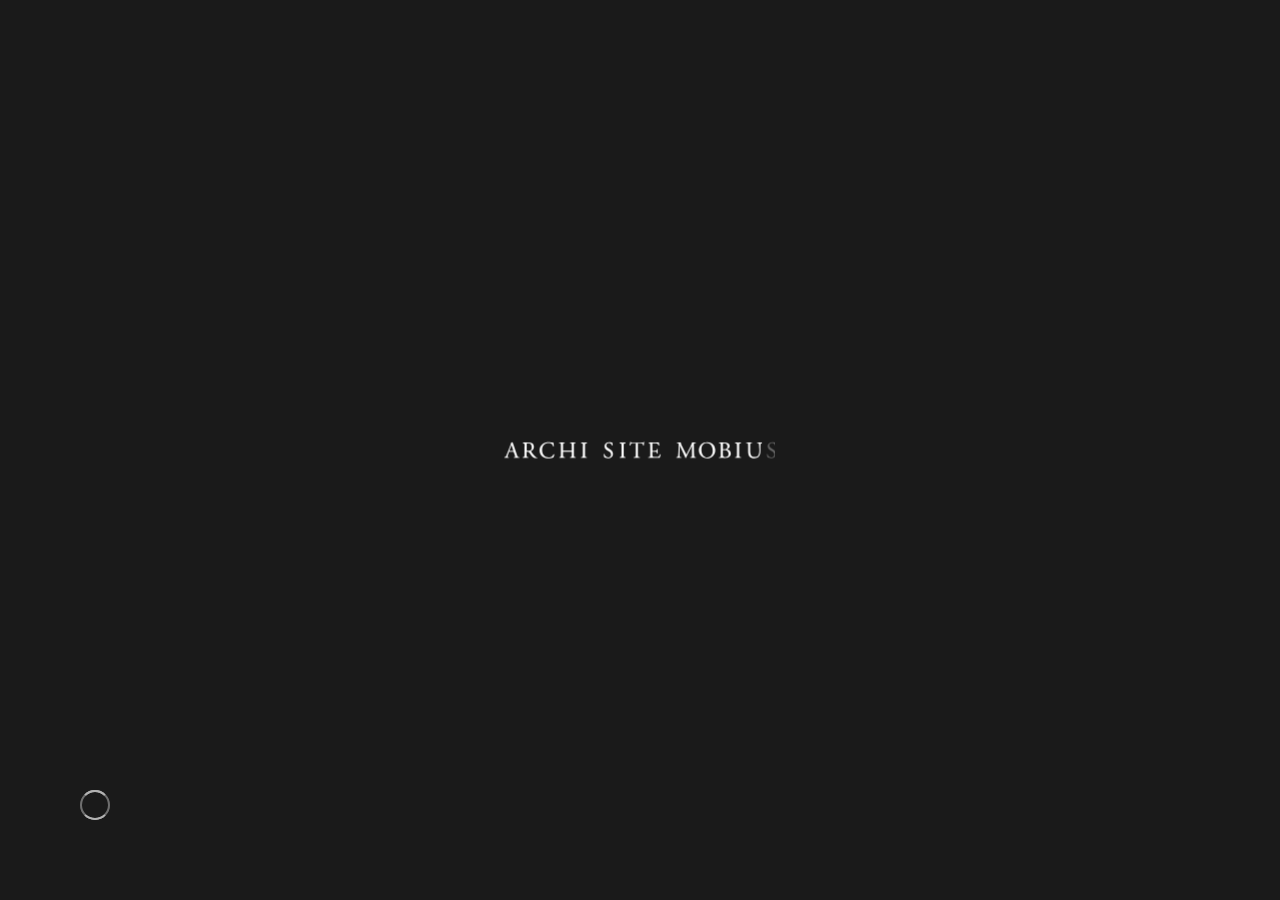
<file: about/index.html>
<!DOCTYPE html><html lang="en" class="no-js">
<!-- Mirrored from asmobius.co.jp/about/ by HTTrack Website Copier/3.x [XR&CO'2014], Wed, 05 Apr 2023 09:40:59 GMT -->
<!-- Added by HTTrack --><meta http-equiv="content-type" content="text/html;charset=UTF-8" /><!-- /Added by HTTrack -->
<head><!-- Global site tag (gtag.js) - Google Analytics --><!-- Global site tag (gtag.js) - Google Analytics --><script async src="https://www.googletagmanager.com/gtag/js?id=UA-135279002-1"></script><script> window.dataLayer = window.dataLayer || []; function gtag(){dataLayer.push(arguments);} gtag('js', new Date()); gtag('config', 'UA-135279002-1');</script><meta charset="UTF-8"><meta http-equiv="X-UA-Compatible" content="IE=edge,chrome=1"><meta http-equiv="imagetoolbar" content="no"><meta name="viewport" content="initial-scale=1.0,minimum-scale=1,maximum-scale=5"><meta name="format-detection" content="telephone=no"><title>ARCHI SITE MOBIUS - About</title><meta name="author" content="https://asmobius.co.jp"><meta name="copyright" content="ARCHI SITE MOBIUS"><meta name="description" content="About - We will continue to provide architectural spaces that embody beauty and pleasure in serene settings, touching the sentiments of those who use them."><meta name="keywords" content="ARCHI SITE MOBIUS,今井敦,Atsushi Imai,建築,プロデュース"/><link rel="apple-touch-icon" sizes="180x180" href="../assets/favicons/apple-touch-icon.png"><link rel="icon" type="image/png" sizes="32x32" href="../assets/favicons/favicon-32x32.png"><link rel="icon" type="image/png" sizes="16x16" href="../assets/favicons/favicon-16x16.png"><link rel="manifest" href="../assets/favicons/site.webmanifest"><link rel="mask-icon" href="../assets/favicons/safari-pinned-tab.svg" color="#252525"><meta name="msapplication-TileColor" content="#252525"><meta name="theme-color" content="#ffffff"><meta property="og:title" content="ARCHI SITE MOBIUS - About"><meta property="og:type" content="website"><meta property="og:image" content="https://asmobius.co.jp/assets/img/ogp/facebook-ogpsd.png"><meta property="og:url" content="https://asmobius.co.jp"><meta property="og:description" content="About - We will continue to provide architectural spaces that embody beauty and pleasure in serene settings, touching the sentiments of those who use them."><meta name="twitter:card" content="summary"><meta name="twitter:title" content="ARCHI SITE MOBIUS - About"><meta name="twitter:description" content="About - We will continue to provide architectural spaces that embody beauty and pleasure in serene settings, touching the sentiments of those who use them."><meta name="twitter:image" content="https://asmobius.co.jp/assets/img/ogp/facebook-ogpsd.png"><script>UA = 'others';</script><script type="application/ld+json"> { "@context": "http://schema.org", "@type": "Organization", "name":"ARCHI SITE MOBIUS - About", "url": "/about/", "description":"About - We will continue to provide architectural spaces that embody beauty and pleasure in serene settings, touching the sentiments of those who use them.", "contactPoint": [{ "@type": "ContactPoint", "name":"ARCHI SITE MOBIUS", "alternateName" : "", "description":"About - We will continue to provide architectural spaces that embody beauty and pleasure in serene settings, touching the sentiments of those who use them.", "telephone": "", "contactType": "customer service" "logo": "https://asmobius.co.jp/assets/img/ogp/facebook-ogpsd.png" }] }</script><script type='application/ld+json'> { "@context":"http://schema.org", "@type":"WebSite", "@id":"#website", "url":"https://asmobius.co.jp/about/", "name":"ARCHI SITE MOBIUS - About" }</script><link rel="stylesheet" href="../assets/css/bundle.css"></head><body class="is-ready"><div id="wrapper"> <header class="l-header js-header b-fonts__medium"><div class="p-header l-wide-container"><div class="p-header__left js-logo"><div class="p-header__left__inner"><a class="js-target--pointer__stateChange" href="../index.html"><div class="js-target__inner--pointer__stateChange js-target__parent--spring"><svg version="1.1" id="logo" class="p-header__logo js-logo" xmlns="http://www.w3.org/2000/svg" x="0px" y="0px" viewBox="0 0 60 23.3" style="enable-background:new 0 0 60 23.3;" xml:space="preserve"><style type="text/css"> .st-logo { fill: #FFFFFF; } </style><g><g><path class="js-st-logo st-logo" d="M9.9,10.1C9.7,9.6,9.7,9.6,9,9.6l-3.4,0c-0.6,0-0.7,0.1-0.9,0.6l-0.9,2.6c-0.3,1-0.5,1.7-0.5,1.9	C3.4,14.9,3.5,15,4,15l0.8,0.1c0.2,0.1,0.2,0.5,0,0.6c-0.6,0-1.3,0-2.4-0.1c-0.8,0-1.6,0-2.2,0.1c-0.1-0.1-0.2-0.5,0-0.6L0.8,15	c0.6,0,1.1-0.3,1.4-1.1c0.4-1.1,1.1-2.6,2-5.2l2.4-6.2C6.9,1.7,7.1,1.2,7,0.9C7.6,0.7,8,0.3,8.2,0c0.1,0,0.3,0,0.3,0.2	c0.3,1,0.7,2.1,1,3.1l3.2,9.3c0.7,2,1,2.3,2,2.5l0.6,0.1c0.2,0.1,0.1,0.5,0,0.6c-0.9,0-1.8-0.1-2.8-0.1c-1.1,0-2,0-2.7,0.1	c-0.2-0.1-0.2-0.5,0-0.6l0.7-0.1c0.5,0,0.8-0.2,0.8-0.4c0-0.3-0.1-0.7-0.3-1.2L9.9,10.1z M5.4,8.2C5.2,8.7,5.3,8.8,5.9,8.8h2.8	c0.7,0,0.7-0.1,0.5-0.7L8,4.3C7.8,3.7,7.6,3.1,7.5,2.8h0C7.4,2.9,7.1,3.5,6.9,4.2L5.4,8.2z"/><path class="js-st-logo st-logo" d="M27.5,16c-1.9,0-3.2-0.6-3.6-0.9c-0.3-0.5-0.6-2.2-0.6-3.2c0.1-0.2,0.5-0.2,0.6-0.1c0.3,1.2,1.3,3.4,4,3.4	c1.9,0,2.9-1.3,2.9-2.7c0-1-0.2-2.1-1.9-3.2L26.6,8c-1.2-0.8-2.5-2.1-2.5-4c0-2.2,1.7-4,4.7-4c0.7,0,1.5,0.1,2.1,0.3	c0.3,0.1,0.6,0.1,0.8,0.1C32,1,32.2,2.3,32.2,3.3c-0.1,0.1-0.5,0.2-0.6,0.1c-0.3-1.1-0.9-2.6-3.1-2.6c-2.3,0-2.8,1.5-2.8,2.6	c0,1.3,1.1,2.3,2,2.8l1.8,1.2c1.5,0.9,2.9,2.2,2.9,4.4C32.4,14.3,30.5,16,27.5,16z"/><path class="js-st-logo st-logo" d="M48.7,9.5c0.5,1.1,1,2.1,1.6,3.2h0c0.6-1.1,1.2-2.3,1.8-3.5l2.2-4.4c1-2.1,1.7-3.4,1.8-4.4	c0.8,0.1,1.3,0.1,1.7,0.1c0.6,0,1.3,0,2.1-0.1c0.1,0.1,0.1,0.5,0,0.6l-0.5,0c-1.5,0.1-1.6,0.6-1.6,2.2c0,2.4,0.1,6.7,0.3,10.1	c0.1,1.2,0,1.8,1.1,1.9l0.7,0.1c0.1,0.1,0.1,0.5,0,0.6c-0.9,0-1.9-0.1-2.7-0.1c-0.8,0-1.8,0-2.8,0.1c-0.2-0.1-0.2-0.4,0-0.6L55,15	c1.1-0.1,1.1-0.5,1.1-2L56,3.4h0c-0.2,0.3-1,2.1-1.5,3l-2.1,4c-1,2-2.1,4.2-2.5,5.3c0,0.1-0.1,0.1-0.2,0.1c0,0-0.2,0-0.2-0.1	c-0.4-1.2-1.5-3.5-2-4.6l-2.1-4.5c-0.5-1.1-1-2.3-1.5-3.3h0c-0.1,1.4-0.2,2.8-0.2,4.1c-0.1,1.4-0.2,3.5-0.2,5.4	c0,1.7,0.1,2.1,1,2.2l0.9,0.1c0.2,0.1,0.1,0.5,0,0.6c-0.8,0-1.7-0.1-2.6-0.1c-0.7,0-1.6,0-2.4,0.1c-0.1-0.1-0.2-0.5,0-0.6l0.5-0.1	c1-0.1,1.3-0.3,1.4-1.9c0.1-1.5,0.3-2.8,0.4-5.1c0.1-1.9,0.2-3.9,0.3-5.2c0-1.5-0.1-1.8-1.5-2l-0.4,0c-0.1-0.1-0.1-0.5,0.1-0.6	c0.7,0,1.2,0.1,1.8,0.1c0.5,0,1.2,0,1.9-0.1c-0.1,0.9,0.5,2.3,1.2,3.8L48.7,9.5z"/></g><g><path class="js-st-logo st-logo" d="M0.9,22.3c0.1,0,0.1-0.1,0.1-0.1l0-0.2c0-0.2,0-0.4-0.3-0.4c-0.1,0-0.3,0.1-0.3,0.2c0,0.1,0,0.1,0,0.1	C0.2,22,0.1,22,0.1,22C0,22,0,22,0,22c0-0.2,0.5-0.5,0.8-0.5c0.3,0,0.5,0.2,0.4,0.5l0,0.7c0,0.2,0,0.4,0.2,0.4c0,0,0.1,0,0.1,0	c0,0,0,0,0.1,0c0,0,0,0,0,0.1c0,0-0.2,0.2-0.4,0.2c-0.1,0-0.2,0-0.3-0.1c0,0,0-0.1-0.1-0.1c0,0-0.1,0-0.2,0.1	c-0.1,0.1-0.2,0.1-0.3,0.1c-0.1,0-0.2,0-0.3-0.1C0.1,23.1,0,23,0,22.8c0-0.2,0.1-0.3,0.4-0.4L0.9,22.3z M0.6,23.1	c0.1,0,0.2-0.1,0.3-0.1c0.1-0.1,0.1-0.1,0.1-0.2l0-0.3c0,0,0-0.1,0-0.1c0,0-0.1,0-0.2,0c-0.3,0.1-0.4,0.2-0.4,0.3	C0.3,22.9,0.4,23.1,0.6,23.1z"/><path class="js-st-logo st-logo" d="M2.9,22c0-0.2,0-0.2-0.1-0.3l0,0c0,0,0-0.1,0-0.1c0.1,0,0.3-0.1,0.4-0.2c0,0,0,0,0,0v0.2c0,0,0,0,0,0	c0.2-0.1,0.3-0.3,0.5-0.3c0.1,0,0.2,0.1,0.2,0.2c0,0.1-0.1,0.2-0.2,0.2c0,0-0.1,0-0.1,0c-0.1,0-0.1-0.1-0.2-0.1	c-0.1,0-0.1,0-0.2,0.1c0,0.1-0.1,0.2-0.1,0.3v0.6c0,0.3,0,0.4,0.2,0.4l0.2,0c0,0,0,0.1,0,0.1c-0.2,0-0.3,0-0.5,0	c-0.2,0-0.3,0-0.4,0c0,0,0-0.1,0-0.1l0.1,0c0.2,0,0.2-0.1,0.2-0.4V22z"/><path class="js-st-logo st-logo" d="M6.3,21.5c0,0,0.1,0.1,0.1,0.2c0,0.1,0,0.2-0.1,0.2c0,0,0,0-0.1,0c-0.1-0.1-0.3-0.2-0.4-0.2	c-0.3,0-0.6,0.2-0.6,0.7c0,0.3,0.2,0.7,0.7,0.7c0.2,0,0.4-0.1,0.5-0.3c0,0,0.1,0,0.1,0.1c-0.1,0.3-0.5,0.4-0.7,0.4	c-0.2,0-0.4-0.1-0.6-0.2c-0.2-0.1-0.2-0.4-0.2-0.6c0-0.5,0.3-1,1-1C6,21.4,6.2,21.5,6.3,21.5z"/><path class="js-st-logo st-logo" d="M7.7,20.8c0-0.3,0-0.3-0.1-0.4l0,0c0,0,0-0.1,0-0.1c0.1,0,0.3-0.1,0.5-0.2c0,0,0,0,0,0c0,0.1,0,0.3,0,0.5v0.9	c0,0,0,0.1,0,0.1c0.2-0.1,0.4-0.2,0.6-0.2c0.4,0,0.6,0.3,0.6,0.6v0.7c0,0.3,0,0.4,0.2,0.4l0.1,0c0,0,0,0.1,0,0.1	c-0.2,0-0.3,0-0.4,0c-0.2,0-0.3,0-0.4,0c0,0,0-0.1,0-0.1l0.1,0c0.2,0,0.2-0.1,0.2-0.4v-0.6c0-0.3-0.1-0.5-0.4-0.5	c-0.1,0-0.3,0.1-0.3,0.1C8,21.8,8,21.8,8,22v0.7c0,0.3,0,0.4,0.2,0.4l0.1,0c0,0,0,0.1,0,0.1c-0.1,0-0.3,0-0.4,0	c-0.2,0-0.3,0-0.4,0c0,0,0-0.1,0-0.1l0.1,0c0.2,0,0.2-0.1,0.2-0.4V20.8z"/><path class="js-st-logo st-logo" d="M10.8,22c0-0.2,0-0.2-0.1-0.3l0,0c0,0,0-0.1,0-0.1c0.1,0,0.3-0.1,0.4-0.2c0,0,0,0,0,0c0,0.2,0,0.4,0,0.5v0.8	c0,0.3,0,0.4,0.2,0.4l0.1,0c0,0,0,0.1,0,0.1c-0.1,0-0.3,0-0.4,0c-0.2,0-0.3,0-0.4,0c0,0,0-0.1,0-0.1l0.1,0c0.2,0,0.2-0.1,0.2-0.4	V22z M11.2,20.7c0,0.2-0.1,0.2-0.2,0.2c-0.1,0-0.2-0.1-0.2-0.2c0-0.1,0.1-0.2,0.2-0.2C11.1,20.5,11.2,20.6,11.2,20.7z"/><path class="js-st-logo st-logo" d="M13.1,21.7c-0.1,0-0.1,0-0.1,0.1v0.8c0,0.2,0,0.5,0.3,0.5c0,0,0.1,0,0.1,0c0,0,0.1-0.1,0.1-0.1	c0,0,0.1,0,0,0.1c-0.1,0.1-0.2,0.2-0.5,0.2c-0.4,0-0.4-0.2-0.4-0.5v-1c0-0.1,0-0.1-0.1-0.1h-0.1c0,0,0-0.1,0-0.1	c0.1,0,0.2-0.1,0.3-0.1c0.1-0.1,0.1-0.2,0.2-0.3c0,0,0.1,0,0.1,0v0.2c0,0.1,0,0.1,0.1,0.1h0.5c0.1,0,0,0.2,0,0.2H13.1z"/><path class="js-st-logo st-logo" d="M15.1,22.1c-0.1,0-0.1,0-0.1,0.1c0,0.4,0.3,0.8,0.7,0.8c0.1,0,0.3,0,0.4-0.2c0,0,0.1,0,0.1,0.1	c-0.1,0.3-0.5,0.4-0.7,0.4c-0.3,0-0.5-0.1-0.6-0.3c-0.1-0.2-0.2-0.4-0.2-0.6c0-0.5,0.3-1,0.9-1c0.4,0,0.6,0.3,0.6,0.5	c0,0.1,0,0.1,0,0.1c0,0-0.1,0-0.3,0H15.1z M15.4,22c0.3,0,0.4,0,0.4,0c0,0,0,0,0-0.1c0-0.1-0.1-0.3-0.3-0.3	c-0.3,0-0.5,0.2-0.5,0.4c0,0,0,0,0,0H15.4z"/><path class="js-st-logo st-logo" d="M18.7,21.5c0,0,0.1,0.1,0.1,0.2c0,0.1,0,0.2-0.1,0.2c0,0,0,0-0.1,0c-0.1-0.1-0.3-0.2-0.4-0.2	c-0.3,0-0.6,0.2-0.6,0.7c0,0.3,0.2,0.7,0.7,0.7c0.2,0,0.4-0.1,0.5-0.3c0,0,0.1,0,0.1,0.1c-0.1,0.3-0.5,0.4-0.7,0.4	c-0.2,0-0.4-0.1-0.6-0.2c-0.2-0.1-0.2-0.4-0.2-0.6c0-0.5,0.3-1,1-1C18.4,21.4,18.6,21.5,18.7,21.5z"/><path class="js-st-logo st-logo" d="M20.5,21.7c-0.1,0-0.1,0-0.1,0.1v0.8c0,0.2,0,0.5,0.3,0.5c0,0,0.1,0,0.1,0c0,0,0.1-0.1,0.1-0.1	c0,0,0.1,0,0,0.1c-0.1,0.1-0.2,0.2-0.5,0.2c-0.4,0-0.4-0.2-0.4-0.5v-1c0-0.1,0-0.1-0.1-0.1h-0.1c0,0,0-0.1,0-0.1	c0.1,0,0.2-0.1,0.3-0.1c0.1-0.1,0.1-0.2,0.2-0.3c0,0,0.1,0,0.1,0v0.2c0,0.1,0,0.1,0.1,0.1h0.5c0.1,0,0,0.2,0,0.2H20.5z"/><path class="js-st-logo st-logo" d="M23,21.5c0,0.1,0.1,0.2,0.1,0.3c0,0-0.1,0-0.1,0c-0.1-0.2-0.2-0.3-0.4-0.3c-0.2,0-0.3,0.1-0.3,0.3	c0,0.2,0.2,0.3,0.3,0.4c0.2,0.1,0.4,0.3,0.4,0.6c0,0.3-0.3,0.5-0.6,0.5c-0.2,0-0.4,0-0.5-0.1c0-0.1-0.1-0.3-0.1-0.4	c0,0,0.1,0,0.1,0c0.1,0.2,0.2,0.4,0.5,0.4c0.2,0,0.3-0.1,0.3-0.3c0-0.2-0.2-0.3-0.3-0.4c-0.2-0.1-0.4-0.3-0.4-0.5	c0-0.3,0.3-0.5,0.6-0.5C22.8,21.4,23,21.5,23,21.5z"/><path class="js-st-logo st-logo" d="M27.1,22.3c0.1,0,0.1-0.1,0.1-0.1l0-0.2c0-0.2,0-0.4-0.3-0.4c-0.1,0-0.3,0.1-0.3,0.2c0,0.1,0,0.1,0,0.1	C26.5,22,26.3,22,26.3,22c0,0-0.1,0-0.1-0.1c0-0.2,0.5-0.5,0.8-0.5c0.3,0,0.5,0.2,0.4,0.5l0,0.7c0,0.2,0,0.4,0.2,0.4	c0,0,0.1,0,0.1,0c0,0,0,0,0.1,0c0,0,0,0,0,0.1c0,0-0.2,0.2-0.4,0.2c-0.1,0-0.2,0-0.3-0.1c0,0,0-0.1-0.1-0.1c0,0-0.1,0-0.2,0.1	c-0.1,0.1-0.2,0.1-0.3,0.1c-0.1,0-0.2,0-0.3-0.1c-0.1-0.1-0.1-0.2-0.1-0.3c0-0.2,0.1-0.3,0.4-0.4L27.1,22.3z M26.8,23.1	c0.1,0,0.2-0.1,0.3-0.1c0.1-0.1,0.1-0.1,0.1-0.2l0-0.3c0,0,0-0.1,0-0.1c0,0-0.1,0-0.2,0c-0.3,0.1-0.4,0.2-0.4,0.3	C26.5,22.9,26.6,23.1,26.8,23.1z"/><path class="js-st-logo st-logo" d="M29.1,22c0-0.2,0-0.2-0.1-0.3l0,0c0,0,0-0.1,0-0.1c0.1,0,0.3-0.1,0.4-0.2c0,0,0,0,0,0c0,0.1,0,0.2,0,0.2	c0,0,0,0,0,0c0.2-0.1,0.4-0.2,0.6-0.2c0.4,0,0.5,0.2,0.5,0.5v0.7c0,0.3,0,0.4,0.2,0.4l0.1,0c0,0,0,0.1,0,0.1c-0.1,0-0.3,0-0.4,0	c-0.2,0-0.3,0-0.4,0c0,0,0-0.1,0-0.1l0.1,0c0.2,0,0.2-0.1,0.2-0.4v-0.6c0-0.2-0.1-0.4-0.4-0.4c-0.2,0-0.3,0.1-0.4,0.2	c-0.1,0.1-0.1,0.1-0.1,0.3v0.7c0,0.3,0,0.3,0.2,0.4l0.1,0c0,0,0,0.1,0,0.1c-0.1,0-0.2,0-0.4,0c-0.2,0-0.3,0-0.4,0c0,0,0-0.1,0-0.1	l0.1,0c0.2,0,0.2-0.1,0.2-0.4V22z"/><path class="js-st-logo st-logo" d="M33.6,22.6c0,0.3,0,0.5,0.1,0.5c0,0,0.1,0,0.2,0c0,0,0,0.1,0,0.1c-0.2,0-0.4,0.1-0.6,0.1c0,0,0,0,0,0v-0.1	c0-0.1,0-0.1,0-0.1h0c-0.2,0.1-0.3,0.2-0.5,0.2c-0.5,0-0.8-0.4-0.8-0.8c0-0.6,0.5-1,1-1c0.1,0,0.2,0,0.3,0c0,0,0,0,0-0.1v-0.7	c0-0.3,0-0.3-0.1-0.4l0,0c0,0,0-0.1,0-0.1c0.1,0,0.3-0.1,0.5-0.2c0,0,0,0,0,0c0,0.1,0,0.3,0,0.5V22.6z M33.3,21.9	c0-0.1,0-0.1,0-0.2c-0.1-0.1-0.2-0.2-0.4-0.2c-0.4,0-0.6,0.3-0.6,0.7c0,0.4,0.2,0.8,0.6,0.8c0.1,0,0.3-0.1,0.3-0.1	c0,0,0-0.1,0-0.2V21.9z"/><path class="js-st-logo st-logo" d="M37.8,22.3c0.1,0,0.1-0.1,0.1-0.1l0-0.2c0-0.2,0-0.4-0.3-0.4c-0.1,0-0.3,0.1-0.3,0.2c0,0.1,0,0.1,0,0.1	C37.2,22,37.1,22,37,22c0,0-0.1,0-0.1-0.1c0-0.2,0.5-0.5,0.8-0.5c0.3,0,0.5,0.2,0.4,0.5l0,0.7c0,0.2,0,0.4,0.2,0.4	c0,0,0.1,0,0.1,0c0,0,0,0,0.1,0c0,0,0,0,0,0.1c0,0-0.2,0.2-0.4,0.2c-0.1,0-0.2,0-0.3-0.1c0,0,0-0.1-0.1-0.1c0,0-0.1,0-0.2,0.1	c-0.1,0.1-0.2,0.1-0.3,0.1c-0.1,0-0.2,0-0.3-0.1c-0.1-0.1-0.1-0.2-0.1-0.3c0-0.2,0.1-0.3,0.4-0.4L37.8,22.3z M37.5,23.1	c0.1,0,0.2-0.1,0.3-0.1c0.1-0.1,0.1-0.1,0.1-0.2l0-0.3c0,0,0-0.1,0-0.1c0,0-0.1,0-0.2,0c-0.3,0.1-0.4,0.2-0.4,0.3	C37.3,22.9,37.3,23.1,37.5,23.1z"/><path class="js-st-logo st-logo" d="M40.6,21.5c0,0.1,0.1,0.2,0.1,0.3c0,0-0.1,0-0.1,0c-0.1-0.2-0.2-0.3-0.4-0.3c-0.2,0-0.3,0.1-0.3,0.3	c0,0.2,0.2,0.3,0.3,0.4c0.2,0.1,0.4,0.3,0.4,0.6c0,0.3-0.3,0.5-0.6,0.5c-0.2,0-0.4,0-0.5-0.1c0-0.1-0.1-0.3-0.1-0.4	c0,0,0.1,0,0.1,0c0.1,0.2,0.2,0.4,0.5,0.4c0.2,0,0.3-0.1,0.3-0.3c0-0.2-0.2-0.3-0.3-0.4c-0.2-0.1-0.4-0.3-0.4-0.5	c0-0.3,0.3-0.5,0.6-0.5C40.4,21.4,40.5,21.5,40.6,21.5z"/><path class="js-st-logo st-logo" d="M42.8,21.5c0,0.1,0.1,0.2,0.1,0.3c0,0-0.1,0-0.1,0c-0.1-0.2-0.2-0.3-0.4-0.3c-0.2,0-0.3,0.1-0.3,0.3	c0,0.2,0.2,0.3,0.3,0.4c0.2,0.1,0.4,0.3,0.4,0.6c0,0.3-0.3,0.5-0.6,0.5c-0.2,0-0.4,0-0.5-0.1c0-0.1-0.1-0.3-0.1-0.4	c0,0,0.1,0,0.1,0c0.1,0.2,0.2,0.4,0.5,0.4c0.2,0,0.3-0.1,0.3-0.3c0-0.2-0.2-0.3-0.3-0.4c-0.2-0.1-0.4-0.3-0.4-0.5	c0-0.3,0.3-0.5,0.6-0.5C42.6,21.4,42.8,21.5,42.8,21.5z"/><path class="js-st-logo st-logo" d="M45.8,22.3c0,0.5-0.4,0.9-0.9,0.9c-0.5,0-0.9-0.3-0.9-0.9c0-0.5,0.4-0.9,0.9-0.9	C45.4,21.4,45.8,21.8,45.8,22.3z M44.9,21.6c-0.3,0-0.5,0.3-0.5,0.7c0,0.4,0.2,0.8,0.6,0.8c0.4,0,0.5-0.4,0.5-0.7	C45.5,22,45.3,21.6,44.9,21.6z"/><path class="js-st-logo st-logo" d="M48.4,21.5c0,0,0.1,0.1,0.1,0.2c0,0.1,0,0.2-0.1,0.2c0,0,0,0-0.1,0c-0.1-0.1-0.3-0.2-0.4-0.2	c-0.3,0-0.6,0.2-0.6,0.7c0,0.3,0.2,0.7,0.7,0.7c0.2,0,0.4-0.1,0.5-0.3c0,0,0.1,0,0.1,0.1c-0.1,0.3-0.5,0.4-0.7,0.4	c-0.2,0-0.4-0.1-0.6-0.2c-0.2-0.1-0.2-0.4-0.2-0.6c0-0.5,0.3-1,1-1C48.1,21.4,48.3,21.5,48.4,21.5z"/><path class="js-st-logo st-logo" d="M49.8,22c0-0.2,0-0.2-0.1-0.3l0,0c0,0,0-0.1,0-0.1c0.1,0,0.3-0.1,0.4-0.2c0,0,0,0,0,0c0,0.2,0,0.4,0,0.5v0.8	c0,0.3,0,0.4,0.2,0.4l0.1,0c0,0,0,0.1,0,0.1c-0.1,0-0.3,0-0.4,0c-0.2,0-0.3,0-0.4,0c0,0,0-0.1,0-0.1l0.1,0c0.2,0,0.2-0.1,0.2-0.4	V22z M50.2,20.7c0,0.2-0.1,0.2-0.2,0.2c-0.1,0-0.2-0.1-0.2-0.2c0-0.1,0.1-0.2,0.2-0.2C50.1,20.5,50.2,20.6,50.2,20.7z"/><path class="js-st-logo st-logo" d="M52.4,22.3c0.1,0,0.1-0.1,0.1-0.1l0-0.2c0-0.2,0-0.4-0.3-0.4c-0.1,0-0.3,0.1-0.3,0.2c0,0.1,0,0.1,0,0.1	C51.8,22,51.7,22,51.6,22c0,0-0.1,0-0.1-0.1c0-0.2,0.5-0.5,0.8-0.5c0.3,0,0.5,0.2,0.4,0.5l0,0.7c0,0.2,0,0.4,0.2,0.4	c0,0,0.1,0,0.1,0c0,0,0,0,0.1,0c0,0,0,0,0,0.1c0,0-0.2,0.2-0.4,0.2c-0.1,0-0.2,0-0.3-0.1c0,0,0-0.1-0.1-0.1c0,0-0.1,0-0.2,0.1	c-0.1,0.1-0.2,0.1-0.3,0.1c-0.1,0-0.2,0-0.3-0.1c-0.1-0.1-0.1-0.2-0.1-0.3c0-0.2,0.1-0.3,0.4-0.4L52.4,22.3z M52.1,23.1	c0.1,0,0.2-0.1,0.3-0.1c0.1-0.1,0.1-0.1,0.1-0.2l0-0.3c0,0,0-0.1,0-0.1c0,0-0.1,0-0.2,0c-0.3,0.1-0.4,0.2-0.4,0.3	C51.9,22.9,51.9,23.1,52.1,23.1z"/><path class="js-st-logo st-logo" d="M54.8,21.7c-0.1,0-0.1,0-0.1,0.1v0.8c0,0.2,0,0.5,0.3,0.5c0,0,0.1,0,0.1,0c0,0,0.1-0.1,0.1-0.1	c0,0,0.1,0,0,0.1c-0.1,0.1-0.2,0.2-0.5,0.2c-0.4,0-0.4-0.2-0.4-0.5v-1c0-0.1,0-0.1-0.1-0.1h-0.1c0,0,0-0.1,0-0.1	c0.1,0,0.2-0.1,0.3-0.1c0.1-0.1,0.1-0.2,0.2-0.3c0,0,0.1,0,0.1,0v0.2c0,0.1,0,0.1,0.1,0.1h0.5c0.1,0,0,0.2,0,0.2H54.8z"/><path class="js-st-logo st-logo" d="M56.7,22.1c-0.1,0-0.1,0-0.1,0.1c0,0.4,0.3,0.8,0.7,0.8c0.1,0,0.3,0,0.4-0.2c0,0,0.1,0,0.1,0.1	c-0.1,0.3-0.5,0.4-0.7,0.4c-0.3,0-0.5-0.1-0.6-0.3c-0.1-0.2-0.2-0.4-0.2-0.6c0-0.5,0.3-1,0.9-1c0.4,0,0.6,0.3,0.6,0.5	c0,0.1,0,0.1,0,0.1c0,0-0.1,0-0.3,0H56.7z M57,22c0.3,0,0.4,0,0.4,0c0,0,0,0,0-0.1c0-0.1-0.1-0.3-0.3-0.3c-0.3,0-0.5,0.2-0.5,0.4	c0,0,0,0,0,0H57z"/><path class="js-st-logo st-logo" d="M59.9,21.5c0,0.1,0.1,0.2,0.1,0.3c0,0-0.1,0-0.1,0c-0.1-0.2-0.2-0.3-0.4-0.3c-0.2,0-0.3,0.1-0.3,0.3	c0,0.2,0.2,0.3,0.3,0.4c0.2,0.1,0.4,0.3,0.4,0.6c0,0.3-0.3,0.5-0.6,0.5c-0.2,0-0.4,0-0.5-0.1c0-0.1-0.1-0.3-0.1-0.4	c0,0,0.1,0,0.1,0c0.1,0.2,0.2,0.4,0.5,0.4c0.2,0,0.3-0.1,0.3-0.3c0-0.2-0.2-0.3-0.3-0.4c-0.2-0.1-0.4-0.3-0.4-0.5	c0-0.3,0.3-0.5,0.6-0.5C59.7,21.4,59.9,21.5,59.9,21.5z"/></g></g></svg></div></a></div><a href="../index.html" class="p-header__close c-btn--close js-target__aboutClose js-target--pointer__stateChange js-hover" data-hover-in-time="1200" data-hover-out-time="100"><div class="c-btn--close__layer front js-target__inner--pointer__stateChange js-target__parent--spring"><div class="c-btn--close__bar"><div class="c-btn--close__bar__inner js-closeBar"></div></div><div class="c-btn--close__bar"><div class="c-btn--close__bar__inner js-closeBar"></div></div></div><div class="c-btn--close__layer back"><div class="c-btn--close__bar"><div class="c-btn--close__bar__inner js-closeBar"></div></div><div class="c-btn--close__bar"><div class="c-btn--close__bar__inner js-closeBar"></div></div></div></a></div><a href="../index.html" class="p-header__close--works-detail c-btn--close js-target__worksDetailClose js-target--pointer__stateChange js-hover" data-hover-in-time="1200" data-hover-out-time="100"><div class="c-btn--close__layer front js-target__inner--pointer__stateChange js-target__parent--spring"><div class="c-btn--close__bar"><div class="c-btn--close__bar__inner js-closeBar"></div></div><div class="c-btn--close__bar"><div class="c-btn--close__bar__inner js-closeBar"></div></div></div><div class="c-btn--close__layer back"><div class="c-btn--close__bar"><div class="c-btn--close__bar__inner js-closeBar"></div></div><div class="c-btn--close__bar"><div class="c-btn--close__bar__inner js-closeBar"></div></div></div></a><nav class="js-nav"><ul class="p-header__list"><li class="p-header__list__item works pc"><div class="p-header__list__item__inner--works"><div class="p-header__list__item--all"><a class="js-nav__link js-target--pointer__stateChange" href="../works/index.html"><span class="js-target__inner--pointer__stateChange js-target__parent--spring">All</span></a></div><div class="p-header__list__item--focus"><a class="js-nav__link js-target--pointer__stateChange" href="../index.html"><span class="js-target__inner--pointer__stateChange js-target__parent--spring">Focus</span></a></div></div></li><li class="p-header__list__item has-children"><a class="js-nav__link js-target--pointer__stateChange about" href="index.html"><span class="js-target__inner--pointer__stateChange js-target__parent--spring">About</span></a><div class="p-header__list__item__inner"><ul class="p-header__languageList"><li class="p-header__languageList__item"><a class="js-nav__link js-trigger--langChange js-target--pointer__stateChange" data-lang="en" href="#"><span class="js-target__inner--pointer__stateChange js-target__parent--spring">En</span></a></li><li class="p-header__languageList__item"><a class="js-nav__link js-trigger--langChange js-target--pointer__stateChange" data-lang="zh-cmn-Hans" href="#"><span class="js-target__inner--pointer__stateChange js-target__parent--spring">Cn</span></a></li><li class="p-header__languageList__item"><a class="js-nav__link js-trigger--langChange js-target--pointer__stateChange" data-lang="ja" href="#"><span class="js-target__inner--pointer__stateChange js-target__parent--spring">Jp</span></a></li><li class="p-header__languageList__item line"></li></ul></div></li></ul></nav></div></header><div class="l-navSp b-fonts__medium js-nav"><div class="p-navSp"><div class="p-header__list__item__inner--works"><div class="p-header__list__item--all p-navSp__item"><a class="js-nav__link js-target--pointer__stateChange" href="../works/index.html"><span class="js-target__inner--pointer__stateChange js-target__parent--spring">All</span></a></div><div class="p-header__list__item--focus p-navSp__item"><a class="js-nav__link js-target--pointer__stateChange" href="../index.html"><span class="js-target__inner--pointer__stateChange js-target__parent--spring">Focus</span></a></div></div></div></div><main id="page" class="js-smooth-scroll-wrapper"><div id="contents" class="js-smooth-scroll-content"> <div id="about" class="l-about page-content"><div class="p-about"><div class="p-about__bg"></div><div class="js-target--langContent"><div class="p-about__inner"><section class="p-about__section js-target--indicator first"><p class="p-about__section__num b-fonts__medium">01</p><div class="p-about__section__head"><h1 class="p-about__section__title p-about__section__title--first b-fonts__medium"><span class="u-block u-line js-target--split">ARCHI SITE</span><span class="u-block u-line js-target--split">MOBIUS</span></h1></div><div class="p-about__section__body"><div lang="en"><p class="p-about__section__description lang-fonts--en">Our architecture seeks to create spaces with serenity.<br>Luis Barragán Morfin, an architect whose work we deeply respect, declared, "Serenity is the great and true antidote against anguish and fear, and today, more than ever, it is the architect's duty to make of it a permanent guest in the home, no matter how sumptuous or how humble."<br>We will continue to provide architectural spaces that embody beauty and pleasure in serene settings, touching the sentiments of those who use them.<br>We will, at the same time, work to create buildings that will endure both physically and aesthetically, informed by the techniques of sustainable design so as to be ecologically sound, and presenting appearances of timeless charm.</p></div><div lang="zh-cmn-Hans"><p class="p-about__section__description lang-fonts--zh-cmn-Hans">我们追求的建筑是向空间索求寂静的建筑。<br>我们敬爱的建筑家路易斯・巴拉甘说道：" 寂静可真正地去慰籍苦恼，退却恐惧。<br>无论何等豪宅大厦，或微不足道的草庐茅舍，建造一处充满寂静的住宅是建筑师的使命。<br>我们所经手的的建筑空间将一如既往地体现静寂中的美丽与舒适，从而激发住客的灵感，慰籍住客的心灵。我们同时还将建筑领域的环保问题纳入主题，在建筑手法上采用可持续性设计，在实践中追求建筑本身的不随时代而褪色的经典性以及高度耐久性。</p></div><div lang="ja"><p class="p-about__section__description lang-fonts--ja">私たちの目指す建築は空間に静寂を求める事です。<br>敬愛する建築家ルイス・バラガンの言葉に「静けさは、苦悩や恐れを真の意味で癒します。<br>どんな豪邸や、あるいはささやかな住宅であろうと静けさに満ち溢れた住まいを造る事は建築家の使命なのです。」<br>静寂の中の美しさ快適さを表現し利用される方々の感性を刺激し癒す建築空間を提供し続けます。同時に建築における環境問題もテーマとしサスティナブルデザインの建築的手法を踏まえ建築物が時代に流される事のない高耐久化を実践しようと考えています。</p></div></div></section><!-- section class="p-about__section js-target--indicator"><p class="p-about__section__num b-fonts__medium">02</p><div class="p-about__section__head"><h1 class="p-about__section__title b-fonts__medium">Atsushi Imai</h1></div><div class="p-about__section__body"><dl><div class="c-grid"><dt class="c-grid__head"><div class="p-about__thumb"><div class="p-about__thumb__inner js-target--parallax"></div></div></dt><dd class="c-grid__foot"><p class="p-about__section__description lang-fonts--en" lang="en">Born in 1957.<br>Graduated from Department of Architecture and Building Engineering, School of Engineering, Tokai University.<br>First-Class Registered Architect (Ikkyu Kenchikushi) no. 253695</p><p class="p-about__section__description lang-fonts--zh-cmn-Hans" lang="zh-cmn-Hans">今井 敦<br>1957年生<br>日本东海大学工学院建筑专业毕业<br>一级建筑师 第253695号</p><p class="p-about__section__description lang-fonts--ja" lang="ja">今井 敦<br>1957年生まれ<br>東海大学工学部建築学科 卒業<br>一級建築士 第253695</p></dd></div></dl></div></section --><section class="p-about__section js-target--indicator"><p class="p-about__section__num b-fonts__medium">02</p><div class="p-about__section__head"><h1 class="p-about__section__title b-fonts__medium">Nagashima Yoshihiro</h1></div><div class="p-about__section__body"><dl><div class="c-grid"> <!-- dt class="c-grid__head"> <div class="p-about__thumb"><div class="p-about__thumb__inner js-target--parallax"></div></div> </dt --><dd class="c-grid__foot"><p class="p-about__section__description lang-fonts--en" lang="en">Born in 1971.<br>Graduated from Department of Architecture and Building Engineering, School of Engineering, Tokai University.<br>First-Class Registered Architect (Ikkyu Kenchikushi) no. 338271</p><p class="p-about__section__description lang-fonts--zh-cmn-Hans" lang="zh-cmn-Hans">长岛 义弘<br>1971年生<br>日本东海大学工学院建筑专业毕业<br>一级建筑师 第338271号</p><p class="p-about__section__description lang-fonts--ja" lang="ja">長島 芳弘<br>1971年生まれ<br>東海大学工学部建築学科 卒業<br>一級建築士 第338271</p></dd></div></dl></div></section><section class="p-about__section p-about__award js-target--indicator"><p class="p-about__section__num b-fonts__medium">03</p><div class="p-about__section__head"><h1 class="p-about__section__title b-fonts__medium">Award</h1></div><div class="p-about__section__body js-award"><dl> <div class="c-grid lang-fonts--en" lang="en"><dt class="p-about__award__dt p-about__dt c-grid__head"><p class="p-about__section__description">2021</p></dt><dd class="c-grid__body p-about__dd p-about__award__dd"><p class="p-about__section__description"><span class="text">Good Design Award</span> <small>[ Atlas Ogikubo Otaguro Park ]</small> </p></dd></div> <div class="c-grid lang-fonts--en" lang="en"><dt class="p-about__award__dt p-about__dt c-grid__head"><p class="p-about__section__description">2021</p></dt><dd class="c-grid__body p-about__dd p-about__award__dd"><p class="p-about__section__description"><span class="text">Good Design Award</span> <small>[ Brillia ist Shirokanedai ]</small> </p></dd></div> <div class="c-grid lang-fonts--en" lang="en"><dt class="p-about__award__dt p-about__dt c-grid__head"><p class="p-about__section__description">2020</p></dt><dd class="c-grid__body p-about__dd p-about__award__dd"><p class="p-about__section__description"><span class="text">Good Design Award</span> <small>[ BRANZ MARUYAMA GAIENMAE ]</small> </p></dd></div> <div class="c-grid lang-fonts--en" lang="en"><dt class="p-about__award__dt p-about__dt c-grid__head"><p class="p-about__section__description">2018</p></dt><dd class="c-grid__body p-about__dd p-about__award__dd"><p class="p-about__section__description"><span class="text">Good Design Award, Japan Industrial Design Promotion Organization</span> <small>[ Brillia THE TOWER TOKYO YAESU AVENUE ]</small> </p></dd></div> <div class="c-grid lang-fonts--en" lang="en"><dt class="p-about__award__dt p-about__dt c-grid__head"><p class="p-about__section__description">2017</p></dt><dd class="c-grid__body p-about__dd p-about__award__dd"><p class="p-about__section__description"><span class="text">Good Design Award, Japan Industrial Design Promotion Organization</span> <small>[ <a class="js-target--pointer__stateChange js-target--transition__toWorksDetail c-link--underline js-hover" data-hover-in-time="1010" data-hover-out-time="850" href="../works/the-park-housegran-minamiaoyama/index.html"><span class="js-target__inner--pointer__stateChange c-link--underline__inner">The Park House Gran Minamiaoyama<span class="c-link--underline__line"></span></span></a> ]</small> </p></dd></div> <div class="c-grid lang-fonts--en" lang="en"><dt class="p-about__award__dt p-about__dt c-grid__head"><p class="p-about__section__description">2016</p></dt><dd class="c-grid__body p-about__dd p-about__award__dd"><p class="p-about__section__description"><span class="text">Good Design Award, Japan Industrial Design Promotion Organization </span> <small>[ DIANACOURT Yutenji Suikei ]</small> </p></dd></div> <div class="c-grid lang-fonts--en" lang="en"><dt class="p-about__award__dt p-about__dt c-grid__head"><p class="p-about__section__description">2013</p></dt><dd class="c-grid__body p-about__dd p-about__award__dd"><p class="p-about__section__description"><span class="text">Award of Merit, Illumination Award</span> <small>[ ATLAS Kamioooka Hills ]</small> </p></dd></div> <div class="c-grid lang-fonts--en" lang="en"><dt class="p-about__award__dt p-about__dt c-grid__head"><p class="p-about__section__description">2013</p></dt><dd class="c-grid__body p-about__dd p-about__award__dd"><p class="p-about__section__description"><span class="text">Ministry of the Environment, Energy Saving Lighting Design Award</span> <small>[ ATLAS Kamioooka Hills ]</small> </p></dd></div> <div class="c-grid lang-fonts--en" lang="en"><dt class="p-about__award__dt p-about__dt c-grid__head"><p class="p-about__section__description">2013</p></dt><dd class="c-grid__body p-about__dd p-about__award__dd"><p class="p-about__section__description"><span class="text">Kanagawa Prefecture, Architecture Contest</span> <small>[ ATLAS Kamioooka Hills ]</small> </p></dd></div> <div class="c-grid lang-fonts--en" lang="en"><dt class="p-about__award__dt p-about__dt c-grid__head"><p class="p-about__section__description">2010</p></dt><dd class="c-grid__body p-about__dd p-about__award__dd"><p class="p-about__section__description"><span class="text">Good Design Award, Japan Industrial Design Promotion Organization</span> <small>[ <a class="js-target--pointer__stateChange js-target--transition__toWorksDetail c-link--underline js-hover" data-hover-in-time="1010" data-hover-out-time="850" href="../works/proudrokakoen/index.html"><span class="js-target__inner--pointer__stateChange c-link--underline__inner">Proud Rokakoen Project<span class="c-link--underline__line"></span></span></a> ]</small> </p></dd></div> <div class="c-grid lang-fonts--en" lang="en"><dt class="p-about__award__dt p-about__dt c-grid__head"><p class="p-about__section__description">2006</p></dt><dd class="c-grid__body p-about__dd p-about__award__dd"><p class="p-about__section__description"><span class="text">City of Minato "Building a Green Town" Award</span> <small>[ <a class="js-target--pointer__stateChange js-target--transition__toWorksDetail c-link--underline js-hover" data-hover-in-time="1010" data-hover-out-time="850" href="../works/pm_minami_azabu/index.html"><span class="js-target__inner--pointer__stateChange c-link--underline__inner">Park Mansion Minami Azabu<span class="c-link--underline__line"></span></span></a> ]</small> </p></dd></div> <div class="c-grid lang-fonts--en" lang="en"><dt class="p-about__award__dt p-about__dt c-grid__head"><p class="p-about__section__description">2005</p></dt><dd class="c-grid__body p-about__dd p-about__award__dd"><p class="p-about__section__description"><span class="text">Good Design Award, Japan Industrial Design Promotion Organization</span> <small>[ <a class="js-target--pointer__stateChange js-target--transition__toWorksDetail c-link--underline js-hover" data-hover-in-time="1010" data-hover-out-time="850" href="../works/pm_minami_azabu/index.html"><span class="js-target__inner--pointer__stateChange c-link--underline__inner">Park Mansion Minami Azabu<span class="c-link--underline__line"></span></span></a> ]</small> </p></dd></div> <div class="c-grid lang-fonts--en" lang="en"><dt class="p-about__award__dt p-about__dt c-grid__head"><p class="p-about__section__description">2005</p></dt><dd class="c-grid__body p-about__dd p-about__award__dd"><p class="p-about__section__description"><span class="text">Good Design Award, JIDPO</span> <small>[ Brillia Kohinata ]</small> </p></dd></div> <div class="c-grid lang-fonts--en" lang="en"><dt class="p-about__award__dt p-about__dt c-grid__head"><p class="p-about__section__description">2004</p></dt><dd class="c-grid__body p-about__dd p-about__award__dd"><p class="p-about__section__description"><span class="text">Danto Tile Design Contest Award</span> <small>[ <a class="js-target--pointer__stateChange js-target--transition__toWorksDetail c-link--underline js-hover" data-hover-in-time="1010" data-hover-out-time="850" href="../works/cloistershiroo/index.html"><span class="js-target__inner--pointer__stateChange c-link--underline__inner">The Cloisters Hiroo<span class="c-link--underline__line"></span></span></a> ]</small> </p></dd></div> <div class="c-grid lang-fonts--zh-cmn-Hans" lang="zh-cmn-Hans"><dt class="p-about__award__dt p-about__dt c-grid__head"><p class="p-about__section__description">2021</p></dt><dd class="c-grid__body p-about__dd p-about__award__dd"><p class="p-about__section__description"><span class="text">Good Design 获奖作品</span> <small>[ Atlas Ogikubo Otaguro Park ]</small> </p></dd></div> <div class="c-grid lang-fonts--zh-cmn-Hans" lang="zh-cmn-Hans"><dt class="p-about__award__dt p-about__dt c-grid__head"><p class="p-about__section__description">2021</p></dt><dd class="c-grid__body p-about__dd p-about__award__dd"><p class="p-about__section__description"><span class="text">Good Design 获奖作品</span> <small>[ Brillia ist Shirokanedai ]</small> </p></dd></div> <div class="c-grid lang-fonts--zh-cmn-Hans" lang="zh-cmn-Hans"><dt class="p-about__award__dt p-about__dt c-grid__head"><p class="p-about__section__description">2020</p></dt><dd class="c-grid__body p-about__dd p-about__award__dd"><p class="p-about__section__description"><span class="text">Good Design 获奖作品</span> <small>[ BRANZ MARUYAMA GAIENMAE ]</small> </p></dd></div> <div class="c-grid lang-fonts--zh-cmn-Hans" lang="zh-cmn-Hans"><dt class="p-about__award__dt p-about__dt c-grid__head"><p class="p-about__section__description">2018</p></dt><dd class="c-grid__body p-about__dd p-about__award__dd"><p class="p-about__section__description"><span class="text">Good Design 获奖作品</span> <small>[ Brillia THE TOWER TOKYO YAESU AVENUE ]</small> </p></dd></div> <div class="c-grid lang-fonts--zh-cmn-Hans" lang="zh-cmn-Hans"><dt class="p-about__award__dt p-about__dt c-grid__head"><p class="p-about__section__description">2017</p></dt><dd class="c-grid__body p-about__dd p-about__award__dd"><p class="p-about__section__description"><span class="text">Good Design 获奖作品</span> <small>[ <a class="js-target--pointer__stateChange js-target--transition__toWorksDetail c-link--underline js-hover" data-hover-in-time="1010" data-hover-out-time="850" href="../works/the-park-housegran-minamiaoyama/index.html"><span class="js-target__inner--pointer__stateChange c-link--underline__inner">The Park House Gran Minamiaoyama<span class="c-link--underline__line"></span></span></a> ]</small> </p></dd></div> <div class="c-grid lang-fonts--zh-cmn-Hans" lang="zh-cmn-Hans"><dt class="p-about__award__dt p-about__dt c-grid__head"><p class="p-about__section__description">2016</p></dt><dd class="c-grid__body p-about__dd p-about__award__dd"><p class="p-about__section__description"><span class="text">Good Design 获奖作品</span> <small>[ DIANACOURT Yutenji Suikei ]</small> </p></dd></div> <div class="c-grid lang-fonts--zh-cmn-Hans" lang="zh-cmn-Hans"><dt class="p-about__award__dt p-about__dt c-grid__head"><p class="p-about__section__description">2013</p></dt><dd class="c-grid__body p-about__dd p-about__award__dd"><p class="p-about__section__description"><span class="text">Award of Merit, Illumination Award</span> <small>[ ATLAS Kamioooka Hills ]</small> </p></dd></div> <div class="c-grid lang-fonts--zh-cmn-Hans" lang="zh-cmn-Hans"><dt class="p-about__award__dt p-about__dt c-grid__head"><p class="p-about__section__description">2013</p></dt><dd class="c-grid__body p-about__dd p-about__award__dd"><p class="p-about__section__description"><span class="text">Ministry of the Environment, Energy Saving Lighting Design Award</span> <small>[ ATLAS Kamioooka Hills ]</small> </p></dd></div> <div class="c-grid lang-fonts--zh-cmn-Hans" lang="zh-cmn-Hans"><dt class="p-about__award__dt p-about__dt c-grid__head"><p class="p-about__section__description">2013</p></dt><dd class="c-grid__body p-about__dd p-about__award__dd"><p class="p-about__section__description"><span class="text">Kanagawa Prefecture, Architecture Contest</span> <small>[ ATLAS Kamioooka Hills ]</small> </p></dd></div> <div class="c-grid lang-fonts--zh-cmn-Hans" lang="zh-cmn-Hans"><dt class="p-about__award__dt p-about__dt c-grid__head"><p class="p-about__section__description">2010</p></dt><dd class="c-grid__body p-about__dd p-about__award__dd"><p class="p-about__section__description"><span class="text">Good Design 获奖作品</span> <small>[ <a class="js-target--pointer__stateChange js-target--transition__toWorksDetail c-link--underline js-hover" data-hover-in-time="1010" data-hover-out-time="850" href="../works/proudrokakoen/index.html"><span class="js-target__inner--pointer__stateChange c-link--underline__inner">Proud Rokakoen Project<span class="c-link--underline__line"></span></span></a> ]</small> </p></dd></div> <div class="c-grid lang-fonts--zh-cmn-Hans" lang="zh-cmn-Hans"><dt class="p-about__award__dt p-about__dt c-grid__head"><p class="p-about__section__description">2006</p></dt><dd class="c-grid__body p-about__dd p-about__award__dd"><p class="p-about__section__description"><span class="text">东京港区绿色社区建设奖 获奖作品</span> <small>[ <a class="js-target--pointer__stateChange js-target--transition__toWorksDetail c-link--underline js-hover" data-hover-in-time="1010" data-hover-out-time="850" href="../works/pm_minami_azabu/index.html"><span class="js-target__inner--pointer__stateChange c-link--underline__inner">Park Mansion Minami Azabu<span class="c-link--underline__line"></span></span></a> ]</small> </p></dd></div> <div class="c-grid lang-fonts--zh-cmn-Hans" lang="zh-cmn-Hans"><dt class="p-about__award__dt p-about__dt c-grid__head"><p class="p-about__section__description">2005</p></dt><dd class="c-grid__body p-about__dd p-about__award__dd"><p class="p-about__section__description"><span class="text">Good Design 获奖作品</span> <small>[ <a class="js-target--pointer__stateChange js-target--transition__toWorksDetail c-link--underline js-hover" data-hover-in-time="1010" data-hover-out-time="850" href="../works/pm_minami_azabu/index.html"><span class="js-target__inner--pointer__stateChange c-link--underline__inner">Park Mansion Minami Azabu<span class="c-link--underline__line"></span></span></a> ]</small> </p></dd></div> <div class="c-grid lang-fonts--zh-cmn-Hans" lang="zh-cmn-Hans"><dt class="p-about__award__dt p-about__dt c-grid__head"><p class="p-about__section__description">2005</p></dt><dd class="c-grid__body p-about__dd p-about__award__dd"><p class="p-about__section__description"><span class="text">Good Design 获奖作品</span> <small>[ Brillia Kohinata ]</small> </p></dd></div> <div class="c-grid lang-fonts--zh-cmn-Hans" lang="zh-cmn-Hans"><dt class="p-about__award__dt p-about__dt c-grid__head"><p class="p-about__section__description">2004</p></dt><dd class="c-grid__body p-about__dd p-about__award__dd"><p class="p-about__section__description"><span class="text">获得瓷砖设计比赛大奖 获奖作品</span> <small>[ <a class="js-target--pointer__stateChange js-target--transition__toWorksDetail c-link--underline js-hover" data-hover-in-time="1010" data-hover-out-time="850" href="../works/cloistershiroo/index.html"><span class="js-target__inner--pointer__stateChange c-link--underline__inner">The Cloisters Hiroo<span class="c-link--underline__line"></span></span></a> ]</small> </p></dd></div> <div class="c-grid lang-fonts--ja" lang="ja"><dt class="p-about__award__dt p-about__dt c-grid__head"><p class="p-about__section__description">2021</p></dt><dd class="c-grid__body p-about__dd p-about__award__dd"><p class="p-about__section__description"><span class="text">グッドデザイン賞</span> <small>[ アトラス荻窪大田黒公園 ]</small> </p></dd></div> <div class="c-grid lang-fonts--ja" lang="ja"><dt class="p-about__award__dt p-about__dt c-grid__head"><p class="p-about__section__description">2021</p></dt><dd class="c-grid__body p-about__dd p-about__award__dd"><p class="p-about__section__description"><span class="text">グッドデザイン賞</span> <small>[ Brillia ist 白金台 ]</small> </p></dd></div> <div class="c-grid lang-fonts--ja" lang="ja"><dt class="p-about__award__dt p-about__dt c-grid__head"><p class="p-about__section__description">2020</p></dt><dd class="c-grid__body p-about__dd p-about__award__dd"><p class="p-about__section__description"><span class="text">グッドデザイン賞</span> <small>[ ブランズ円山外苑前 ]</small> </p></dd></div> <div class="c-grid lang-fonts--ja" lang="ja"><dt class="p-about__award__dt p-about__dt c-grid__head"><p class="p-about__section__description">2018</p></dt><dd class="c-grid__body p-about__dd p-about__award__dd"><p class="p-about__section__description"><span class="text">グッドデザイン賞</span> <small>[ ブリリアザタワー東京八重洲アベニュー ]</small> </p></dd></div> <div class="c-grid lang-fonts--ja" lang="ja"><dt class="p-about__award__dt p-about__dt c-grid__head"><p class="p-about__section__description">2017</p></dt><dd class="c-grid__body p-about__dd p-about__award__dd"><p class="p-about__section__description"><span class="text">グッドデザイン賞</span> <small>[ <a class="js-target--pointer__stateChange js-target--transition__toWorksDetail c-link--underline js-hover" data-hover-in-time="1010" data-hover-out-time="850" href="../works/the-park-housegran-minamiaoyama/index.html"><span class="js-target__inner--pointer__stateChange c-link--underline__inner">ザ・パークハウスグラン南青山<span class="c-link--underline__line"></span></span></a> ]</small> </p></dd></div> <div class="c-grid lang-fonts--ja" lang="ja"><dt class="p-about__award__dt p-about__dt c-grid__head"><p class="p-about__section__description">2016</p></dt><dd class="c-grid__body p-about__dd p-about__award__dd"><p class="p-about__section__description"><span class="text">グッドデザイン賞 </span> <small>[ ディアナコート祐天寺翠景 ]</small> </p></dd></div> <div class="c-grid lang-fonts--ja" lang="ja"><dt class="p-about__award__dt p-about__dt c-grid__head"><p class="p-about__section__description">2013</p></dt><dd class="c-grid__body p-about__dd p-about__award__dd"><p class="p-about__section__description"><span class="text">北米照明学会賞</span> <small>[ アトラス上大岡ヒルズ ]</small> </p></dd></div> <div class="c-grid lang-fonts--ja" lang="ja"><dt class="p-about__award__dt p-about__dt c-grid__head"><p class="p-about__section__description">2013</p></dt><dd class="c-grid__body p-about__dd p-about__award__dd"><p class="p-about__section__description"><span class="text">環境省 省エネ・照明デザインアワード入賞</span> <small>[ アトラス上大岡ヒルズ ]</small> </p></dd></div> <div class="c-grid lang-fonts--ja" lang="ja"><dt class="p-about__award__dt p-about__dt c-grid__head"><p class="p-about__section__description">2013</p></dt><dd class="c-grid__body p-about__dd p-about__award__dd"><p class="p-about__section__description"><span class="text">神奈川県建築コンクールアピール賞</span> <small>[ アトラス上大岡ヒルズ ]</small> </p></dd></div> <div class="c-grid lang-fonts--ja" lang="ja"><dt class="p-about__award__dt p-about__dt c-grid__head"><p class="p-about__section__description">2010</p></dt><dd class="c-grid__body p-about__dd p-about__award__dd"><p class="p-about__section__description"><span class="text">グッドデザイン賞</span> <small>[ <a class="js-target--pointer__stateChange js-target--transition__toWorksDetail c-link--underline js-hover" data-hover-in-time="1010" data-hover-out-time="850" href="../works/proudrokakoen/index.html"><span class="js-target__inner--pointer__stateChange c-link--underline__inner">プラウド蘆花公園プロジェクト<span class="c-link--underline__line"></span></span></a> ]</small> </p></dd></div> <div class="c-grid lang-fonts--ja" lang="ja"><dt class="p-about__award__dt p-about__dt c-grid__head"><p class="p-about__section__description">2006</p></dt><dd class="c-grid__body p-about__dd p-about__award__dd"><p class="p-about__section__description"><span class="text">港区みどりの街づくり賞</span> <small>[ <a class="js-target--pointer__stateChange js-target--transition__toWorksDetail c-link--underline js-hover" data-hover-in-time="1010" data-hover-out-time="850" href="../works/pm_minami_azabu/index.html"><span class="js-target__inner--pointer__stateChange c-link--underline__inner">パークマンション南麻布<span class="c-link--underline__line"></span></span></a> ]</small> </p></dd></div> <div class="c-grid lang-fonts--ja" lang="ja"><dt class="p-about__award__dt p-about__dt c-grid__head"><p class="p-about__section__description">2005</p></dt><dd class="c-grid__body p-about__dd p-about__award__dd"><p class="p-about__section__description"><span class="text">グッドデザイン賞</span> <small>[ <a class="js-target--pointer__stateChange js-target--transition__toWorksDetail c-link--underline js-hover" data-hover-in-time="1010" data-hover-out-time="850" href="../works/pm_minami_azabu/index.html"><span class="js-target__inner--pointer__stateChange c-link--underline__inner">パークマンション南麻布<span class="c-link--underline__line"></span></span></a> ]</small> </p></dd></div> <div class="c-grid lang-fonts--ja" lang="ja"><dt class="p-about__award__dt p-about__dt c-grid__head"><p class="p-about__section__description">2005</p></dt><dd class="c-grid__body p-about__dd p-about__award__dd"><p class="p-about__section__description"><span class="text">グッドデザイン賞</span> <small>[ ブリリア小日向 ]</small> </p></dd></div> <div class="c-grid lang-fonts--ja" lang="ja"><dt class="p-about__award__dt p-about__dt c-grid__head"><p class="p-about__section__description">2004</p></dt><dd class="c-grid__body p-about__dd p-about__award__dd"><p class="p-about__section__description"><span class="text">タイルデザインコンテスト受賞</span> <small>[ <a class="js-target--pointer__stateChange js-target--transition__toWorksDetail c-link--underline js-hover" data-hover-in-time="1010" data-hover-out-time="850" href="../works/cloistershiroo/index.html"><span class="js-target__inner--pointer__stateChange c-link--underline__inner">クロイスターズ広尾<span class="c-link--underline__line"></span></span></a> ]</small> </p></dd></div> </dl></div></section><section class="p-about__section p-about__weAre js-target--indicator"><p class="p-about__section__num b-fonts__medium">04</p><div><div class="p-about__section__head"><h1 class="p-about__section__title b-fonts__medium">We are</h1></div><div class="p-about__section__body"> <div class="p-about__weAre__content__head" lang="en"><p class="p-about__section__description lang-fonts--en" lang="en"><span>ARCHI SITE MOBIUS Co., Ltd.</span><br><small>Architectural design office (Tokyo Metropolitan Governor's Registration no. 62121)</small></p></div><dl class="lang-fonts--en" lang="en"> <div class="c-grid"><dt class="p-about__weAre__dt p-about__dt c-grid__head"><p class="p-about__section__description">Established</p></dt><dd class="c-grid__body p-about__dd p-about__weAre__dd"><p class="p-about__section__description"><span class="text">July 1992</span></p></dd></div> <div class="c-grid"><dt class="p-about__weAre__dt p-about__dt c-grid__head"><p class="p-about__section__description">Principal</p></dt><dd class="c-grid__body p-about__dd p-about__weAre__dd"><p class="p-about__section__description"><span class="text">Nagashima Yoshihiro</span></p></dd></div> <div class="c-grid"><dt class="p-about__weAre__dt p-about__dt c-grid__head"><p class="p-about__section__description">Location</p></dt><dd class="c-grid__body p-about__dd p-about__weAre__dd"><p class="p-about__section__description"><a class="js-target--pointer__stateChange c-link--underline js-hover" data-hover-in-time="1010" data-hover-out-time="850" href="https://goo.gl/maps/EPvd5juRCsr" target="_blank"><span class="text js-target__inner--pointer__stateChange c-link--underline__inner">Giraffa 9F, 1-6-10 Hiroo, Shibuya-ku, Tokyo Japan 150-0012<span class="c-link--underline__line"></span></span></a></p></dd></div> <div class="c-grid"><dt class="p-about__weAre__dt p-about__dt c-grid__head"><p class="p-about__section__description">Tel</p></dt><dd class="c-grid__body p-about__dd p-about__weAre__dd"><p class="p-about__section__description"><span class="text">+ 81 (0) 3 6408 9073</span></p></dd></div> <div class="c-grid"><dt class="p-about__weAre__dt p-about__dt c-grid__head"><p class="p-about__section__description">Fax</p></dt><dd class="c-grid__body p-about__dd p-about__weAre__dd"><p class="p-about__section__description"><span class="text">+ 81 (0) 3 5420 0503</span></p></dd></div> </dl> <div class="p-about__weAre__content__head" lang="zh-cmn-Hans"><p class="p-about__section__description lang-fonts--zh-cmn-Hans" lang="zh-cmn-Hans"><span>ARCHI SITE MOBIUS CO., LTD.</span><br><small>建筑设计事务所 (东京都知事登录第62121号) </small></p></div><dl class="lang-fonts--zh-cmn-Hans" lang="zh-cmn-Hans"> <div class="c-grid"><dt class="p-about__weAre__dt p-about__dt c-grid__head"><p class="p-about__section__description">設立</p></dt><dd class="c-grid__body p-about__dd p-about__weAre__dd"><p class="p-about__section__description"><span class="text">1992年7月</span></p></dd></div> <div class="c-grid"><dt class="p-about__weAre__dt p-about__dt c-grid__head"><p class="p-about__section__description">代表者名</p></dt><dd class="c-grid__body p-about__dd p-about__weAre__dd"><p class="p-about__section__description"><span class="text">长岛 义弘</span></p></dd></div> <div class="c-grid"><dt class="p-about__weAre__dt p-about__dt c-grid__head"><p class="p-about__section__description">所在地</p></dt><dd class="c-grid__body p-about__dd p-about__weAre__dd"><p class="p-about__section__description"><a class="js-target--pointer__stateChange c-link--underline js-hover" data-hover-in-time="1010" data-hover-out-time="850" href="https://goo.gl/maps/EPvd5juRCsr" target="_blank"><span class="text js-target__inner--pointer__stateChange c-link--underline__inner">東京都渋谷区広尾1-６-10 Giraffa 9F<span class="c-link--underline__line"></span></span></a></p></dd></div> <div class="c-grid"><dt class="p-about__weAre__dt p-about__dt c-grid__head"><p class="p-about__section__description">電話</p></dt><dd class="c-grid__body p-about__dd p-about__weAre__dd"><p class="p-about__section__description"><span class="text">03-6408-9073</span></p></dd></div> <div class="c-grid"><dt class="p-about__weAre__dt p-about__dt c-grid__head"><p class="p-about__section__description">FAX</p></dt><dd class="c-grid__body p-about__dd p-about__weAre__dd"><p class="p-about__section__description"><span class="text">03-5420-0503</span></p></dd></div> </dl> <div class="p-about__weAre__content__head" lang="ja"><p class="p-about__section__description lang-fonts--ja" lang="ja"><span>アーキサイト メビウス 株式会社</span><br><small>建築設計事務所 (東京都知事登録第62121号) </small></p></div><dl class="lang-fonts--ja" lang="ja"> <div class="c-grid"><dt class="p-about__weAre__dt p-about__dt c-grid__head"><p class="p-about__section__description">設立</p></dt><dd class="c-grid__body p-about__dd p-about__weAre__dd"><p class="p-about__section__description"><span class="text">1992年7月</span></p></dd></div> <div class="c-grid"><dt class="p-about__weAre__dt p-about__dt c-grid__head"><p class="p-about__section__description">代表者名</p></dt><dd class="c-grid__body p-about__dd p-about__weAre__dd"><p class="p-about__section__description"><span class="text">長島　芳弘</span></p></dd></div> <div class="c-grid"><dt class="p-about__weAre__dt p-about__dt c-grid__head"><p class="p-about__section__description">所在地</p></dt><dd class="c-grid__body p-about__dd p-about__weAre__dd"><p class="p-about__section__description"><a class="js-target--pointer__stateChange c-link--underline js-hover" data-hover-in-time="1010" data-hover-out-time="850" href="https://goo.gl/maps/EPvd5juRCsr" target="_blank"><span class="text js-target__inner--pointer__stateChange c-link--underline__inner">東京都渋谷区広尾1-6-10 Giraffa 9F<span class="c-link--underline__line"></span></span></a></p></dd></div> <div class="c-grid"><dt class="p-about__weAre__dt p-about__dt c-grid__head"><p class="p-about__section__description">Tel</p></dt><dd class="c-grid__body p-about__dd p-about__weAre__dd"><p class="p-about__section__description"><span class="text">03-6408-9073</span></p></dd></div> <div class="c-grid"><dt class="p-about__weAre__dt p-about__dt c-grid__head"><p class="p-about__section__description">Fax</p></dt><dd class="c-grid__body p-about__dd p-about__weAre__dd"><p class="p-about__section__description"><span class="text">03-5420-0503</span></p></dd></div> </dl> </div></div></section><section class="p-about__section p-about__subContact"><address><dl class="p-about__subContact__inner"><div class="p-about__subContact__unit"><dt class="b-fonts__medium">Hello.</dt><dd><a class="js-target--pointer__stateChange lang-fonts--en c-link--underline js-hover" data-hover-in-time="1010" data-hover-out-time="850" href="mailto: &#105;&#110;&#102;&#111;&#64;&#97;&#115;&#109;&#111;&#98;&#105;&#117;&#115;&#46;&#99;&#111;&#46;&#106;&#112;"><span class="js-target__inner--pointer__stateChange c-link--underline__inner">&#105;&#110;&#102;&#111;&#64;&#97;&#115;&#109;&#111;&#98;&#105;&#117;&#115;&#46;&#99;&#111;&#46;&#106;&#112;<span class="c-link--underline__line"></span></span></a></dd></div><div class="p-about__subContact__unit"><dt class="b-fonts__medium">Work Together.</dt><dd><a class="js-target--pointer__stateChange lang-fonts--en c-link--underline js-hover" data-hover-in-time="1010" data-hover-out-time="850" href="mailto: &#106;&#111;&#98;&#115;&#64;&#97;&#115;&#109;&#111;&#98;&#105;&#117;&#115;&#46;&#99;&#111;&#46;&#106;&#112;"><span class="js-target__inner--pointer__stateChange c-link--underline__inner">&#106;&#111;&#98;&#115;&#64;&#97;&#115;&#109;&#111;&#98;&#105;&#117;&#115;&#46;&#99;&#111;&#46;&#106;&#112;<span class="c-link--underline__line"></span></span></a></dd></div></dl></address></section><section class="p-about__contact__section js-target--sideFixPosition p-about__section js-target--indicator"><p class="p-about__section__num b-fonts__medium">05</p><h1 class="p-about__section__title p-about__contact__title b-fonts__medium">Hire Us</h1><div class="p-about__contact__line"><div class="p-about__contact__line__outer"><div class="p-about__contact__line__inner"></div></div></div><div class="p-about__contact__icon"><img src="../assets/img/icon/contact.svg" width="25" height="19" alt=""></div></section></div><div class="p-about__contact__dummy"><address><a class="p-about__contact__link js-target--pointer__stateChange js-trigger--aboutHover" data-hover-in-time="1350" data-hover-out-time="1350" href="mailto: &#105;&#110;&#102;&#111;&#64;&#97;&#115;&#109;&#111;&#98;&#105;&#117;&#115;&#46;&#99;&#111;&#46;&#106;&#112;"></a><div class="p-about__contact__bg"></div></address></div></div></div></div> </div></main><aside id="side-contact" class="p-sideContact"><address class="l-wide-container"><dl class="p-sideContact__inner js-target--sideFix"><div class="p-sideContact__unit"><dt class="b-fonts__medium">Hello.</dt><dd><a class="js-target--pointer__stateChange lang-fonts--en c-link--underline js-hover" data-hover-in-time="1010" data-hover-out-time="850" href="mailto: &#105;&#110;&#102;&#111;&#64;&#97;&#115;&#109;&#111;&#98;&#105;&#117;&#115;&#46;&#99;&#111;&#46;&#106;&#112;"><span class="js-target__inner--pointer__stateChange c-link--underline__inner">&#105;&#110;&#102;&#111;&#64;&#97;&#115;&#109;&#111;&#98;&#105;&#117;&#115;&#46;&#99;&#111;&#46;&#106;&#112;<span class="c-link--underline__line"></span></span></a></dd></div><div class="p-sideContact__unit"><dt class="b-fonts__medium">Work Together.</dt><dd><a class="js-target--pointer__stateChange lang-fonts--en c-link--underline js-hover" data-hover-in-time="1010" data-hover-out-time="850" href="mailto: &#106;&#111;&#98;&#115;&#64;&#97;&#115;&#109;&#111;&#98;&#105;&#117;&#115;&#46;&#99;&#111;&#46;&#106;&#112;"><span class="js-target__inner--pointer__stateChange c-link--underline__inner">&#106;&#111;&#98;&#115;&#64;&#97;&#115;&#109;&#111;&#98;&#105;&#117;&#115;&#46;&#99;&#111;&#46;&#106;&#112;<span class="c-link--underline__line"></span></span></a></dd></div></dl></address></aside> <div id="stage" class="p-stage"><div id="app-canvas"></div><ul class="p-stage__menu"><li class="p-stage__menu__item js-canvas__target" data-canvas-thumb="https://asmobius.co.jp/asm_cp/wp-content/uploads/2019/02/main-1-1024x512.jpg" data-canvas-zoom="https://asmobius.co.jp/asm_cp/wp-content/uploads/2019/02/main-1.jpg" data-canvas-url="https://asmobius.co.jp/works/pm_minami_azabu/">PARK MANSION<br>Minami Azabu</li><li class="p-stage__menu__item js-canvas__target" data-canvas-thumb="https://asmobius.co.jp/asm_cp/wp-content/uploads/2020/01/kawana_003-1024x512.jpg" data-canvas-zoom="https://asmobius.co.jp/asm_cp/wp-content/uploads/2020/01/kawana_003-2048x1024.jpg" data-canvas-url="https://asmobius.co.jp/works/asm-kawana-project/">ASM Kawana Project</li><li class="p-stage__menu__item js-canvas__target" data-canvas-thumb="https://asmobius.co.jp/asm_cp/wp-content/uploads/2019/03/main-1024x512.jpg" data-canvas-zoom="https://asmobius.co.jp/asm_cp/wp-content/uploads/2019/03/main.jpg" data-canvas-url="https://asmobius.co.jp/works/hikawa-gardens/">HIKAWA GARDENS</li><li class="p-stage__menu__item js-canvas__target" data-canvas-thumb="https://asmobius.co.jp/asm_cp/wp-content/uploads/2019/02/main-2-1024x512.jpg" data-canvas-zoom="https://asmobius.co.jp/asm_cp/wp-content/uploads/2019/02/main-2.jpg" data-canvas-url="https://asmobius.co.jp/works/one-avenue/">ONE AVENUE</li><li class="p-stage__menu__item js-canvas__target" data-canvas-thumb="https://asmobius.co.jp/asm_cp/wp-content/uploads/2019/02/main-10-1024x512.jpg" data-canvas-zoom="https://asmobius.co.jp/asm_cp/wp-content/uploads/2019/02/main-10.jpg" data-canvas-url="https://asmobius.co.jp/works/century-forest/">CENTURY FOREST</li><li class="p-stage__menu__item js-canvas__target" data-canvas-thumb="https://asmobius.co.jp/asm_cp/wp-content/uploads/2019/02/main-4-1024x512.jpg" data-canvas-zoom="https://asmobius.co.jp/asm_cp/wp-content/uploads/2019/02/main-4.jpg" data-canvas-url="https://asmobius.co.jp/works/proudrokakoen/">PROUD<br>Rokakoen</li><li class="p-stage__menu__item js-canvas__target" data-canvas-thumb="https://asmobius.co.jp/asm_cp/wp-content/uploads/2019/02/main-6-1024x512.jpg" data-canvas-zoom="https://asmobius.co.jp/asm_cp/wp-content/uploads/2019/02/main-6.jpg" data-canvas-url="https://asmobius.co.jp/works/park-mansionroppongi/">PARK MANSION<br>Roppongi</li><li class="p-stage__menu__item js-canvas__target" data-canvas-thumb="https://asmobius.co.jp/asm_cp/wp-content/uploads/2019/02/main-5-1024x512.jpg" data-canvas-zoom="https://asmobius.co.jp/asm_cp/wp-content/uploads/2019/02/main-5.jpg" data-canvas-url="https://asmobius.co.jp/works/nishiazaburesidence/">NISHIAZABU<br>RESIDENCE</li><li class="p-stage__menu__item js-canvas__target" data-canvas-thumb="https://asmobius.co.jp/asm_cp/wp-content/uploads/2019/02/main-12-1024x512.jpg" data-canvas-zoom="https://asmobius.co.jp/asm_cp/wp-content/uploads/2019/02/main-12.jpg" data-canvas-url="https://asmobius.co.jp/works/azabu-gardens/">AZABU GARDENS</li><li class="p-stage__menu__item js-canvas__target" data-canvas-thumb="https://asmobius.co.jp/asm_cp/wp-content/uploads/2019/02/main-7-1024x512.jpg" data-canvas-zoom="https://asmobius.co.jp/asm_cp/wp-content/uploads/2019/02/main-7.jpg" data-canvas-url="https://asmobius.co.jp/works/the-park-housegran-minamiaoyama/">THE PARK HOUSE<br>Gran Minamiaoyama</li><li class="p-stage__menu__item js-canvas__target" data-canvas-thumb="https://asmobius.co.jp/asm_cp/wp-content/uploads/2019/02/main-9-1024x512.jpg" data-canvas-zoom="https://asmobius.co.jp/asm_cp/wp-content/uploads/2019/02/main-9.jpg" data-canvas-url="https://asmobius.co.jp/works/dianacourtbunkyo-hongodai/">DIANACOURT<br>Bunkyo Hongodai</li><li class="p-stage__menu__item js-canvas__target" data-canvas-thumb="https://asmobius.co.jp/asm_cp/wp-content/uploads/2019/02/main-11-1024x512.jpg" data-canvas-zoom="https://asmobius.co.jp/asm_cp/wp-content/uploads/2019/02/main-11.jpg" data-canvas-url="https://asmobius.co.jp/works/classy-househiroo-fiorire/">CLASSY HOUSE<br>Hiroo Fiorire</li><li class="p-stage__menu__item js-canvas__target" data-canvas-thumb="https://asmobius.co.jp/asm_cp/wp-content/uploads/2019/02/main-8-1024x512.jpg" data-canvas-zoom="https://asmobius.co.jp/asm_cp/wp-content/uploads/2019/02/main-8.jpg" data-canvas-url="https://asmobius.co.jp/works/cloistershiroo/">CLOISTERS<br>Hiroo</li><li class="p-stage__menu__item js-canvas__target" data-canvas-thumb="https://asmobius.co.jp/asm_cp/wp-content/uploads/2019/02/main-13-1024x512.jpg" data-canvas-zoom="https://asmobius.co.jp/asm_cp/wp-content/uploads/2019/02/main-13.jpg" data-canvas-url="https://asmobius.co.jp/works/f-house/">F HOUSE</li><li class="p-stage__menu__item js-canvas__target" data-canvas-thumb="https://asmobius.co.jp/asm_cp/wp-content/uploads/2019/02/main-14-1024x512.jpg" data-canvas-zoom="https://asmobius.co.jp/asm_cp/wp-content/uploads/2019/02/main-14.jpg" data-canvas-url="https://asmobius.co.jp/works/k-house/">K HOUSE</li><li class="p-stage__menu__item js-canvas__target" data-canvas-thumb="https://asmobius.co.jp/asm_cp/wp-content/uploads/2019/02/main-16-1024x512.jpg" data-canvas-zoom="https://asmobius.co.jp/asm_cp/wp-content/uploads/2019/02/main-16.jpg" data-canvas-url="https://asmobius.co.jp/works/inokashira/">INOKASHIRA</li><li class="p-stage__menu__item js-canvas__target" data-canvas-thumb="https://asmobius.co.jp/asm_cp/wp-content/uploads/2019/02/main-17-1024x512.jpg" data-canvas-zoom="https://asmobius.co.jp/asm_cp/wp-content/uploads/2019/02/main-17.jpg" data-canvas-url="https://asmobius.co.jp/works/itohpia-jiyugaoka/">ITOHPIA jiyugaoka</li><li class="p-stage__menu__item js-canvas__target" data-canvas-thumb="https://asmobius.co.jp/asm_cp/wp-content/uploads/2019/02/main-1024x512.jpg" data-canvas-zoom="https://asmobius.co.jp/asm_cp/wp-content/uploads/2019/02/main.jpg" data-canvas-url="https://asmobius.co.jp/works/atlassuwacho-residence/">ATLAS<br>Suwacho Residence</li><li class="p-stage__menu__item js-canvas__target" data-canvas-thumb="https://asmobius.co.jp/asm_cp/wp-content/uploads/2019/02/main-15-1024x512.jpg" data-canvas-zoom="https://asmobius.co.jp/asm_cp/wp-content/uploads/2019/02/main-15.jpg" data-canvas-url="https://asmobius.co.jp/works/brilliahongo-sanchome/">Brillia<br>Hongo Sanchome</li><li class="p-stage__menu__item js-canvas__target" data-canvas-thumb="https://asmobius.co.jp/asm_cp/wp-content/uploads/2019/02/main-3-1024x512.jpg" data-canvas-zoom="https://asmobius.co.jp/asm_cp/wp-content/uploads/2019/02/main-3.jpg" data-canvas-url="https://asmobius.co.jp/works/five/">FIVE</li></ul></div><div id="indicator"><div id="app-indicator"></div></div><div id="pageCover" class="p-pageCover js-target--height__screenFix--mobile" data-fix-height-ratio="1.1"><div class="p-pageCover__inner js-target--height__screenFix--mobile" data-fix-height-ratio="1"><p id="pageCoverText" class="p-pageCover__text b-fonts__medium">Next</p></div></div></div><div id="app-mousePointer"></div><div id="wait-loader" class="l-wide-container p-waitLoader"><div class="p-waitLoader__inner"><div class="p-waitLoader__circle"><div class="p-waitLoader__layer back"></div><div class="p-waitLoader__layer front"></div></div></div></div><div id="loading" class="p-loading"><div class="p-loading__outer"><div class="p-loading__bg"></div><div class="p-loading__inner"><div><div class="p-loading__front"><div class="p-loading__front__inner"><svg class="p-loading__logo" xmlns="http://www.w3.org/2000/svg" xmlns:xlink="http://www.w3.org/1999/xlink" x="0px" y="0px" viewBox="0 0 447 26.8" style="enable-background:new 0 0 447 26.8;" xml:space="preserve"><style type="text/css">.st-logo-load {	fill: #666;	}</style><g><path class="st-logo-load" d="M16.2,17.2c-0.3-0.8-0.4-0.9-1.5-0.9l-5.5,0c-0.9,0-1.2,0.1-1.4,0.9l-1.4,4.2c-0.6,1.7-0.8,2.7-0.8,3.1	c0,0.5,0.2,0.7,1.1,0.8l1.2,0.1c0.3,0.2,0.3,0.8-0.1,0.9c-1-0.1-2.2-0.1-3.9-0.1c-1.2,0-2.6,0.1-3.6,0.1c-0.2-0.2-0.3-0.8-0.1-0.9	l1.2-0.1c0.9-0.1,1.7-0.5,2.3-1.9C4.3,21.7,5.4,19.2,7,15l3.9-10.2c0.5-1.4,0.8-2.1,0.6-2.7c0.9-0.3,1.5-0.9,2-1.4	c0.2,0,0.5,0.1,0.6,0.3c0.5,1.7,1.1,3.4,1.7,5.1l5.2,15.2c1.1,3.3,1.6,3.8,3.2,4l1,0.1c0.3,0.2,0.2,0.8,0,0.9	c-1.5-0.1-2.9-0.1-4.6-0.1c-1.8,0-3.3,0.1-4.3,0.1c-0.3-0.2-0.3-0.8-0.1-0.9l1.1-0.1c0.8-0.1,1.3-0.3,1.3-0.7c0-0.4-0.2-1.1-0.5-2	L16.2,17.2z M8.9,14.1C8.6,14.9,8.6,15,9.7,15h4.7c1.1,0,1.2-0.2,0.8-1.2l-2-6.2c-0.3-0.9-0.6-1.9-0.9-2.4h-0.1	c-0.1,0.2-0.5,1.1-0.9,2.2L8.9,14.1z"/><path class="st-logo-load" d="M34.1,7c0-3.6-0.1-4.2-1.7-4.4l-1.2-0.2c-0.3-0.2-0.3-0.8,0-0.9c2.1-0.2,4.7-0.3,8.4-0.3	c2.3,0,4.6,0.2,6.3,1.1c1.8,0.9,3.1,3.3,3.1,5.9c0,4-2.3,5.7-3.8,6.3c-1.4,0.7-0.9,1.1-0.8,1.4c3,4.9,5,6.7,7.6,8.9	c0.6,0.6,1.6,1,2.6,1.1c0.2,0.1,0.2,0.4,0,0.5c-0.3,0.1-0.9,0.2-1.7,0.2c-3.2,0-5.6-1.5-7.2-3.4c-1.6-1.9-3.2-4.2-4.3-5.9	c-0.6-0.8-1.2-1.2-2.7-1.2c-1.7,0-1.8,0-1.8,0.8v3.6c0,4,0.1,4.4,2.3,4.7l0.8,0.1c0.2,0.2,0.2,0.8-0.1,0.9c-1.7-0.1-3-0.1-4.5-0.1	c-1.6,0-2.9,0-4.7,0.1c-0.2-0.1-0.3-0.7-0.1-0.9l0.9-0.1c2.2-0.3,2.3-0.8,2.3-4.7V7z M37.2,12.4c0,0.7,0,2.3,0.1,2.4	c0.1,0.1,0.7,0.2,2.6,0.2c1.4,0,2.8-0.2,3.9-1c1-0.8,1.9-2.2,1.9-5.3c0-3.9-1.9-6.4-6-6.4c-2.3,0-2.5,0.2-2.5,1.2V12.4z"/><path class="st-logo-load" d="M63.4,3.9c2.8-2.2,6.3-3.2,10.2-3.2c2,0,4.9,0.4,6.7,0.9c0.5,0.1,0.7,0.2,1.1,0.2c0,0.9,0.2,3.3,0.5,5.6	c-0.2,0.3-0.8,0.3-1,0.1c-0.6-2.6-2.3-5.5-7.8-5.5c-5.8,0-10.7,3.7-10.7,11.5c0,7.9,5,12.3,11.2,12.3c4.9,0,7-3.2,7.9-5.4	c0.3-0.2,0.8-0.1,1,0.2c-0.3,2-1.2,4.5-1.8,5.2c-0.5,0.1-0.9,0.2-1.3,0.4c-0.8,0.3-3.6,0.9-6,0.9c-3.4,0-6.7-0.7-9.4-2.5	c-3-2.1-5.4-5.5-5.4-10.4C58.7,9.7,60.5,6.1,63.4,3.9z"/><path class="st-logo-load" d="M98.8,16.3c-1.8,0-1.9,0.1-1.9,1.2v3c0,4,0.2,4.5,2.3,4.7l1.1,0.1c0.2,0.2,0.2,0.8-0.1,0.9	c-2-0.1-3.3-0.1-4.8-0.1c-1.6,0-2.9,0.1-4.4,0.1c-0.2-0.1-0.3-0.7-0.1-0.9l0.6-0.1c2.1-0.4,2.2-0.8,2.2-4.7V6.9	c0-4-0.3-4.6-2.2-4.8l-1-0.1c-0.2-0.2-0.2-0.8,0.1-0.9c1.9,0,3.1,0.1,4.8,0.1c1.5,0,2.8,0,4.4-0.1c0.2,0.1,0.3,0.8,0.1,0.9	l-0.7,0.1c-2.2,0.2-2.3,0.8-2.3,4.8v6.6c0,1.2,0.1,1.2,1.9,1.2h10.8c1.8,0,1.9,0,1.9-1.2V6.9c0-4-0.1-4.5-2.3-4.8l-0.7-0.1	c-0.2-0.2-0.2-0.8,0.1-0.9c1.7,0.1,3,0.1,4.6,0.1c1.5,0,2.8,0,4.5-0.1c0.2,0.1,0.3,0.8,0.1,0.9l-0.8,0.1c-2.2,0.2-2.3,0.8-2.3,4.8	v13.6c0,4,0.1,4.5,2.3,4.7l0.9,0.1c0.2,0.2,0.2,0.8-0.1,0.9c-1.8-0.1-3.1-0.1-4.6-0.1c-1.5,0-2.9,0-4.6,0.1	c-0.2-0.1-0.3-0.7-0.1-0.9l0.7-0.1c2.3-0.4,2.3-0.8,2.3-4.7v-3c0-1.1-0.1-1.2-1.9-1.2H98.8z"/><path class="st-logo-load" d="M129.9,7c0-4-0.1-4.7-2.3-4.8l-0.9-0.1c-0.2-0.2-0.2-0.8,0.1-0.9c1.9,0.1,3.2,0.1,4.8,0.1c1.5,0,2.8,0,4.7-0.1	c0.2,0.1,0.3,0.8,0.1,0.9l-0.9,0.1C133.1,2.3,133,3,133,7v13.5c0,4,0.1,4.5,2.3,4.8l0.9,0.1c0.2,0.2,0.2,0.8-0.1,0.9	c-1.9-0.1-3.2-0.1-4.7-0.1c-1.6,0-2.9,0-4.8,0.1c-0.2-0.1-0.3-0.7-0.1-0.9l0.9-0.1c2.2-0.3,2.3-0.8,2.3-4.8V7z"/><path class="st-logo-load" d="M170.9,26.8c-3.2,0-5.2-1-5.9-1.4c-0.5-0.8-0.9-3.5-1-5.3c0.2-0.3,0.8-0.3,0.9-0.1c0.6,1.9,2.1,5.6,6.5,5.6	c3.2,0,4.7-2.1,4.7-4.3c0-1.7-0.3-3.5-3.1-5.3l-3.6-2.3c-1.9-1.2-4.1-3.4-4.1-6.5c0-3.6,2.8-6.5,7.7-6.5c1.2,0,2.5,0.2,3.5,0.5	c0.5,0.2,1,0.2,1.3,0.2c0.3,0.9,0.7,3,0.7,4.6c-0.2,0.2-0.8,0.3-0.9,0.1c-0.5-1.8-1.5-4.3-5.1-4.3c-3.7,0-4.5,2.5-4.5,4.2	c0,2.2,1.8,3.8,3.2,4.7l3,1.9c2.4,1.5,4.7,3.7,4.7,7.3C179,24,175.8,26.8,170.9,26.8z"/><path class="st-logo-load" d="M193.3,7c0-4-0.1-4.7-2.3-4.8l-0.9-0.1c-0.2-0.2-0.2-0.8,0.1-0.9c1.9,0.1,3.2,0.1,4.8,0.1c1.5,0,2.8,0,4.7-0.1	c0.2,0.1,0.3,0.8,0.1,0.9l-0.9,0.1c-2.2,0.2-2.3,0.8-2.3,4.8v13.5c0,4,0.1,4.5,2.3,4.8l0.9,0.1c0.2,0.2,0.2,0.8-0.1,0.9	c-1.9-0.1-3.2-0.1-4.7-0.1c-1.6,0-2.9,0-4.8,0.1c-0.2-0.1-0.3-0.7-0.1-0.9l0.9-0.1c2.2-0.3,2.3-0.8,2.3-4.8V7z"/><path class="st-logo-load" d="M219.9,20.5c0,4,0.1,4.5,2.3,4.7l1.2,0.1c0.2,0.2,0.2,0.8-0.1,0.9c-2.2-0.1-3.4-0.1-5-0.1	c-1.5,0-2.8,0-5.3,0.1c-0.2-0.1-0.3-0.8,0-0.9l1.4-0.1c2.2-0.2,2.3-0.8,2.3-4.7V3.6c0-1.2,0-1.2-1.1-1.2h-2.1	c-1.6,0-3.7,0.1-4.7,0.9C208,4.2,207.7,5,207.2,6c-0.3,0.2-0.8,0-1-0.3c0.6-1.7,1.2-4.1,1.4-5.6c0.1-0.1,0.6-0.1,0.7,0	c0.2,1.2,1.5,1.2,3.2,1.2h15.3c2,0,2.4-0.1,2.9-1.1c0.2-0.1,0.6,0,0.7,0.1c-0.4,1.6-0.7,4.6-0.6,5.7c-0.2,0.3-0.8,0.3-1,0.1	c-0.1-0.9-0.4-2.3-0.9-2.8c-0.9-0.6-2.3-0.9-4.4-0.9H221c-1.1,0-1.1,0-1.1,1.3V20.5z"/><path class="st-logo-load" d="M240.5,6.9c0-3.9-0.1-4.5-2.3-4.8l-0.6-0.1c-0.2-0.2-0.2-0.8,0.1-0.9c1.6,0.1,2.9,0.1,4.5,0.1h7.1	c2.4,0,4.7,0,5.1-0.1c0.2,0.6,0.5,3.4,0.6,5c-0.2,0.2-0.8,0.3-0.9,0.1c-0.6-1.8-0.9-3.1-2.9-3.6c-0.8-0.2-2-0.2-3.7-0.2h-2.7	c-1.1,0-1.1,0.1-1.1,1.5v10c0,1.1,0.1,1.1,1.2,1.1h2.2c1.6,0,2.8-0.1,3.2-0.2s0.7-0.4,0.9-1.3l0.3-1.6c0.2-0.2,0.8-0.2,1,0	c0,0.9-0.2,2.4-0.2,3.8c0,1.4,0.2,2.8,0.2,3.6c-0.2,0.3-0.8,0.3-1,0l-0.3-1.5c-0.2-0.7-0.4-1.2-1.2-1.4c-0.5-0.2-1.4-0.2-2.9-0.2	h-2.2c-1.1,0-1.2,0-1.2,1v2.9c0,2,0.1,3.3,0.7,3.9c0.5,0.5,1.2,0.9,4.6,0.9c2.9,0,4-0.2,4.8-0.6c0.7-0.4,1.7-1.7,2.7-3.7	c0.3-0.2,0.8-0.1,0.9,0.3c-0.3,1.3-1.2,4.2-1.7,5.3c-3.4-0.1-6.8-0.1-10.1-0.1h-3.4c-1.6,0-2.9,0-5.1,0.1c-0.2-0.1-0.3-0.7-0.1-0.9	l1.2-0.1c2.2-0.2,2.3-0.8,2.3-4.7V6.9z"/><path class="st-logo-load" d="M297,16.1c0.9,1.8,1.7,3.5,2.6,5.2h0.1c1-1.8,2-3.7,2.9-5.7l3.6-7.2c1.7-3.4,2.8-5.5,2.9-7.3	c1.3,0.1,2.1,0.1,2.8,0.1c0.9,0,2.2,0,3.4-0.1c0.2,0.2,0.2,0.8,0,0.9l-0.8,0.1c-2.4,0.2-2.7,0.9-2.6,3.6c0.1,4,0.1,11,0.4,16.4	c0.1,1.9,0.1,2.9,1.9,3.1l1.2,0.1c0.2,0.2,0.2,0.8-0.1,0.9c-1.5-0.1-3.1-0.1-4.5-0.1c-1.3,0-3,0-4.6,0.1c-0.3-0.2-0.3-0.7-0.1-0.9	l1.1-0.1c1.9-0.2,1.9-0.8,1.9-3.2L309,6.3h-0.1c-0.3,0.4-1.7,3.4-2.5,4.9l-3.4,6.6c-1.7,3.3-3.4,6.9-4.1,8.6	c-0.1,0.1-0.2,0.2-0.4,0.2c-0.1,0-0.3,0-0.3-0.2c-0.6-2-2.5-5.7-3.3-7.6l-3.4-7.3c-0.8-1.7-1.6-3.7-2.4-5.4H289	c-0.2,2.3-0.3,4.5-0.4,6.7c-0.1,2.3-0.3,5.7-0.3,8.9c0,2.8,0.2,3.4,1.7,3.5l1.4,0.1c0.3,0.2,0.2,0.8,0,0.9	c-1.3-0.1-2.8-0.1-4.2-0.1c-1.2,0-2.6,0-3.9,0.1c-0.2-0.2-0.3-0.8-0.1-0.9l0.8-0.1c1.6-0.2,2.1-0.5,2.3-3.1	c0.2-2.5,0.4-4.6,0.6-8.3c0.2-3.1,0.3-6.4,0.4-8.4c0.1-2.4-0.2-2.9-2.5-3.3l-0.6-0.1c-0.2-0.2-0.2-0.8,0.2-0.9c1.1,0.1,2,0.1,3,0.1	c0.9,0,1.9,0,3.1-0.1c-0.2,1.5,0.8,3.8,2,6.2L297,16.1z"/><path class="st-logo-load" d="M320.4,14c0-7.6,5.7-13.3,13.5-13.3c8.7,0,13.1,6.3,13.1,13c0,7.6-5.8,13.2-13.1,13.2	C325.5,26.8,320.4,20.8,320.4,14z M343.2,14.8c0-6.2-2.8-13-10-13c-3.9,0-9,2.7-9,11c0,5.6,2.7,12.9,10.2,12.9	C338.9,25.6,343.2,22.2,343.2,14.8z"/><path class="st-logo-load" d="M356.4,6.2c0-2.8-0.2-3.5-1.9-3.7l-1.2-0.1c-0.3-0.2-0.3-0.8,0-0.9c2-0.2,4.6-0.3,8.1-0.3	c2.4,0,4.7,0.2,6.4,1.1c1.6,0.8,2.9,2.3,2.9,4.7c0,2.7-1.6,4.1-3.9,5.2c0,0.4,0.3,0.5,0.7,0.6c2,0.4,5.1,2.3,5.1,6.3	c0,4.4-3.3,7.3-10.1,7.3c-1.1,0-2.9-0.1-4.5-0.1c-1.7,0-2.9,0.1-4.3,0.1c-0.2-0.1-0.3-0.7-0.1-0.9l0.7-0.1c2-0.3,2.1-0.8,2.1-4.7	V6.2z M359.5,11.2c0,1.1,0,1.1,2,1.1c3.9-0.2,5.9-1.3,5.9-4.8c0-3.7-2.8-5.1-5.6-5.1c-0.8,0-1.4,0.1-1.7,0.2	c-0.4,0.1-0.5,0.3-0.5,1V11.2z M359.5,20c0,1.4,0.1,3.3,0.8,4.1c0.7,0.9,1.9,1.1,3,1.1c3.4,0,5.9-1.5,5.9-5.3c0-3-1.5-6.5-7.5-6.5	c-2,0-2.2,0.2-2.2,1V20z"/><path class="st-logo-load" d="M383,7c0-4-0.1-4.7-2.3-4.8l-0.9-0.1c-0.2-0.2-0.2-0.8,0.1-0.9c1.9,0.1,3.2,0.1,4.8,0.1c1.5,0,2.8,0,4.7-0.1	c0.2,0.1,0.3,0.8,0.1,0.9l-0.9,0.1c-2.2,0.2-2.3,0.8-2.3,4.8v13.5c0,4,0.1,4.5,2.3,4.8l0.9,0.1c0.2,0.2,0.2,0.8-0.1,0.9	c-1.9-0.1-3.2-0.1-4.7-0.1c-1.6,0-2.9,0-4.8,0.1c-0.2-0.1-0.3-0.7-0.1-0.9l0.9-0.1c2.2-0.3,2.3-0.8,2.3-4.8V7z"/><path class="st-logo-load" d="M419.5,10.7c0-2.3-0.1-6.7-0.7-7.8c-0.3-0.5-0.9-0.7-1.9-0.8L416,2c-0.2-0.3-0.2-0.8,0.1-0.9	c1.4,0.1,2.8,0.1,4.3,0.1c1.6,0,2.6,0,4-0.1c0.3,0.2,0.3,0.7,0.1,0.9l-0.9,0.1c-0.9,0.1-1.7,0.4-1.9,0.9c-0.5,1.2-0.5,5.6-0.5,7.7	V15c0,3.3-0.5,6.8-2.6,9c-1.6,1.8-4.4,2.8-7.2,2.8c-2.6,0-5.2-0.5-7.1-2.1c-2-1.7-2.9-4.4-2.9-8.9V6.9c0-3.9-0.1-4.6-2.3-4.8L398,2	c-0.2-0.2-0.2-0.8,0.1-0.9c1.9,0.1,3.2,0.1,4.7,0.1c1.5,0,2.8,0,4.7-0.1c0.2,0.1,0.3,0.8,0.1,0.9l-0.9,0.1	c-2.2,0.2-2.3,0.8-2.3,4.8V15c0,6.1,1.9,10.1,7.7,10.1c5.5,0,7.6-4.3,7.6-10.1V10.7z"/><path class="st-logo-load" d="M439,26.8c-3.2,0-5.2-1-5.9-1.4c-0.5-0.8-0.9-3.5-1-5.3c0.2-0.3,0.8-0.3,0.9-0.1c0.6,1.9,2.1,5.6,6.5,5.6	c3.2,0,4.7-2.1,4.7-4.3c0-1.7-0.3-3.5-3.1-5.3l-3.6-2.3c-1.9-1.2-4.1-3.4-4.1-6.5c0-3.6,2.8-6.5,7.7-6.5c1.2,0,2.5,0.2,3.5,0.5	c0.5,0.2,1,0.2,1.3,0.2c0.3,0.9,0.7,3,0.7,4.6c-0.2,0.2-0.8,0.3-0.9,0.1c-0.5-1.8-1.5-4.3-5.1-4.3c-3.7,0-4.5,2.5-4.5,4.2	c0,2.2,1.8,3.8,3.2,4.7l3,1.9c2.4,1.5,4.7,3.7,4.7,7.3C447,24,443.9,26.8,439,26.8z"/></g></svg></div></div><div class="p-loading__back"><div class="p-loading__back__inner"><svg class="p-loading__logo" xmlns="http://www.w3.org/2000/svg" xmlns:xlink="http://www.w3.org/1999/xlink" x="0px" y="0px" viewBox="0 0 447 26.8" style="enable-background:new 0 0 447 26.8;" xml:space="preserve"><style type="text/css">.st-logo-load-back {	fill: #fff;	}</style><g><path class="st-logo-load-back" d="M16.2,17.2c-0.3-0.8-0.4-0.9-1.5-0.9l-5.5,0c-0.9,0-1.2,0.1-1.4,0.9l-1.4,4.2c-0.6,1.7-0.8,2.7-0.8,3.1	c0,0.5,0.2,0.7,1.1,0.8l1.2,0.1c0.3,0.2,0.3,0.8-0.1,0.9c-1-0.1-2.2-0.1-3.9-0.1c-1.2,0-2.6,0.1-3.6,0.1c-0.2-0.2-0.3-0.8-0.1-0.9	l1.2-0.1c0.9-0.1,1.7-0.5,2.3-1.9C4.3,21.7,5.4,19.2,7,15l3.9-10.2c0.5-1.4,0.8-2.1,0.6-2.7c0.9-0.3,1.5-0.9,2-1.4	c0.2,0,0.5,0.1,0.6,0.3c0.5,1.7,1.1,3.4,1.7,5.1l5.2,15.2c1.1,3.3,1.6,3.8,3.2,4l1,0.1c0.3,0.2,0.2,0.8,0,0.9	c-1.5-0.1-2.9-0.1-4.6-0.1c-1.8,0-3.3,0.1-4.3,0.1c-0.3-0.2-0.3-0.8-0.1-0.9l1.1-0.1c0.8-0.1,1.3-0.3,1.3-0.7c0-0.4-0.2-1.1-0.5-2	L16.2,17.2z M8.9,14.1C8.6,14.9,8.6,15,9.7,15h4.7c1.1,0,1.2-0.2,0.8-1.2l-2-6.2c-0.3-0.9-0.6-1.9-0.9-2.4h-0.1	c-0.1,0.2-0.5,1.1-0.9,2.2L8.9,14.1z"/><path class="st-logo-load-back" d="M34.1,7c0-3.6-0.1-4.2-1.7-4.4l-1.2-0.2c-0.3-0.2-0.3-0.8,0-0.9c2.1-0.2,4.7-0.3,8.4-0.3	c2.3,0,4.6,0.2,6.3,1.1c1.8,0.9,3.1,3.3,3.1,5.9c0,4-2.3,5.7-3.8,6.3c-1.4,0.7-0.9,1.1-0.8,1.4c3,4.9,5,6.7,7.6,8.9	c0.6,0.6,1.6,1,2.6,1.1c0.2,0.1,0.2,0.4,0,0.5c-0.3,0.1-0.9,0.2-1.7,0.2c-3.2,0-5.6-1.5-7.2-3.4c-1.6-1.9-3.2-4.2-4.3-5.9	c-0.6-0.8-1.2-1.2-2.7-1.2c-1.7,0-1.8,0-1.8,0.8v3.6c0,4,0.1,4.4,2.3,4.7l0.8,0.1c0.2,0.2,0.2,0.8-0.1,0.9c-1.7-0.1-3-0.1-4.5-0.1	c-1.6,0-2.9,0-4.7,0.1c-0.2-0.1-0.3-0.7-0.1-0.9l0.9-0.1c2.2-0.3,2.3-0.8,2.3-4.7V7z M37.2,12.4c0,0.7,0,2.3,0.1,2.4	c0.1,0.1,0.7,0.2,2.6,0.2c1.4,0,2.8-0.2,3.9-1c1-0.8,1.9-2.2,1.9-5.3c0-3.9-1.9-6.4-6-6.4c-2.3,0-2.5,0.2-2.5,1.2V12.4z"/><path class="st-logo-load-back" d="M63.4,3.9c2.8-2.2,6.3-3.2,10.2-3.2c2,0,4.9,0.4,6.7,0.9c0.5,0.1,0.7,0.2,1.1,0.2c0,0.9,0.2,3.3,0.5,5.6	c-0.2,0.3-0.8,0.3-1,0.1c-0.6-2.6-2.3-5.5-7.8-5.5c-5.8,0-10.7,3.7-10.7,11.5c0,7.9,5,12.3,11.2,12.3c4.9,0,7-3.2,7.9-5.4	c0.3-0.2,0.8-0.1,1,0.2c-0.3,2-1.2,4.5-1.8,5.2c-0.5,0.1-0.9,0.2-1.3,0.4c-0.8,0.3-3.6,0.9-6,0.9c-3.4,0-6.7-0.7-9.4-2.5	c-3-2.1-5.4-5.5-5.4-10.4C58.7,9.7,60.5,6.1,63.4,3.9z"/><path class="st-logo-load-back" d="M98.8,16.3c-1.8,0-1.9,0.1-1.9,1.2v3c0,4,0.2,4.5,2.3,4.7l1.1,0.1c0.2,0.2,0.2,0.8-0.1,0.9	c-2-0.1-3.3-0.1-4.8-0.1c-1.6,0-2.9,0.1-4.4,0.1c-0.2-0.1-0.3-0.7-0.1-0.9l0.6-0.1c2.1-0.4,2.2-0.8,2.2-4.7V6.9	c0-4-0.3-4.6-2.2-4.8l-1-0.1c-0.2-0.2-0.2-0.8,0.1-0.9c1.9,0,3.1,0.1,4.8,0.1c1.5,0,2.8,0,4.4-0.1c0.2,0.1,0.3,0.8,0.1,0.9	l-0.7,0.1c-2.2,0.2-2.3,0.8-2.3,4.8v6.6c0,1.2,0.1,1.2,1.9,1.2h10.8c1.8,0,1.9,0,1.9-1.2V6.9c0-4-0.1-4.5-2.3-4.8l-0.7-0.1	c-0.2-0.2-0.2-0.8,0.1-0.9c1.7,0.1,3,0.1,4.6,0.1c1.5,0,2.8,0,4.5-0.1c0.2,0.1,0.3,0.8,0.1,0.9l-0.8,0.1c-2.2,0.2-2.3,0.8-2.3,4.8	v13.6c0,4,0.1,4.5,2.3,4.7l0.9,0.1c0.2,0.2,0.2,0.8-0.1,0.9c-1.8-0.1-3.1-0.1-4.6-0.1c-1.5,0-2.9,0-4.6,0.1	c-0.2-0.1-0.3-0.7-0.1-0.9l0.7-0.1c2.3-0.4,2.3-0.8,2.3-4.7v-3c0-1.1-0.1-1.2-1.9-1.2H98.8z"/><path class="st-logo-load-back" d="M129.9,7c0-4-0.1-4.7-2.3-4.8l-0.9-0.1c-0.2-0.2-0.2-0.8,0.1-0.9c1.9,0.1,3.2,0.1,4.8,0.1c1.5,0,2.8,0,4.7-0.1	c0.2,0.1,0.3,0.8,0.1,0.9l-0.9,0.1C133.1,2.3,133,3,133,7v13.5c0,4,0.1,4.5,2.3,4.8l0.9,0.1c0.2,0.2,0.2,0.8-0.1,0.9	c-1.9-0.1-3.2-0.1-4.7-0.1c-1.6,0-2.9,0-4.8,0.1c-0.2-0.1-0.3-0.7-0.1-0.9l0.9-0.1c2.2-0.3,2.3-0.8,2.3-4.8V7z"/><path class="st-logo-load-back" d="M170.9,26.8c-3.2,0-5.2-1-5.9-1.4c-0.5-0.8-0.9-3.5-1-5.3c0.2-0.3,0.8-0.3,0.9-0.1c0.6,1.9,2.1,5.6,6.5,5.6	c3.2,0,4.7-2.1,4.7-4.3c0-1.7-0.3-3.5-3.1-5.3l-3.6-2.3c-1.9-1.2-4.1-3.4-4.1-6.5c0-3.6,2.8-6.5,7.7-6.5c1.2,0,2.5,0.2,3.5,0.5	c0.5,0.2,1,0.2,1.3,0.2c0.3,0.9,0.7,3,0.7,4.6c-0.2,0.2-0.8,0.3-0.9,0.1c-0.5-1.8-1.5-4.3-5.1-4.3c-3.7,0-4.5,2.5-4.5,4.2	c0,2.2,1.8,3.8,3.2,4.7l3,1.9c2.4,1.5,4.7,3.7,4.7,7.3C179,24,175.8,26.8,170.9,26.8z"/><path class="st-logo-load-back" d="M193.3,7c0-4-0.1-4.7-2.3-4.8l-0.9-0.1c-0.2-0.2-0.2-0.8,0.1-0.9c1.9,0.1,3.2,0.1,4.8,0.1c1.5,0,2.8,0,4.7-0.1	c0.2,0.1,0.3,0.8,0.1,0.9l-0.9,0.1c-2.2,0.2-2.3,0.8-2.3,4.8v13.5c0,4,0.1,4.5,2.3,4.8l0.9,0.1c0.2,0.2,0.2,0.8-0.1,0.9	c-1.9-0.1-3.2-0.1-4.7-0.1c-1.6,0-2.9,0-4.8,0.1c-0.2-0.1-0.3-0.7-0.1-0.9l0.9-0.1c2.2-0.3,2.3-0.8,2.3-4.8V7z"/><path class="st-logo-load-back" d="M219.9,20.5c0,4,0.1,4.5,2.3,4.7l1.2,0.1c0.2,0.2,0.2,0.8-0.1,0.9c-2.2-0.1-3.4-0.1-5-0.1	c-1.5,0-2.8,0-5.3,0.1c-0.2-0.1-0.3-0.8,0-0.9l1.4-0.1c2.2-0.2,2.3-0.8,2.3-4.7V3.6c0-1.2,0-1.2-1.1-1.2h-2.1	c-1.6,0-3.7,0.1-4.7,0.9C208,4.2,207.7,5,207.2,6c-0.3,0.2-0.8,0-1-0.3c0.6-1.7,1.2-4.1,1.4-5.6c0.1-0.1,0.6-0.1,0.7,0	c0.2,1.2,1.5,1.2,3.2,1.2h15.3c2,0,2.4-0.1,2.9-1.1c0.2-0.1,0.6,0,0.7,0.1c-0.4,1.6-0.7,4.6-0.6,5.7c-0.2,0.3-0.8,0.3-1,0.1	c-0.1-0.9-0.4-2.3-0.9-2.8c-0.9-0.6-2.3-0.9-4.4-0.9H221c-1.1,0-1.1,0-1.1,1.3V20.5z"/><path class="st-logo-load-back" d="M240.5,6.9c0-3.9-0.1-4.5-2.3-4.8l-0.6-0.1c-0.2-0.2-0.2-0.8,0.1-0.9c1.6,0.1,2.9,0.1,4.5,0.1h7.1	c2.4,0,4.7,0,5.1-0.1c0.2,0.6,0.5,3.4,0.6,5c-0.2,0.2-0.8,0.3-0.9,0.1c-0.6-1.8-0.9-3.1-2.9-3.6c-0.8-0.2-2-0.2-3.7-0.2h-2.7	c-1.1,0-1.1,0.1-1.1,1.5v10c0,1.1,0.1,1.1,1.2,1.1h2.2c1.6,0,2.8-0.1,3.2-0.2s0.7-0.4,0.9-1.3l0.3-1.6c0.2-0.2,0.8-0.2,1,0	c0,0.9-0.2,2.4-0.2,3.8c0,1.4,0.2,2.8,0.2,3.6c-0.2,0.3-0.8,0.3-1,0l-0.3-1.5c-0.2-0.7-0.4-1.2-1.2-1.4c-0.5-0.2-1.4-0.2-2.9-0.2	h-2.2c-1.1,0-1.2,0-1.2,1v2.9c0,2,0.1,3.3,0.7,3.9c0.5,0.5,1.2,0.9,4.6,0.9c2.9,0,4-0.2,4.8-0.6c0.7-0.4,1.7-1.7,2.7-3.7	c0.3-0.2,0.8-0.1,0.9,0.3c-0.3,1.3-1.2,4.2-1.7,5.3c-3.4-0.1-6.8-0.1-10.1-0.1h-3.4c-1.6,0-2.9,0-5.1,0.1c-0.2-0.1-0.3-0.7-0.1-0.9	l1.2-0.1c2.2-0.2,2.3-0.8,2.3-4.7V6.9z"/><path class="st-logo-load-back" d="M297,16.1c0.9,1.8,1.7,3.5,2.6,5.2h0.1c1-1.8,2-3.7,2.9-5.7l3.6-7.2c1.7-3.4,2.8-5.5,2.9-7.3	c1.3,0.1,2.1,0.1,2.8,0.1c0.9,0,2.2,0,3.4-0.1c0.2,0.2,0.2,0.8,0,0.9l-0.8,0.1c-2.4,0.2-2.7,0.9-2.6,3.6c0.1,4,0.1,11,0.4,16.4	c0.1,1.9,0.1,2.9,1.9,3.1l1.2,0.1c0.2,0.2,0.2,0.8-0.1,0.9c-1.5-0.1-3.1-0.1-4.5-0.1c-1.3,0-3,0-4.6,0.1c-0.3-0.2-0.3-0.7-0.1-0.9	l1.1-0.1c1.9-0.2,1.9-0.8,1.9-3.2L309,6.3h-0.1c-0.3,0.4-1.7,3.4-2.5,4.9l-3.4,6.6c-1.7,3.3-3.4,6.9-4.1,8.6	c-0.1,0.1-0.2,0.2-0.4,0.2c-0.1,0-0.3,0-0.3-0.2c-0.6-2-2.5-5.7-3.3-7.6l-3.4-7.3c-0.8-1.7-1.6-3.7-2.4-5.4H289	c-0.2,2.3-0.3,4.5-0.4,6.7c-0.1,2.3-0.3,5.7-0.3,8.9c0,2.8,0.2,3.4,1.7,3.5l1.4,0.1c0.3,0.2,0.2,0.8,0,0.9	c-1.3-0.1-2.8-0.1-4.2-0.1c-1.2,0-2.6,0-3.9,0.1c-0.2-0.2-0.3-0.8-0.1-0.9l0.8-0.1c1.6-0.2,2.1-0.5,2.3-3.1	c0.2-2.5,0.4-4.6,0.6-8.3c0.2-3.1,0.3-6.4,0.4-8.4c0.1-2.4-0.2-2.9-2.5-3.3l-0.6-0.1c-0.2-0.2-0.2-0.8,0.2-0.9c1.1,0.1,2,0.1,3,0.1	c0.9,0,1.9,0,3.1-0.1c-0.2,1.5,0.8,3.8,2,6.2L297,16.1z"/><path class="st-logo-load-back" d="M320.4,14c0-7.6,5.7-13.3,13.5-13.3c8.7,0,13.1,6.3,13.1,13c0,7.6-5.8,13.2-13.1,13.2	C325.5,26.8,320.4,20.8,320.4,14z M343.2,14.8c0-6.2-2.8-13-10-13c-3.9,0-9,2.7-9,11c0,5.6,2.7,12.9,10.2,12.9	C338.9,25.6,343.2,22.2,343.2,14.8z"/><path class="st-logo-load-back" d="M356.4,6.2c0-2.8-0.2-3.5-1.9-3.7l-1.2-0.1c-0.3-0.2-0.3-0.8,0-0.9c2-0.2,4.6-0.3,8.1-0.3	c2.4,0,4.7,0.2,6.4,1.1c1.6,0.8,2.9,2.3,2.9,4.7c0,2.7-1.6,4.1-3.9,5.2c0,0.4,0.3,0.5,0.7,0.6c2,0.4,5.1,2.3,5.1,6.3	c0,4.4-3.3,7.3-10.1,7.3c-1.1,0-2.9-0.1-4.5-0.1c-1.7,0-2.9,0.1-4.3,0.1c-0.2-0.1-0.3-0.7-0.1-0.9l0.7-0.1c2-0.3,2.1-0.8,2.1-4.7	V6.2z M359.5,11.2c0,1.1,0,1.1,2,1.1c3.9-0.2,5.9-1.3,5.9-4.8c0-3.7-2.8-5.1-5.6-5.1c-0.8,0-1.4,0.1-1.7,0.2	c-0.4,0.1-0.5,0.3-0.5,1V11.2z M359.5,20c0,1.4,0.1,3.3,0.8,4.1c0.7,0.9,1.9,1.1,3,1.1c3.4,0,5.9-1.5,5.9-5.3c0-3-1.5-6.5-7.5-6.5	c-2,0-2.2,0.2-2.2,1V20z"/><path class="st-logo-load-back" d="M383,7c0-4-0.1-4.7-2.3-4.8l-0.9-0.1c-0.2-0.2-0.2-0.8,0.1-0.9c1.9,0.1,3.2,0.1,4.8,0.1c1.5,0,2.8,0,4.7-0.1	c0.2,0.1,0.3,0.8,0.1,0.9l-0.9,0.1c-2.2,0.2-2.3,0.8-2.3,4.8v13.5c0,4,0.1,4.5,2.3,4.8l0.9,0.1c0.2,0.2,0.2,0.8-0.1,0.9	c-1.9-0.1-3.2-0.1-4.7-0.1c-1.6,0-2.9,0-4.8,0.1c-0.2-0.1-0.3-0.7-0.1-0.9l0.9-0.1c2.2-0.3,2.3-0.8,2.3-4.8V7z"/><path class="st-logo-load-back" d="M419.5,10.7c0-2.3-0.1-6.7-0.7-7.8c-0.3-0.5-0.9-0.7-1.9-0.8L416,2c-0.2-0.3-0.2-0.8,0.1-0.9	c1.4,0.1,2.8,0.1,4.3,0.1c1.6,0,2.6,0,4-0.1c0.3,0.2,0.3,0.7,0.1,0.9l-0.9,0.1c-0.9,0.1-1.7,0.4-1.9,0.9c-0.5,1.2-0.5,5.6-0.5,7.7	V15c0,3.3-0.5,6.8-2.6,9c-1.6,1.8-4.4,2.8-7.2,2.8c-2.6,0-5.2-0.5-7.1-2.1c-2-1.7-2.9-4.4-2.9-8.9V6.9c0-3.9-0.1-4.6-2.3-4.8L398,2	c-0.2-0.2-0.2-0.8,0.1-0.9c1.9,0.1,3.2,0.1,4.7,0.1c1.5,0,2.8,0,4.7-0.1c0.2,0.1,0.3,0.8,0.1,0.9l-0.9,0.1	c-2.2,0.2-2.3,0.8-2.3,4.8V15c0,6.1,1.9,10.1,7.7,10.1c5.5,0,7.6-4.3,7.6-10.1V10.7z"/><path class="st-logo-load-back" d="M439,26.8c-3.2,0-5.2-1-5.9-1.4c-0.5-0.8-0.9-3.5-1-5.3c0.2-0.3,0.8-0.3,0.9-0.1c0.6,1.9,2.1,5.6,6.5,5.6	c3.2,0,4.7-2.1,4.7-4.3c0-1.7-0.3-3.5-3.1-5.3l-3.6-2.3c-1.9-1.2-4.1-3.4-4.1-6.5c0-3.6,2.8-6.5,7.7-6.5c1.2,0,2.5,0.2,3.5,0.5	c0.5,0.2,1,0.2,1.3,0.2c0.3,0.9,0.7,3,0.7,4.6c-0.2,0.2-0.8,0.3-0.9,0.1c-0.5-1.8-1.5-4.3-5.1-4.3c-3.7,0-4.5,2.5-4.5,4.2	c0,2.2,1.8,3.8,3.2,4.7l3,1.9c2.4,1.5,4.7,3.7,4.7,7.3C447,24,443.9,26.8,439,26.8z"/></g></svg></div></div></div></div></div></div><div class="p-alert js-target--height__screenFix--mobile"><p class="p-alert__text b-fonts__medium">Roate your device.</p></div><script src="../assets/js/vendor.bundle.js" defer></script><script src="../assets/js/app.bundle.js" defer></script></body>
<!-- Mirrored from asmobius.co.jp/about/ by HTTrack Website Copier/3.x [XR&CO'2014], Wed, 05 Apr 2023 09:41:01 GMT -->
</html>
</file>
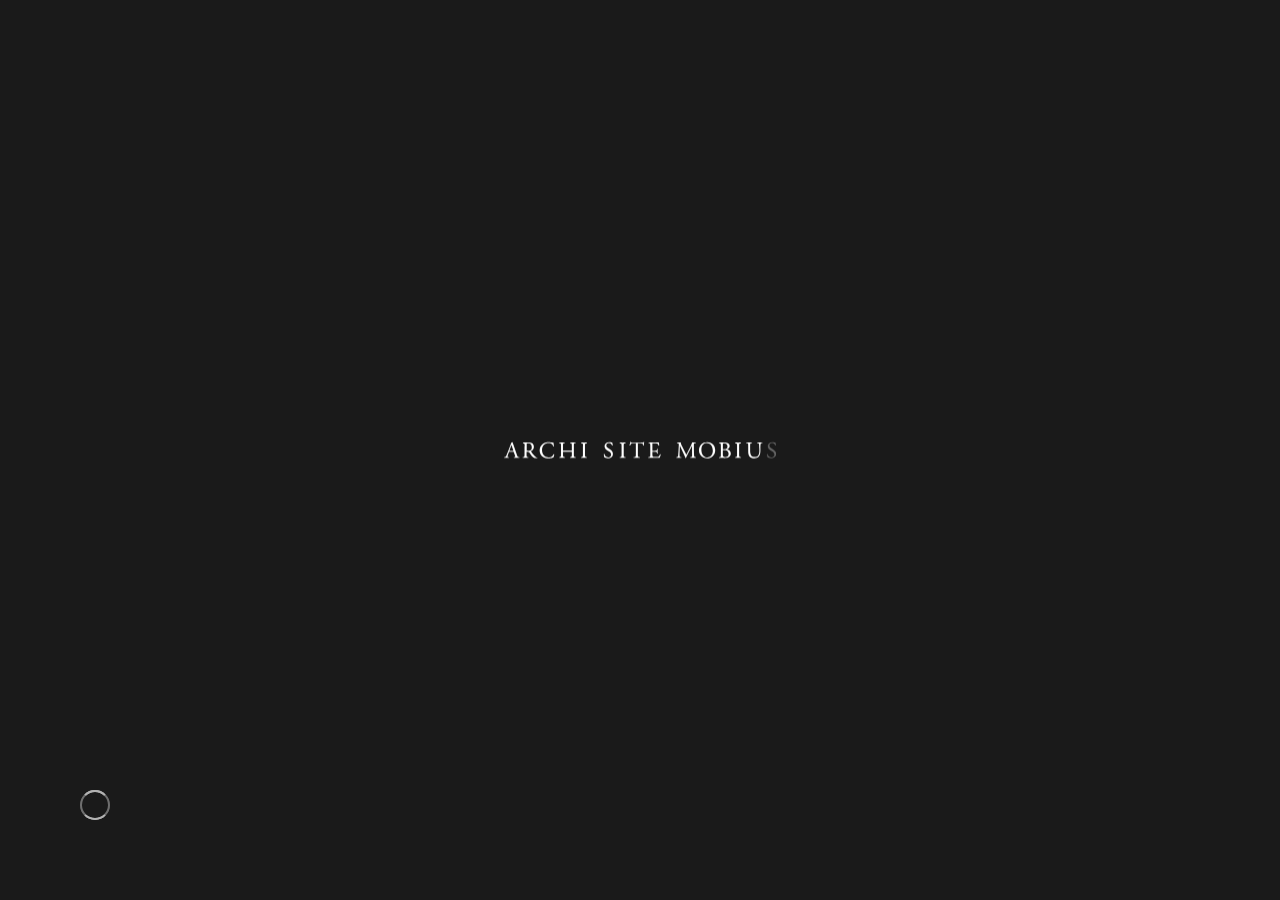
<file: works/index.html>
<!DOCTYPE html><html lang="en" class="no-js">
<!-- Mirrored from asmobius.co.jp/works/ by HTTrack Website Copier/3.x [XR&CO'2014], Wed, 05 Apr 2023 09:40:00 GMT -->
<!-- Added by HTTrack --><meta http-equiv="content-type" content="text/html;charset=UTF-8" /><!-- /Added by HTTrack -->
<head><!-- Global site tag (gtag.js) - Google Analytics --><!-- Global site tag (gtag.js) - Google Analytics --><script async src="https://www.googletagmanager.com/gtag/js?id=UA-135279002-1"></script><script> window.dataLayer = window.dataLayer || []; function gtag(){dataLayer.push(arguments);} gtag('js', new Date()); gtag('config', 'UA-135279002-1');</script><meta charset="UTF-8"><meta http-equiv="X-UA-Compatible" content="IE=edge,chrome=1"><meta http-equiv="imagetoolbar" content="no"><meta name="viewport" content="initial-scale=1.0,minimum-scale=1,maximum-scale=5"><meta name="format-detection" content="telephone=no"><title>ARCHI SITE MOBIUS - All</title><meta name="author" content="https://asmobius.co.jp"><meta name="copyright" content="ARCHI SITE MOBIUS"><meta name="description" content="All - We will continue to provide architectural spaces that embody beauty and pleasure in serene settings, touching the sentiments of those who use them."><meta name="keywords" content="ARCHI SITE MOBIUS,今井敦,Atsushi Imai,建築,プロデュース"/><link rel="apple-touch-icon" sizes="180x180" href="../assets/favicons/apple-touch-icon.png"><link rel="icon" type="image/png" sizes="32x32" href="../assets/favicons/favicon-32x32.png"><link rel="icon" type="image/png" sizes="16x16" href="../assets/favicons/favicon-16x16.png"><link rel="manifest" href="../assets/favicons/site.webmanifest"><link rel="mask-icon" href="../assets/favicons/safari-pinned-tab.svg" color="#252525"><meta name="msapplication-TileColor" content="#252525"><meta name="theme-color" content="#ffffff"><meta property="og:title" content="ARCHI SITE MOBIUS - All"><meta property="og:type" content="website"><meta property="og:image" content="https://asmobius.co.jp/assets/img/ogp/facebook-ogpsd.png"><meta property="og:url" content="https://asmobius.co.jp"><meta property="og:description" content="All - We will continue to provide architectural spaces that embody beauty and pleasure in serene settings, touching the sentiments of those who use them."><meta name="twitter:card" content="summary"><meta name="twitter:title" content="ARCHI SITE MOBIUS - All"><meta name="twitter:description" content="All - We will continue to provide architectural spaces that embody beauty and pleasure in serene settings, touching the sentiments of those who use them."><meta name="twitter:image" content="https://asmobius.co.jp/assets/img/ogp/facebook-ogpsd.png"><script>UA = 'others';</script><script type="application/ld+json"> { "@context": "http://schema.org", "@type": "Organization", "name":"ARCHI SITE MOBIUS - All", "url": "/works/", "description":"All - We will continue to provide architectural spaces that embody beauty and pleasure in serene settings, touching the sentiments of those who use them.", "contactPoint": [{ "@type": "ContactPoint", "name":"ARCHI SITE MOBIUS", "alternateName" : "", "description":"All - We will continue to provide architectural spaces that embody beauty and pleasure in serene settings, touching the sentiments of those who use them.", "telephone": "", "contactType": "customer service" "logo": "https://asmobius.co.jp/assets/img/ogp/facebook-ogpsd.png" }] }</script><script type='application/ld+json'> { "@context":"http://schema.org", "@type":"WebSite", "@id":"#website", "url":"https://asmobius.co.jp/works/", "name":"ARCHI SITE MOBIUS - All" }</script><link rel="stylesheet" href="../assets/css/bundle.css"></head><body class="is-ready"><div id="wrapper"> <header class="l-header js-header b-fonts__medium"><div class="p-header l-wide-container"><div class="p-header__left js-logo"><div class="p-header__left__inner"><a class="js-target--pointer__stateChange" href="../index.html"><div class="js-target__inner--pointer__stateChange js-target__parent--spring"><svg version="1.1" id="logo" class="p-header__logo js-logo" xmlns="http://www.w3.org/2000/svg" x="0px" y="0px" viewBox="0 0 60 23.3" style="enable-background:new 0 0 60 23.3;" xml:space="preserve"><style type="text/css"> .st-logo { fill: #FFFFFF; } </style><g><g><path class="js-st-logo st-logo" d="M9.9,10.1C9.7,9.6,9.7,9.6,9,9.6l-3.4,0c-0.6,0-0.7,0.1-0.9,0.6l-0.9,2.6c-0.3,1-0.5,1.7-0.5,1.9	C3.4,14.9,3.5,15,4,15l0.8,0.1c0.2,0.1,0.2,0.5,0,0.6c-0.6,0-1.3,0-2.4-0.1c-0.8,0-1.6,0-2.2,0.1c-0.1-0.1-0.2-0.5,0-0.6L0.8,15	c0.6,0,1.1-0.3,1.4-1.1c0.4-1.1,1.1-2.6,2-5.2l2.4-6.2C6.9,1.7,7.1,1.2,7,0.9C7.6,0.7,8,0.3,8.2,0c0.1,0,0.3,0,0.3,0.2	c0.3,1,0.7,2.1,1,3.1l3.2,9.3c0.7,2,1,2.3,2,2.5l0.6,0.1c0.2,0.1,0.1,0.5,0,0.6c-0.9,0-1.8-0.1-2.8-0.1c-1.1,0-2,0-2.7,0.1	c-0.2-0.1-0.2-0.5,0-0.6l0.7-0.1c0.5,0,0.8-0.2,0.8-0.4c0-0.3-0.1-0.7-0.3-1.2L9.9,10.1z M5.4,8.2C5.2,8.7,5.3,8.8,5.9,8.8h2.8	c0.7,0,0.7-0.1,0.5-0.7L8,4.3C7.8,3.7,7.6,3.1,7.5,2.8h0C7.4,2.9,7.1,3.5,6.9,4.2L5.4,8.2z"/><path class="js-st-logo st-logo" d="M27.5,16c-1.9,0-3.2-0.6-3.6-0.9c-0.3-0.5-0.6-2.2-0.6-3.2c0.1-0.2,0.5-0.2,0.6-0.1c0.3,1.2,1.3,3.4,4,3.4	c1.9,0,2.9-1.3,2.9-2.7c0-1-0.2-2.1-1.9-3.2L26.6,8c-1.2-0.8-2.5-2.1-2.5-4c0-2.2,1.7-4,4.7-4c0.7,0,1.5,0.1,2.1,0.3	c0.3,0.1,0.6,0.1,0.8,0.1C32,1,32.2,2.3,32.2,3.3c-0.1,0.1-0.5,0.2-0.6,0.1c-0.3-1.1-0.9-2.6-3.1-2.6c-2.3,0-2.8,1.5-2.8,2.6	c0,1.3,1.1,2.3,2,2.8l1.8,1.2c1.5,0.9,2.9,2.2,2.9,4.4C32.4,14.3,30.5,16,27.5,16z"/><path class="js-st-logo st-logo" d="M48.7,9.5c0.5,1.1,1,2.1,1.6,3.2h0c0.6-1.1,1.2-2.3,1.8-3.5l2.2-4.4c1-2.1,1.7-3.4,1.8-4.4	c0.8,0.1,1.3,0.1,1.7,0.1c0.6,0,1.3,0,2.1-0.1c0.1,0.1,0.1,0.5,0,0.6l-0.5,0c-1.5,0.1-1.6,0.6-1.6,2.2c0,2.4,0.1,6.7,0.3,10.1	c0.1,1.2,0,1.8,1.1,1.9l0.7,0.1c0.1,0.1,0.1,0.5,0,0.6c-0.9,0-1.9-0.1-2.7-0.1c-0.8,0-1.8,0-2.8,0.1c-0.2-0.1-0.2-0.4,0-0.6L55,15	c1.1-0.1,1.1-0.5,1.1-2L56,3.4h0c-0.2,0.3-1,2.1-1.5,3l-2.1,4c-1,2-2.1,4.2-2.5,5.3c0,0.1-0.1,0.1-0.2,0.1c0,0-0.2,0-0.2-0.1	c-0.4-1.2-1.5-3.5-2-4.6l-2.1-4.5c-0.5-1.1-1-2.3-1.5-3.3h0c-0.1,1.4-0.2,2.8-0.2,4.1c-0.1,1.4-0.2,3.5-0.2,5.4	c0,1.7,0.1,2.1,1,2.2l0.9,0.1c0.2,0.1,0.1,0.5,0,0.6c-0.8,0-1.7-0.1-2.6-0.1c-0.7,0-1.6,0-2.4,0.1c-0.1-0.1-0.2-0.5,0-0.6l0.5-0.1	c1-0.1,1.3-0.3,1.4-1.9c0.1-1.5,0.3-2.8,0.4-5.1c0.1-1.9,0.2-3.9,0.3-5.2c0-1.5-0.1-1.8-1.5-2l-0.4,0c-0.1-0.1-0.1-0.5,0.1-0.6	c0.7,0,1.2,0.1,1.8,0.1c0.5,0,1.2,0,1.9-0.1c-0.1,0.9,0.5,2.3,1.2,3.8L48.7,9.5z"/></g><g><path class="js-st-logo st-logo" d="M0.9,22.3c0.1,0,0.1-0.1,0.1-0.1l0-0.2c0-0.2,0-0.4-0.3-0.4c-0.1,0-0.3,0.1-0.3,0.2c0,0.1,0,0.1,0,0.1	C0.2,22,0.1,22,0.1,22C0,22,0,22,0,22c0-0.2,0.5-0.5,0.8-0.5c0.3,0,0.5,0.2,0.4,0.5l0,0.7c0,0.2,0,0.4,0.2,0.4c0,0,0.1,0,0.1,0	c0,0,0,0,0.1,0c0,0,0,0,0,0.1c0,0-0.2,0.2-0.4,0.2c-0.1,0-0.2,0-0.3-0.1c0,0,0-0.1-0.1-0.1c0,0-0.1,0-0.2,0.1	c-0.1,0.1-0.2,0.1-0.3,0.1c-0.1,0-0.2,0-0.3-0.1C0.1,23.1,0,23,0,22.8c0-0.2,0.1-0.3,0.4-0.4L0.9,22.3z M0.6,23.1	c0.1,0,0.2-0.1,0.3-0.1c0.1-0.1,0.1-0.1,0.1-0.2l0-0.3c0,0,0-0.1,0-0.1c0,0-0.1,0-0.2,0c-0.3,0.1-0.4,0.2-0.4,0.3	C0.3,22.9,0.4,23.1,0.6,23.1z"/><path class="js-st-logo st-logo" d="M2.9,22c0-0.2,0-0.2-0.1-0.3l0,0c0,0,0-0.1,0-0.1c0.1,0,0.3-0.1,0.4-0.2c0,0,0,0,0,0v0.2c0,0,0,0,0,0	c0.2-0.1,0.3-0.3,0.5-0.3c0.1,0,0.2,0.1,0.2,0.2c0,0.1-0.1,0.2-0.2,0.2c0,0-0.1,0-0.1,0c-0.1,0-0.1-0.1-0.2-0.1	c-0.1,0-0.1,0-0.2,0.1c0,0.1-0.1,0.2-0.1,0.3v0.6c0,0.3,0,0.4,0.2,0.4l0.2,0c0,0,0,0.1,0,0.1c-0.2,0-0.3,0-0.5,0	c-0.2,0-0.3,0-0.4,0c0,0,0-0.1,0-0.1l0.1,0c0.2,0,0.2-0.1,0.2-0.4V22z"/><path class="js-st-logo st-logo" d="M6.3,21.5c0,0,0.1,0.1,0.1,0.2c0,0.1,0,0.2-0.1,0.2c0,0,0,0-0.1,0c-0.1-0.1-0.3-0.2-0.4-0.2	c-0.3,0-0.6,0.2-0.6,0.7c0,0.3,0.2,0.7,0.7,0.7c0.2,0,0.4-0.1,0.5-0.3c0,0,0.1,0,0.1,0.1c-0.1,0.3-0.5,0.4-0.7,0.4	c-0.2,0-0.4-0.1-0.6-0.2c-0.2-0.1-0.2-0.4-0.2-0.6c0-0.5,0.3-1,1-1C6,21.4,6.2,21.5,6.3,21.5z"/><path class="js-st-logo st-logo" d="M7.7,20.8c0-0.3,0-0.3-0.1-0.4l0,0c0,0,0-0.1,0-0.1c0.1,0,0.3-0.1,0.5-0.2c0,0,0,0,0,0c0,0.1,0,0.3,0,0.5v0.9	c0,0,0,0.1,0,0.1c0.2-0.1,0.4-0.2,0.6-0.2c0.4,0,0.6,0.3,0.6,0.6v0.7c0,0.3,0,0.4,0.2,0.4l0.1,0c0,0,0,0.1,0,0.1	c-0.2,0-0.3,0-0.4,0c-0.2,0-0.3,0-0.4,0c0,0,0-0.1,0-0.1l0.1,0c0.2,0,0.2-0.1,0.2-0.4v-0.6c0-0.3-0.1-0.5-0.4-0.5	c-0.1,0-0.3,0.1-0.3,0.1C8,21.8,8,21.8,8,22v0.7c0,0.3,0,0.4,0.2,0.4l0.1,0c0,0,0,0.1,0,0.1c-0.1,0-0.3,0-0.4,0	c-0.2,0-0.3,0-0.4,0c0,0,0-0.1,0-0.1l0.1,0c0.2,0,0.2-0.1,0.2-0.4V20.8z"/><path class="js-st-logo st-logo" d="M10.8,22c0-0.2,0-0.2-0.1-0.3l0,0c0,0,0-0.1,0-0.1c0.1,0,0.3-0.1,0.4-0.2c0,0,0,0,0,0c0,0.2,0,0.4,0,0.5v0.8	c0,0.3,0,0.4,0.2,0.4l0.1,0c0,0,0,0.1,0,0.1c-0.1,0-0.3,0-0.4,0c-0.2,0-0.3,0-0.4,0c0,0,0-0.1,0-0.1l0.1,0c0.2,0,0.2-0.1,0.2-0.4	V22z M11.2,20.7c0,0.2-0.1,0.2-0.2,0.2c-0.1,0-0.2-0.1-0.2-0.2c0-0.1,0.1-0.2,0.2-0.2C11.1,20.5,11.2,20.6,11.2,20.7z"/><path class="js-st-logo st-logo" d="M13.1,21.7c-0.1,0-0.1,0-0.1,0.1v0.8c0,0.2,0,0.5,0.3,0.5c0,0,0.1,0,0.1,0c0,0,0.1-0.1,0.1-0.1	c0,0,0.1,0,0,0.1c-0.1,0.1-0.2,0.2-0.5,0.2c-0.4,0-0.4-0.2-0.4-0.5v-1c0-0.1,0-0.1-0.1-0.1h-0.1c0,0,0-0.1,0-0.1	c0.1,0,0.2-0.1,0.3-0.1c0.1-0.1,0.1-0.2,0.2-0.3c0,0,0.1,0,0.1,0v0.2c0,0.1,0,0.1,0.1,0.1h0.5c0.1,0,0,0.2,0,0.2H13.1z"/><path class="js-st-logo st-logo" d="M15.1,22.1c-0.1,0-0.1,0-0.1,0.1c0,0.4,0.3,0.8,0.7,0.8c0.1,0,0.3,0,0.4-0.2c0,0,0.1,0,0.1,0.1	c-0.1,0.3-0.5,0.4-0.7,0.4c-0.3,0-0.5-0.1-0.6-0.3c-0.1-0.2-0.2-0.4-0.2-0.6c0-0.5,0.3-1,0.9-1c0.4,0,0.6,0.3,0.6,0.5	c0,0.1,0,0.1,0,0.1c0,0-0.1,0-0.3,0H15.1z M15.4,22c0.3,0,0.4,0,0.4,0c0,0,0,0,0-0.1c0-0.1-0.1-0.3-0.3-0.3	c-0.3,0-0.5,0.2-0.5,0.4c0,0,0,0,0,0H15.4z"/><path class="js-st-logo st-logo" d="M18.7,21.5c0,0,0.1,0.1,0.1,0.2c0,0.1,0,0.2-0.1,0.2c0,0,0,0-0.1,0c-0.1-0.1-0.3-0.2-0.4-0.2	c-0.3,0-0.6,0.2-0.6,0.7c0,0.3,0.2,0.7,0.7,0.7c0.2,0,0.4-0.1,0.5-0.3c0,0,0.1,0,0.1,0.1c-0.1,0.3-0.5,0.4-0.7,0.4	c-0.2,0-0.4-0.1-0.6-0.2c-0.2-0.1-0.2-0.4-0.2-0.6c0-0.5,0.3-1,1-1C18.4,21.4,18.6,21.5,18.7,21.5z"/><path class="js-st-logo st-logo" d="M20.5,21.7c-0.1,0-0.1,0-0.1,0.1v0.8c0,0.2,0,0.5,0.3,0.5c0,0,0.1,0,0.1,0c0,0,0.1-0.1,0.1-0.1	c0,0,0.1,0,0,0.1c-0.1,0.1-0.2,0.2-0.5,0.2c-0.4,0-0.4-0.2-0.4-0.5v-1c0-0.1,0-0.1-0.1-0.1h-0.1c0,0,0-0.1,0-0.1	c0.1,0,0.2-0.1,0.3-0.1c0.1-0.1,0.1-0.2,0.2-0.3c0,0,0.1,0,0.1,0v0.2c0,0.1,0,0.1,0.1,0.1h0.5c0.1,0,0,0.2,0,0.2H20.5z"/><path class="js-st-logo st-logo" d="M23,21.5c0,0.1,0.1,0.2,0.1,0.3c0,0-0.1,0-0.1,0c-0.1-0.2-0.2-0.3-0.4-0.3c-0.2,0-0.3,0.1-0.3,0.3	c0,0.2,0.2,0.3,0.3,0.4c0.2,0.1,0.4,0.3,0.4,0.6c0,0.3-0.3,0.5-0.6,0.5c-0.2,0-0.4,0-0.5-0.1c0-0.1-0.1-0.3-0.1-0.4	c0,0,0.1,0,0.1,0c0.1,0.2,0.2,0.4,0.5,0.4c0.2,0,0.3-0.1,0.3-0.3c0-0.2-0.2-0.3-0.3-0.4c-0.2-0.1-0.4-0.3-0.4-0.5	c0-0.3,0.3-0.5,0.6-0.5C22.8,21.4,23,21.5,23,21.5z"/><path class="js-st-logo st-logo" d="M27.1,22.3c0.1,0,0.1-0.1,0.1-0.1l0-0.2c0-0.2,0-0.4-0.3-0.4c-0.1,0-0.3,0.1-0.3,0.2c0,0.1,0,0.1,0,0.1	C26.5,22,26.3,22,26.3,22c0,0-0.1,0-0.1-0.1c0-0.2,0.5-0.5,0.8-0.5c0.3,0,0.5,0.2,0.4,0.5l0,0.7c0,0.2,0,0.4,0.2,0.4	c0,0,0.1,0,0.1,0c0,0,0,0,0.1,0c0,0,0,0,0,0.1c0,0-0.2,0.2-0.4,0.2c-0.1,0-0.2,0-0.3-0.1c0,0,0-0.1-0.1-0.1c0,0-0.1,0-0.2,0.1	c-0.1,0.1-0.2,0.1-0.3,0.1c-0.1,0-0.2,0-0.3-0.1c-0.1-0.1-0.1-0.2-0.1-0.3c0-0.2,0.1-0.3,0.4-0.4L27.1,22.3z M26.8,23.1	c0.1,0,0.2-0.1,0.3-0.1c0.1-0.1,0.1-0.1,0.1-0.2l0-0.3c0,0,0-0.1,0-0.1c0,0-0.1,0-0.2,0c-0.3,0.1-0.4,0.2-0.4,0.3	C26.5,22.9,26.6,23.1,26.8,23.1z"/><path class="js-st-logo st-logo" d="M29.1,22c0-0.2,0-0.2-0.1-0.3l0,0c0,0,0-0.1,0-0.1c0.1,0,0.3-0.1,0.4-0.2c0,0,0,0,0,0c0,0.1,0,0.2,0,0.2	c0,0,0,0,0,0c0.2-0.1,0.4-0.2,0.6-0.2c0.4,0,0.5,0.2,0.5,0.5v0.7c0,0.3,0,0.4,0.2,0.4l0.1,0c0,0,0,0.1,0,0.1c-0.1,0-0.3,0-0.4,0	c-0.2,0-0.3,0-0.4,0c0,0,0-0.1,0-0.1l0.1,0c0.2,0,0.2-0.1,0.2-0.4v-0.6c0-0.2-0.1-0.4-0.4-0.4c-0.2,0-0.3,0.1-0.4,0.2	c-0.1,0.1-0.1,0.1-0.1,0.3v0.7c0,0.3,0,0.3,0.2,0.4l0.1,0c0,0,0,0.1,0,0.1c-0.1,0-0.2,0-0.4,0c-0.2,0-0.3,0-0.4,0c0,0,0-0.1,0-0.1	l0.1,0c0.2,0,0.2-0.1,0.2-0.4V22z"/><path class="js-st-logo st-logo" d="M33.6,22.6c0,0.3,0,0.5,0.1,0.5c0,0,0.1,0,0.2,0c0,0,0,0.1,0,0.1c-0.2,0-0.4,0.1-0.6,0.1c0,0,0,0,0,0v-0.1	c0-0.1,0-0.1,0-0.1h0c-0.2,0.1-0.3,0.2-0.5,0.2c-0.5,0-0.8-0.4-0.8-0.8c0-0.6,0.5-1,1-1c0.1,0,0.2,0,0.3,0c0,0,0,0,0-0.1v-0.7	c0-0.3,0-0.3-0.1-0.4l0,0c0,0,0-0.1,0-0.1c0.1,0,0.3-0.1,0.5-0.2c0,0,0,0,0,0c0,0.1,0,0.3,0,0.5V22.6z M33.3,21.9	c0-0.1,0-0.1,0-0.2c-0.1-0.1-0.2-0.2-0.4-0.2c-0.4,0-0.6,0.3-0.6,0.7c0,0.4,0.2,0.8,0.6,0.8c0.1,0,0.3-0.1,0.3-0.1	c0,0,0-0.1,0-0.2V21.9z"/><path class="js-st-logo st-logo" d="M37.8,22.3c0.1,0,0.1-0.1,0.1-0.1l0-0.2c0-0.2,0-0.4-0.3-0.4c-0.1,0-0.3,0.1-0.3,0.2c0,0.1,0,0.1,0,0.1	C37.2,22,37.1,22,37,22c0,0-0.1,0-0.1-0.1c0-0.2,0.5-0.5,0.8-0.5c0.3,0,0.5,0.2,0.4,0.5l0,0.7c0,0.2,0,0.4,0.2,0.4	c0,0,0.1,0,0.1,0c0,0,0,0,0.1,0c0,0,0,0,0,0.1c0,0-0.2,0.2-0.4,0.2c-0.1,0-0.2,0-0.3-0.1c0,0,0-0.1-0.1-0.1c0,0-0.1,0-0.2,0.1	c-0.1,0.1-0.2,0.1-0.3,0.1c-0.1,0-0.2,0-0.3-0.1c-0.1-0.1-0.1-0.2-0.1-0.3c0-0.2,0.1-0.3,0.4-0.4L37.8,22.3z M37.5,23.1	c0.1,0,0.2-0.1,0.3-0.1c0.1-0.1,0.1-0.1,0.1-0.2l0-0.3c0,0,0-0.1,0-0.1c0,0-0.1,0-0.2,0c-0.3,0.1-0.4,0.2-0.4,0.3	C37.3,22.9,37.3,23.1,37.5,23.1z"/><path class="js-st-logo st-logo" d="M40.6,21.5c0,0.1,0.1,0.2,0.1,0.3c0,0-0.1,0-0.1,0c-0.1-0.2-0.2-0.3-0.4-0.3c-0.2,0-0.3,0.1-0.3,0.3	c0,0.2,0.2,0.3,0.3,0.4c0.2,0.1,0.4,0.3,0.4,0.6c0,0.3-0.3,0.5-0.6,0.5c-0.2,0-0.4,0-0.5-0.1c0-0.1-0.1-0.3-0.1-0.4	c0,0,0.1,0,0.1,0c0.1,0.2,0.2,0.4,0.5,0.4c0.2,0,0.3-0.1,0.3-0.3c0-0.2-0.2-0.3-0.3-0.4c-0.2-0.1-0.4-0.3-0.4-0.5	c0-0.3,0.3-0.5,0.6-0.5C40.4,21.4,40.5,21.5,40.6,21.5z"/><path class="js-st-logo st-logo" d="M42.8,21.5c0,0.1,0.1,0.2,0.1,0.3c0,0-0.1,0-0.1,0c-0.1-0.2-0.2-0.3-0.4-0.3c-0.2,0-0.3,0.1-0.3,0.3	c0,0.2,0.2,0.3,0.3,0.4c0.2,0.1,0.4,0.3,0.4,0.6c0,0.3-0.3,0.5-0.6,0.5c-0.2,0-0.4,0-0.5-0.1c0-0.1-0.1-0.3-0.1-0.4	c0,0,0.1,0,0.1,0c0.1,0.2,0.2,0.4,0.5,0.4c0.2,0,0.3-0.1,0.3-0.3c0-0.2-0.2-0.3-0.3-0.4c-0.2-0.1-0.4-0.3-0.4-0.5	c0-0.3,0.3-0.5,0.6-0.5C42.6,21.4,42.8,21.5,42.8,21.5z"/><path class="js-st-logo st-logo" d="M45.8,22.3c0,0.5-0.4,0.9-0.9,0.9c-0.5,0-0.9-0.3-0.9-0.9c0-0.5,0.4-0.9,0.9-0.9	C45.4,21.4,45.8,21.8,45.8,22.3z M44.9,21.6c-0.3,0-0.5,0.3-0.5,0.7c0,0.4,0.2,0.8,0.6,0.8c0.4,0,0.5-0.4,0.5-0.7	C45.5,22,45.3,21.6,44.9,21.6z"/><path class="js-st-logo st-logo" d="M48.4,21.5c0,0,0.1,0.1,0.1,0.2c0,0.1,0,0.2-0.1,0.2c0,0,0,0-0.1,0c-0.1-0.1-0.3-0.2-0.4-0.2	c-0.3,0-0.6,0.2-0.6,0.7c0,0.3,0.2,0.7,0.7,0.7c0.2,0,0.4-0.1,0.5-0.3c0,0,0.1,0,0.1,0.1c-0.1,0.3-0.5,0.4-0.7,0.4	c-0.2,0-0.4-0.1-0.6-0.2c-0.2-0.1-0.2-0.4-0.2-0.6c0-0.5,0.3-1,1-1C48.1,21.4,48.3,21.5,48.4,21.5z"/><path class="js-st-logo st-logo" d="M49.8,22c0-0.2,0-0.2-0.1-0.3l0,0c0,0,0-0.1,0-0.1c0.1,0,0.3-0.1,0.4-0.2c0,0,0,0,0,0c0,0.2,0,0.4,0,0.5v0.8	c0,0.3,0,0.4,0.2,0.4l0.1,0c0,0,0,0.1,0,0.1c-0.1,0-0.3,0-0.4,0c-0.2,0-0.3,0-0.4,0c0,0,0-0.1,0-0.1l0.1,0c0.2,0,0.2-0.1,0.2-0.4	V22z M50.2,20.7c0,0.2-0.1,0.2-0.2,0.2c-0.1,0-0.2-0.1-0.2-0.2c0-0.1,0.1-0.2,0.2-0.2C50.1,20.5,50.2,20.6,50.2,20.7z"/><path class="js-st-logo st-logo" d="M52.4,22.3c0.1,0,0.1-0.1,0.1-0.1l0-0.2c0-0.2,0-0.4-0.3-0.4c-0.1,0-0.3,0.1-0.3,0.2c0,0.1,0,0.1,0,0.1	C51.8,22,51.7,22,51.6,22c0,0-0.1,0-0.1-0.1c0-0.2,0.5-0.5,0.8-0.5c0.3,0,0.5,0.2,0.4,0.5l0,0.7c0,0.2,0,0.4,0.2,0.4	c0,0,0.1,0,0.1,0c0,0,0,0,0.1,0c0,0,0,0,0,0.1c0,0-0.2,0.2-0.4,0.2c-0.1,0-0.2,0-0.3-0.1c0,0,0-0.1-0.1-0.1c0,0-0.1,0-0.2,0.1	c-0.1,0.1-0.2,0.1-0.3,0.1c-0.1,0-0.2,0-0.3-0.1c-0.1-0.1-0.1-0.2-0.1-0.3c0-0.2,0.1-0.3,0.4-0.4L52.4,22.3z M52.1,23.1	c0.1,0,0.2-0.1,0.3-0.1c0.1-0.1,0.1-0.1,0.1-0.2l0-0.3c0,0,0-0.1,0-0.1c0,0-0.1,0-0.2,0c-0.3,0.1-0.4,0.2-0.4,0.3	C51.9,22.9,51.9,23.1,52.1,23.1z"/><path class="js-st-logo st-logo" d="M54.8,21.7c-0.1,0-0.1,0-0.1,0.1v0.8c0,0.2,0,0.5,0.3,0.5c0,0,0.1,0,0.1,0c0,0,0.1-0.1,0.1-0.1	c0,0,0.1,0,0,0.1c-0.1,0.1-0.2,0.2-0.5,0.2c-0.4,0-0.4-0.2-0.4-0.5v-1c0-0.1,0-0.1-0.1-0.1h-0.1c0,0,0-0.1,0-0.1	c0.1,0,0.2-0.1,0.3-0.1c0.1-0.1,0.1-0.2,0.2-0.3c0,0,0.1,0,0.1,0v0.2c0,0.1,0,0.1,0.1,0.1h0.5c0.1,0,0,0.2,0,0.2H54.8z"/><path class="js-st-logo st-logo" d="M56.7,22.1c-0.1,0-0.1,0-0.1,0.1c0,0.4,0.3,0.8,0.7,0.8c0.1,0,0.3,0,0.4-0.2c0,0,0.1,0,0.1,0.1	c-0.1,0.3-0.5,0.4-0.7,0.4c-0.3,0-0.5-0.1-0.6-0.3c-0.1-0.2-0.2-0.4-0.2-0.6c0-0.5,0.3-1,0.9-1c0.4,0,0.6,0.3,0.6,0.5	c0,0.1,0,0.1,0,0.1c0,0-0.1,0-0.3,0H56.7z M57,22c0.3,0,0.4,0,0.4,0c0,0,0,0,0-0.1c0-0.1-0.1-0.3-0.3-0.3c-0.3,0-0.5,0.2-0.5,0.4	c0,0,0,0,0,0H57z"/><path class="js-st-logo st-logo" d="M59.9,21.5c0,0.1,0.1,0.2,0.1,0.3c0,0-0.1,0-0.1,0c-0.1-0.2-0.2-0.3-0.4-0.3c-0.2,0-0.3,0.1-0.3,0.3	c0,0.2,0.2,0.3,0.3,0.4c0.2,0.1,0.4,0.3,0.4,0.6c0,0.3-0.3,0.5-0.6,0.5c-0.2,0-0.4,0-0.5-0.1c0-0.1-0.1-0.3-0.1-0.4	c0,0,0.1,0,0.1,0c0.1,0.2,0.2,0.4,0.5,0.4c0.2,0,0.3-0.1,0.3-0.3c0-0.2-0.2-0.3-0.3-0.4c-0.2-0.1-0.4-0.3-0.4-0.5	c0-0.3,0.3-0.5,0.6-0.5C59.7,21.4,59.9,21.5,59.9,21.5z"/></g></g></svg></div></a></div><a href="../index.html" class="p-header__close c-btn--close js-target__aboutClose js-target--pointer__stateChange js-hover" data-hover-in-time="1200" data-hover-out-time="100"><div class="c-btn--close__layer front js-target__inner--pointer__stateChange js-target__parent--spring"><div class="c-btn--close__bar"><div class="c-btn--close__bar__inner js-closeBar"></div></div><div class="c-btn--close__bar"><div class="c-btn--close__bar__inner js-closeBar"></div></div></div><div class="c-btn--close__layer back"><div class="c-btn--close__bar"><div class="c-btn--close__bar__inner js-closeBar"></div></div><div class="c-btn--close__bar"><div class="c-btn--close__bar__inner js-closeBar"></div></div></div></a></div><a href="../index.html" class="p-header__close--works-detail c-btn--close js-target__worksDetailClose js-target--pointer__stateChange js-hover" data-hover-in-time="1200" data-hover-out-time="100"><div class="c-btn--close__layer front js-target__inner--pointer__stateChange js-target__parent--spring"><div class="c-btn--close__bar"><div class="c-btn--close__bar__inner js-closeBar"></div></div><div class="c-btn--close__bar"><div class="c-btn--close__bar__inner js-closeBar"></div></div></div><div class="c-btn--close__layer back"><div class="c-btn--close__bar"><div class="c-btn--close__bar__inner js-closeBar"></div></div><div class="c-btn--close__bar"><div class="c-btn--close__bar__inner js-closeBar"></div></div></div></a><nav class="js-nav"><ul class="p-header__list"><li class="p-header__list__item works pc"><div class="p-header__list__item__inner--works"><div class="p-header__list__item--all"><a class="js-nav__link js-target--pointer__stateChange" href="index.html"><span class="js-target__inner--pointer__stateChange js-target__parent--spring">All</span></a></div><div class="p-header__list__item--focus"><a class="js-nav__link js-target--pointer__stateChange" href="../index.html"><span class="js-target__inner--pointer__stateChange js-target__parent--spring">Focus</span></a></div></div></li><li class="p-header__list__item has-children"><a class="js-nav__link js-target--pointer__stateChange about" href="../about/index.html"><span class="js-target__inner--pointer__stateChange js-target__parent--spring">About</span></a><div class="p-header__list__item__inner"><ul class="p-header__languageList"><li class="p-header__languageList__item"><a class="js-nav__link js-trigger--langChange js-target--pointer__stateChange" data-lang="en" href="#"><span class="js-target__inner--pointer__stateChange js-target__parent--spring">En</span></a></li><li class="p-header__languageList__item"><a class="js-nav__link js-trigger--langChange js-target--pointer__stateChange" data-lang="zh-cmn-Hans" href="#"><span class="js-target__inner--pointer__stateChange js-target__parent--spring">Cn</span></a></li><li class="p-header__languageList__item"><a class="js-nav__link js-trigger--langChange js-target--pointer__stateChange" data-lang="ja" href="#"><span class="js-target__inner--pointer__stateChange js-target__parent--spring">Jp</span></a></li><li class="p-header__languageList__item line"></li></ul></div></li></ul></nav></div></header><div class="l-navSp b-fonts__medium js-nav"><div class="p-navSp"><div class="p-header__list__item__inner--works"><div class="p-header__list__item--all p-navSp__item"><a class="js-nav__link js-target--pointer__stateChange" href="index.html"><span class="js-target__inner--pointer__stateChange js-target__parent--spring">All</span></a></div><div class="p-header__list__item--focus p-navSp__item"><a class="js-nav__link js-target--pointer__stateChange" href="../index.html"><span class="js-target__inner--pointer__stateChange js-target__parent--spring">Focus</span></a></div></div></div></div><main id="page" class="js-smooth-scroll-wrapper"><div id="contents" class="js-smooth-scroll-content"> <div id="works" class="l-works page-content"><nav class="p-works"><div class="p-works__bg"></div><div class="l-middle-container"><ul class="p-works__list p-list b-fonts__medium js-target--smooth"> <li class="p-list__item p-works__list__item"><a class="js-hover__works-list js-trigger--pageTransition js-target--pointer__stateChange js-hover" data-hover-in-time="450" data-hover-out-time="700" href="pm_minami_azabu/index.html"><div><div class="js-parent--parallax p-works__text"><div class="js-target--parallax" data-parallax-move-range-y="230"><div class="p-works__text__inner"><div class="num"><small>01</small></div><div class="p-works__title"><h1>PARK MANSION<br>Minami Azabu</h1></div></div></div></div><div class="p-works__panel"><div class="p-works__thumb"><div class="p-works__thumb__maskCover"></div><div class="p-works__thumb__inner js-parent--parallax"><div class="p-works__thumb__img js-target--parallax" style="background-image:url('../asm_cp/wp-content/uploads/2019/02/main-1.jpg'); background-size: cover;"></div></div></div></div></div></a></li> <li class="p-list__item p-works__list__item"><a class="js-hover__works-list js-trigger--pageTransition js-target--pointer__stateChange js-hover" data-hover-in-time="450" data-hover-out-time="700" href="asm-kawana-project/index.html"><div><div class="js-parent--parallax p-works__text"><div class="js-target--parallax" data-parallax-move-range-y="230"><div class="p-works__text__inner"><div class="num"><small>02</small></div><div class="p-works__title"><h1>ASM Kawana Project</h1></div></div></div></div><div class="p-works__panel"><div class="p-works__thumb"><div class="p-works__thumb__maskCover"></div><div class="p-works__thumb__inner js-parent--parallax"><div class="p-works__thumb__img js-target--parallax" style="background-image:url('../asm_cp/wp-content/uploads/2020/01/kawana_003-2048x1024.jpg'); background-size: cover;"></div></div></div></div></div></a></li> <li class="p-list__item p-works__list__item"><a class="js-hover__works-list js-trigger--pageTransition js-target--pointer__stateChange js-hover" data-hover-in-time="450" data-hover-out-time="700" href="hikawa-gardens/index.html"><div><div class="js-parent--parallax p-works__text"><div class="js-target--parallax" data-parallax-move-range-y="230"><div class="p-works__text__inner"><div class="num"><small>03</small></div><div class="p-works__title"><h1>HIKAWA GARDENS</h1></div></div></div></div><div class="p-works__panel"><div class="p-works__thumb"><div class="p-works__thumb__maskCover"></div><div class="p-works__thumb__inner js-parent--parallax"><div class="p-works__thumb__img js-target--parallax" style="background-image:url('../asm_cp/wp-content/uploads/2019/03/main.jpg'); background-size: cover;"></div></div></div></div></div></a></li> <li class="p-list__item p-works__list__item"><a class="js-hover__works-list js-trigger--pageTransition js-target--pointer__stateChange js-hover" data-hover-in-time="450" data-hover-out-time="700" href="one-avenue/index.html"><div><div class="js-parent--parallax p-works__text"><div class="js-target--parallax" data-parallax-move-range-y="230"><div class="p-works__text__inner"><div class="num"><small>04</small></div><div class="p-works__title"><h1>ONE AVENUE</h1></div></div></div></div><div class="p-works__panel"><div class="p-works__thumb"><div class="p-works__thumb__maskCover"></div><div class="p-works__thumb__inner js-parent--parallax"><div class="p-works__thumb__img js-target--parallax" style="background-image:url('../asm_cp/wp-content/uploads/2019/02/main-2.jpg'); background-size: cover;"></div></div></div></div></div></a></li> <li class="p-list__item p-works__list__item"><a class="js-hover__works-list js-trigger--pageTransition js-target--pointer__stateChange js-hover" data-hover-in-time="450" data-hover-out-time="700" href="century-forest/index.html"><div><div class="js-parent--parallax p-works__text"><div class="js-target--parallax" data-parallax-move-range-y="230"><div class="p-works__text__inner"><div class="num"><small>05</small></div><div class="p-works__title"><h1>CENTURY FOREST</h1></div></div></div></div><div class="p-works__panel"><div class="p-works__thumb"><div class="p-works__thumb__maskCover"></div><div class="p-works__thumb__inner js-parent--parallax"><div class="p-works__thumb__img js-target--parallax" style="background-image:url('../asm_cp/wp-content/uploads/2019/02/main-10.jpg'); background-size: cover;"></div></div></div></div></div></a></li> <li class="p-list__item p-works__list__item"><a class="js-hover__works-list js-trigger--pageTransition js-target--pointer__stateChange js-hover" data-hover-in-time="450" data-hover-out-time="700" href="proudrokakoen/index.html"><div><div class="js-parent--parallax p-works__text"><div class="js-target--parallax" data-parallax-move-range-y="230"><div class="p-works__text__inner"><div class="num"><small>06</small></div><div class="p-works__title"><h1>PROUD<br>Rokakoen</h1></div></div></div></div><div class="p-works__panel"><div class="p-works__thumb"><div class="p-works__thumb__maskCover"></div><div class="p-works__thumb__inner js-parent--parallax"><div class="p-works__thumb__img js-target--parallax" style="background-image:url('../asm_cp/wp-content/uploads/2019/02/main-4.jpg'); background-size: cover;"></div></div></div></div></div></a></li> <li class="p-list__item p-works__list__item"><a class="js-hover__works-list js-trigger--pageTransition js-target--pointer__stateChange js-hover" data-hover-in-time="450" data-hover-out-time="700" href="park-mansionroppongi/index.html"><div><div class="js-parent--parallax p-works__text"><div class="js-target--parallax" data-parallax-move-range-y="230"><div class="p-works__text__inner"><div class="num"><small>07</small></div><div class="p-works__title"><h1>PARK MANSION<br>Roppongi</h1></div></div></div></div><div class="p-works__panel"><div class="p-works__thumb"><div class="p-works__thumb__maskCover"></div><div class="p-works__thumb__inner js-parent--parallax"><div class="p-works__thumb__img js-target--parallax" style="background-image:url('../asm_cp/wp-content/uploads/2019/02/main-6.jpg'); background-size: cover;"></div></div></div></div></div></a></li> <li class="p-list__item p-works__list__item"><a class="js-hover__works-list js-trigger--pageTransition js-target--pointer__stateChange js-hover" data-hover-in-time="450" data-hover-out-time="700" href="nishiazaburesidence/index.html"><div><div class="js-parent--parallax p-works__text"><div class="js-target--parallax" data-parallax-move-range-y="230"><div class="p-works__text__inner"><div class="num"><small>08</small></div><div class="p-works__title"><h1>NISHIAZABU<br>RESIDENCE</h1></div></div></div></div><div class="p-works__panel"><div class="p-works__thumb"><div class="p-works__thumb__maskCover"></div><div class="p-works__thumb__inner js-parent--parallax"><div class="p-works__thumb__img js-target--parallax" style="background-image:url('../asm_cp/wp-content/uploads/2019/02/main-5.jpg'); background-size: cover;"></div></div></div></div></div></a></li> <li class="p-list__item p-works__list__item"><a class="js-hover__works-list js-trigger--pageTransition js-target--pointer__stateChange js-hover" data-hover-in-time="450" data-hover-out-time="700" href="azabu-gardens/index.html"><div><div class="js-parent--parallax p-works__text"><div class="js-target--parallax" data-parallax-move-range-y="230"><div class="p-works__text__inner"><div class="num"><small>09</small></div><div class="p-works__title"><h1>AZABU GARDENS</h1></div></div></div></div><div class="p-works__panel"><div class="p-works__thumb"><div class="p-works__thumb__maskCover"></div><div class="p-works__thumb__inner js-parent--parallax"><div class="p-works__thumb__img js-target--parallax" style="background-image:url('../asm_cp/wp-content/uploads/2019/02/main-12.jpg'); background-size: cover;"></div></div></div></div></div></a></li> <li class="p-list__item p-works__list__item"><a class="js-hover__works-list js-trigger--pageTransition js-target--pointer__stateChange js-hover" data-hover-in-time="450" data-hover-out-time="700" href="the-park-housegran-minamiaoyama/index.html"><div><div class="js-parent--parallax p-works__text"><div class="js-target--parallax" data-parallax-move-range-y="230"><div class="p-works__text__inner"><div class="num"><small>10</small></div><div class="p-works__title"><h1>THE PARK HOUSE<br>Gran Minamiaoyama</h1></div></div></div></div><div class="p-works__panel"><div class="p-works__thumb"><div class="p-works__thumb__maskCover"></div><div class="p-works__thumb__inner js-parent--parallax"><div class="p-works__thumb__img js-target--parallax" style="background-image:url('../asm_cp/wp-content/uploads/2019/02/main-7.jpg'); background-size: cover;"></div></div></div></div></div></a></li> <li class="p-list__item p-works__list__item"><a class="js-hover__works-list js-trigger--pageTransition js-target--pointer__stateChange js-hover" data-hover-in-time="450" data-hover-out-time="700" href="dianacourtbunkyo-hongodai/index.html"><div><div class="js-parent--parallax p-works__text"><div class="js-target--parallax" data-parallax-move-range-y="230"><div class="p-works__text__inner"><div class="num"><small>11</small></div><div class="p-works__title"><h1>DIANACOURT<br>Bunkyo Hongodai</h1></div></div></div></div><div class="p-works__panel"><div class="p-works__thumb"><div class="p-works__thumb__maskCover"></div><div class="p-works__thumb__inner js-parent--parallax"><div class="p-works__thumb__img js-target--parallax" style="background-image:url('../asm_cp/wp-content/uploads/2019/02/main-9.jpg'); background-size: cover;"></div></div></div></div></div></a></li> <li class="p-list__item p-works__list__item"><a class="js-hover__works-list js-trigger--pageTransition js-target--pointer__stateChange js-hover" data-hover-in-time="450" data-hover-out-time="700" href="classy-househiroo-fiorire/index.html"><div><div class="js-parent--parallax p-works__text"><div class="js-target--parallax" data-parallax-move-range-y="230"><div class="p-works__text__inner"><div class="num"><small>12</small></div><div class="p-works__title"><h1>CLASSY HOUSE<br>Hiroo Fiorire</h1></div></div></div></div><div class="p-works__panel"><div class="p-works__thumb"><div class="p-works__thumb__maskCover"></div><div class="p-works__thumb__inner js-parent--parallax"><div class="p-works__thumb__img js-target--parallax" style="background-image:url('../asm_cp/wp-content/uploads/2019/02/main-11.jpg'); background-size: cover;"></div></div></div></div></div></a></li> <li class="p-list__item p-works__list__item"><a class="js-hover__works-list js-trigger--pageTransition js-target--pointer__stateChange js-hover" data-hover-in-time="450" data-hover-out-time="700" href="cloistershiroo/index.html"><div><div class="js-parent--parallax p-works__text"><div class="js-target--parallax" data-parallax-move-range-y="230"><div class="p-works__text__inner"><div class="num"><small>13</small></div><div class="p-works__title"><h1>CLOISTERS<br>Hiroo</h1></div></div></div></div><div class="p-works__panel"><div class="p-works__thumb"><div class="p-works__thumb__maskCover"></div><div class="p-works__thumb__inner js-parent--parallax"><div class="p-works__thumb__img js-target--parallax" style="background-image:url('../asm_cp/wp-content/uploads/2019/02/main-8.jpg'); background-size: cover;"></div></div></div></div></div></a></li> <li class="p-list__item p-works__list__item"><a class="js-hover__works-list js-trigger--pageTransition js-target--pointer__stateChange js-hover" data-hover-in-time="450" data-hover-out-time="700" href="f-house/index.html"><div><div class="js-parent--parallax p-works__text"><div class="js-target--parallax" data-parallax-move-range-y="230"><div class="p-works__text__inner"><div class="num"><small>14</small></div><div class="p-works__title"><h1>F HOUSE</h1></div></div></div></div><div class="p-works__panel"><div class="p-works__thumb"><div class="p-works__thumb__maskCover"></div><div class="p-works__thumb__inner js-parent--parallax"><div class="p-works__thumb__img js-target--parallax" style="background-image:url('../asm_cp/wp-content/uploads/2019/02/main-13.jpg'); background-size: cover;"></div></div></div></div></div></a></li> <li class="p-list__item p-works__list__item"><a class="js-hover__works-list js-trigger--pageTransition js-target--pointer__stateChange js-hover" data-hover-in-time="450" data-hover-out-time="700" href="k-house/index.html"><div><div class="js-parent--parallax p-works__text"><div class="js-target--parallax" data-parallax-move-range-y="230"><div class="p-works__text__inner"><div class="num"><small>15</small></div><div class="p-works__title"><h1>K HOUSE</h1></div></div></div></div><div class="p-works__panel"><div class="p-works__thumb"><div class="p-works__thumb__maskCover"></div><div class="p-works__thumb__inner js-parent--parallax"><div class="p-works__thumb__img js-target--parallax" style="background-image:url('../asm_cp/wp-content/uploads/2019/02/main-14.jpg'); background-size: cover;"></div></div></div></div></div></a></li> <li class="p-list__item p-works__list__item"><a class="js-hover__works-list js-trigger--pageTransition js-target--pointer__stateChange js-hover" data-hover-in-time="450" data-hover-out-time="700" href="inokashira/index.html"><div><div class="js-parent--parallax p-works__text"><div class="js-target--parallax" data-parallax-move-range-y="230"><div class="p-works__text__inner"><div class="num"><small>16</small></div><div class="p-works__title"><h1>INOKASHIRA</h1></div></div></div></div><div class="p-works__panel"><div class="p-works__thumb"><div class="p-works__thumb__maskCover"></div><div class="p-works__thumb__inner js-parent--parallax"><div class="p-works__thumb__img js-target--parallax" style="background-image:url('../asm_cp/wp-content/uploads/2019/02/main-16.jpg'); background-size: cover;"></div></div></div></div></div></a></li> <li class="p-list__item p-works__list__item"><a class="js-hover__works-list js-trigger--pageTransition js-target--pointer__stateChange js-hover" data-hover-in-time="450" data-hover-out-time="700" href="itohpia-jiyugaoka/index.html"><div><div class="js-parent--parallax p-works__text"><div class="js-target--parallax" data-parallax-move-range-y="230"><div class="p-works__text__inner"><div class="num"><small>17</small></div><div class="p-works__title"><h1>ITOHPIA jiyugaoka</h1></div></div></div></div><div class="p-works__panel"><div class="p-works__thumb"><div class="p-works__thumb__maskCover"></div><div class="p-works__thumb__inner js-parent--parallax"><div class="p-works__thumb__img js-target--parallax" style="background-image:url('../asm_cp/wp-content/uploads/2019/02/main-17.jpg'); background-size: cover;"></div></div></div></div></div></a></li> <li class="p-list__item p-works__list__item"><a class="js-hover__works-list js-trigger--pageTransition js-target--pointer__stateChange js-hover" data-hover-in-time="450" data-hover-out-time="700" href="atlassuwacho-residence/index.html"><div><div class="js-parent--parallax p-works__text"><div class="js-target--parallax" data-parallax-move-range-y="230"><div class="p-works__text__inner"><div class="num"><small>18</small></div><div class="p-works__title"><h1>ATLAS<br>Suwacho Residence</h1></div></div></div></div><div class="p-works__panel"><div class="p-works__thumb"><div class="p-works__thumb__maskCover"></div><div class="p-works__thumb__inner js-parent--parallax"><div class="p-works__thumb__img js-target--parallax" style="background-image:url('../asm_cp/wp-content/uploads/2019/02/main.jpg'); background-size: cover;"></div></div></div></div></div></a></li> <li class="p-list__item p-works__list__item"><a class="js-hover__works-list js-trigger--pageTransition js-target--pointer__stateChange js-hover" data-hover-in-time="450" data-hover-out-time="700" href="brilliahongo-sanchome/index.html"><div><div class="js-parent--parallax p-works__text"><div class="js-target--parallax" data-parallax-move-range-y="230"><div class="p-works__text__inner"><div class="num"><small>19</small></div><div class="p-works__title"><h1>Brillia<br>Hongo Sanchome</h1></div></div></div></div><div class="p-works__panel"><div class="p-works__thumb"><div class="p-works__thumb__maskCover"></div><div class="p-works__thumb__inner js-parent--parallax"><div class="p-works__thumb__img js-target--parallax" style="background-image:url('../asm_cp/wp-content/uploads/2019/02/main-15.jpg'); background-size: cover;"></div></div></div></div></div></a></li> <li class="p-list__item p-works__list__item"><a class="js-hover__works-list js-trigger--pageTransition js-target--pointer__stateChange js-hover" data-hover-in-time="450" data-hover-out-time="700" href="five/index.html"><div><div class="js-parent--parallax p-works__text"><div class="js-target--parallax" data-parallax-move-range-y="230"><div class="p-works__text__inner"><div class="num"><small>20</small></div><div class="p-works__title"><h1>FIVE</h1></div></div></div></div><div class="p-works__panel"><div class="p-works__thumb"><div class="p-works__thumb__maskCover"></div><div class="p-works__thumb__inner js-parent--parallax"><div class="p-works__thumb__img js-target--parallax" style="background-image:url('../asm_cp/wp-content/uploads/2019/02/main-3.jpg'); background-size: cover;"></div></div></div></div></div></a></li> </ul></div></nav></div> </div></main><aside id="side-contact" class="p-sideContact"><address class="l-wide-container"><dl class="p-sideContact__inner js-target--sideFix"><div class="p-sideContact__unit"><dt class="b-fonts__medium">Hello.</dt><dd><a class="js-target--pointer__stateChange lang-fonts--en c-link--underline js-hover" data-hover-in-time="1010" data-hover-out-time="850" href="mailto: &#105;&#110;&#102;&#111;&#64;&#97;&#115;&#109;&#111;&#98;&#105;&#117;&#115;&#46;&#99;&#111;&#46;&#106;&#112;"><span class="js-target__inner--pointer__stateChange c-link--underline__inner">&#105;&#110;&#102;&#111;&#64;&#97;&#115;&#109;&#111;&#98;&#105;&#117;&#115;&#46;&#99;&#111;&#46;&#106;&#112;<span class="c-link--underline__line"></span></span></a></dd></div><div class="p-sideContact__unit"><dt class="b-fonts__medium">Work Together.</dt><dd><a class="js-target--pointer__stateChange lang-fonts--en c-link--underline js-hover" data-hover-in-time="1010" data-hover-out-time="850" href="mailto: &#106;&#111;&#98;&#115;&#64;&#97;&#115;&#109;&#111;&#98;&#105;&#117;&#115;&#46;&#99;&#111;&#46;&#106;&#112;"><span class="js-target__inner--pointer__stateChange c-link--underline__inner">&#106;&#111;&#98;&#115;&#64;&#97;&#115;&#109;&#111;&#98;&#105;&#117;&#115;&#46;&#99;&#111;&#46;&#106;&#112;<span class="c-link--underline__line"></span></span></a></dd></div></dl></address></aside> <div id="stage" class="p-stage"><div id="app-canvas"></div><ul class="p-stage__menu"><li class="p-stage__menu__item js-canvas__target" data-canvas-thumb="https://asmobius.co.jp/asm_cp/wp-content/uploads/2019/02/main-1-1024x512.jpg" data-canvas-zoom="https://asmobius.co.jp/asm_cp/wp-content/uploads/2019/02/main-1.jpg" data-canvas-url="pm_minami_azabu/index.html">PARK MANSION<br>Minami Azabu</li><li class="p-stage__menu__item js-canvas__target" data-canvas-thumb="https://asmobius.co.jp/asm_cp/wp-content/uploads/2020/01/kawana_003-1024x512.jpg" data-canvas-zoom="https://asmobius.co.jp/asm_cp/wp-content/uploads/2020/01/kawana_003-2048x1024.jpg" data-canvas-url="asm-kawana-project/index.html">ASM Kawana Project</li><li class="p-stage__menu__item js-canvas__target" data-canvas-thumb="https://asmobius.co.jp/asm_cp/wp-content/uploads/2019/03/main-1024x512.jpg" data-canvas-zoom="https://asmobius.co.jp/asm_cp/wp-content/uploads/2019/03/main.jpg" data-canvas-url="hikawa-gardens/index.html">HIKAWA GARDENS</li><li class="p-stage__menu__item js-canvas__target" data-canvas-thumb="https://asmobius.co.jp/asm_cp/wp-content/uploads/2019/02/main-2-1024x512.jpg" data-canvas-zoom="https://asmobius.co.jp/asm_cp/wp-content/uploads/2019/02/main-2.jpg" data-canvas-url="one-avenue/index.html">ONE AVENUE</li><li class="p-stage__menu__item js-canvas__target" data-canvas-thumb="https://asmobius.co.jp/asm_cp/wp-content/uploads/2019/02/main-10-1024x512.jpg" data-canvas-zoom="https://asmobius.co.jp/asm_cp/wp-content/uploads/2019/02/main-10.jpg" data-canvas-url="century-forest/index.html">CENTURY FOREST</li><li class="p-stage__menu__item js-canvas__target" data-canvas-thumb="https://asmobius.co.jp/asm_cp/wp-content/uploads/2019/02/main-4-1024x512.jpg" data-canvas-zoom="https://asmobius.co.jp/asm_cp/wp-content/uploads/2019/02/main-4.jpg" data-canvas-url="proudrokakoen/index.html">PROUD<br>Rokakoen</li><li class="p-stage__menu__item js-canvas__target" data-canvas-thumb="https://asmobius.co.jp/asm_cp/wp-content/uploads/2019/02/main-6-1024x512.jpg" data-canvas-zoom="https://asmobius.co.jp/asm_cp/wp-content/uploads/2019/02/main-6.jpg" data-canvas-url="park-mansionroppongi/index.html">PARK MANSION<br>Roppongi</li><li class="p-stage__menu__item js-canvas__target" data-canvas-thumb="https://asmobius.co.jp/asm_cp/wp-content/uploads/2019/02/main-5-1024x512.jpg" data-canvas-zoom="https://asmobius.co.jp/asm_cp/wp-content/uploads/2019/02/main-5.jpg" data-canvas-url="nishiazaburesidence/index.html">NISHIAZABU<br>RESIDENCE</li><li class="p-stage__menu__item js-canvas__target" data-canvas-thumb="https://asmobius.co.jp/asm_cp/wp-content/uploads/2019/02/main-12-1024x512.jpg" data-canvas-zoom="https://asmobius.co.jp/asm_cp/wp-content/uploads/2019/02/main-12.jpg" data-canvas-url="azabu-gardens/index.html">AZABU GARDENS</li><li class="p-stage__menu__item js-canvas__target" data-canvas-thumb="https://asmobius.co.jp/asm_cp/wp-content/uploads/2019/02/main-7-1024x512.jpg" data-canvas-zoom="https://asmobius.co.jp/asm_cp/wp-content/uploads/2019/02/main-7.jpg" data-canvas-url="the-park-housegran-minamiaoyama/index.html">THE PARK HOUSE<br>Gran Minamiaoyama</li><li class="p-stage__menu__item js-canvas__target" data-canvas-thumb="https://asmobius.co.jp/asm_cp/wp-content/uploads/2019/02/main-9-1024x512.jpg" data-canvas-zoom="https://asmobius.co.jp/asm_cp/wp-content/uploads/2019/02/main-9.jpg" data-canvas-url="dianacourtbunkyo-hongodai/index.html">DIANACOURT<br>Bunkyo Hongodai</li><li class="p-stage__menu__item js-canvas__target" data-canvas-thumb="https://asmobius.co.jp/asm_cp/wp-content/uploads/2019/02/main-11-1024x512.jpg" data-canvas-zoom="https://asmobius.co.jp/asm_cp/wp-content/uploads/2019/02/main-11.jpg" data-canvas-url="classy-househiroo-fiorire/index.html">CLASSY HOUSE<br>Hiroo Fiorire</li><li class="p-stage__menu__item js-canvas__target" data-canvas-thumb="https://asmobius.co.jp/asm_cp/wp-content/uploads/2019/02/main-8-1024x512.jpg" data-canvas-zoom="https://asmobius.co.jp/asm_cp/wp-content/uploads/2019/02/main-8.jpg" data-canvas-url="cloistershiroo/index.html">CLOISTERS<br>Hiroo</li><li class="p-stage__menu__item js-canvas__target" data-canvas-thumb="https://asmobius.co.jp/asm_cp/wp-content/uploads/2019/02/main-13-1024x512.jpg" data-canvas-zoom="https://asmobius.co.jp/asm_cp/wp-content/uploads/2019/02/main-13.jpg" data-canvas-url="f-house/index.html">F HOUSE</li><li class="p-stage__menu__item js-canvas__target" data-canvas-thumb="https://asmobius.co.jp/asm_cp/wp-content/uploads/2019/02/main-14-1024x512.jpg" data-canvas-zoom="https://asmobius.co.jp/asm_cp/wp-content/uploads/2019/02/main-14.jpg" data-canvas-url="k-house/index.html">K HOUSE</li><li class="p-stage__menu__item js-canvas__target" data-canvas-thumb="https://asmobius.co.jp/asm_cp/wp-content/uploads/2019/02/main-16-1024x512.jpg" data-canvas-zoom="https://asmobius.co.jp/asm_cp/wp-content/uploads/2019/02/main-16.jpg" data-canvas-url="inokashira/index.html">INOKASHIRA</li><li class="p-stage__menu__item js-canvas__target" data-canvas-thumb="https://asmobius.co.jp/asm_cp/wp-content/uploads/2019/02/main-17-1024x512.jpg" data-canvas-zoom="https://asmobius.co.jp/asm_cp/wp-content/uploads/2019/02/main-17.jpg" data-canvas-url="itohpia-jiyugaoka/index.html">ITOHPIA jiyugaoka</li><li class="p-stage__menu__item js-canvas__target" data-canvas-thumb="https://asmobius.co.jp/asm_cp/wp-content/uploads/2019/02/main-1024x512.jpg" data-canvas-zoom="https://asmobius.co.jp/asm_cp/wp-content/uploads/2019/02/main.jpg" data-canvas-url="atlassuwacho-residence/index.html">ATLAS<br>Suwacho Residence</li><li class="p-stage__menu__item js-canvas__target" data-canvas-thumb="https://asmobius.co.jp/asm_cp/wp-content/uploads/2019/02/main-15-1024x512.jpg" data-canvas-zoom="https://asmobius.co.jp/asm_cp/wp-content/uploads/2019/02/main-15.jpg" data-canvas-url="brilliahongo-sanchome/index.html">Brillia<br>Hongo Sanchome</li><li class="p-stage__menu__item js-canvas__target" data-canvas-thumb="https://asmobius.co.jp/asm_cp/wp-content/uploads/2019/02/main-3-1024x512.jpg" data-canvas-zoom="https://asmobius.co.jp/asm_cp/wp-content/uploads/2019/02/main-3.jpg" data-canvas-url="five/index.html">FIVE</li></ul></div><div id="indicator"><div id="app-indicator"></div></div><div id="pageCover" class="p-pageCover js-target--height__screenFix--mobile" data-fix-height-ratio="1.1"><div class="p-pageCover__inner js-target--height__screenFix--mobile" data-fix-height-ratio="1"><p id="pageCoverText" class="p-pageCover__text b-fonts__medium">Next</p></div></div></div><div id="app-mousePointer"></div><div id="wait-loader" class="l-wide-container p-waitLoader"><div class="p-waitLoader__inner"><div class="p-waitLoader__circle"><div class="p-waitLoader__layer back"></div><div class="p-waitLoader__layer front"></div></div></div></div><div id="loading" class="p-loading"><div class="p-loading__outer"><div class="p-loading__bg"></div><div class="p-loading__inner"><div><div class="p-loading__front"><div class="p-loading__front__inner"><svg class="p-loading__logo" xmlns="http://www.w3.org/2000/svg" xmlns:xlink="http://www.w3.org/1999/xlink" x="0px" y="0px" viewBox="0 0 447 26.8" style="enable-background:new 0 0 447 26.8;" xml:space="preserve"><style type="text/css">.st-logo-load {	fill: #666;	}</style><g><path class="st-logo-load" d="M16.2,17.2c-0.3-0.8-0.4-0.9-1.5-0.9l-5.5,0c-0.9,0-1.2,0.1-1.4,0.9l-1.4,4.2c-0.6,1.7-0.8,2.7-0.8,3.1	c0,0.5,0.2,0.7,1.1,0.8l1.2,0.1c0.3,0.2,0.3,0.8-0.1,0.9c-1-0.1-2.2-0.1-3.9-0.1c-1.2,0-2.6,0.1-3.6,0.1c-0.2-0.2-0.3-0.8-0.1-0.9	l1.2-0.1c0.9-0.1,1.7-0.5,2.3-1.9C4.3,21.7,5.4,19.2,7,15l3.9-10.2c0.5-1.4,0.8-2.1,0.6-2.7c0.9-0.3,1.5-0.9,2-1.4	c0.2,0,0.5,0.1,0.6,0.3c0.5,1.7,1.1,3.4,1.7,5.1l5.2,15.2c1.1,3.3,1.6,3.8,3.2,4l1,0.1c0.3,0.2,0.2,0.8,0,0.9	c-1.5-0.1-2.9-0.1-4.6-0.1c-1.8,0-3.3,0.1-4.3,0.1c-0.3-0.2-0.3-0.8-0.1-0.9l1.1-0.1c0.8-0.1,1.3-0.3,1.3-0.7c0-0.4-0.2-1.1-0.5-2	L16.2,17.2z M8.9,14.1C8.6,14.9,8.6,15,9.7,15h4.7c1.1,0,1.2-0.2,0.8-1.2l-2-6.2c-0.3-0.9-0.6-1.9-0.9-2.4h-0.1	c-0.1,0.2-0.5,1.1-0.9,2.2L8.9,14.1z"/><path class="st-logo-load" d="M34.1,7c0-3.6-0.1-4.2-1.7-4.4l-1.2-0.2c-0.3-0.2-0.3-0.8,0-0.9c2.1-0.2,4.7-0.3,8.4-0.3	c2.3,0,4.6,0.2,6.3,1.1c1.8,0.9,3.1,3.3,3.1,5.9c0,4-2.3,5.7-3.8,6.3c-1.4,0.7-0.9,1.1-0.8,1.4c3,4.9,5,6.7,7.6,8.9	c0.6,0.6,1.6,1,2.6,1.1c0.2,0.1,0.2,0.4,0,0.5c-0.3,0.1-0.9,0.2-1.7,0.2c-3.2,0-5.6-1.5-7.2-3.4c-1.6-1.9-3.2-4.2-4.3-5.9	c-0.6-0.8-1.2-1.2-2.7-1.2c-1.7,0-1.8,0-1.8,0.8v3.6c0,4,0.1,4.4,2.3,4.7l0.8,0.1c0.2,0.2,0.2,0.8-0.1,0.9c-1.7-0.1-3-0.1-4.5-0.1	c-1.6,0-2.9,0-4.7,0.1c-0.2-0.1-0.3-0.7-0.1-0.9l0.9-0.1c2.2-0.3,2.3-0.8,2.3-4.7V7z M37.2,12.4c0,0.7,0,2.3,0.1,2.4	c0.1,0.1,0.7,0.2,2.6,0.2c1.4,0,2.8-0.2,3.9-1c1-0.8,1.9-2.2,1.9-5.3c0-3.9-1.9-6.4-6-6.4c-2.3,0-2.5,0.2-2.5,1.2V12.4z"/><path class="st-logo-load" d="M63.4,3.9c2.8-2.2,6.3-3.2,10.2-3.2c2,0,4.9,0.4,6.7,0.9c0.5,0.1,0.7,0.2,1.1,0.2c0,0.9,0.2,3.3,0.5,5.6	c-0.2,0.3-0.8,0.3-1,0.1c-0.6-2.6-2.3-5.5-7.8-5.5c-5.8,0-10.7,3.7-10.7,11.5c0,7.9,5,12.3,11.2,12.3c4.9,0,7-3.2,7.9-5.4	c0.3-0.2,0.8-0.1,1,0.2c-0.3,2-1.2,4.5-1.8,5.2c-0.5,0.1-0.9,0.2-1.3,0.4c-0.8,0.3-3.6,0.9-6,0.9c-3.4,0-6.7-0.7-9.4-2.5	c-3-2.1-5.4-5.5-5.4-10.4C58.7,9.7,60.5,6.1,63.4,3.9z"/><path class="st-logo-load" d="M98.8,16.3c-1.8,0-1.9,0.1-1.9,1.2v3c0,4,0.2,4.5,2.3,4.7l1.1,0.1c0.2,0.2,0.2,0.8-0.1,0.9	c-2-0.1-3.3-0.1-4.8-0.1c-1.6,0-2.9,0.1-4.4,0.1c-0.2-0.1-0.3-0.7-0.1-0.9l0.6-0.1c2.1-0.4,2.2-0.8,2.2-4.7V6.9	c0-4-0.3-4.6-2.2-4.8l-1-0.1c-0.2-0.2-0.2-0.8,0.1-0.9c1.9,0,3.1,0.1,4.8,0.1c1.5,0,2.8,0,4.4-0.1c0.2,0.1,0.3,0.8,0.1,0.9	l-0.7,0.1c-2.2,0.2-2.3,0.8-2.3,4.8v6.6c0,1.2,0.1,1.2,1.9,1.2h10.8c1.8,0,1.9,0,1.9-1.2V6.9c0-4-0.1-4.5-2.3-4.8l-0.7-0.1	c-0.2-0.2-0.2-0.8,0.1-0.9c1.7,0.1,3,0.1,4.6,0.1c1.5,0,2.8,0,4.5-0.1c0.2,0.1,0.3,0.8,0.1,0.9l-0.8,0.1c-2.2,0.2-2.3,0.8-2.3,4.8	v13.6c0,4,0.1,4.5,2.3,4.7l0.9,0.1c0.2,0.2,0.2,0.8-0.1,0.9c-1.8-0.1-3.1-0.1-4.6-0.1c-1.5,0-2.9,0-4.6,0.1	c-0.2-0.1-0.3-0.7-0.1-0.9l0.7-0.1c2.3-0.4,2.3-0.8,2.3-4.7v-3c0-1.1-0.1-1.2-1.9-1.2H98.8z"/><path class="st-logo-load" d="M129.9,7c0-4-0.1-4.7-2.3-4.8l-0.9-0.1c-0.2-0.2-0.2-0.8,0.1-0.9c1.9,0.1,3.2,0.1,4.8,0.1c1.5,0,2.8,0,4.7-0.1	c0.2,0.1,0.3,0.8,0.1,0.9l-0.9,0.1C133.1,2.3,133,3,133,7v13.5c0,4,0.1,4.5,2.3,4.8l0.9,0.1c0.2,0.2,0.2,0.8-0.1,0.9	c-1.9-0.1-3.2-0.1-4.7-0.1c-1.6,0-2.9,0-4.8,0.1c-0.2-0.1-0.3-0.7-0.1-0.9l0.9-0.1c2.2-0.3,2.3-0.8,2.3-4.8V7z"/><path class="st-logo-load" d="M170.9,26.8c-3.2,0-5.2-1-5.9-1.4c-0.5-0.8-0.9-3.5-1-5.3c0.2-0.3,0.8-0.3,0.9-0.1c0.6,1.9,2.1,5.6,6.5,5.6	c3.2,0,4.7-2.1,4.7-4.3c0-1.7-0.3-3.5-3.1-5.3l-3.6-2.3c-1.9-1.2-4.1-3.4-4.1-6.5c0-3.6,2.8-6.5,7.7-6.5c1.2,0,2.5,0.2,3.5,0.5	c0.5,0.2,1,0.2,1.3,0.2c0.3,0.9,0.7,3,0.7,4.6c-0.2,0.2-0.8,0.3-0.9,0.1c-0.5-1.8-1.5-4.3-5.1-4.3c-3.7,0-4.5,2.5-4.5,4.2	c0,2.2,1.8,3.8,3.2,4.7l3,1.9c2.4,1.5,4.7,3.7,4.7,7.3C179,24,175.8,26.8,170.9,26.8z"/><path class="st-logo-load" d="M193.3,7c0-4-0.1-4.7-2.3-4.8l-0.9-0.1c-0.2-0.2-0.2-0.8,0.1-0.9c1.9,0.1,3.2,0.1,4.8,0.1c1.5,0,2.8,0,4.7-0.1	c0.2,0.1,0.3,0.8,0.1,0.9l-0.9,0.1c-2.2,0.2-2.3,0.8-2.3,4.8v13.5c0,4,0.1,4.5,2.3,4.8l0.9,0.1c0.2,0.2,0.2,0.8-0.1,0.9	c-1.9-0.1-3.2-0.1-4.7-0.1c-1.6,0-2.9,0-4.8,0.1c-0.2-0.1-0.3-0.7-0.1-0.9l0.9-0.1c2.2-0.3,2.3-0.8,2.3-4.8V7z"/><path class="st-logo-load" d="M219.9,20.5c0,4,0.1,4.5,2.3,4.7l1.2,0.1c0.2,0.2,0.2,0.8-0.1,0.9c-2.2-0.1-3.4-0.1-5-0.1	c-1.5,0-2.8,0-5.3,0.1c-0.2-0.1-0.3-0.8,0-0.9l1.4-0.1c2.2-0.2,2.3-0.8,2.3-4.7V3.6c0-1.2,0-1.2-1.1-1.2h-2.1	c-1.6,0-3.7,0.1-4.7,0.9C208,4.2,207.7,5,207.2,6c-0.3,0.2-0.8,0-1-0.3c0.6-1.7,1.2-4.1,1.4-5.6c0.1-0.1,0.6-0.1,0.7,0	c0.2,1.2,1.5,1.2,3.2,1.2h15.3c2,0,2.4-0.1,2.9-1.1c0.2-0.1,0.6,0,0.7,0.1c-0.4,1.6-0.7,4.6-0.6,5.7c-0.2,0.3-0.8,0.3-1,0.1	c-0.1-0.9-0.4-2.3-0.9-2.8c-0.9-0.6-2.3-0.9-4.4-0.9H221c-1.1,0-1.1,0-1.1,1.3V20.5z"/><path class="st-logo-load" d="M240.5,6.9c0-3.9-0.1-4.5-2.3-4.8l-0.6-0.1c-0.2-0.2-0.2-0.8,0.1-0.9c1.6,0.1,2.9,0.1,4.5,0.1h7.1	c2.4,0,4.7,0,5.1-0.1c0.2,0.6,0.5,3.4,0.6,5c-0.2,0.2-0.8,0.3-0.9,0.1c-0.6-1.8-0.9-3.1-2.9-3.6c-0.8-0.2-2-0.2-3.7-0.2h-2.7	c-1.1,0-1.1,0.1-1.1,1.5v10c0,1.1,0.1,1.1,1.2,1.1h2.2c1.6,0,2.8-0.1,3.2-0.2s0.7-0.4,0.9-1.3l0.3-1.6c0.2-0.2,0.8-0.2,1,0	c0,0.9-0.2,2.4-0.2,3.8c0,1.4,0.2,2.8,0.2,3.6c-0.2,0.3-0.8,0.3-1,0l-0.3-1.5c-0.2-0.7-0.4-1.2-1.2-1.4c-0.5-0.2-1.4-0.2-2.9-0.2	h-2.2c-1.1,0-1.2,0-1.2,1v2.9c0,2,0.1,3.3,0.7,3.9c0.5,0.5,1.2,0.9,4.6,0.9c2.9,0,4-0.2,4.8-0.6c0.7-0.4,1.7-1.7,2.7-3.7	c0.3-0.2,0.8-0.1,0.9,0.3c-0.3,1.3-1.2,4.2-1.7,5.3c-3.4-0.1-6.8-0.1-10.1-0.1h-3.4c-1.6,0-2.9,0-5.1,0.1c-0.2-0.1-0.3-0.7-0.1-0.9	l1.2-0.1c2.2-0.2,2.3-0.8,2.3-4.7V6.9z"/><path class="st-logo-load" d="M297,16.1c0.9,1.8,1.7,3.5,2.6,5.2h0.1c1-1.8,2-3.7,2.9-5.7l3.6-7.2c1.7-3.4,2.8-5.5,2.9-7.3	c1.3,0.1,2.1,0.1,2.8,0.1c0.9,0,2.2,0,3.4-0.1c0.2,0.2,0.2,0.8,0,0.9l-0.8,0.1c-2.4,0.2-2.7,0.9-2.6,3.6c0.1,4,0.1,11,0.4,16.4	c0.1,1.9,0.1,2.9,1.9,3.1l1.2,0.1c0.2,0.2,0.2,0.8-0.1,0.9c-1.5-0.1-3.1-0.1-4.5-0.1c-1.3,0-3,0-4.6,0.1c-0.3-0.2-0.3-0.7-0.1-0.9	l1.1-0.1c1.9-0.2,1.9-0.8,1.9-3.2L309,6.3h-0.1c-0.3,0.4-1.7,3.4-2.5,4.9l-3.4,6.6c-1.7,3.3-3.4,6.9-4.1,8.6	c-0.1,0.1-0.2,0.2-0.4,0.2c-0.1,0-0.3,0-0.3-0.2c-0.6-2-2.5-5.7-3.3-7.6l-3.4-7.3c-0.8-1.7-1.6-3.7-2.4-5.4H289	c-0.2,2.3-0.3,4.5-0.4,6.7c-0.1,2.3-0.3,5.7-0.3,8.9c0,2.8,0.2,3.4,1.7,3.5l1.4,0.1c0.3,0.2,0.2,0.8,0,0.9	c-1.3-0.1-2.8-0.1-4.2-0.1c-1.2,0-2.6,0-3.9,0.1c-0.2-0.2-0.3-0.8-0.1-0.9l0.8-0.1c1.6-0.2,2.1-0.5,2.3-3.1	c0.2-2.5,0.4-4.6,0.6-8.3c0.2-3.1,0.3-6.4,0.4-8.4c0.1-2.4-0.2-2.9-2.5-3.3l-0.6-0.1c-0.2-0.2-0.2-0.8,0.2-0.9c1.1,0.1,2,0.1,3,0.1	c0.9,0,1.9,0,3.1-0.1c-0.2,1.5,0.8,3.8,2,6.2L297,16.1z"/><path class="st-logo-load" d="M320.4,14c0-7.6,5.7-13.3,13.5-13.3c8.7,0,13.1,6.3,13.1,13c0,7.6-5.8,13.2-13.1,13.2	C325.5,26.8,320.4,20.8,320.4,14z M343.2,14.8c0-6.2-2.8-13-10-13c-3.9,0-9,2.7-9,11c0,5.6,2.7,12.9,10.2,12.9	C338.9,25.6,343.2,22.2,343.2,14.8z"/><path class="st-logo-load" d="M356.4,6.2c0-2.8-0.2-3.5-1.9-3.7l-1.2-0.1c-0.3-0.2-0.3-0.8,0-0.9c2-0.2,4.6-0.3,8.1-0.3	c2.4,0,4.7,0.2,6.4,1.1c1.6,0.8,2.9,2.3,2.9,4.7c0,2.7-1.6,4.1-3.9,5.2c0,0.4,0.3,0.5,0.7,0.6c2,0.4,5.1,2.3,5.1,6.3	c0,4.4-3.3,7.3-10.1,7.3c-1.1,0-2.9-0.1-4.5-0.1c-1.7,0-2.9,0.1-4.3,0.1c-0.2-0.1-0.3-0.7-0.1-0.9l0.7-0.1c2-0.3,2.1-0.8,2.1-4.7	V6.2z M359.5,11.2c0,1.1,0,1.1,2,1.1c3.9-0.2,5.9-1.3,5.9-4.8c0-3.7-2.8-5.1-5.6-5.1c-0.8,0-1.4,0.1-1.7,0.2	c-0.4,0.1-0.5,0.3-0.5,1V11.2z M359.5,20c0,1.4,0.1,3.3,0.8,4.1c0.7,0.9,1.9,1.1,3,1.1c3.4,0,5.9-1.5,5.9-5.3c0-3-1.5-6.5-7.5-6.5	c-2,0-2.2,0.2-2.2,1V20z"/><path class="st-logo-load" d="M383,7c0-4-0.1-4.7-2.3-4.8l-0.9-0.1c-0.2-0.2-0.2-0.8,0.1-0.9c1.9,0.1,3.2,0.1,4.8,0.1c1.5,0,2.8,0,4.7-0.1	c0.2,0.1,0.3,0.8,0.1,0.9l-0.9,0.1c-2.2,0.2-2.3,0.8-2.3,4.8v13.5c0,4,0.1,4.5,2.3,4.8l0.9,0.1c0.2,0.2,0.2,0.8-0.1,0.9	c-1.9-0.1-3.2-0.1-4.7-0.1c-1.6,0-2.9,0-4.8,0.1c-0.2-0.1-0.3-0.7-0.1-0.9l0.9-0.1c2.2-0.3,2.3-0.8,2.3-4.8V7z"/><path class="st-logo-load" d="M419.5,10.7c0-2.3-0.1-6.7-0.7-7.8c-0.3-0.5-0.9-0.7-1.9-0.8L416,2c-0.2-0.3-0.2-0.8,0.1-0.9	c1.4,0.1,2.8,0.1,4.3,0.1c1.6,0,2.6,0,4-0.1c0.3,0.2,0.3,0.7,0.1,0.9l-0.9,0.1c-0.9,0.1-1.7,0.4-1.9,0.9c-0.5,1.2-0.5,5.6-0.5,7.7	V15c0,3.3-0.5,6.8-2.6,9c-1.6,1.8-4.4,2.8-7.2,2.8c-2.6,0-5.2-0.5-7.1-2.1c-2-1.7-2.9-4.4-2.9-8.9V6.9c0-3.9-0.1-4.6-2.3-4.8L398,2	c-0.2-0.2-0.2-0.8,0.1-0.9c1.9,0.1,3.2,0.1,4.7,0.1c1.5,0,2.8,0,4.7-0.1c0.2,0.1,0.3,0.8,0.1,0.9l-0.9,0.1	c-2.2,0.2-2.3,0.8-2.3,4.8V15c0,6.1,1.9,10.1,7.7,10.1c5.5,0,7.6-4.3,7.6-10.1V10.7z"/><path class="st-logo-load" d="M439,26.8c-3.2,0-5.2-1-5.9-1.4c-0.5-0.8-0.9-3.5-1-5.3c0.2-0.3,0.8-0.3,0.9-0.1c0.6,1.9,2.1,5.6,6.5,5.6	c3.2,0,4.7-2.1,4.7-4.3c0-1.7-0.3-3.5-3.1-5.3l-3.6-2.3c-1.9-1.2-4.1-3.4-4.1-6.5c0-3.6,2.8-6.5,7.7-6.5c1.2,0,2.5,0.2,3.5,0.5	c0.5,0.2,1,0.2,1.3,0.2c0.3,0.9,0.7,3,0.7,4.6c-0.2,0.2-0.8,0.3-0.9,0.1c-0.5-1.8-1.5-4.3-5.1-4.3c-3.7,0-4.5,2.5-4.5,4.2	c0,2.2,1.8,3.8,3.2,4.7l3,1.9c2.4,1.5,4.7,3.7,4.7,7.3C447,24,443.9,26.8,439,26.8z"/></g></svg></div></div><div class="p-loading__back"><div class="p-loading__back__inner"><svg class="p-loading__logo" xmlns="http://www.w3.org/2000/svg" xmlns:xlink="http://www.w3.org/1999/xlink" x="0px" y="0px" viewBox="0 0 447 26.8" style="enable-background:new 0 0 447 26.8;" xml:space="preserve"><style type="text/css">.st-logo-load-back {	fill: #fff;	}</style><g><path class="st-logo-load-back" d="M16.2,17.2c-0.3-0.8-0.4-0.9-1.5-0.9l-5.5,0c-0.9,0-1.2,0.1-1.4,0.9l-1.4,4.2c-0.6,1.7-0.8,2.7-0.8,3.1	c0,0.5,0.2,0.7,1.1,0.8l1.2,0.1c0.3,0.2,0.3,0.8-0.1,0.9c-1-0.1-2.2-0.1-3.9-0.1c-1.2,0-2.6,0.1-3.6,0.1c-0.2-0.2-0.3-0.8-0.1-0.9	l1.2-0.1c0.9-0.1,1.7-0.5,2.3-1.9C4.3,21.7,5.4,19.2,7,15l3.9-10.2c0.5-1.4,0.8-2.1,0.6-2.7c0.9-0.3,1.5-0.9,2-1.4	c0.2,0,0.5,0.1,0.6,0.3c0.5,1.7,1.1,3.4,1.7,5.1l5.2,15.2c1.1,3.3,1.6,3.8,3.2,4l1,0.1c0.3,0.2,0.2,0.8,0,0.9	c-1.5-0.1-2.9-0.1-4.6-0.1c-1.8,0-3.3,0.1-4.3,0.1c-0.3-0.2-0.3-0.8-0.1-0.9l1.1-0.1c0.8-0.1,1.3-0.3,1.3-0.7c0-0.4-0.2-1.1-0.5-2	L16.2,17.2z M8.9,14.1C8.6,14.9,8.6,15,9.7,15h4.7c1.1,0,1.2-0.2,0.8-1.2l-2-6.2c-0.3-0.9-0.6-1.9-0.9-2.4h-0.1	c-0.1,0.2-0.5,1.1-0.9,2.2L8.9,14.1z"/><path class="st-logo-load-back" d="M34.1,7c0-3.6-0.1-4.2-1.7-4.4l-1.2-0.2c-0.3-0.2-0.3-0.8,0-0.9c2.1-0.2,4.7-0.3,8.4-0.3	c2.3,0,4.6,0.2,6.3,1.1c1.8,0.9,3.1,3.3,3.1,5.9c0,4-2.3,5.7-3.8,6.3c-1.4,0.7-0.9,1.1-0.8,1.4c3,4.9,5,6.7,7.6,8.9	c0.6,0.6,1.6,1,2.6,1.1c0.2,0.1,0.2,0.4,0,0.5c-0.3,0.1-0.9,0.2-1.7,0.2c-3.2,0-5.6-1.5-7.2-3.4c-1.6-1.9-3.2-4.2-4.3-5.9	c-0.6-0.8-1.2-1.2-2.7-1.2c-1.7,0-1.8,0-1.8,0.8v3.6c0,4,0.1,4.4,2.3,4.7l0.8,0.1c0.2,0.2,0.2,0.8-0.1,0.9c-1.7-0.1-3-0.1-4.5-0.1	c-1.6,0-2.9,0-4.7,0.1c-0.2-0.1-0.3-0.7-0.1-0.9l0.9-0.1c2.2-0.3,2.3-0.8,2.3-4.7V7z M37.2,12.4c0,0.7,0,2.3,0.1,2.4	c0.1,0.1,0.7,0.2,2.6,0.2c1.4,0,2.8-0.2,3.9-1c1-0.8,1.9-2.2,1.9-5.3c0-3.9-1.9-6.4-6-6.4c-2.3,0-2.5,0.2-2.5,1.2V12.4z"/><path class="st-logo-load-back" d="M63.4,3.9c2.8-2.2,6.3-3.2,10.2-3.2c2,0,4.9,0.4,6.7,0.9c0.5,0.1,0.7,0.2,1.1,0.2c0,0.9,0.2,3.3,0.5,5.6	c-0.2,0.3-0.8,0.3-1,0.1c-0.6-2.6-2.3-5.5-7.8-5.5c-5.8,0-10.7,3.7-10.7,11.5c0,7.9,5,12.3,11.2,12.3c4.9,0,7-3.2,7.9-5.4	c0.3-0.2,0.8-0.1,1,0.2c-0.3,2-1.2,4.5-1.8,5.2c-0.5,0.1-0.9,0.2-1.3,0.4c-0.8,0.3-3.6,0.9-6,0.9c-3.4,0-6.7-0.7-9.4-2.5	c-3-2.1-5.4-5.5-5.4-10.4C58.7,9.7,60.5,6.1,63.4,3.9z"/><path class="st-logo-load-back" d="M98.8,16.3c-1.8,0-1.9,0.1-1.9,1.2v3c0,4,0.2,4.5,2.3,4.7l1.1,0.1c0.2,0.2,0.2,0.8-0.1,0.9	c-2-0.1-3.3-0.1-4.8-0.1c-1.6,0-2.9,0.1-4.4,0.1c-0.2-0.1-0.3-0.7-0.1-0.9l0.6-0.1c2.1-0.4,2.2-0.8,2.2-4.7V6.9	c0-4-0.3-4.6-2.2-4.8l-1-0.1c-0.2-0.2-0.2-0.8,0.1-0.9c1.9,0,3.1,0.1,4.8,0.1c1.5,0,2.8,0,4.4-0.1c0.2,0.1,0.3,0.8,0.1,0.9	l-0.7,0.1c-2.2,0.2-2.3,0.8-2.3,4.8v6.6c0,1.2,0.1,1.2,1.9,1.2h10.8c1.8,0,1.9,0,1.9-1.2V6.9c0-4-0.1-4.5-2.3-4.8l-0.7-0.1	c-0.2-0.2-0.2-0.8,0.1-0.9c1.7,0.1,3,0.1,4.6,0.1c1.5,0,2.8,0,4.5-0.1c0.2,0.1,0.3,0.8,0.1,0.9l-0.8,0.1c-2.2,0.2-2.3,0.8-2.3,4.8	v13.6c0,4,0.1,4.5,2.3,4.7l0.9,0.1c0.2,0.2,0.2,0.8-0.1,0.9c-1.8-0.1-3.1-0.1-4.6-0.1c-1.5,0-2.9,0-4.6,0.1	c-0.2-0.1-0.3-0.7-0.1-0.9l0.7-0.1c2.3-0.4,2.3-0.8,2.3-4.7v-3c0-1.1-0.1-1.2-1.9-1.2H98.8z"/><path class="st-logo-load-back" d="M129.9,7c0-4-0.1-4.7-2.3-4.8l-0.9-0.1c-0.2-0.2-0.2-0.8,0.1-0.9c1.9,0.1,3.2,0.1,4.8,0.1c1.5,0,2.8,0,4.7-0.1	c0.2,0.1,0.3,0.8,0.1,0.9l-0.9,0.1C133.1,2.3,133,3,133,7v13.5c0,4,0.1,4.5,2.3,4.8l0.9,0.1c0.2,0.2,0.2,0.8-0.1,0.9	c-1.9-0.1-3.2-0.1-4.7-0.1c-1.6,0-2.9,0-4.8,0.1c-0.2-0.1-0.3-0.7-0.1-0.9l0.9-0.1c2.2-0.3,2.3-0.8,2.3-4.8V7z"/><path class="st-logo-load-back" d="M170.9,26.8c-3.2,0-5.2-1-5.9-1.4c-0.5-0.8-0.9-3.5-1-5.3c0.2-0.3,0.8-0.3,0.9-0.1c0.6,1.9,2.1,5.6,6.5,5.6	c3.2,0,4.7-2.1,4.7-4.3c0-1.7-0.3-3.5-3.1-5.3l-3.6-2.3c-1.9-1.2-4.1-3.4-4.1-6.5c0-3.6,2.8-6.5,7.7-6.5c1.2,0,2.5,0.2,3.5,0.5	c0.5,0.2,1,0.2,1.3,0.2c0.3,0.9,0.7,3,0.7,4.6c-0.2,0.2-0.8,0.3-0.9,0.1c-0.5-1.8-1.5-4.3-5.1-4.3c-3.7,0-4.5,2.5-4.5,4.2	c0,2.2,1.8,3.8,3.2,4.7l3,1.9c2.4,1.5,4.7,3.7,4.7,7.3C179,24,175.8,26.8,170.9,26.8z"/><path class="st-logo-load-back" d="M193.3,7c0-4-0.1-4.7-2.3-4.8l-0.9-0.1c-0.2-0.2-0.2-0.8,0.1-0.9c1.9,0.1,3.2,0.1,4.8,0.1c1.5,0,2.8,0,4.7-0.1	c0.2,0.1,0.3,0.8,0.1,0.9l-0.9,0.1c-2.2,0.2-2.3,0.8-2.3,4.8v13.5c0,4,0.1,4.5,2.3,4.8l0.9,0.1c0.2,0.2,0.2,0.8-0.1,0.9	c-1.9-0.1-3.2-0.1-4.7-0.1c-1.6,0-2.9,0-4.8,0.1c-0.2-0.1-0.3-0.7-0.1-0.9l0.9-0.1c2.2-0.3,2.3-0.8,2.3-4.8V7z"/><path class="st-logo-load-back" d="M219.9,20.5c0,4,0.1,4.5,2.3,4.7l1.2,0.1c0.2,0.2,0.2,0.8-0.1,0.9c-2.2-0.1-3.4-0.1-5-0.1	c-1.5,0-2.8,0-5.3,0.1c-0.2-0.1-0.3-0.8,0-0.9l1.4-0.1c2.2-0.2,2.3-0.8,2.3-4.7V3.6c0-1.2,0-1.2-1.1-1.2h-2.1	c-1.6,0-3.7,0.1-4.7,0.9C208,4.2,207.7,5,207.2,6c-0.3,0.2-0.8,0-1-0.3c0.6-1.7,1.2-4.1,1.4-5.6c0.1-0.1,0.6-0.1,0.7,0	c0.2,1.2,1.5,1.2,3.2,1.2h15.3c2,0,2.4-0.1,2.9-1.1c0.2-0.1,0.6,0,0.7,0.1c-0.4,1.6-0.7,4.6-0.6,5.7c-0.2,0.3-0.8,0.3-1,0.1	c-0.1-0.9-0.4-2.3-0.9-2.8c-0.9-0.6-2.3-0.9-4.4-0.9H221c-1.1,0-1.1,0-1.1,1.3V20.5z"/><path class="st-logo-load-back" d="M240.5,6.9c0-3.9-0.1-4.5-2.3-4.8l-0.6-0.1c-0.2-0.2-0.2-0.8,0.1-0.9c1.6,0.1,2.9,0.1,4.5,0.1h7.1	c2.4,0,4.7,0,5.1-0.1c0.2,0.6,0.5,3.4,0.6,5c-0.2,0.2-0.8,0.3-0.9,0.1c-0.6-1.8-0.9-3.1-2.9-3.6c-0.8-0.2-2-0.2-3.7-0.2h-2.7	c-1.1,0-1.1,0.1-1.1,1.5v10c0,1.1,0.1,1.1,1.2,1.1h2.2c1.6,0,2.8-0.1,3.2-0.2s0.7-0.4,0.9-1.3l0.3-1.6c0.2-0.2,0.8-0.2,1,0	c0,0.9-0.2,2.4-0.2,3.8c0,1.4,0.2,2.8,0.2,3.6c-0.2,0.3-0.8,0.3-1,0l-0.3-1.5c-0.2-0.7-0.4-1.2-1.2-1.4c-0.5-0.2-1.4-0.2-2.9-0.2	h-2.2c-1.1,0-1.2,0-1.2,1v2.9c0,2,0.1,3.3,0.7,3.9c0.5,0.5,1.2,0.9,4.6,0.9c2.9,0,4-0.2,4.8-0.6c0.7-0.4,1.7-1.7,2.7-3.7	c0.3-0.2,0.8-0.1,0.9,0.3c-0.3,1.3-1.2,4.2-1.7,5.3c-3.4-0.1-6.8-0.1-10.1-0.1h-3.4c-1.6,0-2.9,0-5.1,0.1c-0.2-0.1-0.3-0.7-0.1-0.9	l1.2-0.1c2.2-0.2,2.3-0.8,2.3-4.7V6.9z"/><path class="st-logo-load-back" d="M297,16.1c0.9,1.8,1.7,3.5,2.6,5.2h0.1c1-1.8,2-3.7,2.9-5.7l3.6-7.2c1.7-3.4,2.8-5.5,2.9-7.3	c1.3,0.1,2.1,0.1,2.8,0.1c0.9,0,2.2,0,3.4-0.1c0.2,0.2,0.2,0.8,0,0.9l-0.8,0.1c-2.4,0.2-2.7,0.9-2.6,3.6c0.1,4,0.1,11,0.4,16.4	c0.1,1.9,0.1,2.9,1.9,3.1l1.2,0.1c0.2,0.2,0.2,0.8-0.1,0.9c-1.5-0.1-3.1-0.1-4.5-0.1c-1.3,0-3,0-4.6,0.1c-0.3-0.2-0.3-0.7-0.1-0.9	l1.1-0.1c1.9-0.2,1.9-0.8,1.9-3.2L309,6.3h-0.1c-0.3,0.4-1.7,3.4-2.5,4.9l-3.4,6.6c-1.7,3.3-3.4,6.9-4.1,8.6	c-0.1,0.1-0.2,0.2-0.4,0.2c-0.1,0-0.3,0-0.3-0.2c-0.6-2-2.5-5.7-3.3-7.6l-3.4-7.3c-0.8-1.7-1.6-3.7-2.4-5.4H289	c-0.2,2.3-0.3,4.5-0.4,6.7c-0.1,2.3-0.3,5.7-0.3,8.9c0,2.8,0.2,3.4,1.7,3.5l1.4,0.1c0.3,0.2,0.2,0.8,0,0.9	c-1.3-0.1-2.8-0.1-4.2-0.1c-1.2,0-2.6,0-3.9,0.1c-0.2-0.2-0.3-0.8-0.1-0.9l0.8-0.1c1.6-0.2,2.1-0.5,2.3-3.1	c0.2-2.5,0.4-4.6,0.6-8.3c0.2-3.1,0.3-6.4,0.4-8.4c0.1-2.4-0.2-2.9-2.5-3.3l-0.6-0.1c-0.2-0.2-0.2-0.8,0.2-0.9c1.1,0.1,2,0.1,3,0.1	c0.9,0,1.9,0,3.1-0.1c-0.2,1.5,0.8,3.8,2,6.2L297,16.1z"/><path class="st-logo-load-back" d="M320.4,14c0-7.6,5.7-13.3,13.5-13.3c8.7,0,13.1,6.3,13.1,13c0,7.6-5.8,13.2-13.1,13.2	C325.5,26.8,320.4,20.8,320.4,14z M343.2,14.8c0-6.2-2.8-13-10-13c-3.9,0-9,2.7-9,11c0,5.6,2.7,12.9,10.2,12.9	C338.9,25.6,343.2,22.2,343.2,14.8z"/><path class="st-logo-load-back" d="M356.4,6.2c0-2.8-0.2-3.5-1.9-3.7l-1.2-0.1c-0.3-0.2-0.3-0.8,0-0.9c2-0.2,4.6-0.3,8.1-0.3	c2.4,0,4.7,0.2,6.4,1.1c1.6,0.8,2.9,2.3,2.9,4.7c0,2.7-1.6,4.1-3.9,5.2c0,0.4,0.3,0.5,0.7,0.6c2,0.4,5.1,2.3,5.1,6.3	c0,4.4-3.3,7.3-10.1,7.3c-1.1,0-2.9-0.1-4.5-0.1c-1.7,0-2.9,0.1-4.3,0.1c-0.2-0.1-0.3-0.7-0.1-0.9l0.7-0.1c2-0.3,2.1-0.8,2.1-4.7	V6.2z M359.5,11.2c0,1.1,0,1.1,2,1.1c3.9-0.2,5.9-1.3,5.9-4.8c0-3.7-2.8-5.1-5.6-5.1c-0.8,0-1.4,0.1-1.7,0.2	c-0.4,0.1-0.5,0.3-0.5,1V11.2z M359.5,20c0,1.4,0.1,3.3,0.8,4.1c0.7,0.9,1.9,1.1,3,1.1c3.4,0,5.9-1.5,5.9-5.3c0-3-1.5-6.5-7.5-6.5	c-2,0-2.2,0.2-2.2,1V20z"/><path class="st-logo-load-back" d="M383,7c0-4-0.1-4.7-2.3-4.8l-0.9-0.1c-0.2-0.2-0.2-0.8,0.1-0.9c1.9,0.1,3.2,0.1,4.8,0.1c1.5,0,2.8,0,4.7-0.1	c0.2,0.1,0.3,0.8,0.1,0.9l-0.9,0.1c-2.2,0.2-2.3,0.8-2.3,4.8v13.5c0,4,0.1,4.5,2.3,4.8l0.9,0.1c0.2,0.2,0.2,0.8-0.1,0.9	c-1.9-0.1-3.2-0.1-4.7-0.1c-1.6,0-2.9,0-4.8,0.1c-0.2-0.1-0.3-0.7-0.1-0.9l0.9-0.1c2.2-0.3,2.3-0.8,2.3-4.8V7z"/><path class="st-logo-load-back" d="M419.5,10.7c0-2.3-0.1-6.7-0.7-7.8c-0.3-0.5-0.9-0.7-1.9-0.8L416,2c-0.2-0.3-0.2-0.8,0.1-0.9	c1.4,0.1,2.8,0.1,4.3,0.1c1.6,0,2.6,0,4-0.1c0.3,0.2,0.3,0.7,0.1,0.9l-0.9,0.1c-0.9,0.1-1.7,0.4-1.9,0.9c-0.5,1.2-0.5,5.6-0.5,7.7	V15c0,3.3-0.5,6.8-2.6,9c-1.6,1.8-4.4,2.8-7.2,2.8c-2.6,0-5.2-0.5-7.1-2.1c-2-1.7-2.9-4.4-2.9-8.9V6.9c0-3.9-0.1-4.6-2.3-4.8L398,2	c-0.2-0.2-0.2-0.8,0.1-0.9c1.9,0.1,3.2,0.1,4.7,0.1c1.5,0,2.8,0,4.7-0.1c0.2,0.1,0.3,0.8,0.1,0.9l-0.9,0.1	c-2.2,0.2-2.3,0.8-2.3,4.8V15c0,6.1,1.9,10.1,7.7,10.1c5.5,0,7.6-4.3,7.6-10.1V10.7z"/><path class="st-logo-load-back" d="M439,26.8c-3.2,0-5.2-1-5.9-1.4c-0.5-0.8-0.9-3.5-1-5.3c0.2-0.3,0.8-0.3,0.9-0.1c0.6,1.9,2.1,5.6,6.5,5.6	c3.2,0,4.7-2.1,4.7-4.3c0-1.7-0.3-3.5-3.1-5.3l-3.6-2.3c-1.9-1.2-4.1-3.4-4.1-6.5c0-3.6,2.8-6.5,7.7-6.5c1.2,0,2.5,0.2,3.5,0.5	c0.5,0.2,1,0.2,1.3,0.2c0.3,0.9,0.7,3,0.7,4.6c-0.2,0.2-0.8,0.3-0.9,0.1c-0.5-1.8-1.5-4.3-5.1-4.3c-3.7,0-4.5,2.5-4.5,4.2	c0,2.2,1.8,3.8,3.2,4.7l3,1.9c2.4,1.5,4.7,3.7,4.7,7.3C447,24,443.9,26.8,439,26.8z"/></g></svg></div></div></div></div></div></div><div class="p-alert js-target--height__screenFix--mobile"><p class="p-alert__text b-fonts__medium">Roate your device.</p></div><script src="../assets/js/vendor.bundle.js" defer></script><script src="../assets/js/app.bundle.js" defer></script></body>
<!-- Mirrored from asmobius.co.jp/works/ by HTTrack Website Copier/3.x [XR&CO'2014], Wed, 05 Apr 2023 09:40:59 GMT -->
</html>
</file>
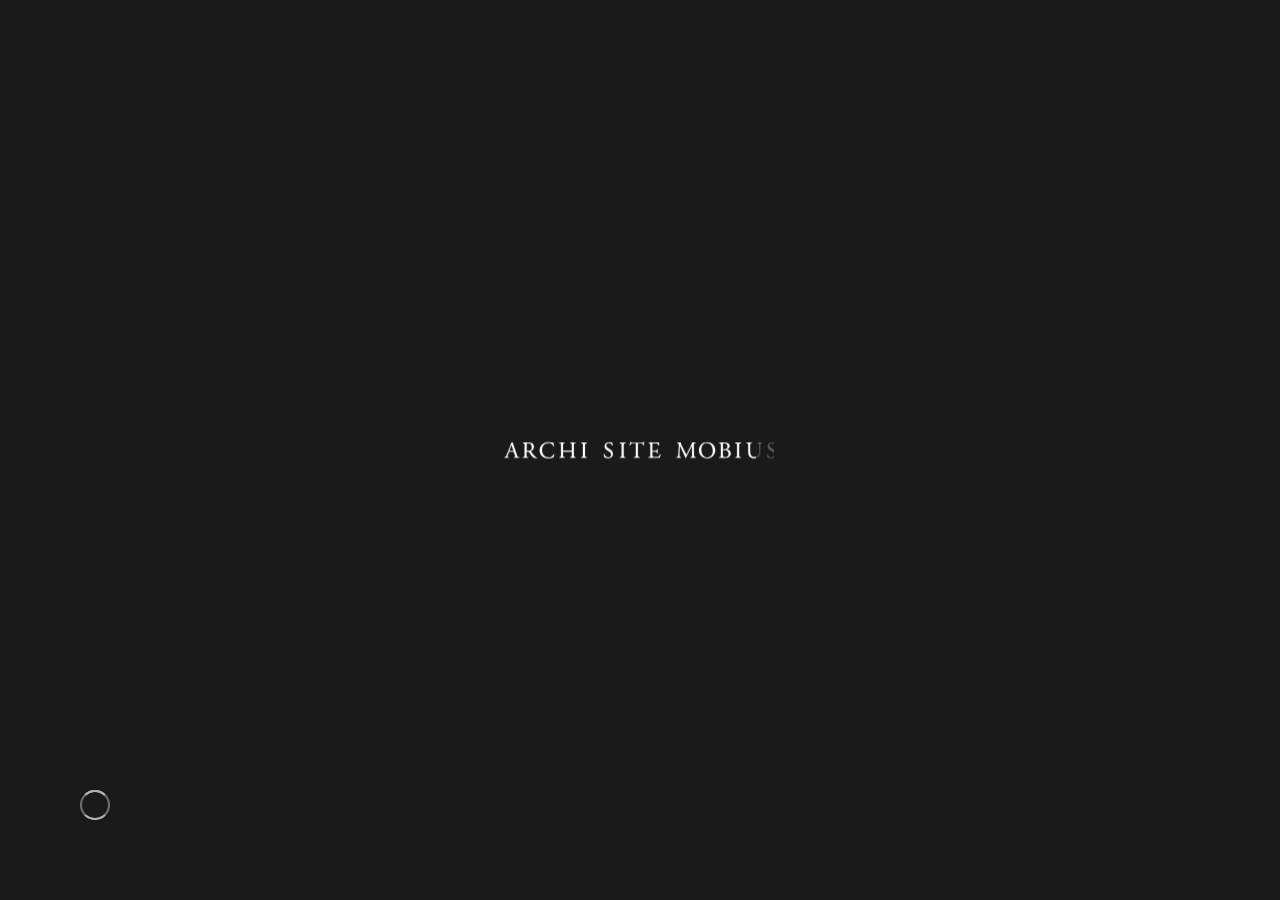
<file: works/atlassuwacho-residence/index.html>
<!DOCTYPE html><html lang="en" class="no-js">
<!-- Mirrored from asmobius.co.jp/works/atlassuwacho-residence/ by HTTrack Website Copier/3.x [XR&CO'2014], Wed, 05 Apr 2023 09:49:29 GMT -->
<!-- Added by HTTrack --><meta http-equiv="content-type" content="text/html;charset=UTF-8" /><!-- /Added by HTTrack -->
<head><!-- Global site tag (gtag.js) - Google Analytics --><!-- Global site tag (gtag.js) - Google Analytics --><script async src="https://www.googletagmanager.com/gtag/js?id=UA-135279002-1"></script><script> window.dataLayer = window.dataLayer || []; function gtag(){dataLayer.push(arguments);} gtag('js', new Date()); gtag('config', 'UA-135279002-1');</script><meta charset="UTF-8"><meta http-equiv="X-UA-Compatible" content="IE=edge,chrome=1"><meta http-equiv="imagetoolbar" content="no"><meta name="viewport" content="initial-scale=1.0,minimum-scale=1,maximum-scale=5"><meta name="format-detection" content="telephone=no"><title>ARCHI SITE MOBIUS - ATLAS Suwacho Residence</title><meta name="author" content="https://asmobius.co.jp"><meta name="copyright" content="ARCHI SITE MOBIUS"><meta name="description" content="ATLAS Suwacho Residence - We will continue to provide architectural spaces that embody beauty and pleasure in serene settings, touching the sentiments of those who use them."><meta name="keywords" content="ATLAS Suwacho Residence,ARCHI SITE MOBIUS,今井敦,Atsushi Imai,建築,プロデュース"/><link rel="apple-touch-icon" sizes="180x180" href="../../assets/favicons/apple-touch-icon.png"><link rel="icon" type="image/png" sizes="32x32" href="../../assets/favicons/favicon-32x32.png"><link rel="icon" type="image/png" sizes="16x16" href="../../assets/favicons/favicon-16x16.png"><link rel="manifest" href="../../assets/favicons/site.webmanifest"><link rel="mask-icon" href="../../assets/favicons/safari-pinned-tab.svg" color="#252525"><meta name="msapplication-TileColor" content="#252525"><meta name="theme-color" content="#ffffff"><meta property="og:title" content="ARCHI SITE MOBIUS - ATLAS Suwacho Residence"><meta property="og:type" content="website"><meta property="og:image" content="https://asmobius.co.jp/assets/img/ogp/facebook-ogpsd.png"><meta property="og:url" content="https://asmobius.co.jp"><meta property="og:description" content="ATLAS Suwacho Residence - We will continue to provide architectural spaces that embody beauty and pleasure in serene settings, touching the sentiments of those who use them."><meta name="twitter:card" content="summary"><meta name="twitter:title" content="ARCHI SITE MOBIUS - ATLAS Suwacho Residence"><meta name="twitter:description" content="ATLAS Suwacho Residence - We will continue to provide architectural spaces that embody beauty and pleasure in serene settings, touching the sentiments of those who use them."><meta name="twitter:image" content="https://asmobius.co.jp/assets/img/ogp/facebook-ogpsd.png"><script>UA = 'others';</script><script type="application/ld+json"> { "@context": "http://schema.org", "@type": "Organization", "name":"ARCHI SITE MOBIUS - ATLAS Suwacho Residence", "url": "/works/atlassuwacho-residence/", "description":"ATLAS Suwacho Residence - We will continue to provide architectural spaces that embody beauty and pleasure in serene settings, touching the sentiments of those who use them.", "contactPoint": [{ "@type": "ContactPoint", "name":"ARCHI SITE MOBIUS", "alternateName" : "", "description":"ATLAS Suwacho Residence - We will continue to provide architectural spaces that embody beauty and pleasure in serene settings, touching the sentiments of those who use them.", "telephone": "", "contactType": "customer service" "logo": "https://asmobius.co.jp/assets/img/ogp/facebook-ogpsd.png" }] }</script><script type='application/ld+json'> { "@context":"http://schema.org", "@type":"WebSite", "@id":"#website", "url":"https://asmobius.co.jp/works/atlassuwacho-residence/", "name":"ARCHI SITE MOBIUS - ATLAS Suwacho Residence" }</script><link rel="stylesheet" href="../../assets/css/bundle.css"></head><body class="is-ready"><div id="wrapper"> <header class="l-header js-header b-fonts__medium"><div class="p-header l-wide-container"><div class="p-header__left js-logo"><div class="p-header__left__inner"><a class="js-target--pointer__stateChange" href="../../index.html"><div class="js-target__inner--pointer__stateChange js-target__parent--spring"><svg version="1.1" id="logo" class="p-header__logo js-logo" xmlns="http://www.w3.org/2000/svg" x="0px" y="0px" viewBox="0 0 60 23.3" style="enable-background:new 0 0 60 23.3;" xml:space="preserve"><style type="text/css"> .st-logo { fill: #FFFFFF; } </style><g><g><path class="js-st-logo st-logo" d="M9.9,10.1C9.7,9.6,9.7,9.6,9,9.6l-3.4,0c-0.6,0-0.7,0.1-0.9,0.6l-0.9,2.6c-0.3,1-0.5,1.7-0.5,1.9	C3.4,14.9,3.5,15,4,15l0.8,0.1c0.2,0.1,0.2,0.5,0,0.6c-0.6,0-1.3,0-2.4-0.1c-0.8,0-1.6,0-2.2,0.1c-0.1-0.1-0.2-0.5,0-0.6L0.8,15	c0.6,0,1.1-0.3,1.4-1.1c0.4-1.1,1.1-2.6,2-5.2l2.4-6.2C6.9,1.7,7.1,1.2,7,0.9C7.6,0.7,8,0.3,8.2,0c0.1,0,0.3,0,0.3,0.2	c0.3,1,0.7,2.1,1,3.1l3.2,9.3c0.7,2,1,2.3,2,2.5l0.6,0.1c0.2,0.1,0.1,0.5,0,0.6c-0.9,0-1.8-0.1-2.8-0.1c-1.1,0-2,0-2.7,0.1	c-0.2-0.1-0.2-0.5,0-0.6l0.7-0.1c0.5,0,0.8-0.2,0.8-0.4c0-0.3-0.1-0.7-0.3-1.2L9.9,10.1z M5.4,8.2C5.2,8.7,5.3,8.8,5.9,8.8h2.8	c0.7,0,0.7-0.1,0.5-0.7L8,4.3C7.8,3.7,7.6,3.1,7.5,2.8h0C7.4,2.9,7.1,3.5,6.9,4.2L5.4,8.2z"/><path class="js-st-logo st-logo" d="M27.5,16c-1.9,0-3.2-0.6-3.6-0.9c-0.3-0.5-0.6-2.2-0.6-3.2c0.1-0.2,0.5-0.2,0.6-0.1c0.3,1.2,1.3,3.4,4,3.4	c1.9,0,2.9-1.3,2.9-2.7c0-1-0.2-2.1-1.9-3.2L26.6,8c-1.2-0.8-2.5-2.1-2.5-4c0-2.2,1.7-4,4.7-4c0.7,0,1.5,0.1,2.1,0.3	c0.3,0.1,0.6,0.1,0.8,0.1C32,1,32.2,2.3,32.2,3.3c-0.1,0.1-0.5,0.2-0.6,0.1c-0.3-1.1-0.9-2.6-3.1-2.6c-2.3,0-2.8,1.5-2.8,2.6	c0,1.3,1.1,2.3,2,2.8l1.8,1.2c1.5,0.9,2.9,2.2,2.9,4.4C32.4,14.3,30.5,16,27.5,16z"/><path class="js-st-logo st-logo" d="M48.7,9.5c0.5,1.1,1,2.1,1.6,3.2h0c0.6-1.1,1.2-2.3,1.8-3.5l2.2-4.4c1-2.1,1.7-3.4,1.8-4.4	c0.8,0.1,1.3,0.1,1.7,0.1c0.6,0,1.3,0,2.1-0.1c0.1,0.1,0.1,0.5,0,0.6l-0.5,0c-1.5,0.1-1.6,0.6-1.6,2.2c0,2.4,0.1,6.7,0.3,10.1	c0.1,1.2,0,1.8,1.1,1.9l0.7,0.1c0.1,0.1,0.1,0.5,0,0.6c-0.9,0-1.9-0.1-2.7-0.1c-0.8,0-1.8,0-2.8,0.1c-0.2-0.1-0.2-0.4,0-0.6L55,15	c1.1-0.1,1.1-0.5,1.1-2L56,3.4h0c-0.2,0.3-1,2.1-1.5,3l-2.1,4c-1,2-2.1,4.2-2.5,5.3c0,0.1-0.1,0.1-0.2,0.1c0,0-0.2,0-0.2-0.1	c-0.4-1.2-1.5-3.5-2-4.6l-2.1-4.5c-0.5-1.1-1-2.3-1.5-3.3h0c-0.1,1.4-0.2,2.8-0.2,4.1c-0.1,1.4-0.2,3.5-0.2,5.4	c0,1.7,0.1,2.1,1,2.2l0.9,0.1c0.2,0.1,0.1,0.5,0,0.6c-0.8,0-1.7-0.1-2.6-0.1c-0.7,0-1.6,0-2.4,0.1c-0.1-0.1-0.2-0.5,0-0.6l0.5-0.1	c1-0.1,1.3-0.3,1.4-1.9c0.1-1.5,0.3-2.8,0.4-5.1c0.1-1.9,0.2-3.9,0.3-5.2c0-1.5-0.1-1.8-1.5-2l-0.4,0c-0.1-0.1-0.1-0.5,0.1-0.6	c0.7,0,1.2,0.1,1.8,0.1c0.5,0,1.2,0,1.9-0.1c-0.1,0.9,0.5,2.3,1.2,3.8L48.7,9.5z"/></g><g><path class="js-st-logo st-logo" d="M0.9,22.3c0.1,0,0.1-0.1,0.1-0.1l0-0.2c0-0.2,0-0.4-0.3-0.4c-0.1,0-0.3,0.1-0.3,0.2c0,0.1,0,0.1,0,0.1	C0.2,22,0.1,22,0.1,22C0,22,0,22,0,22c0-0.2,0.5-0.5,0.8-0.5c0.3,0,0.5,0.2,0.4,0.5l0,0.7c0,0.2,0,0.4,0.2,0.4c0,0,0.1,0,0.1,0	c0,0,0,0,0.1,0c0,0,0,0,0,0.1c0,0-0.2,0.2-0.4,0.2c-0.1,0-0.2,0-0.3-0.1c0,0,0-0.1-0.1-0.1c0,0-0.1,0-0.2,0.1	c-0.1,0.1-0.2,0.1-0.3,0.1c-0.1,0-0.2,0-0.3-0.1C0.1,23.1,0,23,0,22.8c0-0.2,0.1-0.3,0.4-0.4L0.9,22.3z M0.6,23.1	c0.1,0,0.2-0.1,0.3-0.1c0.1-0.1,0.1-0.1,0.1-0.2l0-0.3c0,0,0-0.1,0-0.1c0,0-0.1,0-0.2,0c-0.3,0.1-0.4,0.2-0.4,0.3	C0.3,22.9,0.4,23.1,0.6,23.1z"/><path class="js-st-logo st-logo" d="M2.9,22c0-0.2,0-0.2-0.1-0.3l0,0c0,0,0-0.1,0-0.1c0.1,0,0.3-0.1,0.4-0.2c0,0,0,0,0,0v0.2c0,0,0,0,0,0	c0.2-0.1,0.3-0.3,0.5-0.3c0.1,0,0.2,0.1,0.2,0.2c0,0.1-0.1,0.2-0.2,0.2c0,0-0.1,0-0.1,0c-0.1,0-0.1-0.1-0.2-0.1	c-0.1,0-0.1,0-0.2,0.1c0,0.1-0.1,0.2-0.1,0.3v0.6c0,0.3,0,0.4,0.2,0.4l0.2,0c0,0,0,0.1,0,0.1c-0.2,0-0.3,0-0.5,0	c-0.2,0-0.3,0-0.4,0c0,0,0-0.1,0-0.1l0.1,0c0.2,0,0.2-0.1,0.2-0.4V22z"/><path class="js-st-logo st-logo" d="M6.3,21.5c0,0,0.1,0.1,0.1,0.2c0,0.1,0,0.2-0.1,0.2c0,0,0,0-0.1,0c-0.1-0.1-0.3-0.2-0.4-0.2	c-0.3,0-0.6,0.2-0.6,0.7c0,0.3,0.2,0.7,0.7,0.7c0.2,0,0.4-0.1,0.5-0.3c0,0,0.1,0,0.1,0.1c-0.1,0.3-0.5,0.4-0.7,0.4	c-0.2,0-0.4-0.1-0.6-0.2c-0.2-0.1-0.2-0.4-0.2-0.6c0-0.5,0.3-1,1-1C6,21.4,6.2,21.5,6.3,21.5z"/><path class="js-st-logo st-logo" d="M7.7,20.8c0-0.3,0-0.3-0.1-0.4l0,0c0,0,0-0.1,0-0.1c0.1,0,0.3-0.1,0.5-0.2c0,0,0,0,0,0c0,0.1,0,0.3,0,0.5v0.9	c0,0,0,0.1,0,0.1c0.2-0.1,0.4-0.2,0.6-0.2c0.4,0,0.6,0.3,0.6,0.6v0.7c0,0.3,0,0.4,0.2,0.4l0.1,0c0,0,0,0.1,0,0.1	c-0.2,0-0.3,0-0.4,0c-0.2,0-0.3,0-0.4,0c0,0,0-0.1,0-0.1l0.1,0c0.2,0,0.2-0.1,0.2-0.4v-0.6c0-0.3-0.1-0.5-0.4-0.5	c-0.1,0-0.3,0.1-0.3,0.1C8,21.8,8,21.8,8,22v0.7c0,0.3,0,0.4,0.2,0.4l0.1,0c0,0,0,0.1,0,0.1c-0.1,0-0.3,0-0.4,0	c-0.2,0-0.3,0-0.4,0c0,0,0-0.1,0-0.1l0.1,0c0.2,0,0.2-0.1,0.2-0.4V20.8z"/><path class="js-st-logo st-logo" d="M10.8,22c0-0.2,0-0.2-0.1-0.3l0,0c0,0,0-0.1,0-0.1c0.1,0,0.3-0.1,0.4-0.2c0,0,0,0,0,0c0,0.2,0,0.4,0,0.5v0.8	c0,0.3,0,0.4,0.2,0.4l0.1,0c0,0,0,0.1,0,0.1c-0.1,0-0.3,0-0.4,0c-0.2,0-0.3,0-0.4,0c0,0,0-0.1,0-0.1l0.1,0c0.2,0,0.2-0.1,0.2-0.4	V22z M11.2,20.7c0,0.2-0.1,0.2-0.2,0.2c-0.1,0-0.2-0.1-0.2-0.2c0-0.1,0.1-0.2,0.2-0.2C11.1,20.5,11.2,20.6,11.2,20.7z"/><path class="js-st-logo st-logo" d="M13.1,21.7c-0.1,0-0.1,0-0.1,0.1v0.8c0,0.2,0,0.5,0.3,0.5c0,0,0.1,0,0.1,0c0,0,0.1-0.1,0.1-0.1	c0,0,0.1,0,0,0.1c-0.1,0.1-0.2,0.2-0.5,0.2c-0.4,0-0.4-0.2-0.4-0.5v-1c0-0.1,0-0.1-0.1-0.1h-0.1c0,0,0-0.1,0-0.1	c0.1,0,0.2-0.1,0.3-0.1c0.1-0.1,0.1-0.2,0.2-0.3c0,0,0.1,0,0.1,0v0.2c0,0.1,0,0.1,0.1,0.1h0.5c0.1,0,0,0.2,0,0.2H13.1z"/><path class="js-st-logo st-logo" d="M15.1,22.1c-0.1,0-0.1,0-0.1,0.1c0,0.4,0.3,0.8,0.7,0.8c0.1,0,0.3,0,0.4-0.2c0,0,0.1,0,0.1,0.1	c-0.1,0.3-0.5,0.4-0.7,0.4c-0.3,0-0.5-0.1-0.6-0.3c-0.1-0.2-0.2-0.4-0.2-0.6c0-0.5,0.3-1,0.9-1c0.4,0,0.6,0.3,0.6,0.5	c0,0.1,0,0.1,0,0.1c0,0-0.1,0-0.3,0H15.1z M15.4,22c0.3,0,0.4,0,0.4,0c0,0,0,0,0-0.1c0-0.1-0.1-0.3-0.3-0.3	c-0.3,0-0.5,0.2-0.5,0.4c0,0,0,0,0,0H15.4z"/><path class="js-st-logo st-logo" d="M18.7,21.5c0,0,0.1,0.1,0.1,0.2c0,0.1,0,0.2-0.1,0.2c0,0,0,0-0.1,0c-0.1-0.1-0.3-0.2-0.4-0.2	c-0.3,0-0.6,0.2-0.6,0.7c0,0.3,0.2,0.7,0.7,0.7c0.2,0,0.4-0.1,0.5-0.3c0,0,0.1,0,0.1,0.1c-0.1,0.3-0.5,0.4-0.7,0.4	c-0.2,0-0.4-0.1-0.6-0.2c-0.2-0.1-0.2-0.4-0.2-0.6c0-0.5,0.3-1,1-1C18.4,21.4,18.6,21.5,18.7,21.5z"/><path class="js-st-logo st-logo" d="M20.5,21.7c-0.1,0-0.1,0-0.1,0.1v0.8c0,0.2,0,0.5,0.3,0.5c0,0,0.1,0,0.1,0c0,0,0.1-0.1,0.1-0.1	c0,0,0.1,0,0,0.1c-0.1,0.1-0.2,0.2-0.5,0.2c-0.4,0-0.4-0.2-0.4-0.5v-1c0-0.1,0-0.1-0.1-0.1h-0.1c0,0,0-0.1,0-0.1	c0.1,0,0.2-0.1,0.3-0.1c0.1-0.1,0.1-0.2,0.2-0.3c0,0,0.1,0,0.1,0v0.2c0,0.1,0,0.1,0.1,0.1h0.5c0.1,0,0,0.2,0,0.2H20.5z"/><path class="js-st-logo st-logo" d="M23,21.5c0,0.1,0.1,0.2,0.1,0.3c0,0-0.1,0-0.1,0c-0.1-0.2-0.2-0.3-0.4-0.3c-0.2,0-0.3,0.1-0.3,0.3	c0,0.2,0.2,0.3,0.3,0.4c0.2,0.1,0.4,0.3,0.4,0.6c0,0.3-0.3,0.5-0.6,0.5c-0.2,0-0.4,0-0.5-0.1c0-0.1-0.1-0.3-0.1-0.4	c0,0,0.1,0,0.1,0c0.1,0.2,0.2,0.4,0.5,0.4c0.2,0,0.3-0.1,0.3-0.3c0-0.2-0.2-0.3-0.3-0.4c-0.2-0.1-0.4-0.3-0.4-0.5	c0-0.3,0.3-0.5,0.6-0.5C22.8,21.4,23,21.5,23,21.5z"/><path class="js-st-logo st-logo" d="M27.1,22.3c0.1,0,0.1-0.1,0.1-0.1l0-0.2c0-0.2,0-0.4-0.3-0.4c-0.1,0-0.3,0.1-0.3,0.2c0,0.1,0,0.1,0,0.1	C26.5,22,26.3,22,26.3,22c0,0-0.1,0-0.1-0.1c0-0.2,0.5-0.5,0.8-0.5c0.3,0,0.5,0.2,0.4,0.5l0,0.7c0,0.2,0,0.4,0.2,0.4	c0,0,0.1,0,0.1,0c0,0,0,0,0.1,0c0,0,0,0,0,0.1c0,0-0.2,0.2-0.4,0.2c-0.1,0-0.2,0-0.3-0.1c0,0,0-0.1-0.1-0.1c0,0-0.1,0-0.2,0.1	c-0.1,0.1-0.2,0.1-0.3,0.1c-0.1,0-0.2,0-0.3-0.1c-0.1-0.1-0.1-0.2-0.1-0.3c0-0.2,0.1-0.3,0.4-0.4L27.1,22.3z M26.8,23.1	c0.1,0,0.2-0.1,0.3-0.1c0.1-0.1,0.1-0.1,0.1-0.2l0-0.3c0,0,0-0.1,0-0.1c0,0-0.1,0-0.2,0c-0.3,0.1-0.4,0.2-0.4,0.3	C26.5,22.9,26.6,23.1,26.8,23.1z"/><path class="js-st-logo st-logo" d="M29.1,22c0-0.2,0-0.2-0.1-0.3l0,0c0,0,0-0.1,0-0.1c0.1,0,0.3-0.1,0.4-0.2c0,0,0,0,0,0c0,0.1,0,0.2,0,0.2	c0,0,0,0,0,0c0.2-0.1,0.4-0.2,0.6-0.2c0.4,0,0.5,0.2,0.5,0.5v0.7c0,0.3,0,0.4,0.2,0.4l0.1,0c0,0,0,0.1,0,0.1c-0.1,0-0.3,0-0.4,0	c-0.2,0-0.3,0-0.4,0c0,0,0-0.1,0-0.1l0.1,0c0.2,0,0.2-0.1,0.2-0.4v-0.6c0-0.2-0.1-0.4-0.4-0.4c-0.2,0-0.3,0.1-0.4,0.2	c-0.1,0.1-0.1,0.1-0.1,0.3v0.7c0,0.3,0,0.3,0.2,0.4l0.1,0c0,0,0,0.1,0,0.1c-0.1,0-0.2,0-0.4,0c-0.2,0-0.3,0-0.4,0c0,0,0-0.1,0-0.1	l0.1,0c0.2,0,0.2-0.1,0.2-0.4V22z"/><path class="js-st-logo st-logo" d="M33.6,22.6c0,0.3,0,0.5,0.1,0.5c0,0,0.1,0,0.2,0c0,0,0,0.1,0,0.1c-0.2,0-0.4,0.1-0.6,0.1c0,0,0,0,0,0v-0.1	c0-0.1,0-0.1,0-0.1h0c-0.2,0.1-0.3,0.2-0.5,0.2c-0.5,0-0.8-0.4-0.8-0.8c0-0.6,0.5-1,1-1c0.1,0,0.2,0,0.3,0c0,0,0,0,0-0.1v-0.7	c0-0.3,0-0.3-0.1-0.4l0,0c0,0,0-0.1,0-0.1c0.1,0,0.3-0.1,0.5-0.2c0,0,0,0,0,0c0,0.1,0,0.3,0,0.5V22.6z M33.3,21.9	c0-0.1,0-0.1,0-0.2c-0.1-0.1-0.2-0.2-0.4-0.2c-0.4,0-0.6,0.3-0.6,0.7c0,0.4,0.2,0.8,0.6,0.8c0.1,0,0.3-0.1,0.3-0.1	c0,0,0-0.1,0-0.2V21.9z"/><path class="js-st-logo st-logo" d="M37.8,22.3c0.1,0,0.1-0.1,0.1-0.1l0-0.2c0-0.2,0-0.4-0.3-0.4c-0.1,0-0.3,0.1-0.3,0.2c0,0.1,0,0.1,0,0.1	C37.2,22,37.1,22,37,22c0,0-0.1,0-0.1-0.1c0-0.2,0.5-0.5,0.8-0.5c0.3,0,0.5,0.2,0.4,0.5l0,0.7c0,0.2,0,0.4,0.2,0.4	c0,0,0.1,0,0.1,0c0,0,0,0,0.1,0c0,0,0,0,0,0.1c0,0-0.2,0.2-0.4,0.2c-0.1,0-0.2,0-0.3-0.1c0,0,0-0.1-0.1-0.1c0,0-0.1,0-0.2,0.1	c-0.1,0.1-0.2,0.1-0.3,0.1c-0.1,0-0.2,0-0.3-0.1c-0.1-0.1-0.1-0.2-0.1-0.3c0-0.2,0.1-0.3,0.4-0.4L37.8,22.3z M37.5,23.1	c0.1,0,0.2-0.1,0.3-0.1c0.1-0.1,0.1-0.1,0.1-0.2l0-0.3c0,0,0-0.1,0-0.1c0,0-0.1,0-0.2,0c-0.3,0.1-0.4,0.2-0.4,0.3	C37.3,22.9,37.3,23.1,37.5,23.1z"/><path class="js-st-logo st-logo" d="M40.6,21.5c0,0.1,0.1,0.2,0.1,0.3c0,0-0.1,0-0.1,0c-0.1-0.2-0.2-0.3-0.4-0.3c-0.2,0-0.3,0.1-0.3,0.3	c0,0.2,0.2,0.3,0.3,0.4c0.2,0.1,0.4,0.3,0.4,0.6c0,0.3-0.3,0.5-0.6,0.5c-0.2,0-0.4,0-0.5-0.1c0-0.1-0.1-0.3-0.1-0.4	c0,0,0.1,0,0.1,0c0.1,0.2,0.2,0.4,0.5,0.4c0.2,0,0.3-0.1,0.3-0.3c0-0.2-0.2-0.3-0.3-0.4c-0.2-0.1-0.4-0.3-0.4-0.5	c0-0.3,0.3-0.5,0.6-0.5C40.4,21.4,40.5,21.5,40.6,21.5z"/><path class="js-st-logo st-logo" d="M42.8,21.5c0,0.1,0.1,0.2,0.1,0.3c0,0-0.1,0-0.1,0c-0.1-0.2-0.2-0.3-0.4-0.3c-0.2,0-0.3,0.1-0.3,0.3	c0,0.2,0.2,0.3,0.3,0.4c0.2,0.1,0.4,0.3,0.4,0.6c0,0.3-0.3,0.5-0.6,0.5c-0.2,0-0.4,0-0.5-0.1c0-0.1-0.1-0.3-0.1-0.4	c0,0,0.1,0,0.1,0c0.1,0.2,0.2,0.4,0.5,0.4c0.2,0,0.3-0.1,0.3-0.3c0-0.2-0.2-0.3-0.3-0.4c-0.2-0.1-0.4-0.3-0.4-0.5	c0-0.3,0.3-0.5,0.6-0.5C42.6,21.4,42.8,21.5,42.8,21.5z"/><path class="js-st-logo st-logo" d="M45.8,22.3c0,0.5-0.4,0.9-0.9,0.9c-0.5,0-0.9-0.3-0.9-0.9c0-0.5,0.4-0.9,0.9-0.9	C45.4,21.4,45.8,21.8,45.8,22.3z M44.9,21.6c-0.3,0-0.5,0.3-0.5,0.7c0,0.4,0.2,0.8,0.6,0.8c0.4,0,0.5-0.4,0.5-0.7	C45.5,22,45.3,21.6,44.9,21.6z"/><path class="js-st-logo st-logo" d="M48.4,21.5c0,0,0.1,0.1,0.1,0.2c0,0.1,0,0.2-0.1,0.2c0,0,0,0-0.1,0c-0.1-0.1-0.3-0.2-0.4-0.2	c-0.3,0-0.6,0.2-0.6,0.7c0,0.3,0.2,0.7,0.7,0.7c0.2,0,0.4-0.1,0.5-0.3c0,0,0.1,0,0.1,0.1c-0.1,0.3-0.5,0.4-0.7,0.4	c-0.2,0-0.4-0.1-0.6-0.2c-0.2-0.1-0.2-0.4-0.2-0.6c0-0.5,0.3-1,1-1C48.1,21.4,48.3,21.5,48.4,21.5z"/><path class="js-st-logo st-logo" d="M49.8,22c0-0.2,0-0.2-0.1-0.3l0,0c0,0,0-0.1,0-0.1c0.1,0,0.3-0.1,0.4-0.2c0,0,0,0,0,0c0,0.2,0,0.4,0,0.5v0.8	c0,0.3,0,0.4,0.2,0.4l0.1,0c0,0,0,0.1,0,0.1c-0.1,0-0.3,0-0.4,0c-0.2,0-0.3,0-0.4,0c0,0,0-0.1,0-0.1l0.1,0c0.2,0,0.2-0.1,0.2-0.4	V22z M50.2,20.7c0,0.2-0.1,0.2-0.2,0.2c-0.1,0-0.2-0.1-0.2-0.2c0-0.1,0.1-0.2,0.2-0.2C50.1,20.5,50.2,20.6,50.2,20.7z"/><path class="js-st-logo st-logo" d="M52.4,22.3c0.1,0,0.1-0.1,0.1-0.1l0-0.2c0-0.2,0-0.4-0.3-0.4c-0.1,0-0.3,0.1-0.3,0.2c0,0.1,0,0.1,0,0.1	C51.8,22,51.7,22,51.6,22c0,0-0.1,0-0.1-0.1c0-0.2,0.5-0.5,0.8-0.5c0.3,0,0.5,0.2,0.4,0.5l0,0.7c0,0.2,0,0.4,0.2,0.4	c0,0,0.1,0,0.1,0c0,0,0,0,0.1,0c0,0,0,0,0,0.1c0,0-0.2,0.2-0.4,0.2c-0.1,0-0.2,0-0.3-0.1c0,0,0-0.1-0.1-0.1c0,0-0.1,0-0.2,0.1	c-0.1,0.1-0.2,0.1-0.3,0.1c-0.1,0-0.2,0-0.3-0.1c-0.1-0.1-0.1-0.2-0.1-0.3c0-0.2,0.1-0.3,0.4-0.4L52.4,22.3z M52.1,23.1	c0.1,0,0.2-0.1,0.3-0.1c0.1-0.1,0.1-0.1,0.1-0.2l0-0.3c0,0,0-0.1,0-0.1c0,0-0.1,0-0.2,0c-0.3,0.1-0.4,0.2-0.4,0.3	C51.9,22.9,51.9,23.1,52.1,23.1z"/><path class="js-st-logo st-logo" d="M54.8,21.7c-0.1,0-0.1,0-0.1,0.1v0.8c0,0.2,0,0.5,0.3,0.5c0,0,0.1,0,0.1,0c0,0,0.1-0.1,0.1-0.1	c0,0,0.1,0,0,0.1c-0.1,0.1-0.2,0.2-0.5,0.2c-0.4,0-0.4-0.2-0.4-0.5v-1c0-0.1,0-0.1-0.1-0.1h-0.1c0,0,0-0.1,0-0.1	c0.1,0,0.2-0.1,0.3-0.1c0.1-0.1,0.1-0.2,0.2-0.3c0,0,0.1,0,0.1,0v0.2c0,0.1,0,0.1,0.1,0.1h0.5c0.1,0,0,0.2,0,0.2H54.8z"/><path class="js-st-logo st-logo" d="M56.7,22.1c-0.1,0-0.1,0-0.1,0.1c0,0.4,0.3,0.8,0.7,0.8c0.1,0,0.3,0,0.4-0.2c0,0,0.1,0,0.1,0.1	c-0.1,0.3-0.5,0.4-0.7,0.4c-0.3,0-0.5-0.1-0.6-0.3c-0.1-0.2-0.2-0.4-0.2-0.6c0-0.5,0.3-1,0.9-1c0.4,0,0.6,0.3,0.6,0.5	c0,0.1,0,0.1,0,0.1c0,0-0.1,0-0.3,0H56.7z M57,22c0.3,0,0.4,0,0.4,0c0,0,0,0,0-0.1c0-0.1-0.1-0.3-0.3-0.3c-0.3,0-0.5,0.2-0.5,0.4	c0,0,0,0,0,0H57z"/><path class="js-st-logo st-logo" d="M59.9,21.5c0,0.1,0.1,0.2,0.1,0.3c0,0-0.1,0-0.1,0c-0.1-0.2-0.2-0.3-0.4-0.3c-0.2,0-0.3,0.1-0.3,0.3	c0,0.2,0.2,0.3,0.3,0.4c0.2,0.1,0.4,0.3,0.4,0.6c0,0.3-0.3,0.5-0.6,0.5c-0.2,0-0.4,0-0.5-0.1c0-0.1-0.1-0.3-0.1-0.4	c0,0,0.1,0,0.1,0c0.1,0.2,0.2,0.4,0.5,0.4c0.2,0,0.3-0.1,0.3-0.3c0-0.2-0.2-0.3-0.3-0.4c-0.2-0.1-0.4-0.3-0.4-0.5	c0-0.3,0.3-0.5,0.6-0.5C59.7,21.4,59.9,21.5,59.9,21.5z"/></g></g></svg></div></a></div><a href="../../index.html" class="p-header__close c-btn--close js-target__aboutClose js-target--pointer__stateChange js-hover" data-hover-in-time="1200" data-hover-out-time="100"><div class="c-btn--close__layer front js-target__inner--pointer__stateChange js-target__parent--spring"><div class="c-btn--close__bar"><div class="c-btn--close__bar__inner js-closeBar"></div></div><div class="c-btn--close__bar"><div class="c-btn--close__bar__inner js-closeBar"></div></div></div><div class="c-btn--close__layer back"><div class="c-btn--close__bar"><div class="c-btn--close__bar__inner js-closeBar"></div></div><div class="c-btn--close__bar"><div class="c-btn--close__bar__inner js-closeBar"></div></div></div></a></div><a href="../../index.html" class="p-header__close--works-detail c-btn--close js-target__worksDetailClose js-target--pointer__stateChange js-hover" data-hover-in-time="1200" data-hover-out-time="100"><div class="c-btn--close__layer front js-target__inner--pointer__stateChange js-target__parent--spring"><div class="c-btn--close__bar"><div class="c-btn--close__bar__inner js-closeBar"></div></div><div class="c-btn--close__bar"><div class="c-btn--close__bar__inner js-closeBar"></div></div></div><div class="c-btn--close__layer back"><div class="c-btn--close__bar"><div class="c-btn--close__bar__inner js-closeBar"></div></div><div class="c-btn--close__bar"><div class="c-btn--close__bar__inner js-closeBar"></div></div></div></a><nav class="js-nav"><ul class="p-header__list"><li class="p-header__list__item works pc"><div class="p-header__list__item__inner--works"><div class="p-header__list__item--all"><a class="js-nav__link js-target--pointer__stateChange" href="../index.html"><span class="js-target__inner--pointer__stateChange js-target__parent--spring">All</span></a></div><div class="p-header__list__item--focus"><a class="js-nav__link js-target--pointer__stateChange" href="../../index.html"><span class="js-target__inner--pointer__stateChange js-target__parent--spring">Focus</span></a></div></div></li><li class="p-header__list__item has-children"><a class="js-nav__link js-target--pointer__stateChange about" href="../../about/index.html"><span class="js-target__inner--pointer__stateChange js-target__parent--spring">About</span></a><div class="p-header__list__item__inner"><ul class="p-header__languageList"><li class="p-header__languageList__item"><a class="js-nav__link js-trigger--langChange js-target--pointer__stateChange" data-lang="en" href="#"><span class="js-target__inner--pointer__stateChange js-target__parent--spring">En</span></a></li><li class="p-header__languageList__item"><a class="js-nav__link js-trigger--langChange js-target--pointer__stateChange" data-lang="zh-cmn-Hans" href="#"><span class="js-target__inner--pointer__stateChange js-target__parent--spring">Cn</span></a></li><li class="p-header__languageList__item"><a class="js-nav__link js-trigger--langChange js-target--pointer__stateChange" data-lang="ja" href="#"><span class="js-target__inner--pointer__stateChange js-target__parent--spring">Jp</span></a></li><li class="p-header__languageList__item line"></li></ul></div></li></ul></nav></div></header><div class="l-navSp b-fonts__medium js-nav"><div class="p-navSp"><div class="p-header__list__item__inner--works"><div class="p-header__list__item--all p-navSp__item"><a class="js-nav__link js-target--pointer__stateChange" href="../index.html"><span class="js-target__inner--pointer__stateChange js-target__parent--spring">All</span></a></div><div class="p-header__list__item--focus p-navSp__item"><a class="js-nav__link js-target--pointer__stateChange" href="../../index.html"><span class="js-target__inner--pointer__stateChange js-target__parent--spring">Focus</span></a></div></div></div></div><main id="page" class="js-smooth-scroll-wrapper"><div id="contents" class="js-smooth-scroll-content"> <div id="works-detail" class="l-works-detail page-content" data-works-num="18"><article class="p-works-detail b-fonts__medium"><section class="l-works-detail__head js-parallax__content" data-parallax-ratio="0.8"><div class="p-works-detail__head js-parallax__target"><div class="p-works-detail__head__blank"></div><div style="position: relative"><h1 class="p-works-detail__title js-work__title"><span class="p-works-detail__title__inner js-work__title__inner">ATLAS<br>Suwacho Residence</span></h1></div><div class="l-container p-info"><p class="p-info__number js-transition__number js-target--split">18</p><time class="p-info__year js-transition__year js-target--split">2000</time></div></div></section><section class="l-works-detail__body"><div class="p-works-detail__body"><div class="p-works-detail__body__inner"><div class="js-parallax__content" data-parallax-ratio="0.5"><div class="bg js-transition__bg js-parallax__target"></div></div><div class="l-container js-transition__listContainer"><ul class="p-works-detail__list js-transition__list js-target--smooth" data-smooth-move-ratio="0.012"> <li class="js-target--imageZoom p-works-detail__list__item js-target--indicator js-transition__list__item js-target--pointer__stateChange" data-mouse-pointer-type="zoom"><div style="overflow:hidden;" class="p-works-detail__opacity" data-image-zoom="../../asm_cp/wp-content/uploads/2019/02/001.jpg"><div class="inner" style="pointer-events: none;"><div class="js-parent--parallax"><div class="p-works-detail__list__item__inner"><div class="js-target--parallax"><div><div class="img"><img src="../../asm_cp/wp-content/uploads/2019/02/001-1000x706.jpg" alt=""></div></div></div></div></div></div></div></li> <li class="js-target--imageZoom p-works-detail__list__item js-target--indicator js-transition__list__item js-target--pointer__stateChange" data-mouse-pointer-type="zoom"><div style="overflow:hidden;" class="p-works-detail__opacity" data-image-zoom="../../asm_cp/wp-content/uploads/2019/02/002.jpg"><div class="inner" style="pointer-events: none;"><div class="js-parent--parallax"><div class="p-works-detail__list__item__inner"><div class="js-target--parallax"><div><div class="img"><img src="../../asm_cp/wp-content/uploads/2019/02/002-1000x706.jpg" alt=""></div></div></div></div></div></div></div></li> <li class="js-target--imageZoom p-works-detail__list__item js-target--indicator js-transition__list__item js-target--pointer__stateChange" data-mouse-pointer-type="zoom"><div style="overflow:hidden;" class="p-works-detail__opacity" data-image-zoom="../../asm_cp/wp-content/uploads/2019/02/003.jpg"><div class="inner" style="pointer-events: none;"><div class="js-parent--parallax"><div class="p-works-detail__list__item__inner"><div class="js-target--parallax"><div><div class="img"><img src="../../asm_cp/wp-content/uploads/2019/02/003-1000x706.jpg" alt=""></div></div></div></div></div></div></div></li> <li class="js-target--imageZoom p-works-detail__list__item js-target--indicator js-transition__list__item js-target--pointer__stateChange" data-mouse-pointer-type="zoom"><div style="overflow:hidden;" class="p-works-detail__opacity" data-image-zoom="../../asm_cp/wp-content/uploads/2019/02/004.jpg"><div class="inner" style="pointer-events: none;"><div class="js-parent--parallax"><div class="p-works-detail__list__item__inner"><div class="js-target--parallax"><div><div class="img"><img src="../../asm_cp/wp-content/uploads/2019/02/004-1000x706.jpg" alt=""></div></div></div></div></div></div></div></li> <li class="js-target--imageZoom p-works-detail__list__item js-target--indicator js-transition__list__item js-target--pointer__stateChange" data-mouse-pointer-type="zoom"><div style="overflow:hidden;" class="p-works-detail__opacity" data-image-zoom="../../asm_cp/wp-content/uploads/2019/02/005.jpg"><div class="inner" style="pointer-events: none;"><div class="js-parent--parallax"><div class="p-works-detail__list__item__inner"><div class="js-target--parallax"><div><div class="img"><img src="../../asm_cp/wp-content/uploads/2019/02/005-1000x1416.jpg" alt=""></div></div></div></div></div></div></div></li> <li class="js-target--imageZoom p-works-detail__list__item js-target--indicator js-transition__list__item js-target--pointer__stateChange" data-mouse-pointer-type="zoom"><div style="overflow:hidden;" class="p-works-detail__opacity" data-image-zoom="../../asm_cp/wp-content/uploads/2019/02/006.jpg"><div class="inner" style="pointer-events: none;"><div class="js-parent--parallax"><div class="p-works-detail__list__item__inner"><div class="js-target--parallax"><div><div class="img"><img src="../../asm_cp/wp-content/uploads/2019/02/006-1000x1416.jpg" alt=""></div></div></div></div></div></div></div></li> </ul></div></div></div></section></article></div> </div></main><aside id="side-contact" class="p-sideContact"><address class="l-wide-container"><dl class="p-sideContact__inner js-target--sideFix"><div class="p-sideContact__unit"><dt class="b-fonts__medium">Hello.</dt><dd><a class="js-target--pointer__stateChange lang-fonts--en c-link--underline js-hover" data-hover-in-time="1010" data-hover-out-time="850" href="mailto: &#105;&#110;&#102;&#111;&#64;&#97;&#115;&#109;&#111;&#98;&#105;&#117;&#115;&#46;&#99;&#111;&#46;&#106;&#112;"><span class="js-target__inner--pointer__stateChange c-link--underline__inner">&#105;&#110;&#102;&#111;&#64;&#97;&#115;&#109;&#111;&#98;&#105;&#117;&#115;&#46;&#99;&#111;&#46;&#106;&#112;<span class="c-link--underline__line"></span></span></a></dd></div><div class="p-sideContact__unit"><dt class="b-fonts__medium">Work Together.</dt><dd><a class="js-target--pointer__stateChange lang-fonts--en c-link--underline js-hover" data-hover-in-time="1010" data-hover-out-time="850" href="mailto: &#106;&#111;&#98;&#115;&#64;&#97;&#115;&#109;&#111;&#98;&#105;&#117;&#115;&#46;&#99;&#111;&#46;&#106;&#112;"><span class="js-target__inner--pointer__stateChange c-link--underline__inner">&#106;&#111;&#98;&#115;&#64;&#97;&#115;&#109;&#111;&#98;&#105;&#117;&#115;&#46;&#99;&#111;&#46;&#106;&#112;<span class="c-link--underline__line"></span></span></a></dd></div></dl></address></aside> <div id="stage" class="p-stage"><div id="app-canvas"></div><ul class="p-stage__menu"><li class="p-stage__menu__item js-canvas__target" data-canvas-thumb="https://asmobius.co.jp/asm_cp/wp-content/uploads/2019/02/main-1-1024x512.jpg" data-canvas-zoom="https://asmobius.co.jp/asm_cp/wp-content/uploads/2019/02/main-1.jpg" data-canvas-url="../pm_minami_azabu/index.html">PARK MANSION<br>Minami Azabu</li><li class="p-stage__menu__item js-canvas__target" data-canvas-thumb="https://asmobius.co.jp/asm_cp/wp-content/uploads/2020/01/kawana_003-1024x512.jpg" data-canvas-zoom="https://asmobius.co.jp/asm_cp/wp-content/uploads/2020/01/kawana_003-2048x1024.jpg" data-canvas-url="../asm-kawana-project/index.html">ASM Kawana Project</li><li class="p-stage__menu__item js-canvas__target" data-canvas-thumb="https://asmobius.co.jp/asm_cp/wp-content/uploads/2019/03/main-1024x512.jpg" data-canvas-zoom="https://asmobius.co.jp/asm_cp/wp-content/uploads/2019/03/main.jpg" data-canvas-url="../hikawa-gardens/index.html">HIKAWA GARDENS</li><li class="p-stage__menu__item js-canvas__target" data-canvas-thumb="https://asmobius.co.jp/asm_cp/wp-content/uploads/2019/02/main-2-1024x512.jpg" data-canvas-zoom="https://asmobius.co.jp/asm_cp/wp-content/uploads/2019/02/main-2.jpg" data-canvas-url="../one-avenue/index.html">ONE AVENUE</li><li class="p-stage__menu__item js-canvas__target" data-canvas-thumb="https://asmobius.co.jp/asm_cp/wp-content/uploads/2019/02/main-10-1024x512.jpg" data-canvas-zoom="https://asmobius.co.jp/asm_cp/wp-content/uploads/2019/02/main-10.jpg" data-canvas-url="../century-forest/index.html">CENTURY FOREST</li><li class="p-stage__menu__item js-canvas__target" data-canvas-thumb="https://asmobius.co.jp/asm_cp/wp-content/uploads/2019/02/main-4-1024x512.jpg" data-canvas-zoom="https://asmobius.co.jp/asm_cp/wp-content/uploads/2019/02/main-4.jpg" data-canvas-url="../proudrokakoen/index.html">PROUD<br>Rokakoen</li><li class="p-stage__menu__item js-canvas__target" data-canvas-thumb="https://asmobius.co.jp/asm_cp/wp-content/uploads/2019/02/main-6-1024x512.jpg" data-canvas-zoom="https://asmobius.co.jp/asm_cp/wp-content/uploads/2019/02/main-6.jpg" data-canvas-url="../park-mansionroppongi/index.html">PARK MANSION<br>Roppongi</li><li class="p-stage__menu__item js-canvas__target" data-canvas-thumb="https://asmobius.co.jp/asm_cp/wp-content/uploads/2019/02/main-5-1024x512.jpg" data-canvas-zoom="https://asmobius.co.jp/asm_cp/wp-content/uploads/2019/02/main-5.jpg" data-canvas-url="../nishiazaburesidence/index.html">NISHIAZABU<br>RESIDENCE</li><li class="p-stage__menu__item js-canvas__target" data-canvas-thumb="https://asmobius.co.jp/asm_cp/wp-content/uploads/2019/02/main-12-1024x512.jpg" data-canvas-zoom="https://asmobius.co.jp/asm_cp/wp-content/uploads/2019/02/main-12.jpg" data-canvas-url="../azabu-gardens/index.html">AZABU GARDENS</li><li class="p-stage__menu__item js-canvas__target" data-canvas-thumb="https://asmobius.co.jp/asm_cp/wp-content/uploads/2019/02/main-7-1024x512.jpg" data-canvas-zoom="https://asmobius.co.jp/asm_cp/wp-content/uploads/2019/02/main-7.jpg" data-canvas-url="../the-park-housegran-minamiaoyama/index.html">THE PARK HOUSE<br>Gran Minamiaoyama</li><li class="p-stage__menu__item js-canvas__target" data-canvas-thumb="https://asmobius.co.jp/asm_cp/wp-content/uploads/2019/02/main-9-1024x512.jpg" data-canvas-zoom="https://asmobius.co.jp/asm_cp/wp-content/uploads/2019/02/main-9.jpg" data-canvas-url="../dianacourtbunkyo-hongodai/index.html">DIANACOURT<br>Bunkyo Hongodai</li><li class="p-stage__menu__item js-canvas__target" data-canvas-thumb="https://asmobius.co.jp/asm_cp/wp-content/uploads/2019/02/main-11-1024x512.jpg" data-canvas-zoom="https://asmobius.co.jp/asm_cp/wp-content/uploads/2019/02/main-11.jpg" data-canvas-url="../classy-househiroo-fiorire/index.html">CLASSY HOUSE<br>Hiroo Fiorire</li><li class="p-stage__menu__item js-canvas__target" data-canvas-thumb="https://asmobius.co.jp/asm_cp/wp-content/uploads/2019/02/main-8-1024x512.jpg" data-canvas-zoom="https://asmobius.co.jp/asm_cp/wp-content/uploads/2019/02/main-8.jpg" data-canvas-url="../cloistershiroo/index.html">CLOISTERS<br>Hiroo</li><li class="p-stage__menu__item js-canvas__target" data-canvas-thumb="https://asmobius.co.jp/asm_cp/wp-content/uploads/2019/02/main-13-1024x512.jpg" data-canvas-zoom="https://asmobius.co.jp/asm_cp/wp-content/uploads/2019/02/main-13.jpg" data-canvas-url="../f-house/index.html">F HOUSE</li><li class="p-stage__menu__item js-canvas__target" data-canvas-thumb="https://asmobius.co.jp/asm_cp/wp-content/uploads/2019/02/main-14-1024x512.jpg" data-canvas-zoom="https://asmobius.co.jp/asm_cp/wp-content/uploads/2019/02/main-14.jpg" data-canvas-url="../k-house/index.html">K HOUSE</li><li class="p-stage__menu__item js-canvas__target" data-canvas-thumb="https://asmobius.co.jp/asm_cp/wp-content/uploads/2019/02/main-16-1024x512.jpg" data-canvas-zoom="https://asmobius.co.jp/asm_cp/wp-content/uploads/2019/02/main-16.jpg" data-canvas-url="../inokashira/index.html">INOKASHIRA</li><li class="p-stage__menu__item js-canvas__target" data-canvas-thumb="https://asmobius.co.jp/asm_cp/wp-content/uploads/2019/02/main-17-1024x512.jpg" data-canvas-zoom="https://asmobius.co.jp/asm_cp/wp-content/uploads/2019/02/main-17.jpg" data-canvas-url="../itohpia-jiyugaoka/index.html">ITOHPIA jiyugaoka</li><li class="p-stage__menu__item js-canvas__target" data-canvas-thumb="https://asmobius.co.jp/asm_cp/wp-content/uploads/2019/02/main-1024x512.jpg" data-canvas-zoom="https://asmobius.co.jp/asm_cp/wp-content/uploads/2019/02/main.jpg" data-canvas-url="index.html">ATLAS<br>Suwacho Residence</li><li class="p-stage__menu__item js-canvas__target" data-canvas-thumb="https://asmobius.co.jp/asm_cp/wp-content/uploads/2019/02/main-15-1024x512.jpg" data-canvas-zoom="https://asmobius.co.jp/asm_cp/wp-content/uploads/2019/02/main-15.jpg" data-canvas-url="../brilliahongo-sanchome/index.html">Brillia<br>Hongo Sanchome</li><li class="p-stage__menu__item js-canvas__target" data-canvas-thumb="https://asmobius.co.jp/asm_cp/wp-content/uploads/2019/02/main-3-1024x512.jpg" data-canvas-zoom="https://asmobius.co.jp/asm_cp/wp-content/uploads/2019/02/main-3.jpg" data-canvas-url="../five/index.html">FIVE</li></ul></div><div id="indicator"><div id="app-indicator"></div></div><div id="pageCover" class="p-pageCover js-target--height__screenFix--mobile" data-fix-height-ratio="1.1"><div class="p-pageCover__inner js-target--height__screenFix--mobile" data-fix-height-ratio="1"><p id="pageCoverText" class="p-pageCover__text b-fonts__medium">Next</p></div></div></div><div id="app-mousePointer"></div><div id="wait-loader" class="l-wide-container p-waitLoader"><div class="p-waitLoader__inner"><div class="p-waitLoader__circle"><div class="p-waitLoader__layer back"></div><div class="p-waitLoader__layer front"></div></div></div></div><div id="loading" class="p-loading"><div class="p-loading__outer"><div class="p-loading__bg"></div><div class="p-loading__inner"><div><div class="p-loading__front"><div class="p-loading__front__inner"><svg class="p-loading__logo" xmlns="http://www.w3.org/2000/svg" xmlns:xlink="http://www.w3.org/1999/xlink" x="0px" y="0px" viewBox="0 0 447 26.8" style="enable-background:new 0 0 447 26.8;" xml:space="preserve"><style type="text/css">.st-logo-load {	fill: #666;	}</style><g><path class="st-logo-load" d="M16.2,17.2c-0.3-0.8-0.4-0.9-1.5-0.9l-5.5,0c-0.9,0-1.2,0.1-1.4,0.9l-1.4,4.2c-0.6,1.7-0.8,2.7-0.8,3.1	c0,0.5,0.2,0.7,1.1,0.8l1.2,0.1c0.3,0.2,0.3,0.8-0.1,0.9c-1-0.1-2.2-0.1-3.9-0.1c-1.2,0-2.6,0.1-3.6,0.1c-0.2-0.2-0.3-0.8-0.1-0.9	l1.2-0.1c0.9-0.1,1.7-0.5,2.3-1.9C4.3,21.7,5.4,19.2,7,15l3.9-10.2c0.5-1.4,0.8-2.1,0.6-2.7c0.9-0.3,1.5-0.9,2-1.4	c0.2,0,0.5,0.1,0.6,0.3c0.5,1.7,1.1,3.4,1.7,5.1l5.2,15.2c1.1,3.3,1.6,3.8,3.2,4l1,0.1c0.3,0.2,0.2,0.8,0,0.9	c-1.5-0.1-2.9-0.1-4.6-0.1c-1.8,0-3.3,0.1-4.3,0.1c-0.3-0.2-0.3-0.8-0.1-0.9l1.1-0.1c0.8-0.1,1.3-0.3,1.3-0.7c0-0.4-0.2-1.1-0.5-2	L16.2,17.2z M8.9,14.1C8.6,14.9,8.6,15,9.7,15h4.7c1.1,0,1.2-0.2,0.8-1.2l-2-6.2c-0.3-0.9-0.6-1.9-0.9-2.4h-0.1	c-0.1,0.2-0.5,1.1-0.9,2.2L8.9,14.1z"/><path class="st-logo-load" d="M34.1,7c0-3.6-0.1-4.2-1.7-4.4l-1.2-0.2c-0.3-0.2-0.3-0.8,0-0.9c2.1-0.2,4.7-0.3,8.4-0.3	c2.3,0,4.6,0.2,6.3,1.1c1.8,0.9,3.1,3.3,3.1,5.9c0,4-2.3,5.7-3.8,6.3c-1.4,0.7-0.9,1.1-0.8,1.4c3,4.9,5,6.7,7.6,8.9	c0.6,0.6,1.6,1,2.6,1.1c0.2,0.1,0.2,0.4,0,0.5c-0.3,0.1-0.9,0.2-1.7,0.2c-3.2,0-5.6-1.5-7.2-3.4c-1.6-1.9-3.2-4.2-4.3-5.9	c-0.6-0.8-1.2-1.2-2.7-1.2c-1.7,0-1.8,0-1.8,0.8v3.6c0,4,0.1,4.4,2.3,4.7l0.8,0.1c0.2,0.2,0.2,0.8-0.1,0.9c-1.7-0.1-3-0.1-4.5-0.1	c-1.6,0-2.9,0-4.7,0.1c-0.2-0.1-0.3-0.7-0.1-0.9l0.9-0.1c2.2-0.3,2.3-0.8,2.3-4.7V7z M37.2,12.4c0,0.7,0,2.3,0.1,2.4	c0.1,0.1,0.7,0.2,2.6,0.2c1.4,0,2.8-0.2,3.9-1c1-0.8,1.9-2.2,1.9-5.3c0-3.9-1.9-6.4-6-6.4c-2.3,0-2.5,0.2-2.5,1.2V12.4z"/><path class="st-logo-load" d="M63.4,3.9c2.8-2.2,6.3-3.2,10.2-3.2c2,0,4.9,0.4,6.7,0.9c0.5,0.1,0.7,0.2,1.1,0.2c0,0.9,0.2,3.3,0.5,5.6	c-0.2,0.3-0.8,0.3-1,0.1c-0.6-2.6-2.3-5.5-7.8-5.5c-5.8,0-10.7,3.7-10.7,11.5c0,7.9,5,12.3,11.2,12.3c4.9,0,7-3.2,7.9-5.4	c0.3-0.2,0.8-0.1,1,0.2c-0.3,2-1.2,4.5-1.8,5.2c-0.5,0.1-0.9,0.2-1.3,0.4c-0.8,0.3-3.6,0.9-6,0.9c-3.4,0-6.7-0.7-9.4-2.5	c-3-2.1-5.4-5.5-5.4-10.4C58.7,9.7,60.5,6.1,63.4,3.9z"/><path class="st-logo-load" d="M98.8,16.3c-1.8,0-1.9,0.1-1.9,1.2v3c0,4,0.2,4.5,2.3,4.7l1.1,0.1c0.2,0.2,0.2,0.8-0.1,0.9	c-2-0.1-3.3-0.1-4.8-0.1c-1.6,0-2.9,0.1-4.4,0.1c-0.2-0.1-0.3-0.7-0.1-0.9l0.6-0.1c2.1-0.4,2.2-0.8,2.2-4.7V6.9	c0-4-0.3-4.6-2.2-4.8l-1-0.1c-0.2-0.2-0.2-0.8,0.1-0.9c1.9,0,3.1,0.1,4.8,0.1c1.5,0,2.8,0,4.4-0.1c0.2,0.1,0.3,0.8,0.1,0.9	l-0.7,0.1c-2.2,0.2-2.3,0.8-2.3,4.8v6.6c0,1.2,0.1,1.2,1.9,1.2h10.8c1.8,0,1.9,0,1.9-1.2V6.9c0-4-0.1-4.5-2.3-4.8l-0.7-0.1	c-0.2-0.2-0.2-0.8,0.1-0.9c1.7,0.1,3,0.1,4.6,0.1c1.5,0,2.8,0,4.5-0.1c0.2,0.1,0.3,0.8,0.1,0.9l-0.8,0.1c-2.2,0.2-2.3,0.8-2.3,4.8	v13.6c0,4,0.1,4.5,2.3,4.7l0.9,0.1c0.2,0.2,0.2,0.8-0.1,0.9c-1.8-0.1-3.1-0.1-4.6-0.1c-1.5,0-2.9,0-4.6,0.1	c-0.2-0.1-0.3-0.7-0.1-0.9l0.7-0.1c2.3-0.4,2.3-0.8,2.3-4.7v-3c0-1.1-0.1-1.2-1.9-1.2H98.8z"/><path class="st-logo-load" d="M129.9,7c0-4-0.1-4.7-2.3-4.8l-0.9-0.1c-0.2-0.2-0.2-0.8,0.1-0.9c1.9,0.1,3.2,0.1,4.8,0.1c1.5,0,2.8,0,4.7-0.1	c0.2,0.1,0.3,0.8,0.1,0.9l-0.9,0.1C133.1,2.3,133,3,133,7v13.5c0,4,0.1,4.5,2.3,4.8l0.9,0.1c0.2,0.2,0.2,0.8-0.1,0.9	c-1.9-0.1-3.2-0.1-4.7-0.1c-1.6,0-2.9,0-4.8,0.1c-0.2-0.1-0.3-0.7-0.1-0.9l0.9-0.1c2.2-0.3,2.3-0.8,2.3-4.8V7z"/><path class="st-logo-load" d="M170.9,26.8c-3.2,0-5.2-1-5.9-1.4c-0.5-0.8-0.9-3.5-1-5.3c0.2-0.3,0.8-0.3,0.9-0.1c0.6,1.9,2.1,5.6,6.5,5.6	c3.2,0,4.7-2.1,4.7-4.3c0-1.7-0.3-3.5-3.1-5.3l-3.6-2.3c-1.9-1.2-4.1-3.4-4.1-6.5c0-3.6,2.8-6.5,7.7-6.5c1.2,0,2.5,0.2,3.5,0.5	c0.5,0.2,1,0.2,1.3,0.2c0.3,0.9,0.7,3,0.7,4.6c-0.2,0.2-0.8,0.3-0.9,0.1c-0.5-1.8-1.5-4.3-5.1-4.3c-3.7,0-4.5,2.5-4.5,4.2	c0,2.2,1.8,3.8,3.2,4.7l3,1.9c2.4,1.5,4.7,3.7,4.7,7.3C179,24,175.8,26.8,170.9,26.8z"/><path class="st-logo-load" d="M193.3,7c0-4-0.1-4.7-2.3-4.8l-0.9-0.1c-0.2-0.2-0.2-0.8,0.1-0.9c1.9,0.1,3.2,0.1,4.8,0.1c1.5,0,2.8,0,4.7-0.1	c0.2,0.1,0.3,0.8,0.1,0.9l-0.9,0.1c-2.2,0.2-2.3,0.8-2.3,4.8v13.5c0,4,0.1,4.5,2.3,4.8l0.9,0.1c0.2,0.2,0.2,0.8-0.1,0.9	c-1.9-0.1-3.2-0.1-4.7-0.1c-1.6,0-2.9,0-4.8,0.1c-0.2-0.1-0.3-0.7-0.1-0.9l0.9-0.1c2.2-0.3,2.3-0.8,2.3-4.8V7z"/><path class="st-logo-load" d="M219.9,20.5c0,4,0.1,4.5,2.3,4.7l1.2,0.1c0.2,0.2,0.2,0.8-0.1,0.9c-2.2-0.1-3.4-0.1-5-0.1	c-1.5,0-2.8,0-5.3,0.1c-0.2-0.1-0.3-0.8,0-0.9l1.4-0.1c2.2-0.2,2.3-0.8,2.3-4.7V3.6c0-1.2,0-1.2-1.1-1.2h-2.1	c-1.6,0-3.7,0.1-4.7,0.9C208,4.2,207.7,5,207.2,6c-0.3,0.2-0.8,0-1-0.3c0.6-1.7,1.2-4.1,1.4-5.6c0.1-0.1,0.6-0.1,0.7,0	c0.2,1.2,1.5,1.2,3.2,1.2h15.3c2,0,2.4-0.1,2.9-1.1c0.2-0.1,0.6,0,0.7,0.1c-0.4,1.6-0.7,4.6-0.6,5.7c-0.2,0.3-0.8,0.3-1,0.1	c-0.1-0.9-0.4-2.3-0.9-2.8c-0.9-0.6-2.3-0.9-4.4-0.9H221c-1.1,0-1.1,0-1.1,1.3V20.5z"/><path class="st-logo-load" d="M240.5,6.9c0-3.9-0.1-4.5-2.3-4.8l-0.6-0.1c-0.2-0.2-0.2-0.8,0.1-0.9c1.6,0.1,2.9,0.1,4.5,0.1h7.1	c2.4,0,4.7,0,5.1-0.1c0.2,0.6,0.5,3.4,0.6,5c-0.2,0.2-0.8,0.3-0.9,0.1c-0.6-1.8-0.9-3.1-2.9-3.6c-0.8-0.2-2-0.2-3.7-0.2h-2.7	c-1.1,0-1.1,0.1-1.1,1.5v10c0,1.1,0.1,1.1,1.2,1.1h2.2c1.6,0,2.8-0.1,3.2-0.2s0.7-0.4,0.9-1.3l0.3-1.6c0.2-0.2,0.8-0.2,1,0	c0,0.9-0.2,2.4-0.2,3.8c0,1.4,0.2,2.8,0.2,3.6c-0.2,0.3-0.8,0.3-1,0l-0.3-1.5c-0.2-0.7-0.4-1.2-1.2-1.4c-0.5-0.2-1.4-0.2-2.9-0.2	h-2.2c-1.1,0-1.2,0-1.2,1v2.9c0,2,0.1,3.3,0.7,3.9c0.5,0.5,1.2,0.9,4.6,0.9c2.9,0,4-0.2,4.8-0.6c0.7-0.4,1.7-1.7,2.7-3.7	c0.3-0.2,0.8-0.1,0.9,0.3c-0.3,1.3-1.2,4.2-1.7,5.3c-3.4-0.1-6.8-0.1-10.1-0.1h-3.4c-1.6,0-2.9,0-5.1,0.1c-0.2-0.1-0.3-0.7-0.1-0.9	l1.2-0.1c2.2-0.2,2.3-0.8,2.3-4.7V6.9z"/><path class="st-logo-load" d="M297,16.1c0.9,1.8,1.7,3.5,2.6,5.2h0.1c1-1.8,2-3.7,2.9-5.7l3.6-7.2c1.7-3.4,2.8-5.5,2.9-7.3	c1.3,0.1,2.1,0.1,2.8,0.1c0.9,0,2.2,0,3.4-0.1c0.2,0.2,0.2,0.8,0,0.9l-0.8,0.1c-2.4,0.2-2.7,0.9-2.6,3.6c0.1,4,0.1,11,0.4,16.4	c0.1,1.9,0.1,2.9,1.9,3.1l1.2,0.1c0.2,0.2,0.2,0.8-0.1,0.9c-1.5-0.1-3.1-0.1-4.5-0.1c-1.3,0-3,0-4.6,0.1c-0.3-0.2-0.3-0.7-0.1-0.9	l1.1-0.1c1.9-0.2,1.9-0.8,1.9-3.2L309,6.3h-0.1c-0.3,0.4-1.7,3.4-2.5,4.9l-3.4,6.6c-1.7,3.3-3.4,6.9-4.1,8.6	c-0.1,0.1-0.2,0.2-0.4,0.2c-0.1,0-0.3,0-0.3-0.2c-0.6-2-2.5-5.7-3.3-7.6l-3.4-7.3c-0.8-1.7-1.6-3.7-2.4-5.4H289	c-0.2,2.3-0.3,4.5-0.4,6.7c-0.1,2.3-0.3,5.7-0.3,8.9c0,2.8,0.2,3.4,1.7,3.5l1.4,0.1c0.3,0.2,0.2,0.8,0,0.9	c-1.3-0.1-2.8-0.1-4.2-0.1c-1.2,0-2.6,0-3.9,0.1c-0.2-0.2-0.3-0.8-0.1-0.9l0.8-0.1c1.6-0.2,2.1-0.5,2.3-3.1	c0.2-2.5,0.4-4.6,0.6-8.3c0.2-3.1,0.3-6.4,0.4-8.4c0.1-2.4-0.2-2.9-2.5-3.3l-0.6-0.1c-0.2-0.2-0.2-0.8,0.2-0.9c1.1,0.1,2,0.1,3,0.1	c0.9,0,1.9,0,3.1-0.1c-0.2,1.5,0.8,3.8,2,6.2L297,16.1z"/><path class="st-logo-load" d="M320.4,14c0-7.6,5.7-13.3,13.5-13.3c8.7,0,13.1,6.3,13.1,13c0,7.6-5.8,13.2-13.1,13.2	C325.5,26.8,320.4,20.8,320.4,14z M343.2,14.8c0-6.2-2.8-13-10-13c-3.9,0-9,2.7-9,11c0,5.6,2.7,12.9,10.2,12.9	C338.9,25.6,343.2,22.2,343.2,14.8z"/><path class="st-logo-load" d="M356.4,6.2c0-2.8-0.2-3.5-1.9-3.7l-1.2-0.1c-0.3-0.2-0.3-0.8,0-0.9c2-0.2,4.6-0.3,8.1-0.3	c2.4,0,4.7,0.2,6.4,1.1c1.6,0.8,2.9,2.3,2.9,4.7c0,2.7-1.6,4.1-3.9,5.2c0,0.4,0.3,0.5,0.7,0.6c2,0.4,5.1,2.3,5.1,6.3	c0,4.4-3.3,7.3-10.1,7.3c-1.1,0-2.9-0.1-4.5-0.1c-1.7,0-2.9,0.1-4.3,0.1c-0.2-0.1-0.3-0.7-0.1-0.9l0.7-0.1c2-0.3,2.1-0.8,2.1-4.7	V6.2z M359.5,11.2c0,1.1,0,1.1,2,1.1c3.9-0.2,5.9-1.3,5.9-4.8c0-3.7-2.8-5.1-5.6-5.1c-0.8,0-1.4,0.1-1.7,0.2	c-0.4,0.1-0.5,0.3-0.5,1V11.2z M359.5,20c0,1.4,0.1,3.3,0.8,4.1c0.7,0.9,1.9,1.1,3,1.1c3.4,0,5.9-1.5,5.9-5.3c0-3-1.5-6.5-7.5-6.5	c-2,0-2.2,0.2-2.2,1V20z"/><path class="st-logo-load" d="M383,7c0-4-0.1-4.7-2.3-4.8l-0.9-0.1c-0.2-0.2-0.2-0.8,0.1-0.9c1.9,0.1,3.2,0.1,4.8,0.1c1.5,0,2.8,0,4.7-0.1	c0.2,0.1,0.3,0.8,0.1,0.9l-0.9,0.1c-2.2,0.2-2.3,0.8-2.3,4.8v13.5c0,4,0.1,4.5,2.3,4.8l0.9,0.1c0.2,0.2,0.2,0.8-0.1,0.9	c-1.9-0.1-3.2-0.1-4.7-0.1c-1.6,0-2.9,0-4.8,0.1c-0.2-0.1-0.3-0.7-0.1-0.9l0.9-0.1c2.2-0.3,2.3-0.8,2.3-4.8V7z"/><path class="st-logo-load" d="M419.5,10.7c0-2.3-0.1-6.7-0.7-7.8c-0.3-0.5-0.9-0.7-1.9-0.8L416,2c-0.2-0.3-0.2-0.8,0.1-0.9	c1.4,0.1,2.8,0.1,4.3,0.1c1.6,0,2.6,0,4-0.1c0.3,0.2,0.3,0.7,0.1,0.9l-0.9,0.1c-0.9,0.1-1.7,0.4-1.9,0.9c-0.5,1.2-0.5,5.6-0.5,7.7	V15c0,3.3-0.5,6.8-2.6,9c-1.6,1.8-4.4,2.8-7.2,2.8c-2.6,0-5.2-0.5-7.1-2.1c-2-1.7-2.9-4.4-2.9-8.9V6.9c0-3.9-0.1-4.6-2.3-4.8L398,2	c-0.2-0.2-0.2-0.8,0.1-0.9c1.9,0.1,3.2,0.1,4.7,0.1c1.5,0,2.8,0,4.7-0.1c0.2,0.1,0.3,0.8,0.1,0.9l-0.9,0.1	c-2.2,0.2-2.3,0.8-2.3,4.8V15c0,6.1,1.9,10.1,7.7,10.1c5.5,0,7.6-4.3,7.6-10.1V10.7z"/><path class="st-logo-load" d="M439,26.8c-3.2,0-5.2-1-5.9-1.4c-0.5-0.8-0.9-3.5-1-5.3c0.2-0.3,0.8-0.3,0.9-0.1c0.6,1.9,2.1,5.6,6.5,5.6	c3.2,0,4.7-2.1,4.7-4.3c0-1.7-0.3-3.5-3.1-5.3l-3.6-2.3c-1.9-1.2-4.1-3.4-4.1-6.5c0-3.6,2.8-6.5,7.7-6.5c1.2,0,2.5,0.2,3.5,0.5	c0.5,0.2,1,0.2,1.3,0.2c0.3,0.9,0.7,3,0.7,4.6c-0.2,0.2-0.8,0.3-0.9,0.1c-0.5-1.8-1.5-4.3-5.1-4.3c-3.7,0-4.5,2.5-4.5,4.2	c0,2.2,1.8,3.8,3.2,4.7l3,1.9c2.4,1.5,4.7,3.7,4.7,7.3C447,24,443.9,26.8,439,26.8z"/></g></svg></div></div><div class="p-loading__back"><div class="p-loading__back__inner"><svg class="p-loading__logo" xmlns="http://www.w3.org/2000/svg" xmlns:xlink="http://www.w3.org/1999/xlink" x="0px" y="0px" viewBox="0 0 447 26.8" style="enable-background:new 0 0 447 26.8;" xml:space="preserve"><style type="text/css">.st-logo-load-back {	fill: #fff;	}</style><g><path class="st-logo-load-back" d="M16.2,17.2c-0.3-0.8-0.4-0.9-1.5-0.9l-5.5,0c-0.9,0-1.2,0.1-1.4,0.9l-1.4,4.2c-0.6,1.7-0.8,2.7-0.8,3.1	c0,0.5,0.2,0.7,1.1,0.8l1.2,0.1c0.3,0.2,0.3,0.8-0.1,0.9c-1-0.1-2.2-0.1-3.9-0.1c-1.2,0-2.6,0.1-3.6,0.1c-0.2-0.2-0.3-0.8-0.1-0.9	l1.2-0.1c0.9-0.1,1.7-0.5,2.3-1.9C4.3,21.7,5.4,19.2,7,15l3.9-10.2c0.5-1.4,0.8-2.1,0.6-2.7c0.9-0.3,1.5-0.9,2-1.4	c0.2,0,0.5,0.1,0.6,0.3c0.5,1.7,1.1,3.4,1.7,5.1l5.2,15.2c1.1,3.3,1.6,3.8,3.2,4l1,0.1c0.3,0.2,0.2,0.8,0,0.9	c-1.5-0.1-2.9-0.1-4.6-0.1c-1.8,0-3.3,0.1-4.3,0.1c-0.3-0.2-0.3-0.8-0.1-0.9l1.1-0.1c0.8-0.1,1.3-0.3,1.3-0.7c0-0.4-0.2-1.1-0.5-2	L16.2,17.2z M8.9,14.1C8.6,14.9,8.6,15,9.7,15h4.7c1.1,0,1.2-0.2,0.8-1.2l-2-6.2c-0.3-0.9-0.6-1.9-0.9-2.4h-0.1	c-0.1,0.2-0.5,1.1-0.9,2.2L8.9,14.1z"/><path class="st-logo-load-back" d="M34.1,7c0-3.6-0.1-4.2-1.7-4.4l-1.2-0.2c-0.3-0.2-0.3-0.8,0-0.9c2.1-0.2,4.7-0.3,8.4-0.3	c2.3,0,4.6,0.2,6.3,1.1c1.8,0.9,3.1,3.3,3.1,5.9c0,4-2.3,5.7-3.8,6.3c-1.4,0.7-0.9,1.1-0.8,1.4c3,4.9,5,6.7,7.6,8.9	c0.6,0.6,1.6,1,2.6,1.1c0.2,0.1,0.2,0.4,0,0.5c-0.3,0.1-0.9,0.2-1.7,0.2c-3.2,0-5.6-1.5-7.2-3.4c-1.6-1.9-3.2-4.2-4.3-5.9	c-0.6-0.8-1.2-1.2-2.7-1.2c-1.7,0-1.8,0-1.8,0.8v3.6c0,4,0.1,4.4,2.3,4.7l0.8,0.1c0.2,0.2,0.2,0.8-0.1,0.9c-1.7-0.1-3-0.1-4.5-0.1	c-1.6,0-2.9,0-4.7,0.1c-0.2-0.1-0.3-0.7-0.1-0.9l0.9-0.1c2.2-0.3,2.3-0.8,2.3-4.7V7z M37.2,12.4c0,0.7,0,2.3,0.1,2.4	c0.1,0.1,0.7,0.2,2.6,0.2c1.4,0,2.8-0.2,3.9-1c1-0.8,1.9-2.2,1.9-5.3c0-3.9-1.9-6.4-6-6.4c-2.3,0-2.5,0.2-2.5,1.2V12.4z"/><path class="st-logo-load-back" d="M63.4,3.9c2.8-2.2,6.3-3.2,10.2-3.2c2,0,4.9,0.4,6.7,0.9c0.5,0.1,0.7,0.2,1.1,0.2c0,0.9,0.2,3.3,0.5,5.6	c-0.2,0.3-0.8,0.3-1,0.1c-0.6-2.6-2.3-5.5-7.8-5.5c-5.8,0-10.7,3.7-10.7,11.5c0,7.9,5,12.3,11.2,12.3c4.9,0,7-3.2,7.9-5.4	c0.3-0.2,0.8-0.1,1,0.2c-0.3,2-1.2,4.5-1.8,5.2c-0.5,0.1-0.9,0.2-1.3,0.4c-0.8,0.3-3.6,0.9-6,0.9c-3.4,0-6.7-0.7-9.4-2.5	c-3-2.1-5.4-5.5-5.4-10.4C58.7,9.7,60.5,6.1,63.4,3.9z"/><path class="st-logo-load-back" d="M98.8,16.3c-1.8,0-1.9,0.1-1.9,1.2v3c0,4,0.2,4.5,2.3,4.7l1.1,0.1c0.2,0.2,0.2,0.8-0.1,0.9	c-2-0.1-3.3-0.1-4.8-0.1c-1.6,0-2.9,0.1-4.4,0.1c-0.2-0.1-0.3-0.7-0.1-0.9l0.6-0.1c2.1-0.4,2.2-0.8,2.2-4.7V6.9	c0-4-0.3-4.6-2.2-4.8l-1-0.1c-0.2-0.2-0.2-0.8,0.1-0.9c1.9,0,3.1,0.1,4.8,0.1c1.5,0,2.8,0,4.4-0.1c0.2,0.1,0.3,0.8,0.1,0.9	l-0.7,0.1c-2.2,0.2-2.3,0.8-2.3,4.8v6.6c0,1.2,0.1,1.2,1.9,1.2h10.8c1.8,0,1.9,0,1.9-1.2V6.9c0-4-0.1-4.5-2.3-4.8l-0.7-0.1	c-0.2-0.2-0.2-0.8,0.1-0.9c1.7,0.1,3,0.1,4.6,0.1c1.5,0,2.8,0,4.5-0.1c0.2,0.1,0.3,0.8,0.1,0.9l-0.8,0.1c-2.2,0.2-2.3,0.8-2.3,4.8	v13.6c0,4,0.1,4.5,2.3,4.7l0.9,0.1c0.2,0.2,0.2,0.8-0.1,0.9c-1.8-0.1-3.1-0.1-4.6-0.1c-1.5,0-2.9,0-4.6,0.1	c-0.2-0.1-0.3-0.7-0.1-0.9l0.7-0.1c2.3-0.4,2.3-0.8,2.3-4.7v-3c0-1.1-0.1-1.2-1.9-1.2H98.8z"/><path class="st-logo-load-back" d="M129.9,7c0-4-0.1-4.7-2.3-4.8l-0.9-0.1c-0.2-0.2-0.2-0.8,0.1-0.9c1.9,0.1,3.2,0.1,4.8,0.1c1.5,0,2.8,0,4.7-0.1	c0.2,0.1,0.3,0.8,0.1,0.9l-0.9,0.1C133.1,2.3,133,3,133,7v13.5c0,4,0.1,4.5,2.3,4.8l0.9,0.1c0.2,0.2,0.2,0.8-0.1,0.9	c-1.9-0.1-3.2-0.1-4.7-0.1c-1.6,0-2.9,0-4.8,0.1c-0.2-0.1-0.3-0.7-0.1-0.9l0.9-0.1c2.2-0.3,2.3-0.8,2.3-4.8V7z"/><path class="st-logo-load-back" d="M170.9,26.8c-3.2,0-5.2-1-5.9-1.4c-0.5-0.8-0.9-3.5-1-5.3c0.2-0.3,0.8-0.3,0.9-0.1c0.6,1.9,2.1,5.6,6.5,5.6	c3.2,0,4.7-2.1,4.7-4.3c0-1.7-0.3-3.5-3.1-5.3l-3.6-2.3c-1.9-1.2-4.1-3.4-4.1-6.5c0-3.6,2.8-6.5,7.7-6.5c1.2,0,2.5,0.2,3.5,0.5	c0.5,0.2,1,0.2,1.3,0.2c0.3,0.9,0.7,3,0.7,4.6c-0.2,0.2-0.8,0.3-0.9,0.1c-0.5-1.8-1.5-4.3-5.1-4.3c-3.7,0-4.5,2.5-4.5,4.2	c0,2.2,1.8,3.8,3.2,4.7l3,1.9c2.4,1.5,4.7,3.7,4.7,7.3C179,24,175.8,26.8,170.9,26.8z"/><path class="st-logo-load-back" d="M193.3,7c0-4-0.1-4.7-2.3-4.8l-0.9-0.1c-0.2-0.2-0.2-0.8,0.1-0.9c1.9,0.1,3.2,0.1,4.8,0.1c1.5,0,2.8,0,4.7-0.1	c0.2,0.1,0.3,0.8,0.1,0.9l-0.9,0.1c-2.2,0.2-2.3,0.8-2.3,4.8v13.5c0,4,0.1,4.5,2.3,4.8l0.9,0.1c0.2,0.2,0.2,0.8-0.1,0.9	c-1.9-0.1-3.2-0.1-4.7-0.1c-1.6,0-2.9,0-4.8,0.1c-0.2-0.1-0.3-0.7-0.1-0.9l0.9-0.1c2.2-0.3,2.3-0.8,2.3-4.8V7z"/><path class="st-logo-load-back" d="M219.9,20.5c0,4,0.1,4.5,2.3,4.7l1.2,0.1c0.2,0.2,0.2,0.8-0.1,0.9c-2.2-0.1-3.4-0.1-5-0.1	c-1.5,0-2.8,0-5.3,0.1c-0.2-0.1-0.3-0.8,0-0.9l1.4-0.1c2.2-0.2,2.3-0.8,2.3-4.7V3.6c0-1.2,0-1.2-1.1-1.2h-2.1	c-1.6,0-3.7,0.1-4.7,0.9C208,4.2,207.7,5,207.2,6c-0.3,0.2-0.8,0-1-0.3c0.6-1.7,1.2-4.1,1.4-5.6c0.1-0.1,0.6-0.1,0.7,0	c0.2,1.2,1.5,1.2,3.2,1.2h15.3c2,0,2.4-0.1,2.9-1.1c0.2-0.1,0.6,0,0.7,0.1c-0.4,1.6-0.7,4.6-0.6,5.7c-0.2,0.3-0.8,0.3-1,0.1	c-0.1-0.9-0.4-2.3-0.9-2.8c-0.9-0.6-2.3-0.9-4.4-0.9H221c-1.1,0-1.1,0-1.1,1.3V20.5z"/><path class="st-logo-load-back" d="M240.5,6.9c0-3.9-0.1-4.5-2.3-4.8l-0.6-0.1c-0.2-0.2-0.2-0.8,0.1-0.9c1.6,0.1,2.9,0.1,4.5,0.1h7.1	c2.4,0,4.7,0,5.1-0.1c0.2,0.6,0.5,3.4,0.6,5c-0.2,0.2-0.8,0.3-0.9,0.1c-0.6-1.8-0.9-3.1-2.9-3.6c-0.8-0.2-2-0.2-3.7-0.2h-2.7	c-1.1,0-1.1,0.1-1.1,1.5v10c0,1.1,0.1,1.1,1.2,1.1h2.2c1.6,0,2.8-0.1,3.2-0.2s0.7-0.4,0.9-1.3l0.3-1.6c0.2-0.2,0.8-0.2,1,0	c0,0.9-0.2,2.4-0.2,3.8c0,1.4,0.2,2.8,0.2,3.6c-0.2,0.3-0.8,0.3-1,0l-0.3-1.5c-0.2-0.7-0.4-1.2-1.2-1.4c-0.5-0.2-1.4-0.2-2.9-0.2	h-2.2c-1.1,0-1.2,0-1.2,1v2.9c0,2,0.1,3.3,0.7,3.9c0.5,0.5,1.2,0.9,4.6,0.9c2.9,0,4-0.2,4.8-0.6c0.7-0.4,1.7-1.7,2.7-3.7	c0.3-0.2,0.8-0.1,0.9,0.3c-0.3,1.3-1.2,4.2-1.7,5.3c-3.4-0.1-6.8-0.1-10.1-0.1h-3.4c-1.6,0-2.9,0-5.1,0.1c-0.2-0.1-0.3-0.7-0.1-0.9	l1.2-0.1c2.2-0.2,2.3-0.8,2.3-4.7V6.9z"/><path class="st-logo-load-back" d="M297,16.1c0.9,1.8,1.7,3.5,2.6,5.2h0.1c1-1.8,2-3.7,2.9-5.7l3.6-7.2c1.7-3.4,2.8-5.5,2.9-7.3	c1.3,0.1,2.1,0.1,2.8,0.1c0.9,0,2.2,0,3.4-0.1c0.2,0.2,0.2,0.8,0,0.9l-0.8,0.1c-2.4,0.2-2.7,0.9-2.6,3.6c0.1,4,0.1,11,0.4,16.4	c0.1,1.9,0.1,2.9,1.9,3.1l1.2,0.1c0.2,0.2,0.2,0.8-0.1,0.9c-1.5-0.1-3.1-0.1-4.5-0.1c-1.3,0-3,0-4.6,0.1c-0.3-0.2-0.3-0.7-0.1-0.9	l1.1-0.1c1.9-0.2,1.9-0.8,1.9-3.2L309,6.3h-0.1c-0.3,0.4-1.7,3.4-2.5,4.9l-3.4,6.6c-1.7,3.3-3.4,6.9-4.1,8.6	c-0.1,0.1-0.2,0.2-0.4,0.2c-0.1,0-0.3,0-0.3-0.2c-0.6-2-2.5-5.7-3.3-7.6l-3.4-7.3c-0.8-1.7-1.6-3.7-2.4-5.4H289	c-0.2,2.3-0.3,4.5-0.4,6.7c-0.1,2.3-0.3,5.7-0.3,8.9c0,2.8,0.2,3.4,1.7,3.5l1.4,0.1c0.3,0.2,0.2,0.8,0,0.9	c-1.3-0.1-2.8-0.1-4.2-0.1c-1.2,0-2.6,0-3.9,0.1c-0.2-0.2-0.3-0.8-0.1-0.9l0.8-0.1c1.6-0.2,2.1-0.5,2.3-3.1	c0.2-2.5,0.4-4.6,0.6-8.3c0.2-3.1,0.3-6.4,0.4-8.4c0.1-2.4-0.2-2.9-2.5-3.3l-0.6-0.1c-0.2-0.2-0.2-0.8,0.2-0.9c1.1,0.1,2,0.1,3,0.1	c0.9,0,1.9,0,3.1-0.1c-0.2,1.5,0.8,3.8,2,6.2L297,16.1z"/><path class="st-logo-load-back" d="M320.4,14c0-7.6,5.7-13.3,13.5-13.3c8.7,0,13.1,6.3,13.1,13c0,7.6-5.8,13.2-13.1,13.2	C325.5,26.8,320.4,20.8,320.4,14z M343.2,14.8c0-6.2-2.8-13-10-13c-3.9,0-9,2.7-9,11c0,5.6,2.7,12.9,10.2,12.9	C338.9,25.6,343.2,22.2,343.2,14.8z"/><path class="st-logo-load-back" d="M356.4,6.2c0-2.8-0.2-3.5-1.9-3.7l-1.2-0.1c-0.3-0.2-0.3-0.8,0-0.9c2-0.2,4.6-0.3,8.1-0.3	c2.4,0,4.7,0.2,6.4,1.1c1.6,0.8,2.9,2.3,2.9,4.7c0,2.7-1.6,4.1-3.9,5.2c0,0.4,0.3,0.5,0.7,0.6c2,0.4,5.1,2.3,5.1,6.3	c0,4.4-3.3,7.3-10.1,7.3c-1.1,0-2.9-0.1-4.5-0.1c-1.7,0-2.9,0.1-4.3,0.1c-0.2-0.1-0.3-0.7-0.1-0.9l0.7-0.1c2-0.3,2.1-0.8,2.1-4.7	V6.2z M359.5,11.2c0,1.1,0,1.1,2,1.1c3.9-0.2,5.9-1.3,5.9-4.8c0-3.7-2.8-5.1-5.6-5.1c-0.8,0-1.4,0.1-1.7,0.2	c-0.4,0.1-0.5,0.3-0.5,1V11.2z M359.5,20c0,1.4,0.1,3.3,0.8,4.1c0.7,0.9,1.9,1.1,3,1.1c3.4,0,5.9-1.5,5.9-5.3c0-3-1.5-6.5-7.5-6.5	c-2,0-2.2,0.2-2.2,1V20z"/><path class="st-logo-load-back" d="M383,7c0-4-0.1-4.7-2.3-4.8l-0.9-0.1c-0.2-0.2-0.2-0.8,0.1-0.9c1.9,0.1,3.2,0.1,4.8,0.1c1.5,0,2.8,0,4.7-0.1	c0.2,0.1,0.3,0.8,0.1,0.9l-0.9,0.1c-2.2,0.2-2.3,0.8-2.3,4.8v13.5c0,4,0.1,4.5,2.3,4.8l0.9,0.1c0.2,0.2,0.2,0.8-0.1,0.9	c-1.9-0.1-3.2-0.1-4.7-0.1c-1.6,0-2.9,0-4.8,0.1c-0.2-0.1-0.3-0.7-0.1-0.9l0.9-0.1c2.2-0.3,2.3-0.8,2.3-4.8V7z"/><path class="st-logo-load-back" d="M419.5,10.7c0-2.3-0.1-6.7-0.7-7.8c-0.3-0.5-0.9-0.7-1.9-0.8L416,2c-0.2-0.3-0.2-0.8,0.1-0.9	c1.4,0.1,2.8,0.1,4.3,0.1c1.6,0,2.6,0,4-0.1c0.3,0.2,0.3,0.7,0.1,0.9l-0.9,0.1c-0.9,0.1-1.7,0.4-1.9,0.9c-0.5,1.2-0.5,5.6-0.5,7.7	V15c0,3.3-0.5,6.8-2.6,9c-1.6,1.8-4.4,2.8-7.2,2.8c-2.6,0-5.2-0.5-7.1-2.1c-2-1.7-2.9-4.4-2.9-8.9V6.9c0-3.9-0.1-4.6-2.3-4.8L398,2	c-0.2-0.2-0.2-0.8,0.1-0.9c1.9,0.1,3.2,0.1,4.7,0.1c1.5,0,2.8,0,4.7-0.1c0.2,0.1,0.3,0.8,0.1,0.9l-0.9,0.1	c-2.2,0.2-2.3,0.8-2.3,4.8V15c0,6.1,1.9,10.1,7.7,10.1c5.5,0,7.6-4.3,7.6-10.1V10.7z"/><path class="st-logo-load-back" d="M439,26.8c-3.2,0-5.2-1-5.9-1.4c-0.5-0.8-0.9-3.5-1-5.3c0.2-0.3,0.8-0.3,0.9-0.1c0.6,1.9,2.1,5.6,6.5,5.6	c3.2,0,4.7-2.1,4.7-4.3c0-1.7-0.3-3.5-3.1-5.3l-3.6-2.3c-1.9-1.2-4.1-3.4-4.1-6.5c0-3.6,2.8-6.5,7.7-6.5c1.2,0,2.5,0.2,3.5,0.5	c0.5,0.2,1,0.2,1.3,0.2c0.3,0.9,0.7,3,0.7,4.6c-0.2,0.2-0.8,0.3-0.9,0.1c-0.5-1.8-1.5-4.3-5.1-4.3c-3.7,0-4.5,2.5-4.5,4.2	c0,2.2,1.8,3.8,3.2,4.7l3,1.9c2.4,1.5,4.7,3.7,4.7,7.3C447,24,443.9,26.8,439,26.8z"/></g></svg></div></div></div></div></div></div><div class="p-alert js-target--height__screenFix--mobile"><p class="p-alert__text b-fonts__medium">Roate your device.</p></div><script src="../../assets/js/vendor.bundle.js" defer></script><script src="../../assets/js/app.bundle.js" defer></script></body>
<!-- Mirrored from asmobius.co.jp/works/atlassuwacho-residence/ by HTTrack Website Copier/3.x [XR&CO'2014], Wed, 05 Apr 2023 09:49:49 GMT -->
</html>
</file>
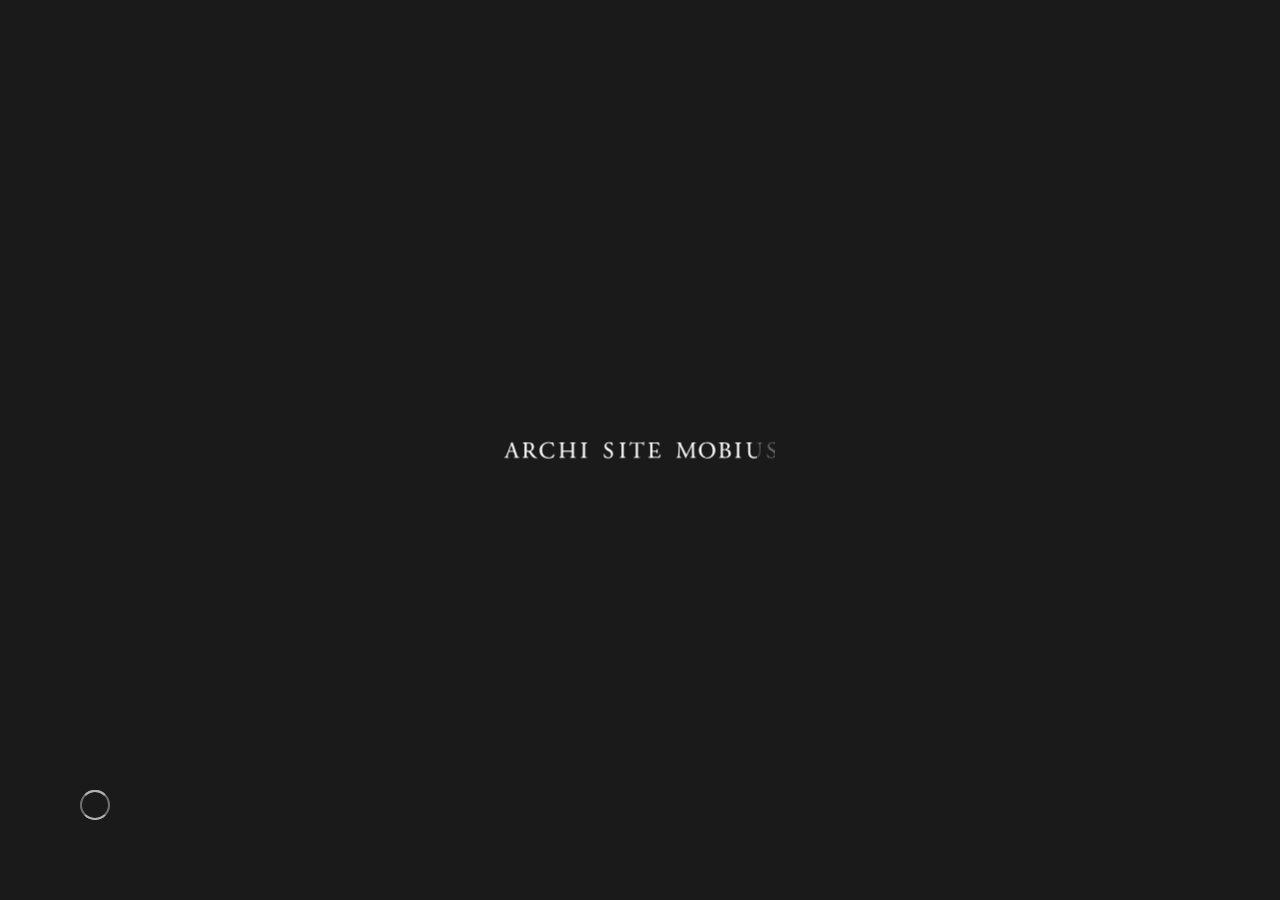
<file: works/azabu-gardens/index.html>
<!DOCTYPE html><html lang="en" class="no-js">
<!-- Mirrored from asmobius.co.jp/works/azabu-gardens/ by HTTrack Website Copier/3.x [XR&CO'2014], Wed, 05 Apr 2023 09:45:12 GMT -->
<!-- Added by HTTrack --><meta http-equiv="content-type" content="text/html;charset=UTF-8" /><!-- /Added by HTTrack -->
<head><!-- Global site tag (gtag.js) - Google Analytics --><!-- Global site tag (gtag.js) - Google Analytics --><script async src="https://www.googletagmanager.com/gtag/js?id=UA-135279002-1"></script><script> window.dataLayer = window.dataLayer || []; function gtag(){dataLayer.push(arguments);} gtag('js', new Date()); gtag('config', 'UA-135279002-1');</script><meta charset="UTF-8"><meta http-equiv="X-UA-Compatible" content="IE=edge,chrome=1"><meta http-equiv="imagetoolbar" content="no"><meta name="viewport" content="initial-scale=1.0,minimum-scale=1,maximum-scale=5"><meta name="format-detection" content="telephone=no"><title>ARCHI SITE MOBIUS - AZABU GARDENS</title><meta name="author" content="https://asmobius.co.jp"><meta name="copyright" content="ARCHI SITE MOBIUS"><meta name="description" content="AZABU GARDENS - We will continue to provide architectural spaces that embody beauty and pleasure in serene settings, touching the sentiments of those who use them."><meta name="keywords" content="AZABU GARDENS,ARCHI SITE MOBIUS,今井敦,Atsushi Imai,建築,プロデュース"/><link rel="apple-touch-icon" sizes="180x180" href="../../assets/favicons/apple-touch-icon.png"><link rel="icon" type="image/png" sizes="32x32" href="../../assets/favicons/favicon-32x32.png"><link rel="icon" type="image/png" sizes="16x16" href="../../assets/favicons/favicon-16x16.png"><link rel="manifest" href="../../assets/favicons/site.webmanifest"><link rel="mask-icon" href="../../assets/favicons/safari-pinned-tab.svg" color="#252525"><meta name="msapplication-TileColor" content="#252525"><meta name="theme-color" content="#ffffff"><meta property="og:title" content="ARCHI SITE MOBIUS - AZABU GARDENS"><meta property="og:type" content="website"><meta property="og:image" content="https://asmobius.co.jp/assets/img/ogp/facebook-ogpsd.png"><meta property="og:url" content="https://asmobius.co.jp"><meta property="og:description" content="AZABU GARDENS - We will continue to provide architectural spaces that embody beauty and pleasure in serene settings, touching the sentiments of those who use them."><meta name="twitter:card" content="summary"><meta name="twitter:title" content="ARCHI SITE MOBIUS - AZABU GARDENS"><meta name="twitter:description" content="AZABU GARDENS - We will continue to provide architectural spaces that embody beauty and pleasure in serene settings, touching the sentiments of those who use them."><meta name="twitter:image" content="https://asmobius.co.jp/assets/img/ogp/facebook-ogpsd.png"><script>UA = 'others';</script><script type="application/ld+json"> { "@context": "http://schema.org", "@type": "Organization", "name":"ARCHI SITE MOBIUS - AZABU GARDENS", "url": "/works/azabu-gardens/", "description":"AZABU GARDENS - We will continue to provide architectural spaces that embody beauty and pleasure in serene settings, touching the sentiments of those who use them.", "contactPoint": [{ "@type": "ContactPoint", "name":"ARCHI SITE MOBIUS", "alternateName" : "", "description":"AZABU GARDENS - We will continue to provide architectural spaces that embody beauty and pleasure in serene settings, touching the sentiments of those who use them.", "telephone": "", "contactType": "customer service" "logo": "https://asmobius.co.jp/assets/img/ogp/facebook-ogpsd.png" }] }</script><script type='application/ld+json'> { "@context":"http://schema.org", "@type":"WebSite", "@id":"#website", "url":"https://asmobius.co.jp/works/azabu-gardens/", "name":"ARCHI SITE MOBIUS - AZABU GARDENS" }</script><link rel="stylesheet" href="../../assets/css/bundle.css"></head><body class="is-ready"><div id="wrapper"> <header class="l-header js-header b-fonts__medium"><div class="p-header l-wide-container"><div class="p-header__left js-logo"><div class="p-header__left__inner"><a class="js-target--pointer__stateChange" href="../../index.html"><div class="js-target__inner--pointer__stateChange js-target__parent--spring"><svg version="1.1" id="logo" class="p-header__logo js-logo" xmlns="http://www.w3.org/2000/svg" x="0px" y="0px" viewBox="0 0 60 23.3" style="enable-background:new 0 0 60 23.3;" xml:space="preserve"><style type="text/css"> .st-logo { fill: #FFFFFF; } </style><g><g><path class="js-st-logo st-logo" d="M9.9,10.1C9.7,9.6,9.7,9.6,9,9.6l-3.4,0c-0.6,0-0.7,0.1-0.9,0.6l-0.9,2.6c-0.3,1-0.5,1.7-0.5,1.9	C3.4,14.9,3.5,15,4,15l0.8,0.1c0.2,0.1,0.2,0.5,0,0.6c-0.6,0-1.3,0-2.4-0.1c-0.8,0-1.6,0-2.2,0.1c-0.1-0.1-0.2-0.5,0-0.6L0.8,15	c0.6,0,1.1-0.3,1.4-1.1c0.4-1.1,1.1-2.6,2-5.2l2.4-6.2C6.9,1.7,7.1,1.2,7,0.9C7.6,0.7,8,0.3,8.2,0c0.1,0,0.3,0,0.3,0.2	c0.3,1,0.7,2.1,1,3.1l3.2,9.3c0.7,2,1,2.3,2,2.5l0.6,0.1c0.2,0.1,0.1,0.5,0,0.6c-0.9,0-1.8-0.1-2.8-0.1c-1.1,0-2,0-2.7,0.1	c-0.2-0.1-0.2-0.5,0-0.6l0.7-0.1c0.5,0,0.8-0.2,0.8-0.4c0-0.3-0.1-0.7-0.3-1.2L9.9,10.1z M5.4,8.2C5.2,8.7,5.3,8.8,5.9,8.8h2.8	c0.7,0,0.7-0.1,0.5-0.7L8,4.3C7.8,3.7,7.6,3.1,7.5,2.8h0C7.4,2.9,7.1,3.5,6.9,4.2L5.4,8.2z"/><path class="js-st-logo st-logo" d="M27.5,16c-1.9,0-3.2-0.6-3.6-0.9c-0.3-0.5-0.6-2.2-0.6-3.2c0.1-0.2,0.5-0.2,0.6-0.1c0.3,1.2,1.3,3.4,4,3.4	c1.9,0,2.9-1.3,2.9-2.7c0-1-0.2-2.1-1.9-3.2L26.6,8c-1.2-0.8-2.5-2.1-2.5-4c0-2.2,1.7-4,4.7-4c0.7,0,1.5,0.1,2.1,0.3	c0.3,0.1,0.6,0.1,0.8,0.1C32,1,32.2,2.3,32.2,3.3c-0.1,0.1-0.5,0.2-0.6,0.1c-0.3-1.1-0.9-2.6-3.1-2.6c-2.3,0-2.8,1.5-2.8,2.6	c0,1.3,1.1,2.3,2,2.8l1.8,1.2c1.5,0.9,2.9,2.2,2.9,4.4C32.4,14.3,30.5,16,27.5,16z"/><path class="js-st-logo st-logo" d="M48.7,9.5c0.5,1.1,1,2.1,1.6,3.2h0c0.6-1.1,1.2-2.3,1.8-3.5l2.2-4.4c1-2.1,1.7-3.4,1.8-4.4	c0.8,0.1,1.3,0.1,1.7,0.1c0.6,0,1.3,0,2.1-0.1c0.1,0.1,0.1,0.5,0,0.6l-0.5,0c-1.5,0.1-1.6,0.6-1.6,2.2c0,2.4,0.1,6.7,0.3,10.1	c0.1,1.2,0,1.8,1.1,1.9l0.7,0.1c0.1,0.1,0.1,0.5,0,0.6c-0.9,0-1.9-0.1-2.7-0.1c-0.8,0-1.8,0-2.8,0.1c-0.2-0.1-0.2-0.4,0-0.6L55,15	c1.1-0.1,1.1-0.5,1.1-2L56,3.4h0c-0.2,0.3-1,2.1-1.5,3l-2.1,4c-1,2-2.1,4.2-2.5,5.3c0,0.1-0.1,0.1-0.2,0.1c0,0-0.2,0-0.2-0.1	c-0.4-1.2-1.5-3.5-2-4.6l-2.1-4.5c-0.5-1.1-1-2.3-1.5-3.3h0c-0.1,1.4-0.2,2.8-0.2,4.1c-0.1,1.4-0.2,3.5-0.2,5.4	c0,1.7,0.1,2.1,1,2.2l0.9,0.1c0.2,0.1,0.1,0.5,0,0.6c-0.8,0-1.7-0.1-2.6-0.1c-0.7,0-1.6,0-2.4,0.1c-0.1-0.1-0.2-0.5,0-0.6l0.5-0.1	c1-0.1,1.3-0.3,1.4-1.9c0.1-1.5,0.3-2.8,0.4-5.1c0.1-1.9,0.2-3.9,0.3-5.2c0-1.5-0.1-1.8-1.5-2l-0.4,0c-0.1-0.1-0.1-0.5,0.1-0.6	c0.7,0,1.2,0.1,1.8,0.1c0.5,0,1.2,0,1.9-0.1c-0.1,0.9,0.5,2.3,1.2,3.8L48.7,9.5z"/></g><g><path class="js-st-logo st-logo" d="M0.9,22.3c0.1,0,0.1-0.1,0.1-0.1l0-0.2c0-0.2,0-0.4-0.3-0.4c-0.1,0-0.3,0.1-0.3,0.2c0,0.1,0,0.1,0,0.1	C0.2,22,0.1,22,0.1,22C0,22,0,22,0,22c0-0.2,0.5-0.5,0.8-0.5c0.3,0,0.5,0.2,0.4,0.5l0,0.7c0,0.2,0,0.4,0.2,0.4c0,0,0.1,0,0.1,0	c0,0,0,0,0.1,0c0,0,0,0,0,0.1c0,0-0.2,0.2-0.4,0.2c-0.1,0-0.2,0-0.3-0.1c0,0,0-0.1-0.1-0.1c0,0-0.1,0-0.2,0.1	c-0.1,0.1-0.2,0.1-0.3,0.1c-0.1,0-0.2,0-0.3-0.1C0.1,23.1,0,23,0,22.8c0-0.2,0.1-0.3,0.4-0.4L0.9,22.3z M0.6,23.1	c0.1,0,0.2-0.1,0.3-0.1c0.1-0.1,0.1-0.1,0.1-0.2l0-0.3c0,0,0-0.1,0-0.1c0,0-0.1,0-0.2,0c-0.3,0.1-0.4,0.2-0.4,0.3	C0.3,22.9,0.4,23.1,0.6,23.1z"/><path class="js-st-logo st-logo" d="M2.9,22c0-0.2,0-0.2-0.1-0.3l0,0c0,0,0-0.1,0-0.1c0.1,0,0.3-0.1,0.4-0.2c0,0,0,0,0,0v0.2c0,0,0,0,0,0	c0.2-0.1,0.3-0.3,0.5-0.3c0.1,0,0.2,0.1,0.2,0.2c0,0.1-0.1,0.2-0.2,0.2c0,0-0.1,0-0.1,0c-0.1,0-0.1-0.1-0.2-0.1	c-0.1,0-0.1,0-0.2,0.1c0,0.1-0.1,0.2-0.1,0.3v0.6c0,0.3,0,0.4,0.2,0.4l0.2,0c0,0,0,0.1,0,0.1c-0.2,0-0.3,0-0.5,0	c-0.2,0-0.3,0-0.4,0c0,0,0-0.1,0-0.1l0.1,0c0.2,0,0.2-0.1,0.2-0.4V22z"/><path class="js-st-logo st-logo" d="M6.3,21.5c0,0,0.1,0.1,0.1,0.2c0,0.1,0,0.2-0.1,0.2c0,0,0,0-0.1,0c-0.1-0.1-0.3-0.2-0.4-0.2	c-0.3,0-0.6,0.2-0.6,0.7c0,0.3,0.2,0.7,0.7,0.7c0.2,0,0.4-0.1,0.5-0.3c0,0,0.1,0,0.1,0.1c-0.1,0.3-0.5,0.4-0.7,0.4	c-0.2,0-0.4-0.1-0.6-0.2c-0.2-0.1-0.2-0.4-0.2-0.6c0-0.5,0.3-1,1-1C6,21.4,6.2,21.5,6.3,21.5z"/><path class="js-st-logo st-logo" d="M7.7,20.8c0-0.3,0-0.3-0.1-0.4l0,0c0,0,0-0.1,0-0.1c0.1,0,0.3-0.1,0.5-0.2c0,0,0,0,0,0c0,0.1,0,0.3,0,0.5v0.9	c0,0,0,0.1,0,0.1c0.2-0.1,0.4-0.2,0.6-0.2c0.4,0,0.6,0.3,0.6,0.6v0.7c0,0.3,0,0.4,0.2,0.4l0.1,0c0,0,0,0.1,0,0.1	c-0.2,0-0.3,0-0.4,0c-0.2,0-0.3,0-0.4,0c0,0,0-0.1,0-0.1l0.1,0c0.2,0,0.2-0.1,0.2-0.4v-0.6c0-0.3-0.1-0.5-0.4-0.5	c-0.1,0-0.3,0.1-0.3,0.1C8,21.8,8,21.8,8,22v0.7c0,0.3,0,0.4,0.2,0.4l0.1,0c0,0,0,0.1,0,0.1c-0.1,0-0.3,0-0.4,0	c-0.2,0-0.3,0-0.4,0c0,0,0-0.1,0-0.1l0.1,0c0.2,0,0.2-0.1,0.2-0.4V20.8z"/><path class="js-st-logo st-logo" d="M10.8,22c0-0.2,0-0.2-0.1-0.3l0,0c0,0,0-0.1,0-0.1c0.1,0,0.3-0.1,0.4-0.2c0,0,0,0,0,0c0,0.2,0,0.4,0,0.5v0.8	c0,0.3,0,0.4,0.2,0.4l0.1,0c0,0,0,0.1,0,0.1c-0.1,0-0.3,0-0.4,0c-0.2,0-0.3,0-0.4,0c0,0,0-0.1,0-0.1l0.1,0c0.2,0,0.2-0.1,0.2-0.4	V22z M11.2,20.7c0,0.2-0.1,0.2-0.2,0.2c-0.1,0-0.2-0.1-0.2-0.2c0-0.1,0.1-0.2,0.2-0.2C11.1,20.5,11.2,20.6,11.2,20.7z"/><path class="js-st-logo st-logo" d="M13.1,21.7c-0.1,0-0.1,0-0.1,0.1v0.8c0,0.2,0,0.5,0.3,0.5c0,0,0.1,0,0.1,0c0,0,0.1-0.1,0.1-0.1	c0,0,0.1,0,0,0.1c-0.1,0.1-0.2,0.2-0.5,0.2c-0.4,0-0.4-0.2-0.4-0.5v-1c0-0.1,0-0.1-0.1-0.1h-0.1c0,0,0-0.1,0-0.1	c0.1,0,0.2-0.1,0.3-0.1c0.1-0.1,0.1-0.2,0.2-0.3c0,0,0.1,0,0.1,0v0.2c0,0.1,0,0.1,0.1,0.1h0.5c0.1,0,0,0.2,0,0.2H13.1z"/><path class="js-st-logo st-logo" d="M15.1,22.1c-0.1,0-0.1,0-0.1,0.1c0,0.4,0.3,0.8,0.7,0.8c0.1,0,0.3,0,0.4-0.2c0,0,0.1,0,0.1,0.1	c-0.1,0.3-0.5,0.4-0.7,0.4c-0.3,0-0.5-0.1-0.6-0.3c-0.1-0.2-0.2-0.4-0.2-0.6c0-0.5,0.3-1,0.9-1c0.4,0,0.6,0.3,0.6,0.5	c0,0.1,0,0.1,0,0.1c0,0-0.1,0-0.3,0H15.1z M15.4,22c0.3,0,0.4,0,0.4,0c0,0,0,0,0-0.1c0-0.1-0.1-0.3-0.3-0.3	c-0.3,0-0.5,0.2-0.5,0.4c0,0,0,0,0,0H15.4z"/><path class="js-st-logo st-logo" d="M18.7,21.5c0,0,0.1,0.1,0.1,0.2c0,0.1,0,0.2-0.1,0.2c0,0,0,0-0.1,0c-0.1-0.1-0.3-0.2-0.4-0.2	c-0.3,0-0.6,0.2-0.6,0.7c0,0.3,0.2,0.7,0.7,0.7c0.2,0,0.4-0.1,0.5-0.3c0,0,0.1,0,0.1,0.1c-0.1,0.3-0.5,0.4-0.7,0.4	c-0.2,0-0.4-0.1-0.6-0.2c-0.2-0.1-0.2-0.4-0.2-0.6c0-0.5,0.3-1,1-1C18.4,21.4,18.6,21.5,18.7,21.5z"/><path class="js-st-logo st-logo" d="M20.5,21.7c-0.1,0-0.1,0-0.1,0.1v0.8c0,0.2,0,0.5,0.3,0.5c0,0,0.1,0,0.1,0c0,0,0.1-0.1,0.1-0.1	c0,0,0.1,0,0,0.1c-0.1,0.1-0.2,0.2-0.5,0.2c-0.4,0-0.4-0.2-0.4-0.5v-1c0-0.1,0-0.1-0.1-0.1h-0.1c0,0,0-0.1,0-0.1	c0.1,0,0.2-0.1,0.3-0.1c0.1-0.1,0.1-0.2,0.2-0.3c0,0,0.1,0,0.1,0v0.2c0,0.1,0,0.1,0.1,0.1h0.5c0.1,0,0,0.2,0,0.2H20.5z"/><path class="js-st-logo st-logo" d="M23,21.5c0,0.1,0.1,0.2,0.1,0.3c0,0-0.1,0-0.1,0c-0.1-0.2-0.2-0.3-0.4-0.3c-0.2,0-0.3,0.1-0.3,0.3	c0,0.2,0.2,0.3,0.3,0.4c0.2,0.1,0.4,0.3,0.4,0.6c0,0.3-0.3,0.5-0.6,0.5c-0.2,0-0.4,0-0.5-0.1c0-0.1-0.1-0.3-0.1-0.4	c0,0,0.1,0,0.1,0c0.1,0.2,0.2,0.4,0.5,0.4c0.2,0,0.3-0.1,0.3-0.3c0-0.2-0.2-0.3-0.3-0.4c-0.2-0.1-0.4-0.3-0.4-0.5	c0-0.3,0.3-0.5,0.6-0.5C22.8,21.4,23,21.5,23,21.5z"/><path class="js-st-logo st-logo" d="M27.1,22.3c0.1,0,0.1-0.1,0.1-0.1l0-0.2c0-0.2,0-0.4-0.3-0.4c-0.1,0-0.3,0.1-0.3,0.2c0,0.1,0,0.1,0,0.1	C26.5,22,26.3,22,26.3,22c0,0-0.1,0-0.1-0.1c0-0.2,0.5-0.5,0.8-0.5c0.3,0,0.5,0.2,0.4,0.5l0,0.7c0,0.2,0,0.4,0.2,0.4	c0,0,0.1,0,0.1,0c0,0,0,0,0.1,0c0,0,0,0,0,0.1c0,0-0.2,0.2-0.4,0.2c-0.1,0-0.2,0-0.3-0.1c0,0,0-0.1-0.1-0.1c0,0-0.1,0-0.2,0.1	c-0.1,0.1-0.2,0.1-0.3,0.1c-0.1,0-0.2,0-0.3-0.1c-0.1-0.1-0.1-0.2-0.1-0.3c0-0.2,0.1-0.3,0.4-0.4L27.1,22.3z M26.8,23.1	c0.1,0,0.2-0.1,0.3-0.1c0.1-0.1,0.1-0.1,0.1-0.2l0-0.3c0,0,0-0.1,0-0.1c0,0-0.1,0-0.2,0c-0.3,0.1-0.4,0.2-0.4,0.3	C26.5,22.9,26.6,23.1,26.8,23.1z"/><path class="js-st-logo st-logo" d="M29.1,22c0-0.2,0-0.2-0.1-0.3l0,0c0,0,0-0.1,0-0.1c0.1,0,0.3-0.1,0.4-0.2c0,0,0,0,0,0c0,0.1,0,0.2,0,0.2	c0,0,0,0,0,0c0.2-0.1,0.4-0.2,0.6-0.2c0.4,0,0.5,0.2,0.5,0.5v0.7c0,0.3,0,0.4,0.2,0.4l0.1,0c0,0,0,0.1,0,0.1c-0.1,0-0.3,0-0.4,0	c-0.2,0-0.3,0-0.4,0c0,0,0-0.1,0-0.1l0.1,0c0.2,0,0.2-0.1,0.2-0.4v-0.6c0-0.2-0.1-0.4-0.4-0.4c-0.2,0-0.3,0.1-0.4,0.2	c-0.1,0.1-0.1,0.1-0.1,0.3v0.7c0,0.3,0,0.3,0.2,0.4l0.1,0c0,0,0,0.1,0,0.1c-0.1,0-0.2,0-0.4,0c-0.2,0-0.3,0-0.4,0c0,0,0-0.1,0-0.1	l0.1,0c0.2,0,0.2-0.1,0.2-0.4V22z"/><path class="js-st-logo st-logo" d="M33.6,22.6c0,0.3,0,0.5,0.1,0.5c0,0,0.1,0,0.2,0c0,0,0,0.1,0,0.1c-0.2,0-0.4,0.1-0.6,0.1c0,0,0,0,0,0v-0.1	c0-0.1,0-0.1,0-0.1h0c-0.2,0.1-0.3,0.2-0.5,0.2c-0.5,0-0.8-0.4-0.8-0.8c0-0.6,0.5-1,1-1c0.1,0,0.2,0,0.3,0c0,0,0,0,0-0.1v-0.7	c0-0.3,0-0.3-0.1-0.4l0,0c0,0,0-0.1,0-0.1c0.1,0,0.3-0.1,0.5-0.2c0,0,0,0,0,0c0,0.1,0,0.3,0,0.5V22.6z M33.3,21.9	c0-0.1,0-0.1,0-0.2c-0.1-0.1-0.2-0.2-0.4-0.2c-0.4,0-0.6,0.3-0.6,0.7c0,0.4,0.2,0.8,0.6,0.8c0.1,0,0.3-0.1,0.3-0.1	c0,0,0-0.1,0-0.2V21.9z"/><path class="js-st-logo st-logo" d="M37.8,22.3c0.1,0,0.1-0.1,0.1-0.1l0-0.2c0-0.2,0-0.4-0.3-0.4c-0.1,0-0.3,0.1-0.3,0.2c0,0.1,0,0.1,0,0.1	C37.2,22,37.1,22,37,22c0,0-0.1,0-0.1-0.1c0-0.2,0.5-0.5,0.8-0.5c0.3,0,0.5,0.2,0.4,0.5l0,0.7c0,0.2,0,0.4,0.2,0.4	c0,0,0.1,0,0.1,0c0,0,0,0,0.1,0c0,0,0,0,0,0.1c0,0-0.2,0.2-0.4,0.2c-0.1,0-0.2,0-0.3-0.1c0,0,0-0.1-0.1-0.1c0,0-0.1,0-0.2,0.1	c-0.1,0.1-0.2,0.1-0.3,0.1c-0.1,0-0.2,0-0.3-0.1c-0.1-0.1-0.1-0.2-0.1-0.3c0-0.2,0.1-0.3,0.4-0.4L37.8,22.3z M37.5,23.1	c0.1,0,0.2-0.1,0.3-0.1c0.1-0.1,0.1-0.1,0.1-0.2l0-0.3c0,0,0-0.1,0-0.1c0,0-0.1,0-0.2,0c-0.3,0.1-0.4,0.2-0.4,0.3	C37.3,22.9,37.3,23.1,37.5,23.1z"/><path class="js-st-logo st-logo" d="M40.6,21.5c0,0.1,0.1,0.2,0.1,0.3c0,0-0.1,0-0.1,0c-0.1-0.2-0.2-0.3-0.4-0.3c-0.2,0-0.3,0.1-0.3,0.3	c0,0.2,0.2,0.3,0.3,0.4c0.2,0.1,0.4,0.3,0.4,0.6c0,0.3-0.3,0.5-0.6,0.5c-0.2,0-0.4,0-0.5-0.1c0-0.1-0.1-0.3-0.1-0.4	c0,0,0.1,0,0.1,0c0.1,0.2,0.2,0.4,0.5,0.4c0.2,0,0.3-0.1,0.3-0.3c0-0.2-0.2-0.3-0.3-0.4c-0.2-0.1-0.4-0.3-0.4-0.5	c0-0.3,0.3-0.5,0.6-0.5C40.4,21.4,40.5,21.5,40.6,21.5z"/><path class="js-st-logo st-logo" d="M42.8,21.5c0,0.1,0.1,0.2,0.1,0.3c0,0-0.1,0-0.1,0c-0.1-0.2-0.2-0.3-0.4-0.3c-0.2,0-0.3,0.1-0.3,0.3	c0,0.2,0.2,0.3,0.3,0.4c0.2,0.1,0.4,0.3,0.4,0.6c0,0.3-0.3,0.5-0.6,0.5c-0.2,0-0.4,0-0.5-0.1c0-0.1-0.1-0.3-0.1-0.4	c0,0,0.1,0,0.1,0c0.1,0.2,0.2,0.4,0.5,0.4c0.2,0,0.3-0.1,0.3-0.3c0-0.2-0.2-0.3-0.3-0.4c-0.2-0.1-0.4-0.3-0.4-0.5	c0-0.3,0.3-0.5,0.6-0.5C42.6,21.4,42.8,21.5,42.8,21.5z"/><path class="js-st-logo st-logo" d="M45.8,22.3c0,0.5-0.4,0.9-0.9,0.9c-0.5,0-0.9-0.3-0.9-0.9c0-0.5,0.4-0.9,0.9-0.9	C45.4,21.4,45.8,21.8,45.8,22.3z M44.9,21.6c-0.3,0-0.5,0.3-0.5,0.7c0,0.4,0.2,0.8,0.6,0.8c0.4,0,0.5-0.4,0.5-0.7	C45.5,22,45.3,21.6,44.9,21.6z"/><path class="js-st-logo st-logo" d="M48.4,21.5c0,0,0.1,0.1,0.1,0.2c0,0.1,0,0.2-0.1,0.2c0,0,0,0-0.1,0c-0.1-0.1-0.3-0.2-0.4-0.2	c-0.3,0-0.6,0.2-0.6,0.7c0,0.3,0.2,0.7,0.7,0.7c0.2,0,0.4-0.1,0.5-0.3c0,0,0.1,0,0.1,0.1c-0.1,0.3-0.5,0.4-0.7,0.4	c-0.2,0-0.4-0.1-0.6-0.2c-0.2-0.1-0.2-0.4-0.2-0.6c0-0.5,0.3-1,1-1C48.1,21.4,48.3,21.5,48.4,21.5z"/><path class="js-st-logo st-logo" d="M49.8,22c0-0.2,0-0.2-0.1-0.3l0,0c0,0,0-0.1,0-0.1c0.1,0,0.3-0.1,0.4-0.2c0,0,0,0,0,0c0,0.2,0,0.4,0,0.5v0.8	c0,0.3,0,0.4,0.2,0.4l0.1,0c0,0,0,0.1,0,0.1c-0.1,0-0.3,0-0.4,0c-0.2,0-0.3,0-0.4,0c0,0,0-0.1,0-0.1l0.1,0c0.2,0,0.2-0.1,0.2-0.4	V22z M50.2,20.7c0,0.2-0.1,0.2-0.2,0.2c-0.1,0-0.2-0.1-0.2-0.2c0-0.1,0.1-0.2,0.2-0.2C50.1,20.5,50.2,20.6,50.2,20.7z"/><path class="js-st-logo st-logo" d="M52.4,22.3c0.1,0,0.1-0.1,0.1-0.1l0-0.2c0-0.2,0-0.4-0.3-0.4c-0.1,0-0.3,0.1-0.3,0.2c0,0.1,0,0.1,0,0.1	C51.8,22,51.7,22,51.6,22c0,0-0.1,0-0.1-0.1c0-0.2,0.5-0.5,0.8-0.5c0.3,0,0.5,0.2,0.4,0.5l0,0.7c0,0.2,0,0.4,0.2,0.4	c0,0,0.1,0,0.1,0c0,0,0,0,0.1,0c0,0,0,0,0,0.1c0,0-0.2,0.2-0.4,0.2c-0.1,0-0.2,0-0.3-0.1c0,0,0-0.1-0.1-0.1c0,0-0.1,0-0.2,0.1	c-0.1,0.1-0.2,0.1-0.3,0.1c-0.1,0-0.2,0-0.3-0.1c-0.1-0.1-0.1-0.2-0.1-0.3c0-0.2,0.1-0.3,0.4-0.4L52.4,22.3z M52.1,23.1	c0.1,0,0.2-0.1,0.3-0.1c0.1-0.1,0.1-0.1,0.1-0.2l0-0.3c0,0,0-0.1,0-0.1c0,0-0.1,0-0.2,0c-0.3,0.1-0.4,0.2-0.4,0.3	C51.9,22.9,51.9,23.1,52.1,23.1z"/><path class="js-st-logo st-logo" d="M54.8,21.7c-0.1,0-0.1,0-0.1,0.1v0.8c0,0.2,0,0.5,0.3,0.5c0,0,0.1,0,0.1,0c0,0,0.1-0.1,0.1-0.1	c0,0,0.1,0,0,0.1c-0.1,0.1-0.2,0.2-0.5,0.2c-0.4,0-0.4-0.2-0.4-0.5v-1c0-0.1,0-0.1-0.1-0.1h-0.1c0,0,0-0.1,0-0.1	c0.1,0,0.2-0.1,0.3-0.1c0.1-0.1,0.1-0.2,0.2-0.3c0,0,0.1,0,0.1,0v0.2c0,0.1,0,0.1,0.1,0.1h0.5c0.1,0,0,0.2,0,0.2H54.8z"/><path class="js-st-logo st-logo" d="M56.7,22.1c-0.1,0-0.1,0-0.1,0.1c0,0.4,0.3,0.8,0.7,0.8c0.1,0,0.3,0,0.4-0.2c0,0,0.1,0,0.1,0.1	c-0.1,0.3-0.5,0.4-0.7,0.4c-0.3,0-0.5-0.1-0.6-0.3c-0.1-0.2-0.2-0.4-0.2-0.6c0-0.5,0.3-1,0.9-1c0.4,0,0.6,0.3,0.6,0.5	c0,0.1,0,0.1,0,0.1c0,0-0.1,0-0.3,0H56.7z M57,22c0.3,0,0.4,0,0.4,0c0,0,0,0,0-0.1c0-0.1-0.1-0.3-0.3-0.3c-0.3,0-0.5,0.2-0.5,0.4	c0,0,0,0,0,0H57z"/><path class="js-st-logo st-logo" d="M59.9,21.5c0,0.1,0.1,0.2,0.1,0.3c0,0-0.1,0-0.1,0c-0.1-0.2-0.2-0.3-0.4-0.3c-0.2,0-0.3,0.1-0.3,0.3	c0,0.2,0.2,0.3,0.3,0.4c0.2,0.1,0.4,0.3,0.4,0.6c0,0.3-0.3,0.5-0.6,0.5c-0.2,0-0.4,0-0.5-0.1c0-0.1-0.1-0.3-0.1-0.4	c0,0,0.1,0,0.1,0c0.1,0.2,0.2,0.4,0.5,0.4c0.2,0,0.3-0.1,0.3-0.3c0-0.2-0.2-0.3-0.3-0.4c-0.2-0.1-0.4-0.3-0.4-0.5	c0-0.3,0.3-0.5,0.6-0.5C59.7,21.4,59.9,21.5,59.9,21.5z"/></g></g></svg></div></a></div><a href="../../index.html" class="p-header__close c-btn--close js-target__aboutClose js-target--pointer__stateChange js-hover" data-hover-in-time="1200" data-hover-out-time="100"><div class="c-btn--close__layer front js-target__inner--pointer__stateChange js-target__parent--spring"><div class="c-btn--close__bar"><div class="c-btn--close__bar__inner js-closeBar"></div></div><div class="c-btn--close__bar"><div class="c-btn--close__bar__inner js-closeBar"></div></div></div><div class="c-btn--close__layer back"><div class="c-btn--close__bar"><div class="c-btn--close__bar__inner js-closeBar"></div></div><div class="c-btn--close__bar"><div class="c-btn--close__bar__inner js-closeBar"></div></div></div></a></div><a href="../../index.html" class="p-header__close--works-detail c-btn--close js-target__worksDetailClose js-target--pointer__stateChange js-hover" data-hover-in-time="1200" data-hover-out-time="100"><div class="c-btn--close__layer front js-target__inner--pointer__stateChange js-target__parent--spring"><div class="c-btn--close__bar"><div class="c-btn--close__bar__inner js-closeBar"></div></div><div class="c-btn--close__bar"><div class="c-btn--close__bar__inner js-closeBar"></div></div></div><div class="c-btn--close__layer back"><div class="c-btn--close__bar"><div class="c-btn--close__bar__inner js-closeBar"></div></div><div class="c-btn--close__bar"><div class="c-btn--close__bar__inner js-closeBar"></div></div></div></a><nav class="js-nav"><ul class="p-header__list"><li class="p-header__list__item works pc"><div class="p-header__list__item__inner--works"><div class="p-header__list__item--all"><a class="js-nav__link js-target--pointer__stateChange" href="../index.html"><span class="js-target__inner--pointer__stateChange js-target__parent--spring">All</span></a></div><div class="p-header__list__item--focus"><a class="js-nav__link js-target--pointer__stateChange" href="../../index.html"><span class="js-target__inner--pointer__stateChange js-target__parent--spring">Focus</span></a></div></div></li><li class="p-header__list__item has-children"><a class="js-nav__link js-target--pointer__stateChange about" href="../../about/index.html"><span class="js-target__inner--pointer__stateChange js-target__parent--spring">About</span></a><div class="p-header__list__item__inner"><ul class="p-header__languageList"><li class="p-header__languageList__item"><a class="js-nav__link js-trigger--langChange js-target--pointer__stateChange" data-lang="en" href="#"><span class="js-target__inner--pointer__stateChange js-target__parent--spring">En</span></a></li><li class="p-header__languageList__item"><a class="js-nav__link js-trigger--langChange js-target--pointer__stateChange" data-lang="zh-cmn-Hans" href="#"><span class="js-target__inner--pointer__stateChange js-target__parent--spring">Cn</span></a></li><li class="p-header__languageList__item"><a class="js-nav__link js-trigger--langChange js-target--pointer__stateChange" data-lang="ja" href="#"><span class="js-target__inner--pointer__stateChange js-target__parent--spring">Jp</span></a></li><li class="p-header__languageList__item line"></li></ul></div></li></ul></nav></div></header><div class="l-navSp b-fonts__medium js-nav"><div class="p-navSp"><div class="p-header__list__item__inner--works"><div class="p-header__list__item--all p-navSp__item"><a class="js-nav__link js-target--pointer__stateChange" href="../index.html"><span class="js-target__inner--pointer__stateChange js-target__parent--spring">All</span></a></div><div class="p-header__list__item--focus p-navSp__item"><a class="js-nav__link js-target--pointer__stateChange" href="../../index.html"><span class="js-target__inner--pointer__stateChange js-target__parent--spring">Focus</span></a></div></div></div></div><main id="page" class="js-smooth-scroll-wrapper"><div id="contents" class="js-smooth-scroll-content"> <div id="works-detail" class="l-works-detail page-content" data-works-num="9"><article class="p-works-detail b-fonts__medium"><section class="l-works-detail__head js-parallax__content" data-parallax-ratio="0.8"><div class="p-works-detail__head js-parallax__target"><div class="p-works-detail__head__blank"></div><div style="position: relative"><h1 class="p-works-detail__title js-work__title"><span class="p-works-detail__title__inner js-work__title__inner">AZABU GARDENS</span></h1></div><div class="l-container p-info"><p class="p-info__number js-transition__number js-target--split">09</p><time class="p-info__year js-transition__year js-target--split">2015</time></div></div></section><section class="l-works-detail__body"><div class="p-works-detail__body"><div class="p-works-detail__body__inner"><div class="js-parallax__content" data-parallax-ratio="0.5"><div class="bg js-transition__bg js-parallax__target"></div></div><div class="l-container js-transition__listContainer"><ul class="p-works-detail__list js-transition__list js-target--smooth" data-smooth-move-ratio="0.012"> <li class="js-target--imageZoom p-works-detail__list__item js-target--indicator js-transition__list__item js-target--pointer__stateChange" data-mouse-pointer-type="zoom"><div style="overflow:hidden;" class="p-works-detail__opacity" data-image-zoom="../../asm_cp/wp-content/uploads/2019/02/001-12.jpg"><div class="inner" style="pointer-events: none;"><div class="js-parent--parallax"><div class="p-works-detail__list__item__inner"><div class="js-target--parallax"><div><div class="img"><img src="../../asm_cp/wp-content/uploads/2019/02/001-12-1100x635.jpg" alt=""></div></div></div></div></div></div></div></li> <li class="js-target--imageZoom p-works-detail__list__item js-target--indicator js-transition__list__item js-target--pointer__stateChange" data-mouse-pointer-type="zoom"><div style="overflow:hidden;" class="p-works-detail__opacity" data-image-zoom="../../asm_cp/wp-content/uploads/2019/02/002-12.jpg"><div class="inner" style="pointer-events: none;"><div class="js-parent--parallax"><div class="p-works-detail__list__item__inner"><div class="js-target--parallax"><div><div class="img"><img src="../../asm_cp/wp-content/uploads/2019/02/002-12-1100x619.jpg" alt=""></div></div></div></div></div></div></div></li> <li class="js-target--imageZoom p-works-detail__list__item js-target--indicator js-transition__list__item js-target--pointer__stateChange" data-mouse-pointer-type="zoom"><div style="overflow:hidden;" class="p-works-detail__opacity" data-image-zoom="../../asm_cp/wp-content/uploads/2019/02/003-12.jpg"><div class="inner" style="pointer-events: none;"><div class="js-parent--parallax"><div class="p-works-detail__list__item__inner"><div class="js-target--parallax"><div><div class="img"><img src="../../asm_cp/wp-content/uploads/2019/02/003-12-1100x1024.jpg" alt=""></div></div></div></div></div></div></div></li> <li class="js-target--imageZoom p-works-detail__list__item js-target--indicator js-transition__list__item js-target--pointer__stateChange" data-mouse-pointer-type="zoom"><div style="overflow:hidden;" class="p-works-detail__opacity" data-image-zoom="../../asm_cp/wp-content/uploads/2019/02/004-12.jpg"><div class="inner" style="pointer-events: none;"><div class="js-parent--parallax"><div class="p-works-detail__list__item__inner"><div class="js-target--parallax"><div><div class="img"><img src="../../asm_cp/wp-content/uploads/2019/02/004-12-1100x734.jpg" alt=""></div></div></div></div></div></div></div></li> <li class="js-target--imageZoom p-works-detail__list__item js-target--indicator js-transition__list__item js-target--pointer__stateChange" data-mouse-pointer-type="zoom"><div style="overflow:hidden;" class="p-works-detail__opacity" data-image-zoom="../../asm_cp/wp-content/uploads/2019/02/005-12.jpg"><div class="inner" style="pointer-events: none;"><div class="js-parent--parallax"><div class="p-works-detail__list__item__inner"><div class="js-target--parallax"><div><div class="img"><img src="../../asm_cp/wp-content/uploads/2019/02/005-12-1100x734.jpg" alt=""></div></div></div></div></div></div></div></li> <li class="js-target--imageZoom p-works-detail__list__item js-target--indicator js-transition__list__item js-target--pointer__stateChange" data-mouse-pointer-type="zoom"><div style="overflow:hidden;" class="p-works-detail__opacity" data-image-zoom="../../asm_cp/wp-content/uploads/2019/02/006-12.jpg"><div class="inner" style="pointer-events: none;"><div class="js-parent--parallax"><div class="p-works-detail__list__item__inner"><div class="js-target--parallax"><div><div class="img"><img src="../../asm_cp/wp-content/uploads/2019/02/006-12-1100x734.jpg" alt=""></div></div></div></div></div></div></div></li> <li class="js-target--imageZoom p-works-detail__list__item js-target--indicator js-transition__list__item js-target--pointer__stateChange" data-mouse-pointer-type="zoom"><div style="overflow:hidden;" class="p-works-detail__opacity" data-image-zoom="../../asm_cp/wp-content/uploads/2019/02/007-11.jpg"><div class="inner" style="pointer-events: none;"><div class="js-parent--parallax"><div class="p-works-detail__list__item__inner"><div class="js-target--parallax"><div><div class="img"><img src="../../asm_cp/wp-content/uploads/2019/02/007-11-1100x734.jpg" alt=""></div></div></div></div></div></div></div></li> </ul></div></div></div></section></article></div> </div></main><aside id="side-contact" class="p-sideContact"><address class="l-wide-container"><dl class="p-sideContact__inner js-target--sideFix"><div class="p-sideContact__unit"><dt class="b-fonts__medium">Hello.</dt><dd><a class="js-target--pointer__stateChange lang-fonts--en c-link--underline js-hover" data-hover-in-time="1010" data-hover-out-time="850" href="mailto: &#105;&#110;&#102;&#111;&#64;&#97;&#115;&#109;&#111;&#98;&#105;&#117;&#115;&#46;&#99;&#111;&#46;&#106;&#112;"><span class="js-target__inner--pointer__stateChange c-link--underline__inner">&#105;&#110;&#102;&#111;&#64;&#97;&#115;&#109;&#111;&#98;&#105;&#117;&#115;&#46;&#99;&#111;&#46;&#106;&#112;<span class="c-link--underline__line"></span></span></a></dd></div><div class="p-sideContact__unit"><dt class="b-fonts__medium">Work Together.</dt><dd><a class="js-target--pointer__stateChange lang-fonts--en c-link--underline js-hover" data-hover-in-time="1010" data-hover-out-time="850" href="mailto: &#106;&#111;&#98;&#115;&#64;&#97;&#115;&#109;&#111;&#98;&#105;&#117;&#115;&#46;&#99;&#111;&#46;&#106;&#112;"><span class="js-target__inner--pointer__stateChange c-link--underline__inner">&#106;&#111;&#98;&#115;&#64;&#97;&#115;&#109;&#111;&#98;&#105;&#117;&#115;&#46;&#99;&#111;&#46;&#106;&#112;<span class="c-link--underline__line"></span></span></a></dd></div></dl></address></aside> <div id="stage" class="p-stage"><div id="app-canvas"></div><ul class="p-stage__menu"><li class="p-stage__menu__item js-canvas__target" data-canvas-thumb="https://asmobius.co.jp/asm_cp/wp-content/uploads/2019/02/main-1-1024x512.jpg" data-canvas-zoom="https://asmobius.co.jp/asm_cp/wp-content/uploads/2019/02/main-1.jpg" data-canvas-url="../pm_minami_azabu/index.html">PARK MANSION<br>Minami Azabu</li><li class="p-stage__menu__item js-canvas__target" data-canvas-thumb="https://asmobius.co.jp/asm_cp/wp-content/uploads/2020/01/kawana_003-1024x512.jpg" data-canvas-zoom="https://asmobius.co.jp/asm_cp/wp-content/uploads/2020/01/kawana_003-2048x1024.jpg" data-canvas-url="../asm-kawana-project/index.html">ASM Kawana Project</li><li class="p-stage__menu__item js-canvas__target" data-canvas-thumb="https://asmobius.co.jp/asm_cp/wp-content/uploads/2019/03/main-1024x512.jpg" data-canvas-zoom="https://asmobius.co.jp/asm_cp/wp-content/uploads/2019/03/main.jpg" data-canvas-url="../hikawa-gardens/index.html">HIKAWA GARDENS</li><li class="p-stage__menu__item js-canvas__target" data-canvas-thumb="https://asmobius.co.jp/asm_cp/wp-content/uploads/2019/02/main-2-1024x512.jpg" data-canvas-zoom="https://asmobius.co.jp/asm_cp/wp-content/uploads/2019/02/main-2.jpg" data-canvas-url="../one-avenue/index.html">ONE AVENUE</li><li class="p-stage__menu__item js-canvas__target" data-canvas-thumb="https://asmobius.co.jp/asm_cp/wp-content/uploads/2019/02/main-10-1024x512.jpg" data-canvas-zoom="https://asmobius.co.jp/asm_cp/wp-content/uploads/2019/02/main-10.jpg" data-canvas-url="../century-forest/index.html">CENTURY FOREST</li><li class="p-stage__menu__item js-canvas__target" data-canvas-thumb="https://asmobius.co.jp/asm_cp/wp-content/uploads/2019/02/main-4-1024x512.jpg" data-canvas-zoom="https://asmobius.co.jp/asm_cp/wp-content/uploads/2019/02/main-4.jpg" data-canvas-url="../proudrokakoen/index.html">PROUD<br>Rokakoen</li><li class="p-stage__menu__item js-canvas__target" data-canvas-thumb="https://asmobius.co.jp/asm_cp/wp-content/uploads/2019/02/main-6-1024x512.jpg" data-canvas-zoom="https://asmobius.co.jp/asm_cp/wp-content/uploads/2019/02/main-6.jpg" data-canvas-url="../park-mansionroppongi/index.html">PARK MANSION<br>Roppongi</li><li class="p-stage__menu__item js-canvas__target" data-canvas-thumb="https://asmobius.co.jp/asm_cp/wp-content/uploads/2019/02/main-5-1024x512.jpg" data-canvas-zoom="https://asmobius.co.jp/asm_cp/wp-content/uploads/2019/02/main-5.jpg" data-canvas-url="../nishiazaburesidence/index.html">NISHIAZABU<br>RESIDENCE</li><li class="p-stage__menu__item js-canvas__target" data-canvas-thumb="https://asmobius.co.jp/asm_cp/wp-content/uploads/2019/02/main-12-1024x512.jpg" data-canvas-zoom="https://asmobius.co.jp/asm_cp/wp-content/uploads/2019/02/main-12.jpg" data-canvas-url="index.html">AZABU GARDENS</li><li class="p-stage__menu__item js-canvas__target" data-canvas-thumb="https://asmobius.co.jp/asm_cp/wp-content/uploads/2019/02/main-7-1024x512.jpg" data-canvas-zoom="https://asmobius.co.jp/asm_cp/wp-content/uploads/2019/02/main-7.jpg" data-canvas-url="../the-park-housegran-minamiaoyama/index.html">THE PARK HOUSE<br>Gran Minamiaoyama</li><li class="p-stage__menu__item js-canvas__target" data-canvas-thumb="https://asmobius.co.jp/asm_cp/wp-content/uploads/2019/02/main-9-1024x512.jpg" data-canvas-zoom="https://asmobius.co.jp/asm_cp/wp-content/uploads/2019/02/main-9.jpg" data-canvas-url="../dianacourtbunkyo-hongodai/index.html">DIANACOURT<br>Bunkyo Hongodai</li><li class="p-stage__menu__item js-canvas__target" data-canvas-thumb="https://asmobius.co.jp/asm_cp/wp-content/uploads/2019/02/main-11-1024x512.jpg" data-canvas-zoom="https://asmobius.co.jp/asm_cp/wp-content/uploads/2019/02/main-11.jpg" data-canvas-url="../classy-househiroo-fiorire/index.html">CLASSY HOUSE<br>Hiroo Fiorire</li><li class="p-stage__menu__item js-canvas__target" data-canvas-thumb="https://asmobius.co.jp/asm_cp/wp-content/uploads/2019/02/main-8-1024x512.jpg" data-canvas-zoom="https://asmobius.co.jp/asm_cp/wp-content/uploads/2019/02/main-8.jpg" data-canvas-url="../cloistershiroo/index.html">CLOISTERS<br>Hiroo</li><li class="p-stage__menu__item js-canvas__target" data-canvas-thumb="https://asmobius.co.jp/asm_cp/wp-content/uploads/2019/02/main-13-1024x512.jpg" data-canvas-zoom="https://asmobius.co.jp/asm_cp/wp-content/uploads/2019/02/main-13.jpg" data-canvas-url="../f-house/index.html">F HOUSE</li><li class="p-stage__menu__item js-canvas__target" data-canvas-thumb="https://asmobius.co.jp/asm_cp/wp-content/uploads/2019/02/main-14-1024x512.jpg" data-canvas-zoom="https://asmobius.co.jp/asm_cp/wp-content/uploads/2019/02/main-14.jpg" data-canvas-url="../k-house/index.html">K HOUSE</li><li class="p-stage__menu__item js-canvas__target" data-canvas-thumb="https://asmobius.co.jp/asm_cp/wp-content/uploads/2019/02/main-16-1024x512.jpg" data-canvas-zoom="https://asmobius.co.jp/asm_cp/wp-content/uploads/2019/02/main-16.jpg" data-canvas-url="../inokashira/index.html">INOKASHIRA</li><li class="p-stage__menu__item js-canvas__target" data-canvas-thumb="https://asmobius.co.jp/asm_cp/wp-content/uploads/2019/02/main-17-1024x512.jpg" data-canvas-zoom="https://asmobius.co.jp/asm_cp/wp-content/uploads/2019/02/main-17.jpg" data-canvas-url="../itohpia-jiyugaoka/index.html">ITOHPIA jiyugaoka</li><li class="p-stage__menu__item js-canvas__target" data-canvas-thumb="https://asmobius.co.jp/asm_cp/wp-content/uploads/2019/02/main-1024x512.jpg" data-canvas-zoom="https://asmobius.co.jp/asm_cp/wp-content/uploads/2019/02/main.jpg" data-canvas-url="../atlassuwacho-residence/index.html">ATLAS<br>Suwacho Residence</li><li class="p-stage__menu__item js-canvas__target" data-canvas-thumb="https://asmobius.co.jp/asm_cp/wp-content/uploads/2019/02/main-15-1024x512.jpg" data-canvas-zoom="https://asmobius.co.jp/asm_cp/wp-content/uploads/2019/02/main-15.jpg" data-canvas-url="../brilliahongo-sanchome/index.html">Brillia<br>Hongo Sanchome</li><li class="p-stage__menu__item js-canvas__target" data-canvas-thumb="https://asmobius.co.jp/asm_cp/wp-content/uploads/2019/02/main-3-1024x512.jpg" data-canvas-zoom="https://asmobius.co.jp/asm_cp/wp-content/uploads/2019/02/main-3.jpg" data-canvas-url="../five/index.html">FIVE</li></ul></div><div id="indicator"><div id="app-indicator"></div></div><div id="pageCover" class="p-pageCover js-target--height__screenFix--mobile" data-fix-height-ratio="1.1"><div class="p-pageCover__inner js-target--height__screenFix--mobile" data-fix-height-ratio="1"><p id="pageCoverText" class="p-pageCover__text b-fonts__medium">Next</p></div></div></div><div id="app-mousePointer"></div><div id="wait-loader" class="l-wide-container p-waitLoader"><div class="p-waitLoader__inner"><div class="p-waitLoader__circle"><div class="p-waitLoader__layer back"></div><div class="p-waitLoader__layer front"></div></div></div></div><div id="loading" class="p-loading"><div class="p-loading__outer"><div class="p-loading__bg"></div><div class="p-loading__inner"><div><div class="p-loading__front"><div class="p-loading__front__inner"><svg class="p-loading__logo" xmlns="http://www.w3.org/2000/svg" xmlns:xlink="http://www.w3.org/1999/xlink" x="0px" y="0px" viewBox="0 0 447 26.8" style="enable-background:new 0 0 447 26.8;" xml:space="preserve"><style type="text/css">.st-logo-load {	fill: #666;	}</style><g><path class="st-logo-load" d="M16.2,17.2c-0.3-0.8-0.4-0.9-1.5-0.9l-5.5,0c-0.9,0-1.2,0.1-1.4,0.9l-1.4,4.2c-0.6,1.7-0.8,2.7-0.8,3.1	c0,0.5,0.2,0.7,1.1,0.8l1.2,0.1c0.3,0.2,0.3,0.8-0.1,0.9c-1-0.1-2.2-0.1-3.9-0.1c-1.2,0-2.6,0.1-3.6,0.1c-0.2-0.2-0.3-0.8-0.1-0.9	l1.2-0.1c0.9-0.1,1.7-0.5,2.3-1.9C4.3,21.7,5.4,19.2,7,15l3.9-10.2c0.5-1.4,0.8-2.1,0.6-2.7c0.9-0.3,1.5-0.9,2-1.4	c0.2,0,0.5,0.1,0.6,0.3c0.5,1.7,1.1,3.4,1.7,5.1l5.2,15.2c1.1,3.3,1.6,3.8,3.2,4l1,0.1c0.3,0.2,0.2,0.8,0,0.9	c-1.5-0.1-2.9-0.1-4.6-0.1c-1.8,0-3.3,0.1-4.3,0.1c-0.3-0.2-0.3-0.8-0.1-0.9l1.1-0.1c0.8-0.1,1.3-0.3,1.3-0.7c0-0.4-0.2-1.1-0.5-2	L16.2,17.2z M8.9,14.1C8.6,14.9,8.6,15,9.7,15h4.7c1.1,0,1.2-0.2,0.8-1.2l-2-6.2c-0.3-0.9-0.6-1.9-0.9-2.4h-0.1	c-0.1,0.2-0.5,1.1-0.9,2.2L8.9,14.1z"/><path class="st-logo-load" d="M34.1,7c0-3.6-0.1-4.2-1.7-4.4l-1.2-0.2c-0.3-0.2-0.3-0.8,0-0.9c2.1-0.2,4.7-0.3,8.4-0.3	c2.3,0,4.6,0.2,6.3,1.1c1.8,0.9,3.1,3.3,3.1,5.9c0,4-2.3,5.7-3.8,6.3c-1.4,0.7-0.9,1.1-0.8,1.4c3,4.9,5,6.7,7.6,8.9	c0.6,0.6,1.6,1,2.6,1.1c0.2,0.1,0.2,0.4,0,0.5c-0.3,0.1-0.9,0.2-1.7,0.2c-3.2,0-5.6-1.5-7.2-3.4c-1.6-1.9-3.2-4.2-4.3-5.9	c-0.6-0.8-1.2-1.2-2.7-1.2c-1.7,0-1.8,0-1.8,0.8v3.6c0,4,0.1,4.4,2.3,4.7l0.8,0.1c0.2,0.2,0.2,0.8-0.1,0.9c-1.7-0.1-3-0.1-4.5-0.1	c-1.6,0-2.9,0-4.7,0.1c-0.2-0.1-0.3-0.7-0.1-0.9l0.9-0.1c2.2-0.3,2.3-0.8,2.3-4.7V7z M37.2,12.4c0,0.7,0,2.3,0.1,2.4	c0.1,0.1,0.7,0.2,2.6,0.2c1.4,0,2.8-0.2,3.9-1c1-0.8,1.9-2.2,1.9-5.3c0-3.9-1.9-6.4-6-6.4c-2.3,0-2.5,0.2-2.5,1.2V12.4z"/><path class="st-logo-load" d="M63.4,3.9c2.8-2.2,6.3-3.2,10.2-3.2c2,0,4.9,0.4,6.7,0.9c0.5,0.1,0.7,0.2,1.1,0.2c0,0.9,0.2,3.3,0.5,5.6	c-0.2,0.3-0.8,0.3-1,0.1c-0.6-2.6-2.3-5.5-7.8-5.5c-5.8,0-10.7,3.7-10.7,11.5c0,7.9,5,12.3,11.2,12.3c4.9,0,7-3.2,7.9-5.4	c0.3-0.2,0.8-0.1,1,0.2c-0.3,2-1.2,4.5-1.8,5.2c-0.5,0.1-0.9,0.2-1.3,0.4c-0.8,0.3-3.6,0.9-6,0.9c-3.4,0-6.7-0.7-9.4-2.5	c-3-2.1-5.4-5.5-5.4-10.4C58.7,9.7,60.5,6.1,63.4,3.9z"/><path class="st-logo-load" d="M98.8,16.3c-1.8,0-1.9,0.1-1.9,1.2v3c0,4,0.2,4.5,2.3,4.7l1.1,0.1c0.2,0.2,0.2,0.8-0.1,0.9	c-2-0.1-3.3-0.1-4.8-0.1c-1.6,0-2.9,0.1-4.4,0.1c-0.2-0.1-0.3-0.7-0.1-0.9l0.6-0.1c2.1-0.4,2.2-0.8,2.2-4.7V6.9	c0-4-0.3-4.6-2.2-4.8l-1-0.1c-0.2-0.2-0.2-0.8,0.1-0.9c1.9,0,3.1,0.1,4.8,0.1c1.5,0,2.8,0,4.4-0.1c0.2,0.1,0.3,0.8,0.1,0.9	l-0.7,0.1c-2.2,0.2-2.3,0.8-2.3,4.8v6.6c0,1.2,0.1,1.2,1.9,1.2h10.8c1.8,0,1.9,0,1.9-1.2V6.9c0-4-0.1-4.5-2.3-4.8l-0.7-0.1	c-0.2-0.2-0.2-0.8,0.1-0.9c1.7,0.1,3,0.1,4.6,0.1c1.5,0,2.8,0,4.5-0.1c0.2,0.1,0.3,0.8,0.1,0.9l-0.8,0.1c-2.2,0.2-2.3,0.8-2.3,4.8	v13.6c0,4,0.1,4.5,2.3,4.7l0.9,0.1c0.2,0.2,0.2,0.8-0.1,0.9c-1.8-0.1-3.1-0.1-4.6-0.1c-1.5,0-2.9,0-4.6,0.1	c-0.2-0.1-0.3-0.7-0.1-0.9l0.7-0.1c2.3-0.4,2.3-0.8,2.3-4.7v-3c0-1.1-0.1-1.2-1.9-1.2H98.8z"/><path class="st-logo-load" d="M129.9,7c0-4-0.1-4.7-2.3-4.8l-0.9-0.1c-0.2-0.2-0.2-0.8,0.1-0.9c1.9,0.1,3.2,0.1,4.8,0.1c1.5,0,2.8,0,4.7-0.1	c0.2,0.1,0.3,0.8,0.1,0.9l-0.9,0.1C133.1,2.3,133,3,133,7v13.5c0,4,0.1,4.5,2.3,4.8l0.9,0.1c0.2,0.2,0.2,0.8-0.1,0.9	c-1.9-0.1-3.2-0.1-4.7-0.1c-1.6,0-2.9,0-4.8,0.1c-0.2-0.1-0.3-0.7-0.1-0.9l0.9-0.1c2.2-0.3,2.3-0.8,2.3-4.8V7z"/><path class="st-logo-load" d="M170.9,26.8c-3.2,0-5.2-1-5.9-1.4c-0.5-0.8-0.9-3.5-1-5.3c0.2-0.3,0.8-0.3,0.9-0.1c0.6,1.9,2.1,5.6,6.5,5.6	c3.2,0,4.7-2.1,4.7-4.3c0-1.7-0.3-3.5-3.1-5.3l-3.6-2.3c-1.9-1.2-4.1-3.4-4.1-6.5c0-3.6,2.8-6.5,7.7-6.5c1.2,0,2.5,0.2,3.5,0.5	c0.5,0.2,1,0.2,1.3,0.2c0.3,0.9,0.7,3,0.7,4.6c-0.2,0.2-0.8,0.3-0.9,0.1c-0.5-1.8-1.5-4.3-5.1-4.3c-3.7,0-4.5,2.5-4.5,4.2	c0,2.2,1.8,3.8,3.2,4.7l3,1.9c2.4,1.5,4.7,3.7,4.7,7.3C179,24,175.8,26.8,170.9,26.8z"/><path class="st-logo-load" d="M193.3,7c0-4-0.1-4.7-2.3-4.8l-0.9-0.1c-0.2-0.2-0.2-0.8,0.1-0.9c1.9,0.1,3.2,0.1,4.8,0.1c1.5,0,2.8,0,4.7-0.1	c0.2,0.1,0.3,0.8,0.1,0.9l-0.9,0.1c-2.2,0.2-2.3,0.8-2.3,4.8v13.5c0,4,0.1,4.5,2.3,4.8l0.9,0.1c0.2,0.2,0.2,0.8-0.1,0.9	c-1.9-0.1-3.2-0.1-4.7-0.1c-1.6,0-2.9,0-4.8,0.1c-0.2-0.1-0.3-0.7-0.1-0.9l0.9-0.1c2.2-0.3,2.3-0.8,2.3-4.8V7z"/><path class="st-logo-load" d="M219.9,20.5c0,4,0.1,4.5,2.3,4.7l1.2,0.1c0.2,0.2,0.2,0.8-0.1,0.9c-2.2-0.1-3.4-0.1-5-0.1	c-1.5,0-2.8,0-5.3,0.1c-0.2-0.1-0.3-0.8,0-0.9l1.4-0.1c2.2-0.2,2.3-0.8,2.3-4.7V3.6c0-1.2,0-1.2-1.1-1.2h-2.1	c-1.6,0-3.7,0.1-4.7,0.9C208,4.2,207.7,5,207.2,6c-0.3,0.2-0.8,0-1-0.3c0.6-1.7,1.2-4.1,1.4-5.6c0.1-0.1,0.6-0.1,0.7,0	c0.2,1.2,1.5,1.2,3.2,1.2h15.3c2,0,2.4-0.1,2.9-1.1c0.2-0.1,0.6,0,0.7,0.1c-0.4,1.6-0.7,4.6-0.6,5.7c-0.2,0.3-0.8,0.3-1,0.1	c-0.1-0.9-0.4-2.3-0.9-2.8c-0.9-0.6-2.3-0.9-4.4-0.9H221c-1.1,0-1.1,0-1.1,1.3V20.5z"/><path class="st-logo-load" d="M240.5,6.9c0-3.9-0.1-4.5-2.3-4.8l-0.6-0.1c-0.2-0.2-0.2-0.8,0.1-0.9c1.6,0.1,2.9,0.1,4.5,0.1h7.1	c2.4,0,4.7,0,5.1-0.1c0.2,0.6,0.5,3.4,0.6,5c-0.2,0.2-0.8,0.3-0.9,0.1c-0.6-1.8-0.9-3.1-2.9-3.6c-0.8-0.2-2-0.2-3.7-0.2h-2.7	c-1.1,0-1.1,0.1-1.1,1.5v10c0,1.1,0.1,1.1,1.2,1.1h2.2c1.6,0,2.8-0.1,3.2-0.2s0.7-0.4,0.9-1.3l0.3-1.6c0.2-0.2,0.8-0.2,1,0	c0,0.9-0.2,2.4-0.2,3.8c0,1.4,0.2,2.8,0.2,3.6c-0.2,0.3-0.8,0.3-1,0l-0.3-1.5c-0.2-0.7-0.4-1.2-1.2-1.4c-0.5-0.2-1.4-0.2-2.9-0.2	h-2.2c-1.1,0-1.2,0-1.2,1v2.9c0,2,0.1,3.3,0.7,3.9c0.5,0.5,1.2,0.9,4.6,0.9c2.9,0,4-0.2,4.8-0.6c0.7-0.4,1.7-1.7,2.7-3.7	c0.3-0.2,0.8-0.1,0.9,0.3c-0.3,1.3-1.2,4.2-1.7,5.3c-3.4-0.1-6.8-0.1-10.1-0.1h-3.4c-1.6,0-2.9,0-5.1,0.1c-0.2-0.1-0.3-0.7-0.1-0.9	l1.2-0.1c2.2-0.2,2.3-0.8,2.3-4.7V6.9z"/><path class="st-logo-load" d="M297,16.1c0.9,1.8,1.7,3.5,2.6,5.2h0.1c1-1.8,2-3.7,2.9-5.7l3.6-7.2c1.7-3.4,2.8-5.5,2.9-7.3	c1.3,0.1,2.1,0.1,2.8,0.1c0.9,0,2.2,0,3.4-0.1c0.2,0.2,0.2,0.8,0,0.9l-0.8,0.1c-2.4,0.2-2.7,0.9-2.6,3.6c0.1,4,0.1,11,0.4,16.4	c0.1,1.9,0.1,2.9,1.9,3.1l1.2,0.1c0.2,0.2,0.2,0.8-0.1,0.9c-1.5-0.1-3.1-0.1-4.5-0.1c-1.3,0-3,0-4.6,0.1c-0.3-0.2-0.3-0.7-0.1-0.9	l1.1-0.1c1.9-0.2,1.9-0.8,1.9-3.2L309,6.3h-0.1c-0.3,0.4-1.7,3.4-2.5,4.9l-3.4,6.6c-1.7,3.3-3.4,6.9-4.1,8.6	c-0.1,0.1-0.2,0.2-0.4,0.2c-0.1,0-0.3,0-0.3-0.2c-0.6-2-2.5-5.7-3.3-7.6l-3.4-7.3c-0.8-1.7-1.6-3.7-2.4-5.4H289	c-0.2,2.3-0.3,4.5-0.4,6.7c-0.1,2.3-0.3,5.7-0.3,8.9c0,2.8,0.2,3.4,1.7,3.5l1.4,0.1c0.3,0.2,0.2,0.8,0,0.9	c-1.3-0.1-2.8-0.1-4.2-0.1c-1.2,0-2.6,0-3.9,0.1c-0.2-0.2-0.3-0.8-0.1-0.9l0.8-0.1c1.6-0.2,2.1-0.5,2.3-3.1	c0.2-2.5,0.4-4.6,0.6-8.3c0.2-3.1,0.3-6.4,0.4-8.4c0.1-2.4-0.2-2.9-2.5-3.3l-0.6-0.1c-0.2-0.2-0.2-0.8,0.2-0.9c1.1,0.1,2,0.1,3,0.1	c0.9,0,1.9,0,3.1-0.1c-0.2,1.5,0.8,3.8,2,6.2L297,16.1z"/><path class="st-logo-load" d="M320.4,14c0-7.6,5.7-13.3,13.5-13.3c8.7,0,13.1,6.3,13.1,13c0,7.6-5.8,13.2-13.1,13.2	C325.5,26.8,320.4,20.8,320.4,14z M343.2,14.8c0-6.2-2.8-13-10-13c-3.9,0-9,2.7-9,11c0,5.6,2.7,12.9,10.2,12.9	C338.9,25.6,343.2,22.2,343.2,14.8z"/><path class="st-logo-load" d="M356.4,6.2c0-2.8-0.2-3.5-1.9-3.7l-1.2-0.1c-0.3-0.2-0.3-0.8,0-0.9c2-0.2,4.6-0.3,8.1-0.3	c2.4,0,4.7,0.2,6.4,1.1c1.6,0.8,2.9,2.3,2.9,4.7c0,2.7-1.6,4.1-3.9,5.2c0,0.4,0.3,0.5,0.7,0.6c2,0.4,5.1,2.3,5.1,6.3	c0,4.4-3.3,7.3-10.1,7.3c-1.1,0-2.9-0.1-4.5-0.1c-1.7,0-2.9,0.1-4.3,0.1c-0.2-0.1-0.3-0.7-0.1-0.9l0.7-0.1c2-0.3,2.1-0.8,2.1-4.7	V6.2z M359.5,11.2c0,1.1,0,1.1,2,1.1c3.9-0.2,5.9-1.3,5.9-4.8c0-3.7-2.8-5.1-5.6-5.1c-0.8,0-1.4,0.1-1.7,0.2	c-0.4,0.1-0.5,0.3-0.5,1V11.2z M359.5,20c0,1.4,0.1,3.3,0.8,4.1c0.7,0.9,1.9,1.1,3,1.1c3.4,0,5.9-1.5,5.9-5.3c0-3-1.5-6.5-7.5-6.5	c-2,0-2.2,0.2-2.2,1V20z"/><path class="st-logo-load" d="M383,7c0-4-0.1-4.7-2.3-4.8l-0.9-0.1c-0.2-0.2-0.2-0.8,0.1-0.9c1.9,0.1,3.2,0.1,4.8,0.1c1.5,0,2.8,0,4.7-0.1	c0.2,0.1,0.3,0.8,0.1,0.9l-0.9,0.1c-2.2,0.2-2.3,0.8-2.3,4.8v13.5c0,4,0.1,4.5,2.3,4.8l0.9,0.1c0.2,0.2,0.2,0.8-0.1,0.9	c-1.9-0.1-3.2-0.1-4.7-0.1c-1.6,0-2.9,0-4.8,0.1c-0.2-0.1-0.3-0.7-0.1-0.9l0.9-0.1c2.2-0.3,2.3-0.8,2.3-4.8V7z"/><path class="st-logo-load" d="M419.5,10.7c0-2.3-0.1-6.7-0.7-7.8c-0.3-0.5-0.9-0.7-1.9-0.8L416,2c-0.2-0.3-0.2-0.8,0.1-0.9	c1.4,0.1,2.8,0.1,4.3,0.1c1.6,0,2.6,0,4-0.1c0.3,0.2,0.3,0.7,0.1,0.9l-0.9,0.1c-0.9,0.1-1.7,0.4-1.9,0.9c-0.5,1.2-0.5,5.6-0.5,7.7	V15c0,3.3-0.5,6.8-2.6,9c-1.6,1.8-4.4,2.8-7.2,2.8c-2.6,0-5.2-0.5-7.1-2.1c-2-1.7-2.9-4.4-2.9-8.9V6.9c0-3.9-0.1-4.6-2.3-4.8L398,2	c-0.2-0.2-0.2-0.8,0.1-0.9c1.9,0.1,3.2,0.1,4.7,0.1c1.5,0,2.8,0,4.7-0.1c0.2,0.1,0.3,0.8,0.1,0.9l-0.9,0.1	c-2.2,0.2-2.3,0.8-2.3,4.8V15c0,6.1,1.9,10.1,7.7,10.1c5.5,0,7.6-4.3,7.6-10.1V10.7z"/><path class="st-logo-load" d="M439,26.8c-3.2,0-5.2-1-5.9-1.4c-0.5-0.8-0.9-3.5-1-5.3c0.2-0.3,0.8-0.3,0.9-0.1c0.6,1.9,2.1,5.6,6.5,5.6	c3.2,0,4.7-2.1,4.7-4.3c0-1.7-0.3-3.5-3.1-5.3l-3.6-2.3c-1.9-1.2-4.1-3.4-4.1-6.5c0-3.6,2.8-6.5,7.7-6.5c1.2,0,2.5,0.2,3.5,0.5	c0.5,0.2,1,0.2,1.3,0.2c0.3,0.9,0.7,3,0.7,4.6c-0.2,0.2-0.8,0.3-0.9,0.1c-0.5-1.8-1.5-4.3-5.1-4.3c-3.7,0-4.5,2.5-4.5,4.2	c0,2.2,1.8,3.8,3.2,4.7l3,1.9c2.4,1.5,4.7,3.7,4.7,7.3C447,24,443.9,26.8,439,26.8z"/></g></svg></div></div><div class="p-loading__back"><div class="p-loading__back__inner"><svg class="p-loading__logo" xmlns="http://www.w3.org/2000/svg" xmlns:xlink="http://www.w3.org/1999/xlink" x="0px" y="0px" viewBox="0 0 447 26.8" style="enable-background:new 0 0 447 26.8;" xml:space="preserve"><style type="text/css">.st-logo-load-back {	fill: #fff;	}</style><g><path class="st-logo-load-back" d="M16.2,17.2c-0.3-0.8-0.4-0.9-1.5-0.9l-5.5,0c-0.9,0-1.2,0.1-1.4,0.9l-1.4,4.2c-0.6,1.7-0.8,2.7-0.8,3.1	c0,0.5,0.2,0.7,1.1,0.8l1.2,0.1c0.3,0.2,0.3,0.8-0.1,0.9c-1-0.1-2.2-0.1-3.9-0.1c-1.2,0-2.6,0.1-3.6,0.1c-0.2-0.2-0.3-0.8-0.1-0.9	l1.2-0.1c0.9-0.1,1.7-0.5,2.3-1.9C4.3,21.7,5.4,19.2,7,15l3.9-10.2c0.5-1.4,0.8-2.1,0.6-2.7c0.9-0.3,1.5-0.9,2-1.4	c0.2,0,0.5,0.1,0.6,0.3c0.5,1.7,1.1,3.4,1.7,5.1l5.2,15.2c1.1,3.3,1.6,3.8,3.2,4l1,0.1c0.3,0.2,0.2,0.8,0,0.9	c-1.5-0.1-2.9-0.1-4.6-0.1c-1.8,0-3.3,0.1-4.3,0.1c-0.3-0.2-0.3-0.8-0.1-0.9l1.1-0.1c0.8-0.1,1.3-0.3,1.3-0.7c0-0.4-0.2-1.1-0.5-2	L16.2,17.2z M8.9,14.1C8.6,14.9,8.6,15,9.7,15h4.7c1.1,0,1.2-0.2,0.8-1.2l-2-6.2c-0.3-0.9-0.6-1.9-0.9-2.4h-0.1	c-0.1,0.2-0.5,1.1-0.9,2.2L8.9,14.1z"/><path class="st-logo-load-back" d="M34.1,7c0-3.6-0.1-4.2-1.7-4.4l-1.2-0.2c-0.3-0.2-0.3-0.8,0-0.9c2.1-0.2,4.7-0.3,8.4-0.3	c2.3,0,4.6,0.2,6.3,1.1c1.8,0.9,3.1,3.3,3.1,5.9c0,4-2.3,5.7-3.8,6.3c-1.4,0.7-0.9,1.1-0.8,1.4c3,4.9,5,6.7,7.6,8.9	c0.6,0.6,1.6,1,2.6,1.1c0.2,0.1,0.2,0.4,0,0.5c-0.3,0.1-0.9,0.2-1.7,0.2c-3.2,0-5.6-1.5-7.2-3.4c-1.6-1.9-3.2-4.2-4.3-5.9	c-0.6-0.8-1.2-1.2-2.7-1.2c-1.7,0-1.8,0-1.8,0.8v3.6c0,4,0.1,4.4,2.3,4.7l0.8,0.1c0.2,0.2,0.2,0.8-0.1,0.9c-1.7-0.1-3-0.1-4.5-0.1	c-1.6,0-2.9,0-4.7,0.1c-0.2-0.1-0.3-0.7-0.1-0.9l0.9-0.1c2.2-0.3,2.3-0.8,2.3-4.7V7z M37.2,12.4c0,0.7,0,2.3,0.1,2.4	c0.1,0.1,0.7,0.2,2.6,0.2c1.4,0,2.8-0.2,3.9-1c1-0.8,1.9-2.2,1.9-5.3c0-3.9-1.9-6.4-6-6.4c-2.3,0-2.5,0.2-2.5,1.2V12.4z"/><path class="st-logo-load-back" d="M63.4,3.9c2.8-2.2,6.3-3.2,10.2-3.2c2,0,4.9,0.4,6.7,0.9c0.5,0.1,0.7,0.2,1.1,0.2c0,0.9,0.2,3.3,0.5,5.6	c-0.2,0.3-0.8,0.3-1,0.1c-0.6-2.6-2.3-5.5-7.8-5.5c-5.8,0-10.7,3.7-10.7,11.5c0,7.9,5,12.3,11.2,12.3c4.9,0,7-3.2,7.9-5.4	c0.3-0.2,0.8-0.1,1,0.2c-0.3,2-1.2,4.5-1.8,5.2c-0.5,0.1-0.9,0.2-1.3,0.4c-0.8,0.3-3.6,0.9-6,0.9c-3.4,0-6.7-0.7-9.4-2.5	c-3-2.1-5.4-5.5-5.4-10.4C58.7,9.7,60.5,6.1,63.4,3.9z"/><path class="st-logo-load-back" d="M98.8,16.3c-1.8,0-1.9,0.1-1.9,1.2v3c0,4,0.2,4.5,2.3,4.7l1.1,0.1c0.2,0.2,0.2,0.8-0.1,0.9	c-2-0.1-3.3-0.1-4.8-0.1c-1.6,0-2.9,0.1-4.4,0.1c-0.2-0.1-0.3-0.7-0.1-0.9l0.6-0.1c2.1-0.4,2.2-0.8,2.2-4.7V6.9	c0-4-0.3-4.6-2.2-4.8l-1-0.1c-0.2-0.2-0.2-0.8,0.1-0.9c1.9,0,3.1,0.1,4.8,0.1c1.5,0,2.8,0,4.4-0.1c0.2,0.1,0.3,0.8,0.1,0.9	l-0.7,0.1c-2.2,0.2-2.3,0.8-2.3,4.8v6.6c0,1.2,0.1,1.2,1.9,1.2h10.8c1.8,0,1.9,0,1.9-1.2V6.9c0-4-0.1-4.5-2.3-4.8l-0.7-0.1	c-0.2-0.2-0.2-0.8,0.1-0.9c1.7,0.1,3,0.1,4.6,0.1c1.5,0,2.8,0,4.5-0.1c0.2,0.1,0.3,0.8,0.1,0.9l-0.8,0.1c-2.2,0.2-2.3,0.8-2.3,4.8	v13.6c0,4,0.1,4.5,2.3,4.7l0.9,0.1c0.2,0.2,0.2,0.8-0.1,0.9c-1.8-0.1-3.1-0.1-4.6-0.1c-1.5,0-2.9,0-4.6,0.1	c-0.2-0.1-0.3-0.7-0.1-0.9l0.7-0.1c2.3-0.4,2.3-0.8,2.3-4.7v-3c0-1.1-0.1-1.2-1.9-1.2H98.8z"/><path class="st-logo-load-back" d="M129.9,7c0-4-0.1-4.7-2.3-4.8l-0.9-0.1c-0.2-0.2-0.2-0.8,0.1-0.9c1.9,0.1,3.2,0.1,4.8,0.1c1.5,0,2.8,0,4.7-0.1	c0.2,0.1,0.3,0.8,0.1,0.9l-0.9,0.1C133.1,2.3,133,3,133,7v13.5c0,4,0.1,4.5,2.3,4.8l0.9,0.1c0.2,0.2,0.2,0.8-0.1,0.9	c-1.9-0.1-3.2-0.1-4.7-0.1c-1.6,0-2.9,0-4.8,0.1c-0.2-0.1-0.3-0.7-0.1-0.9l0.9-0.1c2.2-0.3,2.3-0.8,2.3-4.8V7z"/><path class="st-logo-load-back" d="M170.9,26.8c-3.2,0-5.2-1-5.9-1.4c-0.5-0.8-0.9-3.5-1-5.3c0.2-0.3,0.8-0.3,0.9-0.1c0.6,1.9,2.1,5.6,6.5,5.6	c3.2,0,4.7-2.1,4.7-4.3c0-1.7-0.3-3.5-3.1-5.3l-3.6-2.3c-1.9-1.2-4.1-3.4-4.1-6.5c0-3.6,2.8-6.5,7.7-6.5c1.2,0,2.5,0.2,3.5,0.5	c0.5,0.2,1,0.2,1.3,0.2c0.3,0.9,0.7,3,0.7,4.6c-0.2,0.2-0.8,0.3-0.9,0.1c-0.5-1.8-1.5-4.3-5.1-4.3c-3.7,0-4.5,2.5-4.5,4.2	c0,2.2,1.8,3.8,3.2,4.7l3,1.9c2.4,1.5,4.7,3.7,4.7,7.3C179,24,175.8,26.8,170.9,26.8z"/><path class="st-logo-load-back" d="M193.3,7c0-4-0.1-4.7-2.3-4.8l-0.9-0.1c-0.2-0.2-0.2-0.8,0.1-0.9c1.9,0.1,3.2,0.1,4.8,0.1c1.5,0,2.8,0,4.7-0.1	c0.2,0.1,0.3,0.8,0.1,0.9l-0.9,0.1c-2.2,0.2-2.3,0.8-2.3,4.8v13.5c0,4,0.1,4.5,2.3,4.8l0.9,0.1c0.2,0.2,0.2,0.8-0.1,0.9	c-1.9-0.1-3.2-0.1-4.7-0.1c-1.6,0-2.9,0-4.8,0.1c-0.2-0.1-0.3-0.7-0.1-0.9l0.9-0.1c2.2-0.3,2.3-0.8,2.3-4.8V7z"/><path class="st-logo-load-back" d="M219.9,20.5c0,4,0.1,4.5,2.3,4.7l1.2,0.1c0.2,0.2,0.2,0.8-0.1,0.9c-2.2-0.1-3.4-0.1-5-0.1	c-1.5,0-2.8,0-5.3,0.1c-0.2-0.1-0.3-0.8,0-0.9l1.4-0.1c2.2-0.2,2.3-0.8,2.3-4.7V3.6c0-1.2,0-1.2-1.1-1.2h-2.1	c-1.6,0-3.7,0.1-4.7,0.9C208,4.2,207.7,5,207.2,6c-0.3,0.2-0.8,0-1-0.3c0.6-1.7,1.2-4.1,1.4-5.6c0.1-0.1,0.6-0.1,0.7,0	c0.2,1.2,1.5,1.2,3.2,1.2h15.3c2,0,2.4-0.1,2.9-1.1c0.2-0.1,0.6,0,0.7,0.1c-0.4,1.6-0.7,4.6-0.6,5.7c-0.2,0.3-0.8,0.3-1,0.1	c-0.1-0.9-0.4-2.3-0.9-2.8c-0.9-0.6-2.3-0.9-4.4-0.9H221c-1.1,0-1.1,0-1.1,1.3V20.5z"/><path class="st-logo-load-back" d="M240.5,6.9c0-3.9-0.1-4.5-2.3-4.8l-0.6-0.1c-0.2-0.2-0.2-0.8,0.1-0.9c1.6,0.1,2.9,0.1,4.5,0.1h7.1	c2.4,0,4.7,0,5.1-0.1c0.2,0.6,0.5,3.4,0.6,5c-0.2,0.2-0.8,0.3-0.9,0.1c-0.6-1.8-0.9-3.1-2.9-3.6c-0.8-0.2-2-0.2-3.7-0.2h-2.7	c-1.1,0-1.1,0.1-1.1,1.5v10c0,1.1,0.1,1.1,1.2,1.1h2.2c1.6,0,2.8-0.1,3.2-0.2s0.7-0.4,0.9-1.3l0.3-1.6c0.2-0.2,0.8-0.2,1,0	c0,0.9-0.2,2.4-0.2,3.8c0,1.4,0.2,2.8,0.2,3.6c-0.2,0.3-0.8,0.3-1,0l-0.3-1.5c-0.2-0.7-0.4-1.2-1.2-1.4c-0.5-0.2-1.4-0.2-2.9-0.2	h-2.2c-1.1,0-1.2,0-1.2,1v2.9c0,2,0.1,3.3,0.7,3.9c0.5,0.5,1.2,0.9,4.6,0.9c2.9,0,4-0.2,4.8-0.6c0.7-0.4,1.7-1.7,2.7-3.7	c0.3-0.2,0.8-0.1,0.9,0.3c-0.3,1.3-1.2,4.2-1.7,5.3c-3.4-0.1-6.8-0.1-10.1-0.1h-3.4c-1.6,0-2.9,0-5.1,0.1c-0.2-0.1-0.3-0.7-0.1-0.9	l1.2-0.1c2.2-0.2,2.3-0.8,2.3-4.7V6.9z"/><path class="st-logo-load-back" d="M297,16.1c0.9,1.8,1.7,3.5,2.6,5.2h0.1c1-1.8,2-3.7,2.9-5.7l3.6-7.2c1.7-3.4,2.8-5.5,2.9-7.3	c1.3,0.1,2.1,0.1,2.8,0.1c0.9,0,2.2,0,3.4-0.1c0.2,0.2,0.2,0.8,0,0.9l-0.8,0.1c-2.4,0.2-2.7,0.9-2.6,3.6c0.1,4,0.1,11,0.4,16.4	c0.1,1.9,0.1,2.9,1.9,3.1l1.2,0.1c0.2,0.2,0.2,0.8-0.1,0.9c-1.5-0.1-3.1-0.1-4.5-0.1c-1.3,0-3,0-4.6,0.1c-0.3-0.2-0.3-0.7-0.1-0.9	l1.1-0.1c1.9-0.2,1.9-0.8,1.9-3.2L309,6.3h-0.1c-0.3,0.4-1.7,3.4-2.5,4.9l-3.4,6.6c-1.7,3.3-3.4,6.9-4.1,8.6	c-0.1,0.1-0.2,0.2-0.4,0.2c-0.1,0-0.3,0-0.3-0.2c-0.6-2-2.5-5.7-3.3-7.6l-3.4-7.3c-0.8-1.7-1.6-3.7-2.4-5.4H289	c-0.2,2.3-0.3,4.5-0.4,6.7c-0.1,2.3-0.3,5.7-0.3,8.9c0,2.8,0.2,3.4,1.7,3.5l1.4,0.1c0.3,0.2,0.2,0.8,0,0.9	c-1.3-0.1-2.8-0.1-4.2-0.1c-1.2,0-2.6,0-3.9,0.1c-0.2-0.2-0.3-0.8-0.1-0.9l0.8-0.1c1.6-0.2,2.1-0.5,2.3-3.1	c0.2-2.5,0.4-4.6,0.6-8.3c0.2-3.1,0.3-6.4,0.4-8.4c0.1-2.4-0.2-2.9-2.5-3.3l-0.6-0.1c-0.2-0.2-0.2-0.8,0.2-0.9c1.1,0.1,2,0.1,3,0.1	c0.9,0,1.9,0,3.1-0.1c-0.2,1.5,0.8,3.8,2,6.2L297,16.1z"/><path class="st-logo-load-back" d="M320.4,14c0-7.6,5.7-13.3,13.5-13.3c8.7,0,13.1,6.3,13.1,13c0,7.6-5.8,13.2-13.1,13.2	C325.5,26.8,320.4,20.8,320.4,14z M343.2,14.8c0-6.2-2.8-13-10-13c-3.9,0-9,2.7-9,11c0,5.6,2.7,12.9,10.2,12.9	C338.9,25.6,343.2,22.2,343.2,14.8z"/><path class="st-logo-load-back" d="M356.4,6.2c0-2.8-0.2-3.5-1.9-3.7l-1.2-0.1c-0.3-0.2-0.3-0.8,0-0.9c2-0.2,4.6-0.3,8.1-0.3	c2.4,0,4.7,0.2,6.4,1.1c1.6,0.8,2.9,2.3,2.9,4.7c0,2.7-1.6,4.1-3.9,5.2c0,0.4,0.3,0.5,0.7,0.6c2,0.4,5.1,2.3,5.1,6.3	c0,4.4-3.3,7.3-10.1,7.3c-1.1,0-2.9-0.1-4.5-0.1c-1.7,0-2.9,0.1-4.3,0.1c-0.2-0.1-0.3-0.7-0.1-0.9l0.7-0.1c2-0.3,2.1-0.8,2.1-4.7	V6.2z M359.5,11.2c0,1.1,0,1.1,2,1.1c3.9-0.2,5.9-1.3,5.9-4.8c0-3.7-2.8-5.1-5.6-5.1c-0.8,0-1.4,0.1-1.7,0.2	c-0.4,0.1-0.5,0.3-0.5,1V11.2z M359.5,20c0,1.4,0.1,3.3,0.8,4.1c0.7,0.9,1.9,1.1,3,1.1c3.4,0,5.9-1.5,5.9-5.3c0-3-1.5-6.5-7.5-6.5	c-2,0-2.2,0.2-2.2,1V20z"/><path class="st-logo-load-back" d="M383,7c0-4-0.1-4.7-2.3-4.8l-0.9-0.1c-0.2-0.2-0.2-0.8,0.1-0.9c1.9,0.1,3.2,0.1,4.8,0.1c1.5,0,2.8,0,4.7-0.1	c0.2,0.1,0.3,0.8,0.1,0.9l-0.9,0.1c-2.2,0.2-2.3,0.8-2.3,4.8v13.5c0,4,0.1,4.5,2.3,4.8l0.9,0.1c0.2,0.2,0.2,0.8-0.1,0.9	c-1.9-0.1-3.2-0.1-4.7-0.1c-1.6,0-2.9,0-4.8,0.1c-0.2-0.1-0.3-0.7-0.1-0.9l0.9-0.1c2.2-0.3,2.3-0.8,2.3-4.8V7z"/><path class="st-logo-load-back" d="M419.5,10.7c0-2.3-0.1-6.7-0.7-7.8c-0.3-0.5-0.9-0.7-1.9-0.8L416,2c-0.2-0.3-0.2-0.8,0.1-0.9	c1.4,0.1,2.8,0.1,4.3,0.1c1.6,0,2.6,0,4-0.1c0.3,0.2,0.3,0.7,0.1,0.9l-0.9,0.1c-0.9,0.1-1.7,0.4-1.9,0.9c-0.5,1.2-0.5,5.6-0.5,7.7	V15c0,3.3-0.5,6.8-2.6,9c-1.6,1.8-4.4,2.8-7.2,2.8c-2.6,0-5.2-0.5-7.1-2.1c-2-1.7-2.9-4.4-2.9-8.9V6.9c0-3.9-0.1-4.6-2.3-4.8L398,2	c-0.2-0.2-0.2-0.8,0.1-0.9c1.9,0.1,3.2,0.1,4.7,0.1c1.5,0,2.8,0,4.7-0.1c0.2,0.1,0.3,0.8,0.1,0.9l-0.9,0.1	c-2.2,0.2-2.3,0.8-2.3,4.8V15c0,6.1,1.9,10.1,7.7,10.1c5.5,0,7.6-4.3,7.6-10.1V10.7z"/><path class="st-logo-load-back" d="M439,26.8c-3.2,0-5.2-1-5.9-1.4c-0.5-0.8-0.9-3.5-1-5.3c0.2-0.3,0.8-0.3,0.9-0.1c0.6,1.9,2.1,5.6,6.5,5.6	c3.2,0,4.7-2.1,4.7-4.3c0-1.7-0.3-3.5-3.1-5.3l-3.6-2.3c-1.9-1.2-4.1-3.4-4.1-6.5c0-3.6,2.8-6.5,7.7-6.5c1.2,0,2.5,0.2,3.5,0.5	c0.5,0.2,1,0.2,1.3,0.2c0.3,0.9,0.7,3,0.7,4.6c-0.2,0.2-0.8,0.3-0.9,0.1c-0.5-1.8-1.5-4.3-5.1-4.3c-3.7,0-4.5,2.5-4.5,4.2	c0,2.2,1.8,3.8,3.2,4.7l3,1.9c2.4,1.5,4.7,3.7,4.7,7.3C447,24,443.9,26.8,439,26.8z"/></g></svg></div></div></div></div></div></div><div class="p-alert js-target--height__screenFix--mobile"><p class="p-alert__text b-fonts__medium">Roate your device.</p></div><script src="../../assets/js/vendor.bundle.js" defer></script><script src="../../assets/js/app.bundle.js" defer></script></body>
<!-- Mirrored from asmobius.co.jp/works/azabu-gardens/ by HTTrack Website Copier/3.x [XR&CO'2014], Wed, 05 Apr 2023 09:45:43 GMT -->
</html>
</file>
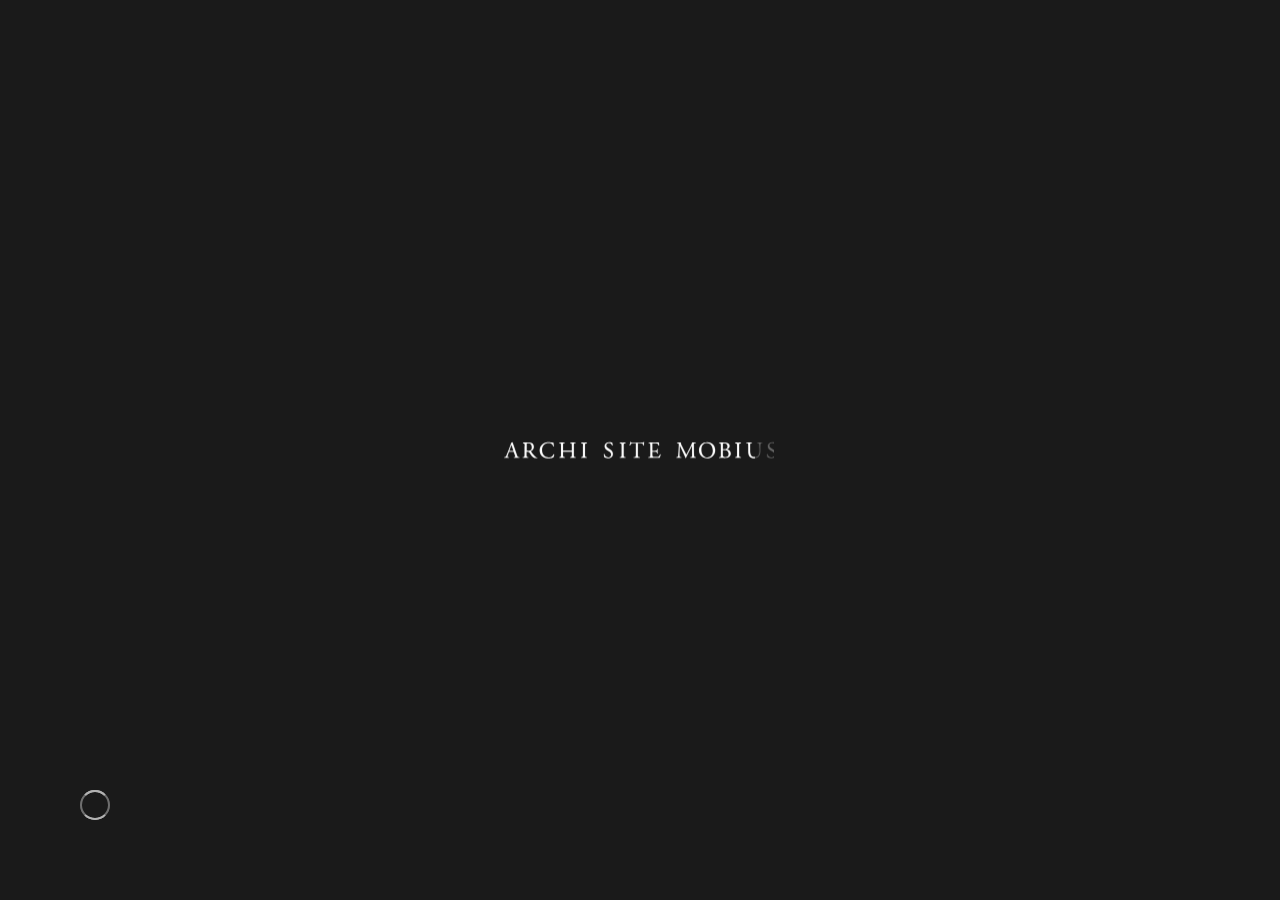
<file: works/brilliahongo-sanchome/index.html>
<!DOCTYPE html><html lang="en" class="no-js">
<!-- Mirrored from asmobius.co.jp/works/brilliahongo-sanchome/ by HTTrack Website Copier/3.x [XR&CO'2014], Wed, 05 Apr 2023 09:49:49 GMT -->
<!-- Added by HTTrack --><meta http-equiv="content-type" content="text/html;charset=UTF-8" /><!-- /Added by HTTrack -->
<head><!-- Global site tag (gtag.js) - Google Analytics --><!-- Global site tag (gtag.js) - Google Analytics --><script async src="https://www.googletagmanager.com/gtag/js?id=UA-135279002-1"></script><script> window.dataLayer = window.dataLayer || []; function gtag(){dataLayer.push(arguments);} gtag('js', new Date()); gtag('config', 'UA-135279002-1');</script><meta charset="UTF-8"><meta http-equiv="X-UA-Compatible" content="IE=edge,chrome=1"><meta http-equiv="imagetoolbar" content="no"><meta name="viewport" content="initial-scale=1.0,minimum-scale=1,maximum-scale=5"><meta name="format-detection" content="telephone=no"><title>ARCHI SITE MOBIUS - Brillia Hongo Sanchome</title><meta name="author" content="https://asmobius.co.jp"><meta name="copyright" content="ARCHI SITE MOBIUS"><meta name="description" content="Brillia Hongo Sanchome - We will continue to provide architectural spaces that embody beauty and pleasure in serene settings, touching the sentiments of those who use them."><meta name="keywords" content="Brillia Hongo Sanchome,ARCHI SITE MOBIUS,今井敦,Atsushi Imai,建築,プロデュース"/><link rel="apple-touch-icon" sizes="180x180" href="../../assets/favicons/apple-touch-icon.png"><link rel="icon" type="image/png" sizes="32x32" href="../../assets/favicons/favicon-32x32.png"><link rel="icon" type="image/png" sizes="16x16" href="../../assets/favicons/favicon-16x16.png"><link rel="manifest" href="../../assets/favicons/site.webmanifest"><link rel="mask-icon" href="../../assets/favicons/safari-pinned-tab.svg" color="#252525"><meta name="msapplication-TileColor" content="#252525"><meta name="theme-color" content="#ffffff"><meta property="og:title" content="ARCHI SITE MOBIUS - Brillia Hongo Sanchome"><meta property="og:type" content="website"><meta property="og:image" content="https://asmobius.co.jp/assets/img/ogp/facebook-ogpsd.png"><meta property="og:url" content="https://asmobius.co.jp"><meta property="og:description" content="Brillia Hongo Sanchome - We will continue to provide architectural spaces that embody beauty and pleasure in serene settings, touching the sentiments of those who use them."><meta name="twitter:card" content="summary"><meta name="twitter:title" content="ARCHI SITE MOBIUS - Brillia Hongo Sanchome"><meta name="twitter:description" content="Brillia Hongo Sanchome - We will continue to provide architectural spaces that embody beauty and pleasure in serene settings, touching the sentiments of those who use them."><meta name="twitter:image" content="https://asmobius.co.jp/assets/img/ogp/facebook-ogpsd.png"><script>UA = 'others';</script><script type="application/ld+json"> { "@context": "http://schema.org", "@type": "Organization", "name":"ARCHI SITE MOBIUS - Brillia Hongo Sanchome", "url": "/works/brilliahongo-sanchome/", "description":"Brillia Hongo Sanchome - We will continue to provide architectural spaces that embody beauty and pleasure in serene settings, touching the sentiments of those who use them.", "contactPoint": [{ "@type": "ContactPoint", "name":"ARCHI SITE MOBIUS", "alternateName" : "", "description":"Brillia Hongo Sanchome - We will continue to provide architectural spaces that embody beauty and pleasure in serene settings, touching the sentiments of those who use them.", "telephone": "", "contactType": "customer service" "logo": "https://asmobius.co.jp/assets/img/ogp/facebook-ogpsd.png" }] }</script><script type='application/ld+json'> { "@context":"http://schema.org", "@type":"WebSite", "@id":"#website", "url":"https://asmobius.co.jp/works/brilliahongo-sanchome/", "name":"ARCHI SITE MOBIUS - Brillia Hongo Sanchome" }</script><link rel="stylesheet" href="../../assets/css/bundle.css"></head><body class="is-ready"><div id="wrapper"> <header class="l-header js-header b-fonts__medium"><div class="p-header l-wide-container"><div class="p-header__left js-logo"><div class="p-header__left__inner"><a class="js-target--pointer__stateChange" href="../../index.html"><div class="js-target__inner--pointer__stateChange js-target__parent--spring"><svg version="1.1" id="logo" class="p-header__logo js-logo" xmlns="http://www.w3.org/2000/svg" x="0px" y="0px" viewBox="0 0 60 23.3" style="enable-background:new 0 0 60 23.3;" xml:space="preserve"><style type="text/css"> .st-logo { fill: #FFFFFF; } </style><g><g><path class="js-st-logo st-logo" d="M9.9,10.1C9.7,9.6,9.7,9.6,9,9.6l-3.4,0c-0.6,0-0.7,0.1-0.9,0.6l-0.9,2.6c-0.3,1-0.5,1.7-0.5,1.9	C3.4,14.9,3.5,15,4,15l0.8,0.1c0.2,0.1,0.2,0.5,0,0.6c-0.6,0-1.3,0-2.4-0.1c-0.8,0-1.6,0-2.2,0.1c-0.1-0.1-0.2-0.5,0-0.6L0.8,15	c0.6,0,1.1-0.3,1.4-1.1c0.4-1.1,1.1-2.6,2-5.2l2.4-6.2C6.9,1.7,7.1,1.2,7,0.9C7.6,0.7,8,0.3,8.2,0c0.1,0,0.3,0,0.3,0.2	c0.3,1,0.7,2.1,1,3.1l3.2,9.3c0.7,2,1,2.3,2,2.5l0.6,0.1c0.2,0.1,0.1,0.5,0,0.6c-0.9,0-1.8-0.1-2.8-0.1c-1.1,0-2,0-2.7,0.1	c-0.2-0.1-0.2-0.5,0-0.6l0.7-0.1c0.5,0,0.8-0.2,0.8-0.4c0-0.3-0.1-0.7-0.3-1.2L9.9,10.1z M5.4,8.2C5.2,8.7,5.3,8.8,5.9,8.8h2.8	c0.7,0,0.7-0.1,0.5-0.7L8,4.3C7.8,3.7,7.6,3.1,7.5,2.8h0C7.4,2.9,7.1,3.5,6.9,4.2L5.4,8.2z"/><path class="js-st-logo st-logo" d="M27.5,16c-1.9,0-3.2-0.6-3.6-0.9c-0.3-0.5-0.6-2.2-0.6-3.2c0.1-0.2,0.5-0.2,0.6-0.1c0.3,1.2,1.3,3.4,4,3.4	c1.9,0,2.9-1.3,2.9-2.7c0-1-0.2-2.1-1.9-3.2L26.6,8c-1.2-0.8-2.5-2.1-2.5-4c0-2.2,1.7-4,4.7-4c0.7,0,1.5,0.1,2.1,0.3	c0.3,0.1,0.6,0.1,0.8,0.1C32,1,32.2,2.3,32.2,3.3c-0.1,0.1-0.5,0.2-0.6,0.1c-0.3-1.1-0.9-2.6-3.1-2.6c-2.3,0-2.8,1.5-2.8,2.6	c0,1.3,1.1,2.3,2,2.8l1.8,1.2c1.5,0.9,2.9,2.2,2.9,4.4C32.4,14.3,30.5,16,27.5,16z"/><path class="js-st-logo st-logo" d="M48.7,9.5c0.5,1.1,1,2.1,1.6,3.2h0c0.6-1.1,1.2-2.3,1.8-3.5l2.2-4.4c1-2.1,1.7-3.4,1.8-4.4	c0.8,0.1,1.3,0.1,1.7,0.1c0.6,0,1.3,0,2.1-0.1c0.1,0.1,0.1,0.5,0,0.6l-0.5,0c-1.5,0.1-1.6,0.6-1.6,2.2c0,2.4,0.1,6.7,0.3,10.1	c0.1,1.2,0,1.8,1.1,1.9l0.7,0.1c0.1,0.1,0.1,0.5,0,0.6c-0.9,0-1.9-0.1-2.7-0.1c-0.8,0-1.8,0-2.8,0.1c-0.2-0.1-0.2-0.4,0-0.6L55,15	c1.1-0.1,1.1-0.5,1.1-2L56,3.4h0c-0.2,0.3-1,2.1-1.5,3l-2.1,4c-1,2-2.1,4.2-2.5,5.3c0,0.1-0.1,0.1-0.2,0.1c0,0-0.2,0-0.2-0.1	c-0.4-1.2-1.5-3.5-2-4.6l-2.1-4.5c-0.5-1.1-1-2.3-1.5-3.3h0c-0.1,1.4-0.2,2.8-0.2,4.1c-0.1,1.4-0.2,3.5-0.2,5.4	c0,1.7,0.1,2.1,1,2.2l0.9,0.1c0.2,0.1,0.1,0.5,0,0.6c-0.8,0-1.7-0.1-2.6-0.1c-0.7,0-1.6,0-2.4,0.1c-0.1-0.1-0.2-0.5,0-0.6l0.5-0.1	c1-0.1,1.3-0.3,1.4-1.9c0.1-1.5,0.3-2.8,0.4-5.1c0.1-1.9,0.2-3.9,0.3-5.2c0-1.5-0.1-1.8-1.5-2l-0.4,0c-0.1-0.1-0.1-0.5,0.1-0.6	c0.7,0,1.2,0.1,1.8,0.1c0.5,0,1.2,0,1.9-0.1c-0.1,0.9,0.5,2.3,1.2,3.8L48.7,9.5z"/></g><g><path class="js-st-logo st-logo" d="M0.9,22.3c0.1,0,0.1-0.1,0.1-0.1l0-0.2c0-0.2,0-0.4-0.3-0.4c-0.1,0-0.3,0.1-0.3,0.2c0,0.1,0,0.1,0,0.1	C0.2,22,0.1,22,0.1,22C0,22,0,22,0,22c0-0.2,0.5-0.5,0.8-0.5c0.3,0,0.5,0.2,0.4,0.5l0,0.7c0,0.2,0,0.4,0.2,0.4c0,0,0.1,0,0.1,0	c0,0,0,0,0.1,0c0,0,0,0,0,0.1c0,0-0.2,0.2-0.4,0.2c-0.1,0-0.2,0-0.3-0.1c0,0,0-0.1-0.1-0.1c0,0-0.1,0-0.2,0.1	c-0.1,0.1-0.2,0.1-0.3,0.1c-0.1,0-0.2,0-0.3-0.1C0.1,23.1,0,23,0,22.8c0-0.2,0.1-0.3,0.4-0.4L0.9,22.3z M0.6,23.1	c0.1,0,0.2-0.1,0.3-0.1c0.1-0.1,0.1-0.1,0.1-0.2l0-0.3c0,0,0-0.1,0-0.1c0,0-0.1,0-0.2,0c-0.3,0.1-0.4,0.2-0.4,0.3	C0.3,22.9,0.4,23.1,0.6,23.1z"/><path class="js-st-logo st-logo" d="M2.9,22c0-0.2,0-0.2-0.1-0.3l0,0c0,0,0-0.1,0-0.1c0.1,0,0.3-0.1,0.4-0.2c0,0,0,0,0,0v0.2c0,0,0,0,0,0	c0.2-0.1,0.3-0.3,0.5-0.3c0.1,0,0.2,0.1,0.2,0.2c0,0.1-0.1,0.2-0.2,0.2c0,0-0.1,0-0.1,0c-0.1,0-0.1-0.1-0.2-0.1	c-0.1,0-0.1,0-0.2,0.1c0,0.1-0.1,0.2-0.1,0.3v0.6c0,0.3,0,0.4,0.2,0.4l0.2,0c0,0,0,0.1,0,0.1c-0.2,0-0.3,0-0.5,0	c-0.2,0-0.3,0-0.4,0c0,0,0-0.1,0-0.1l0.1,0c0.2,0,0.2-0.1,0.2-0.4V22z"/><path class="js-st-logo st-logo" d="M6.3,21.5c0,0,0.1,0.1,0.1,0.2c0,0.1,0,0.2-0.1,0.2c0,0,0,0-0.1,0c-0.1-0.1-0.3-0.2-0.4-0.2	c-0.3,0-0.6,0.2-0.6,0.7c0,0.3,0.2,0.7,0.7,0.7c0.2,0,0.4-0.1,0.5-0.3c0,0,0.1,0,0.1,0.1c-0.1,0.3-0.5,0.4-0.7,0.4	c-0.2,0-0.4-0.1-0.6-0.2c-0.2-0.1-0.2-0.4-0.2-0.6c0-0.5,0.3-1,1-1C6,21.4,6.2,21.5,6.3,21.5z"/><path class="js-st-logo st-logo" d="M7.7,20.8c0-0.3,0-0.3-0.1-0.4l0,0c0,0,0-0.1,0-0.1c0.1,0,0.3-0.1,0.5-0.2c0,0,0,0,0,0c0,0.1,0,0.3,0,0.5v0.9	c0,0,0,0.1,0,0.1c0.2-0.1,0.4-0.2,0.6-0.2c0.4,0,0.6,0.3,0.6,0.6v0.7c0,0.3,0,0.4,0.2,0.4l0.1,0c0,0,0,0.1,0,0.1	c-0.2,0-0.3,0-0.4,0c-0.2,0-0.3,0-0.4,0c0,0,0-0.1,0-0.1l0.1,0c0.2,0,0.2-0.1,0.2-0.4v-0.6c0-0.3-0.1-0.5-0.4-0.5	c-0.1,0-0.3,0.1-0.3,0.1C8,21.8,8,21.8,8,22v0.7c0,0.3,0,0.4,0.2,0.4l0.1,0c0,0,0,0.1,0,0.1c-0.1,0-0.3,0-0.4,0	c-0.2,0-0.3,0-0.4,0c0,0,0-0.1,0-0.1l0.1,0c0.2,0,0.2-0.1,0.2-0.4V20.8z"/><path class="js-st-logo st-logo" d="M10.8,22c0-0.2,0-0.2-0.1-0.3l0,0c0,0,0-0.1,0-0.1c0.1,0,0.3-0.1,0.4-0.2c0,0,0,0,0,0c0,0.2,0,0.4,0,0.5v0.8	c0,0.3,0,0.4,0.2,0.4l0.1,0c0,0,0,0.1,0,0.1c-0.1,0-0.3,0-0.4,0c-0.2,0-0.3,0-0.4,0c0,0,0-0.1,0-0.1l0.1,0c0.2,0,0.2-0.1,0.2-0.4	V22z M11.2,20.7c0,0.2-0.1,0.2-0.2,0.2c-0.1,0-0.2-0.1-0.2-0.2c0-0.1,0.1-0.2,0.2-0.2C11.1,20.5,11.2,20.6,11.2,20.7z"/><path class="js-st-logo st-logo" d="M13.1,21.7c-0.1,0-0.1,0-0.1,0.1v0.8c0,0.2,0,0.5,0.3,0.5c0,0,0.1,0,0.1,0c0,0,0.1-0.1,0.1-0.1	c0,0,0.1,0,0,0.1c-0.1,0.1-0.2,0.2-0.5,0.2c-0.4,0-0.4-0.2-0.4-0.5v-1c0-0.1,0-0.1-0.1-0.1h-0.1c0,0,0-0.1,0-0.1	c0.1,0,0.2-0.1,0.3-0.1c0.1-0.1,0.1-0.2,0.2-0.3c0,0,0.1,0,0.1,0v0.2c0,0.1,0,0.1,0.1,0.1h0.5c0.1,0,0,0.2,0,0.2H13.1z"/><path class="js-st-logo st-logo" d="M15.1,22.1c-0.1,0-0.1,0-0.1,0.1c0,0.4,0.3,0.8,0.7,0.8c0.1,0,0.3,0,0.4-0.2c0,0,0.1,0,0.1,0.1	c-0.1,0.3-0.5,0.4-0.7,0.4c-0.3,0-0.5-0.1-0.6-0.3c-0.1-0.2-0.2-0.4-0.2-0.6c0-0.5,0.3-1,0.9-1c0.4,0,0.6,0.3,0.6,0.5	c0,0.1,0,0.1,0,0.1c0,0-0.1,0-0.3,0H15.1z M15.4,22c0.3,0,0.4,0,0.4,0c0,0,0,0,0-0.1c0-0.1-0.1-0.3-0.3-0.3	c-0.3,0-0.5,0.2-0.5,0.4c0,0,0,0,0,0H15.4z"/><path class="js-st-logo st-logo" d="M18.7,21.5c0,0,0.1,0.1,0.1,0.2c0,0.1,0,0.2-0.1,0.2c0,0,0,0-0.1,0c-0.1-0.1-0.3-0.2-0.4-0.2	c-0.3,0-0.6,0.2-0.6,0.7c0,0.3,0.2,0.7,0.7,0.7c0.2,0,0.4-0.1,0.5-0.3c0,0,0.1,0,0.1,0.1c-0.1,0.3-0.5,0.4-0.7,0.4	c-0.2,0-0.4-0.1-0.6-0.2c-0.2-0.1-0.2-0.4-0.2-0.6c0-0.5,0.3-1,1-1C18.4,21.4,18.6,21.5,18.7,21.5z"/><path class="js-st-logo st-logo" d="M20.5,21.7c-0.1,0-0.1,0-0.1,0.1v0.8c0,0.2,0,0.5,0.3,0.5c0,0,0.1,0,0.1,0c0,0,0.1-0.1,0.1-0.1	c0,0,0.1,0,0,0.1c-0.1,0.1-0.2,0.2-0.5,0.2c-0.4,0-0.4-0.2-0.4-0.5v-1c0-0.1,0-0.1-0.1-0.1h-0.1c0,0,0-0.1,0-0.1	c0.1,0,0.2-0.1,0.3-0.1c0.1-0.1,0.1-0.2,0.2-0.3c0,0,0.1,0,0.1,0v0.2c0,0.1,0,0.1,0.1,0.1h0.5c0.1,0,0,0.2,0,0.2H20.5z"/><path class="js-st-logo st-logo" d="M23,21.5c0,0.1,0.1,0.2,0.1,0.3c0,0-0.1,0-0.1,0c-0.1-0.2-0.2-0.3-0.4-0.3c-0.2,0-0.3,0.1-0.3,0.3	c0,0.2,0.2,0.3,0.3,0.4c0.2,0.1,0.4,0.3,0.4,0.6c0,0.3-0.3,0.5-0.6,0.5c-0.2,0-0.4,0-0.5-0.1c0-0.1-0.1-0.3-0.1-0.4	c0,0,0.1,0,0.1,0c0.1,0.2,0.2,0.4,0.5,0.4c0.2,0,0.3-0.1,0.3-0.3c0-0.2-0.2-0.3-0.3-0.4c-0.2-0.1-0.4-0.3-0.4-0.5	c0-0.3,0.3-0.5,0.6-0.5C22.8,21.4,23,21.5,23,21.5z"/><path class="js-st-logo st-logo" d="M27.1,22.3c0.1,0,0.1-0.1,0.1-0.1l0-0.2c0-0.2,0-0.4-0.3-0.4c-0.1,0-0.3,0.1-0.3,0.2c0,0.1,0,0.1,0,0.1	C26.5,22,26.3,22,26.3,22c0,0-0.1,0-0.1-0.1c0-0.2,0.5-0.5,0.8-0.5c0.3,0,0.5,0.2,0.4,0.5l0,0.7c0,0.2,0,0.4,0.2,0.4	c0,0,0.1,0,0.1,0c0,0,0,0,0.1,0c0,0,0,0,0,0.1c0,0-0.2,0.2-0.4,0.2c-0.1,0-0.2,0-0.3-0.1c0,0,0-0.1-0.1-0.1c0,0-0.1,0-0.2,0.1	c-0.1,0.1-0.2,0.1-0.3,0.1c-0.1,0-0.2,0-0.3-0.1c-0.1-0.1-0.1-0.2-0.1-0.3c0-0.2,0.1-0.3,0.4-0.4L27.1,22.3z M26.8,23.1	c0.1,0,0.2-0.1,0.3-0.1c0.1-0.1,0.1-0.1,0.1-0.2l0-0.3c0,0,0-0.1,0-0.1c0,0-0.1,0-0.2,0c-0.3,0.1-0.4,0.2-0.4,0.3	C26.5,22.9,26.6,23.1,26.8,23.1z"/><path class="js-st-logo st-logo" d="M29.1,22c0-0.2,0-0.2-0.1-0.3l0,0c0,0,0-0.1,0-0.1c0.1,0,0.3-0.1,0.4-0.2c0,0,0,0,0,0c0,0.1,0,0.2,0,0.2	c0,0,0,0,0,0c0.2-0.1,0.4-0.2,0.6-0.2c0.4,0,0.5,0.2,0.5,0.5v0.7c0,0.3,0,0.4,0.2,0.4l0.1,0c0,0,0,0.1,0,0.1c-0.1,0-0.3,0-0.4,0	c-0.2,0-0.3,0-0.4,0c0,0,0-0.1,0-0.1l0.1,0c0.2,0,0.2-0.1,0.2-0.4v-0.6c0-0.2-0.1-0.4-0.4-0.4c-0.2,0-0.3,0.1-0.4,0.2	c-0.1,0.1-0.1,0.1-0.1,0.3v0.7c0,0.3,0,0.3,0.2,0.4l0.1,0c0,0,0,0.1,0,0.1c-0.1,0-0.2,0-0.4,0c-0.2,0-0.3,0-0.4,0c0,0,0-0.1,0-0.1	l0.1,0c0.2,0,0.2-0.1,0.2-0.4V22z"/><path class="js-st-logo st-logo" d="M33.6,22.6c0,0.3,0,0.5,0.1,0.5c0,0,0.1,0,0.2,0c0,0,0,0.1,0,0.1c-0.2,0-0.4,0.1-0.6,0.1c0,0,0,0,0,0v-0.1	c0-0.1,0-0.1,0-0.1h0c-0.2,0.1-0.3,0.2-0.5,0.2c-0.5,0-0.8-0.4-0.8-0.8c0-0.6,0.5-1,1-1c0.1,0,0.2,0,0.3,0c0,0,0,0,0-0.1v-0.7	c0-0.3,0-0.3-0.1-0.4l0,0c0,0,0-0.1,0-0.1c0.1,0,0.3-0.1,0.5-0.2c0,0,0,0,0,0c0,0.1,0,0.3,0,0.5V22.6z M33.3,21.9	c0-0.1,0-0.1,0-0.2c-0.1-0.1-0.2-0.2-0.4-0.2c-0.4,0-0.6,0.3-0.6,0.7c0,0.4,0.2,0.8,0.6,0.8c0.1,0,0.3-0.1,0.3-0.1	c0,0,0-0.1,0-0.2V21.9z"/><path class="js-st-logo st-logo" d="M37.8,22.3c0.1,0,0.1-0.1,0.1-0.1l0-0.2c0-0.2,0-0.4-0.3-0.4c-0.1,0-0.3,0.1-0.3,0.2c0,0.1,0,0.1,0,0.1	C37.2,22,37.1,22,37,22c0,0-0.1,0-0.1-0.1c0-0.2,0.5-0.5,0.8-0.5c0.3,0,0.5,0.2,0.4,0.5l0,0.7c0,0.2,0,0.4,0.2,0.4	c0,0,0.1,0,0.1,0c0,0,0,0,0.1,0c0,0,0,0,0,0.1c0,0-0.2,0.2-0.4,0.2c-0.1,0-0.2,0-0.3-0.1c0,0,0-0.1-0.1-0.1c0,0-0.1,0-0.2,0.1	c-0.1,0.1-0.2,0.1-0.3,0.1c-0.1,0-0.2,0-0.3-0.1c-0.1-0.1-0.1-0.2-0.1-0.3c0-0.2,0.1-0.3,0.4-0.4L37.8,22.3z M37.5,23.1	c0.1,0,0.2-0.1,0.3-0.1c0.1-0.1,0.1-0.1,0.1-0.2l0-0.3c0,0,0-0.1,0-0.1c0,0-0.1,0-0.2,0c-0.3,0.1-0.4,0.2-0.4,0.3	C37.3,22.9,37.3,23.1,37.5,23.1z"/><path class="js-st-logo st-logo" d="M40.6,21.5c0,0.1,0.1,0.2,0.1,0.3c0,0-0.1,0-0.1,0c-0.1-0.2-0.2-0.3-0.4-0.3c-0.2,0-0.3,0.1-0.3,0.3	c0,0.2,0.2,0.3,0.3,0.4c0.2,0.1,0.4,0.3,0.4,0.6c0,0.3-0.3,0.5-0.6,0.5c-0.2,0-0.4,0-0.5-0.1c0-0.1-0.1-0.3-0.1-0.4	c0,0,0.1,0,0.1,0c0.1,0.2,0.2,0.4,0.5,0.4c0.2,0,0.3-0.1,0.3-0.3c0-0.2-0.2-0.3-0.3-0.4c-0.2-0.1-0.4-0.3-0.4-0.5	c0-0.3,0.3-0.5,0.6-0.5C40.4,21.4,40.5,21.5,40.6,21.5z"/><path class="js-st-logo st-logo" d="M42.8,21.5c0,0.1,0.1,0.2,0.1,0.3c0,0-0.1,0-0.1,0c-0.1-0.2-0.2-0.3-0.4-0.3c-0.2,0-0.3,0.1-0.3,0.3	c0,0.2,0.2,0.3,0.3,0.4c0.2,0.1,0.4,0.3,0.4,0.6c0,0.3-0.3,0.5-0.6,0.5c-0.2,0-0.4,0-0.5-0.1c0-0.1-0.1-0.3-0.1-0.4	c0,0,0.1,0,0.1,0c0.1,0.2,0.2,0.4,0.5,0.4c0.2,0,0.3-0.1,0.3-0.3c0-0.2-0.2-0.3-0.3-0.4c-0.2-0.1-0.4-0.3-0.4-0.5	c0-0.3,0.3-0.5,0.6-0.5C42.6,21.4,42.8,21.5,42.8,21.5z"/><path class="js-st-logo st-logo" d="M45.8,22.3c0,0.5-0.4,0.9-0.9,0.9c-0.5,0-0.9-0.3-0.9-0.9c0-0.5,0.4-0.9,0.9-0.9	C45.4,21.4,45.8,21.8,45.8,22.3z M44.9,21.6c-0.3,0-0.5,0.3-0.5,0.7c0,0.4,0.2,0.8,0.6,0.8c0.4,0,0.5-0.4,0.5-0.7	C45.5,22,45.3,21.6,44.9,21.6z"/><path class="js-st-logo st-logo" d="M48.4,21.5c0,0,0.1,0.1,0.1,0.2c0,0.1,0,0.2-0.1,0.2c0,0,0,0-0.1,0c-0.1-0.1-0.3-0.2-0.4-0.2	c-0.3,0-0.6,0.2-0.6,0.7c0,0.3,0.2,0.7,0.7,0.7c0.2,0,0.4-0.1,0.5-0.3c0,0,0.1,0,0.1,0.1c-0.1,0.3-0.5,0.4-0.7,0.4	c-0.2,0-0.4-0.1-0.6-0.2c-0.2-0.1-0.2-0.4-0.2-0.6c0-0.5,0.3-1,1-1C48.1,21.4,48.3,21.5,48.4,21.5z"/><path class="js-st-logo st-logo" d="M49.8,22c0-0.2,0-0.2-0.1-0.3l0,0c0,0,0-0.1,0-0.1c0.1,0,0.3-0.1,0.4-0.2c0,0,0,0,0,0c0,0.2,0,0.4,0,0.5v0.8	c0,0.3,0,0.4,0.2,0.4l0.1,0c0,0,0,0.1,0,0.1c-0.1,0-0.3,0-0.4,0c-0.2,0-0.3,0-0.4,0c0,0,0-0.1,0-0.1l0.1,0c0.2,0,0.2-0.1,0.2-0.4	V22z M50.2,20.7c0,0.2-0.1,0.2-0.2,0.2c-0.1,0-0.2-0.1-0.2-0.2c0-0.1,0.1-0.2,0.2-0.2C50.1,20.5,50.2,20.6,50.2,20.7z"/><path class="js-st-logo st-logo" d="M52.4,22.3c0.1,0,0.1-0.1,0.1-0.1l0-0.2c0-0.2,0-0.4-0.3-0.4c-0.1,0-0.3,0.1-0.3,0.2c0,0.1,0,0.1,0,0.1	C51.8,22,51.7,22,51.6,22c0,0-0.1,0-0.1-0.1c0-0.2,0.5-0.5,0.8-0.5c0.3,0,0.5,0.2,0.4,0.5l0,0.7c0,0.2,0,0.4,0.2,0.4	c0,0,0.1,0,0.1,0c0,0,0,0,0.1,0c0,0,0,0,0,0.1c0,0-0.2,0.2-0.4,0.2c-0.1,0-0.2,0-0.3-0.1c0,0,0-0.1-0.1-0.1c0,0-0.1,0-0.2,0.1	c-0.1,0.1-0.2,0.1-0.3,0.1c-0.1,0-0.2,0-0.3-0.1c-0.1-0.1-0.1-0.2-0.1-0.3c0-0.2,0.1-0.3,0.4-0.4L52.4,22.3z M52.1,23.1	c0.1,0,0.2-0.1,0.3-0.1c0.1-0.1,0.1-0.1,0.1-0.2l0-0.3c0,0,0-0.1,0-0.1c0,0-0.1,0-0.2,0c-0.3,0.1-0.4,0.2-0.4,0.3	C51.9,22.9,51.9,23.1,52.1,23.1z"/><path class="js-st-logo st-logo" d="M54.8,21.7c-0.1,0-0.1,0-0.1,0.1v0.8c0,0.2,0,0.5,0.3,0.5c0,0,0.1,0,0.1,0c0,0,0.1-0.1,0.1-0.1	c0,0,0.1,0,0,0.1c-0.1,0.1-0.2,0.2-0.5,0.2c-0.4,0-0.4-0.2-0.4-0.5v-1c0-0.1,0-0.1-0.1-0.1h-0.1c0,0,0-0.1,0-0.1	c0.1,0,0.2-0.1,0.3-0.1c0.1-0.1,0.1-0.2,0.2-0.3c0,0,0.1,0,0.1,0v0.2c0,0.1,0,0.1,0.1,0.1h0.5c0.1,0,0,0.2,0,0.2H54.8z"/><path class="js-st-logo st-logo" d="M56.7,22.1c-0.1,0-0.1,0-0.1,0.1c0,0.4,0.3,0.8,0.7,0.8c0.1,0,0.3,0,0.4-0.2c0,0,0.1,0,0.1,0.1	c-0.1,0.3-0.5,0.4-0.7,0.4c-0.3,0-0.5-0.1-0.6-0.3c-0.1-0.2-0.2-0.4-0.2-0.6c0-0.5,0.3-1,0.9-1c0.4,0,0.6,0.3,0.6,0.5	c0,0.1,0,0.1,0,0.1c0,0-0.1,0-0.3,0H56.7z M57,22c0.3,0,0.4,0,0.4,0c0,0,0,0,0-0.1c0-0.1-0.1-0.3-0.3-0.3c-0.3,0-0.5,0.2-0.5,0.4	c0,0,0,0,0,0H57z"/><path class="js-st-logo st-logo" d="M59.9,21.5c0,0.1,0.1,0.2,0.1,0.3c0,0-0.1,0-0.1,0c-0.1-0.2-0.2-0.3-0.4-0.3c-0.2,0-0.3,0.1-0.3,0.3	c0,0.2,0.2,0.3,0.3,0.4c0.2,0.1,0.4,0.3,0.4,0.6c0,0.3-0.3,0.5-0.6,0.5c-0.2,0-0.4,0-0.5-0.1c0-0.1-0.1-0.3-0.1-0.4	c0,0,0.1,0,0.1,0c0.1,0.2,0.2,0.4,0.5,0.4c0.2,0,0.3-0.1,0.3-0.3c0-0.2-0.2-0.3-0.3-0.4c-0.2-0.1-0.4-0.3-0.4-0.5	c0-0.3,0.3-0.5,0.6-0.5C59.7,21.4,59.9,21.5,59.9,21.5z"/></g></g></svg></div></a></div><a href="../../index.html" class="p-header__close c-btn--close js-target__aboutClose js-target--pointer__stateChange js-hover" data-hover-in-time="1200" data-hover-out-time="100"><div class="c-btn--close__layer front js-target__inner--pointer__stateChange js-target__parent--spring"><div class="c-btn--close__bar"><div class="c-btn--close__bar__inner js-closeBar"></div></div><div class="c-btn--close__bar"><div class="c-btn--close__bar__inner js-closeBar"></div></div></div><div class="c-btn--close__layer back"><div class="c-btn--close__bar"><div class="c-btn--close__bar__inner js-closeBar"></div></div><div class="c-btn--close__bar"><div class="c-btn--close__bar__inner js-closeBar"></div></div></div></a></div><a href="../../index.html" class="p-header__close--works-detail c-btn--close js-target__worksDetailClose js-target--pointer__stateChange js-hover" data-hover-in-time="1200" data-hover-out-time="100"><div class="c-btn--close__layer front js-target__inner--pointer__stateChange js-target__parent--spring"><div class="c-btn--close__bar"><div class="c-btn--close__bar__inner js-closeBar"></div></div><div class="c-btn--close__bar"><div class="c-btn--close__bar__inner js-closeBar"></div></div></div><div class="c-btn--close__layer back"><div class="c-btn--close__bar"><div class="c-btn--close__bar__inner js-closeBar"></div></div><div class="c-btn--close__bar"><div class="c-btn--close__bar__inner js-closeBar"></div></div></div></a><nav class="js-nav"><ul class="p-header__list"><li class="p-header__list__item works pc"><div class="p-header__list__item__inner--works"><div class="p-header__list__item--all"><a class="js-nav__link js-target--pointer__stateChange" href="../index.html"><span class="js-target__inner--pointer__stateChange js-target__parent--spring">All</span></a></div><div class="p-header__list__item--focus"><a class="js-nav__link js-target--pointer__stateChange" href="../../index.html"><span class="js-target__inner--pointer__stateChange js-target__parent--spring">Focus</span></a></div></div></li><li class="p-header__list__item has-children"><a class="js-nav__link js-target--pointer__stateChange about" href="../../about/index.html"><span class="js-target__inner--pointer__stateChange js-target__parent--spring">About</span></a><div class="p-header__list__item__inner"><ul class="p-header__languageList"><li class="p-header__languageList__item"><a class="js-nav__link js-trigger--langChange js-target--pointer__stateChange" data-lang="en" href="#"><span class="js-target__inner--pointer__stateChange js-target__parent--spring">En</span></a></li><li class="p-header__languageList__item"><a class="js-nav__link js-trigger--langChange js-target--pointer__stateChange" data-lang="zh-cmn-Hans" href="#"><span class="js-target__inner--pointer__stateChange js-target__parent--spring">Cn</span></a></li><li class="p-header__languageList__item"><a class="js-nav__link js-trigger--langChange js-target--pointer__stateChange" data-lang="ja" href="#"><span class="js-target__inner--pointer__stateChange js-target__parent--spring">Jp</span></a></li><li class="p-header__languageList__item line"></li></ul></div></li></ul></nav></div></header><div class="l-navSp b-fonts__medium js-nav"><div class="p-navSp"><div class="p-header__list__item__inner--works"><div class="p-header__list__item--all p-navSp__item"><a class="js-nav__link js-target--pointer__stateChange" href="../index.html"><span class="js-target__inner--pointer__stateChange js-target__parent--spring">All</span></a></div><div class="p-header__list__item--focus p-navSp__item"><a class="js-nav__link js-target--pointer__stateChange" href="../../index.html"><span class="js-target__inner--pointer__stateChange js-target__parent--spring">Focus</span></a></div></div></div></div><main id="page" class="js-smooth-scroll-wrapper"><div id="contents" class="js-smooth-scroll-content"> <div id="works-detail" class="l-works-detail page-content" data-works-num="19"><article class="p-works-detail b-fonts__medium"><section class="l-works-detail__head js-parallax__content" data-parallax-ratio="0.8"><div class="p-works-detail__head js-parallax__target"><div class="p-works-detail__head__blank"></div><div style="position: relative"><h1 class="p-works-detail__title js-work__title"><span class="p-works-detail__title__inner js-work__title__inner">Brillia<br>Hongo Sanchome</span></h1></div><div class="l-container p-info"><p class="p-info__number js-transition__number js-target--split">19</p><time class="p-info__year js-transition__year js-target--split">2013</time></div></div></section><section class="l-works-detail__body"><div class="p-works-detail__body"><div class="p-works-detail__body__inner"><div class="js-parallax__content" data-parallax-ratio="0.5"><div class="bg js-transition__bg js-parallax__target"></div></div><div class="l-container js-transition__listContainer"><ul class="p-works-detail__list js-transition__list js-target--smooth" data-smooth-move-ratio="0.012"> <li class="js-target--imageZoom p-works-detail__list__item js-target--indicator js-transition__list__item js-target--pointer__stateChange" data-mouse-pointer-type="zoom"><div style="overflow:hidden;" class="p-works-detail__opacity" data-image-zoom="../../asm_cp/wp-content/uploads/2019/02/001-15.jpg"><div class="inner" style="pointer-events: none;"><div class="js-parent--parallax"><div class="p-works-detail__list__item__inner"><div class="js-target--parallax"><div><div class="img"><img src="../../asm_cp/wp-content/uploads/2019/02/001-15-1100x734.jpg" alt=""></div></div></div></div></div></div></div></li> <li class="js-target--imageZoom p-works-detail__list__item js-target--indicator js-transition__list__item js-target--pointer__stateChange" data-mouse-pointer-type="zoom"><div style="overflow:hidden;" class="p-works-detail__opacity" data-image-zoom="../../asm_cp/wp-content/uploads/2019/02/002-15.jpg"><div class="inner" style="pointer-events: none;"><div class="js-parent--parallax"><div class="p-works-detail__list__item__inner"><div class="js-target--parallax"><div><div class="img"><img src="../../asm_cp/wp-content/uploads/2019/02/002-15-1100x734.jpg" alt=""></div></div></div></div></div></div></div></li> <li class="js-target--imageZoom p-works-detail__list__item js-target--indicator js-transition__list__item js-target--pointer__stateChange" data-mouse-pointer-type="zoom"><div style="overflow:hidden;" class="p-works-detail__opacity" data-image-zoom="../../asm_cp/wp-content/uploads/2019/02/003-15.jpg"><div class="inner" style="pointer-events: none;"><div class="js-parent--parallax"><div class="p-works-detail__list__item__inner"><div class="js-target--parallax"><div><div class="img"><img src="../../asm_cp/wp-content/uploads/2019/02/003-15-1100x1650.jpg" alt=""></div></div></div></div></div></div></div></li> <li class="js-target--imageZoom p-works-detail__list__item js-target--indicator js-transition__list__item js-target--pointer__stateChange" data-mouse-pointer-type="zoom"><div style="overflow:hidden;" class="p-works-detail__opacity" data-image-zoom="../../asm_cp/wp-content/uploads/2019/02/004-15.jpg"><div class="inner" style="pointer-events: none;"><div class="js-parent--parallax"><div class="p-works-detail__list__item__inner"><div class="js-target--parallax"><div><div class="img"><img src="../../asm_cp/wp-content/uploads/2019/02/004-15-1100x1650.jpg" alt=""></div></div></div></div></div></div></div></li> <li class="js-target--imageZoom p-works-detail__list__item js-target--indicator js-transition__list__item js-target--pointer__stateChange" data-mouse-pointer-type="zoom"><div style="overflow:hidden;" class="p-works-detail__opacity" data-image-zoom="../../asm_cp/wp-content/uploads/2019/02/005-15.jpg"><div class="inner" style="pointer-events: none;"><div class="js-parent--parallax"><div class="p-works-detail__list__item__inner"><div class="js-target--parallax"><div><div class="img"><img src="../../asm_cp/wp-content/uploads/2019/02/005-15-1100x1650.jpg" alt=""></div></div></div></div></div></div></div></li> <li class="js-target--imageZoom p-works-detail__list__item js-target--indicator js-transition__list__item js-target--pointer__stateChange" data-mouse-pointer-type="zoom"><div style="overflow:hidden;" class="p-works-detail__opacity" data-image-zoom="../../asm_cp/wp-content/uploads/2019/02/006-15.jpg"><div class="inner" style="pointer-events: none;"><div class="js-parent--parallax"><div class="p-works-detail__list__item__inner"><div class="js-target--parallax"><div><div class="img"><img src="../../asm_cp/wp-content/uploads/2019/02/006-15-1100x1650.jpg" alt=""></div></div></div></div></div></div></div></li> <li class="js-target--imageZoom p-works-detail__list__item js-target--indicator js-transition__list__item js-target--pointer__stateChange" data-mouse-pointer-type="zoom"><div style="overflow:hidden;" class="p-works-detail__opacity" data-image-zoom="../../asm_cp/wp-content/uploads/2019/02/007-14.jpg"><div class="inner" style="pointer-events: none;"><div class="js-parent--parallax"><div class="p-works-detail__list__item__inner"><div class="js-target--parallax"><div><div class="img"><img src="../../asm_cp/wp-content/uploads/2019/02/007-14-1100x1650.jpg" alt=""></div></div></div></div></div></div></div></li> </ul></div></div></div></section></article></div> </div></main><aside id="side-contact" class="p-sideContact"><address class="l-wide-container"><dl class="p-sideContact__inner js-target--sideFix"><div class="p-sideContact__unit"><dt class="b-fonts__medium">Hello.</dt><dd><a class="js-target--pointer__stateChange lang-fonts--en c-link--underline js-hover" data-hover-in-time="1010" data-hover-out-time="850" href="mailto: &#105;&#110;&#102;&#111;&#64;&#97;&#115;&#109;&#111;&#98;&#105;&#117;&#115;&#46;&#99;&#111;&#46;&#106;&#112;"><span class="js-target__inner--pointer__stateChange c-link--underline__inner">&#105;&#110;&#102;&#111;&#64;&#97;&#115;&#109;&#111;&#98;&#105;&#117;&#115;&#46;&#99;&#111;&#46;&#106;&#112;<span class="c-link--underline__line"></span></span></a></dd></div><div class="p-sideContact__unit"><dt class="b-fonts__medium">Work Together.</dt><dd><a class="js-target--pointer__stateChange lang-fonts--en c-link--underline js-hover" data-hover-in-time="1010" data-hover-out-time="850" href="mailto: &#106;&#111;&#98;&#115;&#64;&#97;&#115;&#109;&#111;&#98;&#105;&#117;&#115;&#46;&#99;&#111;&#46;&#106;&#112;"><span class="js-target__inner--pointer__stateChange c-link--underline__inner">&#106;&#111;&#98;&#115;&#64;&#97;&#115;&#109;&#111;&#98;&#105;&#117;&#115;&#46;&#99;&#111;&#46;&#106;&#112;<span class="c-link--underline__line"></span></span></a></dd></div></dl></address></aside> <div id="stage" class="p-stage"><div id="app-canvas"></div><ul class="p-stage__menu"><li class="p-stage__menu__item js-canvas__target" data-canvas-thumb="https://asmobius.co.jp/asm_cp/wp-content/uploads/2019/02/main-1-1024x512.jpg" data-canvas-zoom="https://asmobius.co.jp/asm_cp/wp-content/uploads/2019/02/main-1.jpg" data-canvas-url="../pm_minami_azabu/index.html">PARK MANSION<br>Minami Azabu</li><li class="p-stage__menu__item js-canvas__target" data-canvas-thumb="https://asmobius.co.jp/asm_cp/wp-content/uploads/2020/01/kawana_003-1024x512.jpg" data-canvas-zoom="https://asmobius.co.jp/asm_cp/wp-content/uploads/2020/01/kawana_003-2048x1024.jpg" data-canvas-url="../asm-kawana-project/index.html">ASM Kawana Project</li><li class="p-stage__menu__item js-canvas__target" data-canvas-thumb="https://asmobius.co.jp/asm_cp/wp-content/uploads/2019/03/main-1024x512.jpg" data-canvas-zoom="https://asmobius.co.jp/asm_cp/wp-content/uploads/2019/03/main.jpg" data-canvas-url="../hikawa-gardens/index.html">HIKAWA GARDENS</li><li class="p-stage__menu__item js-canvas__target" data-canvas-thumb="https://asmobius.co.jp/asm_cp/wp-content/uploads/2019/02/main-2-1024x512.jpg" data-canvas-zoom="https://asmobius.co.jp/asm_cp/wp-content/uploads/2019/02/main-2.jpg" data-canvas-url="../one-avenue/index.html">ONE AVENUE</li><li class="p-stage__menu__item js-canvas__target" data-canvas-thumb="https://asmobius.co.jp/asm_cp/wp-content/uploads/2019/02/main-10-1024x512.jpg" data-canvas-zoom="https://asmobius.co.jp/asm_cp/wp-content/uploads/2019/02/main-10.jpg" data-canvas-url="../century-forest/index.html">CENTURY FOREST</li><li class="p-stage__menu__item js-canvas__target" data-canvas-thumb="https://asmobius.co.jp/asm_cp/wp-content/uploads/2019/02/main-4-1024x512.jpg" data-canvas-zoom="https://asmobius.co.jp/asm_cp/wp-content/uploads/2019/02/main-4.jpg" data-canvas-url="../proudrokakoen/index.html">PROUD<br>Rokakoen</li><li class="p-stage__menu__item js-canvas__target" data-canvas-thumb="https://asmobius.co.jp/asm_cp/wp-content/uploads/2019/02/main-6-1024x512.jpg" data-canvas-zoom="https://asmobius.co.jp/asm_cp/wp-content/uploads/2019/02/main-6.jpg" data-canvas-url="../park-mansionroppongi/index.html">PARK MANSION<br>Roppongi</li><li class="p-stage__menu__item js-canvas__target" data-canvas-thumb="https://asmobius.co.jp/asm_cp/wp-content/uploads/2019/02/main-5-1024x512.jpg" data-canvas-zoom="https://asmobius.co.jp/asm_cp/wp-content/uploads/2019/02/main-5.jpg" data-canvas-url="../nishiazaburesidence/index.html">NISHIAZABU<br>RESIDENCE</li><li class="p-stage__menu__item js-canvas__target" data-canvas-thumb="https://asmobius.co.jp/asm_cp/wp-content/uploads/2019/02/main-12-1024x512.jpg" data-canvas-zoom="https://asmobius.co.jp/asm_cp/wp-content/uploads/2019/02/main-12.jpg" data-canvas-url="../azabu-gardens/index.html">AZABU GARDENS</li><li class="p-stage__menu__item js-canvas__target" data-canvas-thumb="https://asmobius.co.jp/asm_cp/wp-content/uploads/2019/02/main-7-1024x512.jpg" data-canvas-zoom="https://asmobius.co.jp/asm_cp/wp-content/uploads/2019/02/main-7.jpg" data-canvas-url="../the-park-housegran-minamiaoyama/index.html">THE PARK HOUSE<br>Gran Minamiaoyama</li><li class="p-stage__menu__item js-canvas__target" data-canvas-thumb="https://asmobius.co.jp/asm_cp/wp-content/uploads/2019/02/main-9-1024x512.jpg" data-canvas-zoom="https://asmobius.co.jp/asm_cp/wp-content/uploads/2019/02/main-9.jpg" data-canvas-url="../dianacourtbunkyo-hongodai/index.html">DIANACOURT<br>Bunkyo Hongodai</li><li class="p-stage__menu__item js-canvas__target" data-canvas-thumb="https://asmobius.co.jp/asm_cp/wp-content/uploads/2019/02/main-11-1024x512.jpg" data-canvas-zoom="https://asmobius.co.jp/asm_cp/wp-content/uploads/2019/02/main-11.jpg" data-canvas-url="../classy-househiroo-fiorire/index.html">CLASSY HOUSE<br>Hiroo Fiorire</li><li class="p-stage__menu__item js-canvas__target" data-canvas-thumb="https://asmobius.co.jp/asm_cp/wp-content/uploads/2019/02/main-8-1024x512.jpg" data-canvas-zoom="https://asmobius.co.jp/asm_cp/wp-content/uploads/2019/02/main-8.jpg" data-canvas-url="../cloistershiroo/index.html">CLOISTERS<br>Hiroo</li><li class="p-stage__menu__item js-canvas__target" data-canvas-thumb="https://asmobius.co.jp/asm_cp/wp-content/uploads/2019/02/main-13-1024x512.jpg" data-canvas-zoom="https://asmobius.co.jp/asm_cp/wp-content/uploads/2019/02/main-13.jpg" data-canvas-url="../f-house/index.html">F HOUSE</li><li class="p-stage__menu__item js-canvas__target" data-canvas-thumb="https://asmobius.co.jp/asm_cp/wp-content/uploads/2019/02/main-14-1024x512.jpg" data-canvas-zoom="https://asmobius.co.jp/asm_cp/wp-content/uploads/2019/02/main-14.jpg" data-canvas-url="../k-house/index.html">K HOUSE</li><li class="p-stage__menu__item js-canvas__target" data-canvas-thumb="https://asmobius.co.jp/asm_cp/wp-content/uploads/2019/02/main-16-1024x512.jpg" data-canvas-zoom="https://asmobius.co.jp/asm_cp/wp-content/uploads/2019/02/main-16.jpg" data-canvas-url="../inokashira/index.html">INOKASHIRA</li><li class="p-stage__menu__item js-canvas__target" data-canvas-thumb="https://asmobius.co.jp/asm_cp/wp-content/uploads/2019/02/main-17-1024x512.jpg" data-canvas-zoom="https://asmobius.co.jp/asm_cp/wp-content/uploads/2019/02/main-17.jpg" data-canvas-url="../itohpia-jiyugaoka/index.html">ITOHPIA jiyugaoka</li><li class="p-stage__menu__item js-canvas__target" data-canvas-thumb="https://asmobius.co.jp/asm_cp/wp-content/uploads/2019/02/main-1024x512.jpg" data-canvas-zoom="https://asmobius.co.jp/asm_cp/wp-content/uploads/2019/02/main.jpg" data-canvas-url="../atlassuwacho-residence/index.html">ATLAS<br>Suwacho Residence</li><li class="p-stage__menu__item js-canvas__target" data-canvas-thumb="https://asmobius.co.jp/asm_cp/wp-content/uploads/2019/02/main-15-1024x512.jpg" data-canvas-zoom="https://asmobius.co.jp/asm_cp/wp-content/uploads/2019/02/main-15.jpg" data-canvas-url="index.html">Brillia<br>Hongo Sanchome</li><li class="p-stage__menu__item js-canvas__target" data-canvas-thumb="https://asmobius.co.jp/asm_cp/wp-content/uploads/2019/02/main-3-1024x512.jpg" data-canvas-zoom="https://asmobius.co.jp/asm_cp/wp-content/uploads/2019/02/main-3.jpg" data-canvas-url="../five/index.html">FIVE</li></ul></div><div id="indicator"><div id="app-indicator"></div></div><div id="pageCover" class="p-pageCover js-target--height__screenFix--mobile" data-fix-height-ratio="1.1"><div class="p-pageCover__inner js-target--height__screenFix--mobile" data-fix-height-ratio="1"><p id="pageCoverText" class="p-pageCover__text b-fonts__medium">Next</p></div></div></div><div id="app-mousePointer"></div><div id="wait-loader" class="l-wide-container p-waitLoader"><div class="p-waitLoader__inner"><div class="p-waitLoader__circle"><div class="p-waitLoader__layer back"></div><div class="p-waitLoader__layer front"></div></div></div></div><div id="loading" class="p-loading"><div class="p-loading__outer"><div class="p-loading__bg"></div><div class="p-loading__inner"><div><div class="p-loading__front"><div class="p-loading__front__inner"><svg class="p-loading__logo" xmlns="http://www.w3.org/2000/svg" xmlns:xlink="http://www.w3.org/1999/xlink" x="0px" y="0px" viewBox="0 0 447 26.8" style="enable-background:new 0 0 447 26.8;" xml:space="preserve"><style type="text/css">.st-logo-load {	fill: #666;	}</style><g><path class="st-logo-load" d="M16.2,17.2c-0.3-0.8-0.4-0.9-1.5-0.9l-5.5,0c-0.9,0-1.2,0.1-1.4,0.9l-1.4,4.2c-0.6,1.7-0.8,2.7-0.8,3.1	c0,0.5,0.2,0.7,1.1,0.8l1.2,0.1c0.3,0.2,0.3,0.8-0.1,0.9c-1-0.1-2.2-0.1-3.9-0.1c-1.2,0-2.6,0.1-3.6,0.1c-0.2-0.2-0.3-0.8-0.1-0.9	l1.2-0.1c0.9-0.1,1.7-0.5,2.3-1.9C4.3,21.7,5.4,19.2,7,15l3.9-10.2c0.5-1.4,0.8-2.1,0.6-2.7c0.9-0.3,1.5-0.9,2-1.4	c0.2,0,0.5,0.1,0.6,0.3c0.5,1.7,1.1,3.4,1.7,5.1l5.2,15.2c1.1,3.3,1.6,3.8,3.2,4l1,0.1c0.3,0.2,0.2,0.8,0,0.9	c-1.5-0.1-2.9-0.1-4.6-0.1c-1.8,0-3.3,0.1-4.3,0.1c-0.3-0.2-0.3-0.8-0.1-0.9l1.1-0.1c0.8-0.1,1.3-0.3,1.3-0.7c0-0.4-0.2-1.1-0.5-2	L16.2,17.2z M8.9,14.1C8.6,14.9,8.6,15,9.7,15h4.7c1.1,0,1.2-0.2,0.8-1.2l-2-6.2c-0.3-0.9-0.6-1.9-0.9-2.4h-0.1	c-0.1,0.2-0.5,1.1-0.9,2.2L8.9,14.1z"/><path class="st-logo-load" d="M34.1,7c0-3.6-0.1-4.2-1.7-4.4l-1.2-0.2c-0.3-0.2-0.3-0.8,0-0.9c2.1-0.2,4.7-0.3,8.4-0.3	c2.3,0,4.6,0.2,6.3,1.1c1.8,0.9,3.1,3.3,3.1,5.9c0,4-2.3,5.7-3.8,6.3c-1.4,0.7-0.9,1.1-0.8,1.4c3,4.9,5,6.7,7.6,8.9	c0.6,0.6,1.6,1,2.6,1.1c0.2,0.1,0.2,0.4,0,0.5c-0.3,0.1-0.9,0.2-1.7,0.2c-3.2,0-5.6-1.5-7.2-3.4c-1.6-1.9-3.2-4.2-4.3-5.9	c-0.6-0.8-1.2-1.2-2.7-1.2c-1.7,0-1.8,0-1.8,0.8v3.6c0,4,0.1,4.4,2.3,4.7l0.8,0.1c0.2,0.2,0.2,0.8-0.1,0.9c-1.7-0.1-3-0.1-4.5-0.1	c-1.6,0-2.9,0-4.7,0.1c-0.2-0.1-0.3-0.7-0.1-0.9l0.9-0.1c2.2-0.3,2.3-0.8,2.3-4.7V7z M37.2,12.4c0,0.7,0,2.3,0.1,2.4	c0.1,0.1,0.7,0.2,2.6,0.2c1.4,0,2.8-0.2,3.9-1c1-0.8,1.9-2.2,1.9-5.3c0-3.9-1.9-6.4-6-6.4c-2.3,0-2.5,0.2-2.5,1.2V12.4z"/><path class="st-logo-load" d="M63.4,3.9c2.8-2.2,6.3-3.2,10.2-3.2c2,0,4.9,0.4,6.7,0.9c0.5,0.1,0.7,0.2,1.1,0.2c0,0.9,0.2,3.3,0.5,5.6	c-0.2,0.3-0.8,0.3-1,0.1c-0.6-2.6-2.3-5.5-7.8-5.5c-5.8,0-10.7,3.7-10.7,11.5c0,7.9,5,12.3,11.2,12.3c4.9,0,7-3.2,7.9-5.4	c0.3-0.2,0.8-0.1,1,0.2c-0.3,2-1.2,4.5-1.8,5.2c-0.5,0.1-0.9,0.2-1.3,0.4c-0.8,0.3-3.6,0.9-6,0.9c-3.4,0-6.7-0.7-9.4-2.5	c-3-2.1-5.4-5.5-5.4-10.4C58.7,9.7,60.5,6.1,63.4,3.9z"/><path class="st-logo-load" d="M98.8,16.3c-1.8,0-1.9,0.1-1.9,1.2v3c0,4,0.2,4.5,2.3,4.7l1.1,0.1c0.2,0.2,0.2,0.8-0.1,0.9	c-2-0.1-3.3-0.1-4.8-0.1c-1.6,0-2.9,0.1-4.4,0.1c-0.2-0.1-0.3-0.7-0.1-0.9l0.6-0.1c2.1-0.4,2.2-0.8,2.2-4.7V6.9	c0-4-0.3-4.6-2.2-4.8l-1-0.1c-0.2-0.2-0.2-0.8,0.1-0.9c1.9,0,3.1,0.1,4.8,0.1c1.5,0,2.8,0,4.4-0.1c0.2,0.1,0.3,0.8,0.1,0.9	l-0.7,0.1c-2.2,0.2-2.3,0.8-2.3,4.8v6.6c0,1.2,0.1,1.2,1.9,1.2h10.8c1.8,0,1.9,0,1.9-1.2V6.9c0-4-0.1-4.5-2.3-4.8l-0.7-0.1	c-0.2-0.2-0.2-0.8,0.1-0.9c1.7,0.1,3,0.1,4.6,0.1c1.5,0,2.8,0,4.5-0.1c0.2,0.1,0.3,0.8,0.1,0.9l-0.8,0.1c-2.2,0.2-2.3,0.8-2.3,4.8	v13.6c0,4,0.1,4.5,2.3,4.7l0.9,0.1c0.2,0.2,0.2,0.8-0.1,0.9c-1.8-0.1-3.1-0.1-4.6-0.1c-1.5,0-2.9,0-4.6,0.1	c-0.2-0.1-0.3-0.7-0.1-0.9l0.7-0.1c2.3-0.4,2.3-0.8,2.3-4.7v-3c0-1.1-0.1-1.2-1.9-1.2H98.8z"/><path class="st-logo-load" d="M129.9,7c0-4-0.1-4.7-2.3-4.8l-0.9-0.1c-0.2-0.2-0.2-0.8,0.1-0.9c1.9,0.1,3.2,0.1,4.8,0.1c1.5,0,2.8,0,4.7-0.1	c0.2,0.1,0.3,0.8,0.1,0.9l-0.9,0.1C133.1,2.3,133,3,133,7v13.5c0,4,0.1,4.5,2.3,4.8l0.9,0.1c0.2,0.2,0.2,0.8-0.1,0.9	c-1.9-0.1-3.2-0.1-4.7-0.1c-1.6,0-2.9,0-4.8,0.1c-0.2-0.1-0.3-0.7-0.1-0.9l0.9-0.1c2.2-0.3,2.3-0.8,2.3-4.8V7z"/><path class="st-logo-load" d="M170.9,26.8c-3.2,0-5.2-1-5.9-1.4c-0.5-0.8-0.9-3.5-1-5.3c0.2-0.3,0.8-0.3,0.9-0.1c0.6,1.9,2.1,5.6,6.5,5.6	c3.2,0,4.7-2.1,4.7-4.3c0-1.7-0.3-3.5-3.1-5.3l-3.6-2.3c-1.9-1.2-4.1-3.4-4.1-6.5c0-3.6,2.8-6.5,7.7-6.5c1.2,0,2.5,0.2,3.5,0.5	c0.5,0.2,1,0.2,1.3,0.2c0.3,0.9,0.7,3,0.7,4.6c-0.2,0.2-0.8,0.3-0.9,0.1c-0.5-1.8-1.5-4.3-5.1-4.3c-3.7,0-4.5,2.5-4.5,4.2	c0,2.2,1.8,3.8,3.2,4.7l3,1.9c2.4,1.5,4.7,3.7,4.7,7.3C179,24,175.8,26.8,170.9,26.8z"/><path class="st-logo-load" d="M193.3,7c0-4-0.1-4.7-2.3-4.8l-0.9-0.1c-0.2-0.2-0.2-0.8,0.1-0.9c1.9,0.1,3.2,0.1,4.8,0.1c1.5,0,2.8,0,4.7-0.1	c0.2,0.1,0.3,0.8,0.1,0.9l-0.9,0.1c-2.2,0.2-2.3,0.8-2.3,4.8v13.5c0,4,0.1,4.5,2.3,4.8l0.9,0.1c0.2,0.2,0.2,0.8-0.1,0.9	c-1.9-0.1-3.2-0.1-4.7-0.1c-1.6,0-2.9,0-4.8,0.1c-0.2-0.1-0.3-0.7-0.1-0.9l0.9-0.1c2.2-0.3,2.3-0.8,2.3-4.8V7z"/><path class="st-logo-load" d="M219.9,20.5c0,4,0.1,4.5,2.3,4.7l1.2,0.1c0.2,0.2,0.2,0.8-0.1,0.9c-2.2-0.1-3.4-0.1-5-0.1	c-1.5,0-2.8,0-5.3,0.1c-0.2-0.1-0.3-0.8,0-0.9l1.4-0.1c2.2-0.2,2.3-0.8,2.3-4.7V3.6c0-1.2,0-1.2-1.1-1.2h-2.1	c-1.6,0-3.7,0.1-4.7,0.9C208,4.2,207.7,5,207.2,6c-0.3,0.2-0.8,0-1-0.3c0.6-1.7,1.2-4.1,1.4-5.6c0.1-0.1,0.6-0.1,0.7,0	c0.2,1.2,1.5,1.2,3.2,1.2h15.3c2,0,2.4-0.1,2.9-1.1c0.2-0.1,0.6,0,0.7,0.1c-0.4,1.6-0.7,4.6-0.6,5.7c-0.2,0.3-0.8,0.3-1,0.1	c-0.1-0.9-0.4-2.3-0.9-2.8c-0.9-0.6-2.3-0.9-4.4-0.9H221c-1.1,0-1.1,0-1.1,1.3V20.5z"/><path class="st-logo-load" d="M240.5,6.9c0-3.9-0.1-4.5-2.3-4.8l-0.6-0.1c-0.2-0.2-0.2-0.8,0.1-0.9c1.6,0.1,2.9,0.1,4.5,0.1h7.1	c2.4,0,4.7,0,5.1-0.1c0.2,0.6,0.5,3.4,0.6,5c-0.2,0.2-0.8,0.3-0.9,0.1c-0.6-1.8-0.9-3.1-2.9-3.6c-0.8-0.2-2-0.2-3.7-0.2h-2.7	c-1.1,0-1.1,0.1-1.1,1.5v10c0,1.1,0.1,1.1,1.2,1.1h2.2c1.6,0,2.8-0.1,3.2-0.2s0.7-0.4,0.9-1.3l0.3-1.6c0.2-0.2,0.8-0.2,1,0	c0,0.9-0.2,2.4-0.2,3.8c0,1.4,0.2,2.8,0.2,3.6c-0.2,0.3-0.8,0.3-1,0l-0.3-1.5c-0.2-0.7-0.4-1.2-1.2-1.4c-0.5-0.2-1.4-0.2-2.9-0.2	h-2.2c-1.1,0-1.2,0-1.2,1v2.9c0,2,0.1,3.3,0.7,3.9c0.5,0.5,1.2,0.9,4.6,0.9c2.9,0,4-0.2,4.8-0.6c0.7-0.4,1.7-1.7,2.7-3.7	c0.3-0.2,0.8-0.1,0.9,0.3c-0.3,1.3-1.2,4.2-1.7,5.3c-3.4-0.1-6.8-0.1-10.1-0.1h-3.4c-1.6,0-2.9,0-5.1,0.1c-0.2-0.1-0.3-0.7-0.1-0.9	l1.2-0.1c2.2-0.2,2.3-0.8,2.3-4.7V6.9z"/><path class="st-logo-load" d="M297,16.1c0.9,1.8,1.7,3.5,2.6,5.2h0.1c1-1.8,2-3.7,2.9-5.7l3.6-7.2c1.7-3.4,2.8-5.5,2.9-7.3	c1.3,0.1,2.1,0.1,2.8,0.1c0.9,0,2.2,0,3.4-0.1c0.2,0.2,0.2,0.8,0,0.9l-0.8,0.1c-2.4,0.2-2.7,0.9-2.6,3.6c0.1,4,0.1,11,0.4,16.4	c0.1,1.9,0.1,2.9,1.9,3.1l1.2,0.1c0.2,0.2,0.2,0.8-0.1,0.9c-1.5-0.1-3.1-0.1-4.5-0.1c-1.3,0-3,0-4.6,0.1c-0.3-0.2-0.3-0.7-0.1-0.9	l1.1-0.1c1.9-0.2,1.9-0.8,1.9-3.2L309,6.3h-0.1c-0.3,0.4-1.7,3.4-2.5,4.9l-3.4,6.6c-1.7,3.3-3.4,6.9-4.1,8.6	c-0.1,0.1-0.2,0.2-0.4,0.2c-0.1,0-0.3,0-0.3-0.2c-0.6-2-2.5-5.7-3.3-7.6l-3.4-7.3c-0.8-1.7-1.6-3.7-2.4-5.4H289	c-0.2,2.3-0.3,4.5-0.4,6.7c-0.1,2.3-0.3,5.7-0.3,8.9c0,2.8,0.2,3.4,1.7,3.5l1.4,0.1c0.3,0.2,0.2,0.8,0,0.9	c-1.3-0.1-2.8-0.1-4.2-0.1c-1.2,0-2.6,0-3.9,0.1c-0.2-0.2-0.3-0.8-0.1-0.9l0.8-0.1c1.6-0.2,2.1-0.5,2.3-3.1	c0.2-2.5,0.4-4.6,0.6-8.3c0.2-3.1,0.3-6.4,0.4-8.4c0.1-2.4-0.2-2.9-2.5-3.3l-0.6-0.1c-0.2-0.2-0.2-0.8,0.2-0.9c1.1,0.1,2,0.1,3,0.1	c0.9,0,1.9,0,3.1-0.1c-0.2,1.5,0.8,3.8,2,6.2L297,16.1z"/><path class="st-logo-load" d="M320.4,14c0-7.6,5.7-13.3,13.5-13.3c8.7,0,13.1,6.3,13.1,13c0,7.6-5.8,13.2-13.1,13.2	C325.5,26.8,320.4,20.8,320.4,14z M343.2,14.8c0-6.2-2.8-13-10-13c-3.9,0-9,2.7-9,11c0,5.6,2.7,12.9,10.2,12.9	C338.9,25.6,343.2,22.2,343.2,14.8z"/><path class="st-logo-load" d="M356.4,6.2c0-2.8-0.2-3.5-1.9-3.7l-1.2-0.1c-0.3-0.2-0.3-0.8,0-0.9c2-0.2,4.6-0.3,8.1-0.3	c2.4,0,4.7,0.2,6.4,1.1c1.6,0.8,2.9,2.3,2.9,4.7c0,2.7-1.6,4.1-3.9,5.2c0,0.4,0.3,0.5,0.7,0.6c2,0.4,5.1,2.3,5.1,6.3	c0,4.4-3.3,7.3-10.1,7.3c-1.1,0-2.9-0.1-4.5-0.1c-1.7,0-2.9,0.1-4.3,0.1c-0.2-0.1-0.3-0.7-0.1-0.9l0.7-0.1c2-0.3,2.1-0.8,2.1-4.7	V6.2z M359.5,11.2c0,1.1,0,1.1,2,1.1c3.9-0.2,5.9-1.3,5.9-4.8c0-3.7-2.8-5.1-5.6-5.1c-0.8,0-1.4,0.1-1.7,0.2	c-0.4,0.1-0.5,0.3-0.5,1V11.2z M359.5,20c0,1.4,0.1,3.3,0.8,4.1c0.7,0.9,1.9,1.1,3,1.1c3.4,0,5.9-1.5,5.9-5.3c0-3-1.5-6.5-7.5-6.5	c-2,0-2.2,0.2-2.2,1V20z"/><path class="st-logo-load" d="M383,7c0-4-0.1-4.7-2.3-4.8l-0.9-0.1c-0.2-0.2-0.2-0.8,0.1-0.9c1.9,0.1,3.2,0.1,4.8,0.1c1.5,0,2.8,0,4.7-0.1	c0.2,0.1,0.3,0.8,0.1,0.9l-0.9,0.1c-2.2,0.2-2.3,0.8-2.3,4.8v13.5c0,4,0.1,4.5,2.3,4.8l0.9,0.1c0.2,0.2,0.2,0.8-0.1,0.9	c-1.9-0.1-3.2-0.1-4.7-0.1c-1.6,0-2.9,0-4.8,0.1c-0.2-0.1-0.3-0.7-0.1-0.9l0.9-0.1c2.2-0.3,2.3-0.8,2.3-4.8V7z"/><path class="st-logo-load" d="M419.5,10.7c0-2.3-0.1-6.7-0.7-7.8c-0.3-0.5-0.9-0.7-1.9-0.8L416,2c-0.2-0.3-0.2-0.8,0.1-0.9	c1.4,0.1,2.8,0.1,4.3,0.1c1.6,0,2.6,0,4-0.1c0.3,0.2,0.3,0.7,0.1,0.9l-0.9,0.1c-0.9,0.1-1.7,0.4-1.9,0.9c-0.5,1.2-0.5,5.6-0.5,7.7	V15c0,3.3-0.5,6.8-2.6,9c-1.6,1.8-4.4,2.8-7.2,2.8c-2.6,0-5.2-0.5-7.1-2.1c-2-1.7-2.9-4.4-2.9-8.9V6.9c0-3.9-0.1-4.6-2.3-4.8L398,2	c-0.2-0.2-0.2-0.8,0.1-0.9c1.9,0.1,3.2,0.1,4.7,0.1c1.5,0,2.8,0,4.7-0.1c0.2,0.1,0.3,0.8,0.1,0.9l-0.9,0.1	c-2.2,0.2-2.3,0.8-2.3,4.8V15c0,6.1,1.9,10.1,7.7,10.1c5.5,0,7.6-4.3,7.6-10.1V10.7z"/><path class="st-logo-load" d="M439,26.8c-3.2,0-5.2-1-5.9-1.4c-0.5-0.8-0.9-3.5-1-5.3c0.2-0.3,0.8-0.3,0.9-0.1c0.6,1.9,2.1,5.6,6.5,5.6	c3.2,0,4.7-2.1,4.7-4.3c0-1.7-0.3-3.5-3.1-5.3l-3.6-2.3c-1.9-1.2-4.1-3.4-4.1-6.5c0-3.6,2.8-6.5,7.7-6.5c1.2,0,2.5,0.2,3.5,0.5	c0.5,0.2,1,0.2,1.3,0.2c0.3,0.9,0.7,3,0.7,4.6c-0.2,0.2-0.8,0.3-0.9,0.1c-0.5-1.8-1.5-4.3-5.1-4.3c-3.7,0-4.5,2.5-4.5,4.2	c0,2.2,1.8,3.8,3.2,4.7l3,1.9c2.4,1.5,4.7,3.7,4.7,7.3C447,24,443.9,26.8,439,26.8z"/></g></svg></div></div><div class="p-loading__back"><div class="p-loading__back__inner"><svg class="p-loading__logo" xmlns="http://www.w3.org/2000/svg" xmlns:xlink="http://www.w3.org/1999/xlink" x="0px" y="0px" viewBox="0 0 447 26.8" style="enable-background:new 0 0 447 26.8;" xml:space="preserve"><style type="text/css">.st-logo-load-back {	fill: #fff;	}</style><g><path class="st-logo-load-back" d="M16.2,17.2c-0.3-0.8-0.4-0.9-1.5-0.9l-5.5,0c-0.9,0-1.2,0.1-1.4,0.9l-1.4,4.2c-0.6,1.7-0.8,2.7-0.8,3.1	c0,0.5,0.2,0.7,1.1,0.8l1.2,0.1c0.3,0.2,0.3,0.8-0.1,0.9c-1-0.1-2.2-0.1-3.9-0.1c-1.2,0-2.6,0.1-3.6,0.1c-0.2-0.2-0.3-0.8-0.1-0.9	l1.2-0.1c0.9-0.1,1.7-0.5,2.3-1.9C4.3,21.7,5.4,19.2,7,15l3.9-10.2c0.5-1.4,0.8-2.1,0.6-2.7c0.9-0.3,1.5-0.9,2-1.4	c0.2,0,0.5,0.1,0.6,0.3c0.5,1.7,1.1,3.4,1.7,5.1l5.2,15.2c1.1,3.3,1.6,3.8,3.2,4l1,0.1c0.3,0.2,0.2,0.8,0,0.9	c-1.5-0.1-2.9-0.1-4.6-0.1c-1.8,0-3.3,0.1-4.3,0.1c-0.3-0.2-0.3-0.8-0.1-0.9l1.1-0.1c0.8-0.1,1.3-0.3,1.3-0.7c0-0.4-0.2-1.1-0.5-2	L16.2,17.2z M8.9,14.1C8.6,14.9,8.6,15,9.7,15h4.7c1.1,0,1.2-0.2,0.8-1.2l-2-6.2c-0.3-0.9-0.6-1.9-0.9-2.4h-0.1	c-0.1,0.2-0.5,1.1-0.9,2.2L8.9,14.1z"/><path class="st-logo-load-back" d="M34.1,7c0-3.6-0.1-4.2-1.7-4.4l-1.2-0.2c-0.3-0.2-0.3-0.8,0-0.9c2.1-0.2,4.7-0.3,8.4-0.3	c2.3,0,4.6,0.2,6.3,1.1c1.8,0.9,3.1,3.3,3.1,5.9c0,4-2.3,5.7-3.8,6.3c-1.4,0.7-0.9,1.1-0.8,1.4c3,4.9,5,6.7,7.6,8.9	c0.6,0.6,1.6,1,2.6,1.1c0.2,0.1,0.2,0.4,0,0.5c-0.3,0.1-0.9,0.2-1.7,0.2c-3.2,0-5.6-1.5-7.2-3.4c-1.6-1.9-3.2-4.2-4.3-5.9	c-0.6-0.8-1.2-1.2-2.7-1.2c-1.7,0-1.8,0-1.8,0.8v3.6c0,4,0.1,4.4,2.3,4.7l0.8,0.1c0.2,0.2,0.2,0.8-0.1,0.9c-1.7-0.1-3-0.1-4.5-0.1	c-1.6,0-2.9,0-4.7,0.1c-0.2-0.1-0.3-0.7-0.1-0.9l0.9-0.1c2.2-0.3,2.3-0.8,2.3-4.7V7z M37.2,12.4c0,0.7,0,2.3,0.1,2.4	c0.1,0.1,0.7,0.2,2.6,0.2c1.4,0,2.8-0.2,3.9-1c1-0.8,1.9-2.2,1.9-5.3c0-3.9-1.9-6.4-6-6.4c-2.3,0-2.5,0.2-2.5,1.2V12.4z"/><path class="st-logo-load-back" d="M63.4,3.9c2.8-2.2,6.3-3.2,10.2-3.2c2,0,4.9,0.4,6.7,0.9c0.5,0.1,0.7,0.2,1.1,0.2c0,0.9,0.2,3.3,0.5,5.6	c-0.2,0.3-0.8,0.3-1,0.1c-0.6-2.6-2.3-5.5-7.8-5.5c-5.8,0-10.7,3.7-10.7,11.5c0,7.9,5,12.3,11.2,12.3c4.9,0,7-3.2,7.9-5.4	c0.3-0.2,0.8-0.1,1,0.2c-0.3,2-1.2,4.5-1.8,5.2c-0.5,0.1-0.9,0.2-1.3,0.4c-0.8,0.3-3.6,0.9-6,0.9c-3.4,0-6.7-0.7-9.4-2.5	c-3-2.1-5.4-5.5-5.4-10.4C58.7,9.7,60.5,6.1,63.4,3.9z"/><path class="st-logo-load-back" d="M98.8,16.3c-1.8,0-1.9,0.1-1.9,1.2v3c0,4,0.2,4.5,2.3,4.7l1.1,0.1c0.2,0.2,0.2,0.8-0.1,0.9	c-2-0.1-3.3-0.1-4.8-0.1c-1.6,0-2.9,0.1-4.4,0.1c-0.2-0.1-0.3-0.7-0.1-0.9l0.6-0.1c2.1-0.4,2.2-0.8,2.2-4.7V6.9	c0-4-0.3-4.6-2.2-4.8l-1-0.1c-0.2-0.2-0.2-0.8,0.1-0.9c1.9,0,3.1,0.1,4.8,0.1c1.5,0,2.8,0,4.4-0.1c0.2,0.1,0.3,0.8,0.1,0.9	l-0.7,0.1c-2.2,0.2-2.3,0.8-2.3,4.8v6.6c0,1.2,0.1,1.2,1.9,1.2h10.8c1.8,0,1.9,0,1.9-1.2V6.9c0-4-0.1-4.5-2.3-4.8l-0.7-0.1	c-0.2-0.2-0.2-0.8,0.1-0.9c1.7,0.1,3,0.1,4.6,0.1c1.5,0,2.8,0,4.5-0.1c0.2,0.1,0.3,0.8,0.1,0.9l-0.8,0.1c-2.2,0.2-2.3,0.8-2.3,4.8	v13.6c0,4,0.1,4.5,2.3,4.7l0.9,0.1c0.2,0.2,0.2,0.8-0.1,0.9c-1.8-0.1-3.1-0.1-4.6-0.1c-1.5,0-2.9,0-4.6,0.1	c-0.2-0.1-0.3-0.7-0.1-0.9l0.7-0.1c2.3-0.4,2.3-0.8,2.3-4.7v-3c0-1.1-0.1-1.2-1.9-1.2H98.8z"/><path class="st-logo-load-back" d="M129.9,7c0-4-0.1-4.7-2.3-4.8l-0.9-0.1c-0.2-0.2-0.2-0.8,0.1-0.9c1.9,0.1,3.2,0.1,4.8,0.1c1.5,0,2.8,0,4.7-0.1	c0.2,0.1,0.3,0.8,0.1,0.9l-0.9,0.1C133.1,2.3,133,3,133,7v13.5c0,4,0.1,4.5,2.3,4.8l0.9,0.1c0.2,0.2,0.2,0.8-0.1,0.9	c-1.9-0.1-3.2-0.1-4.7-0.1c-1.6,0-2.9,0-4.8,0.1c-0.2-0.1-0.3-0.7-0.1-0.9l0.9-0.1c2.2-0.3,2.3-0.8,2.3-4.8V7z"/><path class="st-logo-load-back" d="M170.9,26.8c-3.2,0-5.2-1-5.9-1.4c-0.5-0.8-0.9-3.5-1-5.3c0.2-0.3,0.8-0.3,0.9-0.1c0.6,1.9,2.1,5.6,6.5,5.6	c3.2,0,4.7-2.1,4.7-4.3c0-1.7-0.3-3.5-3.1-5.3l-3.6-2.3c-1.9-1.2-4.1-3.4-4.1-6.5c0-3.6,2.8-6.5,7.7-6.5c1.2,0,2.5,0.2,3.5,0.5	c0.5,0.2,1,0.2,1.3,0.2c0.3,0.9,0.7,3,0.7,4.6c-0.2,0.2-0.8,0.3-0.9,0.1c-0.5-1.8-1.5-4.3-5.1-4.3c-3.7,0-4.5,2.5-4.5,4.2	c0,2.2,1.8,3.8,3.2,4.7l3,1.9c2.4,1.5,4.7,3.7,4.7,7.3C179,24,175.8,26.8,170.9,26.8z"/><path class="st-logo-load-back" d="M193.3,7c0-4-0.1-4.7-2.3-4.8l-0.9-0.1c-0.2-0.2-0.2-0.8,0.1-0.9c1.9,0.1,3.2,0.1,4.8,0.1c1.5,0,2.8,0,4.7-0.1	c0.2,0.1,0.3,0.8,0.1,0.9l-0.9,0.1c-2.2,0.2-2.3,0.8-2.3,4.8v13.5c0,4,0.1,4.5,2.3,4.8l0.9,0.1c0.2,0.2,0.2,0.8-0.1,0.9	c-1.9-0.1-3.2-0.1-4.7-0.1c-1.6,0-2.9,0-4.8,0.1c-0.2-0.1-0.3-0.7-0.1-0.9l0.9-0.1c2.2-0.3,2.3-0.8,2.3-4.8V7z"/><path class="st-logo-load-back" d="M219.9,20.5c0,4,0.1,4.5,2.3,4.7l1.2,0.1c0.2,0.2,0.2,0.8-0.1,0.9c-2.2-0.1-3.4-0.1-5-0.1	c-1.5,0-2.8,0-5.3,0.1c-0.2-0.1-0.3-0.8,0-0.9l1.4-0.1c2.2-0.2,2.3-0.8,2.3-4.7V3.6c0-1.2,0-1.2-1.1-1.2h-2.1	c-1.6,0-3.7,0.1-4.7,0.9C208,4.2,207.7,5,207.2,6c-0.3,0.2-0.8,0-1-0.3c0.6-1.7,1.2-4.1,1.4-5.6c0.1-0.1,0.6-0.1,0.7,0	c0.2,1.2,1.5,1.2,3.2,1.2h15.3c2,0,2.4-0.1,2.9-1.1c0.2-0.1,0.6,0,0.7,0.1c-0.4,1.6-0.7,4.6-0.6,5.7c-0.2,0.3-0.8,0.3-1,0.1	c-0.1-0.9-0.4-2.3-0.9-2.8c-0.9-0.6-2.3-0.9-4.4-0.9H221c-1.1,0-1.1,0-1.1,1.3V20.5z"/><path class="st-logo-load-back" d="M240.5,6.9c0-3.9-0.1-4.5-2.3-4.8l-0.6-0.1c-0.2-0.2-0.2-0.8,0.1-0.9c1.6,0.1,2.9,0.1,4.5,0.1h7.1	c2.4,0,4.7,0,5.1-0.1c0.2,0.6,0.5,3.4,0.6,5c-0.2,0.2-0.8,0.3-0.9,0.1c-0.6-1.8-0.9-3.1-2.9-3.6c-0.8-0.2-2-0.2-3.7-0.2h-2.7	c-1.1,0-1.1,0.1-1.1,1.5v10c0,1.1,0.1,1.1,1.2,1.1h2.2c1.6,0,2.8-0.1,3.2-0.2s0.7-0.4,0.9-1.3l0.3-1.6c0.2-0.2,0.8-0.2,1,0	c0,0.9-0.2,2.4-0.2,3.8c0,1.4,0.2,2.8,0.2,3.6c-0.2,0.3-0.8,0.3-1,0l-0.3-1.5c-0.2-0.7-0.4-1.2-1.2-1.4c-0.5-0.2-1.4-0.2-2.9-0.2	h-2.2c-1.1,0-1.2,0-1.2,1v2.9c0,2,0.1,3.3,0.7,3.9c0.5,0.5,1.2,0.9,4.6,0.9c2.9,0,4-0.2,4.8-0.6c0.7-0.4,1.7-1.7,2.7-3.7	c0.3-0.2,0.8-0.1,0.9,0.3c-0.3,1.3-1.2,4.2-1.7,5.3c-3.4-0.1-6.8-0.1-10.1-0.1h-3.4c-1.6,0-2.9,0-5.1,0.1c-0.2-0.1-0.3-0.7-0.1-0.9	l1.2-0.1c2.2-0.2,2.3-0.8,2.3-4.7V6.9z"/><path class="st-logo-load-back" d="M297,16.1c0.9,1.8,1.7,3.5,2.6,5.2h0.1c1-1.8,2-3.7,2.9-5.7l3.6-7.2c1.7-3.4,2.8-5.5,2.9-7.3	c1.3,0.1,2.1,0.1,2.8,0.1c0.9,0,2.2,0,3.4-0.1c0.2,0.2,0.2,0.8,0,0.9l-0.8,0.1c-2.4,0.2-2.7,0.9-2.6,3.6c0.1,4,0.1,11,0.4,16.4	c0.1,1.9,0.1,2.9,1.9,3.1l1.2,0.1c0.2,0.2,0.2,0.8-0.1,0.9c-1.5-0.1-3.1-0.1-4.5-0.1c-1.3,0-3,0-4.6,0.1c-0.3-0.2-0.3-0.7-0.1-0.9	l1.1-0.1c1.9-0.2,1.9-0.8,1.9-3.2L309,6.3h-0.1c-0.3,0.4-1.7,3.4-2.5,4.9l-3.4,6.6c-1.7,3.3-3.4,6.9-4.1,8.6	c-0.1,0.1-0.2,0.2-0.4,0.2c-0.1,0-0.3,0-0.3-0.2c-0.6-2-2.5-5.7-3.3-7.6l-3.4-7.3c-0.8-1.7-1.6-3.7-2.4-5.4H289	c-0.2,2.3-0.3,4.5-0.4,6.7c-0.1,2.3-0.3,5.7-0.3,8.9c0,2.8,0.2,3.4,1.7,3.5l1.4,0.1c0.3,0.2,0.2,0.8,0,0.9	c-1.3-0.1-2.8-0.1-4.2-0.1c-1.2,0-2.6,0-3.9,0.1c-0.2-0.2-0.3-0.8-0.1-0.9l0.8-0.1c1.6-0.2,2.1-0.5,2.3-3.1	c0.2-2.5,0.4-4.6,0.6-8.3c0.2-3.1,0.3-6.4,0.4-8.4c0.1-2.4-0.2-2.9-2.5-3.3l-0.6-0.1c-0.2-0.2-0.2-0.8,0.2-0.9c1.1,0.1,2,0.1,3,0.1	c0.9,0,1.9,0,3.1-0.1c-0.2,1.5,0.8,3.8,2,6.2L297,16.1z"/><path class="st-logo-load-back" d="M320.4,14c0-7.6,5.7-13.3,13.5-13.3c8.7,0,13.1,6.3,13.1,13c0,7.6-5.8,13.2-13.1,13.2	C325.5,26.8,320.4,20.8,320.4,14z M343.2,14.8c0-6.2-2.8-13-10-13c-3.9,0-9,2.7-9,11c0,5.6,2.7,12.9,10.2,12.9	C338.9,25.6,343.2,22.2,343.2,14.8z"/><path class="st-logo-load-back" d="M356.4,6.2c0-2.8-0.2-3.5-1.9-3.7l-1.2-0.1c-0.3-0.2-0.3-0.8,0-0.9c2-0.2,4.6-0.3,8.1-0.3	c2.4,0,4.7,0.2,6.4,1.1c1.6,0.8,2.9,2.3,2.9,4.7c0,2.7-1.6,4.1-3.9,5.2c0,0.4,0.3,0.5,0.7,0.6c2,0.4,5.1,2.3,5.1,6.3	c0,4.4-3.3,7.3-10.1,7.3c-1.1,0-2.9-0.1-4.5-0.1c-1.7,0-2.9,0.1-4.3,0.1c-0.2-0.1-0.3-0.7-0.1-0.9l0.7-0.1c2-0.3,2.1-0.8,2.1-4.7	V6.2z M359.5,11.2c0,1.1,0,1.1,2,1.1c3.9-0.2,5.9-1.3,5.9-4.8c0-3.7-2.8-5.1-5.6-5.1c-0.8,0-1.4,0.1-1.7,0.2	c-0.4,0.1-0.5,0.3-0.5,1V11.2z M359.5,20c0,1.4,0.1,3.3,0.8,4.1c0.7,0.9,1.9,1.1,3,1.1c3.4,0,5.9-1.5,5.9-5.3c0-3-1.5-6.5-7.5-6.5	c-2,0-2.2,0.2-2.2,1V20z"/><path class="st-logo-load-back" d="M383,7c0-4-0.1-4.7-2.3-4.8l-0.9-0.1c-0.2-0.2-0.2-0.8,0.1-0.9c1.9,0.1,3.2,0.1,4.8,0.1c1.5,0,2.8,0,4.7-0.1	c0.2,0.1,0.3,0.8,0.1,0.9l-0.9,0.1c-2.2,0.2-2.3,0.8-2.3,4.8v13.5c0,4,0.1,4.5,2.3,4.8l0.9,0.1c0.2,0.2,0.2,0.8-0.1,0.9	c-1.9-0.1-3.2-0.1-4.7-0.1c-1.6,0-2.9,0-4.8,0.1c-0.2-0.1-0.3-0.7-0.1-0.9l0.9-0.1c2.2-0.3,2.3-0.8,2.3-4.8V7z"/><path class="st-logo-load-back" d="M419.5,10.7c0-2.3-0.1-6.7-0.7-7.8c-0.3-0.5-0.9-0.7-1.9-0.8L416,2c-0.2-0.3-0.2-0.8,0.1-0.9	c1.4,0.1,2.8,0.1,4.3,0.1c1.6,0,2.6,0,4-0.1c0.3,0.2,0.3,0.7,0.1,0.9l-0.9,0.1c-0.9,0.1-1.7,0.4-1.9,0.9c-0.5,1.2-0.5,5.6-0.5,7.7	V15c0,3.3-0.5,6.8-2.6,9c-1.6,1.8-4.4,2.8-7.2,2.8c-2.6,0-5.2-0.5-7.1-2.1c-2-1.7-2.9-4.4-2.9-8.9V6.9c0-3.9-0.1-4.6-2.3-4.8L398,2	c-0.2-0.2-0.2-0.8,0.1-0.9c1.9,0.1,3.2,0.1,4.7,0.1c1.5,0,2.8,0,4.7-0.1c0.2,0.1,0.3,0.8,0.1,0.9l-0.9,0.1	c-2.2,0.2-2.3,0.8-2.3,4.8V15c0,6.1,1.9,10.1,7.7,10.1c5.5,0,7.6-4.3,7.6-10.1V10.7z"/><path class="st-logo-load-back" d="M439,26.8c-3.2,0-5.2-1-5.9-1.4c-0.5-0.8-0.9-3.5-1-5.3c0.2-0.3,0.8-0.3,0.9-0.1c0.6,1.9,2.1,5.6,6.5,5.6	c3.2,0,4.7-2.1,4.7-4.3c0-1.7-0.3-3.5-3.1-5.3l-3.6-2.3c-1.9-1.2-4.1-3.4-4.1-6.5c0-3.6,2.8-6.5,7.7-6.5c1.2,0,2.5,0.2,3.5,0.5	c0.5,0.2,1,0.2,1.3,0.2c0.3,0.9,0.7,3,0.7,4.6c-0.2,0.2-0.8,0.3-0.9,0.1c-0.5-1.8-1.5-4.3-5.1-4.3c-3.7,0-4.5,2.5-4.5,4.2	c0,2.2,1.8,3.8,3.2,4.7l3,1.9c2.4,1.5,4.7,3.7,4.7,7.3C447,24,443.9,26.8,439,26.8z"/></g></svg></div></div></div></div></div></div><div class="p-alert js-target--height__screenFix--mobile"><p class="p-alert__text b-fonts__medium">Roate your device.</p></div><script src="../../assets/js/vendor.bundle.js" defer></script><script src="../../assets/js/app.bundle.js" defer></script></body>
<!-- Mirrored from asmobius.co.jp/works/brilliahongo-sanchome/ by HTTrack Website Copier/3.x [XR&CO'2014], Wed, 05 Apr 2023 09:50:20 GMT -->
</html>
</file>
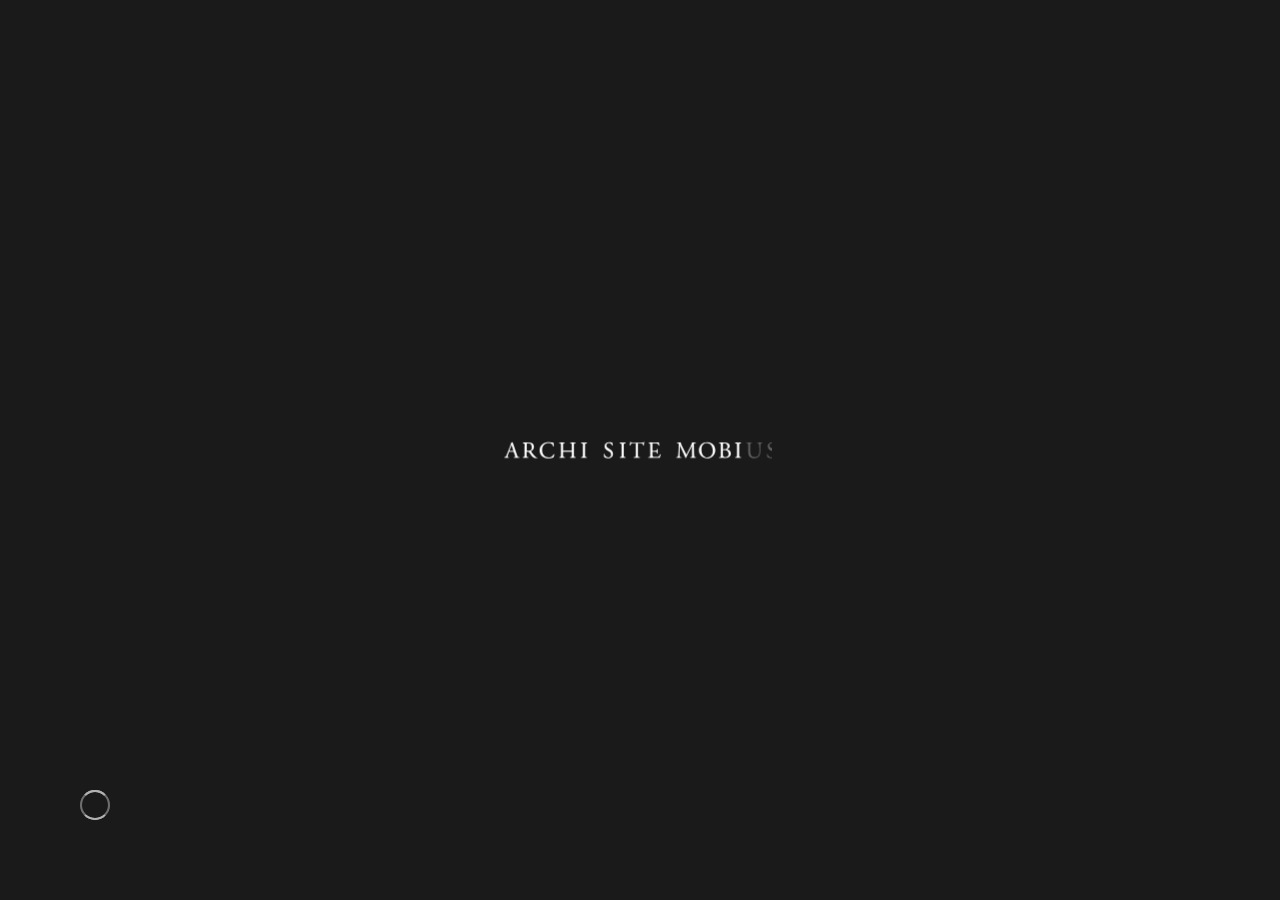
<file: works/century-forest/index.html>
<!DOCTYPE html><html lang="en" class="no-js">
<!-- Mirrored from asmobius.co.jp/works/century-forest/ by HTTrack Website Copier/3.x [XR&CO'2014], Wed, 05 Apr 2023 09:43:09 GMT -->
<!-- Added by HTTrack --><meta http-equiv="content-type" content="text/html;charset=UTF-8" /><!-- /Added by HTTrack -->
<head><!-- Global site tag (gtag.js) - Google Analytics --><!-- Global site tag (gtag.js) - Google Analytics --><script async src="https://www.googletagmanager.com/gtag/js?id=UA-135279002-1"></script><script> window.dataLayer = window.dataLayer || []; function gtag(){dataLayer.push(arguments);} gtag('js', new Date()); gtag('config', 'UA-135279002-1');</script><meta charset="UTF-8"><meta http-equiv="X-UA-Compatible" content="IE=edge,chrome=1"><meta http-equiv="imagetoolbar" content="no"><meta name="viewport" content="initial-scale=1.0,minimum-scale=1,maximum-scale=5"><meta name="format-detection" content="telephone=no"><title>ARCHI SITE MOBIUS - CENTURY FOREST</title><meta name="author" content="https://asmobius.co.jp"><meta name="copyright" content="ARCHI SITE MOBIUS"><meta name="description" content="CENTURY FOREST - We will continue to provide architectural spaces that embody beauty and pleasure in serene settings, touching the sentiments of those who use them."><meta name="keywords" content="CENTURY FOREST,ARCHI SITE MOBIUS,今井敦,Atsushi Imai,建築,プロデュース"/><link rel="apple-touch-icon" sizes="180x180" href="../../assets/favicons/apple-touch-icon.png"><link rel="icon" type="image/png" sizes="32x32" href="../../assets/favicons/favicon-32x32.png"><link rel="icon" type="image/png" sizes="16x16" href="../../assets/favicons/favicon-16x16.png"><link rel="manifest" href="../../assets/favicons/site.webmanifest"><link rel="mask-icon" href="../../assets/favicons/safari-pinned-tab.svg" color="#252525"><meta name="msapplication-TileColor" content="#252525"><meta name="theme-color" content="#ffffff"><meta property="og:title" content="ARCHI SITE MOBIUS - CENTURY FOREST"><meta property="og:type" content="website"><meta property="og:image" content="https://asmobius.co.jp/assets/img/ogp/facebook-ogpsd.png"><meta property="og:url" content="https://asmobius.co.jp"><meta property="og:description" content="CENTURY FOREST - We will continue to provide architectural spaces that embody beauty and pleasure in serene settings, touching the sentiments of those who use them."><meta name="twitter:card" content="summary"><meta name="twitter:title" content="ARCHI SITE MOBIUS - CENTURY FOREST"><meta name="twitter:description" content="CENTURY FOREST - We will continue to provide architectural spaces that embody beauty and pleasure in serene settings, touching the sentiments of those who use them."><meta name="twitter:image" content="https://asmobius.co.jp/assets/img/ogp/facebook-ogpsd.png"><script>UA = 'others';</script><script type="application/ld+json"> { "@context": "http://schema.org", "@type": "Organization", "name":"ARCHI SITE MOBIUS - CENTURY FOREST", "url": "/works/century-forest/", "description":"CENTURY FOREST - We will continue to provide architectural spaces that embody beauty and pleasure in serene settings, touching the sentiments of those who use them.", "contactPoint": [{ "@type": "ContactPoint", "name":"ARCHI SITE MOBIUS", "alternateName" : "", "description":"CENTURY FOREST - We will continue to provide architectural spaces that embody beauty and pleasure in serene settings, touching the sentiments of those who use them.", "telephone": "", "contactType": "customer service" "logo": "https://asmobius.co.jp/assets/img/ogp/facebook-ogpsd.png" }] }</script><script type='application/ld+json'> { "@context":"http://schema.org", "@type":"WebSite", "@id":"#website", "url":"https://asmobius.co.jp/works/century-forest/", "name":"ARCHI SITE MOBIUS - CENTURY FOREST" }</script><link rel="stylesheet" href="../../assets/css/bundle.css"></head><body class="is-ready"><div id="wrapper"> <header class="l-header js-header b-fonts__medium"><div class="p-header l-wide-container"><div class="p-header__left js-logo"><div class="p-header__left__inner"><a class="js-target--pointer__stateChange" href="../../index.html"><div class="js-target__inner--pointer__stateChange js-target__parent--spring"><svg version="1.1" id="logo" class="p-header__logo js-logo" xmlns="http://www.w3.org/2000/svg" x="0px" y="0px" viewBox="0 0 60 23.3" style="enable-background:new 0 0 60 23.3;" xml:space="preserve"><style type="text/css"> .st-logo { fill: #FFFFFF; } </style><g><g><path class="js-st-logo st-logo" d="M9.9,10.1C9.7,9.6,9.7,9.6,9,9.6l-3.4,0c-0.6,0-0.7,0.1-0.9,0.6l-0.9,2.6c-0.3,1-0.5,1.7-0.5,1.9	C3.4,14.9,3.5,15,4,15l0.8,0.1c0.2,0.1,0.2,0.5,0,0.6c-0.6,0-1.3,0-2.4-0.1c-0.8,0-1.6,0-2.2,0.1c-0.1-0.1-0.2-0.5,0-0.6L0.8,15	c0.6,0,1.1-0.3,1.4-1.1c0.4-1.1,1.1-2.6,2-5.2l2.4-6.2C6.9,1.7,7.1,1.2,7,0.9C7.6,0.7,8,0.3,8.2,0c0.1,0,0.3,0,0.3,0.2	c0.3,1,0.7,2.1,1,3.1l3.2,9.3c0.7,2,1,2.3,2,2.5l0.6,0.1c0.2,0.1,0.1,0.5,0,0.6c-0.9,0-1.8-0.1-2.8-0.1c-1.1,0-2,0-2.7,0.1	c-0.2-0.1-0.2-0.5,0-0.6l0.7-0.1c0.5,0,0.8-0.2,0.8-0.4c0-0.3-0.1-0.7-0.3-1.2L9.9,10.1z M5.4,8.2C5.2,8.7,5.3,8.8,5.9,8.8h2.8	c0.7,0,0.7-0.1,0.5-0.7L8,4.3C7.8,3.7,7.6,3.1,7.5,2.8h0C7.4,2.9,7.1,3.5,6.9,4.2L5.4,8.2z"/><path class="js-st-logo st-logo" d="M27.5,16c-1.9,0-3.2-0.6-3.6-0.9c-0.3-0.5-0.6-2.2-0.6-3.2c0.1-0.2,0.5-0.2,0.6-0.1c0.3,1.2,1.3,3.4,4,3.4	c1.9,0,2.9-1.3,2.9-2.7c0-1-0.2-2.1-1.9-3.2L26.6,8c-1.2-0.8-2.5-2.1-2.5-4c0-2.2,1.7-4,4.7-4c0.7,0,1.5,0.1,2.1,0.3	c0.3,0.1,0.6,0.1,0.8,0.1C32,1,32.2,2.3,32.2,3.3c-0.1,0.1-0.5,0.2-0.6,0.1c-0.3-1.1-0.9-2.6-3.1-2.6c-2.3,0-2.8,1.5-2.8,2.6	c0,1.3,1.1,2.3,2,2.8l1.8,1.2c1.5,0.9,2.9,2.2,2.9,4.4C32.4,14.3,30.5,16,27.5,16z"/><path class="js-st-logo st-logo" d="M48.7,9.5c0.5,1.1,1,2.1,1.6,3.2h0c0.6-1.1,1.2-2.3,1.8-3.5l2.2-4.4c1-2.1,1.7-3.4,1.8-4.4	c0.8,0.1,1.3,0.1,1.7,0.1c0.6,0,1.3,0,2.1-0.1c0.1,0.1,0.1,0.5,0,0.6l-0.5,0c-1.5,0.1-1.6,0.6-1.6,2.2c0,2.4,0.1,6.7,0.3,10.1	c0.1,1.2,0,1.8,1.1,1.9l0.7,0.1c0.1,0.1,0.1,0.5,0,0.6c-0.9,0-1.9-0.1-2.7-0.1c-0.8,0-1.8,0-2.8,0.1c-0.2-0.1-0.2-0.4,0-0.6L55,15	c1.1-0.1,1.1-0.5,1.1-2L56,3.4h0c-0.2,0.3-1,2.1-1.5,3l-2.1,4c-1,2-2.1,4.2-2.5,5.3c0,0.1-0.1,0.1-0.2,0.1c0,0-0.2,0-0.2-0.1	c-0.4-1.2-1.5-3.5-2-4.6l-2.1-4.5c-0.5-1.1-1-2.3-1.5-3.3h0c-0.1,1.4-0.2,2.8-0.2,4.1c-0.1,1.4-0.2,3.5-0.2,5.4	c0,1.7,0.1,2.1,1,2.2l0.9,0.1c0.2,0.1,0.1,0.5,0,0.6c-0.8,0-1.7-0.1-2.6-0.1c-0.7,0-1.6,0-2.4,0.1c-0.1-0.1-0.2-0.5,0-0.6l0.5-0.1	c1-0.1,1.3-0.3,1.4-1.9c0.1-1.5,0.3-2.8,0.4-5.1c0.1-1.9,0.2-3.9,0.3-5.2c0-1.5-0.1-1.8-1.5-2l-0.4,0c-0.1-0.1-0.1-0.5,0.1-0.6	c0.7,0,1.2,0.1,1.8,0.1c0.5,0,1.2,0,1.9-0.1c-0.1,0.9,0.5,2.3,1.2,3.8L48.7,9.5z"/></g><g><path class="js-st-logo st-logo" d="M0.9,22.3c0.1,0,0.1-0.1,0.1-0.1l0-0.2c0-0.2,0-0.4-0.3-0.4c-0.1,0-0.3,0.1-0.3,0.2c0,0.1,0,0.1,0,0.1	C0.2,22,0.1,22,0.1,22C0,22,0,22,0,22c0-0.2,0.5-0.5,0.8-0.5c0.3,0,0.5,0.2,0.4,0.5l0,0.7c0,0.2,0,0.4,0.2,0.4c0,0,0.1,0,0.1,0	c0,0,0,0,0.1,0c0,0,0,0,0,0.1c0,0-0.2,0.2-0.4,0.2c-0.1,0-0.2,0-0.3-0.1c0,0,0-0.1-0.1-0.1c0,0-0.1,0-0.2,0.1	c-0.1,0.1-0.2,0.1-0.3,0.1c-0.1,0-0.2,0-0.3-0.1C0.1,23.1,0,23,0,22.8c0-0.2,0.1-0.3,0.4-0.4L0.9,22.3z M0.6,23.1	c0.1,0,0.2-0.1,0.3-0.1c0.1-0.1,0.1-0.1,0.1-0.2l0-0.3c0,0,0-0.1,0-0.1c0,0-0.1,0-0.2,0c-0.3,0.1-0.4,0.2-0.4,0.3	C0.3,22.9,0.4,23.1,0.6,23.1z"/><path class="js-st-logo st-logo" d="M2.9,22c0-0.2,0-0.2-0.1-0.3l0,0c0,0,0-0.1,0-0.1c0.1,0,0.3-0.1,0.4-0.2c0,0,0,0,0,0v0.2c0,0,0,0,0,0	c0.2-0.1,0.3-0.3,0.5-0.3c0.1,0,0.2,0.1,0.2,0.2c0,0.1-0.1,0.2-0.2,0.2c0,0-0.1,0-0.1,0c-0.1,0-0.1-0.1-0.2-0.1	c-0.1,0-0.1,0-0.2,0.1c0,0.1-0.1,0.2-0.1,0.3v0.6c0,0.3,0,0.4,0.2,0.4l0.2,0c0,0,0,0.1,0,0.1c-0.2,0-0.3,0-0.5,0	c-0.2,0-0.3,0-0.4,0c0,0,0-0.1,0-0.1l0.1,0c0.2,0,0.2-0.1,0.2-0.4V22z"/><path class="js-st-logo st-logo" d="M6.3,21.5c0,0,0.1,0.1,0.1,0.2c0,0.1,0,0.2-0.1,0.2c0,0,0,0-0.1,0c-0.1-0.1-0.3-0.2-0.4-0.2	c-0.3,0-0.6,0.2-0.6,0.7c0,0.3,0.2,0.7,0.7,0.7c0.2,0,0.4-0.1,0.5-0.3c0,0,0.1,0,0.1,0.1c-0.1,0.3-0.5,0.4-0.7,0.4	c-0.2,0-0.4-0.1-0.6-0.2c-0.2-0.1-0.2-0.4-0.2-0.6c0-0.5,0.3-1,1-1C6,21.4,6.2,21.5,6.3,21.5z"/><path class="js-st-logo st-logo" d="M7.7,20.8c0-0.3,0-0.3-0.1-0.4l0,0c0,0,0-0.1,0-0.1c0.1,0,0.3-0.1,0.5-0.2c0,0,0,0,0,0c0,0.1,0,0.3,0,0.5v0.9	c0,0,0,0.1,0,0.1c0.2-0.1,0.4-0.2,0.6-0.2c0.4,0,0.6,0.3,0.6,0.6v0.7c0,0.3,0,0.4,0.2,0.4l0.1,0c0,0,0,0.1,0,0.1	c-0.2,0-0.3,0-0.4,0c-0.2,0-0.3,0-0.4,0c0,0,0-0.1,0-0.1l0.1,0c0.2,0,0.2-0.1,0.2-0.4v-0.6c0-0.3-0.1-0.5-0.4-0.5	c-0.1,0-0.3,0.1-0.3,0.1C8,21.8,8,21.8,8,22v0.7c0,0.3,0,0.4,0.2,0.4l0.1,0c0,0,0,0.1,0,0.1c-0.1,0-0.3,0-0.4,0	c-0.2,0-0.3,0-0.4,0c0,0,0-0.1,0-0.1l0.1,0c0.2,0,0.2-0.1,0.2-0.4V20.8z"/><path class="js-st-logo st-logo" d="M10.8,22c0-0.2,0-0.2-0.1-0.3l0,0c0,0,0-0.1,0-0.1c0.1,0,0.3-0.1,0.4-0.2c0,0,0,0,0,0c0,0.2,0,0.4,0,0.5v0.8	c0,0.3,0,0.4,0.2,0.4l0.1,0c0,0,0,0.1,0,0.1c-0.1,0-0.3,0-0.4,0c-0.2,0-0.3,0-0.4,0c0,0,0-0.1,0-0.1l0.1,0c0.2,0,0.2-0.1,0.2-0.4	V22z M11.2,20.7c0,0.2-0.1,0.2-0.2,0.2c-0.1,0-0.2-0.1-0.2-0.2c0-0.1,0.1-0.2,0.2-0.2C11.1,20.5,11.2,20.6,11.2,20.7z"/><path class="js-st-logo st-logo" d="M13.1,21.7c-0.1,0-0.1,0-0.1,0.1v0.8c0,0.2,0,0.5,0.3,0.5c0,0,0.1,0,0.1,0c0,0,0.1-0.1,0.1-0.1	c0,0,0.1,0,0,0.1c-0.1,0.1-0.2,0.2-0.5,0.2c-0.4,0-0.4-0.2-0.4-0.5v-1c0-0.1,0-0.1-0.1-0.1h-0.1c0,0,0-0.1,0-0.1	c0.1,0,0.2-0.1,0.3-0.1c0.1-0.1,0.1-0.2,0.2-0.3c0,0,0.1,0,0.1,0v0.2c0,0.1,0,0.1,0.1,0.1h0.5c0.1,0,0,0.2,0,0.2H13.1z"/><path class="js-st-logo st-logo" d="M15.1,22.1c-0.1,0-0.1,0-0.1,0.1c0,0.4,0.3,0.8,0.7,0.8c0.1,0,0.3,0,0.4-0.2c0,0,0.1,0,0.1,0.1	c-0.1,0.3-0.5,0.4-0.7,0.4c-0.3,0-0.5-0.1-0.6-0.3c-0.1-0.2-0.2-0.4-0.2-0.6c0-0.5,0.3-1,0.9-1c0.4,0,0.6,0.3,0.6,0.5	c0,0.1,0,0.1,0,0.1c0,0-0.1,0-0.3,0H15.1z M15.4,22c0.3,0,0.4,0,0.4,0c0,0,0,0,0-0.1c0-0.1-0.1-0.3-0.3-0.3	c-0.3,0-0.5,0.2-0.5,0.4c0,0,0,0,0,0H15.4z"/><path class="js-st-logo st-logo" d="M18.7,21.5c0,0,0.1,0.1,0.1,0.2c0,0.1,0,0.2-0.1,0.2c0,0,0,0-0.1,0c-0.1-0.1-0.3-0.2-0.4-0.2	c-0.3,0-0.6,0.2-0.6,0.7c0,0.3,0.2,0.7,0.7,0.7c0.2,0,0.4-0.1,0.5-0.3c0,0,0.1,0,0.1,0.1c-0.1,0.3-0.5,0.4-0.7,0.4	c-0.2,0-0.4-0.1-0.6-0.2c-0.2-0.1-0.2-0.4-0.2-0.6c0-0.5,0.3-1,1-1C18.4,21.4,18.6,21.5,18.7,21.5z"/><path class="js-st-logo st-logo" d="M20.5,21.7c-0.1,0-0.1,0-0.1,0.1v0.8c0,0.2,0,0.5,0.3,0.5c0,0,0.1,0,0.1,0c0,0,0.1-0.1,0.1-0.1	c0,0,0.1,0,0,0.1c-0.1,0.1-0.2,0.2-0.5,0.2c-0.4,0-0.4-0.2-0.4-0.5v-1c0-0.1,0-0.1-0.1-0.1h-0.1c0,0,0-0.1,0-0.1	c0.1,0,0.2-0.1,0.3-0.1c0.1-0.1,0.1-0.2,0.2-0.3c0,0,0.1,0,0.1,0v0.2c0,0.1,0,0.1,0.1,0.1h0.5c0.1,0,0,0.2,0,0.2H20.5z"/><path class="js-st-logo st-logo" d="M23,21.5c0,0.1,0.1,0.2,0.1,0.3c0,0-0.1,0-0.1,0c-0.1-0.2-0.2-0.3-0.4-0.3c-0.2,0-0.3,0.1-0.3,0.3	c0,0.2,0.2,0.3,0.3,0.4c0.2,0.1,0.4,0.3,0.4,0.6c0,0.3-0.3,0.5-0.6,0.5c-0.2,0-0.4,0-0.5-0.1c0-0.1-0.1-0.3-0.1-0.4	c0,0,0.1,0,0.1,0c0.1,0.2,0.2,0.4,0.5,0.4c0.2,0,0.3-0.1,0.3-0.3c0-0.2-0.2-0.3-0.3-0.4c-0.2-0.1-0.4-0.3-0.4-0.5	c0-0.3,0.3-0.5,0.6-0.5C22.8,21.4,23,21.5,23,21.5z"/><path class="js-st-logo st-logo" d="M27.1,22.3c0.1,0,0.1-0.1,0.1-0.1l0-0.2c0-0.2,0-0.4-0.3-0.4c-0.1,0-0.3,0.1-0.3,0.2c0,0.1,0,0.1,0,0.1	C26.5,22,26.3,22,26.3,22c0,0-0.1,0-0.1-0.1c0-0.2,0.5-0.5,0.8-0.5c0.3,0,0.5,0.2,0.4,0.5l0,0.7c0,0.2,0,0.4,0.2,0.4	c0,0,0.1,0,0.1,0c0,0,0,0,0.1,0c0,0,0,0,0,0.1c0,0-0.2,0.2-0.4,0.2c-0.1,0-0.2,0-0.3-0.1c0,0,0-0.1-0.1-0.1c0,0-0.1,0-0.2,0.1	c-0.1,0.1-0.2,0.1-0.3,0.1c-0.1,0-0.2,0-0.3-0.1c-0.1-0.1-0.1-0.2-0.1-0.3c0-0.2,0.1-0.3,0.4-0.4L27.1,22.3z M26.8,23.1	c0.1,0,0.2-0.1,0.3-0.1c0.1-0.1,0.1-0.1,0.1-0.2l0-0.3c0,0,0-0.1,0-0.1c0,0-0.1,0-0.2,0c-0.3,0.1-0.4,0.2-0.4,0.3	C26.5,22.9,26.6,23.1,26.8,23.1z"/><path class="js-st-logo st-logo" d="M29.1,22c0-0.2,0-0.2-0.1-0.3l0,0c0,0,0-0.1,0-0.1c0.1,0,0.3-0.1,0.4-0.2c0,0,0,0,0,0c0,0.1,0,0.2,0,0.2	c0,0,0,0,0,0c0.2-0.1,0.4-0.2,0.6-0.2c0.4,0,0.5,0.2,0.5,0.5v0.7c0,0.3,0,0.4,0.2,0.4l0.1,0c0,0,0,0.1,0,0.1c-0.1,0-0.3,0-0.4,0	c-0.2,0-0.3,0-0.4,0c0,0,0-0.1,0-0.1l0.1,0c0.2,0,0.2-0.1,0.2-0.4v-0.6c0-0.2-0.1-0.4-0.4-0.4c-0.2,0-0.3,0.1-0.4,0.2	c-0.1,0.1-0.1,0.1-0.1,0.3v0.7c0,0.3,0,0.3,0.2,0.4l0.1,0c0,0,0,0.1,0,0.1c-0.1,0-0.2,0-0.4,0c-0.2,0-0.3,0-0.4,0c0,0,0-0.1,0-0.1	l0.1,0c0.2,0,0.2-0.1,0.2-0.4V22z"/><path class="js-st-logo st-logo" d="M33.6,22.6c0,0.3,0,0.5,0.1,0.5c0,0,0.1,0,0.2,0c0,0,0,0.1,0,0.1c-0.2,0-0.4,0.1-0.6,0.1c0,0,0,0,0,0v-0.1	c0-0.1,0-0.1,0-0.1h0c-0.2,0.1-0.3,0.2-0.5,0.2c-0.5,0-0.8-0.4-0.8-0.8c0-0.6,0.5-1,1-1c0.1,0,0.2,0,0.3,0c0,0,0,0,0-0.1v-0.7	c0-0.3,0-0.3-0.1-0.4l0,0c0,0,0-0.1,0-0.1c0.1,0,0.3-0.1,0.5-0.2c0,0,0,0,0,0c0,0.1,0,0.3,0,0.5V22.6z M33.3,21.9	c0-0.1,0-0.1,0-0.2c-0.1-0.1-0.2-0.2-0.4-0.2c-0.4,0-0.6,0.3-0.6,0.7c0,0.4,0.2,0.8,0.6,0.8c0.1,0,0.3-0.1,0.3-0.1	c0,0,0-0.1,0-0.2V21.9z"/><path class="js-st-logo st-logo" d="M37.8,22.3c0.1,0,0.1-0.1,0.1-0.1l0-0.2c0-0.2,0-0.4-0.3-0.4c-0.1,0-0.3,0.1-0.3,0.2c0,0.1,0,0.1,0,0.1	C37.2,22,37.1,22,37,22c0,0-0.1,0-0.1-0.1c0-0.2,0.5-0.5,0.8-0.5c0.3,0,0.5,0.2,0.4,0.5l0,0.7c0,0.2,0,0.4,0.2,0.4	c0,0,0.1,0,0.1,0c0,0,0,0,0.1,0c0,0,0,0,0,0.1c0,0-0.2,0.2-0.4,0.2c-0.1,0-0.2,0-0.3-0.1c0,0,0-0.1-0.1-0.1c0,0-0.1,0-0.2,0.1	c-0.1,0.1-0.2,0.1-0.3,0.1c-0.1,0-0.2,0-0.3-0.1c-0.1-0.1-0.1-0.2-0.1-0.3c0-0.2,0.1-0.3,0.4-0.4L37.8,22.3z M37.5,23.1	c0.1,0,0.2-0.1,0.3-0.1c0.1-0.1,0.1-0.1,0.1-0.2l0-0.3c0,0,0-0.1,0-0.1c0,0-0.1,0-0.2,0c-0.3,0.1-0.4,0.2-0.4,0.3	C37.3,22.9,37.3,23.1,37.5,23.1z"/><path class="js-st-logo st-logo" d="M40.6,21.5c0,0.1,0.1,0.2,0.1,0.3c0,0-0.1,0-0.1,0c-0.1-0.2-0.2-0.3-0.4-0.3c-0.2,0-0.3,0.1-0.3,0.3	c0,0.2,0.2,0.3,0.3,0.4c0.2,0.1,0.4,0.3,0.4,0.6c0,0.3-0.3,0.5-0.6,0.5c-0.2,0-0.4,0-0.5-0.1c0-0.1-0.1-0.3-0.1-0.4	c0,0,0.1,0,0.1,0c0.1,0.2,0.2,0.4,0.5,0.4c0.2,0,0.3-0.1,0.3-0.3c0-0.2-0.2-0.3-0.3-0.4c-0.2-0.1-0.4-0.3-0.4-0.5	c0-0.3,0.3-0.5,0.6-0.5C40.4,21.4,40.5,21.5,40.6,21.5z"/><path class="js-st-logo st-logo" d="M42.8,21.5c0,0.1,0.1,0.2,0.1,0.3c0,0-0.1,0-0.1,0c-0.1-0.2-0.2-0.3-0.4-0.3c-0.2,0-0.3,0.1-0.3,0.3	c0,0.2,0.2,0.3,0.3,0.4c0.2,0.1,0.4,0.3,0.4,0.6c0,0.3-0.3,0.5-0.6,0.5c-0.2,0-0.4,0-0.5-0.1c0-0.1-0.1-0.3-0.1-0.4	c0,0,0.1,0,0.1,0c0.1,0.2,0.2,0.4,0.5,0.4c0.2,0,0.3-0.1,0.3-0.3c0-0.2-0.2-0.3-0.3-0.4c-0.2-0.1-0.4-0.3-0.4-0.5	c0-0.3,0.3-0.5,0.6-0.5C42.6,21.4,42.8,21.5,42.8,21.5z"/><path class="js-st-logo st-logo" d="M45.8,22.3c0,0.5-0.4,0.9-0.9,0.9c-0.5,0-0.9-0.3-0.9-0.9c0-0.5,0.4-0.9,0.9-0.9	C45.4,21.4,45.8,21.8,45.8,22.3z M44.9,21.6c-0.3,0-0.5,0.3-0.5,0.7c0,0.4,0.2,0.8,0.6,0.8c0.4,0,0.5-0.4,0.5-0.7	C45.5,22,45.3,21.6,44.9,21.6z"/><path class="js-st-logo st-logo" d="M48.4,21.5c0,0,0.1,0.1,0.1,0.2c0,0.1,0,0.2-0.1,0.2c0,0,0,0-0.1,0c-0.1-0.1-0.3-0.2-0.4-0.2	c-0.3,0-0.6,0.2-0.6,0.7c0,0.3,0.2,0.7,0.7,0.7c0.2,0,0.4-0.1,0.5-0.3c0,0,0.1,0,0.1,0.1c-0.1,0.3-0.5,0.4-0.7,0.4	c-0.2,0-0.4-0.1-0.6-0.2c-0.2-0.1-0.2-0.4-0.2-0.6c0-0.5,0.3-1,1-1C48.1,21.4,48.3,21.5,48.4,21.5z"/><path class="js-st-logo st-logo" d="M49.8,22c0-0.2,0-0.2-0.1-0.3l0,0c0,0,0-0.1,0-0.1c0.1,0,0.3-0.1,0.4-0.2c0,0,0,0,0,0c0,0.2,0,0.4,0,0.5v0.8	c0,0.3,0,0.4,0.2,0.4l0.1,0c0,0,0,0.1,0,0.1c-0.1,0-0.3,0-0.4,0c-0.2,0-0.3,0-0.4,0c0,0,0-0.1,0-0.1l0.1,0c0.2,0,0.2-0.1,0.2-0.4	V22z M50.2,20.7c0,0.2-0.1,0.2-0.2,0.2c-0.1,0-0.2-0.1-0.2-0.2c0-0.1,0.1-0.2,0.2-0.2C50.1,20.5,50.2,20.6,50.2,20.7z"/><path class="js-st-logo st-logo" d="M52.4,22.3c0.1,0,0.1-0.1,0.1-0.1l0-0.2c0-0.2,0-0.4-0.3-0.4c-0.1,0-0.3,0.1-0.3,0.2c0,0.1,0,0.1,0,0.1	C51.8,22,51.7,22,51.6,22c0,0-0.1,0-0.1-0.1c0-0.2,0.5-0.5,0.8-0.5c0.3,0,0.5,0.2,0.4,0.5l0,0.7c0,0.2,0,0.4,0.2,0.4	c0,0,0.1,0,0.1,0c0,0,0,0,0.1,0c0,0,0,0,0,0.1c0,0-0.2,0.2-0.4,0.2c-0.1,0-0.2,0-0.3-0.1c0,0,0-0.1-0.1-0.1c0,0-0.1,0-0.2,0.1	c-0.1,0.1-0.2,0.1-0.3,0.1c-0.1,0-0.2,0-0.3-0.1c-0.1-0.1-0.1-0.2-0.1-0.3c0-0.2,0.1-0.3,0.4-0.4L52.4,22.3z M52.1,23.1	c0.1,0,0.2-0.1,0.3-0.1c0.1-0.1,0.1-0.1,0.1-0.2l0-0.3c0,0,0-0.1,0-0.1c0,0-0.1,0-0.2,0c-0.3,0.1-0.4,0.2-0.4,0.3	C51.9,22.9,51.9,23.1,52.1,23.1z"/><path class="js-st-logo st-logo" d="M54.8,21.7c-0.1,0-0.1,0-0.1,0.1v0.8c0,0.2,0,0.5,0.3,0.5c0,0,0.1,0,0.1,0c0,0,0.1-0.1,0.1-0.1	c0,0,0.1,0,0,0.1c-0.1,0.1-0.2,0.2-0.5,0.2c-0.4,0-0.4-0.2-0.4-0.5v-1c0-0.1,0-0.1-0.1-0.1h-0.1c0,0,0-0.1,0-0.1	c0.1,0,0.2-0.1,0.3-0.1c0.1-0.1,0.1-0.2,0.2-0.3c0,0,0.1,0,0.1,0v0.2c0,0.1,0,0.1,0.1,0.1h0.5c0.1,0,0,0.2,0,0.2H54.8z"/><path class="js-st-logo st-logo" d="M56.7,22.1c-0.1,0-0.1,0-0.1,0.1c0,0.4,0.3,0.8,0.7,0.8c0.1,0,0.3,0,0.4-0.2c0,0,0.1,0,0.1,0.1	c-0.1,0.3-0.5,0.4-0.7,0.4c-0.3,0-0.5-0.1-0.6-0.3c-0.1-0.2-0.2-0.4-0.2-0.6c0-0.5,0.3-1,0.9-1c0.4,0,0.6,0.3,0.6,0.5	c0,0.1,0,0.1,0,0.1c0,0-0.1,0-0.3,0H56.7z M57,22c0.3,0,0.4,0,0.4,0c0,0,0,0,0-0.1c0-0.1-0.1-0.3-0.3-0.3c-0.3,0-0.5,0.2-0.5,0.4	c0,0,0,0,0,0H57z"/><path class="js-st-logo st-logo" d="M59.9,21.5c0,0.1,0.1,0.2,0.1,0.3c0,0-0.1,0-0.1,0c-0.1-0.2-0.2-0.3-0.4-0.3c-0.2,0-0.3,0.1-0.3,0.3	c0,0.2,0.2,0.3,0.3,0.4c0.2,0.1,0.4,0.3,0.4,0.6c0,0.3-0.3,0.5-0.6,0.5c-0.2,0-0.4,0-0.5-0.1c0-0.1-0.1-0.3-0.1-0.4	c0,0,0.1,0,0.1,0c0.1,0.2,0.2,0.4,0.5,0.4c0.2,0,0.3-0.1,0.3-0.3c0-0.2-0.2-0.3-0.3-0.4c-0.2-0.1-0.4-0.3-0.4-0.5	c0-0.3,0.3-0.5,0.6-0.5C59.7,21.4,59.9,21.5,59.9,21.5z"/></g></g></svg></div></a></div><a href="../../index.html" class="p-header__close c-btn--close js-target__aboutClose js-target--pointer__stateChange js-hover" data-hover-in-time="1200" data-hover-out-time="100"><div class="c-btn--close__layer front js-target__inner--pointer__stateChange js-target__parent--spring"><div class="c-btn--close__bar"><div class="c-btn--close__bar__inner js-closeBar"></div></div><div class="c-btn--close__bar"><div class="c-btn--close__bar__inner js-closeBar"></div></div></div><div class="c-btn--close__layer back"><div class="c-btn--close__bar"><div class="c-btn--close__bar__inner js-closeBar"></div></div><div class="c-btn--close__bar"><div class="c-btn--close__bar__inner js-closeBar"></div></div></div></a></div><a href="../../index.html" class="p-header__close--works-detail c-btn--close js-target__worksDetailClose js-target--pointer__stateChange js-hover" data-hover-in-time="1200" data-hover-out-time="100"><div class="c-btn--close__layer front js-target__inner--pointer__stateChange js-target__parent--spring"><div class="c-btn--close__bar"><div class="c-btn--close__bar__inner js-closeBar"></div></div><div class="c-btn--close__bar"><div class="c-btn--close__bar__inner js-closeBar"></div></div></div><div class="c-btn--close__layer back"><div class="c-btn--close__bar"><div class="c-btn--close__bar__inner js-closeBar"></div></div><div class="c-btn--close__bar"><div class="c-btn--close__bar__inner js-closeBar"></div></div></div></a><nav class="js-nav"><ul class="p-header__list"><li class="p-header__list__item works pc"><div class="p-header__list__item__inner--works"><div class="p-header__list__item--all"><a class="js-nav__link js-target--pointer__stateChange" href="../index.html"><span class="js-target__inner--pointer__stateChange js-target__parent--spring">All</span></a></div><div class="p-header__list__item--focus"><a class="js-nav__link js-target--pointer__stateChange" href="../../index.html"><span class="js-target__inner--pointer__stateChange js-target__parent--spring">Focus</span></a></div></div></li><li class="p-header__list__item has-children"><a class="js-nav__link js-target--pointer__stateChange about" href="../../about/index.html"><span class="js-target__inner--pointer__stateChange js-target__parent--spring">About</span></a><div class="p-header__list__item__inner"><ul class="p-header__languageList"><li class="p-header__languageList__item"><a class="js-nav__link js-trigger--langChange js-target--pointer__stateChange" data-lang="en" href="#"><span class="js-target__inner--pointer__stateChange js-target__parent--spring">En</span></a></li><li class="p-header__languageList__item"><a class="js-nav__link js-trigger--langChange js-target--pointer__stateChange" data-lang="zh-cmn-Hans" href="#"><span class="js-target__inner--pointer__stateChange js-target__parent--spring">Cn</span></a></li><li class="p-header__languageList__item"><a class="js-nav__link js-trigger--langChange js-target--pointer__stateChange" data-lang="ja" href="#"><span class="js-target__inner--pointer__stateChange js-target__parent--spring">Jp</span></a></li><li class="p-header__languageList__item line"></li></ul></div></li></ul></nav></div></header><div class="l-navSp b-fonts__medium js-nav"><div class="p-navSp"><div class="p-header__list__item__inner--works"><div class="p-header__list__item--all p-navSp__item"><a class="js-nav__link js-target--pointer__stateChange" href="../index.html"><span class="js-target__inner--pointer__stateChange js-target__parent--spring">All</span></a></div><div class="p-header__list__item--focus p-navSp__item"><a class="js-nav__link js-target--pointer__stateChange" href="../../index.html"><span class="js-target__inner--pointer__stateChange js-target__parent--spring">Focus</span></a></div></div></div></div><main id="page" class="js-smooth-scroll-wrapper"><div id="contents" class="js-smooth-scroll-content"> <div id="works-detail" class="l-works-detail page-content" data-works-num="5"><article class="p-works-detail b-fonts__medium"><section class="l-works-detail__head js-parallax__content" data-parallax-ratio="0.8"><div class="p-works-detail__head js-parallax__target"><div class="p-works-detail__head__blank"></div><div style="position: relative"><h1 class="p-works-detail__title js-work__title"><span class="p-works-detail__title__inner js-work__title__inner">CENTURY FOREST</span></h1></div><div class="l-container p-info"><p class="p-info__number js-transition__number js-target--split">05</p><time class="p-info__year js-transition__year js-target--split">2011</time></div></div></section><section class="l-works-detail__body"><div class="p-works-detail__body"><div class="p-works-detail__body__inner"><div class="js-parallax__content" data-parallax-ratio="0.5"><div class="bg js-transition__bg js-parallax__target"></div></div><div class="l-container js-transition__listContainer"><ul class="p-works-detail__list js-transition__list js-target--smooth" data-smooth-move-ratio="0.012"> <li class="js-target--imageZoom p-works-detail__list__item js-target--indicator js-transition__list__item js-target--pointer__stateChange" data-mouse-pointer-type="zoom"><div style="overflow:hidden;" class="p-works-detail__opacity" data-image-zoom="../../asm_cp/wp-content/uploads/2019/02/001-10.jpg"><div class="inner" style="pointer-events: none;"><div class="js-parent--parallax"><div class="p-works-detail__list__item__inner"><div class="js-target--parallax"><div><div class="img"><img src="../../asm_cp/wp-content/uploads/2019/02/001-10-1100x734.jpg" alt=""></div></div></div></div></div></div></div></li> <li class="js-target--imageZoom p-works-detail__list__item js-target--indicator js-transition__list__item js-target--pointer__stateChange" data-mouse-pointer-type="zoom"><div style="overflow:hidden;" class="p-works-detail__opacity" data-image-zoom="../../asm_cp/wp-content/uploads/2019/02/002-10.jpg"><div class="inner" style="pointer-events: none;"><div class="js-parent--parallax"><div class="p-works-detail__list__item__inner"><div class="js-target--parallax"><div><div class="img"><img src="../../asm_cp/wp-content/uploads/2019/02/002-10-1100x800.jpg" alt=""></div></div></div></div></div></div></div></li> <li class="js-target--imageZoom p-works-detail__list__item js-target--indicator js-transition__list__item js-target--pointer__stateChange" data-mouse-pointer-type="zoom"><div style="overflow:hidden;" class="p-works-detail__opacity" data-image-zoom="../../asm_cp/wp-content/uploads/2019/02/003-10.jpg"><div class="inner" style="pointer-events: none;"><div class="js-parent--parallax"><div class="p-works-detail__list__item__inner"><div class="js-target--parallax"><div><div class="img"><img src="../../asm_cp/wp-content/uploads/2019/02/003-10-1100x800.jpg" alt=""></div></div></div></div></div></div></div></li> <li class="js-target--imageZoom p-works-detail__list__item js-target--indicator js-transition__list__item js-target--pointer__stateChange" data-mouse-pointer-type="zoom"><div style="overflow:hidden;" class="p-works-detail__opacity" data-image-zoom="../../asm_cp/wp-content/uploads/2019/02/004-10.jpg"><div class="inner" style="pointer-events: none;"><div class="js-parent--parallax"><div class="p-works-detail__list__item__inner"><div class="js-target--parallax"><div><div class="img"><img src="../../asm_cp/wp-content/uploads/2019/02/004-10-1100x800.jpg" alt=""></div></div></div></div></div></div></div></li> <li class="js-target--imageZoom p-works-detail__list__item js-target--indicator js-transition__list__item js-target--pointer__stateChange" data-mouse-pointer-type="zoom"><div style="overflow:hidden;" class="p-works-detail__opacity" data-image-zoom="../../asm_cp/wp-content/uploads/2019/02/005-10.jpg"><div class="inner" style="pointer-events: none;"><div class="js-parent--parallax"><div class="p-works-detail__list__item__inner"><div class="js-target--parallax"><div><div class="img"><img src="../../asm_cp/wp-content/uploads/2019/02/005-10-1100x1650.jpg" alt=""></div></div></div></div></div></div></div></li> <li class="js-target--imageZoom p-works-detail__list__item js-target--indicator js-transition__list__item js-target--pointer__stateChange" data-mouse-pointer-type="zoom"><div style="overflow:hidden;" class="p-works-detail__opacity" data-image-zoom="../../asm_cp/wp-content/uploads/2019/02/006-10.jpg"><div class="inner" style="pointer-events: none;"><div class="js-parent--parallax"><div class="p-works-detail__list__item__inner"><div class="js-target--parallax"><div><div class="img"><img src="../../asm_cp/wp-content/uploads/2019/02/006-10-1100x1650.jpg" alt=""></div></div></div></div></div></div></div></li> <li class="js-target--imageZoom p-works-detail__list__item js-target--indicator js-transition__list__item js-target--pointer__stateChange" data-mouse-pointer-type="zoom"><div style="overflow:hidden;" class="p-works-detail__opacity" data-image-zoom="../../asm_cp/wp-content/uploads/2019/02/007-9.jpg"><div class="inner" style="pointer-events: none;"><div class="js-parent--parallax"><div class="p-works-detail__list__item__inner"><div class="js-target--parallax"><div><div class="img"><img src="../../asm_cp/wp-content/uploads/2019/02/007-9-1100x441.jpg" alt=""></div></div></div></div></div></div></div></li> <li class="js-target--imageZoom p-works-detail__list__item js-target--indicator js-transition__list__item js-target--pointer__stateChange" data-mouse-pointer-type="zoom"><div style="overflow:hidden;" class="p-works-detail__opacity" data-image-zoom="../../asm_cp/wp-content/uploads/2019/02/008-8.jpg"><div class="inner" style="pointer-events: none;"><div class="js-parent--parallax"><div class="p-works-detail__list__item__inner"><div class="js-target--parallax"><div><div class="img"><img src="../../asm_cp/wp-content/uploads/2019/02/008-8-1100x447.jpg" alt=""></div></div></div></div></div></div></div></li> <li class="js-target--imageZoom p-works-detail__list__item js-target--indicator js-transition__list__item js-target--pointer__stateChange" data-mouse-pointer-type="zoom"><div style="overflow:hidden;" class="p-works-detail__opacity" data-image-zoom="../../asm_cp/wp-content/uploads/2019/02/009-7.jpg"><div class="inner" style="pointer-events: none;"><div class="js-parent--parallax"><div class="p-works-detail__list__item__inner"><div class="js-target--parallax"><div><div class="img"><img src="../../asm_cp/wp-content/uploads/2019/02/009-7-1100x800.jpg" alt=""></div></div></div></div></div></div></div></li> <li class="js-target--imageZoom p-works-detail__list__item js-target--indicator js-transition__list__item js-target--pointer__stateChange" data-mouse-pointer-type="zoom"><div style="overflow:hidden;" class="p-works-detail__opacity" data-image-zoom="../../asm_cp/wp-content/uploads/2019/02/010-6.jpg"><div class="inner" style="pointer-events: none;"><div class="js-parent--parallax"><div class="p-works-detail__list__item__inner"><div class="js-target--parallax"><div><div class="img"><img src="../../asm_cp/wp-content/uploads/2019/02/010-6-1100x1513.jpg" alt=""></div></div></div></div></div></div></div></li> <li class="js-target--imageZoom p-works-detail__list__item js-target--indicator js-transition__list__item js-target--pointer__stateChange" data-mouse-pointer-type="zoom"><div style="overflow:hidden;" class="p-works-detail__opacity" data-image-zoom="../../asm_cp/wp-content/uploads/2019/02/011-3.jpg"><div class="inner" style="pointer-events: none;"><div class="js-parent--parallax"><div class="p-works-detail__list__item__inner"><div class="js-target--parallax"><div><div class="img"><img src="../../asm_cp/wp-content/uploads/2019/02/011-3-1100x800.jpg" alt=""></div></div></div></div></div></div></div></li> <li class="js-target--imageZoom p-works-detail__list__item js-target--indicator js-transition__list__item js-target--pointer__stateChange" data-mouse-pointer-type="zoom"><div style="overflow:hidden;" class="p-works-detail__opacity" data-image-zoom="../../asm_cp/wp-content/uploads/2019/02/012-1.jpg"><div class="inner" style="pointer-events: none;"><div class="js-parent--parallax"><div class="p-works-detail__list__item__inner"><div class="js-target--parallax"><div><div class="img"><img src="../../asm_cp/wp-content/uploads/2019/02/012-1-1100x1513.jpg" alt=""></div></div></div></div></div></div></div></li> <li class="js-target--imageZoom p-works-detail__list__item js-target--indicator js-transition__list__item js-target--pointer__stateChange" data-mouse-pointer-type="zoom"><div style="overflow:hidden;" class="p-works-detail__opacity" data-image-zoom="../../asm_cp/wp-content/uploads/2019/02/013-1.jpg"><div class="inner" style="pointer-events: none;"><div class="js-parent--parallax"><div class="p-works-detail__list__item__inner"><div class="js-target--parallax"><div><div class="img"><img src="../../asm_cp/wp-content/uploads/2019/02/013-1-1100x734.jpg" alt=""></div></div></div></div></div></div></div></li> </ul></div></div></div></section></article></div> </div></main><aside id="side-contact" class="p-sideContact"><address class="l-wide-container"><dl class="p-sideContact__inner js-target--sideFix"><div class="p-sideContact__unit"><dt class="b-fonts__medium">Hello.</dt><dd><a class="js-target--pointer__stateChange lang-fonts--en c-link--underline js-hover" data-hover-in-time="1010" data-hover-out-time="850" href="mailto: &#105;&#110;&#102;&#111;&#64;&#97;&#115;&#109;&#111;&#98;&#105;&#117;&#115;&#46;&#99;&#111;&#46;&#106;&#112;"><span class="js-target__inner--pointer__stateChange c-link--underline__inner">&#105;&#110;&#102;&#111;&#64;&#97;&#115;&#109;&#111;&#98;&#105;&#117;&#115;&#46;&#99;&#111;&#46;&#106;&#112;<span class="c-link--underline__line"></span></span></a></dd></div><div class="p-sideContact__unit"><dt class="b-fonts__medium">Work Together.</dt><dd><a class="js-target--pointer__stateChange lang-fonts--en c-link--underline js-hover" data-hover-in-time="1010" data-hover-out-time="850" href="mailto: &#106;&#111;&#98;&#115;&#64;&#97;&#115;&#109;&#111;&#98;&#105;&#117;&#115;&#46;&#99;&#111;&#46;&#106;&#112;"><span class="js-target__inner--pointer__stateChange c-link--underline__inner">&#106;&#111;&#98;&#115;&#64;&#97;&#115;&#109;&#111;&#98;&#105;&#117;&#115;&#46;&#99;&#111;&#46;&#106;&#112;<span class="c-link--underline__line"></span></span></a></dd></div></dl></address></aside> <div id="stage" class="p-stage"><div id="app-canvas"></div><ul class="p-stage__menu"><li class="p-stage__menu__item js-canvas__target" data-canvas-thumb="https://asmobius.co.jp/asm_cp/wp-content/uploads/2019/02/main-1-1024x512.jpg" data-canvas-zoom="https://asmobius.co.jp/asm_cp/wp-content/uploads/2019/02/main-1.jpg" data-canvas-url="../pm_minami_azabu/index.html">PARK MANSION<br>Minami Azabu</li><li class="p-stage__menu__item js-canvas__target" data-canvas-thumb="https://asmobius.co.jp/asm_cp/wp-content/uploads/2020/01/kawana_003-1024x512.jpg" data-canvas-zoom="https://asmobius.co.jp/asm_cp/wp-content/uploads/2020/01/kawana_003-2048x1024.jpg" data-canvas-url="../asm-kawana-project/index.html">ASM Kawana Project</li><li class="p-stage__menu__item js-canvas__target" data-canvas-thumb="https://asmobius.co.jp/asm_cp/wp-content/uploads/2019/03/main-1024x512.jpg" data-canvas-zoom="https://asmobius.co.jp/asm_cp/wp-content/uploads/2019/03/main.jpg" data-canvas-url="../hikawa-gardens/index.html">HIKAWA GARDENS</li><li class="p-stage__menu__item js-canvas__target" data-canvas-thumb="https://asmobius.co.jp/asm_cp/wp-content/uploads/2019/02/main-2-1024x512.jpg" data-canvas-zoom="https://asmobius.co.jp/asm_cp/wp-content/uploads/2019/02/main-2.jpg" data-canvas-url="../one-avenue/index.html">ONE AVENUE</li><li class="p-stage__menu__item js-canvas__target" data-canvas-thumb="https://asmobius.co.jp/asm_cp/wp-content/uploads/2019/02/main-10-1024x512.jpg" data-canvas-zoom="https://asmobius.co.jp/asm_cp/wp-content/uploads/2019/02/main-10.jpg" data-canvas-url="index.html">CENTURY FOREST</li><li class="p-stage__menu__item js-canvas__target" data-canvas-thumb="https://asmobius.co.jp/asm_cp/wp-content/uploads/2019/02/main-4-1024x512.jpg" data-canvas-zoom="https://asmobius.co.jp/asm_cp/wp-content/uploads/2019/02/main-4.jpg" data-canvas-url="../proudrokakoen/index.html">PROUD<br>Rokakoen</li><li class="p-stage__menu__item js-canvas__target" data-canvas-thumb="https://asmobius.co.jp/asm_cp/wp-content/uploads/2019/02/main-6-1024x512.jpg" data-canvas-zoom="https://asmobius.co.jp/asm_cp/wp-content/uploads/2019/02/main-6.jpg" data-canvas-url="../park-mansionroppongi/index.html">PARK MANSION<br>Roppongi</li><li class="p-stage__menu__item js-canvas__target" data-canvas-thumb="https://asmobius.co.jp/asm_cp/wp-content/uploads/2019/02/main-5-1024x512.jpg" data-canvas-zoom="https://asmobius.co.jp/asm_cp/wp-content/uploads/2019/02/main-5.jpg" data-canvas-url="../nishiazaburesidence/index.html">NISHIAZABU<br>RESIDENCE</li><li class="p-stage__menu__item js-canvas__target" data-canvas-thumb="https://asmobius.co.jp/asm_cp/wp-content/uploads/2019/02/main-12-1024x512.jpg" data-canvas-zoom="https://asmobius.co.jp/asm_cp/wp-content/uploads/2019/02/main-12.jpg" data-canvas-url="../azabu-gardens/index.html">AZABU GARDENS</li><li class="p-stage__menu__item js-canvas__target" data-canvas-thumb="https://asmobius.co.jp/asm_cp/wp-content/uploads/2019/02/main-7-1024x512.jpg" data-canvas-zoom="https://asmobius.co.jp/asm_cp/wp-content/uploads/2019/02/main-7.jpg" data-canvas-url="../the-park-housegran-minamiaoyama/index.html">THE PARK HOUSE<br>Gran Minamiaoyama</li><li class="p-stage__menu__item js-canvas__target" data-canvas-thumb="https://asmobius.co.jp/asm_cp/wp-content/uploads/2019/02/main-9-1024x512.jpg" data-canvas-zoom="https://asmobius.co.jp/asm_cp/wp-content/uploads/2019/02/main-9.jpg" data-canvas-url="../dianacourtbunkyo-hongodai/index.html">DIANACOURT<br>Bunkyo Hongodai</li><li class="p-stage__menu__item js-canvas__target" data-canvas-thumb="https://asmobius.co.jp/asm_cp/wp-content/uploads/2019/02/main-11-1024x512.jpg" data-canvas-zoom="https://asmobius.co.jp/asm_cp/wp-content/uploads/2019/02/main-11.jpg" data-canvas-url="../classy-househiroo-fiorire/index.html">CLASSY HOUSE<br>Hiroo Fiorire</li><li class="p-stage__menu__item js-canvas__target" data-canvas-thumb="https://asmobius.co.jp/asm_cp/wp-content/uploads/2019/02/main-8-1024x512.jpg" data-canvas-zoom="https://asmobius.co.jp/asm_cp/wp-content/uploads/2019/02/main-8.jpg" data-canvas-url="../cloistershiroo/index.html">CLOISTERS<br>Hiroo</li><li class="p-stage__menu__item js-canvas__target" data-canvas-thumb="https://asmobius.co.jp/asm_cp/wp-content/uploads/2019/02/main-13-1024x512.jpg" data-canvas-zoom="https://asmobius.co.jp/asm_cp/wp-content/uploads/2019/02/main-13.jpg" data-canvas-url="../f-house/index.html">F HOUSE</li><li class="p-stage__menu__item js-canvas__target" data-canvas-thumb="https://asmobius.co.jp/asm_cp/wp-content/uploads/2019/02/main-14-1024x512.jpg" data-canvas-zoom="https://asmobius.co.jp/asm_cp/wp-content/uploads/2019/02/main-14.jpg" data-canvas-url="../k-house/index.html">K HOUSE</li><li class="p-stage__menu__item js-canvas__target" data-canvas-thumb="https://asmobius.co.jp/asm_cp/wp-content/uploads/2019/02/main-16-1024x512.jpg" data-canvas-zoom="https://asmobius.co.jp/asm_cp/wp-content/uploads/2019/02/main-16.jpg" data-canvas-url="../inokashira/index.html">INOKASHIRA</li><li class="p-stage__menu__item js-canvas__target" data-canvas-thumb="https://asmobius.co.jp/asm_cp/wp-content/uploads/2019/02/main-17-1024x512.jpg" data-canvas-zoom="https://asmobius.co.jp/asm_cp/wp-content/uploads/2019/02/main-17.jpg" data-canvas-url="../itohpia-jiyugaoka/index.html">ITOHPIA jiyugaoka</li><li class="p-stage__menu__item js-canvas__target" data-canvas-thumb="https://asmobius.co.jp/asm_cp/wp-content/uploads/2019/02/main-1024x512.jpg" data-canvas-zoom="https://asmobius.co.jp/asm_cp/wp-content/uploads/2019/02/main.jpg" data-canvas-url="../atlassuwacho-residence/index.html">ATLAS<br>Suwacho Residence</li><li class="p-stage__menu__item js-canvas__target" data-canvas-thumb="https://asmobius.co.jp/asm_cp/wp-content/uploads/2019/02/main-15-1024x512.jpg" data-canvas-zoom="https://asmobius.co.jp/asm_cp/wp-content/uploads/2019/02/main-15.jpg" data-canvas-url="../brilliahongo-sanchome/index.html">Brillia<br>Hongo Sanchome</li><li class="p-stage__menu__item js-canvas__target" data-canvas-thumb="https://asmobius.co.jp/asm_cp/wp-content/uploads/2019/02/main-3-1024x512.jpg" data-canvas-zoom="https://asmobius.co.jp/asm_cp/wp-content/uploads/2019/02/main-3.jpg" data-canvas-url="../five/index.html">FIVE</li></ul></div><div id="indicator"><div id="app-indicator"></div></div><div id="pageCover" class="p-pageCover js-target--height__screenFix--mobile" data-fix-height-ratio="1.1"><div class="p-pageCover__inner js-target--height__screenFix--mobile" data-fix-height-ratio="1"><p id="pageCoverText" class="p-pageCover__text b-fonts__medium">Next</p></div></div></div><div id="app-mousePointer"></div><div id="wait-loader" class="l-wide-container p-waitLoader"><div class="p-waitLoader__inner"><div class="p-waitLoader__circle"><div class="p-waitLoader__layer back"></div><div class="p-waitLoader__layer front"></div></div></div></div><div id="loading" class="p-loading"><div class="p-loading__outer"><div class="p-loading__bg"></div><div class="p-loading__inner"><div><div class="p-loading__front"><div class="p-loading__front__inner"><svg class="p-loading__logo" xmlns="http://www.w3.org/2000/svg" xmlns:xlink="http://www.w3.org/1999/xlink" x="0px" y="0px" viewBox="0 0 447 26.8" style="enable-background:new 0 0 447 26.8;" xml:space="preserve"><style type="text/css">.st-logo-load {	fill: #666;	}</style><g><path class="st-logo-load" d="M16.2,17.2c-0.3-0.8-0.4-0.9-1.5-0.9l-5.5,0c-0.9,0-1.2,0.1-1.4,0.9l-1.4,4.2c-0.6,1.7-0.8,2.7-0.8,3.1	c0,0.5,0.2,0.7,1.1,0.8l1.2,0.1c0.3,0.2,0.3,0.8-0.1,0.9c-1-0.1-2.2-0.1-3.9-0.1c-1.2,0-2.6,0.1-3.6,0.1c-0.2-0.2-0.3-0.8-0.1-0.9	l1.2-0.1c0.9-0.1,1.7-0.5,2.3-1.9C4.3,21.7,5.4,19.2,7,15l3.9-10.2c0.5-1.4,0.8-2.1,0.6-2.7c0.9-0.3,1.5-0.9,2-1.4	c0.2,0,0.5,0.1,0.6,0.3c0.5,1.7,1.1,3.4,1.7,5.1l5.2,15.2c1.1,3.3,1.6,3.8,3.2,4l1,0.1c0.3,0.2,0.2,0.8,0,0.9	c-1.5-0.1-2.9-0.1-4.6-0.1c-1.8,0-3.3,0.1-4.3,0.1c-0.3-0.2-0.3-0.8-0.1-0.9l1.1-0.1c0.8-0.1,1.3-0.3,1.3-0.7c0-0.4-0.2-1.1-0.5-2	L16.2,17.2z M8.9,14.1C8.6,14.9,8.6,15,9.7,15h4.7c1.1,0,1.2-0.2,0.8-1.2l-2-6.2c-0.3-0.9-0.6-1.9-0.9-2.4h-0.1	c-0.1,0.2-0.5,1.1-0.9,2.2L8.9,14.1z"/><path class="st-logo-load" d="M34.1,7c0-3.6-0.1-4.2-1.7-4.4l-1.2-0.2c-0.3-0.2-0.3-0.8,0-0.9c2.1-0.2,4.7-0.3,8.4-0.3	c2.3,0,4.6,0.2,6.3,1.1c1.8,0.9,3.1,3.3,3.1,5.9c0,4-2.3,5.7-3.8,6.3c-1.4,0.7-0.9,1.1-0.8,1.4c3,4.9,5,6.7,7.6,8.9	c0.6,0.6,1.6,1,2.6,1.1c0.2,0.1,0.2,0.4,0,0.5c-0.3,0.1-0.9,0.2-1.7,0.2c-3.2,0-5.6-1.5-7.2-3.4c-1.6-1.9-3.2-4.2-4.3-5.9	c-0.6-0.8-1.2-1.2-2.7-1.2c-1.7,0-1.8,0-1.8,0.8v3.6c0,4,0.1,4.4,2.3,4.7l0.8,0.1c0.2,0.2,0.2,0.8-0.1,0.9c-1.7-0.1-3-0.1-4.5-0.1	c-1.6,0-2.9,0-4.7,0.1c-0.2-0.1-0.3-0.7-0.1-0.9l0.9-0.1c2.2-0.3,2.3-0.8,2.3-4.7V7z M37.2,12.4c0,0.7,0,2.3,0.1,2.4	c0.1,0.1,0.7,0.2,2.6,0.2c1.4,0,2.8-0.2,3.9-1c1-0.8,1.9-2.2,1.9-5.3c0-3.9-1.9-6.4-6-6.4c-2.3,0-2.5,0.2-2.5,1.2V12.4z"/><path class="st-logo-load" d="M63.4,3.9c2.8-2.2,6.3-3.2,10.2-3.2c2,0,4.9,0.4,6.7,0.9c0.5,0.1,0.7,0.2,1.1,0.2c0,0.9,0.2,3.3,0.5,5.6	c-0.2,0.3-0.8,0.3-1,0.1c-0.6-2.6-2.3-5.5-7.8-5.5c-5.8,0-10.7,3.7-10.7,11.5c0,7.9,5,12.3,11.2,12.3c4.9,0,7-3.2,7.9-5.4	c0.3-0.2,0.8-0.1,1,0.2c-0.3,2-1.2,4.5-1.8,5.2c-0.5,0.1-0.9,0.2-1.3,0.4c-0.8,0.3-3.6,0.9-6,0.9c-3.4,0-6.7-0.7-9.4-2.5	c-3-2.1-5.4-5.5-5.4-10.4C58.7,9.7,60.5,6.1,63.4,3.9z"/><path class="st-logo-load" d="M98.8,16.3c-1.8,0-1.9,0.1-1.9,1.2v3c0,4,0.2,4.5,2.3,4.7l1.1,0.1c0.2,0.2,0.2,0.8-0.1,0.9	c-2-0.1-3.3-0.1-4.8-0.1c-1.6,0-2.9,0.1-4.4,0.1c-0.2-0.1-0.3-0.7-0.1-0.9l0.6-0.1c2.1-0.4,2.2-0.8,2.2-4.7V6.9	c0-4-0.3-4.6-2.2-4.8l-1-0.1c-0.2-0.2-0.2-0.8,0.1-0.9c1.9,0,3.1,0.1,4.8,0.1c1.5,0,2.8,0,4.4-0.1c0.2,0.1,0.3,0.8,0.1,0.9	l-0.7,0.1c-2.2,0.2-2.3,0.8-2.3,4.8v6.6c0,1.2,0.1,1.2,1.9,1.2h10.8c1.8,0,1.9,0,1.9-1.2V6.9c0-4-0.1-4.5-2.3-4.8l-0.7-0.1	c-0.2-0.2-0.2-0.8,0.1-0.9c1.7,0.1,3,0.1,4.6,0.1c1.5,0,2.8,0,4.5-0.1c0.2,0.1,0.3,0.8,0.1,0.9l-0.8,0.1c-2.2,0.2-2.3,0.8-2.3,4.8	v13.6c0,4,0.1,4.5,2.3,4.7l0.9,0.1c0.2,0.2,0.2,0.8-0.1,0.9c-1.8-0.1-3.1-0.1-4.6-0.1c-1.5,0-2.9,0-4.6,0.1	c-0.2-0.1-0.3-0.7-0.1-0.9l0.7-0.1c2.3-0.4,2.3-0.8,2.3-4.7v-3c0-1.1-0.1-1.2-1.9-1.2H98.8z"/><path class="st-logo-load" d="M129.9,7c0-4-0.1-4.7-2.3-4.8l-0.9-0.1c-0.2-0.2-0.2-0.8,0.1-0.9c1.9,0.1,3.2,0.1,4.8,0.1c1.5,0,2.8,0,4.7-0.1	c0.2,0.1,0.3,0.8,0.1,0.9l-0.9,0.1C133.1,2.3,133,3,133,7v13.5c0,4,0.1,4.5,2.3,4.8l0.9,0.1c0.2,0.2,0.2,0.8-0.1,0.9	c-1.9-0.1-3.2-0.1-4.7-0.1c-1.6,0-2.9,0-4.8,0.1c-0.2-0.1-0.3-0.7-0.1-0.9l0.9-0.1c2.2-0.3,2.3-0.8,2.3-4.8V7z"/><path class="st-logo-load" d="M170.9,26.8c-3.2,0-5.2-1-5.9-1.4c-0.5-0.8-0.9-3.5-1-5.3c0.2-0.3,0.8-0.3,0.9-0.1c0.6,1.9,2.1,5.6,6.5,5.6	c3.2,0,4.7-2.1,4.7-4.3c0-1.7-0.3-3.5-3.1-5.3l-3.6-2.3c-1.9-1.2-4.1-3.4-4.1-6.5c0-3.6,2.8-6.5,7.7-6.5c1.2,0,2.5,0.2,3.5,0.5	c0.5,0.2,1,0.2,1.3,0.2c0.3,0.9,0.7,3,0.7,4.6c-0.2,0.2-0.8,0.3-0.9,0.1c-0.5-1.8-1.5-4.3-5.1-4.3c-3.7,0-4.5,2.5-4.5,4.2	c0,2.2,1.8,3.8,3.2,4.7l3,1.9c2.4,1.5,4.7,3.7,4.7,7.3C179,24,175.8,26.8,170.9,26.8z"/><path class="st-logo-load" d="M193.3,7c0-4-0.1-4.7-2.3-4.8l-0.9-0.1c-0.2-0.2-0.2-0.8,0.1-0.9c1.9,0.1,3.2,0.1,4.8,0.1c1.5,0,2.8,0,4.7-0.1	c0.2,0.1,0.3,0.8,0.1,0.9l-0.9,0.1c-2.2,0.2-2.3,0.8-2.3,4.8v13.5c0,4,0.1,4.5,2.3,4.8l0.9,0.1c0.2,0.2,0.2,0.8-0.1,0.9	c-1.9-0.1-3.2-0.1-4.7-0.1c-1.6,0-2.9,0-4.8,0.1c-0.2-0.1-0.3-0.7-0.1-0.9l0.9-0.1c2.2-0.3,2.3-0.8,2.3-4.8V7z"/><path class="st-logo-load" d="M219.9,20.5c0,4,0.1,4.5,2.3,4.7l1.2,0.1c0.2,0.2,0.2,0.8-0.1,0.9c-2.2-0.1-3.4-0.1-5-0.1	c-1.5,0-2.8,0-5.3,0.1c-0.2-0.1-0.3-0.8,0-0.9l1.4-0.1c2.2-0.2,2.3-0.8,2.3-4.7V3.6c0-1.2,0-1.2-1.1-1.2h-2.1	c-1.6,0-3.7,0.1-4.7,0.9C208,4.2,207.7,5,207.2,6c-0.3,0.2-0.8,0-1-0.3c0.6-1.7,1.2-4.1,1.4-5.6c0.1-0.1,0.6-0.1,0.7,0	c0.2,1.2,1.5,1.2,3.2,1.2h15.3c2,0,2.4-0.1,2.9-1.1c0.2-0.1,0.6,0,0.7,0.1c-0.4,1.6-0.7,4.6-0.6,5.7c-0.2,0.3-0.8,0.3-1,0.1	c-0.1-0.9-0.4-2.3-0.9-2.8c-0.9-0.6-2.3-0.9-4.4-0.9H221c-1.1,0-1.1,0-1.1,1.3V20.5z"/><path class="st-logo-load" d="M240.5,6.9c0-3.9-0.1-4.5-2.3-4.8l-0.6-0.1c-0.2-0.2-0.2-0.8,0.1-0.9c1.6,0.1,2.9,0.1,4.5,0.1h7.1	c2.4,0,4.7,0,5.1-0.1c0.2,0.6,0.5,3.4,0.6,5c-0.2,0.2-0.8,0.3-0.9,0.1c-0.6-1.8-0.9-3.1-2.9-3.6c-0.8-0.2-2-0.2-3.7-0.2h-2.7	c-1.1,0-1.1,0.1-1.1,1.5v10c0,1.1,0.1,1.1,1.2,1.1h2.2c1.6,0,2.8-0.1,3.2-0.2s0.7-0.4,0.9-1.3l0.3-1.6c0.2-0.2,0.8-0.2,1,0	c0,0.9-0.2,2.4-0.2,3.8c0,1.4,0.2,2.8,0.2,3.6c-0.2,0.3-0.8,0.3-1,0l-0.3-1.5c-0.2-0.7-0.4-1.2-1.2-1.4c-0.5-0.2-1.4-0.2-2.9-0.2	h-2.2c-1.1,0-1.2,0-1.2,1v2.9c0,2,0.1,3.3,0.7,3.9c0.5,0.5,1.2,0.9,4.6,0.9c2.9,0,4-0.2,4.8-0.6c0.7-0.4,1.7-1.7,2.7-3.7	c0.3-0.2,0.8-0.1,0.9,0.3c-0.3,1.3-1.2,4.2-1.7,5.3c-3.4-0.1-6.8-0.1-10.1-0.1h-3.4c-1.6,0-2.9,0-5.1,0.1c-0.2-0.1-0.3-0.7-0.1-0.9	l1.2-0.1c2.2-0.2,2.3-0.8,2.3-4.7V6.9z"/><path class="st-logo-load" d="M297,16.1c0.9,1.8,1.7,3.5,2.6,5.2h0.1c1-1.8,2-3.7,2.9-5.7l3.6-7.2c1.7-3.4,2.8-5.5,2.9-7.3	c1.3,0.1,2.1,0.1,2.8,0.1c0.9,0,2.2,0,3.4-0.1c0.2,0.2,0.2,0.8,0,0.9l-0.8,0.1c-2.4,0.2-2.7,0.9-2.6,3.6c0.1,4,0.1,11,0.4,16.4	c0.1,1.9,0.1,2.9,1.9,3.1l1.2,0.1c0.2,0.2,0.2,0.8-0.1,0.9c-1.5-0.1-3.1-0.1-4.5-0.1c-1.3,0-3,0-4.6,0.1c-0.3-0.2-0.3-0.7-0.1-0.9	l1.1-0.1c1.9-0.2,1.9-0.8,1.9-3.2L309,6.3h-0.1c-0.3,0.4-1.7,3.4-2.5,4.9l-3.4,6.6c-1.7,3.3-3.4,6.9-4.1,8.6	c-0.1,0.1-0.2,0.2-0.4,0.2c-0.1,0-0.3,0-0.3-0.2c-0.6-2-2.5-5.7-3.3-7.6l-3.4-7.3c-0.8-1.7-1.6-3.7-2.4-5.4H289	c-0.2,2.3-0.3,4.5-0.4,6.7c-0.1,2.3-0.3,5.7-0.3,8.9c0,2.8,0.2,3.4,1.7,3.5l1.4,0.1c0.3,0.2,0.2,0.8,0,0.9	c-1.3-0.1-2.8-0.1-4.2-0.1c-1.2,0-2.6,0-3.9,0.1c-0.2-0.2-0.3-0.8-0.1-0.9l0.8-0.1c1.6-0.2,2.1-0.5,2.3-3.1	c0.2-2.5,0.4-4.6,0.6-8.3c0.2-3.1,0.3-6.4,0.4-8.4c0.1-2.4-0.2-2.9-2.5-3.3l-0.6-0.1c-0.2-0.2-0.2-0.8,0.2-0.9c1.1,0.1,2,0.1,3,0.1	c0.9,0,1.9,0,3.1-0.1c-0.2,1.5,0.8,3.8,2,6.2L297,16.1z"/><path class="st-logo-load" d="M320.4,14c0-7.6,5.7-13.3,13.5-13.3c8.7,0,13.1,6.3,13.1,13c0,7.6-5.8,13.2-13.1,13.2	C325.5,26.8,320.4,20.8,320.4,14z M343.2,14.8c0-6.2-2.8-13-10-13c-3.9,0-9,2.7-9,11c0,5.6,2.7,12.9,10.2,12.9	C338.9,25.6,343.2,22.2,343.2,14.8z"/><path class="st-logo-load" d="M356.4,6.2c0-2.8-0.2-3.5-1.9-3.7l-1.2-0.1c-0.3-0.2-0.3-0.8,0-0.9c2-0.2,4.6-0.3,8.1-0.3	c2.4,0,4.7,0.2,6.4,1.1c1.6,0.8,2.9,2.3,2.9,4.7c0,2.7-1.6,4.1-3.9,5.2c0,0.4,0.3,0.5,0.7,0.6c2,0.4,5.1,2.3,5.1,6.3	c0,4.4-3.3,7.3-10.1,7.3c-1.1,0-2.9-0.1-4.5-0.1c-1.7,0-2.9,0.1-4.3,0.1c-0.2-0.1-0.3-0.7-0.1-0.9l0.7-0.1c2-0.3,2.1-0.8,2.1-4.7	V6.2z M359.5,11.2c0,1.1,0,1.1,2,1.1c3.9-0.2,5.9-1.3,5.9-4.8c0-3.7-2.8-5.1-5.6-5.1c-0.8,0-1.4,0.1-1.7,0.2	c-0.4,0.1-0.5,0.3-0.5,1V11.2z M359.5,20c0,1.4,0.1,3.3,0.8,4.1c0.7,0.9,1.9,1.1,3,1.1c3.4,0,5.9-1.5,5.9-5.3c0-3-1.5-6.5-7.5-6.5	c-2,0-2.2,0.2-2.2,1V20z"/><path class="st-logo-load" d="M383,7c0-4-0.1-4.7-2.3-4.8l-0.9-0.1c-0.2-0.2-0.2-0.8,0.1-0.9c1.9,0.1,3.2,0.1,4.8,0.1c1.5,0,2.8,0,4.7-0.1	c0.2,0.1,0.3,0.8,0.1,0.9l-0.9,0.1c-2.2,0.2-2.3,0.8-2.3,4.8v13.5c0,4,0.1,4.5,2.3,4.8l0.9,0.1c0.2,0.2,0.2,0.8-0.1,0.9	c-1.9-0.1-3.2-0.1-4.7-0.1c-1.6,0-2.9,0-4.8,0.1c-0.2-0.1-0.3-0.7-0.1-0.9l0.9-0.1c2.2-0.3,2.3-0.8,2.3-4.8V7z"/><path class="st-logo-load" d="M419.5,10.7c0-2.3-0.1-6.7-0.7-7.8c-0.3-0.5-0.9-0.7-1.9-0.8L416,2c-0.2-0.3-0.2-0.8,0.1-0.9	c1.4,0.1,2.8,0.1,4.3,0.1c1.6,0,2.6,0,4-0.1c0.3,0.2,0.3,0.7,0.1,0.9l-0.9,0.1c-0.9,0.1-1.7,0.4-1.9,0.9c-0.5,1.2-0.5,5.6-0.5,7.7	V15c0,3.3-0.5,6.8-2.6,9c-1.6,1.8-4.4,2.8-7.2,2.8c-2.6,0-5.2-0.5-7.1-2.1c-2-1.7-2.9-4.4-2.9-8.9V6.9c0-3.9-0.1-4.6-2.3-4.8L398,2	c-0.2-0.2-0.2-0.8,0.1-0.9c1.9,0.1,3.2,0.1,4.7,0.1c1.5,0,2.8,0,4.7-0.1c0.2,0.1,0.3,0.8,0.1,0.9l-0.9,0.1	c-2.2,0.2-2.3,0.8-2.3,4.8V15c0,6.1,1.9,10.1,7.7,10.1c5.5,0,7.6-4.3,7.6-10.1V10.7z"/><path class="st-logo-load" d="M439,26.8c-3.2,0-5.2-1-5.9-1.4c-0.5-0.8-0.9-3.5-1-5.3c0.2-0.3,0.8-0.3,0.9-0.1c0.6,1.9,2.1,5.6,6.5,5.6	c3.2,0,4.7-2.1,4.7-4.3c0-1.7-0.3-3.5-3.1-5.3l-3.6-2.3c-1.9-1.2-4.1-3.4-4.1-6.5c0-3.6,2.8-6.5,7.7-6.5c1.2,0,2.5,0.2,3.5,0.5	c0.5,0.2,1,0.2,1.3,0.2c0.3,0.9,0.7,3,0.7,4.6c-0.2,0.2-0.8,0.3-0.9,0.1c-0.5-1.8-1.5-4.3-5.1-4.3c-3.7,0-4.5,2.5-4.5,4.2	c0,2.2,1.8,3.8,3.2,4.7l3,1.9c2.4,1.5,4.7,3.7,4.7,7.3C447,24,443.9,26.8,439,26.8z"/></g></svg></div></div><div class="p-loading__back"><div class="p-loading__back__inner"><svg class="p-loading__logo" xmlns="http://www.w3.org/2000/svg" xmlns:xlink="http://www.w3.org/1999/xlink" x="0px" y="0px" viewBox="0 0 447 26.8" style="enable-background:new 0 0 447 26.8;" xml:space="preserve"><style type="text/css">.st-logo-load-back {	fill: #fff;	}</style><g><path class="st-logo-load-back" d="M16.2,17.2c-0.3-0.8-0.4-0.9-1.5-0.9l-5.5,0c-0.9,0-1.2,0.1-1.4,0.9l-1.4,4.2c-0.6,1.7-0.8,2.7-0.8,3.1	c0,0.5,0.2,0.7,1.1,0.8l1.2,0.1c0.3,0.2,0.3,0.8-0.1,0.9c-1-0.1-2.2-0.1-3.9-0.1c-1.2,0-2.6,0.1-3.6,0.1c-0.2-0.2-0.3-0.8-0.1-0.9	l1.2-0.1c0.9-0.1,1.7-0.5,2.3-1.9C4.3,21.7,5.4,19.2,7,15l3.9-10.2c0.5-1.4,0.8-2.1,0.6-2.7c0.9-0.3,1.5-0.9,2-1.4	c0.2,0,0.5,0.1,0.6,0.3c0.5,1.7,1.1,3.4,1.7,5.1l5.2,15.2c1.1,3.3,1.6,3.8,3.2,4l1,0.1c0.3,0.2,0.2,0.8,0,0.9	c-1.5-0.1-2.9-0.1-4.6-0.1c-1.8,0-3.3,0.1-4.3,0.1c-0.3-0.2-0.3-0.8-0.1-0.9l1.1-0.1c0.8-0.1,1.3-0.3,1.3-0.7c0-0.4-0.2-1.1-0.5-2	L16.2,17.2z M8.9,14.1C8.6,14.9,8.6,15,9.7,15h4.7c1.1,0,1.2-0.2,0.8-1.2l-2-6.2c-0.3-0.9-0.6-1.9-0.9-2.4h-0.1	c-0.1,0.2-0.5,1.1-0.9,2.2L8.9,14.1z"/><path class="st-logo-load-back" d="M34.1,7c0-3.6-0.1-4.2-1.7-4.4l-1.2-0.2c-0.3-0.2-0.3-0.8,0-0.9c2.1-0.2,4.7-0.3,8.4-0.3	c2.3,0,4.6,0.2,6.3,1.1c1.8,0.9,3.1,3.3,3.1,5.9c0,4-2.3,5.7-3.8,6.3c-1.4,0.7-0.9,1.1-0.8,1.4c3,4.9,5,6.7,7.6,8.9	c0.6,0.6,1.6,1,2.6,1.1c0.2,0.1,0.2,0.4,0,0.5c-0.3,0.1-0.9,0.2-1.7,0.2c-3.2,0-5.6-1.5-7.2-3.4c-1.6-1.9-3.2-4.2-4.3-5.9	c-0.6-0.8-1.2-1.2-2.7-1.2c-1.7,0-1.8,0-1.8,0.8v3.6c0,4,0.1,4.4,2.3,4.7l0.8,0.1c0.2,0.2,0.2,0.8-0.1,0.9c-1.7-0.1-3-0.1-4.5-0.1	c-1.6,0-2.9,0-4.7,0.1c-0.2-0.1-0.3-0.7-0.1-0.9l0.9-0.1c2.2-0.3,2.3-0.8,2.3-4.7V7z M37.2,12.4c0,0.7,0,2.3,0.1,2.4	c0.1,0.1,0.7,0.2,2.6,0.2c1.4,0,2.8-0.2,3.9-1c1-0.8,1.9-2.2,1.9-5.3c0-3.9-1.9-6.4-6-6.4c-2.3,0-2.5,0.2-2.5,1.2V12.4z"/><path class="st-logo-load-back" d="M63.4,3.9c2.8-2.2,6.3-3.2,10.2-3.2c2,0,4.9,0.4,6.7,0.9c0.5,0.1,0.7,0.2,1.1,0.2c0,0.9,0.2,3.3,0.5,5.6	c-0.2,0.3-0.8,0.3-1,0.1c-0.6-2.6-2.3-5.5-7.8-5.5c-5.8,0-10.7,3.7-10.7,11.5c0,7.9,5,12.3,11.2,12.3c4.9,0,7-3.2,7.9-5.4	c0.3-0.2,0.8-0.1,1,0.2c-0.3,2-1.2,4.5-1.8,5.2c-0.5,0.1-0.9,0.2-1.3,0.4c-0.8,0.3-3.6,0.9-6,0.9c-3.4,0-6.7-0.7-9.4-2.5	c-3-2.1-5.4-5.5-5.4-10.4C58.7,9.7,60.5,6.1,63.4,3.9z"/><path class="st-logo-load-back" d="M98.8,16.3c-1.8,0-1.9,0.1-1.9,1.2v3c0,4,0.2,4.5,2.3,4.7l1.1,0.1c0.2,0.2,0.2,0.8-0.1,0.9	c-2-0.1-3.3-0.1-4.8-0.1c-1.6,0-2.9,0.1-4.4,0.1c-0.2-0.1-0.3-0.7-0.1-0.9l0.6-0.1c2.1-0.4,2.2-0.8,2.2-4.7V6.9	c0-4-0.3-4.6-2.2-4.8l-1-0.1c-0.2-0.2-0.2-0.8,0.1-0.9c1.9,0,3.1,0.1,4.8,0.1c1.5,0,2.8,0,4.4-0.1c0.2,0.1,0.3,0.8,0.1,0.9	l-0.7,0.1c-2.2,0.2-2.3,0.8-2.3,4.8v6.6c0,1.2,0.1,1.2,1.9,1.2h10.8c1.8,0,1.9,0,1.9-1.2V6.9c0-4-0.1-4.5-2.3-4.8l-0.7-0.1	c-0.2-0.2-0.2-0.8,0.1-0.9c1.7,0.1,3,0.1,4.6,0.1c1.5,0,2.8,0,4.5-0.1c0.2,0.1,0.3,0.8,0.1,0.9l-0.8,0.1c-2.2,0.2-2.3,0.8-2.3,4.8	v13.6c0,4,0.1,4.5,2.3,4.7l0.9,0.1c0.2,0.2,0.2,0.8-0.1,0.9c-1.8-0.1-3.1-0.1-4.6-0.1c-1.5,0-2.9,0-4.6,0.1	c-0.2-0.1-0.3-0.7-0.1-0.9l0.7-0.1c2.3-0.4,2.3-0.8,2.3-4.7v-3c0-1.1-0.1-1.2-1.9-1.2H98.8z"/><path class="st-logo-load-back" d="M129.9,7c0-4-0.1-4.7-2.3-4.8l-0.9-0.1c-0.2-0.2-0.2-0.8,0.1-0.9c1.9,0.1,3.2,0.1,4.8,0.1c1.5,0,2.8,0,4.7-0.1	c0.2,0.1,0.3,0.8,0.1,0.9l-0.9,0.1C133.1,2.3,133,3,133,7v13.5c0,4,0.1,4.5,2.3,4.8l0.9,0.1c0.2,0.2,0.2,0.8-0.1,0.9	c-1.9-0.1-3.2-0.1-4.7-0.1c-1.6,0-2.9,0-4.8,0.1c-0.2-0.1-0.3-0.7-0.1-0.9l0.9-0.1c2.2-0.3,2.3-0.8,2.3-4.8V7z"/><path class="st-logo-load-back" d="M170.9,26.8c-3.2,0-5.2-1-5.9-1.4c-0.5-0.8-0.9-3.5-1-5.3c0.2-0.3,0.8-0.3,0.9-0.1c0.6,1.9,2.1,5.6,6.5,5.6	c3.2,0,4.7-2.1,4.7-4.3c0-1.7-0.3-3.5-3.1-5.3l-3.6-2.3c-1.9-1.2-4.1-3.4-4.1-6.5c0-3.6,2.8-6.5,7.7-6.5c1.2,0,2.5,0.2,3.5,0.5	c0.5,0.2,1,0.2,1.3,0.2c0.3,0.9,0.7,3,0.7,4.6c-0.2,0.2-0.8,0.3-0.9,0.1c-0.5-1.8-1.5-4.3-5.1-4.3c-3.7,0-4.5,2.5-4.5,4.2	c0,2.2,1.8,3.8,3.2,4.7l3,1.9c2.4,1.5,4.7,3.7,4.7,7.3C179,24,175.8,26.8,170.9,26.8z"/><path class="st-logo-load-back" d="M193.3,7c0-4-0.1-4.7-2.3-4.8l-0.9-0.1c-0.2-0.2-0.2-0.8,0.1-0.9c1.9,0.1,3.2,0.1,4.8,0.1c1.5,0,2.8,0,4.7-0.1	c0.2,0.1,0.3,0.8,0.1,0.9l-0.9,0.1c-2.2,0.2-2.3,0.8-2.3,4.8v13.5c0,4,0.1,4.5,2.3,4.8l0.9,0.1c0.2,0.2,0.2,0.8-0.1,0.9	c-1.9-0.1-3.2-0.1-4.7-0.1c-1.6,0-2.9,0-4.8,0.1c-0.2-0.1-0.3-0.7-0.1-0.9l0.9-0.1c2.2-0.3,2.3-0.8,2.3-4.8V7z"/><path class="st-logo-load-back" d="M219.9,20.5c0,4,0.1,4.5,2.3,4.7l1.2,0.1c0.2,0.2,0.2,0.8-0.1,0.9c-2.2-0.1-3.4-0.1-5-0.1	c-1.5,0-2.8,0-5.3,0.1c-0.2-0.1-0.3-0.8,0-0.9l1.4-0.1c2.2-0.2,2.3-0.8,2.3-4.7V3.6c0-1.2,0-1.2-1.1-1.2h-2.1	c-1.6,0-3.7,0.1-4.7,0.9C208,4.2,207.7,5,207.2,6c-0.3,0.2-0.8,0-1-0.3c0.6-1.7,1.2-4.1,1.4-5.6c0.1-0.1,0.6-0.1,0.7,0	c0.2,1.2,1.5,1.2,3.2,1.2h15.3c2,0,2.4-0.1,2.9-1.1c0.2-0.1,0.6,0,0.7,0.1c-0.4,1.6-0.7,4.6-0.6,5.7c-0.2,0.3-0.8,0.3-1,0.1	c-0.1-0.9-0.4-2.3-0.9-2.8c-0.9-0.6-2.3-0.9-4.4-0.9H221c-1.1,0-1.1,0-1.1,1.3V20.5z"/><path class="st-logo-load-back" d="M240.5,6.9c0-3.9-0.1-4.5-2.3-4.8l-0.6-0.1c-0.2-0.2-0.2-0.8,0.1-0.9c1.6,0.1,2.9,0.1,4.5,0.1h7.1	c2.4,0,4.7,0,5.1-0.1c0.2,0.6,0.5,3.4,0.6,5c-0.2,0.2-0.8,0.3-0.9,0.1c-0.6-1.8-0.9-3.1-2.9-3.6c-0.8-0.2-2-0.2-3.7-0.2h-2.7	c-1.1,0-1.1,0.1-1.1,1.5v10c0,1.1,0.1,1.1,1.2,1.1h2.2c1.6,0,2.8-0.1,3.2-0.2s0.7-0.4,0.9-1.3l0.3-1.6c0.2-0.2,0.8-0.2,1,0	c0,0.9-0.2,2.4-0.2,3.8c0,1.4,0.2,2.8,0.2,3.6c-0.2,0.3-0.8,0.3-1,0l-0.3-1.5c-0.2-0.7-0.4-1.2-1.2-1.4c-0.5-0.2-1.4-0.2-2.9-0.2	h-2.2c-1.1,0-1.2,0-1.2,1v2.9c0,2,0.1,3.3,0.7,3.9c0.5,0.5,1.2,0.9,4.6,0.9c2.9,0,4-0.2,4.8-0.6c0.7-0.4,1.7-1.7,2.7-3.7	c0.3-0.2,0.8-0.1,0.9,0.3c-0.3,1.3-1.2,4.2-1.7,5.3c-3.4-0.1-6.8-0.1-10.1-0.1h-3.4c-1.6,0-2.9,0-5.1,0.1c-0.2-0.1-0.3-0.7-0.1-0.9	l1.2-0.1c2.2-0.2,2.3-0.8,2.3-4.7V6.9z"/><path class="st-logo-load-back" d="M297,16.1c0.9,1.8,1.7,3.5,2.6,5.2h0.1c1-1.8,2-3.7,2.9-5.7l3.6-7.2c1.7-3.4,2.8-5.5,2.9-7.3	c1.3,0.1,2.1,0.1,2.8,0.1c0.9,0,2.2,0,3.4-0.1c0.2,0.2,0.2,0.8,0,0.9l-0.8,0.1c-2.4,0.2-2.7,0.9-2.6,3.6c0.1,4,0.1,11,0.4,16.4	c0.1,1.9,0.1,2.9,1.9,3.1l1.2,0.1c0.2,0.2,0.2,0.8-0.1,0.9c-1.5-0.1-3.1-0.1-4.5-0.1c-1.3,0-3,0-4.6,0.1c-0.3-0.2-0.3-0.7-0.1-0.9	l1.1-0.1c1.9-0.2,1.9-0.8,1.9-3.2L309,6.3h-0.1c-0.3,0.4-1.7,3.4-2.5,4.9l-3.4,6.6c-1.7,3.3-3.4,6.9-4.1,8.6	c-0.1,0.1-0.2,0.2-0.4,0.2c-0.1,0-0.3,0-0.3-0.2c-0.6-2-2.5-5.7-3.3-7.6l-3.4-7.3c-0.8-1.7-1.6-3.7-2.4-5.4H289	c-0.2,2.3-0.3,4.5-0.4,6.7c-0.1,2.3-0.3,5.7-0.3,8.9c0,2.8,0.2,3.4,1.7,3.5l1.4,0.1c0.3,0.2,0.2,0.8,0,0.9	c-1.3-0.1-2.8-0.1-4.2-0.1c-1.2,0-2.6,0-3.9,0.1c-0.2-0.2-0.3-0.8-0.1-0.9l0.8-0.1c1.6-0.2,2.1-0.5,2.3-3.1	c0.2-2.5,0.4-4.6,0.6-8.3c0.2-3.1,0.3-6.4,0.4-8.4c0.1-2.4-0.2-2.9-2.5-3.3l-0.6-0.1c-0.2-0.2-0.2-0.8,0.2-0.9c1.1,0.1,2,0.1,3,0.1	c0.9,0,1.9,0,3.1-0.1c-0.2,1.5,0.8,3.8,2,6.2L297,16.1z"/><path class="st-logo-load-back" d="M320.4,14c0-7.6,5.7-13.3,13.5-13.3c8.7,0,13.1,6.3,13.1,13c0,7.6-5.8,13.2-13.1,13.2	C325.5,26.8,320.4,20.8,320.4,14z M343.2,14.8c0-6.2-2.8-13-10-13c-3.9,0-9,2.7-9,11c0,5.6,2.7,12.9,10.2,12.9	C338.9,25.6,343.2,22.2,343.2,14.8z"/><path class="st-logo-load-back" d="M356.4,6.2c0-2.8-0.2-3.5-1.9-3.7l-1.2-0.1c-0.3-0.2-0.3-0.8,0-0.9c2-0.2,4.6-0.3,8.1-0.3	c2.4,0,4.7,0.2,6.4,1.1c1.6,0.8,2.9,2.3,2.9,4.7c0,2.7-1.6,4.1-3.9,5.2c0,0.4,0.3,0.5,0.7,0.6c2,0.4,5.1,2.3,5.1,6.3	c0,4.4-3.3,7.3-10.1,7.3c-1.1,0-2.9-0.1-4.5-0.1c-1.7,0-2.9,0.1-4.3,0.1c-0.2-0.1-0.3-0.7-0.1-0.9l0.7-0.1c2-0.3,2.1-0.8,2.1-4.7	V6.2z M359.5,11.2c0,1.1,0,1.1,2,1.1c3.9-0.2,5.9-1.3,5.9-4.8c0-3.7-2.8-5.1-5.6-5.1c-0.8,0-1.4,0.1-1.7,0.2	c-0.4,0.1-0.5,0.3-0.5,1V11.2z M359.5,20c0,1.4,0.1,3.3,0.8,4.1c0.7,0.9,1.9,1.1,3,1.1c3.4,0,5.9-1.5,5.9-5.3c0-3-1.5-6.5-7.5-6.5	c-2,0-2.2,0.2-2.2,1V20z"/><path class="st-logo-load-back" d="M383,7c0-4-0.1-4.7-2.3-4.8l-0.9-0.1c-0.2-0.2-0.2-0.8,0.1-0.9c1.9,0.1,3.2,0.1,4.8,0.1c1.5,0,2.8,0,4.7-0.1	c0.2,0.1,0.3,0.8,0.1,0.9l-0.9,0.1c-2.2,0.2-2.3,0.8-2.3,4.8v13.5c0,4,0.1,4.5,2.3,4.8l0.9,0.1c0.2,0.2,0.2,0.8-0.1,0.9	c-1.9-0.1-3.2-0.1-4.7-0.1c-1.6,0-2.9,0-4.8,0.1c-0.2-0.1-0.3-0.7-0.1-0.9l0.9-0.1c2.2-0.3,2.3-0.8,2.3-4.8V7z"/><path class="st-logo-load-back" d="M419.5,10.7c0-2.3-0.1-6.7-0.7-7.8c-0.3-0.5-0.9-0.7-1.9-0.8L416,2c-0.2-0.3-0.2-0.8,0.1-0.9	c1.4,0.1,2.8,0.1,4.3,0.1c1.6,0,2.6,0,4-0.1c0.3,0.2,0.3,0.7,0.1,0.9l-0.9,0.1c-0.9,0.1-1.7,0.4-1.9,0.9c-0.5,1.2-0.5,5.6-0.5,7.7	V15c0,3.3-0.5,6.8-2.6,9c-1.6,1.8-4.4,2.8-7.2,2.8c-2.6,0-5.2-0.5-7.1-2.1c-2-1.7-2.9-4.4-2.9-8.9V6.9c0-3.9-0.1-4.6-2.3-4.8L398,2	c-0.2-0.2-0.2-0.8,0.1-0.9c1.9,0.1,3.2,0.1,4.7,0.1c1.5,0,2.8,0,4.7-0.1c0.2,0.1,0.3,0.8,0.1,0.9l-0.9,0.1	c-2.2,0.2-2.3,0.8-2.3,4.8V15c0,6.1,1.9,10.1,7.7,10.1c5.5,0,7.6-4.3,7.6-10.1V10.7z"/><path class="st-logo-load-back" d="M439,26.8c-3.2,0-5.2-1-5.9-1.4c-0.5-0.8-0.9-3.5-1-5.3c0.2-0.3,0.8-0.3,0.9-0.1c0.6,1.9,2.1,5.6,6.5,5.6	c3.2,0,4.7-2.1,4.7-4.3c0-1.7-0.3-3.5-3.1-5.3l-3.6-2.3c-1.9-1.2-4.1-3.4-4.1-6.5c0-3.6,2.8-6.5,7.7-6.5c1.2,0,2.5,0.2,3.5,0.5	c0.5,0.2,1,0.2,1.3,0.2c0.3,0.9,0.7,3,0.7,4.6c-0.2,0.2-0.8,0.3-0.9,0.1c-0.5-1.8-1.5-4.3-5.1-4.3c-3.7,0-4.5,2.5-4.5,4.2	c0,2.2,1.8,3.8,3.2,4.7l3,1.9c2.4,1.5,4.7,3.7,4.7,7.3C447,24,443.9,26.8,439,26.8z"/></g></svg></div></div></div></div></div></div><div class="p-alert js-target--height__screenFix--mobile"><p class="p-alert__text b-fonts__medium">Roate your device.</p></div><script src="../../assets/js/vendor.bundle.js" defer></script><script src="../../assets/js/app.bundle.js" defer></script></body>
<!-- Mirrored from asmobius.co.jp/works/century-forest/ by HTTrack Website Copier/3.x [XR&CO'2014], Wed, 05 Apr 2023 09:43:56 GMT -->
</html>
</file>
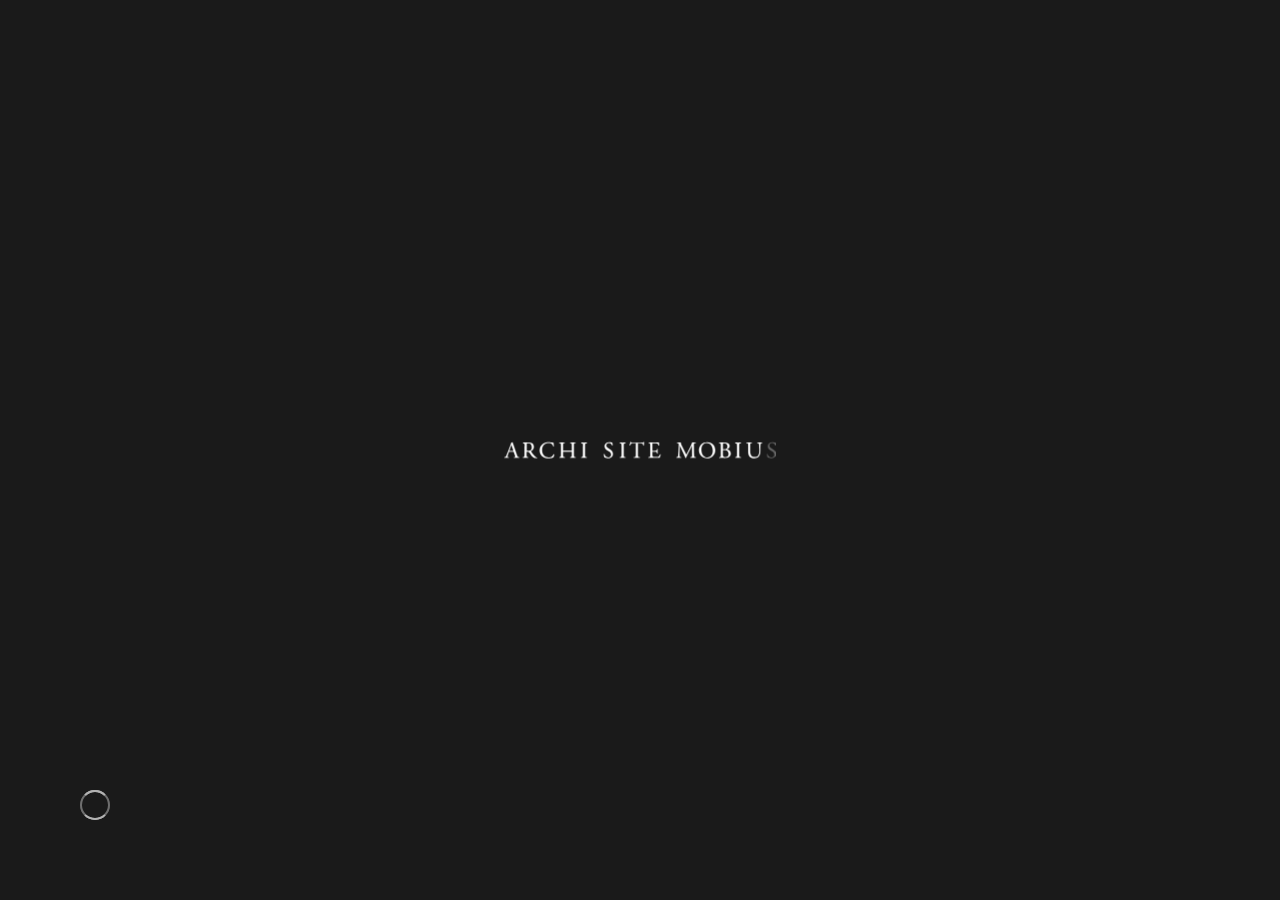
<file: works/classy-househiroo-fiorire/index.html>
<!DOCTYPE html><html lang="en" class="no-js">
<!-- Mirrored from asmobius.co.jp/works/classy-househiroo-fiorire/ by HTTrack Website Copier/3.x [XR&CO'2014], Wed, 05 Apr 2023 09:46:49 GMT -->
<!-- Added by HTTrack --><meta http-equiv="content-type" content="text/html;charset=UTF-8" /><!-- /Added by HTTrack -->
<head><!-- Global site tag (gtag.js) - Google Analytics --><!-- Global site tag (gtag.js) - Google Analytics --><script async src="https://www.googletagmanager.com/gtag/js?id=UA-135279002-1"></script><script> window.dataLayer = window.dataLayer || []; function gtag(){dataLayer.push(arguments);} gtag('js', new Date()); gtag('config', 'UA-135279002-1');</script><meta charset="UTF-8"><meta http-equiv="X-UA-Compatible" content="IE=edge,chrome=1"><meta http-equiv="imagetoolbar" content="no"><meta name="viewport" content="initial-scale=1.0,minimum-scale=1,maximum-scale=5"><meta name="format-detection" content="telephone=no"><title>ARCHI SITE MOBIUS - CLASSY HOUSE Hiroo Fiorire</title><meta name="author" content="https://asmobius.co.jp"><meta name="copyright" content="ARCHI SITE MOBIUS"><meta name="description" content="CLASSY HOUSE Hiroo Fiorire - We will continue to provide architectural spaces that embody beauty and pleasure in serene settings, touching the sentiments of those who use them."><meta name="keywords" content="CLASSY HOUSE Hiroo Fiorire,ARCHI SITE MOBIUS,今井敦,Atsushi Imai,建築,プロデュース"/><link rel="apple-touch-icon" sizes="180x180" href="../../assets/favicons/apple-touch-icon.png"><link rel="icon" type="image/png" sizes="32x32" href="../../assets/favicons/favicon-32x32.png"><link rel="icon" type="image/png" sizes="16x16" href="../../assets/favicons/favicon-16x16.png"><link rel="manifest" href="../../assets/favicons/site.webmanifest"><link rel="mask-icon" href="../../assets/favicons/safari-pinned-tab.svg" color="#252525"><meta name="msapplication-TileColor" content="#252525"><meta name="theme-color" content="#ffffff"><meta property="og:title" content="ARCHI SITE MOBIUS - CLASSY HOUSE Hiroo Fiorire"><meta property="og:type" content="website"><meta property="og:image" content="https://asmobius.co.jp/assets/img/ogp/facebook-ogpsd.png"><meta property="og:url" content="https://asmobius.co.jp"><meta property="og:description" content="CLASSY HOUSE Hiroo Fiorire - We will continue to provide architectural spaces that embody beauty and pleasure in serene settings, touching the sentiments of those who use them."><meta name="twitter:card" content="summary"><meta name="twitter:title" content="ARCHI SITE MOBIUS - CLASSY HOUSE Hiroo Fiorire"><meta name="twitter:description" content="CLASSY HOUSE Hiroo Fiorire - We will continue to provide architectural spaces that embody beauty and pleasure in serene settings, touching the sentiments of those who use them."><meta name="twitter:image" content="https://asmobius.co.jp/assets/img/ogp/facebook-ogpsd.png"><script>UA = 'others';</script><script type="application/ld+json"> { "@context": "http://schema.org", "@type": "Organization", "name":"ARCHI SITE MOBIUS - CLASSY HOUSE Hiroo Fiorire", "url": "/works/classy-househiroo-fiorire/", "description":"CLASSY HOUSE Hiroo Fiorire - We will continue to provide architectural spaces that embody beauty and pleasure in serene settings, touching the sentiments of those who use them.", "contactPoint": [{ "@type": "ContactPoint", "name":"ARCHI SITE MOBIUS", "alternateName" : "", "description":"CLASSY HOUSE Hiroo Fiorire - We will continue to provide architectural spaces that embody beauty and pleasure in serene settings, touching the sentiments of those who use them.", "telephone": "", "contactType": "customer service" "logo": "https://asmobius.co.jp/assets/img/ogp/facebook-ogpsd.png" }] }</script><script type='application/ld+json'> { "@context":"http://schema.org", "@type":"WebSite", "@id":"#website", "url":"https://asmobius.co.jp/works/classy-househiroo-fiorire/", "name":"ARCHI SITE MOBIUS - CLASSY HOUSE Hiroo Fiorire" }</script><link rel="stylesheet" href="../../assets/css/bundle.css"></head><body class="is-ready"><div id="wrapper"> <header class="l-header js-header b-fonts__medium"><div class="p-header l-wide-container"><div class="p-header__left js-logo"><div class="p-header__left__inner"><a class="js-target--pointer__stateChange" href="../../index.html"><div class="js-target__inner--pointer__stateChange js-target__parent--spring"><svg version="1.1" id="logo" class="p-header__logo js-logo" xmlns="http://www.w3.org/2000/svg" x="0px" y="0px" viewBox="0 0 60 23.3" style="enable-background:new 0 0 60 23.3;" xml:space="preserve"><style type="text/css"> .st-logo { fill: #FFFFFF; } </style><g><g><path class="js-st-logo st-logo" d="M9.9,10.1C9.7,9.6,9.7,9.6,9,9.6l-3.4,0c-0.6,0-0.7,0.1-0.9,0.6l-0.9,2.6c-0.3,1-0.5,1.7-0.5,1.9	C3.4,14.9,3.5,15,4,15l0.8,0.1c0.2,0.1,0.2,0.5,0,0.6c-0.6,0-1.3,0-2.4-0.1c-0.8,0-1.6,0-2.2,0.1c-0.1-0.1-0.2-0.5,0-0.6L0.8,15	c0.6,0,1.1-0.3,1.4-1.1c0.4-1.1,1.1-2.6,2-5.2l2.4-6.2C6.9,1.7,7.1,1.2,7,0.9C7.6,0.7,8,0.3,8.2,0c0.1,0,0.3,0,0.3,0.2	c0.3,1,0.7,2.1,1,3.1l3.2,9.3c0.7,2,1,2.3,2,2.5l0.6,0.1c0.2,0.1,0.1,0.5,0,0.6c-0.9,0-1.8-0.1-2.8-0.1c-1.1,0-2,0-2.7,0.1	c-0.2-0.1-0.2-0.5,0-0.6l0.7-0.1c0.5,0,0.8-0.2,0.8-0.4c0-0.3-0.1-0.7-0.3-1.2L9.9,10.1z M5.4,8.2C5.2,8.7,5.3,8.8,5.9,8.8h2.8	c0.7,0,0.7-0.1,0.5-0.7L8,4.3C7.8,3.7,7.6,3.1,7.5,2.8h0C7.4,2.9,7.1,3.5,6.9,4.2L5.4,8.2z"/><path class="js-st-logo st-logo" d="M27.5,16c-1.9,0-3.2-0.6-3.6-0.9c-0.3-0.5-0.6-2.2-0.6-3.2c0.1-0.2,0.5-0.2,0.6-0.1c0.3,1.2,1.3,3.4,4,3.4	c1.9,0,2.9-1.3,2.9-2.7c0-1-0.2-2.1-1.9-3.2L26.6,8c-1.2-0.8-2.5-2.1-2.5-4c0-2.2,1.7-4,4.7-4c0.7,0,1.5,0.1,2.1,0.3	c0.3,0.1,0.6,0.1,0.8,0.1C32,1,32.2,2.3,32.2,3.3c-0.1,0.1-0.5,0.2-0.6,0.1c-0.3-1.1-0.9-2.6-3.1-2.6c-2.3,0-2.8,1.5-2.8,2.6	c0,1.3,1.1,2.3,2,2.8l1.8,1.2c1.5,0.9,2.9,2.2,2.9,4.4C32.4,14.3,30.5,16,27.5,16z"/><path class="js-st-logo st-logo" d="M48.7,9.5c0.5,1.1,1,2.1,1.6,3.2h0c0.6-1.1,1.2-2.3,1.8-3.5l2.2-4.4c1-2.1,1.7-3.4,1.8-4.4	c0.8,0.1,1.3,0.1,1.7,0.1c0.6,0,1.3,0,2.1-0.1c0.1,0.1,0.1,0.5,0,0.6l-0.5,0c-1.5,0.1-1.6,0.6-1.6,2.2c0,2.4,0.1,6.7,0.3,10.1	c0.1,1.2,0,1.8,1.1,1.9l0.7,0.1c0.1,0.1,0.1,0.5,0,0.6c-0.9,0-1.9-0.1-2.7-0.1c-0.8,0-1.8,0-2.8,0.1c-0.2-0.1-0.2-0.4,0-0.6L55,15	c1.1-0.1,1.1-0.5,1.1-2L56,3.4h0c-0.2,0.3-1,2.1-1.5,3l-2.1,4c-1,2-2.1,4.2-2.5,5.3c0,0.1-0.1,0.1-0.2,0.1c0,0-0.2,0-0.2-0.1	c-0.4-1.2-1.5-3.5-2-4.6l-2.1-4.5c-0.5-1.1-1-2.3-1.5-3.3h0c-0.1,1.4-0.2,2.8-0.2,4.1c-0.1,1.4-0.2,3.5-0.2,5.4	c0,1.7,0.1,2.1,1,2.2l0.9,0.1c0.2,0.1,0.1,0.5,0,0.6c-0.8,0-1.7-0.1-2.6-0.1c-0.7,0-1.6,0-2.4,0.1c-0.1-0.1-0.2-0.5,0-0.6l0.5-0.1	c1-0.1,1.3-0.3,1.4-1.9c0.1-1.5,0.3-2.8,0.4-5.1c0.1-1.9,0.2-3.9,0.3-5.2c0-1.5-0.1-1.8-1.5-2l-0.4,0c-0.1-0.1-0.1-0.5,0.1-0.6	c0.7,0,1.2,0.1,1.8,0.1c0.5,0,1.2,0,1.9-0.1c-0.1,0.9,0.5,2.3,1.2,3.8L48.7,9.5z"/></g><g><path class="js-st-logo st-logo" d="M0.9,22.3c0.1,0,0.1-0.1,0.1-0.1l0-0.2c0-0.2,0-0.4-0.3-0.4c-0.1,0-0.3,0.1-0.3,0.2c0,0.1,0,0.1,0,0.1	C0.2,22,0.1,22,0.1,22C0,22,0,22,0,22c0-0.2,0.5-0.5,0.8-0.5c0.3,0,0.5,0.2,0.4,0.5l0,0.7c0,0.2,0,0.4,0.2,0.4c0,0,0.1,0,0.1,0	c0,0,0,0,0.1,0c0,0,0,0,0,0.1c0,0-0.2,0.2-0.4,0.2c-0.1,0-0.2,0-0.3-0.1c0,0,0-0.1-0.1-0.1c0,0-0.1,0-0.2,0.1	c-0.1,0.1-0.2,0.1-0.3,0.1c-0.1,0-0.2,0-0.3-0.1C0.1,23.1,0,23,0,22.8c0-0.2,0.1-0.3,0.4-0.4L0.9,22.3z M0.6,23.1	c0.1,0,0.2-0.1,0.3-0.1c0.1-0.1,0.1-0.1,0.1-0.2l0-0.3c0,0,0-0.1,0-0.1c0,0-0.1,0-0.2,0c-0.3,0.1-0.4,0.2-0.4,0.3	C0.3,22.9,0.4,23.1,0.6,23.1z"/><path class="js-st-logo st-logo" d="M2.9,22c0-0.2,0-0.2-0.1-0.3l0,0c0,0,0-0.1,0-0.1c0.1,0,0.3-0.1,0.4-0.2c0,0,0,0,0,0v0.2c0,0,0,0,0,0	c0.2-0.1,0.3-0.3,0.5-0.3c0.1,0,0.2,0.1,0.2,0.2c0,0.1-0.1,0.2-0.2,0.2c0,0-0.1,0-0.1,0c-0.1,0-0.1-0.1-0.2-0.1	c-0.1,0-0.1,0-0.2,0.1c0,0.1-0.1,0.2-0.1,0.3v0.6c0,0.3,0,0.4,0.2,0.4l0.2,0c0,0,0,0.1,0,0.1c-0.2,0-0.3,0-0.5,0	c-0.2,0-0.3,0-0.4,0c0,0,0-0.1,0-0.1l0.1,0c0.2,0,0.2-0.1,0.2-0.4V22z"/><path class="js-st-logo st-logo" d="M6.3,21.5c0,0,0.1,0.1,0.1,0.2c0,0.1,0,0.2-0.1,0.2c0,0,0,0-0.1,0c-0.1-0.1-0.3-0.2-0.4-0.2	c-0.3,0-0.6,0.2-0.6,0.7c0,0.3,0.2,0.7,0.7,0.7c0.2,0,0.4-0.1,0.5-0.3c0,0,0.1,0,0.1,0.1c-0.1,0.3-0.5,0.4-0.7,0.4	c-0.2,0-0.4-0.1-0.6-0.2c-0.2-0.1-0.2-0.4-0.2-0.6c0-0.5,0.3-1,1-1C6,21.4,6.2,21.5,6.3,21.5z"/><path class="js-st-logo st-logo" d="M7.7,20.8c0-0.3,0-0.3-0.1-0.4l0,0c0,0,0-0.1,0-0.1c0.1,0,0.3-0.1,0.5-0.2c0,0,0,0,0,0c0,0.1,0,0.3,0,0.5v0.9	c0,0,0,0.1,0,0.1c0.2-0.1,0.4-0.2,0.6-0.2c0.4,0,0.6,0.3,0.6,0.6v0.7c0,0.3,0,0.4,0.2,0.4l0.1,0c0,0,0,0.1,0,0.1	c-0.2,0-0.3,0-0.4,0c-0.2,0-0.3,0-0.4,0c0,0,0-0.1,0-0.1l0.1,0c0.2,0,0.2-0.1,0.2-0.4v-0.6c0-0.3-0.1-0.5-0.4-0.5	c-0.1,0-0.3,0.1-0.3,0.1C8,21.8,8,21.8,8,22v0.7c0,0.3,0,0.4,0.2,0.4l0.1,0c0,0,0,0.1,0,0.1c-0.1,0-0.3,0-0.4,0	c-0.2,0-0.3,0-0.4,0c0,0,0-0.1,0-0.1l0.1,0c0.2,0,0.2-0.1,0.2-0.4V20.8z"/><path class="js-st-logo st-logo" d="M10.8,22c0-0.2,0-0.2-0.1-0.3l0,0c0,0,0-0.1,0-0.1c0.1,0,0.3-0.1,0.4-0.2c0,0,0,0,0,0c0,0.2,0,0.4,0,0.5v0.8	c0,0.3,0,0.4,0.2,0.4l0.1,0c0,0,0,0.1,0,0.1c-0.1,0-0.3,0-0.4,0c-0.2,0-0.3,0-0.4,0c0,0,0-0.1,0-0.1l0.1,0c0.2,0,0.2-0.1,0.2-0.4	V22z M11.2,20.7c0,0.2-0.1,0.2-0.2,0.2c-0.1,0-0.2-0.1-0.2-0.2c0-0.1,0.1-0.2,0.2-0.2C11.1,20.5,11.2,20.6,11.2,20.7z"/><path class="js-st-logo st-logo" d="M13.1,21.7c-0.1,0-0.1,0-0.1,0.1v0.8c0,0.2,0,0.5,0.3,0.5c0,0,0.1,0,0.1,0c0,0,0.1-0.1,0.1-0.1	c0,0,0.1,0,0,0.1c-0.1,0.1-0.2,0.2-0.5,0.2c-0.4,0-0.4-0.2-0.4-0.5v-1c0-0.1,0-0.1-0.1-0.1h-0.1c0,0,0-0.1,0-0.1	c0.1,0,0.2-0.1,0.3-0.1c0.1-0.1,0.1-0.2,0.2-0.3c0,0,0.1,0,0.1,0v0.2c0,0.1,0,0.1,0.1,0.1h0.5c0.1,0,0,0.2,0,0.2H13.1z"/><path class="js-st-logo st-logo" d="M15.1,22.1c-0.1,0-0.1,0-0.1,0.1c0,0.4,0.3,0.8,0.7,0.8c0.1,0,0.3,0,0.4-0.2c0,0,0.1,0,0.1,0.1	c-0.1,0.3-0.5,0.4-0.7,0.4c-0.3,0-0.5-0.1-0.6-0.3c-0.1-0.2-0.2-0.4-0.2-0.6c0-0.5,0.3-1,0.9-1c0.4,0,0.6,0.3,0.6,0.5	c0,0.1,0,0.1,0,0.1c0,0-0.1,0-0.3,0H15.1z M15.4,22c0.3,0,0.4,0,0.4,0c0,0,0,0,0-0.1c0-0.1-0.1-0.3-0.3-0.3	c-0.3,0-0.5,0.2-0.5,0.4c0,0,0,0,0,0H15.4z"/><path class="js-st-logo st-logo" d="M18.7,21.5c0,0,0.1,0.1,0.1,0.2c0,0.1,0,0.2-0.1,0.2c0,0,0,0-0.1,0c-0.1-0.1-0.3-0.2-0.4-0.2	c-0.3,0-0.6,0.2-0.6,0.7c0,0.3,0.2,0.7,0.7,0.7c0.2,0,0.4-0.1,0.5-0.3c0,0,0.1,0,0.1,0.1c-0.1,0.3-0.5,0.4-0.7,0.4	c-0.2,0-0.4-0.1-0.6-0.2c-0.2-0.1-0.2-0.4-0.2-0.6c0-0.5,0.3-1,1-1C18.4,21.4,18.6,21.5,18.7,21.5z"/><path class="js-st-logo st-logo" d="M20.5,21.7c-0.1,0-0.1,0-0.1,0.1v0.8c0,0.2,0,0.5,0.3,0.5c0,0,0.1,0,0.1,0c0,0,0.1-0.1,0.1-0.1	c0,0,0.1,0,0,0.1c-0.1,0.1-0.2,0.2-0.5,0.2c-0.4,0-0.4-0.2-0.4-0.5v-1c0-0.1,0-0.1-0.1-0.1h-0.1c0,0,0-0.1,0-0.1	c0.1,0,0.2-0.1,0.3-0.1c0.1-0.1,0.1-0.2,0.2-0.3c0,0,0.1,0,0.1,0v0.2c0,0.1,0,0.1,0.1,0.1h0.5c0.1,0,0,0.2,0,0.2H20.5z"/><path class="js-st-logo st-logo" d="M23,21.5c0,0.1,0.1,0.2,0.1,0.3c0,0-0.1,0-0.1,0c-0.1-0.2-0.2-0.3-0.4-0.3c-0.2,0-0.3,0.1-0.3,0.3	c0,0.2,0.2,0.3,0.3,0.4c0.2,0.1,0.4,0.3,0.4,0.6c0,0.3-0.3,0.5-0.6,0.5c-0.2,0-0.4,0-0.5-0.1c0-0.1-0.1-0.3-0.1-0.4	c0,0,0.1,0,0.1,0c0.1,0.2,0.2,0.4,0.5,0.4c0.2,0,0.3-0.1,0.3-0.3c0-0.2-0.2-0.3-0.3-0.4c-0.2-0.1-0.4-0.3-0.4-0.5	c0-0.3,0.3-0.5,0.6-0.5C22.8,21.4,23,21.5,23,21.5z"/><path class="js-st-logo st-logo" d="M27.1,22.3c0.1,0,0.1-0.1,0.1-0.1l0-0.2c0-0.2,0-0.4-0.3-0.4c-0.1,0-0.3,0.1-0.3,0.2c0,0.1,0,0.1,0,0.1	C26.5,22,26.3,22,26.3,22c0,0-0.1,0-0.1-0.1c0-0.2,0.5-0.5,0.8-0.5c0.3,0,0.5,0.2,0.4,0.5l0,0.7c0,0.2,0,0.4,0.2,0.4	c0,0,0.1,0,0.1,0c0,0,0,0,0.1,0c0,0,0,0,0,0.1c0,0-0.2,0.2-0.4,0.2c-0.1,0-0.2,0-0.3-0.1c0,0,0-0.1-0.1-0.1c0,0-0.1,0-0.2,0.1	c-0.1,0.1-0.2,0.1-0.3,0.1c-0.1,0-0.2,0-0.3-0.1c-0.1-0.1-0.1-0.2-0.1-0.3c0-0.2,0.1-0.3,0.4-0.4L27.1,22.3z M26.8,23.1	c0.1,0,0.2-0.1,0.3-0.1c0.1-0.1,0.1-0.1,0.1-0.2l0-0.3c0,0,0-0.1,0-0.1c0,0-0.1,0-0.2,0c-0.3,0.1-0.4,0.2-0.4,0.3	C26.5,22.9,26.6,23.1,26.8,23.1z"/><path class="js-st-logo st-logo" d="M29.1,22c0-0.2,0-0.2-0.1-0.3l0,0c0,0,0-0.1,0-0.1c0.1,0,0.3-0.1,0.4-0.2c0,0,0,0,0,0c0,0.1,0,0.2,0,0.2	c0,0,0,0,0,0c0.2-0.1,0.4-0.2,0.6-0.2c0.4,0,0.5,0.2,0.5,0.5v0.7c0,0.3,0,0.4,0.2,0.4l0.1,0c0,0,0,0.1,0,0.1c-0.1,0-0.3,0-0.4,0	c-0.2,0-0.3,0-0.4,0c0,0,0-0.1,0-0.1l0.1,0c0.2,0,0.2-0.1,0.2-0.4v-0.6c0-0.2-0.1-0.4-0.4-0.4c-0.2,0-0.3,0.1-0.4,0.2	c-0.1,0.1-0.1,0.1-0.1,0.3v0.7c0,0.3,0,0.3,0.2,0.4l0.1,0c0,0,0,0.1,0,0.1c-0.1,0-0.2,0-0.4,0c-0.2,0-0.3,0-0.4,0c0,0,0-0.1,0-0.1	l0.1,0c0.2,0,0.2-0.1,0.2-0.4V22z"/><path class="js-st-logo st-logo" d="M33.6,22.6c0,0.3,0,0.5,0.1,0.5c0,0,0.1,0,0.2,0c0,0,0,0.1,0,0.1c-0.2,0-0.4,0.1-0.6,0.1c0,0,0,0,0,0v-0.1	c0-0.1,0-0.1,0-0.1h0c-0.2,0.1-0.3,0.2-0.5,0.2c-0.5,0-0.8-0.4-0.8-0.8c0-0.6,0.5-1,1-1c0.1,0,0.2,0,0.3,0c0,0,0,0,0-0.1v-0.7	c0-0.3,0-0.3-0.1-0.4l0,0c0,0,0-0.1,0-0.1c0.1,0,0.3-0.1,0.5-0.2c0,0,0,0,0,0c0,0.1,0,0.3,0,0.5V22.6z M33.3,21.9	c0-0.1,0-0.1,0-0.2c-0.1-0.1-0.2-0.2-0.4-0.2c-0.4,0-0.6,0.3-0.6,0.7c0,0.4,0.2,0.8,0.6,0.8c0.1,0,0.3-0.1,0.3-0.1	c0,0,0-0.1,0-0.2V21.9z"/><path class="js-st-logo st-logo" d="M37.8,22.3c0.1,0,0.1-0.1,0.1-0.1l0-0.2c0-0.2,0-0.4-0.3-0.4c-0.1,0-0.3,0.1-0.3,0.2c0,0.1,0,0.1,0,0.1	C37.2,22,37.1,22,37,22c0,0-0.1,0-0.1-0.1c0-0.2,0.5-0.5,0.8-0.5c0.3,0,0.5,0.2,0.4,0.5l0,0.7c0,0.2,0,0.4,0.2,0.4	c0,0,0.1,0,0.1,0c0,0,0,0,0.1,0c0,0,0,0,0,0.1c0,0-0.2,0.2-0.4,0.2c-0.1,0-0.2,0-0.3-0.1c0,0,0-0.1-0.1-0.1c0,0-0.1,0-0.2,0.1	c-0.1,0.1-0.2,0.1-0.3,0.1c-0.1,0-0.2,0-0.3-0.1c-0.1-0.1-0.1-0.2-0.1-0.3c0-0.2,0.1-0.3,0.4-0.4L37.8,22.3z M37.5,23.1	c0.1,0,0.2-0.1,0.3-0.1c0.1-0.1,0.1-0.1,0.1-0.2l0-0.3c0,0,0-0.1,0-0.1c0,0-0.1,0-0.2,0c-0.3,0.1-0.4,0.2-0.4,0.3	C37.3,22.9,37.3,23.1,37.5,23.1z"/><path class="js-st-logo st-logo" d="M40.6,21.5c0,0.1,0.1,0.2,0.1,0.3c0,0-0.1,0-0.1,0c-0.1-0.2-0.2-0.3-0.4-0.3c-0.2,0-0.3,0.1-0.3,0.3	c0,0.2,0.2,0.3,0.3,0.4c0.2,0.1,0.4,0.3,0.4,0.6c0,0.3-0.3,0.5-0.6,0.5c-0.2,0-0.4,0-0.5-0.1c0-0.1-0.1-0.3-0.1-0.4	c0,0,0.1,0,0.1,0c0.1,0.2,0.2,0.4,0.5,0.4c0.2,0,0.3-0.1,0.3-0.3c0-0.2-0.2-0.3-0.3-0.4c-0.2-0.1-0.4-0.3-0.4-0.5	c0-0.3,0.3-0.5,0.6-0.5C40.4,21.4,40.5,21.5,40.6,21.5z"/><path class="js-st-logo st-logo" d="M42.8,21.5c0,0.1,0.1,0.2,0.1,0.3c0,0-0.1,0-0.1,0c-0.1-0.2-0.2-0.3-0.4-0.3c-0.2,0-0.3,0.1-0.3,0.3	c0,0.2,0.2,0.3,0.3,0.4c0.2,0.1,0.4,0.3,0.4,0.6c0,0.3-0.3,0.5-0.6,0.5c-0.2,0-0.4,0-0.5-0.1c0-0.1-0.1-0.3-0.1-0.4	c0,0,0.1,0,0.1,0c0.1,0.2,0.2,0.4,0.5,0.4c0.2,0,0.3-0.1,0.3-0.3c0-0.2-0.2-0.3-0.3-0.4c-0.2-0.1-0.4-0.3-0.4-0.5	c0-0.3,0.3-0.5,0.6-0.5C42.6,21.4,42.8,21.5,42.8,21.5z"/><path class="js-st-logo st-logo" d="M45.8,22.3c0,0.5-0.4,0.9-0.9,0.9c-0.5,0-0.9-0.3-0.9-0.9c0-0.5,0.4-0.9,0.9-0.9	C45.4,21.4,45.8,21.8,45.8,22.3z M44.9,21.6c-0.3,0-0.5,0.3-0.5,0.7c0,0.4,0.2,0.8,0.6,0.8c0.4,0,0.5-0.4,0.5-0.7	C45.5,22,45.3,21.6,44.9,21.6z"/><path class="js-st-logo st-logo" d="M48.4,21.5c0,0,0.1,0.1,0.1,0.2c0,0.1,0,0.2-0.1,0.2c0,0,0,0-0.1,0c-0.1-0.1-0.3-0.2-0.4-0.2	c-0.3,0-0.6,0.2-0.6,0.7c0,0.3,0.2,0.7,0.7,0.7c0.2,0,0.4-0.1,0.5-0.3c0,0,0.1,0,0.1,0.1c-0.1,0.3-0.5,0.4-0.7,0.4	c-0.2,0-0.4-0.1-0.6-0.2c-0.2-0.1-0.2-0.4-0.2-0.6c0-0.5,0.3-1,1-1C48.1,21.4,48.3,21.5,48.4,21.5z"/><path class="js-st-logo st-logo" d="M49.8,22c0-0.2,0-0.2-0.1-0.3l0,0c0,0,0-0.1,0-0.1c0.1,0,0.3-0.1,0.4-0.2c0,0,0,0,0,0c0,0.2,0,0.4,0,0.5v0.8	c0,0.3,0,0.4,0.2,0.4l0.1,0c0,0,0,0.1,0,0.1c-0.1,0-0.3,0-0.4,0c-0.2,0-0.3,0-0.4,0c0,0,0-0.1,0-0.1l0.1,0c0.2,0,0.2-0.1,0.2-0.4	V22z M50.2,20.7c0,0.2-0.1,0.2-0.2,0.2c-0.1,0-0.2-0.1-0.2-0.2c0-0.1,0.1-0.2,0.2-0.2C50.1,20.5,50.2,20.6,50.2,20.7z"/><path class="js-st-logo st-logo" d="M52.4,22.3c0.1,0,0.1-0.1,0.1-0.1l0-0.2c0-0.2,0-0.4-0.3-0.4c-0.1,0-0.3,0.1-0.3,0.2c0,0.1,0,0.1,0,0.1	C51.8,22,51.7,22,51.6,22c0,0-0.1,0-0.1-0.1c0-0.2,0.5-0.5,0.8-0.5c0.3,0,0.5,0.2,0.4,0.5l0,0.7c0,0.2,0,0.4,0.2,0.4	c0,0,0.1,0,0.1,0c0,0,0,0,0.1,0c0,0,0,0,0,0.1c0,0-0.2,0.2-0.4,0.2c-0.1,0-0.2,0-0.3-0.1c0,0,0-0.1-0.1-0.1c0,0-0.1,0-0.2,0.1	c-0.1,0.1-0.2,0.1-0.3,0.1c-0.1,0-0.2,0-0.3-0.1c-0.1-0.1-0.1-0.2-0.1-0.3c0-0.2,0.1-0.3,0.4-0.4L52.4,22.3z M52.1,23.1	c0.1,0,0.2-0.1,0.3-0.1c0.1-0.1,0.1-0.1,0.1-0.2l0-0.3c0,0,0-0.1,0-0.1c0,0-0.1,0-0.2,0c-0.3,0.1-0.4,0.2-0.4,0.3	C51.9,22.9,51.9,23.1,52.1,23.1z"/><path class="js-st-logo st-logo" d="M54.8,21.7c-0.1,0-0.1,0-0.1,0.1v0.8c0,0.2,0,0.5,0.3,0.5c0,0,0.1,0,0.1,0c0,0,0.1-0.1,0.1-0.1	c0,0,0.1,0,0,0.1c-0.1,0.1-0.2,0.2-0.5,0.2c-0.4,0-0.4-0.2-0.4-0.5v-1c0-0.1,0-0.1-0.1-0.1h-0.1c0,0,0-0.1,0-0.1	c0.1,0,0.2-0.1,0.3-0.1c0.1-0.1,0.1-0.2,0.2-0.3c0,0,0.1,0,0.1,0v0.2c0,0.1,0,0.1,0.1,0.1h0.5c0.1,0,0,0.2,0,0.2H54.8z"/><path class="js-st-logo st-logo" d="M56.7,22.1c-0.1,0-0.1,0-0.1,0.1c0,0.4,0.3,0.8,0.7,0.8c0.1,0,0.3,0,0.4-0.2c0,0,0.1,0,0.1,0.1	c-0.1,0.3-0.5,0.4-0.7,0.4c-0.3,0-0.5-0.1-0.6-0.3c-0.1-0.2-0.2-0.4-0.2-0.6c0-0.5,0.3-1,0.9-1c0.4,0,0.6,0.3,0.6,0.5	c0,0.1,0,0.1,0,0.1c0,0-0.1,0-0.3,0H56.7z M57,22c0.3,0,0.4,0,0.4,0c0,0,0,0,0-0.1c0-0.1-0.1-0.3-0.3-0.3c-0.3,0-0.5,0.2-0.5,0.4	c0,0,0,0,0,0H57z"/><path class="js-st-logo st-logo" d="M59.9,21.5c0,0.1,0.1,0.2,0.1,0.3c0,0-0.1,0-0.1,0c-0.1-0.2-0.2-0.3-0.4-0.3c-0.2,0-0.3,0.1-0.3,0.3	c0,0.2,0.2,0.3,0.3,0.4c0.2,0.1,0.4,0.3,0.4,0.6c0,0.3-0.3,0.5-0.6,0.5c-0.2,0-0.4,0-0.5-0.1c0-0.1-0.1-0.3-0.1-0.4	c0,0,0.1,0,0.1,0c0.1,0.2,0.2,0.4,0.5,0.4c0.2,0,0.3-0.1,0.3-0.3c0-0.2-0.2-0.3-0.3-0.4c-0.2-0.1-0.4-0.3-0.4-0.5	c0-0.3,0.3-0.5,0.6-0.5C59.7,21.4,59.9,21.5,59.9,21.5z"/></g></g></svg></div></a></div><a href="../../index.html" class="p-header__close c-btn--close js-target__aboutClose js-target--pointer__stateChange js-hover" data-hover-in-time="1200" data-hover-out-time="100"><div class="c-btn--close__layer front js-target__inner--pointer__stateChange js-target__parent--spring"><div class="c-btn--close__bar"><div class="c-btn--close__bar__inner js-closeBar"></div></div><div class="c-btn--close__bar"><div class="c-btn--close__bar__inner js-closeBar"></div></div></div><div class="c-btn--close__layer back"><div class="c-btn--close__bar"><div class="c-btn--close__bar__inner js-closeBar"></div></div><div class="c-btn--close__bar"><div class="c-btn--close__bar__inner js-closeBar"></div></div></div></a></div><a href="../../index.html" class="p-header__close--works-detail c-btn--close js-target__worksDetailClose js-target--pointer__stateChange js-hover" data-hover-in-time="1200" data-hover-out-time="100"><div class="c-btn--close__layer front js-target__inner--pointer__stateChange js-target__parent--spring"><div class="c-btn--close__bar"><div class="c-btn--close__bar__inner js-closeBar"></div></div><div class="c-btn--close__bar"><div class="c-btn--close__bar__inner js-closeBar"></div></div></div><div class="c-btn--close__layer back"><div class="c-btn--close__bar"><div class="c-btn--close__bar__inner js-closeBar"></div></div><div class="c-btn--close__bar"><div class="c-btn--close__bar__inner js-closeBar"></div></div></div></a><nav class="js-nav"><ul class="p-header__list"><li class="p-header__list__item works pc"><div class="p-header__list__item__inner--works"><div class="p-header__list__item--all"><a class="js-nav__link js-target--pointer__stateChange" href="../index.html"><span class="js-target__inner--pointer__stateChange js-target__parent--spring">All</span></a></div><div class="p-header__list__item--focus"><a class="js-nav__link js-target--pointer__stateChange" href="../../index.html"><span class="js-target__inner--pointer__stateChange js-target__parent--spring">Focus</span></a></div></div></li><li class="p-header__list__item has-children"><a class="js-nav__link js-target--pointer__stateChange about" href="../../about/index.html"><span class="js-target__inner--pointer__stateChange js-target__parent--spring">About</span></a><div class="p-header__list__item__inner"><ul class="p-header__languageList"><li class="p-header__languageList__item"><a class="js-nav__link js-trigger--langChange js-target--pointer__stateChange" data-lang="en" href="#"><span class="js-target__inner--pointer__stateChange js-target__parent--spring">En</span></a></li><li class="p-header__languageList__item"><a class="js-nav__link js-trigger--langChange js-target--pointer__stateChange" data-lang="zh-cmn-Hans" href="#"><span class="js-target__inner--pointer__stateChange js-target__parent--spring">Cn</span></a></li><li class="p-header__languageList__item"><a class="js-nav__link js-trigger--langChange js-target--pointer__stateChange" data-lang="ja" href="#"><span class="js-target__inner--pointer__stateChange js-target__parent--spring">Jp</span></a></li><li class="p-header__languageList__item line"></li></ul></div></li></ul></nav></div></header><div class="l-navSp b-fonts__medium js-nav"><div class="p-navSp"><div class="p-header__list__item__inner--works"><div class="p-header__list__item--all p-navSp__item"><a class="js-nav__link js-target--pointer__stateChange" href="../index.html"><span class="js-target__inner--pointer__stateChange js-target__parent--spring">All</span></a></div><div class="p-header__list__item--focus p-navSp__item"><a class="js-nav__link js-target--pointer__stateChange" href="../../index.html"><span class="js-target__inner--pointer__stateChange js-target__parent--spring">Focus</span></a></div></div></div></div><main id="page" class="js-smooth-scroll-wrapper"><div id="contents" class="js-smooth-scroll-content"> <div id="works-detail" class="l-works-detail page-content" data-works-num="12"><article class="p-works-detail b-fonts__medium"><section class="l-works-detail__head js-parallax__content" data-parallax-ratio="0.8"><div class="p-works-detail__head js-parallax__target"><div class="p-works-detail__head__blank"></div><div style="position: relative"><h1 class="p-works-detail__title js-work__title"><span class="p-works-detail__title__inner js-work__title__inner">CLASSY HOUSE<br>Hiroo Fiorire</span></h1></div><div class="l-container p-info"><p class="p-info__number js-transition__number js-target--split">12</p><time class="p-info__year js-transition__year js-target--split">2003</time></div></div></section><section class="l-works-detail__body"><div class="p-works-detail__body"><div class="p-works-detail__body__inner"><div class="js-parallax__content" data-parallax-ratio="0.5"><div class="bg js-transition__bg js-parallax__target"></div></div><div class="l-container js-transition__listContainer"><ul class="p-works-detail__list js-transition__list js-target--smooth" data-smooth-move-ratio="0.012"> <li class="js-target--imageZoom p-works-detail__list__item js-target--indicator js-transition__list__item js-target--pointer__stateChange" data-mouse-pointer-type="zoom"><div style="overflow:hidden;" class="p-works-detail__opacity" data-image-zoom="../../asm_cp/wp-content/uploads/2019/02/001-11.jpg"><div class="inner" style="pointer-events: none;"><div class="js-parent--parallax"><div class="p-works-detail__list__item__inner"><div class="js-target--parallax"><div><div class="img"><img src="../../asm_cp/wp-content/uploads/2019/02/001-11-1100x828.jpg" alt=""></div></div></div></div></div></div></div></li> <li class="js-target--imageZoom p-works-detail__list__item js-target--indicator js-transition__list__item js-target--pointer__stateChange" data-mouse-pointer-type="zoom"><div style="overflow:hidden;" class="p-works-detail__opacity" data-image-zoom="../../asm_cp/wp-content/uploads/2019/02/002-11.jpg"><div class="inner" style="pointer-events: none;"><div class="js-parent--parallax"><div class="p-works-detail__list__item__inner"><div class="js-target--parallax"><div><div class="img"><img src="../../asm_cp/wp-content/uploads/2019/02/002-11-1100x782.jpg" alt=""></div></div></div></div></div></div></div></li> <li class="js-target--imageZoom p-works-detail__list__item js-target--indicator js-transition__list__item js-target--pointer__stateChange" data-mouse-pointer-type="zoom"><div style="overflow:hidden;" class="p-works-detail__opacity" data-image-zoom="../../asm_cp/wp-content/uploads/2019/02/003-11.jpg"><div class="inner" style="pointer-events: none;"><div class="js-parent--parallax"><div class="p-works-detail__list__item__inner"><div class="js-target--parallax"><div><div class="img"><img src="../../asm_cp/wp-content/uploads/2019/02/003-11-1100x802.jpg" alt=""></div></div></div></div></div></div></div></li> <li class="js-target--imageZoom p-works-detail__list__item js-target--indicator js-transition__list__item js-target--pointer__stateChange" data-mouse-pointer-type="zoom"><div style="overflow:hidden;" class="p-works-detail__opacity" data-image-zoom="../../asm_cp/wp-content/uploads/2019/02/004-11.jpg"><div class="inner" style="pointer-events: none;"><div class="js-parent--parallax"><div class="p-works-detail__list__item__inner"><div class="js-target--parallax"><div><div class="img"><img src="../../asm_cp/wp-content/uploads/2019/02/004-11-1100x1481.jpg" alt=""></div></div></div></div></div></div></div></li> <li class="js-target--imageZoom p-works-detail__list__item js-target--indicator js-transition__list__item js-target--pointer__stateChange" data-mouse-pointer-type="zoom"><div style="overflow:hidden;" class="p-works-detail__opacity" data-image-zoom="../../asm_cp/wp-content/uploads/2019/02/005-11.jpg"><div class="inner" style="pointer-events: none;"><div class="js-parent--parallax"><div class="p-works-detail__list__item__inner"><div class="js-target--parallax"><div><div class="img"><img src="../../asm_cp/wp-content/uploads/2019/02/005-11-1100x771.jpg" alt=""></div></div></div></div></div></div></div></li> <li class="js-target--imageZoom p-works-detail__list__item js-target--indicator js-transition__list__item js-target--pointer__stateChange" data-mouse-pointer-type="zoom"><div style="overflow:hidden;" class="p-works-detail__opacity" data-image-zoom="../../asm_cp/wp-content/uploads/2019/02/006-11.jpg"><div class="inner" style="pointer-events: none;"><div class="js-parent--parallax"><div class="p-works-detail__list__item__inner"><div class="js-target--parallax"><div><div class="img"><img src="../../asm_cp/wp-content/uploads/2019/02/006-11-1100x1507.jpg" alt=""></div></div></div></div></div></div></div></li> <li class="js-target--imageZoom p-works-detail__list__item js-target--indicator js-transition__list__item js-target--pointer__stateChange" data-mouse-pointer-type="zoom"><div style="overflow:hidden;" class="p-works-detail__opacity" data-image-zoom="../../asm_cp/wp-content/uploads/2019/02/007-10.jpg"><div class="inner" style="pointer-events: none;"><div class="js-parent--parallax"><div class="p-works-detail__list__item__inner"><div class="js-target--parallax"><div><div class="img"><img src="../../asm_cp/wp-content/uploads/2019/02/007-10-1100x750.jpg" alt=""></div></div></div></div></div></div></div></li> <li class="js-target--imageZoom p-works-detail__list__item js-target--indicator js-transition__list__item js-target--pointer__stateChange" data-mouse-pointer-type="zoom"><div style="overflow:hidden;" class="p-works-detail__opacity" data-image-zoom="../../asm_cp/wp-content/uploads/2019/02/008-9.jpg"><div class="inner" style="pointer-events: none;"><div class="js-parent--parallax"><div class="p-works-detail__list__item__inner"><div class="js-target--parallax"><div><div class="img"><img src="../../asm_cp/wp-content/uploads/2019/02/008-9-1100x736.jpg" alt=""></div></div></div></div></div></div></div></li> <li class="js-target--imageZoom p-works-detail__list__item js-target--indicator js-transition__list__item js-target--pointer__stateChange" data-mouse-pointer-type="zoom"><div style="overflow:hidden;" class="p-works-detail__opacity" data-image-zoom="../../asm_cp/wp-content/uploads/2019/02/010-7.jpg"><div class="inner" style="pointer-events: none;"><div class="js-parent--parallax"><div class="p-works-detail__list__item__inner"><div class="js-target--parallax"><div><div class="img"><img src="../../asm_cp/wp-content/uploads/2019/02/010-7-1100x760.jpg" alt=""></div></div></div></div></div></div></div></li> <li class="js-target--imageZoom p-works-detail__list__item js-target--indicator js-transition__list__item js-target--pointer__stateChange" data-mouse-pointer-type="zoom"><div style="overflow:hidden;" class="p-works-detail__opacity" data-image-zoom="../../asm_cp/wp-content/uploads/2019/02/011-4.jpg"><div class="inner" style="pointer-events: none;"><div class="js-parent--parallax"><div class="p-works-detail__list__item__inner"><div class="js-target--parallax"><div><div class="img"><img src="../../asm_cp/wp-content/uploads/2019/02/011-4-1100x787.jpg" alt=""></div></div></div></div></div></div></div></li> </ul></div></div></div></section></article></div> </div></main><aside id="side-contact" class="p-sideContact"><address class="l-wide-container"><dl class="p-sideContact__inner js-target--sideFix"><div class="p-sideContact__unit"><dt class="b-fonts__medium">Hello.</dt><dd><a class="js-target--pointer__stateChange lang-fonts--en c-link--underline js-hover" data-hover-in-time="1010" data-hover-out-time="850" href="mailto: &#105;&#110;&#102;&#111;&#64;&#97;&#115;&#109;&#111;&#98;&#105;&#117;&#115;&#46;&#99;&#111;&#46;&#106;&#112;"><span class="js-target__inner--pointer__stateChange c-link--underline__inner">&#105;&#110;&#102;&#111;&#64;&#97;&#115;&#109;&#111;&#98;&#105;&#117;&#115;&#46;&#99;&#111;&#46;&#106;&#112;<span class="c-link--underline__line"></span></span></a></dd></div><div class="p-sideContact__unit"><dt class="b-fonts__medium">Work Together.</dt><dd><a class="js-target--pointer__stateChange lang-fonts--en c-link--underline js-hover" data-hover-in-time="1010" data-hover-out-time="850" href="mailto: &#106;&#111;&#98;&#115;&#64;&#97;&#115;&#109;&#111;&#98;&#105;&#117;&#115;&#46;&#99;&#111;&#46;&#106;&#112;"><span class="js-target__inner--pointer__stateChange c-link--underline__inner">&#106;&#111;&#98;&#115;&#64;&#97;&#115;&#109;&#111;&#98;&#105;&#117;&#115;&#46;&#99;&#111;&#46;&#106;&#112;<span class="c-link--underline__line"></span></span></a></dd></div></dl></address></aside> <div id="stage" class="p-stage"><div id="app-canvas"></div><ul class="p-stage__menu"><li class="p-stage__menu__item js-canvas__target" data-canvas-thumb="https://asmobius.co.jp/asm_cp/wp-content/uploads/2019/02/main-1-1024x512.jpg" data-canvas-zoom="https://asmobius.co.jp/asm_cp/wp-content/uploads/2019/02/main-1.jpg" data-canvas-url="../pm_minami_azabu/index.html">PARK MANSION<br>Minami Azabu</li><li class="p-stage__menu__item js-canvas__target" data-canvas-thumb="https://asmobius.co.jp/asm_cp/wp-content/uploads/2020/01/kawana_003-1024x512.jpg" data-canvas-zoom="https://asmobius.co.jp/asm_cp/wp-content/uploads/2020/01/kawana_003-2048x1024.jpg" data-canvas-url="../asm-kawana-project/index.html">ASM Kawana Project</li><li class="p-stage__menu__item js-canvas__target" data-canvas-thumb="https://asmobius.co.jp/asm_cp/wp-content/uploads/2019/03/main-1024x512.jpg" data-canvas-zoom="https://asmobius.co.jp/asm_cp/wp-content/uploads/2019/03/main.jpg" data-canvas-url="../hikawa-gardens/index.html">HIKAWA GARDENS</li><li class="p-stage__menu__item js-canvas__target" data-canvas-thumb="https://asmobius.co.jp/asm_cp/wp-content/uploads/2019/02/main-2-1024x512.jpg" data-canvas-zoom="https://asmobius.co.jp/asm_cp/wp-content/uploads/2019/02/main-2.jpg" data-canvas-url="../one-avenue/index.html">ONE AVENUE</li><li class="p-stage__menu__item js-canvas__target" data-canvas-thumb="https://asmobius.co.jp/asm_cp/wp-content/uploads/2019/02/main-10-1024x512.jpg" data-canvas-zoom="https://asmobius.co.jp/asm_cp/wp-content/uploads/2019/02/main-10.jpg" data-canvas-url="../century-forest/index.html">CENTURY FOREST</li><li class="p-stage__menu__item js-canvas__target" data-canvas-thumb="https://asmobius.co.jp/asm_cp/wp-content/uploads/2019/02/main-4-1024x512.jpg" data-canvas-zoom="https://asmobius.co.jp/asm_cp/wp-content/uploads/2019/02/main-4.jpg" data-canvas-url="../proudrokakoen/index.html">PROUD<br>Rokakoen</li><li class="p-stage__menu__item js-canvas__target" data-canvas-thumb="https://asmobius.co.jp/asm_cp/wp-content/uploads/2019/02/main-6-1024x512.jpg" data-canvas-zoom="https://asmobius.co.jp/asm_cp/wp-content/uploads/2019/02/main-6.jpg" data-canvas-url="../park-mansionroppongi/index.html">PARK MANSION<br>Roppongi</li><li class="p-stage__menu__item js-canvas__target" data-canvas-thumb="https://asmobius.co.jp/asm_cp/wp-content/uploads/2019/02/main-5-1024x512.jpg" data-canvas-zoom="https://asmobius.co.jp/asm_cp/wp-content/uploads/2019/02/main-5.jpg" data-canvas-url="../nishiazaburesidence/index.html">NISHIAZABU<br>RESIDENCE</li><li class="p-stage__menu__item js-canvas__target" data-canvas-thumb="https://asmobius.co.jp/asm_cp/wp-content/uploads/2019/02/main-12-1024x512.jpg" data-canvas-zoom="https://asmobius.co.jp/asm_cp/wp-content/uploads/2019/02/main-12.jpg" data-canvas-url="../azabu-gardens/index.html">AZABU GARDENS</li><li class="p-stage__menu__item js-canvas__target" data-canvas-thumb="https://asmobius.co.jp/asm_cp/wp-content/uploads/2019/02/main-7-1024x512.jpg" data-canvas-zoom="https://asmobius.co.jp/asm_cp/wp-content/uploads/2019/02/main-7.jpg" data-canvas-url="../the-park-housegran-minamiaoyama/index.html">THE PARK HOUSE<br>Gran Minamiaoyama</li><li class="p-stage__menu__item js-canvas__target" data-canvas-thumb="https://asmobius.co.jp/asm_cp/wp-content/uploads/2019/02/main-9-1024x512.jpg" data-canvas-zoom="https://asmobius.co.jp/asm_cp/wp-content/uploads/2019/02/main-9.jpg" data-canvas-url="../dianacourtbunkyo-hongodai/index.html">DIANACOURT<br>Bunkyo Hongodai</li><li class="p-stage__menu__item js-canvas__target" data-canvas-thumb="https://asmobius.co.jp/asm_cp/wp-content/uploads/2019/02/main-11-1024x512.jpg" data-canvas-zoom="https://asmobius.co.jp/asm_cp/wp-content/uploads/2019/02/main-11.jpg" data-canvas-url="index.html">CLASSY HOUSE<br>Hiroo Fiorire</li><li class="p-stage__menu__item js-canvas__target" data-canvas-thumb="https://asmobius.co.jp/asm_cp/wp-content/uploads/2019/02/main-8-1024x512.jpg" data-canvas-zoom="https://asmobius.co.jp/asm_cp/wp-content/uploads/2019/02/main-8.jpg" data-canvas-url="../cloistershiroo/index.html">CLOISTERS<br>Hiroo</li><li class="p-stage__menu__item js-canvas__target" data-canvas-thumb="https://asmobius.co.jp/asm_cp/wp-content/uploads/2019/02/main-13-1024x512.jpg" data-canvas-zoom="https://asmobius.co.jp/asm_cp/wp-content/uploads/2019/02/main-13.jpg" data-canvas-url="../f-house/index.html">F HOUSE</li><li class="p-stage__menu__item js-canvas__target" data-canvas-thumb="https://asmobius.co.jp/asm_cp/wp-content/uploads/2019/02/main-14-1024x512.jpg" data-canvas-zoom="https://asmobius.co.jp/asm_cp/wp-content/uploads/2019/02/main-14.jpg" data-canvas-url="../k-house/index.html">K HOUSE</li><li class="p-stage__menu__item js-canvas__target" data-canvas-thumb="https://asmobius.co.jp/asm_cp/wp-content/uploads/2019/02/main-16-1024x512.jpg" data-canvas-zoom="https://asmobius.co.jp/asm_cp/wp-content/uploads/2019/02/main-16.jpg" data-canvas-url="../inokashira/index.html">INOKASHIRA</li><li class="p-stage__menu__item js-canvas__target" data-canvas-thumb="https://asmobius.co.jp/asm_cp/wp-content/uploads/2019/02/main-17-1024x512.jpg" data-canvas-zoom="https://asmobius.co.jp/asm_cp/wp-content/uploads/2019/02/main-17.jpg" data-canvas-url="../itohpia-jiyugaoka/index.html">ITOHPIA jiyugaoka</li><li class="p-stage__menu__item js-canvas__target" data-canvas-thumb="https://asmobius.co.jp/asm_cp/wp-content/uploads/2019/02/main-1024x512.jpg" data-canvas-zoom="https://asmobius.co.jp/asm_cp/wp-content/uploads/2019/02/main.jpg" data-canvas-url="../atlassuwacho-residence/index.html">ATLAS<br>Suwacho Residence</li><li class="p-stage__menu__item js-canvas__target" data-canvas-thumb="https://asmobius.co.jp/asm_cp/wp-content/uploads/2019/02/main-15-1024x512.jpg" data-canvas-zoom="https://asmobius.co.jp/asm_cp/wp-content/uploads/2019/02/main-15.jpg" data-canvas-url="../brilliahongo-sanchome/index.html">Brillia<br>Hongo Sanchome</li><li class="p-stage__menu__item js-canvas__target" data-canvas-thumb="https://asmobius.co.jp/asm_cp/wp-content/uploads/2019/02/main-3-1024x512.jpg" data-canvas-zoom="https://asmobius.co.jp/asm_cp/wp-content/uploads/2019/02/main-3.jpg" data-canvas-url="../five/index.html">FIVE</li></ul></div><div id="indicator"><div id="app-indicator"></div></div><div id="pageCover" class="p-pageCover js-target--height__screenFix--mobile" data-fix-height-ratio="1.1"><div class="p-pageCover__inner js-target--height__screenFix--mobile" data-fix-height-ratio="1"><p id="pageCoverText" class="p-pageCover__text b-fonts__medium">Next</p></div></div></div><div id="app-mousePointer"></div><div id="wait-loader" class="l-wide-container p-waitLoader"><div class="p-waitLoader__inner"><div class="p-waitLoader__circle"><div class="p-waitLoader__layer back"></div><div class="p-waitLoader__layer front"></div></div></div></div><div id="loading" class="p-loading"><div class="p-loading__outer"><div class="p-loading__bg"></div><div class="p-loading__inner"><div><div class="p-loading__front"><div class="p-loading__front__inner"><svg class="p-loading__logo" xmlns="http://www.w3.org/2000/svg" xmlns:xlink="http://www.w3.org/1999/xlink" x="0px" y="0px" viewBox="0 0 447 26.8" style="enable-background:new 0 0 447 26.8;" xml:space="preserve"><style type="text/css">.st-logo-load {	fill: #666;	}</style><g><path class="st-logo-load" d="M16.2,17.2c-0.3-0.8-0.4-0.9-1.5-0.9l-5.5,0c-0.9,0-1.2,0.1-1.4,0.9l-1.4,4.2c-0.6,1.7-0.8,2.7-0.8,3.1	c0,0.5,0.2,0.7,1.1,0.8l1.2,0.1c0.3,0.2,0.3,0.8-0.1,0.9c-1-0.1-2.2-0.1-3.9-0.1c-1.2,0-2.6,0.1-3.6,0.1c-0.2-0.2-0.3-0.8-0.1-0.9	l1.2-0.1c0.9-0.1,1.7-0.5,2.3-1.9C4.3,21.7,5.4,19.2,7,15l3.9-10.2c0.5-1.4,0.8-2.1,0.6-2.7c0.9-0.3,1.5-0.9,2-1.4	c0.2,0,0.5,0.1,0.6,0.3c0.5,1.7,1.1,3.4,1.7,5.1l5.2,15.2c1.1,3.3,1.6,3.8,3.2,4l1,0.1c0.3,0.2,0.2,0.8,0,0.9	c-1.5-0.1-2.9-0.1-4.6-0.1c-1.8,0-3.3,0.1-4.3,0.1c-0.3-0.2-0.3-0.8-0.1-0.9l1.1-0.1c0.8-0.1,1.3-0.3,1.3-0.7c0-0.4-0.2-1.1-0.5-2	L16.2,17.2z M8.9,14.1C8.6,14.9,8.6,15,9.7,15h4.7c1.1,0,1.2-0.2,0.8-1.2l-2-6.2c-0.3-0.9-0.6-1.9-0.9-2.4h-0.1	c-0.1,0.2-0.5,1.1-0.9,2.2L8.9,14.1z"/><path class="st-logo-load" d="M34.1,7c0-3.6-0.1-4.2-1.7-4.4l-1.2-0.2c-0.3-0.2-0.3-0.8,0-0.9c2.1-0.2,4.7-0.3,8.4-0.3	c2.3,0,4.6,0.2,6.3,1.1c1.8,0.9,3.1,3.3,3.1,5.9c0,4-2.3,5.7-3.8,6.3c-1.4,0.7-0.9,1.1-0.8,1.4c3,4.9,5,6.7,7.6,8.9	c0.6,0.6,1.6,1,2.6,1.1c0.2,0.1,0.2,0.4,0,0.5c-0.3,0.1-0.9,0.2-1.7,0.2c-3.2,0-5.6-1.5-7.2-3.4c-1.6-1.9-3.2-4.2-4.3-5.9	c-0.6-0.8-1.2-1.2-2.7-1.2c-1.7,0-1.8,0-1.8,0.8v3.6c0,4,0.1,4.4,2.3,4.7l0.8,0.1c0.2,0.2,0.2,0.8-0.1,0.9c-1.7-0.1-3-0.1-4.5-0.1	c-1.6,0-2.9,0-4.7,0.1c-0.2-0.1-0.3-0.7-0.1-0.9l0.9-0.1c2.2-0.3,2.3-0.8,2.3-4.7V7z M37.2,12.4c0,0.7,0,2.3,0.1,2.4	c0.1,0.1,0.7,0.2,2.6,0.2c1.4,0,2.8-0.2,3.9-1c1-0.8,1.9-2.2,1.9-5.3c0-3.9-1.9-6.4-6-6.4c-2.3,0-2.5,0.2-2.5,1.2V12.4z"/><path class="st-logo-load" d="M63.4,3.9c2.8-2.2,6.3-3.2,10.2-3.2c2,0,4.9,0.4,6.7,0.9c0.5,0.1,0.7,0.2,1.1,0.2c0,0.9,0.2,3.3,0.5,5.6	c-0.2,0.3-0.8,0.3-1,0.1c-0.6-2.6-2.3-5.5-7.8-5.5c-5.8,0-10.7,3.7-10.7,11.5c0,7.9,5,12.3,11.2,12.3c4.9,0,7-3.2,7.9-5.4	c0.3-0.2,0.8-0.1,1,0.2c-0.3,2-1.2,4.5-1.8,5.2c-0.5,0.1-0.9,0.2-1.3,0.4c-0.8,0.3-3.6,0.9-6,0.9c-3.4,0-6.7-0.7-9.4-2.5	c-3-2.1-5.4-5.5-5.4-10.4C58.7,9.7,60.5,6.1,63.4,3.9z"/><path class="st-logo-load" d="M98.8,16.3c-1.8,0-1.9,0.1-1.9,1.2v3c0,4,0.2,4.5,2.3,4.7l1.1,0.1c0.2,0.2,0.2,0.8-0.1,0.9	c-2-0.1-3.3-0.1-4.8-0.1c-1.6,0-2.9,0.1-4.4,0.1c-0.2-0.1-0.3-0.7-0.1-0.9l0.6-0.1c2.1-0.4,2.2-0.8,2.2-4.7V6.9	c0-4-0.3-4.6-2.2-4.8l-1-0.1c-0.2-0.2-0.2-0.8,0.1-0.9c1.9,0,3.1,0.1,4.8,0.1c1.5,0,2.8,0,4.4-0.1c0.2,0.1,0.3,0.8,0.1,0.9	l-0.7,0.1c-2.2,0.2-2.3,0.8-2.3,4.8v6.6c0,1.2,0.1,1.2,1.9,1.2h10.8c1.8,0,1.9,0,1.9-1.2V6.9c0-4-0.1-4.5-2.3-4.8l-0.7-0.1	c-0.2-0.2-0.2-0.8,0.1-0.9c1.7,0.1,3,0.1,4.6,0.1c1.5,0,2.8,0,4.5-0.1c0.2,0.1,0.3,0.8,0.1,0.9l-0.8,0.1c-2.2,0.2-2.3,0.8-2.3,4.8	v13.6c0,4,0.1,4.5,2.3,4.7l0.9,0.1c0.2,0.2,0.2,0.8-0.1,0.9c-1.8-0.1-3.1-0.1-4.6-0.1c-1.5,0-2.9,0-4.6,0.1	c-0.2-0.1-0.3-0.7-0.1-0.9l0.7-0.1c2.3-0.4,2.3-0.8,2.3-4.7v-3c0-1.1-0.1-1.2-1.9-1.2H98.8z"/><path class="st-logo-load" d="M129.9,7c0-4-0.1-4.7-2.3-4.8l-0.9-0.1c-0.2-0.2-0.2-0.8,0.1-0.9c1.9,0.1,3.2,0.1,4.8,0.1c1.5,0,2.8,0,4.7-0.1	c0.2,0.1,0.3,0.8,0.1,0.9l-0.9,0.1C133.1,2.3,133,3,133,7v13.5c0,4,0.1,4.5,2.3,4.8l0.9,0.1c0.2,0.2,0.2,0.8-0.1,0.9	c-1.9-0.1-3.2-0.1-4.7-0.1c-1.6,0-2.9,0-4.8,0.1c-0.2-0.1-0.3-0.7-0.1-0.9l0.9-0.1c2.2-0.3,2.3-0.8,2.3-4.8V7z"/><path class="st-logo-load" d="M170.9,26.8c-3.2,0-5.2-1-5.9-1.4c-0.5-0.8-0.9-3.5-1-5.3c0.2-0.3,0.8-0.3,0.9-0.1c0.6,1.9,2.1,5.6,6.5,5.6	c3.2,0,4.7-2.1,4.7-4.3c0-1.7-0.3-3.5-3.1-5.3l-3.6-2.3c-1.9-1.2-4.1-3.4-4.1-6.5c0-3.6,2.8-6.5,7.7-6.5c1.2,0,2.5,0.2,3.5,0.5	c0.5,0.2,1,0.2,1.3,0.2c0.3,0.9,0.7,3,0.7,4.6c-0.2,0.2-0.8,0.3-0.9,0.1c-0.5-1.8-1.5-4.3-5.1-4.3c-3.7,0-4.5,2.5-4.5,4.2	c0,2.2,1.8,3.8,3.2,4.7l3,1.9c2.4,1.5,4.7,3.7,4.7,7.3C179,24,175.8,26.8,170.9,26.8z"/><path class="st-logo-load" d="M193.3,7c0-4-0.1-4.7-2.3-4.8l-0.9-0.1c-0.2-0.2-0.2-0.8,0.1-0.9c1.9,0.1,3.2,0.1,4.8,0.1c1.5,0,2.8,0,4.7-0.1	c0.2,0.1,0.3,0.8,0.1,0.9l-0.9,0.1c-2.2,0.2-2.3,0.8-2.3,4.8v13.5c0,4,0.1,4.5,2.3,4.8l0.9,0.1c0.2,0.2,0.2,0.8-0.1,0.9	c-1.9-0.1-3.2-0.1-4.7-0.1c-1.6,0-2.9,0-4.8,0.1c-0.2-0.1-0.3-0.7-0.1-0.9l0.9-0.1c2.2-0.3,2.3-0.8,2.3-4.8V7z"/><path class="st-logo-load" d="M219.9,20.5c0,4,0.1,4.5,2.3,4.7l1.2,0.1c0.2,0.2,0.2,0.8-0.1,0.9c-2.2-0.1-3.4-0.1-5-0.1	c-1.5,0-2.8,0-5.3,0.1c-0.2-0.1-0.3-0.8,0-0.9l1.4-0.1c2.2-0.2,2.3-0.8,2.3-4.7V3.6c0-1.2,0-1.2-1.1-1.2h-2.1	c-1.6,0-3.7,0.1-4.7,0.9C208,4.2,207.7,5,207.2,6c-0.3,0.2-0.8,0-1-0.3c0.6-1.7,1.2-4.1,1.4-5.6c0.1-0.1,0.6-0.1,0.7,0	c0.2,1.2,1.5,1.2,3.2,1.2h15.3c2,0,2.4-0.1,2.9-1.1c0.2-0.1,0.6,0,0.7,0.1c-0.4,1.6-0.7,4.6-0.6,5.7c-0.2,0.3-0.8,0.3-1,0.1	c-0.1-0.9-0.4-2.3-0.9-2.8c-0.9-0.6-2.3-0.9-4.4-0.9H221c-1.1,0-1.1,0-1.1,1.3V20.5z"/><path class="st-logo-load" d="M240.5,6.9c0-3.9-0.1-4.5-2.3-4.8l-0.6-0.1c-0.2-0.2-0.2-0.8,0.1-0.9c1.6,0.1,2.9,0.1,4.5,0.1h7.1	c2.4,0,4.7,0,5.1-0.1c0.2,0.6,0.5,3.4,0.6,5c-0.2,0.2-0.8,0.3-0.9,0.1c-0.6-1.8-0.9-3.1-2.9-3.6c-0.8-0.2-2-0.2-3.7-0.2h-2.7	c-1.1,0-1.1,0.1-1.1,1.5v10c0,1.1,0.1,1.1,1.2,1.1h2.2c1.6,0,2.8-0.1,3.2-0.2s0.7-0.4,0.9-1.3l0.3-1.6c0.2-0.2,0.8-0.2,1,0	c0,0.9-0.2,2.4-0.2,3.8c0,1.4,0.2,2.8,0.2,3.6c-0.2,0.3-0.8,0.3-1,0l-0.3-1.5c-0.2-0.7-0.4-1.2-1.2-1.4c-0.5-0.2-1.4-0.2-2.9-0.2	h-2.2c-1.1,0-1.2,0-1.2,1v2.9c0,2,0.1,3.3,0.7,3.9c0.5,0.5,1.2,0.9,4.6,0.9c2.9,0,4-0.2,4.8-0.6c0.7-0.4,1.7-1.7,2.7-3.7	c0.3-0.2,0.8-0.1,0.9,0.3c-0.3,1.3-1.2,4.2-1.7,5.3c-3.4-0.1-6.8-0.1-10.1-0.1h-3.4c-1.6,0-2.9,0-5.1,0.1c-0.2-0.1-0.3-0.7-0.1-0.9	l1.2-0.1c2.2-0.2,2.3-0.8,2.3-4.7V6.9z"/><path class="st-logo-load" d="M297,16.1c0.9,1.8,1.7,3.5,2.6,5.2h0.1c1-1.8,2-3.7,2.9-5.7l3.6-7.2c1.7-3.4,2.8-5.5,2.9-7.3	c1.3,0.1,2.1,0.1,2.8,0.1c0.9,0,2.2,0,3.4-0.1c0.2,0.2,0.2,0.8,0,0.9l-0.8,0.1c-2.4,0.2-2.7,0.9-2.6,3.6c0.1,4,0.1,11,0.4,16.4	c0.1,1.9,0.1,2.9,1.9,3.1l1.2,0.1c0.2,0.2,0.2,0.8-0.1,0.9c-1.5-0.1-3.1-0.1-4.5-0.1c-1.3,0-3,0-4.6,0.1c-0.3-0.2-0.3-0.7-0.1-0.9	l1.1-0.1c1.9-0.2,1.9-0.8,1.9-3.2L309,6.3h-0.1c-0.3,0.4-1.7,3.4-2.5,4.9l-3.4,6.6c-1.7,3.3-3.4,6.9-4.1,8.6	c-0.1,0.1-0.2,0.2-0.4,0.2c-0.1,0-0.3,0-0.3-0.2c-0.6-2-2.5-5.7-3.3-7.6l-3.4-7.3c-0.8-1.7-1.6-3.7-2.4-5.4H289	c-0.2,2.3-0.3,4.5-0.4,6.7c-0.1,2.3-0.3,5.7-0.3,8.9c0,2.8,0.2,3.4,1.7,3.5l1.4,0.1c0.3,0.2,0.2,0.8,0,0.9	c-1.3-0.1-2.8-0.1-4.2-0.1c-1.2,0-2.6,0-3.9,0.1c-0.2-0.2-0.3-0.8-0.1-0.9l0.8-0.1c1.6-0.2,2.1-0.5,2.3-3.1	c0.2-2.5,0.4-4.6,0.6-8.3c0.2-3.1,0.3-6.4,0.4-8.4c0.1-2.4-0.2-2.9-2.5-3.3l-0.6-0.1c-0.2-0.2-0.2-0.8,0.2-0.9c1.1,0.1,2,0.1,3,0.1	c0.9,0,1.9,0,3.1-0.1c-0.2,1.5,0.8,3.8,2,6.2L297,16.1z"/><path class="st-logo-load" d="M320.4,14c0-7.6,5.7-13.3,13.5-13.3c8.7,0,13.1,6.3,13.1,13c0,7.6-5.8,13.2-13.1,13.2	C325.5,26.8,320.4,20.8,320.4,14z M343.2,14.8c0-6.2-2.8-13-10-13c-3.9,0-9,2.7-9,11c0,5.6,2.7,12.9,10.2,12.9	C338.9,25.6,343.2,22.2,343.2,14.8z"/><path class="st-logo-load" d="M356.4,6.2c0-2.8-0.2-3.5-1.9-3.7l-1.2-0.1c-0.3-0.2-0.3-0.8,0-0.9c2-0.2,4.6-0.3,8.1-0.3	c2.4,0,4.7,0.2,6.4,1.1c1.6,0.8,2.9,2.3,2.9,4.7c0,2.7-1.6,4.1-3.9,5.2c0,0.4,0.3,0.5,0.7,0.6c2,0.4,5.1,2.3,5.1,6.3	c0,4.4-3.3,7.3-10.1,7.3c-1.1,0-2.9-0.1-4.5-0.1c-1.7,0-2.9,0.1-4.3,0.1c-0.2-0.1-0.3-0.7-0.1-0.9l0.7-0.1c2-0.3,2.1-0.8,2.1-4.7	V6.2z M359.5,11.2c0,1.1,0,1.1,2,1.1c3.9-0.2,5.9-1.3,5.9-4.8c0-3.7-2.8-5.1-5.6-5.1c-0.8,0-1.4,0.1-1.7,0.2	c-0.4,0.1-0.5,0.3-0.5,1V11.2z M359.5,20c0,1.4,0.1,3.3,0.8,4.1c0.7,0.9,1.9,1.1,3,1.1c3.4,0,5.9-1.5,5.9-5.3c0-3-1.5-6.5-7.5-6.5	c-2,0-2.2,0.2-2.2,1V20z"/><path class="st-logo-load" d="M383,7c0-4-0.1-4.7-2.3-4.8l-0.9-0.1c-0.2-0.2-0.2-0.8,0.1-0.9c1.9,0.1,3.2,0.1,4.8,0.1c1.5,0,2.8,0,4.7-0.1	c0.2,0.1,0.3,0.8,0.1,0.9l-0.9,0.1c-2.2,0.2-2.3,0.8-2.3,4.8v13.5c0,4,0.1,4.5,2.3,4.8l0.9,0.1c0.2,0.2,0.2,0.8-0.1,0.9	c-1.9-0.1-3.2-0.1-4.7-0.1c-1.6,0-2.9,0-4.8,0.1c-0.2-0.1-0.3-0.7-0.1-0.9l0.9-0.1c2.2-0.3,2.3-0.8,2.3-4.8V7z"/><path class="st-logo-load" d="M419.5,10.7c0-2.3-0.1-6.7-0.7-7.8c-0.3-0.5-0.9-0.7-1.9-0.8L416,2c-0.2-0.3-0.2-0.8,0.1-0.9	c1.4,0.1,2.8,0.1,4.3,0.1c1.6,0,2.6,0,4-0.1c0.3,0.2,0.3,0.7,0.1,0.9l-0.9,0.1c-0.9,0.1-1.7,0.4-1.9,0.9c-0.5,1.2-0.5,5.6-0.5,7.7	V15c0,3.3-0.5,6.8-2.6,9c-1.6,1.8-4.4,2.8-7.2,2.8c-2.6,0-5.2-0.5-7.1-2.1c-2-1.7-2.9-4.4-2.9-8.9V6.9c0-3.9-0.1-4.6-2.3-4.8L398,2	c-0.2-0.2-0.2-0.8,0.1-0.9c1.9,0.1,3.2,0.1,4.7,0.1c1.5,0,2.8,0,4.7-0.1c0.2,0.1,0.3,0.8,0.1,0.9l-0.9,0.1	c-2.2,0.2-2.3,0.8-2.3,4.8V15c0,6.1,1.9,10.1,7.7,10.1c5.5,0,7.6-4.3,7.6-10.1V10.7z"/><path class="st-logo-load" d="M439,26.8c-3.2,0-5.2-1-5.9-1.4c-0.5-0.8-0.9-3.5-1-5.3c0.2-0.3,0.8-0.3,0.9-0.1c0.6,1.9,2.1,5.6,6.5,5.6	c3.2,0,4.7-2.1,4.7-4.3c0-1.7-0.3-3.5-3.1-5.3l-3.6-2.3c-1.9-1.2-4.1-3.4-4.1-6.5c0-3.6,2.8-6.5,7.7-6.5c1.2,0,2.5,0.2,3.5,0.5	c0.5,0.2,1,0.2,1.3,0.2c0.3,0.9,0.7,3,0.7,4.6c-0.2,0.2-0.8,0.3-0.9,0.1c-0.5-1.8-1.5-4.3-5.1-4.3c-3.7,0-4.5,2.5-4.5,4.2	c0,2.2,1.8,3.8,3.2,4.7l3,1.9c2.4,1.5,4.7,3.7,4.7,7.3C447,24,443.9,26.8,439,26.8z"/></g></svg></div></div><div class="p-loading__back"><div class="p-loading__back__inner"><svg class="p-loading__logo" xmlns="http://www.w3.org/2000/svg" xmlns:xlink="http://www.w3.org/1999/xlink" x="0px" y="0px" viewBox="0 0 447 26.8" style="enable-background:new 0 0 447 26.8;" xml:space="preserve"><style type="text/css">.st-logo-load-back {	fill: #fff;	}</style><g><path class="st-logo-load-back" d="M16.2,17.2c-0.3-0.8-0.4-0.9-1.5-0.9l-5.5,0c-0.9,0-1.2,0.1-1.4,0.9l-1.4,4.2c-0.6,1.7-0.8,2.7-0.8,3.1	c0,0.5,0.2,0.7,1.1,0.8l1.2,0.1c0.3,0.2,0.3,0.8-0.1,0.9c-1-0.1-2.2-0.1-3.9-0.1c-1.2,0-2.6,0.1-3.6,0.1c-0.2-0.2-0.3-0.8-0.1-0.9	l1.2-0.1c0.9-0.1,1.7-0.5,2.3-1.9C4.3,21.7,5.4,19.2,7,15l3.9-10.2c0.5-1.4,0.8-2.1,0.6-2.7c0.9-0.3,1.5-0.9,2-1.4	c0.2,0,0.5,0.1,0.6,0.3c0.5,1.7,1.1,3.4,1.7,5.1l5.2,15.2c1.1,3.3,1.6,3.8,3.2,4l1,0.1c0.3,0.2,0.2,0.8,0,0.9	c-1.5-0.1-2.9-0.1-4.6-0.1c-1.8,0-3.3,0.1-4.3,0.1c-0.3-0.2-0.3-0.8-0.1-0.9l1.1-0.1c0.8-0.1,1.3-0.3,1.3-0.7c0-0.4-0.2-1.1-0.5-2	L16.2,17.2z M8.9,14.1C8.6,14.9,8.6,15,9.7,15h4.7c1.1,0,1.2-0.2,0.8-1.2l-2-6.2c-0.3-0.9-0.6-1.9-0.9-2.4h-0.1	c-0.1,0.2-0.5,1.1-0.9,2.2L8.9,14.1z"/><path class="st-logo-load-back" d="M34.1,7c0-3.6-0.1-4.2-1.7-4.4l-1.2-0.2c-0.3-0.2-0.3-0.8,0-0.9c2.1-0.2,4.7-0.3,8.4-0.3	c2.3,0,4.6,0.2,6.3,1.1c1.8,0.9,3.1,3.3,3.1,5.9c0,4-2.3,5.7-3.8,6.3c-1.4,0.7-0.9,1.1-0.8,1.4c3,4.9,5,6.7,7.6,8.9	c0.6,0.6,1.6,1,2.6,1.1c0.2,0.1,0.2,0.4,0,0.5c-0.3,0.1-0.9,0.2-1.7,0.2c-3.2,0-5.6-1.5-7.2-3.4c-1.6-1.9-3.2-4.2-4.3-5.9	c-0.6-0.8-1.2-1.2-2.7-1.2c-1.7,0-1.8,0-1.8,0.8v3.6c0,4,0.1,4.4,2.3,4.7l0.8,0.1c0.2,0.2,0.2,0.8-0.1,0.9c-1.7-0.1-3-0.1-4.5-0.1	c-1.6,0-2.9,0-4.7,0.1c-0.2-0.1-0.3-0.7-0.1-0.9l0.9-0.1c2.2-0.3,2.3-0.8,2.3-4.7V7z M37.2,12.4c0,0.7,0,2.3,0.1,2.4	c0.1,0.1,0.7,0.2,2.6,0.2c1.4,0,2.8-0.2,3.9-1c1-0.8,1.9-2.2,1.9-5.3c0-3.9-1.9-6.4-6-6.4c-2.3,0-2.5,0.2-2.5,1.2V12.4z"/><path class="st-logo-load-back" d="M63.4,3.9c2.8-2.2,6.3-3.2,10.2-3.2c2,0,4.9,0.4,6.7,0.9c0.5,0.1,0.7,0.2,1.1,0.2c0,0.9,0.2,3.3,0.5,5.6	c-0.2,0.3-0.8,0.3-1,0.1c-0.6-2.6-2.3-5.5-7.8-5.5c-5.8,0-10.7,3.7-10.7,11.5c0,7.9,5,12.3,11.2,12.3c4.9,0,7-3.2,7.9-5.4	c0.3-0.2,0.8-0.1,1,0.2c-0.3,2-1.2,4.5-1.8,5.2c-0.5,0.1-0.9,0.2-1.3,0.4c-0.8,0.3-3.6,0.9-6,0.9c-3.4,0-6.7-0.7-9.4-2.5	c-3-2.1-5.4-5.5-5.4-10.4C58.7,9.7,60.5,6.1,63.4,3.9z"/><path class="st-logo-load-back" d="M98.8,16.3c-1.8,0-1.9,0.1-1.9,1.2v3c0,4,0.2,4.5,2.3,4.7l1.1,0.1c0.2,0.2,0.2,0.8-0.1,0.9	c-2-0.1-3.3-0.1-4.8-0.1c-1.6,0-2.9,0.1-4.4,0.1c-0.2-0.1-0.3-0.7-0.1-0.9l0.6-0.1c2.1-0.4,2.2-0.8,2.2-4.7V6.9	c0-4-0.3-4.6-2.2-4.8l-1-0.1c-0.2-0.2-0.2-0.8,0.1-0.9c1.9,0,3.1,0.1,4.8,0.1c1.5,0,2.8,0,4.4-0.1c0.2,0.1,0.3,0.8,0.1,0.9	l-0.7,0.1c-2.2,0.2-2.3,0.8-2.3,4.8v6.6c0,1.2,0.1,1.2,1.9,1.2h10.8c1.8,0,1.9,0,1.9-1.2V6.9c0-4-0.1-4.5-2.3-4.8l-0.7-0.1	c-0.2-0.2-0.2-0.8,0.1-0.9c1.7,0.1,3,0.1,4.6,0.1c1.5,0,2.8,0,4.5-0.1c0.2,0.1,0.3,0.8,0.1,0.9l-0.8,0.1c-2.2,0.2-2.3,0.8-2.3,4.8	v13.6c0,4,0.1,4.5,2.3,4.7l0.9,0.1c0.2,0.2,0.2,0.8-0.1,0.9c-1.8-0.1-3.1-0.1-4.6-0.1c-1.5,0-2.9,0-4.6,0.1	c-0.2-0.1-0.3-0.7-0.1-0.9l0.7-0.1c2.3-0.4,2.3-0.8,2.3-4.7v-3c0-1.1-0.1-1.2-1.9-1.2H98.8z"/><path class="st-logo-load-back" d="M129.9,7c0-4-0.1-4.7-2.3-4.8l-0.9-0.1c-0.2-0.2-0.2-0.8,0.1-0.9c1.9,0.1,3.2,0.1,4.8,0.1c1.5,0,2.8,0,4.7-0.1	c0.2,0.1,0.3,0.8,0.1,0.9l-0.9,0.1C133.1,2.3,133,3,133,7v13.5c0,4,0.1,4.5,2.3,4.8l0.9,0.1c0.2,0.2,0.2,0.8-0.1,0.9	c-1.9-0.1-3.2-0.1-4.7-0.1c-1.6,0-2.9,0-4.8,0.1c-0.2-0.1-0.3-0.7-0.1-0.9l0.9-0.1c2.2-0.3,2.3-0.8,2.3-4.8V7z"/><path class="st-logo-load-back" d="M170.9,26.8c-3.2,0-5.2-1-5.9-1.4c-0.5-0.8-0.9-3.5-1-5.3c0.2-0.3,0.8-0.3,0.9-0.1c0.6,1.9,2.1,5.6,6.5,5.6	c3.2,0,4.7-2.1,4.7-4.3c0-1.7-0.3-3.5-3.1-5.3l-3.6-2.3c-1.9-1.2-4.1-3.4-4.1-6.5c0-3.6,2.8-6.5,7.7-6.5c1.2,0,2.5,0.2,3.5,0.5	c0.5,0.2,1,0.2,1.3,0.2c0.3,0.9,0.7,3,0.7,4.6c-0.2,0.2-0.8,0.3-0.9,0.1c-0.5-1.8-1.5-4.3-5.1-4.3c-3.7,0-4.5,2.5-4.5,4.2	c0,2.2,1.8,3.8,3.2,4.7l3,1.9c2.4,1.5,4.7,3.7,4.7,7.3C179,24,175.8,26.8,170.9,26.8z"/><path class="st-logo-load-back" d="M193.3,7c0-4-0.1-4.7-2.3-4.8l-0.9-0.1c-0.2-0.2-0.2-0.8,0.1-0.9c1.9,0.1,3.2,0.1,4.8,0.1c1.5,0,2.8,0,4.7-0.1	c0.2,0.1,0.3,0.8,0.1,0.9l-0.9,0.1c-2.2,0.2-2.3,0.8-2.3,4.8v13.5c0,4,0.1,4.5,2.3,4.8l0.9,0.1c0.2,0.2,0.2,0.8-0.1,0.9	c-1.9-0.1-3.2-0.1-4.7-0.1c-1.6,0-2.9,0-4.8,0.1c-0.2-0.1-0.3-0.7-0.1-0.9l0.9-0.1c2.2-0.3,2.3-0.8,2.3-4.8V7z"/><path class="st-logo-load-back" d="M219.9,20.5c0,4,0.1,4.5,2.3,4.7l1.2,0.1c0.2,0.2,0.2,0.8-0.1,0.9c-2.2-0.1-3.4-0.1-5-0.1	c-1.5,0-2.8,0-5.3,0.1c-0.2-0.1-0.3-0.8,0-0.9l1.4-0.1c2.2-0.2,2.3-0.8,2.3-4.7V3.6c0-1.2,0-1.2-1.1-1.2h-2.1	c-1.6,0-3.7,0.1-4.7,0.9C208,4.2,207.7,5,207.2,6c-0.3,0.2-0.8,0-1-0.3c0.6-1.7,1.2-4.1,1.4-5.6c0.1-0.1,0.6-0.1,0.7,0	c0.2,1.2,1.5,1.2,3.2,1.2h15.3c2,0,2.4-0.1,2.9-1.1c0.2-0.1,0.6,0,0.7,0.1c-0.4,1.6-0.7,4.6-0.6,5.7c-0.2,0.3-0.8,0.3-1,0.1	c-0.1-0.9-0.4-2.3-0.9-2.8c-0.9-0.6-2.3-0.9-4.4-0.9H221c-1.1,0-1.1,0-1.1,1.3V20.5z"/><path class="st-logo-load-back" d="M240.5,6.9c0-3.9-0.1-4.5-2.3-4.8l-0.6-0.1c-0.2-0.2-0.2-0.8,0.1-0.9c1.6,0.1,2.9,0.1,4.5,0.1h7.1	c2.4,0,4.7,0,5.1-0.1c0.2,0.6,0.5,3.4,0.6,5c-0.2,0.2-0.8,0.3-0.9,0.1c-0.6-1.8-0.9-3.1-2.9-3.6c-0.8-0.2-2-0.2-3.7-0.2h-2.7	c-1.1,0-1.1,0.1-1.1,1.5v10c0,1.1,0.1,1.1,1.2,1.1h2.2c1.6,0,2.8-0.1,3.2-0.2s0.7-0.4,0.9-1.3l0.3-1.6c0.2-0.2,0.8-0.2,1,0	c0,0.9-0.2,2.4-0.2,3.8c0,1.4,0.2,2.8,0.2,3.6c-0.2,0.3-0.8,0.3-1,0l-0.3-1.5c-0.2-0.7-0.4-1.2-1.2-1.4c-0.5-0.2-1.4-0.2-2.9-0.2	h-2.2c-1.1,0-1.2,0-1.2,1v2.9c0,2,0.1,3.3,0.7,3.9c0.5,0.5,1.2,0.9,4.6,0.9c2.9,0,4-0.2,4.8-0.6c0.7-0.4,1.7-1.7,2.7-3.7	c0.3-0.2,0.8-0.1,0.9,0.3c-0.3,1.3-1.2,4.2-1.7,5.3c-3.4-0.1-6.8-0.1-10.1-0.1h-3.4c-1.6,0-2.9,0-5.1,0.1c-0.2-0.1-0.3-0.7-0.1-0.9	l1.2-0.1c2.2-0.2,2.3-0.8,2.3-4.7V6.9z"/><path class="st-logo-load-back" d="M297,16.1c0.9,1.8,1.7,3.5,2.6,5.2h0.1c1-1.8,2-3.7,2.9-5.7l3.6-7.2c1.7-3.4,2.8-5.5,2.9-7.3	c1.3,0.1,2.1,0.1,2.8,0.1c0.9,0,2.2,0,3.4-0.1c0.2,0.2,0.2,0.8,0,0.9l-0.8,0.1c-2.4,0.2-2.7,0.9-2.6,3.6c0.1,4,0.1,11,0.4,16.4	c0.1,1.9,0.1,2.9,1.9,3.1l1.2,0.1c0.2,0.2,0.2,0.8-0.1,0.9c-1.5-0.1-3.1-0.1-4.5-0.1c-1.3,0-3,0-4.6,0.1c-0.3-0.2-0.3-0.7-0.1-0.9	l1.1-0.1c1.9-0.2,1.9-0.8,1.9-3.2L309,6.3h-0.1c-0.3,0.4-1.7,3.4-2.5,4.9l-3.4,6.6c-1.7,3.3-3.4,6.9-4.1,8.6	c-0.1,0.1-0.2,0.2-0.4,0.2c-0.1,0-0.3,0-0.3-0.2c-0.6-2-2.5-5.7-3.3-7.6l-3.4-7.3c-0.8-1.7-1.6-3.7-2.4-5.4H289	c-0.2,2.3-0.3,4.5-0.4,6.7c-0.1,2.3-0.3,5.7-0.3,8.9c0,2.8,0.2,3.4,1.7,3.5l1.4,0.1c0.3,0.2,0.2,0.8,0,0.9	c-1.3-0.1-2.8-0.1-4.2-0.1c-1.2,0-2.6,0-3.9,0.1c-0.2-0.2-0.3-0.8-0.1-0.9l0.8-0.1c1.6-0.2,2.1-0.5,2.3-3.1	c0.2-2.5,0.4-4.6,0.6-8.3c0.2-3.1,0.3-6.4,0.4-8.4c0.1-2.4-0.2-2.9-2.5-3.3l-0.6-0.1c-0.2-0.2-0.2-0.8,0.2-0.9c1.1,0.1,2,0.1,3,0.1	c0.9,0,1.9,0,3.1-0.1c-0.2,1.5,0.8,3.8,2,6.2L297,16.1z"/><path class="st-logo-load-back" d="M320.4,14c0-7.6,5.7-13.3,13.5-13.3c8.7,0,13.1,6.3,13.1,13c0,7.6-5.8,13.2-13.1,13.2	C325.5,26.8,320.4,20.8,320.4,14z M343.2,14.8c0-6.2-2.8-13-10-13c-3.9,0-9,2.7-9,11c0,5.6,2.7,12.9,10.2,12.9	C338.9,25.6,343.2,22.2,343.2,14.8z"/><path class="st-logo-load-back" d="M356.4,6.2c0-2.8-0.2-3.5-1.9-3.7l-1.2-0.1c-0.3-0.2-0.3-0.8,0-0.9c2-0.2,4.6-0.3,8.1-0.3	c2.4,0,4.7,0.2,6.4,1.1c1.6,0.8,2.9,2.3,2.9,4.7c0,2.7-1.6,4.1-3.9,5.2c0,0.4,0.3,0.5,0.7,0.6c2,0.4,5.1,2.3,5.1,6.3	c0,4.4-3.3,7.3-10.1,7.3c-1.1,0-2.9-0.1-4.5-0.1c-1.7,0-2.9,0.1-4.3,0.1c-0.2-0.1-0.3-0.7-0.1-0.9l0.7-0.1c2-0.3,2.1-0.8,2.1-4.7	V6.2z M359.5,11.2c0,1.1,0,1.1,2,1.1c3.9-0.2,5.9-1.3,5.9-4.8c0-3.7-2.8-5.1-5.6-5.1c-0.8,0-1.4,0.1-1.7,0.2	c-0.4,0.1-0.5,0.3-0.5,1V11.2z M359.5,20c0,1.4,0.1,3.3,0.8,4.1c0.7,0.9,1.9,1.1,3,1.1c3.4,0,5.9-1.5,5.9-5.3c0-3-1.5-6.5-7.5-6.5	c-2,0-2.2,0.2-2.2,1V20z"/><path class="st-logo-load-back" d="M383,7c0-4-0.1-4.7-2.3-4.8l-0.9-0.1c-0.2-0.2-0.2-0.8,0.1-0.9c1.9,0.1,3.2,0.1,4.8,0.1c1.5,0,2.8,0,4.7-0.1	c0.2,0.1,0.3,0.8,0.1,0.9l-0.9,0.1c-2.2,0.2-2.3,0.8-2.3,4.8v13.5c0,4,0.1,4.5,2.3,4.8l0.9,0.1c0.2,0.2,0.2,0.8-0.1,0.9	c-1.9-0.1-3.2-0.1-4.7-0.1c-1.6,0-2.9,0-4.8,0.1c-0.2-0.1-0.3-0.7-0.1-0.9l0.9-0.1c2.2-0.3,2.3-0.8,2.3-4.8V7z"/><path class="st-logo-load-back" d="M419.5,10.7c0-2.3-0.1-6.7-0.7-7.8c-0.3-0.5-0.9-0.7-1.9-0.8L416,2c-0.2-0.3-0.2-0.8,0.1-0.9	c1.4,0.1,2.8,0.1,4.3,0.1c1.6,0,2.6,0,4-0.1c0.3,0.2,0.3,0.7,0.1,0.9l-0.9,0.1c-0.9,0.1-1.7,0.4-1.9,0.9c-0.5,1.2-0.5,5.6-0.5,7.7	V15c0,3.3-0.5,6.8-2.6,9c-1.6,1.8-4.4,2.8-7.2,2.8c-2.6,0-5.2-0.5-7.1-2.1c-2-1.7-2.9-4.4-2.9-8.9V6.9c0-3.9-0.1-4.6-2.3-4.8L398,2	c-0.2-0.2-0.2-0.8,0.1-0.9c1.9,0.1,3.2,0.1,4.7,0.1c1.5,0,2.8,0,4.7-0.1c0.2,0.1,0.3,0.8,0.1,0.9l-0.9,0.1	c-2.2,0.2-2.3,0.8-2.3,4.8V15c0,6.1,1.9,10.1,7.7,10.1c5.5,0,7.6-4.3,7.6-10.1V10.7z"/><path class="st-logo-load-back" d="M439,26.8c-3.2,0-5.2-1-5.9-1.4c-0.5-0.8-0.9-3.5-1-5.3c0.2-0.3,0.8-0.3,0.9-0.1c0.6,1.9,2.1,5.6,6.5,5.6	c3.2,0,4.7-2.1,4.7-4.3c0-1.7-0.3-3.5-3.1-5.3l-3.6-2.3c-1.9-1.2-4.1-3.4-4.1-6.5c0-3.6,2.8-6.5,7.7-6.5c1.2,0,2.5,0.2,3.5,0.5	c0.5,0.2,1,0.2,1.3,0.2c0.3,0.9,0.7,3,0.7,4.6c-0.2,0.2-0.8,0.3-0.9,0.1c-0.5-1.8-1.5-4.3-5.1-4.3c-3.7,0-4.5,2.5-4.5,4.2	c0,2.2,1.8,3.8,3.2,4.7l3,1.9c2.4,1.5,4.7,3.7,4.7,7.3C447,24,443.9,26.8,439,26.8z"/></g></svg></div></div></div></div></div></div><div class="p-alert js-target--height__screenFix--mobile"><p class="p-alert__text b-fonts__medium">Roate your device.</p></div><script src="../../assets/js/vendor.bundle.js" defer></script><script src="../../assets/js/app.bundle.js" defer></script></body>
<!-- Mirrored from asmobius.co.jp/works/classy-househiroo-fiorire/ by HTTrack Website Copier/3.x [XR&CO'2014], Wed, 05 Apr 2023 09:47:20 GMT -->
</html>
</file>
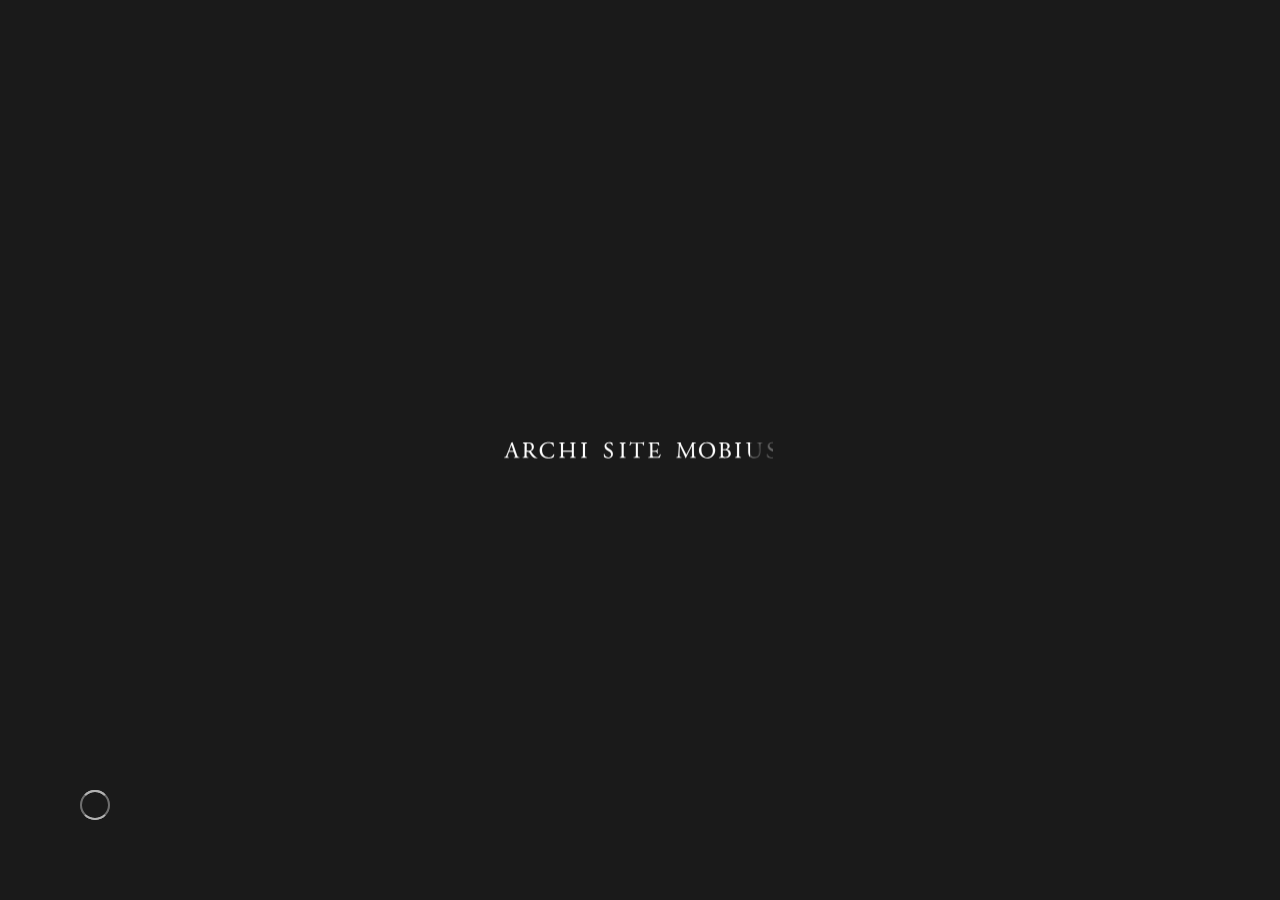
<file: works/cloistershiroo/index.html>
<!DOCTYPE html><html lang="en" class="no-js">
<!-- Mirrored from asmobius.co.jp/works/cloistershiroo/ by HTTrack Website Copier/3.x [XR&CO'2014], Wed, 05 Apr 2023 09:47:20 GMT -->
<!-- Added by HTTrack --><meta http-equiv="content-type" content="text/html;charset=UTF-8" /><!-- /Added by HTTrack -->
<head><!-- Global site tag (gtag.js) - Google Analytics --><!-- Global site tag (gtag.js) - Google Analytics --><script async src="https://www.googletagmanager.com/gtag/js?id=UA-135279002-1"></script><script> window.dataLayer = window.dataLayer || []; function gtag(){dataLayer.push(arguments);} gtag('js', new Date()); gtag('config', 'UA-135279002-1');</script><meta charset="UTF-8"><meta http-equiv="X-UA-Compatible" content="IE=edge,chrome=1"><meta http-equiv="imagetoolbar" content="no"><meta name="viewport" content="initial-scale=1.0,minimum-scale=1,maximum-scale=5"><meta name="format-detection" content="telephone=no"><title>ARCHI SITE MOBIUS - CLOISTERS Hiroo</title><meta name="author" content="https://asmobius.co.jp"><meta name="copyright" content="ARCHI SITE MOBIUS"><meta name="description" content="CLOISTERS Hiroo - We will continue to provide architectural spaces that embody beauty and pleasure in serene settings, touching the sentiments of those who use them."><meta name="keywords" content="CLOISTERS Hiroo,ARCHI SITE MOBIUS,今井敦,Atsushi Imai,建築,プロデュース"/><link rel="apple-touch-icon" sizes="180x180" href="../../assets/favicons/apple-touch-icon.png"><link rel="icon" type="image/png" sizes="32x32" href="../../assets/favicons/favicon-32x32.png"><link rel="icon" type="image/png" sizes="16x16" href="../../assets/favicons/favicon-16x16.png"><link rel="manifest" href="../../assets/favicons/site.webmanifest"><link rel="mask-icon" href="../../assets/favicons/safari-pinned-tab.svg" color="#252525"><meta name="msapplication-TileColor" content="#252525"><meta name="theme-color" content="#ffffff"><meta property="og:title" content="ARCHI SITE MOBIUS - CLOISTERS Hiroo"><meta property="og:type" content="website"><meta property="og:image" content="https://asmobius.co.jp/assets/img/ogp/facebook-ogpsd.png"><meta property="og:url" content="https://asmobius.co.jp"><meta property="og:description" content="CLOISTERS Hiroo - We will continue to provide architectural spaces that embody beauty and pleasure in serene settings, touching the sentiments of those who use them."><meta name="twitter:card" content="summary"><meta name="twitter:title" content="ARCHI SITE MOBIUS - CLOISTERS Hiroo"><meta name="twitter:description" content="CLOISTERS Hiroo - We will continue to provide architectural spaces that embody beauty and pleasure in serene settings, touching the sentiments of those who use them."><meta name="twitter:image" content="https://asmobius.co.jp/assets/img/ogp/facebook-ogpsd.png"><script>UA = 'others';</script><script type="application/ld+json"> { "@context": "http://schema.org", "@type": "Organization", "name":"ARCHI SITE MOBIUS - CLOISTERS Hiroo", "url": "/works/cloistershiroo/", "description":"CLOISTERS Hiroo - We will continue to provide architectural spaces that embody beauty and pleasure in serene settings, touching the sentiments of those who use them.", "contactPoint": [{ "@type": "ContactPoint", "name":"ARCHI SITE MOBIUS", "alternateName" : "", "description":"CLOISTERS Hiroo - We will continue to provide architectural spaces that embody beauty and pleasure in serene settings, touching the sentiments of those who use them.", "telephone": "", "contactType": "customer service" "logo": "https://asmobius.co.jp/assets/img/ogp/facebook-ogpsd.png" }] }</script><script type='application/ld+json'> { "@context":"http://schema.org", "@type":"WebSite", "@id":"#website", "url":"https://asmobius.co.jp/works/cloistershiroo/", "name":"ARCHI SITE MOBIUS - CLOISTERS Hiroo" }</script><link rel="stylesheet" href="../../assets/css/bundle.css"></head><body class="is-ready"><div id="wrapper"> <header class="l-header js-header b-fonts__medium"><div class="p-header l-wide-container"><div class="p-header__left js-logo"><div class="p-header__left__inner"><a class="js-target--pointer__stateChange" href="../../index.html"><div class="js-target__inner--pointer__stateChange js-target__parent--spring"><svg version="1.1" id="logo" class="p-header__logo js-logo" xmlns="http://www.w3.org/2000/svg" x="0px" y="0px" viewBox="0 0 60 23.3" style="enable-background:new 0 0 60 23.3;" xml:space="preserve"><style type="text/css"> .st-logo { fill: #FFFFFF; } </style><g><g><path class="js-st-logo st-logo" d="M9.9,10.1C9.7,9.6,9.7,9.6,9,9.6l-3.4,0c-0.6,0-0.7,0.1-0.9,0.6l-0.9,2.6c-0.3,1-0.5,1.7-0.5,1.9	C3.4,14.9,3.5,15,4,15l0.8,0.1c0.2,0.1,0.2,0.5,0,0.6c-0.6,0-1.3,0-2.4-0.1c-0.8,0-1.6,0-2.2,0.1c-0.1-0.1-0.2-0.5,0-0.6L0.8,15	c0.6,0,1.1-0.3,1.4-1.1c0.4-1.1,1.1-2.6,2-5.2l2.4-6.2C6.9,1.7,7.1,1.2,7,0.9C7.6,0.7,8,0.3,8.2,0c0.1,0,0.3,0,0.3,0.2	c0.3,1,0.7,2.1,1,3.1l3.2,9.3c0.7,2,1,2.3,2,2.5l0.6,0.1c0.2,0.1,0.1,0.5,0,0.6c-0.9,0-1.8-0.1-2.8-0.1c-1.1,0-2,0-2.7,0.1	c-0.2-0.1-0.2-0.5,0-0.6l0.7-0.1c0.5,0,0.8-0.2,0.8-0.4c0-0.3-0.1-0.7-0.3-1.2L9.9,10.1z M5.4,8.2C5.2,8.7,5.3,8.8,5.9,8.8h2.8	c0.7,0,0.7-0.1,0.5-0.7L8,4.3C7.8,3.7,7.6,3.1,7.5,2.8h0C7.4,2.9,7.1,3.5,6.9,4.2L5.4,8.2z"/><path class="js-st-logo st-logo" d="M27.5,16c-1.9,0-3.2-0.6-3.6-0.9c-0.3-0.5-0.6-2.2-0.6-3.2c0.1-0.2,0.5-0.2,0.6-0.1c0.3,1.2,1.3,3.4,4,3.4	c1.9,0,2.9-1.3,2.9-2.7c0-1-0.2-2.1-1.9-3.2L26.6,8c-1.2-0.8-2.5-2.1-2.5-4c0-2.2,1.7-4,4.7-4c0.7,0,1.5,0.1,2.1,0.3	c0.3,0.1,0.6,0.1,0.8,0.1C32,1,32.2,2.3,32.2,3.3c-0.1,0.1-0.5,0.2-0.6,0.1c-0.3-1.1-0.9-2.6-3.1-2.6c-2.3,0-2.8,1.5-2.8,2.6	c0,1.3,1.1,2.3,2,2.8l1.8,1.2c1.5,0.9,2.9,2.2,2.9,4.4C32.4,14.3,30.5,16,27.5,16z"/><path class="js-st-logo st-logo" d="M48.7,9.5c0.5,1.1,1,2.1,1.6,3.2h0c0.6-1.1,1.2-2.3,1.8-3.5l2.2-4.4c1-2.1,1.7-3.4,1.8-4.4	c0.8,0.1,1.3,0.1,1.7,0.1c0.6,0,1.3,0,2.1-0.1c0.1,0.1,0.1,0.5,0,0.6l-0.5,0c-1.5,0.1-1.6,0.6-1.6,2.2c0,2.4,0.1,6.7,0.3,10.1	c0.1,1.2,0,1.8,1.1,1.9l0.7,0.1c0.1,0.1,0.1,0.5,0,0.6c-0.9,0-1.9-0.1-2.7-0.1c-0.8,0-1.8,0-2.8,0.1c-0.2-0.1-0.2-0.4,0-0.6L55,15	c1.1-0.1,1.1-0.5,1.1-2L56,3.4h0c-0.2,0.3-1,2.1-1.5,3l-2.1,4c-1,2-2.1,4.2-2.5,5.3c0,0.1-0.1,0.1-0.2,0.1c0,0-0.2,0-0.2-0.1	c-0.4-1.2-1.5-3.5-2-4.6l-2.1-4.5c-0.5-1.1-1-2.3-1.5-3.3h0c-0.1,1.4-0.2,2.8-0.2,4.1c-0.1,1.4-0.2,3.5-0.2,5.4	c0,1.7,0.1,2.1,1,2.2l0.9,0.1c0.2,0.1,0.1,0.5,0,0.6c-0.8,0-1.7-0.1-2.6-0.1c-0.7,0-1.6,0-2.4,0.1c-0.1-0.1-0.2-0.5,0-0.6l0.5-0.1	c1-0.1,1.3-0.3,1.4-1.9c0.1-1.5,0.3-2.8,0.4-5.1c0.1-1.9,0.2-3.9,0.3-5.2c0-1.5-0.1-1.8-1.5-2l-0.4,0c-0.1-0.1-0.1-0.5,0.1-0.6	c0.7,0,1.2,0.1,1.8,0.1c0.5,0,1.2,0,1.9-0.1c-0.1,0.9,0.5,2.3,1.2,3.8L48.7,9.5z"/></g><g><path class="js-st-logo st-logo" d="M0.9,22.3c0.1,0,0.1-0.1,0.1-0.1l0-0.2c0-0.2,0-0.4-0.3-0.4c-0.1,0-0.3,0.1-0.3,0.2c0,0.1,0,0.1,0,0.1	C0.2,22,0.1,22,0.1,22C0,22,0,22,0,22c0-0.2,0.5-0.5,0.8-0.5c0.3,0,0.5,0.2,0.4,0.5l0,0.7c0,0.2,0,0.4,0.2,0.4c0,0,0.1,0,0.1,0	c0,0,0,0,0.1,0c0,0,0,0,0,0.1c0,0-0.2,0.2-0.4,0.2c-0.1,0-0.2,0-0.3-0.1c0,0,0-0.1-0.1-0.1c0,0-0.1,0-0.2,0.1	c-0.1,0.1-0.2,0.1-0.3,0.1c-0.1,0-0.2,0-0.3-0.1C0.1,23.1,0,23,0,22.8c0-0.2,0.1-0.3,0.4-0.4L0.9,22.3z M0.6,23.1	c0.1,0,0.2-0.1,0.3-0.1c0.1-0.1,0.1-0.1,0.1-0.2l0-0.3c0,0,0-0.1,0-0.1c0,0-0.1,0-0.2,0c-0.3,0.1-0.4,0.2-0.4,0.3	C0.3,22.9,0.4,23.1,0.6,23.1z"/><path class="js-st-logo st-logo" d="M2.9,22c0-0.2,0-0.2-0.1-0.3l0,0c0,0,0-0.1,0-0.1c0.1,0,0.3-0.1,0.4-0.2c0,0,0,0,0,0v0.2c0,0,0,0,0,0	c0.2-0.1,0.3-0.3,0.5-0.3c0.1,0,0.2,0.1,0.2,0.2c0,0.1-0.1,0.2-0.2,0.2c0,0-0.1,0-0.1,0c-0.1,0-0.1-0.1-0.2-0.1	c-0.1,0-0.1,0-0.2,0.1c0,0.1-0.1,0.2-0.1,0.3v0.6c0,0.3,0,0.4,0.2,0.4l0.2,0c0,0,0,0.1,0,0.1c-0.2,0-0.3,0-0.5,0	c-0.2,0-0.3,0-0.4,0c0,0,0-0.1,0-0.1l0.1,0c0.2,0,0.2-0.1,0.2-0.4V22z"/><path class="js-st-logo st-logo" d="M6.3,21.5c0,0,0.1,0.1,0.1,0.2c0,0.1,0,0.2-0.1,0.2c0,0,0,0-0.1,0c-0.1-0.1-0.3-0.2-0.4-0.2	c-0.3,0-0.6,0.2-0.6,0.7c0,0.3,0.2,0.7,0.7,0.7c0.2,0,0.4-0.1,0.5-0.3c0,0,0.1,0,0.1,0.1c-0.1,0.3-0.5,0.4-0.7,0.4	c-0.2,0-0.4-0.1-0.6-0.2c-0.2-0.1-0.2-0.4-0.2-0.6c0-0.5,0.3-1,1-1C6,21.4,6.2,21.5,6.3,21.5z"/><path class="js-st-logo st-logo" d="M7.7,20.8c0-0.3,0-0.3-0.1-0.4l0,0c0,0,0-0.1,0-0.1c0.1,0,0.3-0.1,0.5-0.2c0,0,0,0,0,0c0,0.1,0,0.3,0,0.5v0.9	c0,0,0,0.1,0,0.1c0.2-0.1,0.4-0.2,0.6-0.2c0.4,0,0.6,0.3,0.6,0.6v0.7c0,0.3,0,0.4,0.2,0.4l0.1,0c0,0,0,0.1,0,0.1	c-0.2,0-0.3,0-0.4,0c-0.2,0-0.3,0-0.4,0c0,0,0-0.1,0-0.1l0.1,0c0.2,0,0.2-0.1,0.2-0.4v-0.6c0-0.3-0.1-0.5-0.4-0.5	c-0.1,0-0.3,0.1-0.3,0.1C8,21.8,8,21.8,8,22v0.7c0,0.3,0,0.4,0.2,0.4l0.1,0c0,0,0,0.1,0,0.1c-0.1,0-0.3,0-0.4,0	c-0.2,0-0.3,0-0.4,0c0,0,0-0.1,0-0.1l0.1,0c0.2,0,0.2-0.1,0.2-0.4V20.8z"/><path class="js-st-logo st-logo" d="M10.8,22c0-0.2,0-0.2-0.1-0.3l0,0c0,0,0-0.1,0-0.1c0.1,0,0.3-0.1,0.4-0.2c0,0,0,0,0,0c0,0.2,0,0.4,0,0.5v0.8	c0,0.3,0,0.4,0.2,0.4l0.1,0c0,0,0,0.1,0,0.1c-0.1,0-0.3,0-0.4,0c-0.2,0-0.3,0-0.4,0c0,0,0-0.1,0-0.1l0.1,0c0.2,0,0.2-0.1,0.2-0.4	V22z M11.2,20.7c0,0.2-0.1,0.2-0.2,0.2c-0.1,0-0.2-0.1-0.2-0.2c0-0.1,0.1-0.2,0.2-0.2C11.1,20.5,11.2,20.6,11.2,20.7z"/><path class="js-st-logo st-logo" d="M13.1,21.7c-0.1,0-0.1,0-0.1,0.1v0.8c0,0.2,0,0.5,0.3,0.5c0,0,0.1,0,0.1,0c0,0,0.1-0.1,0.1-0.1	c0,0,0.1,0,0,0.1c-0.1,0.1-0.2,0.2-0.5,0.2c-0.4,0-0.4-0.2-0.4-0.5v-1c0-0.1,0-0.1-0.1-0.1h-0.1c0,0,0-0.1,0-0.1	c0.1,0,0.2-0.1,0.3-0.1c0.1-0.1,0.1-0.2,0.2-0.3c0,0,0.1,0,0.1,0v0.2c0,0.1,0,0.1,0.1,0.1h0.5c0.1,0,0,0.2,0,0.2H13.1z"/><path class="js-st-logo st-logo" d="M15.1,22.1c-0.1,0-0.1,0-0.1,0.1c0,0.4,0.3,0.8,0.7,0.8c0.1,0,0.3,0,0.4-0.2c0,0,0.1,0,0.1,0.1	c-0.1,0.3-0.5,0.4-0.7,0.4c-0.3,0-0.5-0.1-0.6-0.3c-0.1-0.2-0.2-0.4-0.2-0.6c0-0.5,0.3-1,0.9-1c0.4,0,0.6,0.3,0.6,0.5	c0,0.1,0,0.1,0,0.1c0,0-0.1,0-0.3,0H15.1z M15.4,22c0.3,0,0.4,0,0.4,0c0,0,0,0,0-0.1c0-0.1-0.1-0.3-0.3-0.3	c-0.3,0-0.5,0.2-0.5,0.4c0,0,0,0,0,0H15.4z"/><path class="js-st-logo st-logo" d="M18.7,21.5c0,0,0.1,0.1,0.1,0.2c0,0.1,0,0.2-0.1,0.2c0,0,0,0-0.1,0c-0.1-0.1-0.3-0.2-0.4-0.2	c-0.3,0-0.6,0.2-0.6,0.7c0,0.3,0.2,0.7,0.7,0.7c0.2,0,0.4-0.1,0.5-0.3c0,0,0.1,0,0.1,0.1c-0.1,0.3-0.5,0.4-0.7,0.4	c-0.2,0-0.4-0.1-0.6-0.2c-0.2-0.1-0.2-0.4-0.2-0.6c0-0.5,0.3-1,1-1C18.4,21.4,18.6,21.5,18.7,21.5z"/><path class="js-st-logo st-logo" d="M20.5,21.7c-0.1,0-0.1,0-0.1,0.1v0.8c0,0.2,0,0.5,0.3,0.5c0,0,0.1,0,0.1,0c0,0,0.1-0.1,0.1-0.1	c0,0,0.1,0,0,0.1c-0.1,0.1-0.2,0.2-0.5,0.2c-0.4,0-0.4-0.2-0.4-0.5v-1c0-0.1,0-0.1-0.1-0.1h-0.1c0,0,0-0.1,0-0.1	c0.1,0,0.2-0.1,0.3-0.1c0.1-0.1,0.1-0.2,0.2-0.3c0,0,0.1,0,0.1,0v0.2c0,0.1,0,0.1,0.1,0.1h0.5c0.1,0,0,0.2,0,0.2H20.5z"/><path class="js-st-logo st-logo" d="M23,21.5c0,0.1,0.1,0.2,0.1,0.3c0,0-0.1,0-0.1,0c-0.1-0.2-0.2-0.3-0.4-0.3c-0.2,0-0.3,0.1-0.3,0.3	c0,0.2,0.2,0.3,0.3,0.4c0.2,0.1,0.4,0.3,0.4,0.6c0,0.3-0.3,0.5-0.6,0.5c-0.2,0-0.4,0-0.5-0.1c0-0.1-0.1-0.3-0.1-0.4	c0,0,0.1,0,0.1,0c0.1,0.2,0.2,0.4,0.5,0.4c0.2,0,0.3-0.1,0.3-0.3c0-0.2-0.2-0.3-0.3-0.4c-0.2-0.1-0.4-0.3-0.4-0.5	c0-0.3,0.3-0.5,0.6-0.5C22.8,21.4,23,21.5,23,21.5z"/><path class="js-st-logo st-logo" d="M27.1,22.3c0.1,0,0.1-0.1,0.1-0.1l0-0.2c0-0.2,0-0.4-0.3-0.4c-0.1,0-0.3,0.1-0.3,0.2c0,0.1,0,0.1,0,0.1	C26.5,22,26.3,22,26.3,22c0,0-0.1,0-0.1-0.1c0-0.2,0.5-0.5,0.8-0.5c0.3,0,0.5,0.2,0.4,0.5l0,0.7c0,0.2,0,0.4,0.2,0.4	c0,0,0.1,0,0.1,0c0,0,0,0,0.1,0c0,0,0,0,0,0.1c0,0-0.2,0.2-0.4,0.2c-0.1,0-0.2,0-0.3-0.1c0,0,0-0.1-0.1-0.1c0,0-0.1,0-0.2,0.1	c-0.1,0.1-0.2,0.1-0.3,0.1c-0.1,0-0.2,0-0.3-0.1c-0.1-0.1-0.1-0.2-0.1-0.3c0-0.2,0.1-0.3,0.4-0.4L27.1,22.3z M26.8,23.1	c0.1,0,0.2-0.1,0.3-0.1c0.1-0.1,0.1-0.1,0.1-0.2l0-0.3c0,0,0-0.1,0-0.1c0,0-0.1,0-0.2,0c-0.3,0.1-0.4,0.2-0.4,0.3	C26.5,22.9,26.6,23.1,26.8,23.1z"/><path class="js-st-logo st-logo" d="M29.1,22c0-0.2,0-0.2-0.1-0.3l0,0c0,0,0-0.1,0-0.1c0.1,0,0.3-0.1,0.4-0.2c0,0,0,0,0,0c0,0.1,0,0.2,0,0.2	c0,0,0,0,0,0c0.2-0.1,0.4-0.2,0.6-0.2c0.4,0,0.5,0.2,0.5,0.5v0.7c0,0.3,0,0.4,0.2,0.4l0.1,0c0,0,0,0.1,0,0.1c-0.1,0-0.3,0-0.4,0	c-0.2,0-0.3,0-0.4,0c0,0,0-0.1,0-0.1l0.1,0c0.2,0,0.2-0.1,0.2-0.4v-0.6c0-0.2-0.1-0.4-0.4-0.4c-0.2,0-0.3,0.1-0.4,0.2	c-0.1,0.1-0.1,0.1-0.1,0.3v0.7c0,0.3,0,0.3,0.2,0.4l0.1,0c0,0,0,0.1,0,0.1c-0.1,0-0.2,0-0.4,0c-0.2,0-0.3,0-0.4,0c0,0,0-0.1,0-0.1	l0.1,0c0.2,0,0.2-0.1,0.2-0.4V22z"/><path class="js-st-logo st-logo" d="M33.6,22.6c0,0.3,0,0.5,0.1,0.5c0,0,0.1,0,0.2,0c0,0,0,0.1,0,0.1c-0.2,0-0.4,0.1-0.6,0.1c0,0,0,0,0,0v-0.1	c0-0.1,0-0.1,0-0.1h0c-0.2,0.1-0.3,0.2-0.5,0.2c-0.5,0-0.8-0.4-0.8-0.8c0-0.6,0.5-1,1-1c0.1,0,0.2,0,0.3,0c0,0,0,0,0-0.1v-0.7	c0-0.3,0-0.3-0.1-0.4l0,0c0,0,0-0.1,0-0.1c0.1,0,0.3-0.1,0.5-0.2c0,0,0,0,0,0c0,0.1,0,0.3,0,0.5V22.6z M33.3,21.9	c0-0.1,0-0.1,0-0.2c-0.1-0.1-0.2-0.2-0.4-0.2c-0.4,0-0.6,0.3-0.6,0.7c0,0.4,0.2,0.8,0.6,0.8c0.1,0,0.3-0.1,0.3-0.1	c0,0,0-0.1,0-0.2V21.9z"/><path class="js-st-logo st-logo" d="M37.8,22.3c0.1,0,0.1-0.1,0.1-0.1l0-0.2c0-0.2,0-0.4-0.3-0.4c-0.1,0-0.3,0.1-0.3,0.2c0,0.1,0,0.1,0,0.1	C37.2,22,37.1,22,37,22c0,0-0.1,0-0.1-0.1c0-0.2,0.5-0.5,0.8-0.5c0.3,0,0.5,0.2,0.4,0.5l0,0.7c0,0.2,0,0.4,0.2,0.4	c0,0,0.1,0,0.1,0c0,0,0,0,0.1,0c0,0,0,0,0,0.1c0,0-0.2,0.2-0.4,0.2c-0.1,0-0.2,0-0.3-0.1c0,0,0-0.1-0.1-0.1c0,0-0.1,0-0.2,0.1	c-0.1,0.1-0.2,0.1-0.3,0.1c-0.1,0-0.2,0-0.3-0.1c-0.1-0.1-0.1-0.2-0.1-0.3c0-0.2,0.1-0.3,0.4-0.4L37.8,22.3z M37.5,23.1	c0.1,0,0.2-0.1,0.3-0.1c0.1-0.1,0.1-0.1,0.1-0.2l0-0.3c0,0,0-0.1,0-0.1c0,0-0.1,0-0.2,0c-0.3,0.1-0.4,0.2-0.4,0.3	C37.3,22.9,37.3,23.1,37.5,23.1z"/><path class="js-st-logo st-logo" d="M40.6,21.5c0,0.1,0.1,0.2,0.1,0.3c0,0-0.1,0-0.1,0c-0.1-0.2-0.2-0.3-0.4-0.3c-0.2,0-0.3,0.1-0.3,0.3	c0,0.2,0.2,0.3,0.3,0.4c0.2,0.1,0.4,0.3,0.4,0.6c0,0.3-0.3,0.5-0.6,0.5c-0.2,0-0.4,0-0.5-0.1c0-0.1-0.1-0.3-0.1-0.4	c0,0,0.1,0,0.1,0c0.1,0.2,0.2,0.4,0.5,0.4c0.2,0,0.3-0.1,0.3-0.3c0-0.2-0.2-0.3-0.3-0.4c-0.2-0.1-0.4-0.3-0.4-0.5	c0-0.3,0.3-0.5,0.6-0.5C40.4,21.4,40.5,21.5,40.6,21.5z"/><path class="js-st-logo st-logo" d="M42.8,21.5c0,0.1,0.1,0.2,0.1,0.3c0,0-0.1,0-0.1,0c-0.1-0.2-0.2-0.3-0.4-0.3c-0.2,0-0.3,0.1-0.3,0.3	c0,0.2,0.2,0.3,0.3,0.4c0.2,0.1,0.4,0.3,0.4,0.6c0,0.3-0.3,0.5-0.6,0.5c-0.2,0-0.4,0-0.5-0.1c0-0.1-0.1-0.3-0.1-0.4	c0,0,0.1,0,0.1,0c0.1,0.2,0.2,0.4,0.5,0.4c0.2,0,0.3-0.1,0.3-0.3c0-0.2-0.2-0.3-0.3-0.4c-0.2-0.1-0.4-0.3-0.4-0.5	c0-0.3,0.3-0.5,0.6-0.5C42.6,21.4,42.8,21.5,42.8,21.5z"/><path class="js-st-logo st-logo" d="M45.8,22.3c0,0.5-0.4,0.9-0.9,0.9c-0.5,0-0.9-0.3-0.9-0.9c0-0.5,0.4-0.9,0.9-0.9	C45.4,21.4,45.8,21.8,45.8,22.3z M44.9,21.6c-0.3,0-0.5,0.3-0.5,0.7c0,0.4,0.2,0.8,0.6,0.8c0.4,0,0.5-0.4,0.5-0.7	C45.5,22,45.3,21.6,44.9,21.6z"/><path class="js-st-logo st-logo" d="M48.4,21.5c0,0,0.1,0.1,0.1,0.2c0,0.1,0,0.2-0.1,0.2c0,0,0,0-0.1,0c-0.1-0.1-0.3-0.2-0.4-0.2	c-0.3,0-0.6,0.2-0.6,0.7c0,0.3,0.2,0.7,0.7,0.7c0.2,0,0.4-0.1,0.5-0.3c0,0,0.1,0,0.1,0.1c-0.1,0.3-0.5,0.4-0.7,0.4	c-0.2,0-0.4-0.1-0.6-0.2c-0.2-0.1-0.2-0.4-0.2-0.6c0-0.5,0.3-1,1-1C48.1,21.4,48.3,21.5,48.4,21.5z"/><path class="js-st-logo st-logo" d="M49.8,22c0-0.2,0-0.2-0.1-0.3l0,0c0,0,0-0.1,0-0.1c0.1,0,0.3-0.1,0.4-0.2c0,0,0,0,0,0c0,0.2,0,0.4,0,0.5v0.8	c0,0.3,0,0.4,0.2,0.4l0.1,0c0,0,0,0.1,0,0.1c-0.1,0-0.3,0-0.4,0c-0.2,0-0.3,0-0.4,0c0,0,0-0.1,0-0.1l0.1,0c0.2,0,0.2-0.1,0.2-0.4	V22z M50.2,20.7c0,0.2-0.1,0.2-0.2,0.2c-0.1,0-0.2-0.1-0.2-0.2c0-0.1,0.1-0.2,0.2-0.2C50.1,20.5,50.2,20.6,50.2,20.7z"/><path class="js-st-logo st-logo" d="M52.4,22.3c0.1,0,0.1-0.1,0.1-0.1l0-0.2c0-0.2,0-0.4-0.3-0.4c-0.1,0-0.3,0.1-0.3,0.2c0,0.1,0,0.1,0,0.1	C51.8,22,51.7,22,51.6,22c0,0-0.1,0-0.1-0.1c0-0.2,0.5-0.5,0.8-0.5c0.3,0,0.5,0.2,0.4,0.5l0,0.7c0,0.2,0,0.4,0.2,0.4	c0,0,0.1,0,0.1,0c0,0,0,0,0.1,0c0,0,0,0,0,0.1c0,0-0.2,0.2-0.4,0.2c-0.1,0-0.2,0-0.3-0.1c0,0,0-0.1-0.1-0.1c0,0-0.1,0-0.2,0.1	c-0.1,0.1-0.2,0.1-0.3,0.1c-0.1,0-0.2,0-0.3-0.1c-0.1-0.1-0.1-0.2-0.1-0.3c0-0.2,0.1-0.3,0.4-0.4L52.4,22.3z M52.1,23.1	c0.1,0,0.2-0.1,0.3-0.1c0.1-0.1,0.1-0.1,0.1-0.2l0-0.3c0,0,0-0.1,0-0.1c0,0-0.1,0-0.2,0c-0.3,0.1-0.4,0.2-0.4,0.3	C51.9,22.9,51.9,23.1,52.1,23.1z"/><path class="js-st-logo st-logo" d="M54.8,21.7c-0.1,0-0.1,0-0.1,0.1v0.8c0,0.2,0,0.5,0.3,0.5c0,0,0.1,0,0.1,0c0,0,0.1-0.1,0.1-0.1	c0,0,0.1,0,0,0.1c-0.1,0.1-0.2,0.2-0.5,0.2c-0.4,0-0.4-0.2-0.4-0.5v-1c0-0.1,0-0.1-0.1-0.1h-0.1c0,0,0-0.1,0-0.1	c0.1,0,0.2-0.1,0.3-0.1c0.1-0.1,0.1-0.2,0.2-0.3c0,0,0.1,0,0.1,0v0.2c0,0.1,0,0.1,0.1,0.1h0.5c0.1,0,0,0.2,0,0.2H54.8z"/><path class="js-st-logo st-logo" d="M56.7,22.1c-0.1,0-0.1,0-0.1,0.1c0,0.4,0.3,0.8,0.7,0.8c0.1,0,0.3,0,0.4-0.2c0,0,0.1,0,0.1,0.1	c-0.1,0.3-0.5,0.4-0.7,0.4c-0.3,0-0.5-0.1-0.6-0.3c-0.1-0.2-0.2-0.4-0.2-0.6c0-0.5,0.3-1,0.9-1c0.4,0,0.6,0.3,0.6,0.5	c0,0.1,0,0.1,0,0.1c0,0-0.1,0-0.3,0H56.7z M57,22c0.3,0,0.4,0,0.4,0c0,0,0,0,0-0.1c0-0.1-0.1-0.3-0.3-0.3c-0.3,0-0.5,0.2-0.5,0.4	c0,0,0,0,0,0H57z"/><path class="js-st-logo st-logo" d="M59.9,21.5c0,0.1,0.1,0.2,0.1,0.3c0,0-0.1,0-0.1,0c-0.1-0.2-0.2-0.3-0.4-0.3c-0.2,0-0.3,0.1-0.3,0.3	c0,0.2,0.2,0.3,0.3,0.4c0.2,0.1,0.4,0.3,0.4,0.6c0,0.3-0.3,0.5-0.6,0.5c-0.2,0-0.4,0-0.5-0.1c0-0.1-0.1-0.3-0.1-0.4	c0,0,0.1,0,0.1,0c0.1,0.2,0.2,0.4,0.5,0.4c0.2,0,0.3-0.1,0.3-0.3c0-0.2-0.2-0.3-0.3-0.4c-0.2-0.1-0.4-0.3-0.4-0.5	c0-0.3,0.3-0.5,0.6-0.5C59.7,21.4,59.9,21.5,59.9,21.5z"/></g></g></svg></div></a></div><a href="../../index.html" class="p-header__close c-btn--close js-target__aboutClose js-target--pointer__stateChange js-hover" data-hover-in-time="1200" data-hover-out-time="100"><div class="c-btn--close__layer front js-target__inner--pointer__stateChange js-target__parent--spring"><div class="c-btn--close__bar"><div class="c-btn--close__bar__inner js-closeBar"></div></div><div class="c-btn--close__bar"><div class="c-btn--close__bar__inner js-closeBar"></div></div></div><div class="c-btn--close__layer back"><div class="c-btn--close__bar"><div class="c-btn--close__bar__inner js-closeBar"></div></div><div class="c-btn--close__bar"><div class="c-btn--close__bar__inner js-closeBar"></div></div></div></a></div><a href="../../index.html" class="p-header__close--works-detail c-btn--close js-target__worksDetailClose js-target--pointer__stateChange js-hover" data-hover-in-time="1200" data-hover-out-time="100"><div class="c-btn--close__layer front js-target__inner--pointer__stateChange js-target__parent--spring"><div class="c-btn--close__bar"><div class="c-btn--close__bar__inner js-closeBar"></div></div><div class="c-btn--close__bar"><div class="c-btn--close__bar__inner js-closeBar"></div></div></div><div class="c-btn--close__layer back"><div class="c-btn--close__bar"><div class="c-btn--close__bar__inner js-closeBar"></div></div><div class="c-btn--close__bar"><div class="c-btn--close__bar__inner js-closeBar"></div></div></div></a><nav class="js-nav"><ul class="p-header__list"><li class="p-header__list__item works pc"><div class="p-header__list__item__inner--works"><div class="p-header__list__item--all"><a class="js-nav__link js-target--pointer__stateChange" href="../index.html"><span class="js-target__inner--pointer__stateChange js-target__parent--spring">All</span></a></div><div class="p-header__list__item--focus"><a class="js-nav__link js-target--pointer__stateChange" href="../../index.html"><span class="js-target__inner--pointer__stateChange js-target__parent--spring">Focus</span></a></div></div></li><li class="p-header__list__item has-children"><a class="js-nav__link js-target--pointer__stateChange about" href="../../about/index.html"><span class="js-target__inner--pointer__stateChange js-target__parent--spring">About</span></a><div class="p-header__list__item__inner"><ul class="p-header__languageList"><li class="p-header__languageList__item"><a class="js-nav__link js-trigger--langChange js-target--pointer__stateChange" data-lang="en" href="#"><span class="js-target__inner--pointer__stateChange js-target__parent--spring">En</span></a></li><li class="p-header__languageList__item"><a class="js-nav__link js-trigger--langChange js-target--pointer__stateChange" data-lang="zh-cmn-Hans" href="#"><span class="js-target__inner--pointer__stateChange js-target__parent--spring">Cn</span></a></li><li class="p-header__languageList__item"><a class="js-nav__link js-trigger--langChange js-target--pointer__stateChange" data-lang="ja" href="#"><span class="js-target__inner--pointer__stateChange js-target__parent--spring">Jp</span></a></li><li class="p-header__languageList__item line"></li></ul></div></li></ul></nav></div></header><div class="l-navSp b-fonts__medium js-nav"><div class="p-navSp"><div class="p-header__list__item__inner--works"><div class="p-header__list__item--all p-navSp__item"><a class="js-nav__link js-target--pointer__stateChange" href="../index.html"><span class="js-target__inner--pointer__stateChange js-target__parent--spring">All</span></a></div><div class="p-header__list__item--focus p-navSp__item"><a class="js-nav__link js-target--pointer__stateChange" href="../../index.html"><span class="js-target__inner--pointer__stateChange js-target__parent--spring">Focus</span></a></div></div></div></div><main id="page" class="js-smooth-scroll-wrapper"><div id="contents" class="js-smooth-scroll-content"> <div id="works-detail" class="l-works-detail page-content" data-works-num="13"><article class="p-works-detail b-fonts__medium"><section class="l-works-detail__head js-parallax__content" data-parallax-ratio="0.8"><div class="p-works-detail__head js-parallax__target"><div class="p-works-detail__head__blank"></div><div style="position: relative"><h1 class="p-works-detail__title js-work__title"><span class="p-works-detail__title__inner js-work__title__inner">CLOISTERS<br>Hiroo</span></h1></div><div class="l-container p-info"><p class="p-info__number js-transition__number js-target--split">13</p><time class="p-info__year js-transition__year js-target--split">2004</time></div></div></section><section class="l-works-detail__body"><div class="p-works-detail__body"><div class="p-works-detail__body__inner"><div class="js-parallax__content" data-parallax-ratio="0.5"><div class="bg js-transition__bg js-parallax__target"></div></div><div class="l-container js-transition__listContainer"><ul class="p-works-detail__list js-transition__list js-target--smooth" data-smooth-move-ratio="0.012"> <li class="js-target--imageZoom p-works-detail__list__item js-target--indicator js-transition__list__item js-target--pointer__stateChange" data-mouse-pointer-type="zoom"><div style="overflow:hidden;" class="p-works-detail__opacity" data-image-zoom="../../asm_cp/wp-content/uploads/2019/02/001-8.jpg"><div class="inner" style="pointer-events: none;"><div class="js-parent--parallax"><div class="p-works-detail__list__item__inner"><div class="js-target--parallax"><div><div class="img"><img src="../../asm_cp/wp-content/uploads/2019/02/001-8-1100x981.jpg" alt=""></div></div></div></div></div></div></div></li> <li class="js-target--imageZoom p-works-detail__list__item js-target--indicator js-transition__list__item js-target--pointer__stateChange" data-mouse-pointer-type="zoom"><div style="overflow:hidden;" class="p-works-detail__opacity" data-image-zoom="../../asm_cp/wp-content/uploads/2019/02/002-8.jpg"><div class="inner" style="pointer-events: none;"><div class="js-parent--parallax"><div class="p-works-detail__list__item__inner"><div class="js-target--parallax"><div><div class="img"><img src="../../asm_cp/wp-content/uploads/2019/02/002-8-1100x802.jpg" alt=""></div></div></div></div></div></div></div></li> <li class="js-target--imageZoom p-works-detail__list__item js-target--indicator js-transition__list__item js-target--pointer__stateChange" data-mouse-pointer-type="zoom"><div style="overflow:hidden;" class="p-works-detail__opacity" data-image-zoom="../../asm_cp/wp-content/uploads/2019/02/003-8.jpg"><div class="inner" style="pointer-events: none;"><div class="js-parent--parallax"><div class="p-works-detail__list__item__inner"><div class="js-target--parallax"><div><div class="img"><img src="../../asm_cp/wp-content/uploads/2019/02/003-8-1100x834.jpg" alt=""></div></div></div></div></div></div></div></li> <li class="js-target--imageZoom p-works-detail__list__item js-target--indicator js-transition__list__item js-target--pointer__stateChange" data-mouse-pointer-type="zoom"><div style="overflow:hidden;" class="p-works-detail__opacity" data-image-zoom="../../asm_cp/wp-content/uploads/2019/02/004-8.jpg"><div class="inner" style="pointer-events: none;"><div class="js-parent--parallax"><div class="p-works-detail__list__item__inner"><div class="js-target--parallax"><div><div class="img"><img src="../../asm_cp/wp-content/uploads/2019/02/004-8-1100x656.jpg" alt=""></div></div></div></div></div></div></div></li> <li class="js-target--imageZoom p-works-detail__list__item js-target--indicator js-transition__list__item js-target--pointer__stateChange" data-mouse-pointer-type="zoom"><div style="overflow:hidden;" class="p-works-detail__opacity" data-image-zoom="../../asm_cp/wp-content/uploads/2019/02/005-8.jpg"><div class="inner" style="pointer-events: none;"><div class="js-parent--parallax"><div class="p-works-detail__list__item__inner"><div class="js-target--parallax"><div><div class="img"><img src="../../asm_cp/wp-content/uploads/2019/02/005-8-1100x1026.jpg" alt=""></div></div></div></div></div></div></div></li> <li class="js-target--imageZoom p-works-detail__list__item js-target--indicator js-transition__list__item js-target--pointer__stateChange" data-mouse-pointer-type="zoom"><div style="overflow:hidden;" class="p-works-detail__opacity" data-image-zoom="../../asm_cp/wp-content/uploads/2019/02/006-8.jpg"><div class="inner" style="pointer-events: none;"><div class="js-parent--parallax"><div class="p-works-detail__list__item__inner"><div class="js-target--parallax"><div><div class="img"><img src="../../asm_cp/wp-content/uploads/2019/02/006-8-1100x1100.jpg" alt=""></div></div></div></div></div></div></div></li> <li class="js-target--imageZoom p-works-detail__list__item js-target--indicator js-transition__list__item js-target--pointer__stateChange" data-mouse-pointer-type="zoom"><div style="overflow:hidden;" class="p-works-detail__opacity" data-image-zoom="../../asm_cp/wp-content/uploads/2019/02/007-7.jpg"><div class="inner" style="pointer-events: none;"><div class="js-parent--parallax"><div class="p-works-detail__list__item__inner"><div class="js-target--parallax"><div><div class="img"><img src="../../asm_cp/wp-content/uploads/2019/02/007-7-1100x795.jpg" alt=""></div></div></div></div></div></div></div></li> <li class="js-target--imageZoom p-works-detail__list__item js-target--indicator js-transition__list__item js-target--pointer__stateChange" data-mouse-pointer-type="zoom"><div style="overflow:hidden;" class="p-works-detail__opacity" data-image-zoom="../../asm_cp/wp-content/uploads/2019/02/008-6.jpg"><div class="inner" style="pointer-events: none;"><div class="js-parent--parallax"><div class="p-works-detail__list__item__inner"><div class="js-target--parallax"><div><div class="img"><img src="../../asm_cp/wp-content/uploads/2019/02/008-6-1100x1572.jpg" alt=""></div></div></div></div></div></div></div></li> <li class="js-target--imageZoom p-works-detail__list__item js-target--indicator js-transition__list__item js-target--pointer__stateChange" data-mouse-pointer-type="zoom"><div style="overflow:hidden;" class="p-works-detail__opacity" data-image-zoom="../../asm_cp/wp-content/uploads/2019/02/009-5.jpg"><div class="inner" style="pointer-events: none;"><div class="js-parent--parallax"><div class="p-works-detail__list__item__inner"><div class="js-target--parallax"><div><div class="img"><img src="../../asm_cp/wp-content/uploads/2019/02/009-5-1100x747.jpg" alt=""></div></div></div></div></div></div></div></li> <li class="js-target--imageZoom p-works-detail__list__item js-target--indicator js-transition__list__item js-target--pointer__stateChange" data-mouse-pointer-type="zoom"><div style="overflow:hidden;" class="p-works-detail__opacity" data-image-zoom="../../asm_cp/wp-content/uploads/2019/02/010-5.jpg"><div class="inner" style="pointer-events: none;"><div class="js-parent--parallax"><div class="p-works-detail__list__item__inner"><div class="js-target--parallax"><div><div class="img"><img src="../../asm_cp/wp-content/uploads/2019/02/010-5-1100x1026.jpg" alt=""></div></div></div></div></div></div></div></li> </ul></div></div></div></section></article></div> </div></main><aside id="side-contact" class="p-sideContact"><address class="l-wide-container"><dl class="p-sideContact__inner js-target--sideFix"><div class="p-sideContact__unit"><dt class="b-fonts__medium">Hello.</dt><dd><a class="js-target--pointer__stateChange lang-fonts--en c-link--underline js-hover" data-hover-in-time="1010" data-hover-out-time="850" href="mailto: &#105;&#110;&#102;&#111;&#64;&#97;&#115;&#109;&#111;&#98;&#105;&#117;&#115;&#46;&#99;&#111;&#46;&#106;&#112;"><span class="js-target__inner--pointer__stateChange c-link--underline__inner">&#105;&#110;&#102;&#111;&#64;&#97;&#115;&#109;&#111;&#98;&#105;&#117;&#115;&#46;&#99;&#111;&#46;&#106;&#112;<span class="c-link--underline__line"></span></span></a></dd></div><div class="p-sideContact__unit"><dt class="b-fonts__medium">Work Together.</dt><dd><a class="js-target--pointer__stateChange lang-fonts--en c-link--underline js-hover" data-hover-in-time="1010" data-hover-out-time="850" href="mailto: &#106;&#111;&#98;&#115;&#64;&#97;&#115;&#109;&#111;&#98;&#105;&#117;&#115;&#46;&#99;&#111;&#46;&#106;&#112;"><span class="js-target__inner--pointer__stateChange c-link--underline__inner">&#106;&#111;&#98;&#115;&#64;&#97;&#115;&#109;&#111;&#98;&#105;&#117;&#115;&#46;&#99;&#111;&#46;&#106;&#112;<span class="c-link--underline__line"></span></span></a></dd></div></dl></address></aside> <div id="stage" class="p-stage"><div id="app-canvas"></div><ul class="p-stage__menu"><li class="p-stage__menu__item js-canvas__target" data-canvas-thumb="https://asmobius.co.jp/asm_cp/wp-content/uploads/2019/02/main-1-1024x512.jpg" data-canvas-zoom="https://asmobius.co.jp/asm_cp/wp-content/uploads/2019/02/main-1.jpg" data-canvas-url="../pm_minami_azabu/index.html">PARK MANSION<br>Minami Azabu</li><li class="p-stage__menu__item js-canvas__target" data-canvas-thumb="https://asmobius.co.jp/asm_cp/wp-content/uploads/2020/01/kawana_003-1024x512.jpg" data-canvas-zoom="https://asmobius.co.jp/asm_cp/wp-content/uploads/2020/01/kawana_003-2048x1024.jpg" data-canvas-url="../asm-kawana-project/index.html">ASM Kawana Project</li><li class="p-stage__menu__item js-canvas__target" data-canvas-thumb="https://asmobius.co.jp/asm_cp/wp-content/uploads/2019/03/main-1024x512.jpg" data-canvas-zoom="https://asmobius.co.jp/asm_cp/wp-content/uploads/2019/03/main.jpg" data-canvas-url="../hikawa-gardens/index.html">HIKAWA GARDENS</li><li class="p-stage__menu__item js-canvas__target" data-canvas-thumb="https://asmobius.co.jp/asm_cp/wp-content/uploads/2019/02/main-2-1024x512.jpg" data-canvas-zoom="https://asmobius.co.jp/asm_cp/wp-content/uploads/2019/02/main-2.jpg" data-canvas-url="../one-avenue/index.html">ONE AVENUE</li><li class="p-stage__menu__item js-canvas__target" data-canvas-thumb="https://asmobius.co.jp/asm_cp/wp-content/uploads/2019/02/main-10-1024x512.jpg" data-canvas-zoom="https://asmobius.co.jp/asm_cp/wp-content/uploads/2019/02/main-10.jpg" data-canvas-url="../century-forest/index.html">CENTURY FOREST</li><li class="p-stage__menu__item js-canvas__target" data-canvas-thumb="https://asmobius.co.jp/asm_cp/wp-content/uploads/2019/02/main-4-1024x512.jpg" data-canvas-zoom="https://asmobius.co.jp/asm_cp/wp-content/uploads/2019/02/main-4.jpg" data-canvas-url="../proudrokakoen/index.html">PROUD<br>Rokakoen</li><li class="p-stage__menu__item js-canvas__target" data-canvas-thumb="https://asmobius.co.jp/asm_cp/wp-content/uploads/2019/02/main-6-1024x512.jpg" data-canvas-zoom="https://asmobius.co.jp/asm_cp/wp-content/uploads/2019/02/main-6.jpg" data-canvas-url="../park-mansionroppongi/index.html">PARK MANSION<br>Roppongi</li><li class="p-stage__menu__item js-canvas__target" data-canvas-thumb="https://asmobius.co.jp/asm_cp/wp-content/uploads/2019/02/main-5-1024x512.jpg" data-canvas-zoom="https://asmobius.co.jp/asm_cp/wp-content/uploads/2019/02/main-5.jpg" data-canvas-url="../nishiazaburesidence/index.html">NISHIAZABU<br>RESIDENCE</li><li class="p-stage__menu__item js-canvas__target" data-canvas-thumb="https://asmobius.co.jp/asm_cp/wp-content/uploads/2019/02/main-12-1024x512.jpg" data-canvas-zoom="https://asmobius.co.jp/asm_cp/wp-content/uploads/2019/02/main-12.jpg" data-canvas-url="../azabu-gardens/index.html">AZABU GARDENS</li><li class="p-stage__menu__item js-canvas__target" data-canvas-thumb="https://asmobius.co.jp/asm_cp/wp-content/uploads/2019/02/main-7-1024x512.jpg" data-canvas-zoom="https://asmobius.co.jp/asm_cp/wp-content/uploads/2019/02/main-7.jpg" data-canvas-url="../the-park-housegran-minamiaoyama/index.html">THE PARK HOUSE<br>Gran Minamiaoyama</li><li class="p-stage__menu__item js-canvas__target" data-canvas-thumb="https://asmobius.co.jp/asm_cp/wp-content/uploads/2019/02/main-9-1024x512.jpg" data-canvas-zoom="https://asmobius.co.jp/asm_cp/wp-content/uploads/2019/02/main-9.jpg" data-canvas-url="../dianacourtbunkyo-hongodai/index.html">DIANACOURT<br>Bunkyo Hongodai</li><li class="p-stage__menu__item js-canvas__target" data-canvas-thumb="https://asmobius.co.jp/asm_cp/wp-content/uploads/2019/02/main-11-1024x512.jpg" data-canvas-zoom="https://asmobius.co.jp/asm_cp/wp-content/uploads/2019/02/main-11.jpg" data-canvas-url="../classy-househiroo-fiorire/index.html">CLASSY HOUSE<br>Hiroo Fiorire</li><li class="p-stage__menu__item js-canvas__target" data-canvas-thumb="https://asmobius.co.jp/asm_cp/wp-content/uploads/2019/02/main-8-1024x512.jpg" data-canvas-zoom="https://asmobius.co.jp/asm_cp/wp-content/uploads/2019/02/main-8.jpg" data-canvas-url="index.html">CLOISTERS<br>Hiroo</li><li class="p-stage__menu__item js-canvas__target" data-canvas-thumb="https://asmobius.co.jp/asm_cp/wp-content/uploads/2019/02/main-13-1024x512.jpg" data-canvas-zoom="https://asmobius.co.jp/asm_cp/wp-content/uploads/2019/02/main-13.jpg" data-canvas-url="../f-house/index.html">F HOUSE</li><li class="p-stage__menu__item js-canvas__target" data-canvas-thumb="https://asmobius.co.jp/asm_cp/wp-content/uploads/2019/02/main-14-1024x512.jpg" data-canvas-zoom="https://asmobius.co.jp/asm_cp/wp-content/uploads/2019/02/main-14.jpg" data-canvas-url="../k-house/index.html">K HOUSE</li><li class="p-stage__menu__item js-canvas__target" data-canvas-thumb="https://asmobius.co.jp/asm_cp/wp-content/uploads/2019/02/main-16-1024x512.jpg" data-canvas-zoom="https://asmobius.co.jp/asm_cp/wp-content/uploads/2019/02/main-16.jpg" data-canvas-url="../inokashira/index.html">INOKASHIRA</li><li class="p-stage__menu__item js-canvas__target" data-canvas-thumb="https://asmobius.co.jp/asm_cp/wp-content/uploads/2019/02/main-17-1024x512.jpg" data-canvas-zoom="https://asmobius.co.jp/asm_cp/wp-content/uploads/2019/02/main-17.jpg" data-canvas-url="../itohpia-jiyugaoka/index.html">ITOHPIA jiyugaoka</li><li class="p-stage__menu__item js-canvas__target" data-canvas-thumb="https://asmobius.co.jp/asm_cp/wp-content/uploads/2019/02/main-1024x512.jpg" data-canvas-zoom="https://asmobius.co.jp/asm_cp/wp-content/uploads/2019/02/main.jpg" data-canvas-url="../atlassuwacho-residence/index.html">ATLAS<br>Suwacho Residence</li><li class="p-stage__menu__item js-canvas__target" data-canvas-thumb="https://asmobius.co.jp/asm_cp/wp-content/uploads/2019/02/main-15-1024x512.jpg" data-canvas-zoom="https://asmobius.co.jp/asm_cp/wp-content/uploads/2019/02/main-15.jpg" data-canvas-url="../brilliahongo-sanchome/index.html">Brillia<br>Hongo Sanchome</li><li class="p-stage__menu__item js-canvas__target" data-canvas-thumb="https://asmobius.co.jp/asm_cp/wp-content/uploads/2019/02/main-3-1024x512.jpg" data-canvas-zoom="https://asmobius.co.jp/asm_cp/wp-content/uploads/2019/02/main-3.jpg" data-canvas-url="../five/index.html">FIVE</li></ul></div><div id="indicator"><div id="app-indicator"></div></div><div id="pageCover" class="p-pageCover js-target--height__screenFix--mobile" data-fix-height-ratio="1.1"><div class="p-pageCover__inner js-target--height__screenFix--mobile" data-fix-height-ratio="1"><p id="pageCoverText" class="p-pageCover__text b-fonts__medium">Next</p></div></div></div><div id="app-mousePointer"></div><div id="wait-loader" class="l-wide-container p-waitLoader"><div class="p-waitLoader__inner"><div class="p-waitLoader__circle"><div class="p-waitLoader__layer back"></div><div class="p-waitLoader__layer front"></div></div></div></div><div id="loading" class="p-loading"><div class="p-loading__outer"><div class="p-loading__bg"></div><div class="p-loading__inner"><div><div class="p-loading__front"><div class="p-loading__front__inner"><svg class="p-loading__logo" xmlns="http://www.w3.org/2000/svg" xmlns:xlink="http://www.w3.org/1999/xlink" x="0px" y="0px" viewBox="0 0 447 26.8" style="enable-background:new 0 0 447 26.8;" xml:space="preserve"><style type="text/css">.st-logo-load {	fill: #666;	}</style><g><path class="st-logo-load" d="M16.2,17.2c-0.3-0.8-0.4-0.9-1.5-0.9l-5.5,0c-0.9,0-1.2,0.1-1.4,0.9l-1.4,4.2c-0.6,1.7-0.8,2.7-0.8,3.1	c0,0.5,0.2,0.7,1.1,0.8l1.2,0.1c0.3,0.2,0.3,0.8-0.1,0.9c-1-0.1-2.2-0.1-3.9-0.1c-1.2,0-2.6,0.1-3.6,0.1c-0.2-0.2-0.3-0.8-0.1-0.9	l1.2-0.1c0.9-0.1,1.7-0.5,2.3-1.9C4.3,21.7,5.4,19.2,7,15l3.9-10.2c0.5-1.4,0.8-2.1,0.6-2.7c0.9-0.3,1.5-0.9,2-1.4	c0.2,0,0.5,0.1,0.6,0.3c0.5,1.7,1.1,3.4,1.7,5.1l5.2,15.2c1.1,3.3,1.6,3.8,3.2,4l1,0.1c0.3,0.2,0.2,0.8,0,0.9	c-1.5-0.1-2.9-0.1-4.6-0.1c-1.8,0-3.3,0.1-4.3,0.1c-0.3-0.2-0.3-0.8-0.1-0.9l1.1-0.1c0.8-0.1,1.3-0.3,1.3-0.7c0-0.4-0.2-1.1-0.5-2	L16.2,17.2z M8.9,14.1C8.6,14.9,8.6,15,9.7,15h4.7c1.1,0,1.2-0.2,0.8-1.2l-2-6.2c-0.3-0.9-0.6-1.9-0.9-2.4h-0.1	c-0.1,0.2-0.5,1.1-0.9,2.2L8.9,14.1z"/><path class="st-logo-load" d="M34.1,7c0-3.6-0.1-4.2-1.7-4.4l-1.2-0.2c-0.3-0.2-0.3-0.8,0-0.9c2.1-0.2,4.7-0.3,8.4-0.3	c2.3,0,4.6,0.2,6.3,1.1c1.8,0.9,3.1,3.3,3.1,5.9c0,4-2.3,5.7-3.8,6.3c-1.4,0.7-0.9,1.1-0.8,1.4c3,4.9,5,6.7,7.6,8.9	c0.6,0.6,1.6,1,2.6,1.1c0.2,0.1,0.2,0.4,0,0.5c-0.3,0.1-0.9,0.2-1.7,0.2c-3.2,0-5.6-1.5-7.2-3.4c-1.6-1.9-3.2-4.2-4.3-5.9	c-0.6-0.8-1.2-1.2-2.7-1.2c-1.7,0-1.8,0-1.8,0.8v3.6c0,4,0.1,4.4,2.3,4.7l0.8,0.1c0.2,0.2,0.2,0.8-0.1,0.9c-1.7-0.1-3-0.1-4.5-0.1	c-1.6,0-2.9,0-4.7,0.1c-0.2-0.1-0.3-0.7-0.1-0.9l0.9-0.1c2.2-0.3,2.3-0.8,2.3-4.7V7z M37.2,12.4c0,0.7,0,2.3,0.1,2.4	c0.1,0.1,0.7,0.2,2.6,0.2c1.4,0,2.8-0.2,3.9-1c1-0.8,1.9-2.2,1.9-5.3c0-3.9-1.9-6.4-6-6.4c-2.3,0-2.5,0.2-2.5,1.2V12.4z"/><path class="st-logo-load" d="M63.4,3.9c2.8-2.2,6.3-3.2,10.2-3.2c2,0,4.9,0.4,6.7,0.9c0.5,0.1,0.7,0.2,1.1,0.2c0,0.9,0.2,3.3,0.5,5.6	c-0.2,0.3-0.8,0.3-1,0.1c-0.6-2.6-2.3-5.5-7.8-5.5c-5.8,0-10.7,3.7-10.7,11.5c0,7.9,5,12.3,11.2,12.3c4.9,0,7-3.2,7.9-5.4	c0.3-0.2,0.8-0.1,1,0.2c-0.3,2-1.2,4.5-1.8,5.2c-0.5,0.1-0.9,0.2-1.3,0.4c-0.8,0.3-3.6,0.9-6,0.9c-3.4,0-6.7-0.7-9.4-2.5	c-3-2.1-5.4-5.5-5.4-10.4C58.7,9.7,60.5,6.1,63.4,3.9z"/><path class="st-logo-load" d="M98.8,16.3c-1.8,0-1.9,0.1-1.9,1.2v3c0,4,0.2,4.5,2.3,4.7l1.1,0.1c0.2,0.2,0.2,0.8-0.1,0.9	c-2-0.1-3.3-0.1-4.8-0.1c-1.6,0-2.9,0.1-4.4,0.1c-0.2-0.1-0.3-0.7-0.1-0.9l0.6-0.1c2.1-0.4,2.2-0.8,2.2-4.7V6.9	c0-4-0.3-4.6-2.2-4.8l-1-0.1c-0.2-0.2-0.2-0.8,0.1-0.9c1.9,0,3.1,0.1,4.8,0.1c1.5,0,2.8,0,4.4-0.1c0.2,0.1,0.3,0.8,0.1,0.9	l-0.7,0.1c-2.2,0.2-2.3,0.8-2.3,4.8v6.6c0,1.2,0.1,1.2,1.9,1.2h10.8c1.8,0,1.9,0,1.9-1.2V6.9c0-4-0.1-4.5-2.3-4.8l-0.7-0.1	c-0.2-0.2-0.2-0.8,0.1-0.9c1.7,0.1,3,0.1,4.6,0.1c1.5,0,2.8,0,4.5-0.1c0.2,0.1,0.3,0.8,0.1,0.9l-0.8,0.1c-2.2,0.2-2.3,0.8-2.3,4.8	v13.6c0,4,0.1,4.5,2.3,4.7l0.9,0.1c0.2,0.2,0.2,0.8-0.1,0.9c-1.8-0.1-3.1-0.1-4.6-0.1c-1.5,0-2.9,0-4.6,0.1	c-0.2-0.1-0.3-0.7-0.1-0.9l0.7-0.1c2.3-0.4,2.3-0.8,2.3-4.7v-3c0-1.1-0.1-1.2-1.9-1.2H98.8z"/><path class="st-logo-load" d="M129.9,7c0-4-0.1-4.7-2.3-4.8l-0.9-0.1c-0.2-0.2-0.2-0.8,0.1-0.9c1.9,0.1,3.2,0.1,4.8,0.1c1.5,0,2.8,0,4.7-0.1	c0.2,0.1,0.3,0.8,0.1,0.9l-0.9,0.1C133.1,2.3,133,3,133,7v13.5c0,4,0.1,4.5,2.3,4.8l0.9,0.1c0.2,0.2,0.2,0.8-0.1,0.9	c-1.9-0.1-3.2-0.1-4.7-0.1c-1.6,0-2.9,0-4.8,0.1c-0.2-0.1-0.3-0.7-0.1-0.9l0.9-0.1c2.2-0.3,2.3-0.8,2.3-4.8V7z"/><path class="st-logo-load" d="M170.9,26.8c-3.2,0-5.2-1-5.9-1.4c-0.5-0.8-0.9-3.5-1-5.3c0.2-0.3,0.8-0.3,0.9-0.1c0.6,1.9,2.1,5.6,6.5,5.6	c3.2,0,4.7-2.1,4.7-4.3c0-1.7-0.3-3.5-3.1-5.3l-3.6-2.3c-1.9-1.2-4.1-3.4-4.1-6.5c0-3.6,2.8-6.5,7.7-6.5c1.2,0,2.5,0.2,3.5,0.5	c0.5,0.2,1,0.2,1.3,0.2c0.3,0.9,0.7,3,0.7,4.6c-0.2,0.2-0.8,0.3-0.9,0.1c-0.5-1.8-1.5-4.3-5.1-4.3c-3.7,0-4.5,2.5-4.5,4.2	c0,2.2,1.8,3.8,3.2,4.7l3,1.9c2.4,1.5,4.7,3.7,4.7,7.3C179,24,175.8,26.8,170.9,26.8z"/><path class="st-logo-load" d="M193.3,7c0-4-0.1-4.7-2.3-4.8l-0.9-0.1c-0.2-0.2-0.2-0.8,0.1-0.9c1.9,0.1,3.2,0.1,4.8,0.1c1.5,0,2.8,0,4.7-0.1	c0.2,0.1,0.3,0.8,0.1,0.9l-0.9,0.1c-2.2,0.2-2.3,0.8-2.3,4.8v13.5c0,4,0.1,4.5,2.3,4.8l0.9,0.1c0.2,0.2,0.2,0.8-0.1,0.9	c-1.9-0.1-3.2-0.1-4.7-0.1c-1.6,0-2.9,0-4.8,0.1c-0.2-0.1-0.3-0.7-0.1-0.9l0.9-0.1c2.2-0.3,2.3-0.8,2.3-4.8V7z"/><path class="st-logo-load" d="M219.9,20.5c0,4,0.1,4.5,2.3,4.7l1.2,0.1c0.2,0.2,0.2,0.8-0.1,0.9c-2.2-0.1-3.4-0.1-5-0.1	c-1.5,0-2.8,0-5.3,0.1c-0.2-0.1-0.3-0.8,0-0.9l1.4-0.1c2.2-0.2,2.3-0.8,2.3-4.7V3.6c0-1.2,0-1.2-1.1-1.2h-2.1	c-1.6,0-3.7,0.1-4.7,0.9C208,4.2,207.7,5,207.2,6c-0.3,0.2-0.8,0-1-0.3c0.6-1.7,1.2-4.1,1.4-5.6c0.1-0.1,0.6-0.1,0.7,0	c0.2,1.2,1.5,1.2,3.2,1.2h15.3c2,0,2.4-0.1,2.9-1.1c0.2-0.1,0.6,0,0.7,0.1c-0.4,1.6-0.7,4.6-0.6,5.7c-0.2,0.3-0.8,0.3-1,0.1	c-0.1-0.9-0.4-2.3-0.9-2.8c-0.9-0.6-2.3-0.9-4.4-0.9H221c-1.1,0-1.1,0-1.1,1.3V20.5z"/><path class="st-logo-load" d="M240.5,6.9c0-3.9-0.1-4.5-2.3-4.8l-0.6-0.1c-0.2-0.2-0.2-0.8,0.1-0.9c1.6,0.1,2.9,0.1,4.5,0.1h7.1	c2.4,0,4.7,0,5.1-0.1c0.2,0.6,0.5,3.4,0.6,5c-0.2,0.2-0.8,0.3-0.9,0.1c-0.6-1.8-0.9-3.1-2.9-3.6c-0.8-0.2-2-0.2-3.7-0.2h-2.7	c-1.1,0-1.1,0.1-1.1,1.5v10c0,1.1,0.1,1.1,1.2,1.1h2.2c1.6,0,2.8-0.1,3.2-0.2s0.7-0.4,0.9-1.3l0.3-1.6c0.2-0.2,0.8-0.2,1,0	c0,0.9-0.2,2.4-0.2,3.8c0,1.4,0.2,2.8,0.2,3.6c-0.2,0.3-0.8,0.3-1,0l-0.3-1.5c-0.2-0.7-0.4-1.2-1.2-1.4c-0.5-0.2-1.4-0.2-2.9-0.2	h-2.2c-1.1,0-1.2,0-1.2,1v2.9c0,2,0.1,3.3,0.7,3.9c0.5,0.5,1.2,0.9,4.6,0.9c2.9,0,4-0.2,4.8-0.6c0.7-0.4,1.7-1.7,2.7-3.7	c0.3-0.2,0.8-0.1,0.9,0.3c-0.3,1.3-1.2,4.2-1.7,5.3c-3.4-0.1-6.8-0.1-10.1-0.1h-3.4c-1.6,0-2.9,0-5.1,0.1c-0.2-0.1-0.3-0.7-0.1-0.9	l1.2-0.1c2.2-0.2,2.3-0.8,2.3-4.7V6.9z"/><path class="st-logo-load" d="M297,16.1c0.9,1.8,1.7,3.5,2.6,5.2h0.1c1-1.8,2-3.7,2.9-5.7l3.6-7.2c1.7-3.4,2.8-5.5,2.9-7.3	c1.3,0.1,2.1,0.1,2.8,0.1c0.9,0,2.2,0,3.4-0.1c0.2,0.2,0.2,0.8,0,0.9l-0.8,0.1c-2.4,0.2-2.7,0.9-2.6,3.6c0.1,4,0.1,11,0.4,16.4	c0.1,1.9,0.1,2.9,1.9,3.1l1.2,0.1c0.2,0.2,0.2,0.8-0.1,0.9c-1.5-0.1-3.1-0.1-4.5-0.1c-1.3,0-3,0-4.6,0.1c-0.3-0.2-0.3-0.7-0.1-0.9	l1.1-0.1c1.9-0.2,1.9-0.8,1.9-3.2L309,6.3h-0.1c-0.3,0.4-1.7,3.4-2.5,4.9l-3.4,6.6c-1.7,3.3-3.4,6.9-4.1,8.6	c-0.1,0.1-0.2,0.2-0.4,0.2c-0.1,0-0.3,0-0.3-0.2c-0.6-2-2.5-5.7-3.3-7.6l-3.4-7.3c-0.8-1.7-1.6-3.7-2.4-5.4H289	c-0.2,2.3-0.3,4.5-0.4,6.7c-0.1,2.3-0.3,5.7-0.3,8.9c0,2.8,0.2,3.4,1.7,3.5l1.4,0.1c0.3,0.2,0.2,0.8,0,0.9	c-1.3-0.1-2.8-0.1-4.2-0.1c-1.2,0-2.6,0-3.9,0.1c-0.2-0.2-0.3-0.8-0.1-0.9l0.8-0.1c1.6-0.2,2.1-0.5,2.3-3.1	c0.2-2.5,0.4-4.6,0.6-8.3c0.2-3.1,0.3-6.4,0.4-8.4c0.1-2.4-0.2-2.9-2.5-3.3l-0.6-0.1c-0.2-0.2-0.2-0.8,0.2-0.9c1.1,0.1,2,0.1,3,0.1	c0.9,0,1.9,0,3.1-0.1c-0.2,1.5,0.8,3.8,2,6.2L297,16.1z"/><path class="st-logo-load" d="M320.4,14c0-7.6,5.7-13.3,13.5-13.3c8.7,0,13.1,6.3,13.1,13c0,7.6-5.8,13.2-13.1,13.2	C325.5,26.8,320.4,20.8,320.4,14z M343.2,14.8c0-6.2-2.8-13-10-13c-3.9,0-9,2.7-9,11c0,5.6,2.7,12.9,10.2,12.9	C338.9,25.6,343.2,22.2,343.2,14.8z"/><path class="st-logo-load" d="M356.4,6.2c0-2.8-0.2-3.5-1.9-3.7l-1.2-0.1c-0.3-0.2-0.3-0.8,0-0.9c2-0.2,4.6-0.3,8.1-0.3	c2.4,0,4.7,0.2,6.4,1.1c1.6,0.8,2.9,2.3,2.9,4.7c0,2.7-1.6,4.1-3.9,5.2c0,0.4,0.3,0.5,0.7,0.6c2,0.4,5.1,2.3,5.1,6.3	c0,4.4-3.3,7.3-10.1,7.3c-1.1,0-2.9-0.1-4.5-0.1c-1.7,0-2.9,0.1-4.3,0.1c-0.2-0.1-0.3-0.7-0.1-0.9l0.7-0.1c2-0.3,2.1-0.8,2.1-4.7	V6.2z M359.5,11.2c0,1.1,0,1.1,2,1.1c3.9-0.2,5.9-1.3,5.9-4.8c0-3.7-2.8-5.1-5.6-5.1c-0.8,0-1.4,0.1-1.7,0.2	c-0.4,0.1-0.5,0.3-0.5,1V11.2z M359.5,20c0,1.4,0.1,3.3,0.8,4.1c0.7,0.9,1.9,1.1,3,1.1c3.4,0,5.9-1.5,5.9-5.3c0-3-1.5-6.5-7.5-6.5	c-2,0-2.2,0.2-2.2,1V20z"/><path class="st-logo-load" d="M383,7c0-4-0.1-4.7-2.3-4.8l-0.9-0.1c-0.2-0.2-0.2-0.8,0.1-0.9c1.9,0.1,3.2,0.1,4.8,0.1c1.5,0,2.8,0,4.7-0.1	c0.2,0.1,0.3,0.8,0.1,0.9l-0.9,0.1c-2.2,0.2-2.3,0.8-2.3,4.8v13.5c0,4,0.1,4.5,2.3,4.8l0.9,0.1c0.2,0.2,0.2,0.8-0.1,0.9	c-1.9-0.1-3.2-0.1-4.7-0.1c-1.6,0-2.9,0-4.8,0.1c-0.2-0.1-0.3-0.7-0.1-0.9l0.9-0.1c2.2-0.3,2.3-0.8,2.3-4.8V7z"/><path class="st-logo-load" d="M419.5,10.7c0-2.3-0.1-6.7-0.7-7.8c-0.3-0.5-0.9-0.7-1.9-0.8L416,2c-0.2-0.3-0.2-0.8,0.1-0.9	c1.4,0.1,2.8,0.1,4.3,0.1c1.6,0,2.6,0,4-0.1c0.3,0.2,0.3,0.7,0.1,0.9l-0.9,0.1c-0.9,0.1-1.7,0.4-1.9,0.9c-0.5,1.2-0.5,5.6-0.5,7.7	V15c0,3.3-0.5,6.8-2.6,9c-1.6,1.8-4.4,2.8-7.2,2.8c-2.6,0-5.2-0.5-7.1-2.1c-2-1.7-2.9-4.4-2.9-8.9V6.9c0-3.9-0.1-4.6-2.3-4.8L398,2	c-0.2-0.2-0.2-0.8,0.1-0.9c1.9,0.1,3.2,0.1,4.7,0.1c1.5,0,2.8,0,4.7-0.1c0.2,0.1,0.3,0.8,0.1,0.9l-0.9,0.1	c-2.2,0.2-2.3,0.8-2.3,4.8V15c0,6.1,1.9,10.1,7.7,10.1c5.5,0,7.6-4.3,7.6-10.1V10.7z"/><path class="st-logo-load" d="M439,26.8c-3.2,0-5.2-1-5.9-1.4c-0.5-0.8-0.9-3.5-1-5.3c0.2-0.3,0.8-0.3,0.9-0.1c0.6,1.9,2.1,5.6,6.5,5.6	c3.2,0,4.7-2.1,4.7-4.3c0-1.7-0.3-3.5-3.1-5.3l-3.6-2.3c-1.9-1.2-4.1-3.4-4.1-6.5c0-3.6,2.8-6.5,7.7-6.5c1.2,0,2.5,0.2,3.5,0.5	c0.5,0.2,1,0.2,1.3,0.2c0.3,0.9,0.7,3,0.7,4.6c-0.2,0.2-0.8,0.3-0.9,0.1c-0.5-1.8-1.5-4.3-5.1-4.3c-3.7,0-4.5,2.5-4.5,4.2	c0,2.2,1.8,3.8,3.2,4.7l3,1.9c2.4,1.5,4.7,3.7,4.7,7.3C447,24,443.9,26.8,439,26.8z"/></g></svg></div></div><div class="p-loading__back"><div class="p-loading__back__inner"><svg class="p-loading__logo" xmlns="http://www.w3.org/2000/svg" xmlns:xlink="http://www.w3.org/1999/xlink" x="0px" y="0px" viewBox="0 0 447 26.8" style="enable-background:new 0 0 447 26.8;" xml:space="preserve"><style type="text/css">.st-logo-load-back {	fill: #fff;	}</style><g><path class="st-logo-load-back" d="M16.2,17.2c-0.3-0.8-0.4-0.9-1.5-0.9l-5.5,0c-0.9,0-1.2,0.1-1.4,0.9l-1.4,4.2c-0.6,1.7-0.8,2.7-0.8,3.1	c0,0.5,0.2,0.7,1.1,0.8l1.2,0.1c0.3,0.2,0.3,0.8-0.1,0.9c-1-0.1-2.2-0.1-3.9-0.1c-1.2,0-2.6,0.1-3.6,0.1c-0.2-0.2-0.3-0.8-0.1-0.9	l1.2-0.1c0.9-0.1,1.7-0.5,2.3-1.9C4.3,21.7,5.4,19.2,7,15l3.9-10.2c0.5-1.4,0.8-2.1,0.6-2.7c0.9-0.3,1.5-0.9,2-1.4	c0.2,0,0.5,0.1,0.6,0.3c0.5,1.7,1.1,3.4,1.7,5.1l5.2,15.2c1.1,3.3,1.6,3.8,3.2,4l1,0.1c0.3,0.2,0.2,0.8,0,0.9	c-1.5-0.1-2.9-0.1-4.6-0.1c-1.8,0-3.3,0.1-4.3,0.1c-0.3-0.2-0.3-0.8-0.1-0.9l1.1-0.1c0.8-0.1,1.3-0.3,1.3-0.7c0-0.4-0.2-1.1-0.5-2	L16.2,17.2z M8.9,14.1C8.6,14.9,8.6,15,9.7,15h4.7c1.1,0,1.2-0.2,0.8-1.2l-2-6.2c-0.3-0.9-0.6-1.9-0.9-2.4h-0.1	c-0.1,0.2-0.5,1.1-0.9,2.2L8.9,14.1z"/><path class="st-logo-load-back" d="M34.1,7c0-3.6-0.1-4.2-1.7-4.4l-1.2-0.2c-0.3-0.2-0.3-0.8,0-0.9c2.1-0.2,4.7-0.3,8.4-0.3	c2.3,0,4.6,0.2,6.3,1.1c1.8,0.9,3.1,3.3,3.1,5.9c0,4-2.3,5.7-3.8,6.3c-1.4,0.7-0.9,1.1-0.8,1.4c3,4.9,5,6.7,7.6,8.9	c0.6,0.6,1.6,1,2.6,1.1c0.2,0.1,0.2,0.4,0,0.5c-0.3,0.1-0.9,0.2-1.7,0.2c-3.2,0-5.6-1.5-7.2-3.4c-1.6-1.9-3.2-4.2-4.3-5.9	c-0.6-0.8-1.2-1.2-2.7-1.2c-1.7,0-1.8,0-1.8,0.8v3.6c0,4,0.1,4.4,2.3,4.7l0.8,0.1c0.2,0.2,0.2,0.8-0.1,0.9c-1.7-0.1-3-0.1-4.5-0.1	c-1.6,0-2.9,0-4.7,0.1c-0.2-0.1-0.3-0.7-0.1-0.9l0.9-0.1c2.2-0.3,2.3-0.8,2.3-4.7V7z M37.2,12.4c0,0.7,0,2.3,0.1,2.4	c0.1,0.1,0.7,0.2,2.6,0.2c1.4,0,2.8-0.2,3.9-1c1-0.8,1.9-2.2,1.9-5.3c0-3.9-1.9-6.4-6-6.4c-2.3,0-2.5,0.2-2.5,1.2V12.4z"/><path class="st-logo-load-back" d="M63.4,3.9c2.8-2.2,6.3-3.2,10.2-3.2c2,0,4.9,0.4,6.7,0.9c0.5,0.1,0.7,0.2,1.1,0.2c0,0.9,0.2,3.3,0.5,5.6	c-0.2,0.3-0.8,0.3-1,0.1c-0.6-2.6-2.3-5.5-7.8-5.5c-5.8,0-10.7,3.7-10.7,11.5c0,7.9,5,12.3,11.2,12.3c4.9,0,7-3.2,7.9-5.4	c0.3-0.2,0.8-0.1,1,0.2c-0.3,2-1.2,4.5-1.8,5.2c-0.5,0.1-0.9,0.2-1.3,0.4c-0.8,0.3-3.6,0.9-6,0.9c-3.4,0-6.7-0.7-9.4-2.5	c-3-2.1-5.4-5.5-5.4-10.4C58.7,9.7,60.5,6.1,63.4,3.9z"/><path class="st-logo-load-back" d="M98.8,16.3c-1.8,0-1.9,0.1-1.9,1.2v3c0,4,0.2,4.5,2.3,4.7l1.1,0.1c0.2,0.2,0.2,0.8-0.1,0.9	c-2-0.1-3.3-0.1-4.8-0.1c-1.6,0-2.9,0.1-4.4,0.1c-0.2-0.1-0.3-0.7-0.1-0.9l0.6-0.1c2.1-0.4,2.2-0.8,2.2-4.7V6.9	c0-4-0.3-4.6-2.2-4.8l-1-0.1c-0.2-0.2-0.2-0.8,0.1-0.9c1.9,0,3.1,0.1,4.8,0.1c1.5,0,2.8,0,4.4-0.1c0.2,0.1,0.3,0.8,0.1,0.9	l-0.7,0.1c-2.2,0.2-2.3,0.8-2.3,4.8v6.6c0,1.2,0.1,1.2,1.9,1.2h10.8c1.8,0,1.9,0,1.9-1.2V6.9c0-4-0.1-4.5-2.3-4.8l-0.7-0.1	c-0.2-0.2-0.2-0.8,0.1-0.9c1.7,0.1,3,0.1,4.6,0.1c1.5,0,2.8,0,4.5-0.1c0.2,0.1,0.3,0.8,0.1,0.9l-0.8,0.1c-2.2,0.2-2.3,0.8-2.3,4.8	v13.6c0,4,0.1,4.5,2.3,4.7l0.9,0.1c0.2,0.2,0.2,0.8-0.1,0.9c-1.8-0.1-3.1-0.1-4.6-0.1c-1.5,0-2.9,0-4.6,0.1	c-0.2-0.1-0.3-0.7-0.1-0.9l0.7-0.1c2.3-0.4,2.3-0.8,2.3-4.7v-3c0-1.1-0.1-1.2-1.9-1.2H98.8z"/><path class="st-logo-load-back" d="M129.9,7c0-4-0.1-4.7-2.3-4.8l-0.9-0.1c-0.2-0.2-0.2-0.8,0.1-0.9c1.9,0.1,3.2,0.1,4.8,0.1c1.5,0,2.8,0,4.7-0.1	c0.2,0.1,0.3,0.8,0.1,0.9l-0.9,0.1C133.1,2.3,133,3,133,7v13.5c0,4,0.1,4.5,2.3,4.8l0.9,0.1c0.2,0.2,0.2,0.8-0.1,0.9	c-1.9-0.1-3.2-0.1-4.7-0.1c-1.6,0-2.9,0-4.8,0.1c-0.2-0.1-0.3-0.7-0.1-0.9l0.9-0.1c2.2-0.3,2.3-0.8,2.3-4.8V7z"/><path class="st-logo-load-back" d="M170.9,26.8c-3.2,0-5.2-1-5.9-1.4c-0.5-0.8-0.9-3.5-1-5.3c0.2-0.3,0.8-0.3,0.9-0.1c0.6,1.9,2.1,5.6,6.5,5.6	c3.2,0,4.7-2.1,4.7-4.3c0-1.7-0.3-3.5-3.1-5.3l-3.6-2.3c-1.9-1.2-4.1-3.4-4.1-6.5c0-3.6,2.8-6.5,7.7-6.5c1.2,0,2.5,0.2,3.5,0.5	c0.5,0.2,1,0.2,1.3,0.2c0.3,0.9,0.7,3,0.7,4.6c-0.2,0.2-0.8,0.3-0.9,0.1c-0.5-1.8-1.5-4.3-5.1-4.3c-3.7,0-4.5,2.5-4.5,4.2	c0,2.2,1.8,3.8,3.2,4.7l3,1.9c2.4,1.5,4.7,3.7,4.7,7.3C179,24,175.8,26.8,170.9,26.8z"/><path class="st-logo-load-back" d="M193.3,7c0-4-0.1-4.7-2.3-4.8l-0.9-0.1c-0.2-0.2-0.2-0.8,0.1-0.9c1.9,0.1,3.2,0.1,4.8,0.1c1.5,0,2.8,0,4.7-0.1	c0.2,0.1,0.3,0.8,0.1,0.9l-0.9,0.1c-2.2,0.2-2.3,0.8-2.3,4.8v13.5c0,4,0.1,4.5,2.3,4.8l0.9,0.1c0.2,0.2,0.2,0.8-0.1,0.9	c-1.9-0.1-3.2-0.1-4.7-0.1c-1.6,0-2.9,0-4.8,0.1c-0.2-0.1-0.3-0.7-0.1-0.9l0.9-0.1c2.2-0.3,2.3-0.8,2.3-4.8V7z"/><path class="st-logo-load-back" d="M219.9,20.5c0,4,0.1,4.5,2.3,4.7l1.2,0.1c0.2,0.2,0.2,0.8-0.1,0.9c-2.2-0.1-3.4-0.1-5-0.1	c-1.5,0-2.8,0-5.3,0.1c-0.2-0.1-0.3-0.8,0-0.9l1.4-0.1c2.2-0.2,2.3-0.8,2.3-4.7V3.6c0-1.2,0-1.2-1.1-1.2h-2.1	c-1.6,0-3.7,0.1-4.7,0.9C208,4.2,207.7,5,207.2,6c-0.3,0.2-0.8,0-1-0.3c0.6-1.7,1.2-4.1,1.4-5.6c0.1-0.1,0.6-0.1,0.7,0	c0.2,1.2,1.5,1.2,3.2,1.2h15.3c2,0,2.4-0.1,2.9-1.1c0.2-0.1,0.6,0,0.7,0.1c-0.4,1.6-0.7,4.6-0.6,5.7c-0.2,0.3-0.8,0.3-1,0.1	c-0.1-0.9-0.4-2.3-0.9-2.8c-0.9-0.6-2.3-0.9-4.4-0.9H221c-1.1,0-1.1,0-1.1,1.3V20.5z"/><path class="st-logo-load-back" d="M240.5,6.9c0-3.9-0.1-4.5-2.3-4.8l-0.6-0.1c-0.2-0.2-0.2-0.8,0.1-0.9c1.6,0.1,2.9,0.1,4.5,0.1h7.1	c2.4,0,4.7,0,5.1-0.1c0.2,0.6,0.5,3.4,0.6,5c-0.2,0.2-0.8,0.3-0.9,0.1c-0.6-1.8-0.9-3.1-2.9-3.6c-0.8-0.2-2-0.2-3.7-0.2h-2.7	c-1.1,0-1.1,0.1-1.1,1.5v10c0,1.1,0.1,1.1,1.2,1.1h2.2c1.6,0,2.8-0.1,3.2-0.2s0.7-0.4,0.9-1.3l0.3-1.6c0.2-0.2,0.8-0.2,1,0	c0,0.9-0.2,2.4-0.2,3.8c0,1.4,0.2,2.8,0.2,3.6c-0.2,0.3-0.8,0.3-1,0l-0.3-1.5c-0.2-0.7-0.4-1.2-1.2-1.4c-0.5-0.2-1.4-0.2-2.9-0.2	h-2.2c-1.1,0-1.2,0-1.2,1v2.9c0,2,0.1,3.3,0.7,3.9c0.5,0.5,1.2,0.9,4.6,0.9c2.9,0,4-0.2,4.8-0.6c0.7-0.4,1.7-1.7,2.7-3.7	c0.3-0.2,0.8-0.1,0.9,0.3c-0.3,1.3-1.2,4.2-1.7,5.3c-3.4-0.1-6.8-0.1-10.1-0.1h-3.4c-1.6,0-2.9,0-5.1,0.1c-0.2-0.1-0.3-0.7-0.1-0.9	l1.2-0.1c2.2-0.2,2.3-0.8,2.3-4.7V6.9z"/><path class="st-logo-load-back" d="M297,16.1c0.9,1.8,1.7,3.5,2.6,5.2h0.1c1-1.8,2-3.7,2.9-5.7l3.6-7.2c1.7-3.4,2.8-5.5,2.9-7.3	c1.3,0.1,2.1,0.1,2.8,0.1c0.9,0,2.2,0,3.4-0.1c0.2,0.2,0.2,0.8,0,0.9l-0.8,0.1c-2.4,0.2-2.7,0.9-2.6,3.6c0.1,4,0.1,11,0.4,16.4	c0.1,1.9,0.1,2.9,1.9,3.1l1.2,0.1c0.2,0.2,0.2,0.8-0.1,0.9c-1.5-0.1-3.1-0.1-4.5-0.1c-1.3,0-3,0-4.6,0.1c-0.3-0.2-0.3-0.7-0.1-0.9	l1.1-0.1c1.9-0.2,1.9-0.8,1.9-3.2L309,6.3h-0.1c-0.3,0.4-1.7,3.4-2.5,4.9l-3.4,6.6c-1.7,3.3-3.4,6.9-4.1,8.6	c-0.1,0.1-0.2,0.2-0.4,0.2c-0.1,0-0.3,0-0.3-0.2c-0.6-2-2.5-5.7-3.3-7.6l-3.4-7.3c-0.8-1.7-1.6-3.7-2.4-5.4H289	c-0.2,2.3-0.3,4.5-0.4,6.7c-0.1,2.3-0.3,5.7-0.3,8.9c0,2.8,0.2,3.4,1.7,3.5l1.4,0.1c0.3,0.2,0.2,0.8,0,0.9	c-1.3-0.1-2.8-0.1-4.2-0.1c-1.2,0-2.6,0-3.9,0.1c-0.2-0.2-0.3-0.8-0.1-0.9l0.8-0.1c1.6-0.2,2.1-0.5,2.3-3.1	c0.2-2.5,0.4-4.6,0.6-8.3c0.2-3.1,0.3-6.4,0.4-8.4c0.1-2.4-0.2-2.9-2.5-3.3l-0.6-0.1c-0.2-0.2-0.2-0.8,0.2-0.9c1.1,0.1,2,0.1,3,0.1	c0.9,0,1.9,0,3.1-0.1c-0.2,1.5,0.8,3.8,2,6.2L297,16.1z"/><path class="st-logo-load-back" d="M320.4,14c0-7.6,5.7-13.3,13.5-13.3c8.7,0,13.1,6.3,13.1,13c0,7.6-5.8,13.2-13.1,13.2	C325.5,26.8,320.4,20.8,320.4,14z M343.2,14.8c0-6.2-2.8-13-10-13c-3.9,0-9,2.7-9,11c0,5.6,2.7,12.9,10.2,12.9	C338.9,25.6,343.2,22.2,343.2,14.8z"/><path class="st-logo-load-back" d="M356.4,6.2c0-2.8-0.2-3.5-1.9-3.7l-1.2-0.1c-0.3-0.2-0.3-0.8,0-0.9c2-0.2,4.6-0.3,8.1-0.3	c2.4,0,4.7,0.2,6.4,1.1c1.6,0.8,2.9,2.3,2.9,4.7c0,2.7-1.6,4.1-3.9,5.2c0,0.4,0.3,0.5,0.7,0.6c2,0.4,5.1,2.3,5.1,6.3	c0,4.4-3.3,7.3-10.1,7.3c-1.1,0-2.9-0.1-4.5-0.1c-1.7,0-2.9,0.1-4.3,0.1c-0.2-0.1-0.3-0.7-0.1-0.9l0.7-0.1c2-0.3,2.1-0.8,2.1-4.7	V6.2z M359.5,11.2c0,1.1,0,1.1,2,1.1c3.9-0.2,5.9-1.3,5.9-4.8c0-3.7-2.8-5.1-5.6-5.1c-0.8,0-1.4,0.1-1.7,0.2	c-0.4,0.1-0.5,0.3-0.5,1V11.2z M359.5,20c0,1.4,0.1,3.3,0.8,4.1c0.7,0.9,1.9,1.1,3,1.1c3.4,0,5.9-1.5,5.9-5.3c0-3-1.5-6.5-7.5-6.5	c-2,0-2.2,0.2-2.2,1V20z"/><path class="st-logo-load-back" d="M383,7c0-4-0.1-4.7-2.3-4.8l-0.9-0.1c-0.2-0.2-0.2-0.8,0.1-0.9c1.9,0.1,3.2,0.1,4.8,0.1c1.5,0,2.8,0,4.7-0.1	c0.2,0.1,0.3,0.8,0.1,0.9l-0.9,0.1c-2.2,0.2-2.3,0.8-2.3,4.8v13.5c0,4,0.1,4.5,2.3,4.8l0.9,0.1c0.2,0.2,0.2,0.8-0.1,0.9	c-1.9-0.1-3.2-0.1-4.7-0.1c-1.6,0-2.9,0-4.8,0.1c-0.2-0.1-0.3-0.7-0.1-0.9l0.9-0.1c2.2-0.3,2.3-0.8,2.3-4.8V7z"/><path class="st-logo-load-back" d="M419.5,10.7c0-2.3-0.1-6.7-0.7-7.8c-0.3-0.5-0.9-0.7-1.9-0.8L416,2c-0.2-0.3-0.2-0.8,0.1-0.9	c1.4,0.1,2.8,0.1,4.3,0.1c1.6,0,2.6,0,4-0.1c0.3,0.2,0.3,0.7,0.1,0.9l-0.9,0.1c-0.9,0.1-1.7,0.4-1.9,0.9c-0.5,1.2-0.5,5.6-0.5,7.7	V15c0,3.3-0.5,6.8-2.6,9c-1.6,1.8-4.4,2.8-7.2,2.8c-2.6,0-5.2-0.5-7.1-2.1c-2-1.7-2.9-4.4-2.9-8.9V6.9c0-3.9-0.1-4.6-2.3-4.8L398,2	c-0.2-0.2-0.2-0.8,0.1-0.9c1.9,0.1,3.2,0.1,4.7,0.1c1.5,0,2.8,0,4.7-0.1c0.2,0.1,0.3,0.8,0.1,0.9l-0.9,0.1	c-2.2,0.2-2.3,0.8-2.3,4.8V15c0,6.1,1.9,10.1,7.7,10.1c5.5,0,7.6-4.3,7.6-10.1V10.7z"/><path class="st-logo-load-back" d="M439,26.8c-3.2,0-5.2-1-5.9-1.4c-0.5-0.8-0.9-3.5-1-5.3c0.2-0.3,0.8-0.3,0.9-0.1c0.6,1.9,2.1,5.6,6.5,5.6	c3.2,0,4.7-2.1,4.7-4.3c0-1.7-0.3-3.5-3.1-5.3l-3.6-2.3c-1.9-1.2-4.1-3.4-4.1-6.5c0-3.6,2.8-6.5,7.7-6.5c1.2,0,2.5,0.2,3.5,0.5	c0.5,0.2,1,0.2,1.3,0.2c0.3,0.9,0.7,3,0.7,4.6c-0.2,0.2-0.8,0.3-0.9,0.1c-0.5-1.8-1.5-4.3-5.1-4.3c-3.7,0-4.5,2.5-4.5,4.2	c0,2.2,1.8,3.8,3.2,4.7l3,1.9c2.4,1.5,4.7,3.7,4.7,7.3C447,24,443.9,26.8,439,26.8z"/></g></svg></div></div></div></div></div></div><div class="p-alert js-target--height__screenFix--mobile"><p class="p-alert__text b-fonts__medium">Roate your device.</p></div><script src="../../assets/js/vendor.bundle.js" defer></script><script src="../../assets/js/app.bundle.js" defer></script></body>
<!-- Mirrored from asmobius.co.jp/works/cloistershiroo/ by HTTrack Website Copier/3.x [XR&CO'2014], Wed, 05 Apr 2023 09:47:43 GMT -->
</html>
</file>
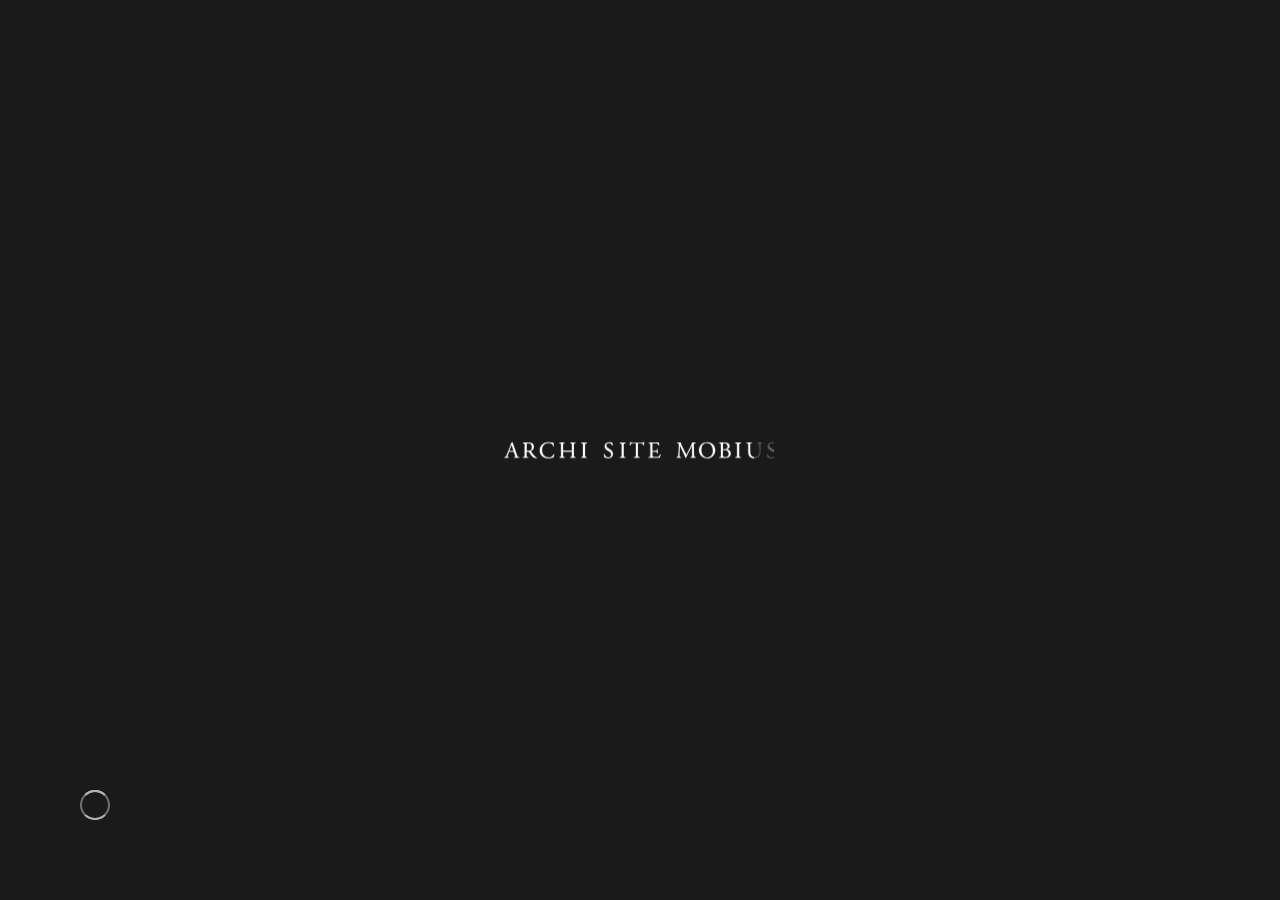
<file: works/dianacourtbunkyo-hongodai/index.html>
<!DOCTYPE html><html lang="en" class="no-js">
<!-- Mirrored from asmobius.co.jp/works/dianacourtbunkyo-hongodai/ by HTTrack Website Copier/3.x [XR&CO'2014], Wed, 05 Apr 2023 09:46:15 GMT -->
<!-- Added by HTTrack --><meta http-equiv="content-type" content="text/html;charset=UTF-8" /><!-- /Added by HTTrack -->
<head><!-- Global site tag (gtag.js) - Google Analytics --><!-- Global site tag (gtag.js) - Google Analytics --><script async src="https://www.googletagmanager.com/gtag/js?id=UA-135279002-1"></script><script> window.dataLayer = window.dataLayer || []; function gtag(){dataLayer.push(arguments);} gtag('js', new Date()); gtag('config', 'UA-135279002-1');</script><meta charset="UTF-8"><meta http-equiv="X-UA-Compatible" content="IE=edge,chrome=1"><meta http-equiv="imagetoolbar" content="no"><meta name="viewport" content="initial-scale=1.0,minimum-scale=1,maximum-scale=5"><meta name="format-detection" content="telephone=no"><title>ARCHI SITE MOBIUS - DIANACOURT Bunkyo Hongodai</title><meta name="author" content="https://asmobius.co.jp"><meta name="copyright" content="ARCHI SITE MOBIUS"><meta name="description" content="DIANACOURT Bunkyo Hongodai - We will continue to provide architectural spaces that embody beauty and pleasure in serene settings, touching the sentiments of those who use them."><meta name="keywords" content="DIANACOURT Bunkyo Hongodai,ARCHI SITE MOBIUS,今井敦,Atsushi Imai,建築,プロデュース"/><link rel="apple-touch-icon" sizes="180x180" href="../../assets/favicons/apple-touch-icon.png"><link rel="icon" type="image/png" sizes="32x32" href="../../assets/favicons/favicon-32x32.png"><link rel="icon" type="image/png" sizes="16x16" href="../../assets/favicons/favicon-16x16.png"><link rel="manifest" href="../../assets/favicons/site.webmanifest"><link rel="mask-icon" href="../../assets/favicons/safari-pinned-tab.svg" color="#252525"><meta name="msapplication-TileColor" content="#252525"><meta name="theme-color" content="#ffffff"><meta property="og:title" content="ARCHI SITE MOBIUS - DIANACOURT Bunkyo Hongodai"><meta property="og:type" content="website"><meta property="og:image" content="https://asmobius.co.jp/assets/img/ogp/facebook-ogpsd.png"><meta property="og:url" content="https://asmobius.co.jp"><meta property="og:description" content="DIANACOURT Bunkyo Hongodai - We will continue to provide architectural spaces that embody beauty and pleasure in serene settings, touching the sentiments of those who use them."><meta name="twitter:card" content="summary"><meta name="twitter:title" content="ARCHI SITE MOBIUS - DIANACOURT Bunkyo Hongodai"><meta name="twitter:description" content="DIANACOURT Bunkyo Hongodai - We will continue to provide architectural spaces that embody beauty and pleasure in serene settings, touching the sentiments of those who use them."><meta name="twitter:image" content="https://asmobius.co.jp/assets/img/ogp/facebook-ogpsd.png"><script>UA = 'others';</script><script type="application/ld+json"> { "@context": "http://schema.org", "@type": "Organization", "name":"ARCHI SITE MOBIUS - DIANACOURT Bunkyo Hongodai", "url": "/works/dianacourtbunkyo-hongodai/", "description":"DIANACOURT Bunkyo Hongodai - We will continue to provide architectural spaces that embody beauty and pleasure in serene settings, touching the sentiments of those who use them.", "contactPoint": [{ "@type": "ContactPoint", "name":"ARCHI SITE MOBIUS", "alternateName" : "", "description":"DIANACOURT Bunkyo Hongodai - We will continue to provide architectural spaces that embody beauty and pleasure in serene settings, touching the sentiments of those who use them.", "telephone": "", "contactType": "customer service" "logo": "https://asmobius.co.jp/assets/img/ogp/facebook-ogpsd.png" }] }</script><script type='application/ld+json'> { "@context":"http://schema.org", "@type":"WebSite", "@id":"#website", "url":"https://asmobius.co.jp/works/dianacourtbunkyo-hongodai/", "name":"ARCHI SITE MOBIUS - DIANACOURT Bunkyo Hongodai" }</script><link rel="stylesheet" href="../../assets/css/bundle.css"></head><body class="is-ready"><div id="wrapper"> <header class="l-header js-header b-fonts__medium"><div class="p-header l-wide-container"><div class="p-header__left js-logo"><div class="p-header__left__inner"><a class="js-target--pointer__stateChange" href="../../index.html"><div class="js-target__inner--pointer__stateChange js-target__parent--spring"><svg version="1.1" id="logo" class="p-header__logo js-logo" xmlns="http://www.w3.org/2000/svg" x="0px" y="0px" viewBox="0 0 60 23.3" style="enable-background:new 0 0 60 23.3;" xml:space="preserve"><style type="text/css"> .st-logo { fill: #FFFFFF; } </style><g><g><path class="js-st-logo st-logo" d="M9.9,10.1C9.7,9.6,9.7,9.6,9,9.6l-3.4,0c-0.6,0-0.7,0.1-0.9,0.6l-0.9,2.6c-0.3,1-0.5,1.7-0.5,1.9	C3.4,14.9,3.5,15,4,15l0.8,0.1c0.2,0.1,0.2,0.5,0,0.6c-0.6,0-1.3,0-2.4-0.1c-0.8,0-1.6,0-2.2,0.1c-0.1-0.1-0.2-0.5,0-0.6L0.8,15	c0.6,0,1.1-0.3,1.4-1.1c0.4-1.1,1.1-2.6,2-5.2l2.4-6.2C6.9,1.7,7.1,1.2,7,0.9C7.6,0.7,8,0.3,8.2,0c0.1,0,0.3,0,0.3,0.2	c0.3,1,0.7,2.1,1,3.1l3.2,9.3c0.7,2,1,2.3,2,2.5l0.6,0.1c0.2,0.1,0.1,0.5,0,0.6c-0.9,0-1.8-0.1-2.8-0.1c-1.1,0-2,0-2.7,0.1	c-0.2-0.1-0.2-0.5,0-0.6l0.7-0.1c0.5,0,0.8-0.2,0.8-0.4c0-0.3-0.1-0.7-0.3-1.2L9.9,10.1z M5.4,8.2C5.2,8.7,5.3,8.8,5.9,8.8h2.8	c0.7,0,0.7-0.1,0.5-0.7L8,4.3C7.8,3.7,7.6,3.1,7.5,2.8h0C7.4,2.9,7.1,3.5,6.9,4.2L5.4,8.2z"/><path class="js-st-logo st-logo" d="M27.5,16c-1.9,0-3.2-0.6-3.6-0.9c-0.3-0.5-0.6-2.2-0.6-3.2c0.1-0.2,0.5-0.2,0.6-0.1c0.3,1.2,1.3,3.4,4,3.4	c1.9,0,2.9-1.3,2.9-2.7c0-1-0.2-2.1-1.9-3.2L26.6,8c-1.2-0.8-2.5-2.1-2.5-4c0-2.2,1.7-4,4.7-4c0.7,0,1.5,0.1,2.1,0.3	c0.3,0.1,0.6,0.1,0.8,0.1C32,1,32.2,2.3,32.2,3.3c-0.1,0.1-0.5,0.2-0.6,0.1c-0.3-1.1-0.9-2.6-3.1-2.6c-2.3,0-2.8,1.5-2.8,2.6	c0,1.3,1.1,2.3,2,2.8l1.8,1.2c1.5,0.9,2.9,2.2,2.9,4.4C32.4,14.3,30.5,16,27.5,16z"/><path class="js-st-logo st-logo" d="M48.7,9.5c0.5,1.1,1,2.1,1.6,3.2h0c0.6-1.1,1.2-2.3,1.8-3.5l2.2-4.4c1-2.1,1.7-3.4,1.8-4.4	c0.8,0.1,1.3,0.1,1.7,0.1c0.6,0,1.3,0,2.1-0.1c0.1,0.1,0.1,0.5,0,0.6l-0.5,0c-1.5,0.1-1.6,0.6-1.6,2.2c0,2.4,0.1,6.7,0.3,10.1	c0.1,1.2,0,1.8,1.1,1.9l0.7,0.1c0.1,0.1,0.1,0.5,0,0.6c-0.9,0-1.9-0.1-2.7-0.1c-0.8,0-1.8,0-2.8,0.1c-0.2-0.1-0.2-0.4,0-0.6L55,15	c1.1-0.1,1.1-0.5,1.1-2L56,3.4h0c-0.2,0.3-1,2.1-1.5,3l-2.1,4c-1,2-2.1,4.2-2.5,5.3c0,0.1-0.1,0.1-0.2,0.1c0,0-0.2,0-0.2-0.1	c-0.4-1.2-1.5-3.5-2-4.6l-2.1-4.5c-0.5-1.1-1-2.3-1.5-3.3h0c-0.1,1.4-0.2,2.8-0.2,4.1c-0.1,1.4-0.2,3.5-0.2,5.4	c0,1.7,0.1,2.1,1,2.2l0.9,0.1c0.2,0.1,0.1,0.5,0,0.6c-0.8,0-1.7-0.1-2.6-0.1c-0.7,0-1.6,0-2.4,0.1c-0.1-0.1-0.2-0.5,0-0.6l0.5-0.1	c1-0.1,1.3-0.3,1.4-1.9c0.1-1.5,0.3-2.8,0.4-5.1c0.1-1.9,0.2-3.9,0.3-5.2c0-1.5-0.1-1.8-1.5-2l-0.4,0c-0.1-0.1-0.1-0.5,0.1-0.6	c0.7,0,1.2,0.1,1.8,0.1c0.5,0,1.2,0,1.9-0.1c-0.1,0.9,0.5,2.3,1.2,3.8L48.7,9.5z"/></g><g><path class="js-st-logo st-logo" d="M0.9,22.3c0.1,0,0.1-0.1,0.1-0.1l0-0.2c0-0.2,0-0.4-0.3-0.4c-0.1,0-0.3,0.1-0.3,0.2c0,0.1,0,0.1,0,0.1	C0.2,22,0.1,22,0.1,22C0,22,0,22,0,22c0-0.2,0.5-0.5,0.8-0.5c0.3,0,0.5,0.2,0.4,0.5l0,0.7c0,0.2,0,0.4,0.2,0.4c0,0,0.1,0,0.1,0	c0,0,0,0,0.1,0c0,0,0,0,0,0.1c0,0-0.2,0.2-0.4,0.2c-0.1,0-0.2,0-0.3-0.1c0,0,0-0.1-0.1-0.1c0,0-0.1,0-0.2,0.1	c-0.1,0.1-0.2,0.1-0.3,0.1c-0.1,0-0.2,0-0.3-0.1C0.1,23.1,0,23,0,22.8c0-0.2,0.1-0.3,0.4-0.4L0.9,22.3z M0.6,23.1	c0.1,0,0.2-0.1,0.3-0.1c0.1-0.1,0.1-0.1,0.1-0.2l0-0.3c0,0,0-0.1,0-0.1c0,0-0.1,0-0.2,0c-0.3,0.1-0.4,0.2-0.4,0.3	C0.3,22.9,0.4,23.1,0.6,23.1z"/><path class="js-st-logo st-logo" d="M2.9,22c0-0.2,0-0.2-0.1-0.3l0,0c0,0,0-0.1,0-0.1c0.1,0,0.3-0.1,0.4-0.2c0,0,0,0,0,0v0.2c0,0,0,0,0,0	c0.2-0.1,0.3-0.3,0.5-0.3c0.1,0,0.2,0.1,0.2,0.2c0,0.1-0.1,0.2-0.2,0.2c0,0-0.1,0-0.1,0c-0.1,0-0.1-0.1-0.2-0.1	c-0.1,0-0.1,0-0.2,0.1c0,0.1-0.1,0.2-0.1,0.3v0.6c0,0.3,0,0.4,0.2,0.4l0.2,0c0,0,0,0.1,0,0.1c-0.2,0-0.3,0-0.5,0	c-0.2,0-0.3,0-0.4,0c0,0,0-0.1,0-0.1l0.1,0c0.2,0,0.2-0.1,0.2-0.4V22z"/><path class="js-st-logo st-logo" d="M6.3,21.5c0,0,0.1,0.1,0.1,0.2c0,0.1,0,0.2-0.1,0.2c0,0,0,0-0.1,0c-0.1-0.1-0.3-0.2-0.4-0.2	c-0.3,0-0.6,0.2-0.6,0.7c0,0.3,0.2,0.7,0.7,0.7c0.2,0,0.4-0.1,0.5-0.3c0,0,0.1,0,0.1,0.1c-0.1,0.3-0.5,0.4-0.7,0.4	c-0.2,0-0.4-0.1-0.6-0.2c-0.2-0.1-0.2-0.4-0.2-0.6c0-0.5,0.3-1,1-1C6,21.4,6.2,21.5,6.3,21.5z"/><path class="js-st-logo st-logo" d="M7.7,20.8c0-0.3,0-0.3-0.1-0.4l0,0c0,0,0-0.1,0-0.1c0.1,0,0.3-0.1,0.5-0.2c0,0,0,0,0,0c0,0.1,0,0.3,0,0.5v0.9	c0,0,0,0.1,0,0.1c0.2-0.1,0.4-0.2,0.6-0.2c0.4,0,0.6,0.3,0.6,0.6v0.7c0,0.3,0,0.4,0.2,0.4l0.1,0c0,0,0,0.1,0,0.1	c-0.2,0-0.3,0-0.4,0c-0.2,0-0.3,0-0.4,0c0,0,0-0.1,0-0.1l0.1,0c0.2,0,0.2-0.1,0.2-0.4v-0.6c0-0.3-0.1-0.5-0.4-0.5	c-0.1,0-0.3,0.1-0.3,0.1C8,21.8,8,21.8,8,22v0.7c0,0.3,0,0.4,0.2,0.4l0.1,0c0,0,0,0.1,0,0.1c-0.1,0-0.3,0-0.4,0	c-0.2,0-0.3,0-0.4,0c0,0,0-0.1,0-0.1l0.1,0c0.2,0,0.2-0.1,0.2-0.4V20.8z"/><path class="js-st-logo st-logo" d="M10.8,22c0-0.2,0-0.2-0.1-0.3l0,0c0,0,0-0.1,0-0.1c0.1,0,0.3-0.1,0.4-0.2c0,0,0,0,0,0c0,0.2,0,0.4,0,0.5v0.8	c0,0.3,0,0.4,0.2,0.4l0.1,0c0,0,0,0.1,0,0.1c-0.1,0-0.3,0-0.4,0c-0.2,0-0.3,0-0.4,0c0,0,0-0.1,0-0.1l0.1,0c0.2,0,0.2-0.1,0.2-0.4	V22z M11.2,20.7c0,0.2-0.1,0.2-0.2,0.2c-0.1,0-0.2-0.1-0.2-0.2c0-0.1,0.1-0.2,0.2-0.2C11.1,20.5,11.2,20.6,11.2,20.7z"/><path class="js-st-logo st-logo" d="M13.1,21.7c-0.1,0-0.1,0-0.1,0.1v0.8c0,0.2,0,0.5,0.3,0.5c0,0,0.1,0,0.1,0c0,0,0.1-0.1,0.1-0.1	c0,0,0.1,0,0,0.1c-0.1,0.1-0.2,0.2-0.5,0.2c-0.4,0-0.4-0.2-0.4-0.5v-1c0-0.1,0-0.1-0.1-0.1h-0.1c0,0,0-0.1,0-0.1	c0.1,0,0.2-0.1,0.3-0.1c0.1-0.1,0.1-0.2,0.2-0.3c0,0,0.1,0,0.1,0v0.2c0,0.1,0,0.1,0.1,0.1h0.5c0.1,0,0,0.2,0,0.2H13.1z"/><path class="js-st-logo st-logo" d="M15.1,22.1c-0.1,0-0.1,0-0.1,0.1c0,0.4,0.3,0.8,0.7,0.8c0.1,0,0.3,0,0.4-0.2c0,0,0.1,0,0.1,0.1	c-0.1,0.3-0.5,0.4-0.7,0.4c-0.3,0-0.5-0.1-0.6-0.3c-0.1-0.2-0.2-0.4-0.2-0.6c0-0.5,0.3-1,0.9-1c0.4,0,0.6,0.3,0.6,0.5	c0,0.1,0,0.1,0,0.1c0,0-0.1,0-0.3,0H15.1z M15.4,22c0.3,0,0.4,0,0.4,0c0,0,0,0,0-0.1c0-0.1-0.1-0.3-0.3-0.3	c-0.3,0-0.5,0.2-0.5,0.4c0,0,0,0,0,0H15.4z"/><path class="js-st-logo st-logo" d="M18.7,21.5c0,0,0.1,0.1,0.1,0.2c0,0.1,0,0.2-0.1,0.2c0,0,0,0-0.1,0c-0.1-0.1-0.3-0.2-0.4-0.2	c-0.3,0-0.6,0.2-0.6,0.7c0,0.3,0.2,0.7,0.7,0.7c0.2,0,0.4-0.1,0.5-0.3c0,0,0.1,0,0.1,0.1c-0.1,0.3-0.5,0.4-0.7,0.4	c-0.2,0-0.4-0.1-0.6-0.2c-0.2-0.1-0.2-0.4-0.2-0.6c0-0.5,0.3-1,1-1C18.4,21.4,18.6,21.5,18.7,21.5z"/><path class="js-st-logo st-logo" d="M20.5,21.7c-0.1,0-0.1,0-0.1,0.1v0.8c0,0.2,0,0.5,0.3,0.5c0,0,0.1,0,0.1,0c0,0,0.1-0.1,0.1-0.1	c0,0,0.1,0,0,0.1c-0.1,0.1-0.2,0.2-0.5,0.2c-0.4,0-0.4-0.2-0.4-0.5v-1c0-0.1,0-0.1-0.1-0.1h-0.1c0,0,0-0.1,0-0.1	c0.1,0,0.2-0.1,0.3-0.1c0.1-0.1,0.1-0.2,0.2-0.3c0,0,0.1,0,0.1,0v0.2c0,0.1,0,0.1,0.1,0.1h0.5c0.1,0,0,0.2,0,0.2H20.5z"/><path class="js-st-logo st-logo" d="M23,21.5c0,0.1,0.1,0.2,0.1,0.3c0,0-0.1,0-0.1,0c-0.1-0.2-0.2-0.3-0.4-0.3c-0.2,0-0.3,0.1-0.3,0.3	c0,0.2,0.2,0.3,0.3,0.4c0.2,0.1,0.4,0.3,0.4,0.6c0,0.3-0.3,0.5-0.6,0.5c-0.2,0-0.4,0-0.5-0.1c0-0.1-0.1-0.3-0.1-0.4	c0,0,0.1,0,0.1,0c0.1,0.2,0.2,0.4,0.5,0.4c0.2,0,0.3-0.1,0.3-0.3c0-0.2-0.2-0.3-0.3-0.4c-0.2-0.1-0.4-0.3-0.4-0.5	c0-0.3,0.3-0.5,0.6-0.5C22.8,21.4,23,21.5,23,21.5z"/><path class="js-st-logo st-logo" d="M27.1,22.3c0.1,0,0.1-0.1,0.1-0.1l0-0.2c0-0.2,0-0.4-0.3-0.4c-0.1,0-0.3,0.1-0.3,0.2c0,0.1,0,0.1,0,0.1	C26.5,22,26.3,22,26.3,22c0,0-0.1,0-0.1-0.1c0-0.2,0.5-0.5,0.8-0.5c0.3,0,0.5,0.2,0.4,0.5l0,0.7c0,0.2,0,0.4,0.2,0.4	c0,0,0.1,0,0.1,0c0,0,0,0,0.1,0c0,0,0,0,0,0.1c0,0-0.2,0.2-0.4,0.2c-0.1,0-0.2,0-0.3-0.1c0,0,0-0.1-0.1-0.1c0,0-0.1,0-0.2,0.1	c-0.1,0.1-0.2,0.1-0.3,0.1c-0.1,0-0.2,0-0.3-0.1c-0.1-0.1-0.1-0.2-0.1-0.3c0-0.2,0.1-0.3,0.4-0.4L27.1,22.3z M26.8,23.1	c0.1,0,0.2-0.1,0.3-0.1c0.1-0.1,0.1-0.1,0.1-0.2l0-0.3c0,0,0-0.1,0-0.1c0,0-0.1,0-0.2,0c-0.3,0.1-0.4,0.2-0.4,0.3	C26.5,22.9,26.6,23.1,26.8,23.1z"/><path class="js-st-logo st-logo" d="M29.1,22c0-0.2,0-0.2-0.1-0.3l0,0c0,0,0-0.1,0-0.1c0.1,0,0.3-0.1,0.4-0.2c0,0,0,0,0,0c0,0.1,0,0.2,0,0.2	c0,0,0,0,0,0c0.2-0.1,0.4-0.2,0.6-0.2c0.4,0,0.5,0.2,0.5,0.5v0.7c0,0.3,0,0.4,0.2,0.4l0.1,0c0,0,0,0.1,0,0.1c-0.1,0-0.3,0-0.4,0	c-0.2,0-0.3,0-0.4,0c0,0,0-0.1,0-0.1l0.1,0c0.2,0,0.2-0.1,0.2-0.4v-0.6c0-0.2-0.1-0.4-0.4-0.4c-0.2,0-0.3,0.1-0.4,0.2	c-0.1,0.1-0.1,0.1-0.1,0.3v0.7c0,0.3,0,0.3,0.2,0.4l0.1,0c0,0,0,0.1,0,0.1c-0.1,0-0.2,0-0.4,0c-0.2,0-0.3,0-0.4,0c0,0,0-0.1,0-0.1	l0.1,0c0.2,0,0.2-0.1,0.2-0.4V22z"/><path class="js-st-logo st-logo" d="M33.6,22.6c0,0.3,0,0.5,0.1,0.5c0,0,0.1,0,0.2,0c0,0,0,0.1,0,0.1c-0.2,0-0.4,0.1-0.6,0.1c0,0,0,0,0,0v-0.1	c0-0.1,0-0.1,0-0.1h0c-0.2,0.1-0.3,0.2-0.5,0.2c-0.5,0-0.8-0.4-0.8-0.8c0-0.6,0.5-1,1-1c0.1,0,0.2,0,0.3,0c0,0,0,0,0-0.1v-0.7	c0-0.3,0-0.3-0.1-0.4l0,0c0,0,0-0.1,0-0.1c0.1,0,0.3-0.1,0.5-0.2c0,0,0,0,0,0c0,0.1,0,0.3,0,0.5V22.6z M33.3,21.9	c0-0.1,0-0.1,0-0.2c-0.1-0.1-0.2-0.2-0.4-0.2c-0.4,0-0.6,0.3-0.6,0.7c0,0.4,0.2,0.8,0.6,0.8c0.1,0,0.3-0.1,0.3-0.1	c0,0,0-0.1,0-0.2V21.9z"/><path class="js-st-logo st-logo" d="M37.8,22.3c0.1,0,0.1-0.1,0.1-0.1l0-0.2c0-0.2,0-0.4-0.3-0.4c-0.1,0-0.3,0.1-0.3,0.2c0,0.1,0,0.1,0,0.1	C37.2,22,37.1,22,37,22c0,0-0.1,0-0.1-0.1c0-0.2,0.5-0.5,0.8-0.5c0.3,0,0.5,0.2,0.4,0.5l0,0.7c0,0.2,0,0.4,0.2,0.4	c0,0,0.1,0,0.1,0c0,0,0,0,0.1,0c0,0,0,0,0,0.1c0,0-0.2,0.2-0.4,0.2c-0.1,0-0.2,0-0.3-0.1c0,0,0-0.1-0.1-0.1c0,0-0.1,0-0.2,0.1	c-0.1,0.1-0.2,0.1-0.3,0.1c-0.1,0-0.2,0-0.3-0.1c-0.1-0.1-0.1-0.2-0.1-0.3c0-0.2,0.1-0.3,0.4-0.4L37.8,22.3z M37.5,23.1	c0.1,0,0.2-0.1,0.3-0.1c0.1-0.1,0.1-0.1,0.1-0.2l0-0.3c0,0,0-0.1,0-0.1c0,0-0.1,0-0.2,0c-0.3,0.1-0.4,0.2-0.4,0.3	C37.3,22.9,37.3,23.1,37.5,23.1z"/><path class="js-st-logo st-logo" d="M40.6,21.5c0,0.1,0.1,0.2,0.1,0.3c0,0-0.1,0-0.1,0c-0.1-0.2-0.2-0.3-0.4-0.3c-0.2,0-0.3,0.1-0.3,0.3	c0,0.2,0.2,0.3,0.3,0.4c0.2,0.1,0.4,0.3,0.4,0.6c0,0.3-0.3,0.5-0.6,0.5c-0.2,0-0.4,0-0.5-0.1c0-0.1-0.1-0.3-0.1-0.4	c0,0,0.1,0,0.1,0c0.1,0.2,0.2,0.4,0.5,0.4c0.2,0,0.3-0.1,0.3-0.3c0-0.2-0.2-0.3-0.3-0.4c-0.2-0.1-0.4-0.3-0.4-0.5	c0-0.3,0.3-0.5,0.6-0.5C40.4,21.4,40.5,21.5,40.6,21.5z"/><path class="js-st-logo st-logo" d="M42.8,21.5c0,0.1,0.1,0.2,0.1,0.3c0,0-0.1,0-0.1,0c-0.1-0.2-0.2-0.3-0.4-0.3c-0.2,0-0.3,0.1-0.3,0.3	c0,0.2,0.2,0.3,0.3,0.4c0.2,0.1,0.4,0.3,0.4,0.6c0,0.3-0.3,0.5-0.6,0.5c-0.2,0-0.4,0-0.5-0.1c0-0.1-0.1-0.3-0.1-0.4	c0,0,0.1,0,0.1,0c0.1,0.2,0.2,0.4,0.5,0.4c0.2,0,0.3-0.1,0.3-0.3c0-0.2-0.2-0.3-0.3-0.4c-0.2-0.1-0.4-0.3-0.4-0.5	c0-0.3,0.3-0.5,0.6-0.5C42.6,21.4,42.8,21.5,42.8,21.5z"/><path class="js-st-logo st-logo" d="M45.8,22.3c0,0.5-0.4,0.9-0.9,0.9c-0.5,0-0.9-0.3-0.9-0.9c0-0.5,0.4-0.9,0.9-0.9	C45.4,21.4,45.8,21.8,45.8,22.3z M44.9,21.6c-0.3,0-0.5,0.3-0.5,0.7c0,0.4,0.2,0.8,0.6,0.8c0.4,0,0.5-0.4,0.5-0.7	C45.5,22,45.3,21.6,44.9,21.6z"/><path class="js-st-logo st-logo" d="M48.4,21.5c0,0,0.1,0.1,0.1,0.2c0,0.1,0,0.2-0.1,0.2c0,0,0,0-0.1,0c-0.1-0.1-0.3-0.2-0.4-0.2	c-0.3,0-0.6,0.2-0.6,0.7c0,0.3,0.2,0.7,0.7,0.7c0.2,0,0.4-0.1,0.5-0.3c0,0,0.1,0,0.1,0.1c-0.1,0.3-0.5,0.4-0.7,0.4	c-0.2,0-0.4-0.1-0.6-0.2c-0.2-0.1-0.2-0.4-0.2-0.6c0-0.5,0.3-1,1-1C48.1,21.4,48.3,21.5,48.4,21.5z"/><path class="js-st-logo st-logo" d="M49.8,22c0-0.2,0-0.2-0.1-0.3l0,0c0,0,0-0.1,0-0.1c0.1,0,0.3-0.1,0.4-0.2c0,0,0,0,0,0c0,0.2,0,0.4,0,0.5v0.8	c0,0.3,0,0.4,0.2,0.4l0.1,0c0,0,0,0.1,0,0.1c-0.1,0-0.3,0-0.4,0c-0.2,0-0.3,0-0.4,0c0,0,0-0.1,0-0.1l0.1,0c0.2,0,0.2-0.1,0.2-0.4	V22z M50.2,20.7c0,0.2-0.1,0.2-0.2,0.2c-0.1,0-0.2-0.1-0.2-0.2c0-0.1,0.1-0.2,0.2-0.2C50.1,20.5,50.2,20.6,50.2,20.7z"/><path class="js-st-logo st-logo" d="M52.4,22.3c0.1,0,0.1-0.1,0.1-0.1l0-0.2c0-0.2,0-0.4-0.3-0.4c-0.1,0-0.3,0.1-0.3,0.2c0,0.1,0,0.1,0,0.1	C51.8,22,51.7,22,51.6,22c0,0-0.1,0-0.1-0.1c0-0.2,0.5-0.5,0.8-0.5c0.3,0,0.5,0.2,0.4,0.5l0,0.7c0,0.2,0,0.4,0.2,0.4	c0,0,0.1,0,0.1,0c0,0,0,0,0.1,0c0,0,0,0,0,0.1c0,0-0.2,0.2-0.4,0.2c-0.1,0-0.2,0-0.3-0.1c0,0,0-0.1-0.1-0.1c0,0-0.1,0-0.2,0.1	c-0.1,0.1-0.2,0.1-0.3,0.1c-0.1,0-0.2,0-0.3-0.1c-0.1-0.1-0.1-0.2-0.1-0.3c0-0.2,0.1-0.3,0.4-0.4L52.4,22.3z M52.1,23.1	c0.1,0,0.2-0.1,0.3-0.1c0.1-0.1,0.1-0.1,0.1-0.2l0-0.3c0,0,0-0.1,0-0.1c0,0-0.1,0-0.2,0c-0.3,0.1-0.4,0.2-0.4,0.3	C51.9,22.9,51.9,23.1,52.1,23.1z"/><path class="js-st-logo st-logo" d="M54.8,21.7c-0.1,0-0.1,0-0.1,0.1v0.8c0,0.2,0,0.5,0.3,0.5c0,0,0.1,0,0.1,0c0,0,0.1-0.1,0.1-0.1	c0,0,0.1,0,0,0.1c-0.1,0.1-0.2,0.2-0.5,0.2c-0.4,0-0.4-0.2-0.4-0.5v-1c0-0.1,0-0.1-0.1-0.1h-0.1c0,0,0-0.1,0-0.1	c0.1,0,0.2-0.1,0.3-0.1c0.1-0.1,0.1-0.2,0.2-0.3c0,0,0.1,0,0.1,0v0.2c0,0.1,0,0.1,0.1,0.1h0.5c0.1,0,0,0.2,0,0.2H54.8z"/><path class="js-st-logo st-logo" d="M56.7,22.1c-0.1,0-0.1,0-0.1,0.1c0,0.4,0.3,0.8,0.7,0.8c0.1,0,0.3,0,0.4-0.2c0,0,0.1,0,0.1,0.1	c-0.1,0.3-0.5,0.4-0.7,0.4c-0.3,0-0.5-0.1-0.6-0.3c-0.1-0.2-0.2-0.4-0.2-0.6c0-0.5,0.3-1,0.9-1c0.4,0,0.6,0.3,0.6,0.5	c0,0.1,0,0.1,0,0.1c0,0-0.1,0-0.3,0H56.7z M57,22c0.3,0,0.4,0,0.4,0c0,0,0,0,0-0.1c0-0.1-0.1-0.3-0.3-0.3c-0.3,0-0.5,0.2-0.5,0.4	c0,0,0,0,0,0H57z"/><path class="js-st-logo st-logo" d="M59.9,21.5c0,0.1,0.1,0.2,0.1,0.3c0,0-0.1,0-0.1,0c-0.1-0.2-0.2-0.3-0.4-0.3c-0.2,0-0.3,0.1-0.3,0.3	c0,0.2,0.2,0.3,0.3,0.4c0.2,0.1,0.4,0.3,0.4,0.6c0,0.3-0.3,0.5-0.6,0.5c-0.2,0-0.4,0-0.5-0.1c0-0.1-0.1-0.3-0.1-0.4	c0,0,0.1,0,0.1,0c0.1,0.2,0.2,0.4,0.5,0.4c0.2,0,0.3-0.1,0.3-0.3c0-0.2-0.2-0.3-0.3-0.4c-0.2-0.1-0.4-0.3-0.4-0.5	c0-0.3,0.3-0.5,0.6-0.5C59.7,21.4,59.9,21.5,59.9,21.5z"/></g></g></svg></div></a></div><a href="../../index.html" class="p-header__close c-btn--close js-target__aboutClose js-target--pointer__stateChange js-hover" data-hover-in-time="1200" data-hover-out-time="100"><div class="c-btn--close__layer front js-target__inner--pointer__stateChange js-target__parent--spring"><div class="c-btn--close__bar"><div class="c-btn--close__bar__inner js-closeBar"></div></div><div class="c-btn--close__bar"><div class="c-btn--close__bar__inner js-closeBar"></div></div></div><div class="c-btn--close__layer back"><div class="c-btn--close__bar"><div class="c-btn--close__bar__inner js-closeBar"></div></div><div class="c-btn--close__bar"><div class="c-btn--close__bar__inner js-closeBar"></div></div></div></a></div><a href="../../index.html" class="p-header__close--works-detail c-btn--close js-target__worksDetailClose js-target--pointer__stateChange js-hover" data-hover-in-time="1200" data-hover-out-time="100"><div class="c-btn--close__layer front js-target__inner--pointer__stateChange js-target__parent--spring"><div class="c-btn--close__bar"><div class="c-btn--close__bar__inner js-closeBar"></div></div><div class="c-btn--close__bar"><div class="c-btn--close__bar__inner js-closeBar"></div></div></div><div class="c-btn--close__layer back"><div class="c-btn--close__bar"><div class="c-btn--close__bar__inner js-closeBar"></div></div><div class="c-btn--close__bar"><div class="c-btn--close__bar__inner js-closeBar"></div></div></div></a><nav class="js-nav"><ul class="p-header__list"><li class="p-header__list__item works pc"><div class="p-header__list__item__inner--works"><div class="p-header__list__item--all"><a class="js-nav__link js-target--pointer__stateChange" href="../index.html"><span class="js-target__inner--pointer__stateChange js-target__parent--spring">All</span></a></div><div class="p-header__list__item--focus"><a class="js-nav__link js-target--pointer__stateChange" href="../../index.html"><span class="js-target__inner--pointer__stateChange js-target__parent--spring">Focus</span></a></div></div></li><li class="p-header__list__item has-children"><a class="js-nav__link js-target--pointer__stateChange about" href="../../about/index.html"><span class="js-target__inner--pointer__stateChange js-target__parent--spring">About</span></a><div class="p-header__list__item__inner"><ul class="p-header__languageList"><li class="p-header__languageList__item"><a class="js-nav__link js-trigger--langChange js-target--pointer__stateChange" data-lang="en" href="#"><span class="js-target__inner--pointer__stateChange js-target__parent--spring">En</span></a></li><li class="p-header__languageList__item"><a class="js-nav__link js-trigger--langChange js-target--pointer__stateChange" data-lang="zh-cmn-Hans" href="#"><span class="js-target__inner--pointer__stateChange js-target__parent--spring">Cn</span></a></li><li class="p-header__languageList__item"><a class="js-nav__link js-trigger--langChange js-target--pointer__stateChange" data-lang="ja" href="#"><span class="js-target__inner--pointer__stateChange js-target__parent--spring">Jp</span></a></li><li class="p-header__languageList__item line"></li></ul></div></li></ul></nav></div></header><div class="l-navSp b-fonts__medium js-nav"><div class="p-navSp"><div class="p-header__list__item__inner--works"><div class="p-header__list__item--all p-navSp__item"><a class="js-nav__link js-target--pointer__stateChange" href="../index.html"><span class="js-target__inner--pointer__stateChange js-target__parent--spring">All</span></a></div><div class="p-header__list__item--focus p-navSp__item"><a class="js-nav__link js-target--pointer__stateChange" href="../../index.html"><span class="js-target__inner--pointer__stateChange js-target__parent--spring">Focus</span></a></div></div></div></div><main id="page" class="js-smooth-scroll-wrapper"><div id="contents" class="js-smooth-scroll-content"> <div id="works-detail" class="l-works-detail page-content" data-works-num="11"><article class="p-works-detail b-fonts__medium"><section class="l-works-detail__head js-parallax__content" data-parallax-ratio="0.8"><div class="p-works-detail__head js-parallax__target"><div class="p-works-detail__head__blank"></div><div style="position: relative"><h1 class="p-works-detail__title js-work__title"><span class="p-works-detail__title__inner js-work__title__inner">DIANACOURT<br>Bunkyo Hongodai</span></h1></div><div class="l-container p-info"><p class="p-info__number js-transition__number js-target--split">11</p><time class="p-info__year js-transition__year js-target--split">2014</time></div></div></section><section class="l-works-detail__body"><div class="p-works-detail__body"><div class="p-works-detail__body__inner"><div class="js-parallax__content" data-parallax-ratio="0.5"><div class="bg js-transition__bg js-parallax__target"></div></div><div class="l-container js-transition__listContainer"><ul class="p-works-detail__list js-transition__list js-target--smooth" data-smooth-move-ratio="0.012"> <li class="js-target--imageZoom p-works-detail__list__item js-target--indicator js-transition__list__item js-target--pointer__stateChange" data-mouse-pointer-type="zoom"><div style="overflow:hidden;" class="p-works-detail__opacity" data-image-zoom="../../asm_cp/wp-content/uploads/2019/02/001-9.jpg"><div class="inner" style="pointer-events: none;"><div class="js-parent--parallax"><div class="p-works-detail__list__item__inner"><div class="js-target--parallax"><div><div class="img"><img src="../../asm_cp/wp-content/uploads/2019/02/001-9-1100x734.jpg" alt=""></div></div></div></div></div></div></div></li> <li class="js-target--imageZoom p-works-detail__list__item js-target--indicator js-transition__list__item js-target--pointer__stateChange" data-mouse-pointer-type="zoom"><div style="overflow:hidden;" class="p-works-detail__opacity" data-image-zoom="../../asm_cp/wp-content/uploads/2019/02/002-9.jpg"><div class="inner" style="pointer-events: none;"><div class="js-parent--parallax"><div class="p-works-detail__list__item__inner"><div class="js-target--parallax"><div><div class="img"><img src="../../asm_cp/wp-content/uploads/2019/02/002-9-1100x734.jpg" alt=""></div></div></div></div></div></div></div></li> <li class="js-target--imageZoom p-works-detail__list__item js-target--indicator js-transition__list__item js-target--pointer__stateChange" data-mouse-pointer-type="zoom"><div style="overflow:hidden;" class="p-works-detail__opacity" data-image-zoom="../../asm_cp/wp-content/uploads/2019/02/003-9.jpg"><div class="inner" style="pointer-events: none;"><div class="js-parent--parallax"><div class="p-works-detail__list__item__inner"><div class="js-target--parallax"><div><div class="img"><img src="../../asm_cp/wp-content/uploads/2019/02/003-9-1100x550.jpg" alt=""></div></div></div></div></div></div></div></li> <li class="js-target--imageZoom p-works-detail__list__item js-target--indicator js-transition__list__item js-target--pointer__stateChange" data-mouse-pointer-type="zoom"><div style="overflow:hidden;" class="p-works-detail__opacity" data-image-zoom="../../asm_cp/wp-content/uploads/2019/02/004-9.jpg"><div class="inner" style="pointer-events: none;"><div class="js-parent--parallax"><div class="p-works-detail__list__item__inner"><div class="js-target--parallax"><div><div class="img"><img src="../../asm_cp/wp-content/uploads/2019/02/004-9-1100x734.jpg" alt=""></div></div></div></div></div></div></div></li> <li class="js-target--imageZoom p-works-detail__list__item js-target--indicator js-transition__list__item js-target--pointer__stateChange" data-mouse-pointer-type="zoom"><div style="overflow:hidden;" class="p-works-detail__opacity" data-image-zoom="../../asm_cp/wp-content/uploads/2019/02/005-9.jpg"><div class="inner" style="pointer-events: none;"><div class="js-parent--parallax"><div class="p-works-detail__list__item__inner"><div class="js-target--parallax"><div><div class="img"><img src="../../asm_cp/wp-content/uploads/2019/02/005-9-1100x734.jpg" alt=""></div></div></div></div></div></div></div></li> <li class="js-target--imageZoom p-works-detail__list__item js-target--indicator js-transition__list__item js-target--pointer__stateChange" data-mouse-pointer-type="zoom"><div style="overflow:hidden;" class="p-works-detail__opacity" data-image-zoom="../../asm_cp/wp-content/uploads/2019/02/006-9.jpg"><div class="inner" style="pointer-events: none;"><div class="js-parent--parallax"><div class="p-works-detail__list__item__inner"><div class="js-target--parallax"><div><div class="img"><img src="../../asm_cp/wp-content/uploads/2019/02/006-9-1100x1650.jpg" alt=""></div></div></div></div></div></div></div></li> <li class="js-target--imageZoom p-works-detail__list__item js-target--indicator js-transition__list__item js-target--pointer__stateChange" data-mouse-pointer-type="zoom"><div style="overflow:hidden;" class="p-works-detail__opacity" data-image-zoom="../../asm_cp/wp-content/uploads/2019/02/007-8.jpg"><div class="inner" style="pointer-events: none;"><div class="js-parent--parallax"><div class="p-works-detail__list__item__inner"><div class="js-target--parallax"><div><div class="img"><img src="../../asm_cp/wp-content/uploads/2019/02/007-8-1100x1375.jpg" alt=""></div></div></div></div></div></div></div></li> <li class="js-target--imageZoom p-works-detail__list__item js-target--indicator js-transition__list__item js-target--pointer__stateChange" data-mouse-pointer-type="zoom"><div style="overflow:hidden;" class="p-works-detail__opacity" data-image-zoom="../../asm_cp/wp-content/uploads/2019/02/008-7.jpg"><div class="inner" style="pointer-events: none;"><div class="js-parent--parallax"><div class="p-works-detail__list__item__inner"><div class="js-target--parallax"><div><div class="img"><img src="../../asm_cp/wp-content/uploads/2019/02/008-7-1100x1530.jpg" alt=""></div></div></div></div></div></div></div></li> <li class="js-target--imageZoom p-works-detail__list__item js-target--indicator js-transition__list__item js-target--pointer__stateChange" data-mouse-pointer-type="zoom"><div style="overflow:hidden;" class="p-works-detail__opacity" data-image-zoom="../../asm_cp/wp-content/uploads/2019/02/009-6.jpg"><div class="inner" style="pointer-events: none;"><div class="js-parent--parallax"><div class="p-works-detail__list__item__inner"><div class="js-target--parallax"><div><div class="img"><img src="../../asm_cp/wp-content/uploads/2019/02/009-6-1100x1650.jpg" alt=""></div></div></div></div></div></div></div></li> </ul></div></div></div></section></article></div> </div></main><aside id="side-contact" class="p-sideContact"><address class="l-wide-container"><dl class="p-sideContact__inner js-target--sideFix"><div class="p-sideContact__unit"><dt class="b-fonts__medium">Hello.</dt><dd><a class="js-target--pointer__stateChange lang-fonts--en c-link--underline js-hover" data-hover-in-time="1010" data-hover-out-time="850" href="mailto: &#105;&#110;&#102;&#111;&#64;&#97;&#115;&#109;&#111;&#98;&#105;&#117;&#115;&#46;&#99;&#111;&#46;&#106;&#112;"><span class="js-target__inner--pointer__stateChange c-link--underline__inner">&#105;&#110;&#102;&#111;&#64;&#97;&#115;&#109;&#111;&#98;&#105;&#117;&#115;&#46;&#99;&#111;&#46;&#106;&#112;<span class="c-link--underline__line"></span></span></a></dd></div><div class="p-sideContact__unit"><dt class="b-fonts__medium">Work Together.</dt><dd><a class="js-target--pointer__stateChange lang-fonts--en c-link--underline js-hover" data-hover-in-time="1010" data-hover-out-time="850" href="mailto: &#106;&#111;&#98;&#115;&#64;&#97;&#115;&#109;&#111;&#98;&#105;&#117;&#115;&#46;&#99;&#111;&#46;&#106;&#112;"><span class="js-target__inner--pointer__stateChange c-link--underline__inner">&#106;&#111;&#98;&#115;&#64;&#97;&#115;&#109;&#111;&#98;&#105;&#117;&#115;&#46;&#99;&#111;&#46;&#106;&#112;<span class="c-link--underline__line"></span></span></a></dd></div></dl></address></aside> <div id="stage" class="p-stage"><div id="app-canvas"></div><ul class="p-stage__menu"><li class="p-stage__menu__item js-canvas__target" data-canvas-thumb="https://asmobius.co.jp/asm_cp/wp-content/uploads/2019/02/main-1-1024x512.jpg" data-canvas-zoom="https://asmobius.co.jp/asm_cp/wp-content/uploads/2019/02/main-1.jpg" data-canvas-url="../pm_minami_azabu/index.html">PARK MANSION<br>Minami Azabu</li><li class="p-stage__menu__item js-canvas__target" data-canvas-thumb="https://asmobius.co.jp/asm_cp/wp-content/uploads/2020/01/kawana_003-1024x512.jpg" data-canvas-zoom="https://asmobius.co.jp/asm_cp/wp-content/uploads/2020/01/kawana_003-2048x1024.jpg" data-canvas-url="../asm-kawana-project/index.html">ASM Kawana Project</li><li class="p-stage__menu__item js-canvas__target" data-canvas-thumb="https://asmobius.co.jp/asm_cp/wp-content/uploads/2019/03/main-1024x512.jpg" data-canvas-zoom="https://asmobius.co.jp/asm_cp/wp-content/uploads/2019/03/main.jpg" data-canvas-url="../hikawa-gardens/index.html">HIKAWA GARDENS</li><li class="p-stage__menu__item js-canvas__target" data-canvas-thumb="https://asmobius.co.jp/asm_cp/wp-content/uploads/2019/02/main-2-1024x512.jpg" data-canvas-zoom="https://asmobius.co.jp/asm_cp/wp-content/uploads/2019/02/main-2.jpg" data-canvas-url="../one-avenue/index.html">ONE AVENUE</li><li class="p-stage__menu__item js-canvas__target" data-canvas-thumb="https://asmobius.co.jp/asm_cp/wp-content/uploads/2019/02/main-10-1024x512.jpg" data-canvas-zoom="https://asmobius.co.jp/asm_cp/wp-content/uploads/2019/02/main-10.jpg" data-canvas-url="../century-forest/index.html">CENTURY FOREST</li><li class="p-stage__menu__item js-canvas__target" data-canvas-thumb="https://asmobius.co.jp/asm_cp/wp-content/uploads/2019/02/main-4-1024x512.jpg" data-canvas-zoom="https://asmobius.co.jp/asm_cp/wp-content/uploads/2019/02/main-4.jpg" data-canvas-url="../proudrokakoen/index.html">PROUD<br>Rokakoen</li><li class="p-stage__menu__item js-canvas__target" data-canvas-thumb="https://asmobius.co.jp/asm_cp/wp-content/uploads/2019/02/main-6-1024x512.jpg" data-canvas-zoom="https://asmobius.co.jp/asm_cp/wp-content/uploads/2019/02/main-6.jpg" data-canvas-url="../park-mansionroppongi/index.html">PARK MANSION<br>Roppongi</li><li class="p-stage__menu__item js-canvas__target" data-canvas-thumb="https://asmobius.co.jp/asm_cp/wp-content/uploads/2019/02/main-5-1024x512.jpg" data-canvas-zoom="https://asmobius.co.jp/asm_cp/wp-content/uploads/2019/02/main-5.jpg" data-canvas-url="../nishiazaburesidence/index.html">NISHIAZABU<br>RESIDENCE</li><li class="p-stage__menu__item js-canvas__target" data-canvas-thumb="https://asmobius.co.jp/asm_cp/wp-content/uploads/2019/02/main-12-1024x512.jpg" data-canvas-zoom="https://asmobius.co.jp/asm_cp/wp-content/uploads/2019/02/main-12.jpg" data-canvas-url="../azabu-gardens/index.html">AZABU GARDENS</li><li class="p-stage__menu__item js-canvas__target" data-canvas-thumb="https://asmobius.co.jp/asm_cp/wp-content/uploads/2019/02/main-7-1024x512.jpg" data-canvas-zoom="https://asmobius.co.jp/asm_cp/wp-content/uploads/2019/02/main-7.jpg" data-canvas-url="../the-park-housegran-minamiaoyama/index.html">THE PARK HOUSE<br>Gran Minamiaoyama</li><li class="p-stage__menu__item js-canvas__target" data-canvas-thumb="https://asmobius.co.jp/asm_cp/wp-content/uploads/2019/02/main-9-1024x512.jpg" data-canvas-zoom="https://asmobius.co.jp/asm_cp/wp-content/uploads/2019/02/main-9.jpg" data-canvas-url="index.html">DIANACOURT<br>Bunkyo Hongodai</li><li class="p-stage__menu__item js-canvas__target" data-canvas-thumb="https://asmobius.co.jp/asm_cp/wp-content/uploads/2019/02/main-11-1024x512.jpg" data-canvas-zoom="https://asmobius.co.jp/asm_cp/wp-content/uploads/2019/02/main-11.jpg" data-canvas-url="../classy-househiroo-fiorire/index.html">CLASSY HOUSE<br>Hiroo Fiorire</li><li class="p-stage__menu__item js-canvas__target" data-canvas-thumb="https://asmobius.co.jp/asm_cp/wp-content/uploads/2019/02/main-8-1024x512.jpg" data-canvas-zoom="https://asmobius.co.jp/asm_cp/wp-content/uploads/2019/02/main-8.jpg" data-canvas-url="../cloistershiroo/index.html">CLOISTERS<br>Hiroo</li><li class="p-stage__menu__item js-canvas__target" data-canvas-thumb="https://asmobius.co.jp/asm_cp/wp-content/uploads/2019/02/main-13-1024x512.jpg" data-canvas-zoom="https://asmobius.co.jp/asm_cp/wp-content/uploads/2019/02/main-13.jpg" data-canvas-url="../f-house/index.html">F HOUSE</li><li class="p-stage__menu__item js-canvas__target" data-canvas-thumb="https://asmobius.co.jp/asm_cp/wp-content/uploads/2019/02/main-14-1024x512.jpg" data-canvas-zoom="https://asmobius.co.jp/asm_cp/wp-content/uploads/2019/02/main-14.jpg" data-canvas-url="../k-house/index.html">K HOUSE</li><li class="p-stage__menu__item js-canvas__target" data-canvas-thumb="https://asmobius.co.jp/asm_cp/wp-content/uploads/2019/02/main-16-1024x512.jpg" data-canvas-zoom="https://asmobius.co.jp/asm_cp/wp-content/uploads/2019/02/main-16.jpg" data-canvas-url="../inokashira/index.html">INOKASHIRA</li><li class="p-stage__menu__item js-canvas__target" data-canvas-thumb="https://asmobius.co.jp/asm_cp/wp-content/uploads/2019/02/main-17-1024x512.jpg" data-canvas-zoom="https://asmobius.co.jp/asm_cp/wp-content/uploads/2019/02/main-17.jpg" data-canvas-url="../itohpia-jiyugaoka/index.html">ITOHPIA jiyugaoka</li><li class="p-stage__menu__item js-canvas__target" data-canvas-thumb="https://asmobius.co.jp/asm_cp/wp-content/uploads/2019/02/main-1024x512.jpg" data-canvas-zoom="https://asmobius.co.jp/asm_cp/wp-content/uploads/2019/02/main.jpg" data-canvas-url="../atlassuwacho-residence/index.html">ATLAS<br>Suwacho Residence</li><li class="p-stage__menu__item js-canvas__target" data-canvas-thumb="https://asmobius.co.jp/asm_cp/wp-content/uploads/2019/02/main-15-1024x512.jpg" data-canvas-zoom="https://asmobius.co.jp/asm_cp/wp-content/uploads/2019/02/main-15.jpg" data-canvas-url="../brilliahongo-sanchome/index.html">Brillia<br>Hongo Sanchome</li><li class="p-stage__menu__item js-canvas__target" data-canvas-thumb="https://asmobius.co.jp/asm_cp/wp-content/uploads/2019/02/main-3-1024x512.jpg" data-canvas-zoom="https://asmobius.co.jp/asm_cp/wp-content/uploads/2019/02/main-3.jpg" data-canvas-url="../five/index.html">FIVE</li></ul></div><div id="indicator"><div id="app-indicator"></div></div><div id="pageCover" class="p-pageCover js-target--height__screenFix--mobile" data-fix-height-ratio="1.1"><div class="p-pageCover__inner js-target--height__screenFix--mobile" data-fix-height-ratio="1"><p id="pageCoverText" class="p-pageCover__text b-fonts__medium">Next</p></div></div></div><div id="app-mousePointer"></div><div id="wait-loader" class="l-wide-container p-waitLoader"><div class="p-waitLoader__inner"><div class="p-waitLoader__circle"><div class="p-waitLoader__layer back"></div><div class="p-waitLoader__layer front"></div></div></div></div><div id="loading" class="p-loading"><div class="p-loading__outer"><div class="p-loading__bg"></div><div class="p-loading__inner"><div><div class="p-loading__front"><div class="p-loading__front__inner"><svg class="p-loading__logo" xmlns="http://www.w3.org/2000/svg" xmlns:xlink="http://www.w3.org/1999/xlink" x="0px" y="0px" viewBox="0 0 447 26.8" style="enable-background:new 0 0 447 26.8;" xml:space="preserve"><style type="text/css">.st-logo-load {	fill: #666;	}</style><g><path class="st-logo-load" d="M16.2,17.2c-0.3-0.8-0.4-0.9-1.5-0.9l-5.5,0c-0.9,0-1.2,0.1-1.4,0.9l-1.4,4.2c-0.6,1.7-0.8,2.7-0.8,3.1	c0,0.5,0.2,0.7,1.1,0.8l1.2,0.1c0.3,0.2,0.3,0.8-0.1,0.9c-1-0.1-2.2-0.1-3.9-0.1c-1.2,0-2.6,0.1-3.6,0.1c-0.2-0.2-0.3-0.8-0.1-0.9	l1.2-0.1c0.9-0.1,1.7-0.5,2.3-1.9C4.3,21.7,5.4,19.2,7,15l3.9-10.2c0.5-1.4,0.8-2.1,0.6-2.7c0.9-0.3,1.5-0.9,2-1.4	c0.2,0,0.5,0.1,0.6,0.3c0.5,1.7,1.1,3.4,1.7,5.1l5.2,15.2c1.1,3.3,1.6,3.8,3.2,4l1,0.1c0.3,0.2,0.2,0.8,0,0.9	c-1.5-0.1-2.9-0.1-4.6-0.1c-1.8,0-3.3,0.1-4.3,0.1c-0.3-0.2-0.3-0.8-0.1-0.9l1.1-0.1c0.8-0.1,1.3-0.3,1.3-0.7c0-0.4-0.2-1.1-0.5-2	L16.2,17.2z M8.9,14.1C8.6,14.9,8.6,15,9.7,15h4.7c1.1,0,1.2-0.2,0.8-1.2l-2-6.2c-0.3-0.9-0.6-1.9-0.9-2.4h-0.1	c-0.1,0.2-0.5,1.1-0.9,2.2L8.9,14.1z"/><path class="st-logo-load" d="M34.1,7c0-3.6-0.1-4.2-1.7-4.4l-1.2-0.2c-0.3-0.2-0.3-0.8,0-0.9c2.1-0.2,4.7-0.3,8.4-0.3	c2.3,0,4.6,0.2,6.3,1.1c1.8,0.9,3.1,3.3,3.1,5.9c0,4-2.3,5.7-3.8,6.3c-1.4,0.7-0.9,1.1-0.8,1.4c3,4.9,5,6.7,7.6,8.9	c0.6,0.6,1.6,1,2.6,1.1c0.2,0.1,0.2,0.4,0,0.5c-0.3,0.1-0.9,0.2-1.7,0.2c-3.2,0-5.6-1.5-7.2-3.4c-1.6-1.9-3.2-4.2-4.3-5.9	c-0.6-0.8-1.2-1.2-2.7-1.2c-1.7,0-1.8,0-1.8,0.8v3.6c0,4,0.1,4.4,2.3,4.7l0.8,0.1c0.2,0.2,0.2,0.8-0.1,0.9c-1.7-0.1-3-0.1-4.5-0.1	c-1.6,0-2.9,0-4.7,0.1c-0.2-0.1-0.3-0.7-0.1-0.9l0.9-0.1c2.2-0.3,2.3-0.8,2.3-4.7V7z M37.2,12.4c0,0.7,0,2.3,0.1,2.4	c0.1,0.1,0.7,0.2,2.6,0.2c1.4,0,2.8-0.2,3.9-1c1-0.8,1.9-2.2,1.9-5.3c0-3.9-1.9-6.4-6-6.4c-2.3,0-2.5,0.2-2.5,1.2V12.4z"/><path class="st-logo-load" d="M63.4,3.9c2.8-2.2,6.3-3.2,10.2-3.2c2,0,4.9,0.4,6.7,0.9c0.5,0.1,0.7,0.2,1.1,0.2c0,0.9,0.2,3.3,0.5,5.6	c-0.2,0.3-0.8,0.3-1,0.1c-0.6-2.6-2.3-5.5-7.8-5.5c-5.8,0-10.7,3.7-10.7,11.5c0,7.9,5,12.3,11.2,12.3c4.9,0,7-3.2,7.9-5.4	c0.3-0.2,0.8-0.1,1,0.2c-0.3,2-1.2,4.5-1.8,5.2c-0.5,0.1-0.9,0.2-1.3,0.4c-0.8,0.3-3.6,0.9-6,0.9c-3.4,0-6.7-0.7-9.4-2.5	c-3-2.1-5.4-5.5-5.4-10.4C58.7,9.7,60.5,6.1,63.4,3.9z"/><path class="st-logo-load" d="M98.8,16.3c-1.8,0-1.9,0.1-1.9,1.2v3c0,4,0.2,4.5,2.3,4.7l1.1,0.1c0.2,0.2,0.2,0.8-0.1,0.9	c-2-0.1-3.3-0.1-4.8-0.1c-1.6,0-2.9,0.1-4.4,0.1c-0.2-0.1-0.3-0.7-0.1-0.9l0.6-0.1c2.1-0.4,2.2-0.8,2.2-4.7V6.9	c0-4-0.3-4.6-2.2-4.8l-1-0.1c-0.2-0.2-0.2-0.8,0.1-0.9c1.9,0,3.1,0.1,4.8,0.1c1.5,0,2.8,0,4.4-0.1c0.2,0.1,0.3,0.8,0.1,0.9	l-0.7,0.1c-2.2,0.2-2.3,0.8-2.3,4.8v6.6c0,1.2,0.1,1.2,1.9,1.2h10.8c1.8,0,1.9,0,1.9-1.2V6.9c0-4-0.1-4.5-2.3-4.8l-0.7-0.1	c-0.2-0.2-0.2-0.8,0.1-0.9c1.7,0.1,3,0.1,4.6,0.1c1.5,0,2.8,0,4.5-0.1c0.2,0.1,0.3,0.8,0.1,0.9l-0.8,0.1c-2.2,0.2-2.3,0.8-2.3,4.8	v13.6c0,4,0.1,4.5,2.3,4.7l0.9,0.1c0.2,0.2,0.2,0.8-0.1,0.9c-1.8-0.1-3.1-0.1-4.6-0.1c-1.5,0-2.9,0-4.6,0.1	c-0.2-0.1-0.3-0.7-0.1-0.9l0.7-0.1c2.3-0.4,2.3-0.8,2.3-4.7v-3c0-1.1-0.1-1.2-1.9-1.2H98.8z"/><path class="st-logo-load" d="M129.9,7c0-4-0.1-4.7-2.3-4.8l-0.9-0.1c-0.2-0.2-0.2-0.8,0.1-0.9c1.9,0.1,3.2,0.1,4.8,0.1c1.5,0,2.8,0,4.7-0.1	c0.2,0.1,0.3,0.8,0.1,0.9l-0.9,0.1C133.1,2.3,133,3,133,7v13.5c0,4,0.1,4.5,2.3,4.8l0.9,0.1c0.2,0.2,0.2,0.8-0.1,0.9	c-1.9-0.1-3.2-0.1-4.7-0.1c-1.6,0-2.9,0-4.8,0.1c-0.2-0.1-0.3-0.7-0.1-0.9l0.9-0.1c2.2-0.3,2.3-0.8,2.3-4.8V7z"/><path class="st-logo-load" d="M170.9,26.8c-3.2,0-5.2-1-5.9-1.4c-0.5-0.8-0.9-3.5-1-5.3c0.2-0.3,0.8-0.3,0.9-0.1c0.6,1.9,2.1,5.6,6.5,5.6	c3.2,0,4.7-2.1,4.7-4.3c0-1.7-0.3-3.5-3.1-5.3l-3.6-2.3c-1.9-1.2-4.1-3.4-4.1-6.5c0-3.6,2.8-6.5,7.7-6.5c1.2,0,2.5,0.2,3.5,0.5	c0.5,0.2,1,0.2,1.3,0.2c0.3,0.9,0.7,3,0.7,4.6c-0.2,0.2-0.8,0.3-0.9,0.1c-0.5-1.8-1.5-4.3-5.1-4.3c-3.7,0-4.5,2.5-4.5,4.2	c0,2.2,1.8,3.8,3.2,4.7l3,1.9c2.4,1.5,4.7,3.7,4.7,7.3C179,24,175.8,26.8,170.9,26.8z"/><path class="st-logo-load" d="M193.3,7c0-4-0.1-4.7-2.3-4.8l-0.9-0.1c-0.2-0.2-0.2-0.8,0.1-0.9c1.9,0.1,3.2,0.1,4.8,0.1c1.5,0,2.8,0,4.7-0.1	c0.2,0.1,0.3,0.8,0.1,0.9l-0.9,0.1c-2.2,0.2-2.3,0.8-2.3,4.8v13.5c0,4,0.1,4.5,2.3,4.8l0.9,0.1c0.2,0.2,0.2,0.8-0.1,0.9	c-1.9-0.1-3.2-0.1-4.7-0.1c-1.6,0-2.9,0-4.8,0.1c-0.2-0.1-0.3-0.7-0.1-0.9l0.9-0.1c2.2-0.3,2.3-0.8,2.3-4.8V7z"/><path class="st-logo-load" d="M219.9,20.5c0,4,0.1,4.5,2.3,4.7l1.2,0.1c0.2,0.2,0.2,0.8-0.1,0.9c-2.2-0.1-3.4-0.1-5-0.1	c-1.5,0-2.8,0-5.3,0.1c-0.2-0.1-0.3-0.8,0-0.9l1.4-0.1c2.2-0.2,2.3-0.8,2.3-4.7V3.6c0-1.2,0-1.2-1.1-1.2h-2.1	c-1.6,0-3.7,0.1-4.7,0.9C208,4.2,207.7,5,207.2,6c-0.3,0.2-0.8,0-1-0.3c0.6-1.7,1.2-4.1,1.4-5.6c0.1-0.1,0.6-0.1,0.7,0	c0.2,1.2,1.5,1.2,3.2,1.2h15.3c2,0,2.4-0.1,2.9-1.1c0.2-0.1,0.6,0,0.7,0.1c-0.4,1.6-0.7,4.6-0.6,5.7c-0.2,0.3-0.8,0.3-1,0.1	c-0.1-0.9-0.4-2.3-0.9-2.8c-0.9-0.6-2.3-0.9-4.4-0.9H221c-1.1,0-1.1,0-1.1,1.3V20.5z"/><path class="st-logo-load" d="M240.5,6.9c0-3.9-0.1-4.5-2.3-4.8l-0.6-0.1c-0.2-0.2-0.2-0.8,0.1-0.9c1.6,0.1,2.9,0.1,4.5,0.1h7.1	c2.4,0,4.7,0,5.1-0.1c0.2,0.6,0.5,3.4,0.6,5c-0.2,0.2-0.8,0.3-0.9,0.1c-0.6-1.8-0.9-3.1-2.9-3.6c-0.8-0.2-2-0.2-3.7-0.2h-2.7	c-1.1,0-1.1,0.1-1.1,1.5v10c0,1.1,0.1,1.1,1.2,1.1h2.2c1.6,0,2.8-0.1,3.2-0.2s0.7-0.4,0.9-1.3l0.3-1.6c0.2-0.2,0.8-0.2,1,0	c0,0.9-0.2,2.4-0.2,3.8c0,1.4,0.2,2.8,0.2,3.6c-0.2,0.3-0.8,0.3-1,0l-0.3-1.5c-0.2-0.7-0.4-1.2-1.2-1.4c-0.5-0.2-1.4-0.2-2.9-0.2	h-2.2c-1.1,0-1.2,0-1.2,1v2.9c0,2,0.1,3.3,0.7,3.9c0.5,0.5,1.2,0.9,4.6,0.9c2.9,0,4-0.2,4.8-0.6c0.7-0.4,1.7-1.7,2.7-3.7	c0.3-0.2,0.8-0.1,0.9,0.3c-0.3,1.3-1.2,4.2-1.7,5.3c-3.4-0.1-6.8-0.1-10.1-0.1h-3.4c-1.6,0-2.9,0-5.1,0.1c-0.2-0.1-0.3-0.7-0.1-0.9	l1.2-0.1c2.2-0.2,2.3-0.8,2.3-4.7V6.9z"/><path class="st-logo-load" d="M297,16.1c0.9,1.8,1.7,3.5,2.6,5.2h0.1c1-1.8,2-3.7,2.9-5.7l3.6-7.2c1.7-3.4,2.8-5.5,2.9-7.3	c1.3,0.1,2.1,0.1,2.8,0.1c0.9,0,2.2,0,3.4-0.1c0.2,0.2,0.2,0.8,0,0.9l-0.8,0.1c-2.4,0.2-2.7,0.9-2.6,3.6c0.1,4,0.1,11,0.4,16.4	c0.1,1.9,0.1,2.9,1.9,3.1l1.2,0.1c0.2,0.2,0.2,0.8-0.1,0.9c-1.5-0.1-3.1-0.1-4.5-0.1c-1.3,0-3,0-4.6,0.1c-0.3-0.2-0.3-0.7-0.1-0.9	l1.1-0.1c1.9-0.2,1.9-0.8,1.9-3.2L309,6.3h-0.1c-0.3,0.4-1.7,3.4-2.5,4.9l-3.4,6.6c-1.7,3.3-3.4,6.9-4.1,8.6	c-0.1,0.1-0.2,0.2-0.4,0.2c-0.1,0-0.3,0-0.3-0.2c-0.6-2-2.5-5.7-3.3-7.6l-3.4-7.3c-0.8-1.7-1.6-3.7-2.4-5.4H289	c-0.2,2.3-0.3,4.5-0.4,6.7c-0.1,2.3-0.3,5.7-0.3,8.9c0,2.8,0.2,3.4,1.7,3.5l1.4,0.1c0.3,0.2,0.2,0.8,0,0.9	c-1.3-0.1-2.8-0.1-4.2-0.1c-1.2,0-2.6,0-3.9,0.1c-0.2-0.2-0.3-0.8-0.1-0.9l0.8-0.1c1.6-0.2,2.1-0.5,2.3-3.1	c0.2-2.5,0.4-4.6,0.6-8.3c0.2-3.1,0.3-6.4,0.4-8.4c0.1-2.4-0.2-2.9-2.5-3.3l-0.6-0.1c-0.2-0.2-0.2-0.8,0.2-0.9c1.1,0.1,2,0.1,3,0.1	c0.9,0,1.9,0,3.1-0.1c-0.2,1.5,0.8,3.8,2,6.2L297,16.1z"/><path class="st-logo-load" d="M320.4,14c0-7.6,5.7-13.3,13.5-13.3c8.7,0,13.1,6.3,13.1,13c0,7.6-5.8,13.2-13.1,13.2	C325.5,26.8,320.4,20.8,320.4,14z M343.2,14.8c0-6.2-2.8-13-10-13c-3.9,0-9,2.7-9,11c0,5.6,2.7,12.9,10.2,12.9	C338.9,25.6,343.2,22.2,343.2,14.8z"/><path class="st-logo-load" d="M356.4,6.2c0-2.8-0.2-3.5-1.9-3.7l-1.2-0.1c-0.3-0.2-0.3-0.8,0-0.9c2-0.2,4.6-0.3,8.1-0.3	c2.4,0,4.7,0.2,6.4,1.1c1.6,0.8,2.9,2.3,2.9,4.7c0,2.7-1.6,4.1-3.9,5.2c0,0.4,0.3,0.5,0.7,0.6c2,0.4,5.1,2.3,5.1,6.3	c0,4.4-3.3,7.3-10.1,7.3c-1.1,0-2.9-0.1-4.5-0.1c-1.7,0-2.9,0.1-4.3,0.1c-0.2-0.1-0.3-0.7-0.1-0.9l0.7-0.1c2-0.3,2.1-0.8,2.1-4.7	V6.2z M359.5,11.2c0,1.1,0,1.1,2,1.1c3.9-0.2,5.9-1.3,5.9-4.8c0-3.7-2.8-5.1-5.6-5.1c-0.8,0-1.4,0.1-1.7,0.2	c-0.4,0.1-0.5,0.3-0.5,1V11.2z M359.5,20c0,1.4,0.1,3.3,0.8,4.1c0.7,0.9,1.9,1.1,3,1.1c3.4,0,5.9-1.5,5.9-5.3c0-3-1.5-6.5-7.5-6.5	c-2,0-2.2,0.2-2.2,1V20z"/><path class="st-logo-load" d="M383,7c0-4-0.1-4.7-2.3-4.8l-0.9-0.1c-0.2-0.2-0.2-0.8,0.1-0.9c1.9,0.1,3.2,0.1,4.8,0.1c1.5,0,2.8,0,4.7-0.1	c0.2,0.1,0.3,0.8,0.1,0.9l-0.9,0.1c-2.2,0.2-2.3,0.8-2.3,4.8v13.5c0,4,0.1,4.5,2.3,4.8l0.9,0.1c0.2,0.2,0.2,0.8-0.1,0.9	c-1.9-0.1-3.2-0.1-4.7-0.1c-1.6,0-2.9,0-4.8,0.1c-0.2-0.1-0.3-0.7-0.1-0.9l0.9-0.1c2.2-0.3,2.3-0.8,2.3-4.8V7z"/><path class="st-logo-load" d="M419.5,10.7c0-2.3-0.1-6.7-0.7-7.8c-0.3-0.5-0.9-0.7-1.9-0.8L416,2c-0.2-0.3-0.2-0.8,0.1-0.9	c1.4,0.1,2.8,0.1,4.3,0.1c1.6,0,2.6,0,4-0.1c0.3,0.2,0.3,0.7,0.1,0.9l-0.9,0.1c-0.9,0.1-1.7,0.4-1.9,0.9c-0.5,1.2-0.5,5.6-0.5,7.7	V15c0,3.3-0.5,6.8-2.6,9c-1.6,1.8-4.4,2.8-7.2,2.8c-2.6,0-5.2-0.5-7.1-2.1c-2-1.7-2.9-4.4-2.9-8.9V6.9c0-3.9-0.1-4.6-2.3-4.8L398,2	c-0.2-0.2-0.2-0.8,0.1-0.9c1.9,0.1,3.2,0.1,4.7,0.1c1.5,0,2.8,0,4.7-0.1c0.2,0.1,0.3,0.8,0.1,0.9l-0.9,0.1	c-2.2,0.2-2.3,0.8-2.3,4.8V15c0,6.1,1.9,10.1,7.7,10.1c5.5,0,7.6-4.3,7.6-10.1V10.7z"/><path class="st-logo-load" d="M439,26.8c-3.2,0-5.2-1-5.9-1.4c-0.5-0.8-0.9-3.5-1-5.3c0.2-0.3,0.8-0.3,0.9-0.1c0.6,1.9,2.1,5.6,6.5,5.6	c3.2,0,4.7-2.1,4.7-4.3c0-1.7-0.3-3.5-3.1-5.3l-3.6-2.3c-1.9-1.2-4.1-3.4-4.1-6.5c0-3.6,2.8-6.5,7.7-6.5c1.2,0,2.5,0.2,3.5,0.5	c0.5,0.2,1,0.2,1.3,0.2c0.3,0.9,0.7,3,0.7,4.6c-0.2,0.2-0.8,0.3-0.9,0.1c-0.5-1.8-1.5-4.3-5.1-4.3c-3.7,0-4.5,2.5-4.5,4.2	c0,2.2,1.8,3.8,3.2,4.7l3,1.9c2.4,1.5,4.7,3.7,4.7,7.3C447,24,443.9,26.8,439,26.8z"/></g></svg></div></div><div class="p-loading__back"><div class="p-loading__back__inner"><svg class="p-loading__logo" xmlns="http://www.w3.org/2000/svg" xmlns:xlink="http://www.w3.org/1999/xlink" x="0px" y="0px" viewBox="0 0 447 26.8" style="enable-background:new 0 0 447 26.8;" xml:space="preserve"><style type="text/css">.st-logo-load-back {	fill: #fff;	}</style><g><path class="st-logo-load-back" d="M16.2,17.2c-0.3-0.8-0.4-0.9-1.5-0.9l-5.5,0c-0.9,0-1.2,0.1-1.4,0.9l-1.4,4.2c-0.6,1.7-0.8,2.7-0.8,3.1	c0,0.5,0.2,0.7,1.1,0.8l1.2,0.1c0.3,0.2,0.3,0.8-0.1,0.9c-1-0.1-2.2-0.1-3.9-0.1c-1.2,0-2.6,0.1-3.6,0.1c-0.2-0.2-0.3-0.8-0.1-0.9	l1.2-0.1c0.9-0.1,1.7-0.5,2.3-1.9C4.3,21.7,5.4,19.2,7,15l3.9-10.2c0.5-1.4,0.8-2.1,0.6-2.7c0.9-0.3,1.5-0.9,2-1.4	c0.2,0,0.5,0.1,0.6,0.3c0.5,1.7,1.1,3.4,1.7,5.1l5.2,15.2c1.1,3.3,1.6,3.8,3.2,4l1,0.1c0.3,0.2,0.2,0.8,0,0.9	c-1.5-0.1-2.9-0.1-4.6-0.1c-1.8,0-3.3,0.1-4.3,0.1c-0.3-0.2-0.3-0.8-0.1-0.9l1.1-0.1c0.8-0.1,1.3-0.3,1.3-0.7c0-0.4-0.2-1.1-0.5-2	L16.2,17.2z M8.9,14.1C8.6,14.9,8.6,15,9.7,15h4.7c1.1,0,1.2-0.2,0.8-1.2l-2-6.2c-0.3-0.9-0.6-1.9-0.9-2.4h-0.1	c-0.1,0.2-0.5,1.1-0.9,2.2L8.9,14.1z"/><path class="st-logo-load-back" d="M34.1,7c0-3.6-0.1-4.2-1.7-4.4l-1.2-0.2c-0.3-0.2-0.3-0.8,0-0.9c2.1-0.2,4.7-0.3,8.4-0.3	c2.3,0,4.6,0.2,6.3,1.1c1.8,0.9,3.1,3.3,3.1,5.9c0,4-2.3,5.7-3.8,6.3c-1.4,0.7-0.9,1.1-0.8,1.4c3,4.9,5,6.7,7.6,8.9	c0.6,0.6,1.6,1,2.6,1.1c0.2,0.1,0.2,0.4,0,0.5c-0.3,0.1-0.9,0.2-1.7,0.2c-3.2,0-5.6-1.5-7.2-3.4c-1.6-1.9-3.2-4.2-4.3-5.9	c-0.6-0.8-1.2-1.2-2.7-1.2c-1.7,0-1.8,0-1.8,0.8v3.6c0,4,0.1,4.4,2.3,4.7l0.8,0.1c0.2,0.2,0.2,0.8-0.1,0.9c-1.7-0.1-3-0.1-4.5-0.1	c-1.6,0-2.9,0-4.7,0.1c-0.2-0.1-0.3-0.7-0.1-0.9l0.9-0.1c2.2-0.3,2.3-0.8,2.3-4.7V7z M37.2,12.4c0,0.7,0,2.3,0.1,2.4	c0.1,0.1,0.7,0.2,2.6,0.2c1.4,0,2.8-0.2,3.9-1c1-0.8,1.9-2.2,1.9-5.3c0-3.9-1.9-6.4-6-6.4c-2.3,0-2.5,0.2-2.5,1.2V12.4z"/><path class="st-logo-load-back" d="M63.4,3.9c2.8-2.2,6.3-3.2,10.2-3.2c2,0,4.9,0.4,6.7,0.9c0.5,0.1,0.7,0.2,1.1,0.2c0,0.9,0.2,3.3,0.5,5.6	c-0.2,0.3-0.8,0.3-1,0.1c-0.6-2.6-2.3-5.5-7.8-5.5c-5.8,0-10.7,3.7-10.7,11.5c0,7.9,5,12.3,11.2,12.3c4.9,0,7-3.2,7.9-5.4	c0.3-0.2,0.8-0.1,1,0.2c-0.3,2-1.2,4.5-1.8,5.2c-0.5,0.1-0.9,0.2-1.3,0.4c-0.8,0.3-3.6,0.9-6,0.9c-3.4,0-6.7-0.7-9.4-2.5	c-3-2.1-5.4-5.5-5.4-10.4C58.7,9.7,60.5,6.1,63.4,3.9z"/><path class="st-logo-load-back" d="M98.8,16.3c-1.8,0-1.9,0.1-1.9,1.2v3c0,4,0.2,4.5,2.3,4.7l1.1,0.1c0.2,0.2,0.2,0.8-0.1,0.9	c-2-0.1-3.3-0.1-4.8-0.1c-1.6,0-2.9,0.1-4.4,0.1c-0.2-0.1-0.3-0.7-0.1-0.9l0.6-0.1c2.1-0.4,2.2-0.8,2.2-4.7V6.9	c0-4-0.3-4.6-2.2-4.8l-1-0.1c-0.2-0.2-0.2-0.8,0.1-0.9c1.9,0,3.1,0.1,4.8,0.1c1.5,0,2.8,0,4.4-0.1c0.2,0.1,0.3,0.8,0.1,0.9	l-0.7,0.1c-2.2,0.2-2.3,0.8-2.3,4.8v6.6c0,1.2,0.1,1.2,1.9,1.2h10.8c1.8,0,1.9,0,1.9-1.2V6.9c0-4-0.1-4.5-2.3-4.8l-0.7-0.1	c-0.2-0.2-0.2-0.8,0.1-0.9c1.7,0.1,3,0.1,4.6,0.1c1.5,0,2.8,0,4.5-0.1c0.2,0.1,0.3,0.8,0.1,0.9l-0.8,0.1c-2.2,0.2-2.3,0.8-2.3,4.8	v13.6c0,4,0.1,4.5,2.3,4.7l0.9,0.1c0.2,0.2,0.2,0.8-0.1,0.9c-1.8-0.1-3.1-0.1-4.6-0.1c-1.5,0-2.9,0-4.6,0.1	c-0.2-0.1-0.3-0.7-0.1-0.9l0.7-0.1c2.3-0.4,2.3-0.8,2.3-4.7v-3c0-1.1-0.1-1.2-1.9-1.2H98.8z"/><path class="st-logo-load-back" d="M129.9,7c0-4-0.1-4.7-2.3-4.8l-0.9-0.1c-0.2-0.2-0.2-0.8,0.1-0.9c1.9,0.1,3.2,0.1,4.8,0.1c1.5,0,2.8,0,4.7-0.1	c0.2,0.1,0.3,0.8,0.1,0.9l-0.9,0.1C133.1,2.3,133,3,133,7v13.5c0,4,0.1,4.5,2.3,4.8l0.9,0.1c0.2,0.2,0.2,0.8-0.1,0.9	c-1.9-0.1-3.2-0.1-4.7-0.1c-1.6,0-2.9,0-4.8,0.1c-0.2-0.1-0.3-0.7-0.1-0.9l0.9-0.1c2.2-0.3,2.3-0.8,2.3-4.8V7z"/><path class="st-logo-load-back" d="M170.9,26.8c-3.2,0-5.2-1-5.9-1.4c-0.5-0.8-0.9-3.5-1-5.3c0.2-0.3,0.8-0.3,0.9-0.1c0.6,1.9,2.1,5.6,6.5,5.6	c3.2,0,4.7-2.1,4.7-4.3c0-1.7-0.3-3.5-3.1-5.3l-3.6-2.3c-1.9-1.2-4.1-3.4-4.1-6.5c0-3.6,2.8-6.5,7.7-6.5c1.2,0,2.5,0.2,3.5,0.5	c0.5,0.2,1,0.2,1.3,0.2c0.3,0.9,0.7,3,0.7,4.6c-0.2,0.2-0.8,0.3-0.9,0.1c-0.5-1.8-1.5-4.3-5.1-4.3c-3.7,0-4.5,2.5-4.5,4.2	c0,2.2,1.8,3.8,3.2,4.7l3,1.9c2.4,1.5,4.7,3.7,4.7,7.3C179,24,175.8,26.8,170.9,26.8z"/><path class="st-logo-load-back" d="M193.3,7c0-4-0.1-4.7-2.3-4.8l-0.9-0.1c-0.2-0.2-0.2-0.8,0.1-0.9c1.9,0.1,3.2,0.1,4.8,0.1c1.5,0,2.8,0,4.7-0.1	c0.2,0.1,0.3,0.8,0.1,0.9l-0.9,0.1c-2.2,0.2-2.3,0.8-2.3,4.8v13.5c0,4,0.1,4.5,2.3,4.8l0.9,0.1c0.2,0.2,0.2,0.8-0.1,0.9	c-1.9-0.1-3.2-0.1-4.7-0.1c-1.6,0-2.9,0-4.8,0.1c-0.2-0.1-0.3-0.7-0.1-0.9l0.9-0.1c2.2-0.3,2.3-0.8,2.3-4.8V7z"/><path class="st-logo-load-back" d="M219.9,20.5c0,4,0.1,4.5,2.3,4.7l1.2,0.1c0.2,0.2,0.2,0.8-0.1,0.9c-2.2-0.1-3.4-0.1-5-0.1	c-1.5,0-2.8,0-5.3,0.1c-0.2-0.1-0.3-0.8,0-0.9l1.4-0.1c2.2-0.2,2.3-0.8,2.3-4.7V3.6c0-1.2,0-1.2-1.1-1.2h-2.1	c-1.6,0-3.7,0.1-4.7,0.9C208,4.2,207.7,5,207.2,6c-0.3,0.2-0.8,0-1-0.3c0.6-1.7,1.2-4.1,1.4-5.6c0.1-0.1,0.6-0.1,0.7,0	c0.2,1.2,1.5,1.2,3.2,1.2h15.3c2,0,2.4-0.1,2.9-1.1c0.2-0.1,0.6,0,0.7,0.1c-0.4,1.6-0.7,4.6-0.6,5.7c-0.2,0.3-0.8,0.3-1,0.1	c-0.1-0.9-0.4-2.3-0.9-2.8c-0.9-0.6-2.3-0.9-4.4-0.9H221c-1.1,0-1.1,0-1.1,1.3V20.5z"/><path class="st-logo-load-back" d="M240.5,6.9c0-3.9-0.1-4.5-2.3-4.8l-0.6-0.1c-0.2-0.2-0.2-0.8,0.1-0.9c1.6,0.1,2.9,0.1,4.5,0.1h7.1	c2.4,0,4.7,0,5.1-0.1c0.2,0.6,0.5,3.4,0.6,5c-0.2,0.2-0.8,0.3-0.9,0.1c-0.6-1.8-0.9-3.1-2.9-3.6c-0.8-0.2-2-0.2-3.7-0.2h-2.7	c-1.1,0-1.1,0.1-1.1,1.5v10c0,1.1,0.1,1.1,1.2,1.1h2.2c1.6,0,2.8-0.1,3.2-0.2s0.7-0.4,0.9-1.3l0.3-1.6c0.2-0.2,0.8-0.2,1,0	c0,0.9-0.2,2.4-0.2,3.8c0,1.4,0.2,2.8,0.2,3.6c-0.2,0.3-0.8,0.3-1,0l-0.3-1.5c-0.2-0.7-0.4-1.2-1.2-1.4c-0.5-0.2-1.4-0.2-2.9-0.2	h-2.2c-1.1,0-1.2,0-1.2,1v2.9c0,2,0.1,3.3,0.7,3.9c0.5,0.5,1.2,0.9,4.6,0.9c2.9,0,4-0.2,4.8-0.6c0.7-0.4,1.7-1.7,2.7-3.7	c0.3-0.2,0.8-0.1,0.9,0.3c-0.3,1.3-1.2,4.2-1.7,5.3c-3.4-0.1-6.8-0.1-10.1-0.1h-3.4c-1.6,0-2.9,0-5.1,0.1c-0.2-0.1-0.3-0.7-0.1-0.9	l1.2-0.1c2.2-0.2,2.3-0.8,2.3-4.7V6.9z"/><path class="st-logo-load-back" d="M297,16.1c0.9,1.8,1.7,3.5,2.6,5.2h0.1c1-1.8,2-3.7,2.9-5.7l3.6-7.2c1.7-3.4,2.8-5.5,2.9-7.3	c1.3,0.1,2.1,0.1,2.8,0.1c0.9,0,2.2,0,3.4-0.1c0.2,0.2,0.2,0.8,0,0.9l-0.8,0.1c-2.4,0.2-2.7,0.9-2.6,3.6c0.1,4,0.1,11,0.4,16.4	c0.1,1.9,0.1,2.9,1.9,3.1l1.2,0.1c0.2,0.2,0.2,0.8-0.1,0.9c-1.5-0.1-3.1-0.1-4.5-0.1c-1.3,0-3,0-4.6,0.1c-0.3-0.2-0.3-0.7-0.1-0.9	l1.1-0.1c1.9-0.2,1.9-0.8,1.9-3.2L309,6.3h-0.1c-0.3,0.4-1.7,3.4-2.5,4.9l-3.4,6.6c-1.7,3.3-3.4,6.9-4.1,8.6	c-0.1,0.1-0.2,0.2-0.4,0.2c-0.1,0-0.3,0-0.3-0.2c-0.6-2-2.5-5.7-3.3-7.6l-3.4-7.3c-0.8-1.7-1.6-3.7-2.4-5.4H289	c-0.2,2.3-0.3,4.5-0.4,6.7c-0.1,2.3-0.3,5.7-0.3,8.9c0,2.8,0.2,3.4,1.7,3.5l1.4,0.1c0.3,0.2,0.2,0.8,0,0.9	c-1.3-0.1-2.8-0.1-4.2-0.1c-1.2,0-2.6,0-3.9,0.1c-0.2-0.2-0.3-0.8-0.1-0.9l0.8-0.1c1.6-0.2,2.1-0.5,2.3-3.1	c0.2-2.5,0.4-4.6,0.6-8.3c0.2-3.1,0.3-6.4,0.4-8.4c0.1-2.4-0.2-2.9-2.5-3.3l-0.6-0.1c-0.2-0.2-0.2-0.8,0.2-0.9c1.1,0.1,2,0.1,3,0.1	c0.9,0,1.9,0,3.1-0.1c-0.2,1.5,0.8,3.8,2,6.2L297,16.1z"/><path class="st-logo-load-back" d="M320.4,14c0-7.6,5.7-13.3,13.5-13.3c8.7,0,13.1,6.3,13.1,13c0,7.6-5.8,13.2-13.1,13.2	C325.5,26.8,320.4,20.8,320.4,14z M343.2,14.8c0-6.2-2.8-13-10-13c-3.9,0-9,2.7-9,11c0,5.6,2.7,12.9,10.2,12.9	C338.9,25.6,343.2,22.2,343.2,14.8z"/><path class="st-logo-load-back" d="M356.4,6.2c0-2.8-0.2-3.5-1.9-3.7l-1.2-0.1c-0.3-0.2-0.3-0.8,0-0.9c2-0.2,4.6-0.3,8.1-0.3	c2.4,0,4.7,0.2,6.4,1.1c1.6,0.8,2.9,2.3,2.9,4.7c0,2.7-1.6,4.1-3.9,5.2c0,0.4,0.3,0.5,0.7,0.6c2,0.4,5.1,2.3,5.1,6.3	c0,4.4-3.3,7.3-10.1,7.3c-1.1,0-2.9-0.1-4.5-0.1c-1.7,0-2.9,0.1-4.3,0.1c-0.2-0.1-0.3-0.7-0.1-0.9l0.7-0.1c2-0.3,2.1-0.8,2.1-4.7	V6.2z M359.5,11.2c0,1.1,0,1.1,2,1.1c3.9-0.2,5.9-1.3,5.9-4.8c0-3.7-2.8-5.1-5.6-5.1c-0.8,0-1.4,0.1-1.7,0.2	c-0.4,0.1-0.5,0.3-0.5,1V11.2z M359.5,20c0,1.4,0.1,3.3,0.8,4.1c0.7,0.9,1.9,1.1,3,1.1c3.4,0,5.9-1.5,5.9-5.3c0-3-1.5-6.5-7.5-6.5	c-2,0-2.2,0.2-2.2,1V20z"/><path class="st-logo-load-back" d="M383,7c0-4-0.1-4.7-2.3-4.8l-0.9-0.1c-0.2-0.2-0.2-0.8,0.1-0.9c1.9,0.1,3.2,0.1,4.8,0.1c1.5,0,2.8,0,4.7-0.1	c0.2,0.1,0.3,0.8,0.1,0.9l-0.9,0.1c-2.2,0.2-2.3,0.8-2.3,4.8v13.5c0,4,0.1,4.5,2.3,4.8l0.9,0.1c0.2,0.2,0.2,0.8-0.1,0.9	c-1.9-0.1-3.2-0.1-4.7-0.1c-1.6,0-2.9,0-4.8,0.1c-0.2-0.1-0.3-0.7-0.1-0.9l0.9-0.1c2.2-0.3,2.3-0.8,2.3-4.8V7z"/><path class="st-logo-load-back" d="M419.5,10.7c0-2.3-0.1-6.7-0.7-7.8c-0.3-0.5-0.9-0.7-1.9-0.8L416,2c-0.2-0.3-0.2-0.8,0.1-0.9	c1.4,0.1,2.8,0.1,4.3,0.1c1.6,0,2.6,0,4-0.1c0.3,0.2,0.3,0.7,0.1,0.9l-0.9,0.1c-0.9,0.1-1.7,0.4-1.9,0.9c-0.5,1.2-0.5,5.6-0.5,7.7	V15c0,3.3-0.5,6.8-2.6,9c-1.6,1.8-4.4,2.8-7.2,2.8c-2.6,0-5.2-0.5-7.1-2.1c-2-1.7-2.9-4.4-2.9-8.9V6.9c0-3.9-0.1-4.6-2.3-4.8L398,2	c-0.2-0.2-0.2-0.8,0.1-0.9c1.9,0.1,3.2,0.1,4.7,0.1c1.5,0,2.8,0,4.7-0.1c0.2,0.1,0.3,0.8,0.1,0.9l-0.9,0.1	c-2.2,0.2-2.3,0.8-2.3,4.8V15c0,6.1,1.9,10.1,7.7,10.1c5.5,0,7.6-4.3,7.6-10.1V10.7z"/><path class="st-logo-load-back" d="M439,26.8c-3.2,0-5.2-1-5.9-1.4c-0.5-0.8-0.9-3.5-1-5.3c0.2-0.3,0.8-0.3,0.9-0.1c0.6,1.9,2.1,5.6,6.5,5.6	c3.2,0,4.7-2.1,4.7-4.3c0-1.7-0.3-3.5-3.1-5.3l-3.6-2.3c-1.9-1.2-4.1-3.4-4.1-6.5c0-3.6,2.8-6.5,7.7-6.5c1.2,0,2.5,0.2,3.5,0.5	c0.5,0.2,1,0.2,1.3,0.2c0.3,0.9,0.7,3,0.7,4.6c-0.2,0.2-0.8,0.3-0.9,0.1c-0.5-1.8-1.5-4.3-5.1-4.3c-3.7,0-4.5,2.5-4.5,4.2	c0,2.2,1.8,3.8,3.2,4.7l3,1.9c2.4,1.5,4.7,3.7,4.7,7.3C447,24,443.9,26.8,439,26.8z"/></g></svg></div></div></div></div></div></div><div class="p-alert js-target--height__screenFix--mobile"><p class="p-alert__text b-fonts__medium">Roate your device.</p></div><script src="../../assets/js/vendor.bundle.js" defer></script><script src="../../assets/js/app.bundle.js" defer></script></body>
<!-- Mirrored from asmobius.co.jp/works/dianacourtbunkyo-hongodai/ by HTTrack Website Copier/3.x [XR&CO'2014], Wed, 05 Apr 2023 09:46:49 GMT -->
</html>
</file>
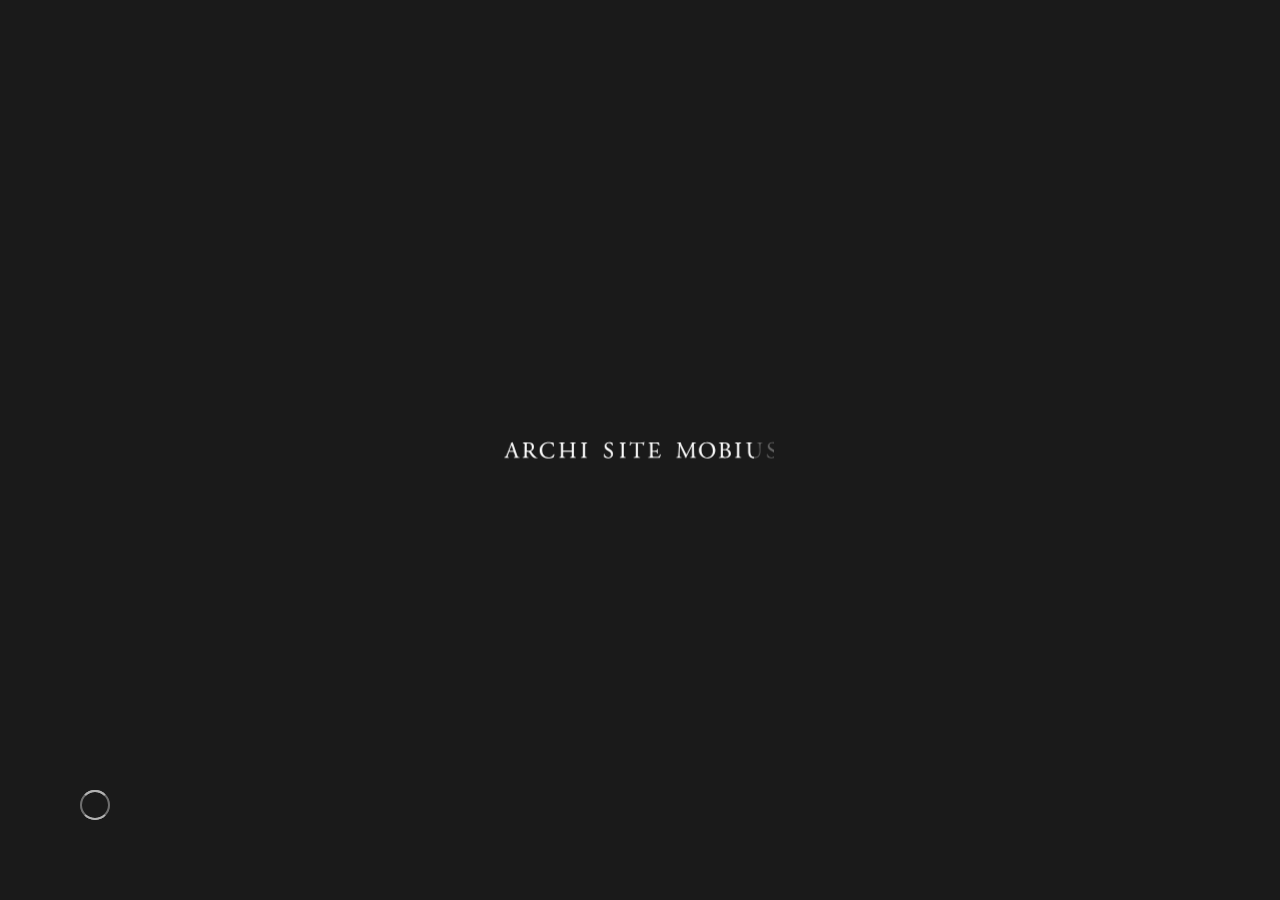
<file: works/f-house/index.html>
<!DOCTYPE html><html lang="en" class="no-js">
<!-- Mirrored from asmobius.co.jp/works/f-house/ by HTTrack Website Copier/3.x [XR&CO'2014], Wed, 05 Apr 2023 09:47:43 GMT -->
<!-- Added by HTTrack --><meta http-equiv="content-type" content="text/html;charset=UTF-8" /><!-- /Added by HTTrack -->
<head><!-- Global site tag (gtag.js) - Google Analytics --><!-- Global site tag (gtag.js) - Google Analytics --><script async src="https://www.googletagmanager.com/gtag/js?id=UA-135279002-1"></script><script> window.dataLayer = window.dataLayer || []; function gtag(){dataLayer.push(arguments);} gtag('js', new Date()); gtag('config', 'UA-135279002-1');</script><meta charset="UTF-8"><meta http-equiv="X-UA-Compatible" content="IE=edge,chrome=1"><meta http-equiv="imagetoolbar" content="no"><meta name="viewport" content="initial-scale=1.0,minimum-scale=1,maximum-scale=5"><meta name="format-detection" content="telephone=no"><title>ARCHI SITE MOBIUS - F HOUSE</title><meta name="author" content="https://asmobius.co.jp"><meta name="copyright" content="ARCHI SITE MOBIUS"><meta name="description" content="F HOUSE - We will continue to provide architectural spaces that embody beauty and pleasure in serene settings, touching the sentiments of those who use them."><meta name="keywords" content="F HOUSE,ARCHI SITE MOBIUS,今井敦,Atsushi Imai,建築,プロデュース"/><link rel="apple-touch-icon" sizes="180x180" href="../../assets/favicons/apple-touch-icon.png"><link rel="icon" type="image/png" sizes="32x32" href="../../assets/favicons/favicon-32x32.png"><link rel="icon" type="image/png" sizes="16x16" href="../../assets/favicons/favicon-16x16.png"><link rel="manifest" href="../../assets/favicons/site.webmanifest"><link rel="mask-icon" href="../../assets/favicons/safari-pinned-tab.svg" color="#252525"><meta name="msapplication-TileColor" content="#252525"><meta name="theme-color" content="#ffffff"><meta property="og:title" content="ARCHI SITE MOBIUS - F HOUSE"><meta property="og:type" content="website"><meta property="og:image" content="https://asmobius.co.jp/assets/img/ogp/facebook-ogpsd.png"><meta property="og:url" content="https://asmobius.co.jp"><meta property="og:description" content="F HOUSE - We will continue to provide architectural spaces that embody beauty and pleasure in serene settings, touching the sentiments of those who use them."><meta name="twitter:card" content="summary"><meta name="twitter:title" content="ARCHI SITE MOBIUS - F HOUSE"><meta name="twitter:description" content="F HOUSE - We will continue to provide architectural spaces that embody beauty and pleasure in serene settings, touching the sentiments of those who use them."><meta name="twitter:image" content="https://asmobius.co.jp/assets/img/ogp/facebook-ogpsd.png"><script>UA = 'others';</script><script type="application/ld+json"> { "@context": "http://schema.org", "@type": "Organization", "name":"ARCHI SITE MOBIUS - F HOUSE", "url": "/works/f-house/", "description":"F HOUSE - We will continue to provide architectural spaces that embody beauty and pleasure in serene settings, touching the sentiments of those who use them.", "contactPoint": [{ "@type": "ContactPoint", "name":"ARCHI SITE MOBIUS", "alternateName" : "", "description":"F HOUSE - We will continue to provide architectural spaces that embody beauty and pleasure in serene settings, touching the sentiments of those who use them.", "telephone": "", "contactType": "customer service" "logo": "https://asmobius.co.jp/assets/img/ogp/facebook-ogpsd.png" }] }</script><script type='application/ld+json'> { "@context":"http://schema.org", "@type":"WebSite", "@id":"#website", "url":"https://asmobius.co.jp/works/f-house/", "name":"ARCHI SITE MOBIUS - F HOUSE" }</script><link rel="stylesheet" href="../../assets/css/bundle.css"></head><body class="is-ready"><div id="wrapper"> <header class="l-header js-header b-fonts__medium"><div class="p-header l-wide-container"><div class="p-header__left js-logo"><div class="p-header__left__inner"><a class="js-target--pointer__stateChange" href="../../index.html"><div class="js-target__inner--pointer__stateChange js-target__parent--spring"><svg version="1.1" id="logo" class="p-header__logo js-logo" xmlns="http://www.w3.org/2000/svg" x="0px" y="0px" viewBox="0 0 60 23.3" style="enable-background:new 0 0 60 23.3;" xml:space="preserve"><style type="text/css"> .st-logo { fill: #FFFFFF; } </style><g><g><path class="js-st-logo st-logo" d="M9.9,10.1C9.7,9.6,9.7,9.6,9,9.6l-3.4,0c-0.6,0-0.7,0.1-0.9,0.6l-0.9,2.6c-0.3,1-0.5,1.7-0.5,1.9	C3.4,14.9,3.5,15,4,15l0.8,0.1c0.2,0.1,0.2,0.5,0,0.6c-0.6,0-1.3,0-2.4-0.1c-0.8,0-1.6,0-2.2,0.1c-0.1-0.1-0.2-0.5,0-0.6L0.8,15	c0.6,0,1.1-0.3,1.4-1.1c0.4-1.1,1.1-2.6,2-5.2l2.4-6.2C6.9,1.7,7.1,1.2,7,0.9C7.6,0.7,8,0.3,8.2,0c0.1,0,0.3,0,0.3,0.2	c0.3,1,0.7,2.1,1,3.1l3.2,9.3c0.7,2,1,2.3,2,2.5l0.6,0.1c0.2,0.1,0.1,0.5,0,0.6c-0.9,0-1.8-0.1-2.8-0.1c-1.1,0-2,0-2.7,0.1	c-0.2-0.1-0.2-0.5,0-0.6l0.7-0.1c0.5,0,0.8-0.2,0.8-0.4c0-0.3-0.1-0.7-0.3-1.2L9.9,10.1z M5.4,8.2C5.2,8.7,5.3,8.8,5.9,8.8h2.8	c0.7,0,0.7-0.1,0.5-0.7L8,4.3C7.8,3.7,7.6,3.1,7.5,2.8h0C7.4,2.9,7.1,3.5,6.9,4.2L5.4,8.2z"/><path class="js-st-logo st-logo" d="M27.5,16c-1.9,0-3.2-0.6-3.6-0.9c-0.3-0.5-0.6-2.2-0.6-3.2c0.1-0.2,0.5-0.2,0.6-0.1c0.3,1.2,1.3,3.4,4,3.4	c1.9,0,2.9-1.3,2.9-2.7c0-1-0.2-2.1-1.9-3.2L26.6,8c-1.2-0.8-2.5-2.1-2.5-4c0-2.2,1.7-4,4.7-4c0.7,0,1.5,0.1,2.1,0.3	c0.3,0.1,0.6,0.1,0.8,0.1C32,1,32.2,2.3,32.2,3.3c-0.1,0.1-0.5,0.2-0.6,0.1c-0.3-1.1-0.9-2.6-3.1-2.6c-2.3,0-2.8,1.5-2.8,2.6	c0,1.3,1.1,2.3,2,2.8l1.8,1.2c1.5,0.9,2.9,2.2,2.9,4.4C32.4,14.3,30.5,16,27.5,16z"/><path class="js-st-logo st-logo" d="M48.7,9.5c0.5,1.1,1,2.1,1.6,3.2h0c0.6-1.1,1.2-2.3,1.8-3.5l2.2-4.4c1-2.1,1.7-3.4,1.8-4.4	c0.8,0.1,1.3,0.1,1.7,0.1c0.6,0,1.3,0,2.1-0.1c0.1,0.1,0.1,0.5,0,0.6l-0.5,0c-1.5,0.1-1.6,0.6-1.6,2.2c0,2.4,0.1,6.7,0.3,10.1	c0.1,1.2,0,1.8,1.1,1.9l0.7,0.1c0.1,0.1,0.1,0.5,0,0.6c-0.9,0-1.9-0.1-2.7-0.1c-0.8,0-1.8,0-2.8,0.1c-0.2-0.1-0.2-0.4,0-0.6L55,15	c1.1-0.1,1.1-0.5,1.1-2L56,3.4h0c-0.2,0.3-1,2.1-1.5,3l-2.1,4c-1,2-2.1,4.2-2.5,5.3c0,0.1-0.1,0.1-0.2,0.1c0,0-0.2,0-0.2-0.1	c-0.4-1.2-1.5-3.5-2-4.6l-2.1-4.5c-0.5-1.1-1-2.3-1.5-3.3h0c-0.1,1.4-0.2,2.8-0.2,4.1c-0.1,1.4-0.2,3.5-0.2,5.4	c0,1.7,0.1,2.1,1,2.2l0.9,0.1c0.2,0.1,0.1,0.5,0,0.6c-0.8,0-1.7-0.1-2.6-0.1c-0.7,0-1.6,0-2.4,0.1c-0.1-0.1-0.2-0.5,0-0.6l0.5-0.1	c1-0.1,1.3-0.3,1.4-1.9c0.1-1.5,0.3-2.8,0.4-5.1c0.1-1.9,0.2-3.9,0.3-5.2c0-1.5-0.1-1.8-1.5-2l-0.4,0c-0.1-0.1-0.1-0.5,0.1-0.6	c0.7,0,1.2,0.1,1.8,0.1c0.5,0,1.2,0,1.9-0.1c-0.1,0.9,0.5,2.3,1.2,3.8L48.7,9.5z"/></g><g><path class="js-st-logo st-logo" d="M0.9,22.3c0.1,0,0.1-0.1,0.1-0.1l0-0.2c0-0.2,0-0.4-0.3-0.4c-0.1,0-0.3,0.1-0.3,0.2c0,0.1,0,0.1,0,0.1	C0.2,22,0.1,22,0.1,22C0,22,0,22,0,22c0-0.2,0.5-0.5,0.8-0.5c0.3,0,0.5,0.2,0.4,0.5l0,0.7c0,0.2,0,0.4,0.2,0.4c0,0,0.1,0,0.1,0	c0,0,0,0,0.1,0c0,0,0,0,0,0.1c0,0-0.2,0.2-0.4,0.2c-0.1,0-0.2,0-0.3-0.1c0,0,0-0.1-0.1-0.1c0,0-0.1,0-0.2,0.1	c-0.1,0.1-0.2,0.1-0.3,0.1c-0.1,0-0.2,0-0.3-0.1C0.1,23.1,0,23,0,22.8c0-0.2,0.1-0.3,0.4-0.4L0.9,22.3z M0.6,23.1	c0.1,0,0.2-0.1,0.3-0.1c0.1-0.1,0.1-0.1,0.1-0.2l0-0.3c0,0,0-0.1,0-0.1c0,0-0.1,0-0.2,0c-0.3,0.1-0.4,0.2-0.4,0.3	C0.3,22.9,0.4,23.1,0.6,23.1z"/><path class="js-st-logo st-logo" d="M2.9,22c0-0.2,0-0.2-0.1-0.3l0,0c0,0,0-0.1,0-0.1c0.1,0,0.3-0.1,0.4-0.2c0,0,0,0,0,0v0.2c0,0,0,0,0,0	c0.2-0.1,0.3-0.3,0.5-0.3c0.1,0,0.2,0.1,0.2,0.2c0,0.1-0.1,0.2-0.2,0.2c0,0-0.1,0-0.1,0c-0.1,0-0.1-0.1-0.2-0.1	c-0.1,0-0.1,0-0.2,0.1c0,0.1-0.1,0.2-0.1,0.3v0.6c0,0.3,0,0.4,0.2,0.4l0.2,0c0,0,0,0.1,0,0.1c-0.2,0-0.3,0-0.5,0	c-0.2,0-0.3,0-0.4,0c0,0,0-0.1,0-0.1l0.1,0c0.2,0,0.2-0.1,0.2-0.4V22z"/><path class="js-st-logo st-logo" d="M6.3,21.5c0,0,0.1,0.1,0.1,0.2c0,0.1,0,0.2-0.1,0.2c0,0,0,0-0.1,0c-0.1-0.1-0.3-0.2-0.4-0.2	c-0.3,0-0.6,0.2-0.6,0.7c0,0.3,0.2,0.7,0.7,0.7c0.2,0,0.4-0.1,0.5-0.3c0,0,0.1,0,0.1,0.1c-0.1,0.3-0.5,0.4-0.7,0.4	c-0.2,0-0.4-0.1-0.6-0.2c-0.2-0.1-0.2-0.4-0.2-0.6c0-0.5,0.3-1,1-1C6,21.4,6.2,21.5,6.3,21.5z"/><path class="js-st-logo st-logo" d="M7.7,20.8c0-0.3,0-0.3-0.1-0.4l0,0c0,0,0-0.1,0-0.1c0.1,0,0.3-0.1,0.5-0.2c0,0,0,0,0,0c0,0.1,0,0.3,0,0.5v0.9	c0,0,0,0.1,0,0.1c0.2-0.1,0.4-0.2,0.6-0.2c0.4,0,0.6,0.3,0.6,0.6v0.7c0,0.3,0,0.4,0.2,0.4l0.1,0c0,0,0,0.1,0,0.1	c-0.2,0-0.3,0-0.4,0c-0.2,0-0.3,0-0.4,0c0,0,0-0.1,0-0.1l0.1,0c0.2,0,0.2-0.1,0.2-0.4v-0.6c0-0.3-0.1-0.5-0.4-0.5	c-0.1,0-0.3,0.1-0.3,0.1C8,21.8,8,21.8,8,22v0.7c0,0.3,0,0.4,0.2,0.4l0.1,0c0,0,0,0.1,0,0.1c-0.1,0-0.3,0-0.4,0	c-0.2,0-0.3,0-0.4,0c0,0,0-0.1,0-0.1l0.1,0c0.2,0,0.2-0.1,0.2-0.4V20.8z"/><path class="js-st-logo st-logo" d="M10.8,22c0-0.2,0-0.2-0.1-0.3l0,0c0,0,0-0.1,0-0.1c0.1,0,0.3-0.1,0.4-0.2c0,0,0,0,0,0c0,0.2,0,0.4,0,0.5v0.8	c0,0.3,0,0.4,0.2,0.4l0.1,0c0,0,0,0.1,0,0.1c-0.1,0-0.3,0-0.4,0c-0.2,0-0.3,0-0.4,0c0,0,0-0.1,0-0.1l0.1,0c0.2,0,0.2-0.1,0.2-0.4	V22z M11.2,20.7c0,0.2-0.1,0.2-0.2,0.2c-0.1,0-0.2-0.1-0.2-0.2c0-0.1,0.1-0.2,0.2-0.2C11.1,20.5,11.2,20.6,11.2,20.7z"/><path class="js-st-logo st-logo" d="M13.1,21.7c-0.1,0-0.1,0-0.1,0.1v0.8c0,0.2,0,0.5,0.3,0.5c0,0,0.1,0,0.1,0c0,0,0.1-0.1,0.1-0.1	c0,0,0.1,0,0,0.1c-0.1,0.1-0.2,0.2-0.5,0.2c-0.4,0-0.4-0.2-0.4-0.5v-1c0-0.1,0-0.1-0.1-0.1h-0.1c0,0,0-0.1,0-0.1	c0.1,0,0.2-0.1,0.3-0.1c0.1-0.1,0.1-0.2,0.2-0.3c0,0,0.1,0,0.1,0v0.2c0,0.1,0,0.1,0.1,0.1h0.5c0.1,0,0,0.2,0,0.2H13.1z"/><path class="js-st-logo st-logo" d="M15.1,22.1c-0.1,0-0.1,0-0.1,0.1c0,0.4,0.3,0.8,0.7,0.8c0.1,0,0.3,0,0.4-0.2c0,0,0.1,0,0.1,0.1	c-0.1,0.3-0.5,0.4-0.7,0.4c-0.3,0-0.5-0.1-0.6-0.3c-0.1-0.2-0.2-0.4-0.2-0.6c0-0.5,0.3-1,0.9-1c0.4,0,0.6,0.3,0.6,0.5	c0,0.1,0,0.1,0,0.1c0,0-0.1,0-0.3,0H15.1z M15.4,22c0.3,0,0.4,0,0.4,0c0,0,0,0,0-0.1c0-0.1-0.1-0.3-0.3-0.3	c-0.3,0-0.5,0.2-0.5,0.4c0,0,0,0,0,0H15.4z"/><path class="js-st-logo st-logo" d="M18.7,21.5c0,0,0.1,0.1,0.1,0.2c0,0.1,0,0.2-0.1,0.2c0,0,0,0-0.1,0c-0.1-0.1-0.3-0.2-0.4-0.2	c-0.3,0-0.6,0.2-0.6,0.7c0,0.3,0.2,0.7,0.7,0.7c0.2,0,0.4-0.1,0.5-0.3c0,0,0.1,0,0.1,0.1c-0.1,0.3-0.5,0.4-0.7,0.4	c-0.2,0-0.4-0.1-0.6-0.2c-0.2-0.1-0.2-0.4-0.2-0.6c0-0.5,0.3-1,1-1C18.4,21.4,18.6,21.5,18.7,21.5z"/><path class="js-st-logo st-logo" d="M20.5,21.7c-0.1,0-0.1,0-0.1,0.1v0.8c0,0.2,0,0.5,0.3,0.5c0,0,0.1,0,0.1,0c0,0,0.1-0.1,0.1-0.1	c0,0,0.1,0,0,0.1c-0.1,0.1-0.2,0.2-0.5,0.2c-0.4,0-0.4-0.2-0.4-0.5v-1c0-0.1,0-0.1-0.1-0.1h-0.1c0,0,0-0.1,0-0.1	c0.1,0,0.2-0.1,0.3-0.1c0.1-0.1,0.1-0.2,0.2-0.3c0,0,0.1,0,0.1,0v0.2c0,0.1,0,0.1,0.1,0.1h0.5c0.1,0,0,0.2,0,0.2H20.5z"/><path class="js-st-logo st-logo" d="M23,21.5c0,0.1,0.1,0.2,0.1,0.3c0,0-0.1,0-0.1,0c-0.1-0.2-0.2-0.3-0.4-0.3c-0.2,0-0.3,0.1-0.3,0.3	c0,0.2,0.2,0.3,0.3,0.4c0.2,0.1,0.4,0.3,0.4,0.6c0,0.3-0.3,0.5-0.6,0.5c-0.2,0-0.4,0-0.5-0.1c0-0.1-0.1-0.3-0.1-0.4	c0,0,0.1,0,0.1,0c0.1,0.2,0.2,0.4,0.5,0.4c0.2,0,0.3-0.1,0.3-0.3c0-0.2-0.2-0.3-0.3-0.4c-0.2-0.1-0.4-0.3-0.4-0.5	c0-0.3,0.3-0.5,0.6-0.5C22.8,21.4,23,21.5,23,21.5z"/><path class="js-st-logo st-logo" d="M27.1,22.3c0.1,0,0.1-0.1,0.1-0.1l0-0.2c0-0.2,0-0.4-0.3-0.4c-0.1,0-0.3,0.1-0.3,0.2c0,0.1,0,0.1,0,0.1	C26.5,22,26.3,22,26.3,22c0,0-0.1,0-0.1-0.1c0-0.2,0.5-0.5,0.8-0.5c0.3,0,0.5,0.2,0.4,0.5l0,0.7c0,0.2,0,0.4,0.2,0.4	c0,0,0.1,0,0.1,0c0,0,0,0,0.1,0c0,0,0,0,0,0.1c0,0-0.2,0.2-0.4,0.2c-0.1,0-0.2,0-0.3-0.1c0,0,0-0.1-0.1-0.1c0,0-0.1,0-0.2,0.1	c-0.1,0.1-0.2,0.1-0.3,0.1c-0.1,0-0.2,0-0.3-0.1c-0.1-0.1-0.1-0.2-0.1-0.3c0-0.2,0.1-0.3,0.4-0.4L27.1,22.3z M26.8,23.1	c0.1,0,0.2-0.1,0.3-0.1c0.1-0.1,0.1-0.1,0.1-0.2l0-0.3c0,0,0-0.1,0-0.1c0,0-0.1,0-0.2,0c-0.3,0.1-0.4,0.2-0.4,0.3	C26.5,22.9,26.6,23.1,26.8,23.1z"/><path class="js-st-logo st-logo" d="M29.1,22c0-0.2,0-0.2-0.1-0.3l0,0c0,0,0-0.1,0-0.1c0.1,0,0.3-0.1,0.4-0.2c0,0,0,0,0,0c0,0.1,0,0.2,0,0.2	c0,0,0,0,0,0c0.2-0.1,0.4-0.2,0.6-0.2c0.4,0,0.5,0.2,0.5,0.5v0.7c0,0.3,0,0.4,0.2,0.4l0.1,0c0,0,0,0.1,0,0.1c-0.1,0-0.3,0-0.4,0	c-0.2,0-0.3,0-0.4,0c0,0,0-0.1,0-0.1l0.1,0c0.2,0,0.2-0.1,0.2-0.4v-0.6c0-0.2-0.1-0.4-0.4-0.4c-0.2,0-0.3,0.1-0.4,0.2	c-0.1,0.1-0.1,0.1-0.1,0.3v0.7c0,0.3,0,0.3,0.2,0.4l0.1,0c0,0,0,0.1,0,0.1c-0.1,0-0.2,0-0.4,0c-0.2,0-0.3,0-0.4,0c0,0,0-0.1,0-0.1	l0.1,0c0.2,0,0.2-0.1,0.2-0.4V22z"/><path class="js-st-logo st-logo" d="M33.6,22.6c0,0.3,0,0.5,0.1,0.5c0,0,0.1,0,0.2,0c0,0,0,0.1,0,0.1c-0.2,0-0.4,0.1-0.6,0.1c0,0,0,0,0,0v-0.1	c0-0.1,0-0.1,0-0.1h0c-0.2,0.1-0.3,0.2-0.5,0.2c-0.5,0-0.8-0.4-0.8-0.8c0-0.6,0.5-1,1-1c0.1,0,0.2,0,0.3,0c0,0,0,0,0-0.1v-0.7	c0-0.3,0-0.3-0.1-0.4l0,0c0,0,0-0.1,0-0.1c0.1,0,0.3-0.1,0.5-0.2c0,0,0,0,0,0c0,0.1,0,0.3,0,0.5V22.6z M33.3,21.9	c0-0.1,0-0.1,0-0.2c-0.1-0.1-0.2-0.2-0.4-0.2c-0.4,0-0.6,0.3-0.6,0.7c0,0.4,0.2,0.8,0.6,0.8c0.1,0,0.3-0.1,0.3-0.1	c0,0,0-0.1,0-0.2V21.9z"/><path class="js-st-logo st-logo" d="M37.8,22.3c0.1,0,0.1-0.1,0.1-0.1l0-0.2c0-0.2,0-0.4-0.3-0.4c-0.1,0-0.3,0.1-0.3,0.2c0,0.1,0,0.1,0,0.1	C37.2,22,37.1,22,37,22c0,0-0.1,0-0.1-0.1c0-0.2,0.5-0.5,0.8-0.5c0.3,0,0.5,0.2,0.4,0.5l0,0.7c0,0.2,0,0.4,0.2,0.4	c0,0,0.1,0,0.1,0c0,0,0,0,0.1,0c0,0,0,0,0,0.1c0,0-0.2,0.2-0.4,0.2c-0.1,0-0.2,0-0.3-0.1c0,0,0-0.1-0.1-0.1c0,0-0.1,0-0.2,0.1	c-0.1,0.1-0.2,0.1-0.3,0.1c-0.1,0-0.2,0-0.3-0.1c-0.1-0.1-0.1-0.2-0.1-0.3c0-0.2,0.1-0.3,0.4-0.4L37.8,22.3z M37.5,23.1	c0.1,0,0.2-0.1,0.3-0.1c0.1-0.1,0.1-0.1,0.1-0.2l0-0.3c0,0,0-0.1,0-0.1c0,0-0.1,0-0.2,0c-0.3,0.1-0.4,0.2-0.4,0.3	C37.3,22.9,37.3,23.1,37.5,23.1z"/><path class="js-st-logo st-logo" d="M40.6,21.5c0,0.1,0.1,0.2,0.1,0.3c0,0-0.1,0-0.1,0c-0.1-0.2-0.2-0.3-0.4-0.3c-0.2,0-0.3,0.1-0.3,0.3	c0,0.2,0.2,0.3,0.3,0.4c0.2,0.1,0.4,0.3,0.4,0.6c0,0.3-0.3,0.5-0.6,0.5c-0.2,0-0.4,0-0.5-0.1c0-0.1-0.1-0.3-0.1-0.4	c0,0,0.1,0,0.1,0c0.1,0.2,0.2,0.4,0.5,0.4c0.2,0,0.3-0.1,0.3-0.3c0-0.2-0.2-0.3-0.3-0.4c-0.2-0.1-0.4-0.3-0.4-0.5	c0-0.3,0.3-0.5,0.6-0.5C40.4,21.4,40.5,21.5,40.6,21.5z"/><path class="js-st-logo st-logo" d="M42.8,21.5c0,0.1,0.1,0.2,0.1,0.3c0,0-0.1,0-0.1,0c-0.1-0.2-0.2-0.3-0.4-0.3c-0.2,0-0.3,0.1-0.3,0.3	c0,0.2,0.2,0.3,0.3,0.4c0.2,0.1,0.4,0.3,0.4,0.6c0,0.3-0.3,0.5-0.6,0.5c-0.2,0-0.4,0-0.5-0.1c0-0.1-0.1-0.3-0.1-0.4	c0,0,0.1,0,0.1,0c0.1,0.2,0.2,0.4,0.5,0.4c0.2,0,0.3-0.1,0.3-0.3c0-0.2-0.2-0.3-0.3-0.4c-0.2-0.1-0.4-0.3-0.4-0.5	c0-0.3,0.3-0.5,0.6-0.5C42.6,21.4,42.8,21.5,42.8,21.5z"/><path class="js-st-logo st-logo" d="M45.8,22.3c0,0.5-0.4,0.9-0.9,0.9c-0.5,0-0.9-0.3-0.9-0.9c0-0.5,0.4-0.9,0.9-0.9	C45.4,21.4,45.8,21.8,45.8,22.3z M44.9,21.6c-0.3,0-0.5,0.3-0.5,0.7c0,0.4,0.2,0.8,0.6,0.8c0.4,0,0.5-0.4,0.5-0.7	C45.5,22,45.3,21.6,44.9,21.6z"/><path class="js-st-logo st-logo" d="M48.4,21.5c0,0,0.1,0.1,0.1,0.2c0,0.1,0,0.2-0.1,0.2c0,0,0,0-0.1,0c-0.1-0.1-0.3-0.2-0.4-0.2	c-0.3,0-0.6,0.2-0.6,0.7c0,0.3,0.2,0.7,0.7,0.7c0.2,0,0.4-0.1,0.5-0.3c0,0,0.1,0,0.1,0.1c-0.1,0.3-0.5,0.4-0.7,0.4	c-0.2,0-0.4-0.1-0.6-0.2c-0.2-0.1-0.2-0.4-0.2-0.6c0-0.5,0.3-1,1-1C48.1,21.4,48.3,21.5,48.4,21.5z"/><path class="js-st-logo st-logo" d="M49.8,22c0-0.2,0-0.2-0.1-0.3l0,0c0,0,0-0.1,0-0.1c0.1,0,0.3-0.1,0.4-0.2c0,0,0,0,0,0c0,0.2,0,0.4,0,0.5v0.8	c0,0.3,0,0.4,0.2,0.4l0.1,0c0,0,0,0.1,0,0.1c-0.1,0-0.3,0-0.4,0c-0.2,0-0.3,0-0.4,0c0,0,0-0.1,0-0.1l0.1,0c0.2,0,0.2-0.1,0.2-0.4	V22z M50.2,20.7c0,0.2-0.1,0.2-0.2,0.2c-0.1,0-0.2-0.1-0.2-0.2c0-0.1,0.1-0.2,0.2-0.2C50.1,20.5,50.2,20.6,50.2,20.7z"/><path class="js-st-logo st-logo" d="M52.4,22.3c0.1,0,0.1-0.1,0.1-0.1l0-0.2c0-0.2,0-0.4-0.3-0.4c-0.1,0-0.3,0.1-0.3,0.2c0,0.1,0,0.1,0,0.1	C51.8,22,51.7,22,51.6,22c0,0-0.1,0-0.1-0.1c0-0.2,0.5-0.5,0.8-0.5c0.3,0,0.5,0.2,0.4,0.5l0,0.7c0,0.2,0,0.4,0.2,0.4	c0,0,0.1,0,0.1,0c0,0,0,0,0.1,0c0,0,0,0,0,0.1c0,0-0.2,0.2-0.4,0.2c-0.1,0-0.2,0-0.3-0.1c0,0,0-0.1-0.1-0.1c0,0-0.1,0-0.2,0.1	c-0.1,0.1-0.2,0.1-0.3,0.1c-0.1,0-0.2,0-0.3-0.1c-0.1-0.1-0.1-0.2-0.1-0.3c0-0.2,0.1-0.3,0.4-0.4L52.4,22.3z M52.1,23.1	c0.1,0,0.2-0.1,0.3-0.1c0.1-0.1,0.1-0.1,0.1-0.2l0-0.3c0,0,0-0.1,0-0.1c0,0-0.1,0-0.2,0c-0.3,0.1-0.4,0.2-0.4,0.3	C51.9,22.9,51.9,23.1,52.1,23.1z"/><path class="js-st-logo st-logo" d="M54.8,21.7c-0.1,0-0.1,0-0.1,0.1v0.8c0,0.2,0,0.5,0.3,0.5c0,0,0.1,0,0.1,0c0,0,0.1-0.1,0.1-0.1	c0,0,0.1,0,0,0.1c-0.1,0.1-0.2,0.2-0.5,0.2c-0.4,0-0.4-0.2-0.4-0.5v-1c0-0.1,0-0.1-0.1-0.1h-0.1c0,0,0-0.1,0-0.1	c0.1,0,0.2-0.1,0.3-0.1c0.1-0.1,0.1-0.2,0.2-0.3c0,0,0.1,0,0.1,0v0.2c0,0.1,0,0.1,0.1,0.1h0.5c0.1,0,0,0.2,0,0.2H54.8z"/><path class="js-st-logo st-logo" d="M56.7,22.1c-0.1,0-0.1,0-0.1,0.1c0,0.4,0.3,0.8,0.7,0.8c0.1,0,0.3,0,0.4-0.2c0,0,0.1,0,0.1,0.1	c-0.1,0.3-0.5,0.4-0.7,0.4c-0.3,0-0.5-0.1-0.6-0.3c-0.1-0.2-0.2-0.4-0.2-0.6c0-0.5,0.3-1,0.9-1c0.4,0,0.6,0.3,0.6,0.5	c0,0.1,0,0.1,0,0.1c0,0-0.1,0-0.3,0H56.7z M57,22c0.3,0,0.4,0,0.4,0c0,0,0,0,0-0.1c0-0.1-0.1-0.3-0.3-0.3c-0.3,0-0.5,0.2-0.5,0.4	c0,0,0,0,0,0H57z"/><path class="js-st-logo st-logo" d="M59.9,21.5c0,0.1,0.1,0.2,0.1,0.3c0,0-0.1,0-0.1,0c-0.1-0.2-0.2-0.3-0.4-0.3c-0.2,0-0.3,0.1-0.3,0.3	c0,0.2,0.2,0.3,0.3,0.4c0.2,0.1,0.4,0.3,0.4,0.6c0,0.3-0.3,0.5-0.6,0.5c-0.2,0-0.4,0-0.5-0.1c0-0.1-0.1-0.3-0.1-0.4	c0,0,0.1,0,0.1,0c0.1,0.2,0.2,0.4,0.5,0.4c0.2,0,0.3-0.1,0.3-0.3c0-0.2-0.2-0.3-0.3-0.4c-0.2-0.1-0.4-0.3-0.4-0.5	c0-0.3,0.3-0.5,0.6-0.5C59.7,21.4,59.9,21.5,59.9,21.5z"/></g></g></svg></div></a></div><a href="../../index.html" class="p-header__close c-btn--close js-target__aboutClose js-target--pointer__stateChange js-hover" data-hover-in-time="1200" data-hover-out-time="100"><div class="c-btn--close__layer front js-target__inner--pointer__stateChange js-target__parent--spring"><div class="c-btn--close__bar"><div class="c-btn--close__bar__inner js-closeBar"></div></div><div class="c-btn--close__bar"><div class="c-btn--close__bar__inner js-closeBar"></div></div></div><div class="c-btn--close__layer back"><div class="c-btn--close__bar"><div class="c-btn--close__bar__inner js-closeBar"></div></div><div class="c-btn--close__bar"><div class="c-btn--close__bar__inner js-closeBar"></div></div></div></a></div><a href="../../index.html" class="p-header__close--works-detail c-btn--close js-target__worksDetailClose js-target--pointer__stateChange js-hover" data-hover-in-time="1200" data-hover-out-time="100"><div class="c-btn--close__layer front js-target__inner--pointer__stateChange js-target__parent--spring"><div class="c-btn--close__bar"><div class="c-btn--close__bar__inner js-closeBar"></div></div><div class="c-btn--close__bar"><div class="c-btn--close__bar__inner js-closeBar"></div></div></div><div class="c-btn--close__layer back"><div class="c-btn--close__bar"><div class="c-btn--close__bar__inner js-closeBar"></div></div><div class="c-btn--close__bar"><div class="c-btn--close__bar__inner js-closeBar"></div></div></div></a><nav class="js-nav"><ul class="p-header__list"><li class="p-header__list__item works pc"><div class="p-header__list__item__inner--works"><div class="p-header__list__item--all"><a class="js-nav__link js-target--pointer__stateChange" href="../index.html"><span class="js-target__inner--pointer__stateChange js-target__parent--spring">All</span></a></div><div class="p-header__list__item--focus"><a class="js-nav__link js-target--pointer__stateChange" href="../../index.html"><span class="js-target__inner--pointer__stateChange js-target__parent--spring">Focus</span></a></div></div></li><li class="p-header__list__item has-children"><a class="js-nav__link js-target--pointer__stateChange about" href="../../about/index.html"><span class="js-target__inner--pointer__stateChange js-target__parent--spring">About</span></a><div class="p-header__list__item__inner"><ul class="p-header__languageList"><li class="p-header__languageList__item"><a class="js-nav__link js-trigger--langChange js-target--pointer__stateChange" data-lang="en" href="#"><span class="js-target__inner--pointer__stateChange js-target__parent--spring">En</span></a></li><li class="p-header__languageList__item"><a class="js-nav__link js-trigger--langChange js-target--pointer__stateChange" data-lang="zh-cmn-Hans" href="#"><span class="js-target__inner--pointer__stateChange js-target__parent--spring">Cn</span></a></li><li class="p-header__languageList__item"><a class="js-nav__link js-trigger--langChange js-target--pointer__stateChange" data-lang="ja" href="#"><span class="js-target__inner--pointer__stateChange js-target__parent--spring">Jp</span></a></li><li class="p-header__languageList__item line"></li></ul></div></li></ul></nav></div></header><div class="l-navSp b-fonts__medium js-nav"><div class="p-navSp"><div class="p-header__list__item__inner--works"><div class="p-header__list__item--all p-navSp__item"><a class="js-nav__link js-target--pointer__stateChange" href="../index.html"><span class="js-target__inner--pointer__stateChange js-target__parent--spring">All</span></a></div><div class="p-header__list__item--focus p-navSp__item"><a class="js-nav__link js-target--pointer__stateChange" href="../../index.html"><span class="js-target__inner--pointer__stateChange js-target__parent--spring">Focus</span></a></div></div></div></div><main id="page" class="js-smooth-scroll-wrapper"><div id="contents" class="js-smooth-scroll-content"> <div id="works-detail" class="l-works-detail page-content" data-works-num="14"><article class="p-works-detail b-fonts__medium"><section class="l-works-detail__head js-parallax__content" data-parallax-ratio="0.8"><div class="p-works-detail__head js-parallax__target"><div class="p-works-detail__head__blank"></div><div style="position: relative"><h1 class="p-works-detail__title js-work__title"><span class="p-works-detail__title__inner js-work__title__inner">F HOUSE</span></h1></div><div class="l-container p-info"><p class="p-info__number js-transition__number js-target--split">14</p><time class="p-info__year js-transition__year js-target--split">2001</time></div></div></section><section class="l-works-detail__body"><div class="p-works-detail__body"><div class="p-works-detail__body__inner"><div class="js-parallax__content" data-parallax-ratio="0.5"><div class="bg js-transition__bg js-parallax__target"></div></div><div class="l-container js-transition__listContainer"><ul class="p-works-detail__list js-transition__list js-target--smooth" data-smooth-move-ratio="0.012"> <li class="js-target--imageZoom p-works-detail__list__item js-target--indicator js-transition__list__item js-target--pointer__stateChange" data-mouse-pointer-type="zoom"><div style="overflow:hidden;" class="p-works-detail__opacity" data-image-zoom="../../asm_cp/wp-content/uploads/2019/02/001-13.jpg"><div class="inner" style="pointer-events: none;"><div class="js-parent--parallax"><div class="p-works-detail__list__item__inner"><div class="js-target--parallax"><div><div class="img"><img src="../../asm_cp/wp-content/uploads/2019/02/001-13-1100x875.jpg" alt=""></div></div></div></div></div></div></div></li> <li class="js-target--imageZoom p-works-detail__list__item js-target--indicator js-transition__list__item js-target--pointer__stateChange" data-mouse-pointer-type="zoom"><div style="overflow:hidden;" class="p-works-detail__opacity" data-image-zoom="../../asm_cp/wp-content/uploads/2019/02/002-13.jpg"><div class="inner" style="pointer-events: none;"><div class="js-parent--parallax"><div class="p-works-detail__list__item__inner"><div class="js-target--parallax"><div><div class="img"><img src="../../asm_cp/wp-content/uploads/2019/02/002-13-1100x879.jpg" alt=""></div></div></div></div></div></div></div></li> <li class="js-target--imageZoom p-works-detail__list__item js-target--indicator js-transition__list__item js-target--pointer__stateChange" data-mouse-pointer-type="zoom"><div style="overflow:hidden;" class="p-works-detail__opacity" data-image-zoom="../../asm_cp/wp-content/uploads/2019/02/003-13.jpg"><div class="inner" style="pointer-events: none;"><div class="js-parent--parallax"><div class="p-works-detail__list__item__inner"><div class="js-target--parallax"><div><div class="img"><img src="../../asm_cp/wp-content/uploads/2019/02/003-13-1100x1393.jpg" alt=""></div></div></div></div></div></div></div></li> <li class="js-target--imageZoom p-works-detail__list__item js-target--indicator js-transition__list__item js-target--pointer__stateChange" data-mouse-pointer-type="zoom"><div style="overflow:hidden;" class="p-works-detail__opacity" data-image-zoom="../../asm_cp/wp-content/uploads/2019/02/004-13.jpg"><div class="inner" style="pointer-events: none;"><div class="js-parent--parallax"><div class="p-works-detail__list__item__inner"><div class="js-target--parallax"><div><div class="img"><img src="../../asm_cp/wp-content/uploads/2019/02/004-13-1100x1374.jpg" alt=""></div></div></div></div></div></div></div></li> <li class="js-target--imageZoom p-works-detail__list__item js-target--indicator js-transition__list__item js-target--pointer__stateChange" data-mouse-pointer-type="zoom"><div style="overflow:hidden;" class="p-works-detail__opacity" data-image-zoom="../../asm_cp/wp-content/uploads/2019/02/005-13.jpg"><div class="inner" style="pointer-events: none;"><div class="js-parent--parallax"><div class="p-works-detail__list__item__inner"><div class="js-target--parallax"><div><div class="img"><img src="../../asm_cp/wp-content/uploads/2019/02/005-13-1100x900.jpg" alt=""></div></div></div></div></div></div></div></li> <li class="js-target--imageZoom p-works-detail__list__item js-target--indicator js-transition__list__item js-target--pointer__stateChange" data-mouse-pointer-type="zoom"><div style="overflow:hidden;" class="p-works-detail__opacity" data-image-zoom="../../asm_cp/wp-content/uploads/2019/02/006-13.jpg"><div class="inner" style="pointer-events: none;"><div class="js-parent--parallax"><div class="p-works-detail__list__item__inner"><div class="js-target--parallax"><div><div class="img"><img src="../../asm_cp/wp-content/uploads/2019/02/006-13-1100x1372.jpg" alt=""></div></div></div></div></div></div></div></li> <li class="js-target--imageZoom p-works-detail__list__item js-target--indicator js-transition__list__item js-target--pointer__stateChange" data-mouse-pointer-type="zoom"><div style="overflow:hidden;" class="p-works-detail__opacity" data-image-zoom="../../asm_cp/wp-content/uploads/2019/02/007-12.jpg"><div class="inner" style="pointer-events: none;"><div class="js-parent--parallax"><div class="p-works-detail__list__item__inner"><div class="js-target--parallax"><div><div class="img"><img src="../../asm_cp/wp-content/uploads/2019/02/007-12-1100x747.jpg" alt=""></div></div></div></div></div></div></div></li> <li class="js-target--imageZoom p-works-detail__list__item js-target--indicator js-transition__list__item js-target--pointer__stateChange" data-mouse-pointer-type="zoom"><div style="overflow:hidden;" class="p-works-detail__opacity" data-image-zoom="../../asm_cp/wp-content/uploads/2019/02/008-10.jpg"><div class="inner" style="pointer-events: none;"><div class="js-parent--parallax"><div class="p-works-detail__list__item__inner"><div class="js-target--parallax"><div><div class="img"><img src="../../asm_cp/wp-content/uploads/2019/02/008-10-1100x744.jpg" alt=""></div></div></div></div></div></div></div></li> <li class="js-target--imageZoom p-works-detail__list__item js-target--indicator js-transition__list__item js-target--pointer__stateChange" data-mouse-pointer-type="zoom"><div style="overflow:hidden;" class="p-works-detail__opacity" data-image-zoom="../../asm_cp/wp-content/uploads/2019/02/009-8.jpg"><div class="inner" style="pointer-events: none;"><div class="js-parent--parallax"><div class="p-works-detail__list__item__inner"><div class="js-target--parallax"><div><div class="img"><img src="../../asm_cp/wp-content/uploads/2019/02/009-8-1100x857.jpg" alt=""></div></div></div></div></div></div></div></li> <li class="js-target--imageZoom p-works-detail__list__item js-target--indicator js-transition__list__item js-target--pointer__stateChange" data-mouse-pointer-type="zoom"><div style="overflow:hidden;" class="p-works-detail__opacity" data-image-zoom="../../asm_cp/wp-content/uploads/2019/02/010-8.jpg"><div class="inner" style="pointer-events: none;"><div class="js-parent--parallax"><div class="p-works-detail__list__item__inner"><div class="js-target--parallax"><div><div class="img"><img src="../../asm_cp/wp-content/uploads/2019/02/010-8-1100x748.jpg" alt=""></div></div></div></div></div></div></div></li> </ul></div></div></div></section></article></div> </div></main><aside id="side-contact" class="p-sideContact"><address class="l-wide-container"><dl class="p-sideContact__inner js-target--sideFix"><div class="p-sideContact__unit"><dt class="b-fonts__medium">Hello.</dt><dd><a class="js-target--pointer__stateChange lang-fonts--en c-link--underline js-hover" data-hover-in-time="1010" data-hover-out-time="850" href="mailto: &#105;&#110;&#102;&#111;&#64;&#97;&#115;&#109;&#111;&#98;&#105;&#117;&#115;&#46;&#99;&#111;&#46;&#106;&#112;"><span class="js-target__inner--pointer__stateChange c-link--underline__inner">&#105;&#110;&#102;&#111;&#64;&#97;&#115;&#109;&#111;&#98;&#105;&#117;&#115;&#46;&#99;&#111;&#46;&#106;&#112;<span class="c-link--underline__line"></span></span></a></dd></div><div class="p-sideContact__unit"><dt class="b-fonts__medium">Work Together.</dt><dd><a class="js-target--pointer__stateChange lang-fonts--en c-link--underline js-hover" data-hover-in-time="1010" data-hover-out-time="850" href="mailto: &#106;&#111;&#98;&#115;&#64;&#97;&#115;&#109;&#111;&#98;&#105;&#117;&#115;&#46;&#99;&#111;&#46;&#106;&#112;"><span class="js-target__inner--pointer__stateChange c-link--underline__inner">&#106;&#111;&#98;&#115;&#64;&#97;&#115;&#109;&#111;&#98;&#105;&#117;&#115;&#46;&#99;&#111;&#46;&#106;&#112;<span class="c-link--underline__line"></span></span></a></dd></div></dl></address></aside> <div id="stage" class="p-stage"><div id="app-canvas"></div><ul class="p-stage__menu"><li class="p-stage__menu__item js-canvas__target" data-canvas-thumb="https://asmobius.co.jp/asm_cp/wp-content/uploads/2019/02/main-1-1024x512.jpg" data-canvas-zoom="https://asmobius.co.jp/asm_cp/wp-content/uploads/2019/02/main-1.jpg" data-canvas-url="../pm_minami_azabu/index.html">PARK MANSION<br>Minami Azabu</li><li class="p-stage__menu__item js-canvas__target" data-canvas-thumb="https://asmobius.co.jp/asm_cp/wp-content/uploads/2020/01/kawana_003-1024x512.jpg" data-canvas-zoom="https://asmobius.co.jp/asm_cp/wp-content/uploads/2020/01/kawana_003-2048x1024.jpg" data-canvas-url="../asm-kawana-project/index.html">ASM Kawana Project</li><li class="p-stage__menu__item js-canvas__target" data-canvas-thumb="https://asmobius.co.jp/asm_cp/wp-content/uploads/2019/03/main-1024x512.jpg" data-canvas-zoom="https://asmobius.co.jp/asm_cp/wp-content/uploads/2019/03/main.jpg" data-canvas-url="../hikawa-gardens/index.html">HIKAWA GARDENS</li><li class="p-stage__menu__item js-canvas__target" data-canvas-thumb="https://asmobius.co.jp/asm_cp/wp-content/uploads/2019/02/main-2-1024x512.jpg" data-canvas-zoom="https://asmobius.co.jp/asm_cp/wp-content/uploads/2019/02/main-2.jpg" data-canvas-url="../one-avenue/index.html">ONE AVENUE</li><li class="p-stage__menu__item js-canvas__target" data-canvas-thumb="https://asmobius.co.jp/asm_cp/wp-content/uploads/2019/02/main-10-1024x512.jpg" data-canvas-zoom="https://asmobius.co.jp/asm_cp/wp-content/uploads/2019/02/main-10.jpg" data-canvas-url="../century-forest/index.html">CENTURY FOREST</li><li class="p-stage__menu__item js-canvas__target" data-canvas-thumb="https://asmobius.co.jp/asm_cp/wp-content/uploads/2019/02/main-4-1024x512.jpg" data-canvas-zoom="https://asmobius.co.jp/asm_cp/wp-content/uploads/2019/02/main-4.jpg" data-canvas-url="../proudrokakoen/index.html">PROUD<br>Rokakoen</li><li class="p-stage__menu__item js-canvas__target" data-canvas-thumb="https://asmobius.co.jp/asm_cp/wp-content/uploads/2019/02/main-6-1024x512.jpg" data-canvas-zoom="https://asmobius.co.jp/asm_cp/wp-content/uploads/2019/02/main-6.jpg" data-canvas-url="../park-mansionroppongi/index.html">PARK MANSION<br>Roppongi</li><li class="p-stage__menu__item js-canvas__target" data-canvas-thumb="https://asmobius.co.jp/asm_cp/wp-content/uploads/2019/02/main-5-1024x512.jpg" data-canvas-zoom="https://asmobius.co.jp/asm_cp/wp-content/uploads/2019/02/main-5.jpg" data-canvas-url="../nishiazaburesidence/index.html">NISHIAZABU<br>RESIDENCE</li><li class="p-stage__menu__item js-canvas__target" data-canvas-thumb="https://asmobius.co.jp/asm_cp/wp-content/uploads/2019/02/main-12-1024x512.jpg" data-canvas-zoom="https://asmobius.co.jp/asm_cp/wp-content/uploads/2019/02/main-12.jpg" data-canvas-url="../azabu-gardens/index.html">AZABU GARDENS</li><li class="p-stage__menu__item js-canvas__target" data-canvas-thumb="https://asmobius.co.jp/asm_cp/wp-content/uploads/2019/02/main-7-1024x512.jpg" data-canvas-zoom="https://asmobius.co.jp/asm_cp/wp-content/uploads/2019/02/main-7.jpg" data-canvas-url="../the-park-housegran-minamiaoyama/index.html">THE PARK HOUSE<br>Gran Minamiaoyama</li><li class="p-stage__menu__item js-canvas__target" data-canvas-thumb="https://asmobius.co.jp/asm_cp/wp-content/uploads/2019/02/main-9-1024x512.jpg" data-canvas-zoom="https://asmobius.co.jp/asm_cp/wp-content/uploads/2019/02/main-9.jpg" data-canvas-url="../dianacourtbunkyo-hongodai/index.html">DIANACOURT<br>Bunkyo Hongodai</li><li class="p-stage__menu__item js-canvas__target" data-canvas-thumb="https://asmobius.co.jp/asm_cp/wp-content/uploads/2019/02/main-11-1024x512.jpg" data-canvas-zoom="https://asmobius.co.jp/asm_cp/wp-content/uploads/2019/02/main-11.jpg" data-canvas-url="../classy-househiroo-fiorire/index.html">CLASSY HOUSE<br>Hiroo Fiorire</li><li class="p-stage__menu__item js-canvas__target" data-canvas-thumb="https://asmobius.co.jp/asm_cp/wp-content/uploads/2019/02/main-8-1024x512.jpg" data-canvas-zoom="https://asmobius.co.jp/asm_cp/wp-content/uploads/2019/02/main-8.jpg" data-canvas-url="../cloistershiroo/index.html">CLOISTERS<br>Hiroo</li><li class="p-stage__menu__item js-canvas__target" data-canvas-thumb="https://asmobius.co.jp/asm_cp/wp-content/uploads/2019/02/main-13-1024x512.jpg" data-canvas-zoom="https://asmobius.co.jp/asm_cp/wp-content/uploads/2019/02/main-13.jpg" data-canvas-url="index.html">F HOUSE</li><li class="p-stage__menu__item js-canvas__target" data-canvas-thumb="https://asmobius.co.jp/asm_cp/wp-content/uploads/2019/02/main-14-1024x512.jpg" data-canvas-zoom="https://asmobius.co.jp/asm_cp/wp-content/uploads/2019/02/main-14.jpg" data-canvas-url="../k-house/index.html">K HOUSE</li><li class="p-stage__menu__item js-canvas__target" data-canvas-thumb="https://asmobius.co.jp/asm_cp/wp-content/uploads/2019/02/main-16-1024x512.jpg" data-canvas-zoom="https://asmobius.co.jp/asm_cp/wp-content/uploads/2019/02/main-16.jpg" data-canvas-url="../inokashira/index.html">INOKASHIRA</li><li class="p-stage__menu__item js-canvas__target" data-canvas-thumb="https://asmobius.co.jp/asm_cp/wp-content/uploads/2019/02/main-17-1024x512.jpg" data-canvas-zoom="https://asmobius.co.jp/asm_cp/wp-content/uploads/2019/02/main-17.jpg" data-canvas-url="../itohpia-jiyugaoka/index.html">ITOHPIA jiyugaoka</li><li class="p-stage__menu__item js-canvas__target" data-canvas-thumb="https://asmobius.co.jp/asm_cp/wp-content/uploads/2019/02/main-1024x512.jpg" data-canvas-zoom="https://asmobius.co.jp/asm_cp/wp-content/uploads/2019/02/main.jpg" data-canvas-url="../atlassuwacho-residence/index.html">ATLAS<br>Suwacho Residence</li><li class="p-stage__menu__item js-canvas__target" data-canvas-thumb="https://asmobius.co.jp/asm_cp/wp-content/uploads/2019/02/main-15-1024x512.jpg" data-canvas-zoom="https://asmobius.co.jp/asm_cp/wp-content/uploads/2019/02/main-15.jpg" data-canvas-url="../brilliahongo-sanchome/index.html">Brillia<br>Hongo Sanchome</li><li class="p-stage__menu__item js-canvas__target" data-canvas-thumb="https://asmobius.co.jp/asm_cp/wp-content/uploads/2019/02/main-3-1024x512.jpg" data-canvas-zoom="https://asmobius.co.jp/asm_cp/wp-content/uploads/2019/02/main-3.jpg" data-canvas-url="../five/index.html">FIVE</li></ul></div><div id="indicator"><div id="app-indicator"></div></div><div id="pageCover" class="p-pageCover js-target--height__screenFix--mobile" data-fix-height-ratio="1.1"><div class="p-pageCover__inner js-target--height__screenFix--mobile" data-fix-height-ratio="1"><p id="pageCoverText" class="p-pageCover__text b-fonts__medium">Next</p></div></div></div><div id="app-mousePointer"></div><div id="wait-loader" class="l-wide-container p-waitLoader"><div class="p-waitLoader__inner"><div class="p-waitLoader__circle"><div class="p-waitLoader__layer back"></div><div class="p-waitLoader__layer front"></div></div></div></div><div id="loading" class="p-loading"><div class="p-loading__outer"><div class="p-loading__bg"></div><div class="p-loading__inner"><div><div class="p-loading__front"><div class="p-loading__front__inner"><svg class="p-loading__logo" xmlns="http://www.w3.org/2000/svg" xmlns:xlink="http://www.w3.org/1999/xlink" x="0px" y="0px" viewBox="0 0 447 26.8" style="enable-background:new 0 0 447 26.8;" xml:space="preserve"><style type="text/css">.st-logo-load {	fill: #666;	}</style><g><path class="st-logo-load" d="M16.2,17.2c-0.3-0.8-0.4-0.9-1.5-0.9l-5.5,0c-0.9,0-1.2,0.1-1.4,0.9l-1.4,4.2c-0.6,1.7-0.8,2.7-0.8,3.1	c0,0.5,0.2,0.7,1.1,0.8l1.2,0.1c0.3,0.2,0.3,0.8-0.1,0.9c-1-0.1-2.2-0.1-3.9-0.1c-1.2,0-2.6,0.1-3.6,0.1c-0.2-0.2-0.3-0.8-0.1-0.9	l1.2-0.1c0.9-0.1,1.7-0.5,2.3-1.9C4.3,21.7,5.4,19.2,7,15l3.9-10.2c0.5-1.4,0.8-2.1,0.6-2.7c0.9-0.3,1.5-0.9,2-1.4	c0.2,0,0.5,0.1,0.6,0.3c0.5,1.7,1.1,3.4,1.7,5.1l5.2,15.2c1.1,3.3,1.6,3.8,3.2,4l1,0.1c0.3,0.2,0.2,0.8,0,0.9	c-1.5-0.1-2.9-0.1-4.6-0.1c-1.8,0-3.3,0.1-4.3,0.1c-0.3-0.2-0.3-0.8-0.1-0.9l1.1-0.1c0.8-0.1,1.3-0.3,1.3-0.7c0-0.4-0.2-1.1-0.5-2	L16.2,17.2z M8.9,14.1C8.6,14.9,8.6,15,9.7,15h4.7c1.1,0,1.2-0.2,0.8-1.2l-2-6.2c-0.3-0.9-0.6-1.9-0.9-2.4h-0.1	c-0.1,0.2-0.5,1.1-0.9,2.2L8.9,14.1z"/><path class="st-logo-load" d="M34.1,7c0-3.6-0.1-4.2-1.7-4.4l-1.2-0.2c-0.3-0.2-0.3-0.8,0-0.9c2.1-0.2,4.7-0.3,8.4-0.3	c2.3,0,4.6,0.2,6.3,1.1c1.8,0.9,3.1,3.3,3.1,5.9c0,4-2.3,5.7-3.8,6.3c-1.4,0.7-0.9,1.1-0.8,1.4c3,4.9,5,6.7,7.6,8.9	c0.6,0.6,1.6,1,2.6,1.1c0.2,0.1,0.2,0.4,0,0.5c-0.3,0.1-0.9,0.2-1.7,0.2c-3.2,0-5.6-1.5-7.2-3.4c-1.6-1.9-3.2-4.2-4.3-5.9	c-0.6-0.8-1.2-1.2-2.7-1.2c-1.7,0-1.8,0-1.8,0.8v3.6c0,4,0.1,4.4,2.3,4.7l0.8,0.1c0.2,0.2,0.2,0.8-0.1,0.9c-1.7-0.1-3-0.1-4.5-0.1	c-1.6,0-2.9,0-4.7,0.1c-0.2-0.1-0.3-0.7-0.1-0.9l0.9-0.1c2.2-0.3,2.3-0.8,2.3-4.7V7z M37.2,12.4c0,0.7,0,2.3,0.1,2.4	c0.1,0.1,0.7,0.2,2.6,0.2c1.4,0,2.8-0.2,3.9-1c1-0.8,1.9-2.2,1.9-5.3c0-3.9-1.9-6.4-6-6.4c-2.3,0-2.5,0.2-2.5,1.2V12.4z"/><path class="st-logo-load" d="M63.4,3.9c2.8-2.2,6.3-3.2,10.2-3.2c2,0,4.9,0.4,6.7,0.9c0.5,0.1,0.7,0.2,1.1,0.2c0,0.9,0.2,3.3,0.5,5.6	c-0.2,0.3-0.8,0.3-1,0.1c-0.6-2.6-2.3-5.5-7.8-5.5c-5.8,0-10.7,3.7-10.7,11.5c0,7.9,5,12.3,11.2,12.3c4.9,0,7-3.2,7.9-5.4	c0.3-0.2,0.8-0.1,1,0.2c-0.3,2-1.2,4.5-1.8,5.2c-0.5,0.1-0.9,0.2-1.3,0.4c-0.8,0.3-3.6,0.9-6,0.9c-3.4,0-6.7-0.7-9.4-2.5	c-3-2.1-5.4-5.5-5.4-10.4C58.7,9.7,60.5,6.1,63.4,3.9z"/><path class="st-logo-load" d="M98.8,16.3c-1.8,0-1.9,0.1-1.9,1.2v3c0,4,0.2,4.5,2.3,4.7l1.1,0.1c0.2,0.2,0.2,0.8-0.1,0.9	c-2-0.1-3.3-0.1-4.8-0.1c-1.6,0-2.9,0.1-4.4,0.1c-0.2-0.1-0.3-0.7-0.1-0.9l0.6-0.1c2.1-0.4,2.2-0.8,2.2-4.7V6.9	c0-4-0.3-4.6-2.2-4.8l-1-0.1c-0.2-0.2-0.2-0.8,0.1-0.9c1.9,0,3.1,0.1,4.8,0.1c1.5,0,2.8,0,4.4-0.1c0.2,0.1,0.3,0.8,0.1,0.9	l-0.7,0.1c-2.2,0.2-2.3,0.8-2.3,4.8v6.6c0,1.2,0.1,1.2,1.9,1.2h10.8c1.8,0,1.9,0,1.9-1.2V6.9c0-4-0.1-4.5-2.3-4.8l-0.7-0.1	c-0.2-0.2-0.2-0.8,0.1-0.9c1.7,0.1,3,0.1,4.6,0.1c1.5,0,2.8,0,4.5-0.1c0.2,0.1,0.3,0.8,0.1,0.9l-0.8,0.1c-2.2,0.2-2.3,0.8-2.3,4.8	v13.6c0,4,0.1,4.5,2.3,4.7l0.9,0.1c0.2,0.2,0.2,0.8-0.1,0.9c-1.8-0.1-3.1-0.1-4.6-0.1c-1.5,0-2.9,0-4.6,0.1	c-0.2-0.1-0.3-0.7-0.1-0.9l0.7-0.1c2.3-0.4,2.3-0.8,2.3-4.7v-3c0-1.1-0.1-1.2-1.9-1.2H98.8z"/><path class="st-logo-load" d="M129.9,7c0-4-0.1-4.7-2.3-4.8l-0.9-0.1c-0.2-0.2-0.2-0.8,0.1-0.9c1.9,0.1,3.2,0.1,4.8,0.1c1.5,0,2.8,0,4.7-0.1	c0.2,0.1,0.3,0.8,0.1,0.9l-0.9,0.1C133.1,2.3,133,3,133,7v13.5c0,4,0.1,4.5,2.3,4.8l0.9,0.1c0.2,0.2,0.2,0.8-0.1,0.9	c-1.9-0.1-3.2-0.1-4.7-0.1c-1.6,0-2.9,0-4.8,0.1c-0.2-0.1-0.3-0.7-0.1-0.9l0.9-0.1c2.2-0.3,2.3-0.8,2.3-4.8V7z"/><path class="st-logo-load" d="M170.9,26.8c-3.2,0-5.2-1-5.9-1.4c-0.5-0.8-0.9-3.5-1-5.3c0.2-0.3,0.8-0.3,0.9-0.1c0.6,1.9,2.1,5.6,6.5,5.6	c3.2,0,4.7-2.1,4.7-4.3c0-1.7-0.3-3.5-3.1-5.3l-3.6-2.3c-1.9-1.2-4.1-3.4-4.1-6.5c0-3.6,2.8-6.5,7.7-6.5c1.2,0,2.5,0.2,3.5,0.5	c0.5,0.2,1,0.2,1.3,0.2c0.3,0.9,0.7,3,0.7,4.6c-0.2,0.2-0.8,0.3-0.9,0.1c-0.5-1.8-1.5-4.3-5.1-4.3c-3.7,0-4.5,2.5-4.5,4.2	c0,2.2,1.8,3.8,3.2,4.7l3,1.9c2.4,1.5,4.7,3.7,4.7,7.3C179,24,175.8,26.8,170.9,26.8z"/><path class="st-logo-load" d="M193.3,7c0-4-0.1-4.7-2.3-4.8l-0.9-0.1c-0.2-0.2-0.2-0.8,0.1-0.9c1.9,0.1,3.2,0.1,4.8,0.1c1.5,0,2.8,0,4.7-0.1	c0.2,0.1,0.3,0.8,0.1,0.9l-0.9,0.1c-2.2,0.2-2.3,0.8-2.3,4.8v13.5c0,4,0.1,4.5,2.3,4.8l0.9,0.1c0.2,0.2,0.2,0.8-0.1,0.9	c-1.9-0.1-3.2-0.1-4.7-0.1c-1.6,0-2.9,0-4.8,0.1c-0.2-0.1-0.3-0.7-0.1-0.9l0.9-0.1c2.2-0.3,2.3-0.8,2.3-4.8V7z"/><path class="st-logo-load" d="M219.9,20.5c0,4,0.1,4.5,2.3,4.7l1.2,0.1c0.2,0.2,0.2,0.8-0.1,0.9c-2.2-0.1-3.4-0.1-5-0.1	c-1.5,0-2.8,0-5.3,0.1c-0.2-0.1-0.3-0.8,0-0.9l1.4-0.1c2.2-0.2,2.3-0.8,2.3-4.7V3.6c0-1.2,0-1.2-1.1-1.2h-2.1	c-1.6,0-3.7,0.1-4.7,0.9C208,4.2,207.7,5,207.2,6c-0.3,0.2-0.8,0-1-0.3c0.6-1.7,1.2-4.1,1.4-5.6c0.1-0.1,0.6-0.1,0.7,0	c0.2,1.2,1.5,1.2,3.2,1.2h15.3c2,0,2.4-0.1,2.9-1.1c0.2-0.1,0.6,0,0.7,0.1c-0.4,1.6-0.7,4.6-0.6,5.7c-0.2,0.3-0.8,0.3-1,0.1	c-0.1-0.9-0.4-2.3-0.9-2.8c-0.9-0.6-2.3-0.9-4.4-0.9H221c-1.1,0-1.1,0-1.1,1.3V20.5z"/><path class="st-logo-load" d="M240.5,6.9c0-3.9-0.1-4.5-2.3-4.8l-0.6-0.1c-0.2-0.2-0.2-0.8,0.1-0.9c1.6,0.1,2.9,0.1,4.5,0.1h7.1	c2.4,0,4.7,0,5.1-0.1c0.2,0.6,0.5,3.4,0.6,5c-0.2,0.2-0.8,0.3-0.9,0.1c-0.6-1.8-0.9-3.1-2.9-3.6c-0.8-0.2-2-0.2-3.7-0.2h-2.7	c-1.1,0-1.1,0.1-1.1,1.5v10c0,1.1,0.1,1.1,1.2,1.1h2.2c1.6,0,2.8-0.1,3.2-0.2s0.7-0.4,0.9-1.3l0.3-1.6c0.2-0.2,0.8-0.2,1,0	c0,0.9-0.2,2.4-0.2,3.8c0,1.4,0.2,2.8,0.2,3.6c-0.2,0.3-0.8,0.3-1,0l-0.3-1.5c-0.2-0.7-0.4-1.2-1.2-1.4c-0.5-0.2-1.4-0.2-2.9-0.2	h-2.2c-1.1,0-1.2,0-1.2,1v2.9c0,2,0.1,3.3,0.7,3.9c0.5,0.5,1.2,0.9,4.6,0.9c2.9,0,4-0.2,4.8-0.6c0.7-0.4,1.7-1.7,2.7-3.7	c0.3-0.2,0.8-0.1,0.9,0.3c-0.3,1.3-1.2,4.2-1.7,5.3c-3.4-0.1-6.8-0.1-10.1-0.1h-3.4c-1.6,0-2.9,0-5.1,0.1c-0.2-0.1-0.3-0.7-0.1-0.9	l1.2-0.1c2.2-0.2,2.3-0.8,2.3-4.7V6.9z"/><path class="st-logo-load" d="M297,16.1c0.9,1.8,1.7,3.5,2.6,5.2h0.1c1-1.8,2-3.7,2.9-5.7l3.6-7.2c1.7-3.4,2.8-5.5,2.9-7.3	c1.3,0.1,2.1,0.1,2.8,0.1c0.9,0,2.2,0,3.4-0.1c0.2,0.2,0.2,0.8,0,0.9l-0.8,0.1c-2.4,0.2-2.7,0.9-2.6,3.6c0.1,4,0.1,11,0.4,16.4	c0.1,1.9,0.1,2.9,1.9,3.1l1.2,0.1c0.2,0.2,0.2,0.8-0.1,0.9c-1.5-0.1-3.1-0.1-4.5-0.1c-1.3,0-3,0-4.6,0.1c-0.3-0.2-0.3-0.7-0.1-0.9	l1.1-0.1c1.9-0.2,1.9-0.8,1.9-3.2L309,6.3h-0.1c-0.3,0.4-1.7,3.4-2.5,4.9l-3.4,6.6c-1.7,3.3-3.4,6.9-4.1,8.6	c-0.1,0.1-0.2,0.2-0.4,0.2c-0.1,0-0.3,0-0.3-0.2c-0.6-2-2.5-5.7-3.3-7.6l-3.4-7.3c-0.8-1.7-1.6-3.7-2.4-5.4H289	c-0.2,2.3-0.3,4.5-0.4,6.7c-0.1,2.3-0.3,5.7-0.3,8.9c0,2.8,0.2,3.4,1.7,3.5l1.4,0.1c0.3,0.2,0.2,0.8,0,0.9	c-1.3-0.1-2.8-0.1-4.2-0.1c-1.2,0-2.6,0-3.9,0.1c-0.2-0.2-0.3-0.8-0.1-0.9l0.8-0.1c1.6-0.2,2.1-0.5,2.3-3.1	c0.2-2.5,0.4-4.6,0.6-8.3c0.2-3.1,0.3-6.4,0.4-8.4c0.1-2.4-0.2-2.9-2.5-3.3l-0.6-0.1c-0.2-0.2-0.2-0.8,0.2-0.9c1.1,0.1,2,0.1,3,0.1	c0.9,0,1.9,0,3.1-0.1c-0.2,1.5,0.8,3.8,2,6.2L297,16.1z"/><path class="st-logo-load" d="M320.4,14c0-7.6,5.7-13.3,13.5-13.3c8.7,0,13.1,6.3,13.1,13c0,7.6-5.8,13.2-13.1,13.2	C325.5,26.8,320.4,20.8,320.4,14z M343.2,14.8c0-6.2-2.8-13-10-13c-3.9,0-9,2.7-9,11c0,5.6,2.7,12.9,10.2,12.9	C338.9,25.6,343.2,22.2,343.2,14.8z"/><path class="st-logo-load" d="M356.4,6.2c0-2.8-0.2-3.5-1.9-3.7l-1.2-0.1c-0.3-0.2-0.3-0.8,0-0.9c2-0.2,4.6-0.3,8.1-0.3	c2.4,0,4.7,0.2,6.4,1.1c1.6,0.8,2.9,2.3,2.9,4.7c0,2.7-1.6,4.1-3.9,5.2c0,0.4,0.3,0.5,0.7,0.6c2,0.4,5.1,2.3,5.1,6.3	c0,4.4-3.3,7.3-10.1,7.3c-1.1,0-2.9-0.1-4.5-0.1c-1.7,0-2.9,0.1-4.3,0.1c-0.2-0.1-0.3-0.7-0.1-0.9l0.7-0.1c2-0.3,2.1-0.8,2.1-4.7	V6.2z M359.5,11.2c0,1.1,0,1.1,2,1.1c3.9-0.2,5.9-1.3,5.9-4.8c0-3.7-2.8-5.1-5.6-5.1c-0.8,0-1.4,0.1-1.7,0.2	c-0.4,0.1-0.5,0.3-0.5,1V11.2z M359.5,20c0,1.4,0.1,3.3,0.8,4.1c0.7,0.9,1.9,1.1,3,1.1c3.4,0,5.9-1.5,5.9-5.3c0-3-1.5-6.5-7.5-6.5	c-2,0-2.2,0.2-2.2,1V20z"/><path class="st-logo-load" d="M383,7c0-4-0.1-4.7-2.3-4.8l-0.9-0.1c-0.2-0.2-0.2-0.8,0.1-0.9c1.9,0.1,3.2,0.1,4.8,0.1c1.5,0,2.8,0,4.7-0.1	c0.2,0.1,0.3,0.8,0.1,0.9l-0.9,0.1c-2.2,0.2-2.3,0.8-2.3,4.8v13.5c0,4,0.1,4.5,2.3,4.8l0.9,0.1c0.2,0.2,0.2,0.8-0.1,0.9	c-1.9-0.1-3.2-0.1-4.7-0.1c-1.6,0-2.9,0-4.8,0.1c-0.2-0.1-0.3-0.7-0.1-0.9l0.9-0.1c2.2-0.3,2.3-0.8,2.3-4.8V7z"/><path class="st-logo-load" d="M419.5,10.7c0-2.3-0.1-6.7-0.7-7.8c-0.3-0.5-0.9-0.7-1.9-0.8L416,2c-0.2-0.3-0.2-0.8,0.1-0.9	c1.4,0.1,2.8,0.1,4.3,0.1c1.6,0,2.6,0,4-0.1c0.3,0.2,0.3,0.7,0.1,0.9l-0.9,0.1c-0.9,0.1-1.7,0.4-1.9,0.9c-0.5,1.2-0.5,5.6-0.5,7.7	V15c0,3.3-0.5,6.8-2.6,9c-1.6,1.8-4.4,2.8-7.2,2.8c-2.6,0-5.2-0.5-7.1-2.1c-2-1.7-2.9-4.4-2.9-8.9V6.9c0-3.9-0.1-4.6-2.3-4.8L398,2	c-0.2-0.2-0.2-0.8,0.1-0.9c1.9,0.1,3.2,0.1,4.7,0.1c1.5,0,2.8,0,4.7-0.1c0.2,0.1,0.3,0.8,0.1,0.9l-0.9,0.1	c-2.2,0.2-2.3,0.8-2.3,4.8V15c0,6.1,1.9,10.1,7.7,10.1c5.5,0,7.6-4.3,7.6-10.1V10.7z"/><path class="st-logo-load" d="M439,26.8c-3.2,0-5.2-1-5.9-1.4c-0.5-0.8-0.9-3.5-1-5.3c0.2-0.3,0.8-0.3,0.9-0.1c0.6,1.9,2.1,5.6,6.5,5.6	c3.2,0,4.7-2.1,4.7-4.3c0-1.7-0.3-3.5-3.1-5.3l-3.6-2.3c-1.9-1.2-4.1-3.4-4.1-6.5c0-3.6,2.8-6.5,7.7-6.5c1.2,0,2.5,0.2,3.5,0.5	c0.5,0.2,1,0.2,1.3,0.2c0.3,0.9,0.7,3,0.7,4.6c-0.2,0.2-0.8,0.3-0.9,0.1c-0.5-1.8-1.5-4.3-5.1-4.3c-3.7,0-4.5,2.5-4.5,4.2	c0,2.2,1.8,3.8,3.2,4.7l3,1.9c2.4,1.5,4.7,3.7,4.7,7.3C447,24,443.9,26.8,439,26.8z"/></g></svg></div></div><div class="p-loading__back"><div class="p-loading__back__inner"><svg class="p-loading__logo" xmlns="http://www.w3.org/2000/svg" xmlns:xlink="http://www.w3.org/1999/xlink" x="0px" y="0px" viewBox="0 0 447 26.8" style="enable-background:new 0 0 447 26.8;" xml:space="preserve"><style type="text/css">.st-logo-load-back {	fill: #fff;	}</style><g><path class="st-logo-load-back" d="M16.2,17.2c-0.3-0.8-0.4-0.9-1.5-0.9l-5.5,0c-0.9,0-1.2,0.1-1.4,0.9l-1.4,4.2c-0.6,1.7-0.8,2.7-0.8,3.1	c0,0.5,0.2,0.7,1.1,0.8l1.2,0.1c0.3,0.2,0.3,0.8-0.1,0.9c-1-0.1-2.2-0.1-3.9-0.1c-1.2,0-2.6,0.1-3.6,0.1c-0.2-0.2-0.3-0.8-0.1-0.9	l1.2-0.1c0.9-0.1,1.7-0.5,2.3-1.9C4.3,21.7,5.4,19.2,7,15l3.9-10.2c0.5-1.4,0.8-2.1,0.6-2.7c0.9-0.3,1.5-0.9,2-1.4	c0.2,0,0.5,0.1,0.6,0.3c0.5,1.7,1.1,3.4,1.7,5.1l5.2,15.2c1.1,3.3,1.6,3.8,3.2,4l1,0.1c0.3,0.2,0.2,0.8,0,0.9	c-1.5-0.1-2.9-0.1-4.6-0.1c-1.8,0-3.3,0.1-4.3,0.1c-0.3-0.2-0.3-0.8-0.1-0.9l1.1-0.1c0.8-0.1,1.3-0.3,1.3-0.7c0-0.4-0.2-1.1-0.5-2	L16.2,17.2z M8.9,14.1C8.6,14.9,8.6,15,9.7,15h4.7c1.1,0,1.2-0.2,0.8-1.2l-2-6.2c-0.3-0.9-0.6-1.9-0.9-2.4h-0.1	c-0.1,0.2-0.5,1.1-0.9,2.2L8.9,14.1z"/><path class="st-logo-load-back" d="M34.1,7c0-3.6-0.1-4.2-1.7-4.4l-1.2-0.2c-0.3-0.2-0.3-0.8,0-0.9c2.1-0.2,4.7-0.3,8.4-0.3	c2.3,0,4.6,0.2,6.3,1.1c1.8,0.9,3.1,3.3,3.1,5.9c0,4-2.3,5.7-3.8,6.3c-1.4,0.7-0.9,1.1-0.8,1.4c3,4.9,5,6.7,7.6,8.9	c0.6,0.6,1.6,1,2.6,1.1c0.2,0.1,0.2,0.4,0,0.5c-0.3,0.1-0.9,0.2-1.7,0.2c-3.2,0-5.6-1.5-7.2-3.4c-1.6-1.9-3.2-4.2-4.3-5.9	c-0.6-0.8-1.2-1.2-2.7-1.2c-1.7,0-1.8,0-1.8,0.8v3.6c0,4,0.1,4.4,2.3,4.7l0.8,0.1c0.2,0.2,0.2,0.8-0.1,0.9c-1.7-0.1-3-0.1-4.5-0.1	c-1.6,0-2.9,0-4.7,0.1c-0.2-0.1-0.3-0.7-0.1-0.9l0.9-0.1c2.2-0.3,2.3-0.8,2.3-4.7V7z M37.2,12.4c0,0.7,0,2.3,0.1,2.4	c0.1,0.1,0.7,0.2,2.6,0.2c1.4,0,2.8-0.2,3.9-1c1-0.8,1.9-2.2,1.9-5.3c0-3.9-1.9-6.4-6-6.4c-2.3,0-2.5,0.2-2.5,1.2V12.4z"/><path class="st-logo-load-back" d="M63.4,3.9c2.8-2.2,6.3-3.2,10.2-3.2c2,0,4.9,0.4,6.7,0.9c0.5,0.1,0.7,0.2,1.1,0.2c0,0.9,0.2,3.3,0.5,5.6	c-0.2,0.3-0.8,0.3-1,0.1c-0.6-2.6-2.3-5.5-7.8-5.5c-5.8,0-10.7,3.7-10.7,11.5c0,7.9,5,12.3,11.2,12.3c4.9,0,7-3.2,7.9-5.4	c0.3-0.2,0.8-0.1,1,0.2c-0.3,2-1.2,4.5-1.8,5.2c-0.5,0.1-0.9,0.2-1.3,0.4c-0.8,0.3-3.6,0.9-6,0.9c-3.4,0-6.7-0.7-9.4-2.5	c-3-2.1-5.4-5.5-5.4-10.4C58.7,9.7,60.5,6.1,63.4,3.9z"/><path class="st-logo-load-back" d="M98.8,16.3c-1.8,0-1.9,0.1-1.9,1.2v3c0,4,0.2,4.5,2.3,4.7l1.1,0.1c0.2,0.2,0.2,0.8-0.1,0.9	c-2-0.1-3.3-0.1-4.8-0.1c-1.6,0-2.9,0.1-4.4,0.1c-0.2-0.1-0.3-0.7-0.1-0.9l0.6-0.1c2.1-0.4,2.2-0.8,2.2-4.7V6.9	c0-4-0.3-4.6-2.2-4.8l-1-0.1c-0.2-0.2-0.2-0.8,0.1-0.9c1.9,0,3.1,0.1,4.8,0.1c1.5,0,2.8,0,4.4-0.1c0.2,0.1,0.3,0.8,0.1,0.9	l-0.7,0.1c-2.2,0.2-2.3,0.8-2.3,4.8v6.6c0,1.2,0.1,1.2,1.9,1.2h10.8c1.8,0,1.9,0,1.9-1.2V6.9c0-4-0.1-4.5-2.3-4.8l-0.7-0.1	c-0.2-0.2-0.2-0.8,0.1-0.9c1.7,0.1,3,0.1,4.6,0.1c1.5,0,2.8,0,4.5-0.1c0.2,0.1,0.3,0.8,0.1,0.9l-0.8,0.1c-2.2,0.2-2.3,0.8-2.3,4.8	v13.6c0,4,0.1,4.5,2.3,4.7l0.9,0.1c0.2,0.2,0.2,0.8-0.1,0.9c-1.8-0.1-3.1-0.1-4.6-0.1c-1.5,0-2.9,0-4.6,0.1	c-0.2-0.1-0.3-0.7-0.1-0.9l0.7-0.1c2.3-0.4,2.3-0.8,2.3-4.7v-3c0-1.1-0.1-1.2-1.9-1.2H98.8z"/><path class="st-logo-load-back" d="M129.9,7c0-4-0.1-4.7-2.3-4.8l-0.9-0.1c-0.2-0.2-0.2-0.8,0.1-0.9c1.9,0.1,3.2,0.1,4.8,0.1c1.5,0,2.8,0,4.7-0.1	c0.2,0.1,0.3,0.8,0.1,0.9l-0.9,0.1C133.1,2.3,133,3,133,7v13.5c0,4,0.1,4.5,2.3,4.8l0.9,0.1c0.2,0.2,0.2,0.8-0.1,0.9	c-1.9-0.1-3.2-0.1-4.7-0.1c-1.6,0-2.9,0-4.8,0.1c-0.2-0.1-0.3-0.7-0.1-0.9l0.9-0.1c2.2-0.3,2.3-0.8,2.3-4.8V7z"/><path class="st-logo-load-back" d="M170.9,26.8c-3.2,0-5.2-1-5.9-1.4c-0.5-0.8-0.9-3.5-1-5.3c0.2-0.3,0.8-0.3,0.9-0.1c0.6,1.9,2.1,5.6,6.5,5.6	c3.2,0,4.7-2.1,4.7-4.3c0-1.7-0.3-3.5-3.1-5.3l-3.6-2.3c-1.9-1.2-4.1-3.4-4.1-6.5c0-3.6,2.8-6.5,7.7-6.5c1.2,0,2.5,0.2,3.5,0.5	c0.5,0.2,1,0.2,1.3,0.2c0.3,0.9,0.7,3,0.7,4.6c-0.2,0.2-0.8,0.3-0.9,0.1c-0.5-1.8-1.5-4.3-5.1-4.3c-3.7,0-4.5,2.5-4.5,4.2	c0,2.2,1.8,3.8,3.2,4.7l3,1.9c2.4,1.5,4.7,3.7,4.7,7.3C179,24,175.8,26.8,170.9,26.8z"/><path class="st-logo-load-back" d="M193.3,7c0-4-0.1-4.7-2.3-4.8l-0.9-0.1c-0.2-0.2-0.2-0.8,0.1-0.9c1.9,0.1,3.2,0.1,4.8,0.1c1.5,0,2.8,0,4.7-0.1	c0.2,0.1,0.3,0.8,0.1,0.9l-0.9,0.1c-2.2,0.2-2.3,0.8-2.3,4.8v13.5c0,4,0.1,4.5,2.3,4.8l0.9,0.1c0.2,0.2,0.2,0.8-0.1,0.9	c-1.9-0.1-3.2-0.1-4.7-0.1c-1.6,0-2.9,0-4.8,0.1c-0.2-0.1-0.3-0.7-0.1-0.9l0.9-0.1c2.2-0.3,2.3-0.8,2.3-4.8V7z"/><path class="st-logo-load-back" d="M219.9,20.5c0,4,0.1,4.5,2.3,4.7l1.2,0.1c0.2,0.2,0.2,0.8-0.1,0.9c-2.2-0.1-3.4-0.1-5-0.1	c-1.5,0-2.8,0-5.3,0.1c-0.2-0.1-0.3-0.8,0-0.9l1.4-0.1c2.2-0.2,2.3-0.8,2.3-4.7V3.6c0-1.2,0-1.2-1.1-1.2h-2.1	c-1.6,0-3.7,0.1-4.7,0.9C208,4.2,207.7,5,207.2,6c-0.3,0.2-0.8,0-1-0.3c0.6-1.7,1.2-4.1,1.4-5.6c0.1-0.1,0.6-0.1,0.7,0	c0.2,1.2,1.5,1.2,3.2,1.2h15.3c2,0,2.4-0.1,2.9-1.1c0.2-0.1,0.6,0,0.7,0.1c-0.4,1.6-0.7,4.6-0.6,5.7c-0.2,0.3-0.8,0.3-1,0.1	c-0.1-0.9-0.4-2.3-0.9-2.8c-0.9-0.6-2.3-0.9-4.4-0.9H221c-1.1,0-1.1,0-1.1,1.3V20.5z"/><path class="st-logo-load-back" d="M240.5,6.9c0-3.9-0.1-4.5-2.3-4.8l-0.6-0.1c-0.2-0.2-0.2-0.8,0.1-0.9c1.6,0.1,2.9,0.1,4.5,0.1h7.1	c2.4,0,4.7,0,5.1-0.1c0.2,0.6,0.5,3.4,0.6,5c-0.2,0.2-0.8,0.3-0.9,0.1c-0.6-1.8-0.9-3.1-2.9-3.6c-0.8-0.2-2-0.2-3.7-0.2h-2.7	c-1.1,0-1.1,0.1-1.1,1.5v10c0,1.1,0.1,1.1,1.2,1.1h2.2c1.6,0,2.8-0.1,3.2-0.2s0.7-0.4,0.9-1.3l0.3-1.6c0.2-0.2,0.8-0.2,1,0	c0,0.9-0.2,2.4-0.2,3.8c0,1.4,0.2,2.8,0.2,3.6c-0.2,0.3-0.8,0.3-1,0l-0.3-1.5c-0.2-0.7-0.4-1.2-1.2-1.4c-0.5-0.2-1.4-0.2-2.9-0.2	h-2.2c-1.1,0-1.2,0-1.2,1v2.9c0,2,0.1,3.3,0.7,3.9c0.5,0.5,1.2,0.9,4.6,0.9c2.9,0,4-0.2,4.8-0.6c0.7-0.4,1.7-1.7,2.7-3.7	c0.3-0.2,0.8-0.1,0.9,0.3c-0.3,1.3-1.2,4.2-1.7,5.3c-3.4-0.1-6.8-0.1-10.1-0.1h-3.4c-1.6,0-2.9,0-5.1,0.1c-0.2-0.1-0.3-0.7-0.1-0.9	l1.2-0.1c2.2-0.2,2.3-0.8,2.3-4.7V6.9z"/><path class="st-logo-load-back" d="M297,16.1c0.9,1.8,1.7,3.5,2.6,5.2h0.1c1-1.8,2-3.7,2.9-5.7l3.6-7.2c1.7-3.4,2.8-5.5,2.9-7.3	c1.3,0.1,2.1,0.1,2.8,0.1c0.9,0,2.2,0,3.4-0.1c0.2,0.2,0.2,0.8,0,0.9l-0.8,0.1c-2.4,0.2-2.7,0.9-2.6,3.6c0.1,4,0.1,11,0.4,16.4	c0.1,1.9,0.1,2.9,1.9,3.1l1.2,0.1c0.2,0.2,0.2,0.8-0.1,0.9c-1.5-0.1-3.1-0.1-4.5-0.1c-1.3,0-3,0-4.6,0.1c-0.3-0.2-0.3-0.7-0.1-0.9	l1.1-0.1c1.9-0.2,1.9-0.8,1.9-3.2L309,6.3h-0.1c-0.3,0.4-1.7,3.4-2.5,4.9l-3.4,6.6c-1.7,3.3-3.4,6.9-4.1,8.6	c-0.1,0.1-0.2,0.2-0.4,0.2c-0.1,0-0.3,0-0.3-0.2c-0.6-2-2.5-5.7-3.3-7.6l-3.4-7.3c-0.8-1.7-1.6-3.7-2.4-5.4H289	c-0.2,2.3-0.3,4.5-0.4,6.7c-0.1,2.3-0.3,5.7-0.3,8.9c0,2.8,0.2,3.4,1.7,3.5l1.4,0.1c0.3,0.2,0.2,0.8,0,0.9	c-1.3-0.1-2.8-0.1-4.2-0.1c-1.2,0-2.6,0-3.9,0.1c-0.2-0.2-0.3-0.8-0.1-0.9l0.8-0.1c1.6-0.2,2.1-0.5,2.3-3.1	c0.2-2.5,0.4-4.6,0.6-8.3c0.2-3.1,0.3-6.4,0.4-8.4c0.1-2.4-0.2-2.9-2.5-3.3l-0.6-0.1c-0.2-0.2-0.2-0.8,0.2-0.9c1.1,0.1,2,0.1,3,0.1	c0.9,0,1.9,0,3.1-0.1c-0.2,1.5,0.8,3.8,2,6.2L297,16.1z"/><path class="st-logo-load-back" d="M320.4,14c0-7.6,5.7-13.3,13.5-13.3c8.7,0,13.1,6.3,13.1,13c0,7.6-5.8,13.2-13.1,13.2	C325.5,26.8,320.4,20.8,320.4,14z M343.2,14.8c0-6.2-2.8-13-10-13c-3.9,0-9,2.7-9,11c0,5.6,2.7,12.9,10.2,12.9	C338.9,25.6,343.2,22.2,343.2,14.8z"/><path class="st-logo-load-back" d="M356.4,6.2c0-2.8-0.2-3.5-1.9-3.7l-1.2-0.1c-0.3-0.2-0.3-0.8,0-0.9c2-0.2,4.6-0.3,8.1-0.3	c2.4,0,4.7,0.2,6.4,1.1c1.6,0.8,2.9,2.3,2.9,4.7c0,2.7-1.6,4.1-3.9,5.2c0,0.4,0.3,0.5,0.7,0.6c2,0.4,5.1,2.3,5.1,6.3	c0,4.4-3.3,7.3-10.1,7.3c-1.1,0-2.9-0.1-4.5-0.1c-1.7,0-2.9,0.1-4.3,0.1c-0.2-0.1-0.3-0.7-0.1-0.9l0.7-0.1c2-0.3,2.1-0.8,2.1-4.7	V6.2z M359.5,11.2c0,1.1,0,1.1,2,1.1c3.9-0.2,5.9-1.3,5.9-4.8c0-3.7-2.8-5.1-5.6-5.1c-0.8,0-1.4,0.1-1.7,0.2	c-0.4,0.1-0.5,0.3-0.5,1V11.2z M359.5,20c0,1.4,0.1,3.3,0.8,4.1c0.7,0.9,1.9,1.1,3,1.1c3.4,0,5.9-1.5,5.9-5.3c0-3-1.5-6.5-7.5-6.5	c-2,0-2.2,0.2-2.2,1V20z"/><path class="st-logo-load-back" d="M383,7c0-4-0.1-4.7-2.3-4.8l-0.9-0.1c-0.2-0.2-0.2-0.8,0.1-0.9c1.9,0.1,3.2,0.1,4.8,0.1c1.5,0,2.8,0,4.7-0.1	c0.2,0.1,0.3,0.8,0.1,0.9l-0.9,0.1c-2.2,0.2-2.3,0.8-2.3,4.8v13.5c0,4,0.1,4.5,2.3,4.8l0.9,0.1c0.2,0.2,0.2,0.8-0.1,0.9	c-1.9-0.1-3.2-0.1-4.7-0.1c-1.6,0-2.9,0-4.8,0.1c-0.2-0.1-0.3-0.7-0.1-0.9l0.9-0.1c2.2-0.3,2.3-0.8,2.3-4.8V7z"/><path class="st-logo-load-back" d="M419.5,10.7c0-2.3-0.1-6.7-0.7-7.8c-0.3-0.5-0.9-0.7-1.9-0.8L416,2c-0.2-0.3-0.2-0.8,0.1-0.9	c1.4,0.1,2.8,0.1,4.3,0.1c1.6,0,2.6,0,4-0.1c0.3,0.2,0.3,0.7,0.1,0.9l-0.9,0.1c-0.9,0.1-1.7,0.4-1.9,0.9c-0.5,1.2-0.5,5.6-0.5,7.7	V15c0,3.3-0.5,6.8-2.6,9c-1.6,1.8-4.4,2.8-7.2,2.8c-2.6,0-5.2-0.5-7.1-2.1c-2-1.7-2.9-4.4-2.9-8.9V6.9c0-3.9-0.1-4.6-2.3-4.8L398,2	c-0.2-0.2-0.2-0.8,0.1-0.9c1.9,0.1,3.2,0.1,4.7,0.1c1.5,0,2.8,0,4.7-0.1c0.2,0.1,0.3,0.8,0.1,0.9l-0.9,0.1	c-2.2,0.2-2.3,0.8-2.3,4.8V15c0,6.1,1.9,10.1,7.7,10.1c5.5,0,7.6-4.3,7.6-10.1V10.7z"/><path class="st-logo-load-back" d="M439,26.8c-3.2,0-5.2-1-5.9-1.4c-0.5-0.8-0.9-3.5-1-5.3c0.2-0.3,0.8-0.3,0.9-0.1c0.6,1.9,2.1,5.6,6.5,5.6	c3.2,0,4.7-2.1,4.7-4.3c0-1.7-0.3-3.5-3.1-5.3l-3.6-2.3c-1.9-1.2-4.1-3.4-4.1-6.5c0-3.6,2.8-6.5,7.7-6.5c1.2,0,2.5,0.2,3.5,0.5	c0.5,0.2,1,0.2,1.3,0.2c0.3,0.9,0.7,3,0.7,4.6c-0.2,0.2-0.8,0.3-0.9,0.1c-0.5-1.8-1.5-4.3-5.1-4.3c-3.7,0-4.5,2.5-4.5,4.2	c0,2.2,1.8,3.8,3.2,4.7l3,1.9c2.4,1.5,4.7,3.7,4.7,7.3C447,24,443.9,26.8,439,26.8z"/></g></svg></div></div></div></div></div></div><div class="p-alert js-target--height__screenFix--mobile"><p class="p-alert__text b-fonts__medium">Roate your device.</p></div><script src="../../assets/js/vendor.bundle.js" defer></script><script src="../../assets/js/app.bundle.js" defer></script></body>
<!-- Mirrored from asmobius.co.jp/works/f-house/ by HTTrack Website Copier/3.x [XR&CO'2014], Wed, 05 Apr 2023 09:48:13 GMT -->
</html>
</file>
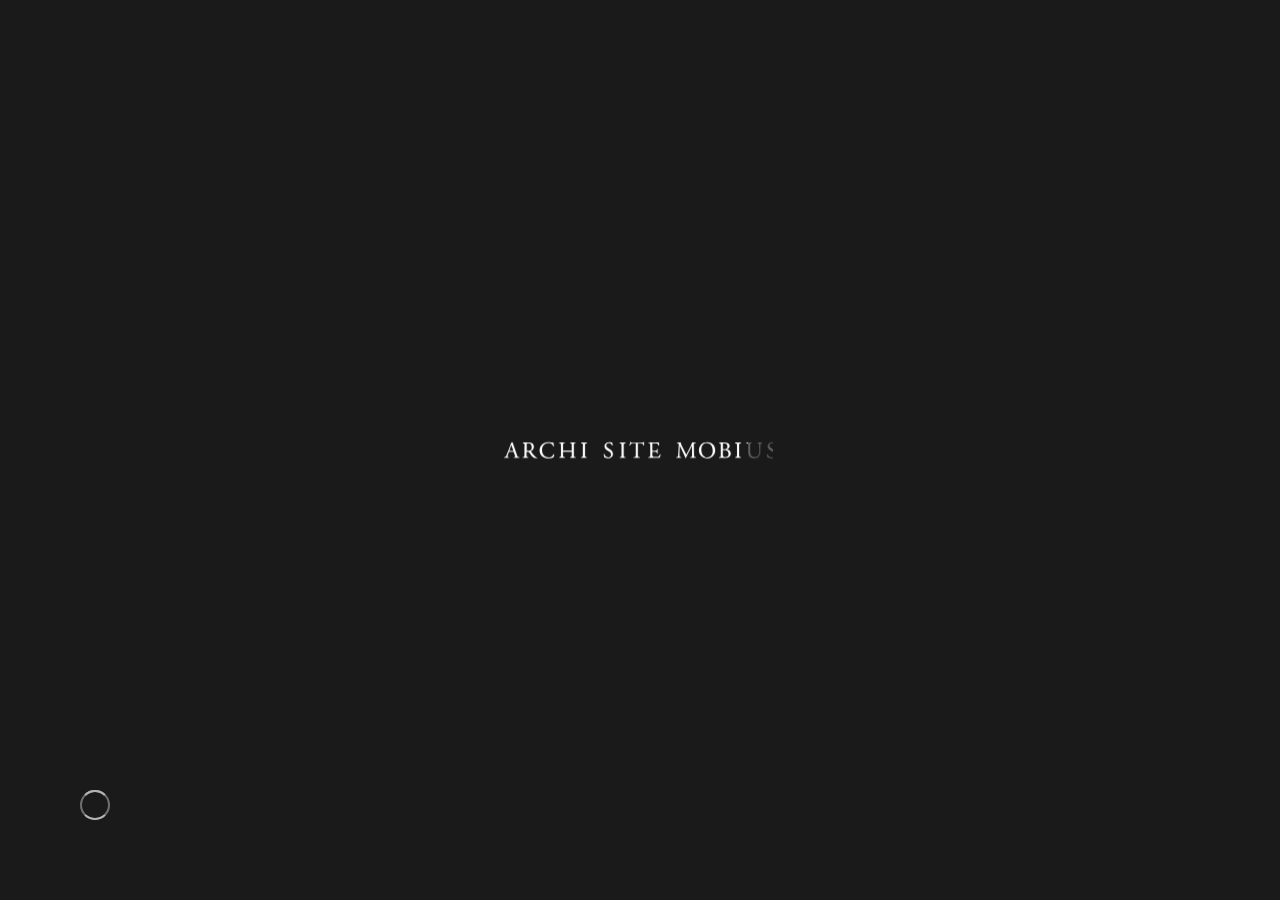
<file: works/five/index.html>
<!DOCTYPE html><html lang="en" class="no-js">
<!-- Mirrored from asmobius.co.jp/works/five/ by HTTrack Website Copier/3.x [XR&CO'2014], Wed, 05 Apr 2023 09:50:21 GMT -->
<!-- Added by HTTrack --><meta http-equiv="content-type" content="text/html;charset=UTF-8" /><!-- /Added by HTTrack -->
<head><!-- Global site tag (gtag.js) - Google Analytics --><!-- Global site tag (gtag.js) - Google Analytics --><script async src="https://www.googletagmanager.com/gtag/js?id=UA-135279002-1"></script><script> window.dataLayer = window.dataLayer || []; function gtag(){dataLayer.push(arguments);} gtag('js', new Date()); gtag('config', 'UA-135279002-1');</script><meta charset="UTF-8"><meta http-equiv="X-UA-Compatible" content="IE=edge,chrome=1"><meta http-equiv="imagetoolbar" content="no"><meta name="viewport" content="initial-scale=1.0,minimum-scale=1,maximum-scale=5"><meta name="format-detection" content="telephone=no"><title>ARCHI SITE MOBIUS - FIVE</title><meta name="author" content="https://asmobius.co.jp"><meta name="copyright" content="ARCHI SITE MOBIUS"><meta name="description" content="FIVE - We will continue to provide architectural spaces that embody beauty and pleasure in serene settings, touching the sentiments of those who use them."><meta name="keywords" content="FIVE,ARCHI SITE MOBIUS,今井敦,Atsushi Imai,建築,プロデュース"/><link rel="apple-touch-icon" sizes="180x180" href="../../assets/favicons/apple-touch-icon.png"><link rel="icon" type="image/png" sizes="32x32" href="../../assets/favicons/favicon-32x32.png"><link rel="icon" type="image/png" sizes="16x16" href="../../assets/favicons/favicon-16x16.png"><link rel="manifest" href="../../assets/favicons/site.webmanifest"><link rel="mask-icon" href="../../assets/favicons/safari-pinned-tab.svg" color="#252525"><meta name="msapplication-TileColor" content="#252525"><meta name="theme-color" content="#ffffff"><meta property="og:title" content="ARCHI SITE MOBIUS - FIVE"><meta property="og:type" content="website"><meta property="og:image" content="https://asmobius.co.jp/assets/img/ogp/facebook-ogpsd.png"><meta property="og:url" content="https://asmobius.co.jp"><meta property="og:description" content="FIVE - We will continue to provide architectural spaces that embody beauty and pleasure in serene settings, touching the sentiments of those who use them."><meta name="twitter:card" content="summary"><meta name="twitter:title" content="ARCHI SITE MOBIUS - FIVE"><meta name="twitter:description" content="FIVE - We will continue to provide architectural spaces that embody beauty and pleasure in serene settings, touching the sentiments of those who use them."><meta name="twitter:image" content="https://asmobius.co.jp/assets/img/ogp/facebook-ogpsd.png"><script>UA = 'others';</script><script type="application/ld+json"> { "@context": "http://schema.org", "@type": "Organization", "name":"ARCHI SITE MOBIUS - FIVE", "url": "/works/five/", "description":"FIVE - We will continue to provide architectural spaces that embody beauty and pleasure in serene settings, touching the sentiments of those who use them.", "contactPoint": [{ "@type": "ContactPoint", "name":"ARCHI SITE MOBIUS", "alternateName" : "", "description":"FIVE - We will continue to provide architectural spaces that embody beauty and pleasure in serene settings, touching the sentiments of those who use them.", "telephone": "", "contactType": "customer service" "logo": "https://asmobius.co.jp/assets/img/ogp/facebook-ogpsd.png" }] }</script><script type='application/ld+json'> { "@context":"http://schema.org", "@type":"WebSite", "@id":"#website", "url":"https://asmobius.co.jp/works/five/", "name":"ARCHI SITE MOBIUS - FIVE" }</script><link rel="stylesheet" href="../../assets/css/bundle.css"></head><body class="is-ready"><div id="wrapper"> <header class="l-header js-header b-fonts__medium"><div class="p-header l-wide-container"><div class="p-header__left js-logo"><div class="p-header__left__inner"><a class="js-target--pointer__stateChange" href="../../index.html"><div class="js-target__inner--pointer__stateChange js-target__parent--spring"><svg version="1.1" id="logo" class="p-header__logo js-logo" xmlns="http://www.w3.org/2000/svg" x="0px" y="0px" viewBox="0 0 60 23.3" style="enable-background:new 0 0 60 23.3;" xml:space="preserve"><style type="text/css"> .st-logo { fill: #FFFFFF; } </style><g><g><path class="js-st-logo st-logo" d="M9.9,10.1C9.7,9.6,9.7,9.6,9,9.6l-3.4,0c-0.6,0-0.7,0.1-0.9,0.6l-0.9,2.6c-0.3,1-0.5,1.7-0.5,1.9	C3.4,14.9,3.5,15,4,15l0.8,0.1c0.2,0.1,0.2,0.5,0,0.6c-0.6,0-1.3,0-2.4-0.1c-0.8,0-1.6,0-2.2,0.1c-0.1-0.1-0.2-0.5,0-0.6L0.8,15	c0.6,0,1.1-0.3,1.4-1.1c0.4-1.1,1.1-2.6,2-5.2l2.4-6.2C6.9,1.7,7.1,1.2,7,0.9C7.6,0.7,8,0.3,8.2,0c0.1,0,0.3,0,0.3,0.2	c0.3,1,0.7,2.1,1,3.1l3.2,9.3c0.7,2,1,2.3,2,2.5l0.6,0.1c0.2,0.1,0.1,0.5,0,0.6c-0.9,0-1.8-0.1-2.8-0.1c-1.1,0-2,0-2.7,0.1	c-0.2-0.1-0.2-0.5,0-0.6l0.7-0.1c0.5,0,0.8-0.2,0.8-0.4c0-0.3-0.1-0.7-0.3-1.2L9.9,10.1z M5.4,8.2C5.2,8.7,5.3,8.8,5.9,8.8h2.8	c0.7,0,0.7-0.1,0.5-0.7L8,4.3C7.8,3.7,7.6,3.1,7.5,2.8h0C7.4,2.9,7.1,3.5,6.9,4.2L5.4,8.2z"/><path class="js-st-logo st-logo" d="M27.5,16c-1.9,0-3.2-0.6-3.6-0.9c-0.3-0.5-0.6-2.2-0.6-3.2c0.1-0.2,0.5-0.2,0.6-0.1c0.3,1.2,1.3,3.4,4,3.4	c1.9,0,2.9-1.3,2.9-2.7c0-1-0.2-2.1-1.9-3.2L26.6,8c-1.2-0.8-2.5-2.1-2.5-4c0-2.2,1.7-4,4.7-4c0.7,0,1.5,0.1,2.1,0.3	c0.3,0.1,0.6,0.1,0.8,0.1C32,1,32.2,2.3,32.2,3.3c-0.1,0.1-0.5,0.2-0.6,0.1c-0.3-1.1-0.9-2.6-3.1-2.6c-2.3,0-2.8,1.5-2.8,2.6	c0,1.3,1.1,2.3,2,2.8l1.8,1.2c1.5,0.9,2.9,2.2,2.9,4.4C32.4,14.3,30.5,16,27.5,16z"/><path class="js-st-logo st-logo" d="M48.7,9.5c0.5,1.1,1,2.1,1.6,3.2h0c0.6-1.1,1.2-2.3,1.8-3.5l2.2-4.4c1-2.1,1.7-3.4,1.8-4.4	c0.8,0.1,1.3,0.1,1.7,0.1c0.6,0,1.3,0,2.1-0.1c0.1,0.1,0.1,0.5,0,0.6l-0.5,0c-1.5,0.1-1.6,0.6-1.6,2.2c0,2.4,0.1,6.7,0.3,10.1	c0.1,1.2,0,1.8,1.1,1.9l0.7,0.1c0.1,0.1,0.1,0.5,0,0.6c-0.9,0-1.9-0.1-2.7-0.1c-0.8,0-1.8,0-2.8,0.1c-0.2-0.1-0.2-0.4,0-0.6L55,15	c1.1-0.1,1.1-0.5,1.1-2L56,3.4h0c-0.2,0.3-1,2.1-1.5,3l-2.1,4c-1,2-2.1,4.2-2.5,5.3c0,0.1-0.1,0.1-0.2,0.1c0,0-0.2,0-0.2-0.1	c-0.4-1.2-1.5-3.5-2-4.6l-2.1-4.5c-0.5-1.1-1-2.3-1.5-3.3h0c-0.1,1.4-0.2,2.8-0.2,4.1c-0.1,1.4-0.2,3.5-0.2,5.4	c0,1.7,0.1,2.1,1,2.2l0.9,0.1c0.2,0.1,0.1,0.5,0,0.6c-0.8,0-1.7-0.1-2.6-0.1c-0.7,0-1.6,0-2.4,0.1c-0.1-0.1-0.2-0.5,0-0.6l0.5-0.1	c1-0.1,1.3-0.3,1.4-1.9c0.1-1.5,0.3-2.8,0.4-5.1c0.1-1.9,0.2-3.9,0.3-5.2c0-1.5-0.1-1.8-1.5-2l-0.4,0c-0.1-0.1-0.1-0.5,0.1-0.6	c0.7,0,1.2,0.1,1.8,0.1c0.5,0,1.2,0,1.9-0.1c-0.1,0.9,0.5,2.3,1.2,3.8L48.7,9.5z"/></g><g><path class="js-st-logo st-logo" d="M0.9,22.3c0.1,0,0.1-0.1,0.1-0.1l0-0.2c0-0.2,0-0.4-0.3-0.4c-0.1,0-0.3,0.1-0.3,0.2c0,0.1,0,0.1,0,0.1	C0.2,22,0.1,22,0.1,22C0,22,0,22,0,22c0-0.2,0.5-0.5,0.8-0.5c0.3,0,0.5,0.2,0.4,0.5l0,0.7c0,0.2,0,0.4,0.2,0.4c0,0,0.1,0,0.1,0	c0,0,0,0,0.1,0c0,0,0,0,0,0.1c0,0-0.2,0.2-0.4,0.2c-0.1,0-0.2,0-0.3-0.1c0,0,0-0.1-0.1-0.1c0,0-0.1,0-0.2,0.1	c-0.1,0.1-0.2,0.1-0.3,0.1c-0.1,0-0.2,0-0.3-0.1C0.1,23.1,0,23,0,22.8c0-0.2,0.1-0.3,0.4-0.4L0.9,22.3z M0.6,23.1	c0.1,0,0.2-0.1,0.3-0.1c0.1-0.1,0.1-0.1,0.1-0.2l0-0.3c0,0,0-0.1,0-0.1c0,0-0.1,0-0.2,0c-0.3,0.1-0.4,0.2-0.4,0.3	C0.3,22.9,0.4,23.1,0.6,23.1z"/><path class="js-st-logo st-logo" d="M2.9,22c0-0.2,0-0.2-0.1-0.3l0,0c0,0,0-0.1,0-0.1c0.1,0,0.3-0.1,0.4-0.2c0,0,0,0,0,0v0.2c0,0,0,0,0,0	c0.2-0.1,0.3-0.3,0.5-0.3c0.1,0,0.2,0.1,0.2,0.2c0,0.1-0.1,0.2-0.2,0.2c0,0-0.1,0-0.1,0c-0.1,0-0.1-0.1-0.2-0.1	c-0.1,0-0.1,0-0.2,0.1c0,0.1-0.1,0.2-0.1,0.3v0.6c0,0.3,0,0.4,0.2,0.4l0.2,0c0,0,0,0.1,0,0.1c-0.2,0-0.3,0-0.5,0	c-0.2,0-0.3,0-0.4,0c0,0,0-0.1,0-0.1l0.1,0c0.2,0,0.2-0.1,0.2-0.4V22z"/><path class="js-st-logo st-logo" d="M6.3,21.5c0,0,0.1,0.1,0.1,0.2c0,0.1,0,0.2-0.1,0.2c0,0,0,0-0.1,0c-0.1-0.1-0.3-0.2-0.4-0.2	c-0.3,0-0.6,0.2-0.6,0.7c0,0.3,0.2,0.7,0.7,0.7c0.2,0,0.4-0.1,0.5-0.3c0,0,0.1,0,0.1,0.1c-0.1,0.3-0.5,0.4-0.7,0.4	c-0.2,0-0.4-0.1-0.6-0.2c-0.2-0.1-0.2-0.4-0.2-0.6c0-0.5,0.3-1,1-1C6,21.4,6.2,21.5,6.3,21.5z"/><path class="js-st-logo st-logo" d="M7.7,20.8c0-0.3,0-0.3-0.1-0.4l0,0c0,0,0-0.1,0-0.1c0.1,0,0.3-0.1,0.5-0.2c0,0,0,0,0,0c0,0.1,0,0.3,0,0.5v0.9	c0,0,0,0.1,0,0.1c0.2-0.1,0.4-0.2,0.6-0.2c0.4,0,0.6,0.3,0.6,0.6v0.7c0,0.3,0,0.4,0.2,0.4l0.1,0c0,0,0,0.1,0,0.1	c-0.2,0-0.3,0-0.4,0c-0.2,0-0.3,0-0.4,0c0,0,0-0.1,0-0.1l0.1,0c0.2,0,0.2-0.1,0.2-0.4v-0.6c0-0.3-0.1-0.5-0.4-0.5	c-0.1,0-0.3,0.1-0.3,0.1C8,21.8,8,21.8,8,22v0.7c0,0.3,0,0.4,0.2,0.4l0.1,0c0,0,0,0.1,0,0.1c-0.1,0-0.3,0-0.4,0	c-0.2,0-0.3,0-0.4,0c0,0,0-0.1,0-0.1l0.1,0c0.2,0,0.2-0.1,0.2-0.4V20.8z"/><path class="js-st-logo st-logo" d="M10.8,22c0-0.2,0-0.2-0.1-0.3l0,0c0,0,0-0.1,0-0.1c0.1,0,0.3-0.1,0.4-0.2c0,0,0,0,0,0c0,0.2,0,0.4,0,0.5v0.8	c0,0.3,0,0.4,0.2,0.4l0.1,0c0,0,0,0.1,0,0.1c-0.1,0-0.3,0-0.4,0c-0.2,0-0.3,0-0.4,0c0,0,0-0.1,0-0.1l0.1,0c0.2,0,0.2-0.1,0.2-0.4	V22z M11.2,20.7c0,0.2-0.1,0.2-0.2,0.2c-0.1,0-0.2-0.1-0.2-0.2c0-0.1,0.1-0.2,0.2-0.2C11.1,20.5,11.2,20.6,11.2,20.7z"/><path class="js-st-logo st-logo" d="M13.1,21.7c-0.1,0-0.1,0-0.1,0.1v0.8c0,0.2,0,0.5,0.3,0.5c0,0,0.1,0,0.1,0c0,0,0.1-0.1,0.1-0.1	c0,0,0.1,0,0,0.1c-0.1,0.1-0.2,0.2-0.5,0.2c-0.4,0-0.4-0.2-0.4-0.5v-1c0-0.1,0-0.1-0.1-0.1h-0.1c0,0,0-0.1,0-0.1	c0.1,0,0.2-0.1,0.3-0.1c0.1-0.1,0.1-0.2,0.2-0.3c0,0,0.1,0,0.1,0v0.2c0,0.1,0,0.1,0.1,0.1h0.5c0.1,0,0,0.2,0,0.2H13.1z"/><path class="js-st-logo st-logo" d="M15.1,22.1c-0.1,0-0.1,0-0.1,0.1c0,0.4,0.3,0.8,0.7,0.8c0.1,0,0.3,0,0.4-0.2c0,0,0.1,0,0.1,0.1	c-0.1,0.3-0.5,0.4-0.7,0.4c-0.3,0-0.5-0.1-0.6-0.3c-0.1-0.2-0.2-0.4-0.2-0.6c0-0.5,0.3-1,0.9-1c0.4,0,0.6,0.3,0.6,0.5	c0,0.1,0,0.1,0,0.1c0,0-0.1,0-0.3,0H15.1z M15.4,22c0.3,0,0.4,0,0.4,0c0,0,0,0,0-0.1c0-0.1-0.1-0.3-0.3-0.3	c-0.3,0-0.5,0.2-0.5,0.4c0,0,0,0,0,0H15.4z"/><path class="js-st-logo st-logo" d="M18.7,21.5c0,0,0.1,0.1,0.1,0.2c0,0.1,0,0.2-0.1,0.2c0,0,0,0-0.1,0c-0.1-0.1-0.3-0.2-0.4-0.2	c-0.3,0-0.6,0.2-0.6,0.7c0,0.3,0.2,0.7,0.7,0.7c0.2,0,0.4-0.1,0.5-0.3c0,0,0.1,0,0.1,0.1c-0.1,0.3-0.5,0.4-0.7,0.4	c-0.2,0-0.4-0.1-0.6-0.2c-0.2-0.1-0.2-0.4-0.2-0.6c0-0.5,0.3-1,1-1C18.4,21.4,18.6,21.5,18.7,21.5z"/><path class="js-st-logo st-logo" d="M20.5,21.7c-0.1,0-0.1,0-0.1,0.1v0.8c0,0.2,0,0.5,0.3,0.5c0,0,0.1,0,0.1,0c0,0,0.1-0.1,0.1-0.1	c0,0,0.1,0,0,0.1c-0.1,0.1-0.2,0.2-0.5,0.2c-0.4,0-0.4-0.2-0.4-0.5v-1c0-0.1,0-0.1-0.1-0.1h-0.1c0,0,0-0.1,0-0.1	c0.1,0,0.2-0.1,0.3-0.1c0.1-0.1,0.1-0.2,0.2-0.3c0,0,0.1,0,0.1,0v0.2c0,0.1,0,0.1,0.1,0.1h0.5c0.1,0,0,0.2,0,0.2H20.5z"/><path class="js-st-logo st-logo" d="M23,21.5c0,0.1,0.1,0.2,0.1,0.3c0,0-0.1,0-0.1,0c-0.1-0.2-0.2-0.3-0.4-0.3c-0.2,0-0.3,0.1-0.3,0.3	c0,0.2,0.2,0.3,0.3,0.4c0.2,0.1,0.4,0.3,0.4,0.6c0,0.3-0.3,0.5-0.6,0.5c-0.2,0-0.4,0-0.5-0.1c0-0.1-0.1-0.3-0.1-0.4	c0,0,0.1,0,0.1,0c0.1,0.2,0.2,0.4,0.5,0.4c0.2,0,0.3-0.1,0.3-0.3c0-0.2-0.2-0.3-0.3-0.4c-0.2-0.1-0.4-0.3-0.4-0.5	c0-0.3,0.3-0.5,0.6-0.5C22.8,21.4,23,21.5,23,21.5z"/><path class="js-st-logo st-logo" d="M27.1,22.3c0.1,0,0.1-0.1,0.1-0.1l0-0.2c0-0.2,0-0.4-0.3-0.4c-0.1,0-0.3,0.1-0.3,0.2c0,0.1,0,0.1,0,0.1	C26.5,22,26.3,22,26.3,22c0,0-0.1,0-0.1-0.1c0-0.2,0.5-0.5,0.8-0.5c0.3,0,0.5,0.2,0.4,0.5l0,0.7c0,0.2,0,0.4,0.2,0.4	c0,0,0.1,0,0.1,0c0,0,0,0,0.1,0c0,0,0,0,0,0.1c0,0-0.2,0.2-0.4,0.2c-0.1,0-0.2,0-0.3-0.1c0,0,0-0.1-0.1-0.1c0,0-0.1,0-0.2,0.1	c-0.1,0.1-0.2,0.1-0.3,0.1c-0.1,0-0.2,0-0.3-0.1c-0.1-0.1-0.1-0.2-0.1-0.3c0-0.2,0.1-0.3,0.4-0.4L27.1,22.3z M26.8,23.1	c0.1,0,0.2-0.1,0.3-0.1c0.1-0.1,0.1-0.1,0.1-0.2l0-0.3c0,0,0-0.1,0-0.1c0,0-0.1,0-0.2,0c-0.3,0.1-0.4,0.2-0.4,0.3	C26.5,22.9,26.6,23.1,26.8,23.1z"/><path class="js-st-logo st-logo" d="M29.1,22c0-0.2,0-0.2-0.1-0.3l0,0c0,0,0-0.1,0-0.1c0.1,0,0.3-0.1,0.4-0.2c0,0,0,0,0,0c0,0.1,0,0.2,0,0.2	c0,0,0,0,0,0c0.2-0.1,0.4-0.2,0.6-0.2c0.4,0,0.5,0.2,0.5,0.5v0.7c0,0.3,0,0.4,0.2,0.4l0.1,0c0,0,0,0.1,0,0.1c-0.1,0-0.3,0-0.4,0	c-0.2,0-0.3,0-0.4,0c0,0,0-0.1,0-0.1l0.1,0c0.2,0,0.2-0.1,0.2-0.4v-0.6c0-0.2-0.1-0.4-0.4-0.4c-0.2,0-0.3,0.1-0.4,0.2	c-0.1,0.1-0.1,0.1-0.1,0.3v0.7c0,0.3,0,0.3,0.2,0.4l0.1,0c0,0,0,0.1,0,0.1c-0.1,0-0.2,0-0.4,0c-0.2,0-0.3,0-0.4,0c0,0,0-0.1,0-0.1	l0.1,0c0.2,0,0.2-0.1,0.2-0.4V22z"/><path class="js-st-logo st-logo" d="M33.6,22.6c0,0.3,0,0.5,0.1,0.5c0,0,0.1,0,0.2,0c0,0,0,0.1,0,0.1c-0.2,0-0.4,0.1-0.6,0.1c0,0,0,0,0,0v-0.1	c0-0.1,0-0.1,0-0.1h0c-0.2,0.1-0.3,0.2-0.5,0.2c-0.5,0-0.8-0.4-0.8-0.8c0-0.6,0.5-1,1-1c0.1,0,0.2,0,0.3,0c0,0,0,0,0-0.1v-0.7	c0-0.3,0-0.3-0.1-0.4l0,0c0,0,0-0.1,0-0.1c0.1,0,0.3-0.1,0.5-0.2c0,0,0,0,0,0c0,0.1,0,0.3,0,0.5V22.6z M33.3,21.9	c0-0.1,0-0.1,0-0.2c-0.1-0.1-0.2-0.2-0.4-0.2c-0.4,0-0.6,0.3-0.6,0.7c0,0.4,0.2,0.8,0.6,0.8c0.1,0,0.3-0.1,0.3-0.1	c0,0,0-0.1,0-0.2V21.9z"/><path class="js-st-logo st-logo" d="M37.8,22.3c0.1,0,0.1-0.1,0.1-0.1l0-0.2c0-0.2,0-0.4-0.3-0.4c-0.1,0-0.3,0.1-0.3,0.2c0,0.1,0,0.1,0,0.1	C37.2,22,37.1,22,37,22c0,0-0.1,0-0.1-0.1c0-0.2,0.5-0.5,0.8-0.5c0.3,0,0.5,0.2,0.4,0.5l0,0.7c0,0.2,0,0.4,0.2,0.4	c0,0,0.1,0,0.1,0c0,0,0,0,0.1,0c0,0,0,0,0,0.1c0,0-0.2,0.2-0.4,0.2c-0.1,0-0.2,0-0.3-0.1c0,0,0-0.1-0.1-0.1c0,0-0.1,0-0.2,0.1	c-0.1,0.1-0.2,0.1-0.3,0.1c-0.1,0-0.2,0-0.3-0.1c-0.1-0.1-0.1-0.2-0.1-0.3c0-0.2,0.1-0.3,0.4-0.4L37.8,22.3z M37.5,23.1	c0.1,0,0.2-0.1,0.3-0.1c0.1-0.1,0.1-0.1,0.1-0.2l0-0.3c0,0,0-0.1,0-0.1c0,0-0.1,0-0.2,0c-0.3,0.1-0.4,0.2-0.4,0.3	C37.3,22.9,37.3,23.1,37.5,23.1z"/><path class="js-st-logo st-logo" d="M40.6,21.5c0,0.1,0.1,0.2,0.1,0.3c0,0-0.1,0-0.1,0c-0.1-0.2-0.2-0.3-0.4-0.3c-0.2,0-0.3,0.1-0.3,0.3	c0,0.2,0.2,0.3,0.3,0.4c0.2,0.1,0.4,0.3,0.4,0.6c0,0.3-0.3,0.5-0.6,0.5c-0.2,0-0.4,0-0.5-0.1c0-0.1-0.1-0.3-0.1-0.4	c0,0,0.1,0,0.1,0c0.1,0.2,0.2,0.4,0.5,0.4c0.2,0,0.3-0.1,0.3-0.3c0-0.2-0.2-0.3-0.3-0.4c-0.2-0.1-0.4-0.3-0.4-0.5	c0-0.3,0.3-0.5,0.6-0.5C40.4,21.4,40.5,21.5,40.6,21.5z"/><path class="js-st-logo st-logo" d="M42.8,21.5c0,0.1,0.1,0.2,0.1,0.3c0,0-0.1,0-0.1,0c-0.1-0.2-0.2-0.3-0.4-0.3c-0.2,0-0.3,0.1-0.3,0.3	c0,0.2,0.2,0.3,0.3,0.4c0.2,0.1,0.4,0.3,0.4,0.6c0,0.3-0.3,0.5-0.6,0.5c-0.2,0-0.4,0-0.5-0.1c0-0.1-0.1-0.3-0.1-0.4	c0,0,0.1,0,0.1,0c0.1,0.2,0.2,0.4,0.5,0.4c0.2,0,0.3-0.1,0.3-0.3c0-0.2-0.2-0.3-0.3-0.4c-0.2-0.1-0.4-0.3-0.4-0.5	c0-0.3,0.3-0.5,0.6-0.5C42.6,21.4,42.8,21.5,42.8,21.5z"/><path class="js-st-logo st-logo" d="M45.8,22.3c0,0.5-0.4,0.9-0.9,0.9c-0.5,0-0.9-0.3-0.9-0.9c0-0.5,0.4-0.9,0.9-0.9	C45.4,21.4,45.8,21.8,45.8,22.3z M44.9,21.6c-0.3,0-0.5,0.3-0.5,0.7c0,0.4,0.2,0.8,0.6,0.8c0.4,0,0.5-0.4,0.5-0.7	C45.5,22,45.3,21.6,44.9,21.6z"/><path class="js-st-logo st-logo" d="M48.4,21.5c0,0,0.1,0.1,0.1,0.2c0,0.1,0,0.2-0.1,0.2c0,0,0,0-0.1,0c-0.1-0.1-0.3-0.2-0.4-0.2	c-0.3,0-0.6,0.2-0.6,0.7c0,0.3,0.2,0.7,0.7,0.7c0.2,0,0.4-0.1,0.5-0.3c0,0,0.1,0,0.1,0.1c-0.1,0.3-0.5,0.4-0.7,0.4	c-0.2,0-0.4-0.1-0.6-0.2c-0.2-0.1-0.2-0.4-0.2-0.6c0-0.5,0.3-1,1-1C48.1,21.4,48.3,21.5,48.4,21.5z"/><path class="js-st-logo st-logo" d="M49.8,22c0-0.2,0-0.2-0.1-0.3l0,0c0,0,0-0.1,0-0.1c0.1,0,0.3-0.1,0.4-0.2c0,0,0,0,0,0c0,0.2,0,0.4,0,0.5v0.8	c0,0.3,0,0.4,0.2,0.4l0.1,0c0,0,0,0.1,0,0.1c-0.1,0-0.3,0-0.4,0c-0.2,0-0.3,0-0.4,0c0,0,0-0.1,0-0.1l0.1,0c0.2,0,0.2-0.1,0.2-0.4	V22z M50.2,20.7c0,0.2-0.1,0.2-0.2,0.2c-0.1,0-0.2-0.1-0.2-0.2c0-0.1,0.1-0.2,0.2-0.2C50.1,20.5,50.2,20.6,50.2,20.7z"/><path class="js-st-logo st-logo" d="M52.4,22.3c0.1,0,0.1-0.1,0.1-0.1l0-0.2c0-0.2,0-0.4-0.3-0.4c-0.1,0-0.3,0.1-0.3,0.2c0,0.1,0,0.1,0,0.1	C51.8,22,51.7,22,51.6,22c0,0-0.1,0-0.1-0.1c0-0.2,0.5-0.5,0.8-0.5c0.3,0,0.5,0.2,0.4,0.5l0,0.7c0,0.2,0,0.4,0.2,0.4	c0,0,0.1,0,0.1,0c0,0,0,0,0.1,0c0,0,0,0,0,0.1c0,0-0.2,0.2-0.4,0.2c-0.1,0-0.2,0-0.3-0.1c0,0,0-0.1-0.1-0.1c0,0-0.1,0-0.2,0.1	c-0.1,0.1-0.2,0.1-0.3,0.1c-0.1,0-0.2,0-0.3-0.1c-0.1-0.1-0.1-0.2-0.1-0.3c0-0.2,0.1-0.3,0.4-0.4L52.4,22.3z M52.1,23.1	c0.1,0,0.2-0.1,0.3-0.1c0.1-0.1,0.1-0.1,0.1-0.2l0-0.3c0,0,0-0.1,0-0.1c0,0-0.1,0-0.2,0c-0.3,0.1-0.4,0.2-0.4,0.3	C51.9,22.9,51.9,23.1,52.1,23.1z"/><path class="js-st-logo st-logo" d="M54.8,21.7c-0.1,0-0.1,0-0.1,0.1v0.8c0,0.2,0,0.5,0.3,0.5c0,0,0.1,0,0.1,0c0,0,0.1-0.1,0.1-0.1	c0,0,0.1,0,0,0.1c-0.1,0.1-0.2,0.2-0.5,0.2c-0.4,0-0.4-0.2-0.4-0.5v-1c0-0.1,0-0.1-0.1-0.1h-0.1c0,0,0-0.1,0-0.1	c0.1,0,0.2-0.1,0.3-0.1c0.1-0.1,0.1-0.2,0.2-0.3c0,0,0.1,0,0.1,0v0.2c0,0.1,0,0.1,0.1,0.1h0.5c0.1,0,0,0.2,0,0.2H54.8z"/><path class="js-st-logo st-logo" d="M56.7,22.1c-0.1,0-0.1,0-0.1,0.1c0,0.4,0.3,0.8,0.7,0.8c0.1,0,0.3,0,0.4-0.2c0,0,0.1,0,0.1,0.1	c-0.1,0.3-0.5,0.4-0.7,0.4c-0.3,0-0.5-0.1-0.6-0.3c-0.1-0.2-0.2-0.4-0.2-0.6c0-0.5,0.3-1,0.9-1c0.4,0,0.6,0.3,0.6,0.5	c0,0.1,0,0.1,0,0.1c0,0-0.1,0-0.3,0H56.7z M57,22c0.3,0,0.4,0,0.4,0c0,0,0,0,0-0.1c0-0.1-0.1-0.3-0.3-0.3c-0.3,0-0.5,0.2-0.5,0.4	c0,0,0,0,0,0H57z"/><path class="js-st-logo st-logo" d="M59.9,21.5c0,0.1,0.1,0.2,0.1,0.3c0,0-0.1,0-0.1,0c-0.1-0.2-0.2-0.3-0.4-0.3c-0.2,0-0.3,0.1-0.3,0.3	c0,0.2,0.2,0.3,0.3,0.4c0.2,0.1,0.4,0.3,0.4,0.6c0,0.3-0.3,0.5-0.6,0.5c-0.2,0-0.4,0-0.5-0.1c0-0.1-0.1-0.3-0.1-0.4	c0,0,0.1,0,0.1,0c0.1,0.2,0.2,0.4,0.5,0.4c0.2,0,0.3-0.1,0.3-0.3c0-0.2-0.2-0.3-0.3-0.4c-0.2-0.1-0.4-0.3-0.4-0.5	c0-0.3,0.3-0.5,0.6-0.5C59.7,21.4,59.9,21.5,59.9,21.5z"/></g></g></svg></div></a></div><a href="../../index.html" class="p-header__close c-btn--close js-target__aboutClose js-target--pointer__stateChange js-hover" data-hover-in-time="1200" data-hover-out-time="100"><div class="c-btn--close__layer front js-target__inner--pointer__stateChange js-target__parent--spring"><div class="c-btn--close__bar"><div class="c-btn--close__bar__inner js-closeBar"></div></div><div class="c-btn--close__bar"><div class="c-btn--close__bar__inner js-closeBar"></div></div></div><div class="c-btn--close__layer back"><div class="c-btn--close__bar"><div class="c-btn--close__bar__inner js-closeBar"></div></div><div class="c-btn--close__bar"><div class="c-btn--close__bar__inner js-closeBar"></div></div></div></a></div><a href="../../index.html" class="p-header__close--works-detail c-btn--close js-target__worksDetailClose js-target--pointer__stateChange js-hover" data-hover-in-time="1200" data-hover-out-time="100"><div class="c-btn--close__layer front js-target__inner--pointer__stateChange js-target__parent--spring"><div class="c-btn--close__bar"><div class="c-btn--close__bar__inner js-closeBar"></div></div><div class="c-btn--close__bar"><div class="c-btn--close__bar__inner js-closeBar"></div></div></div><div class="c-btn--close__layer back"><div class="c-btn--close__bar"><div class="c-btn--close__bar__inner js-closeBar"></div></div><div class="c-btn--close__bar"><div class="c-btn--close__bar__inner js-closeBar"></div></div></div></a><nav class="js-nav"><ul class="p-header__list"><li class="p-header__list__item works pc"><div class="p-header__list__item__inner--works"><div class="p-header__list__item--all"><a class="js-nav__link js-target--pointer__stateChange" href="../index.html"><span class="js-target__inner--pointer__stateChange js-target__parent--spring">All</span></a></div><div class="p-header__list__item--focus"><a class="js-nav__link js-target--pointer__stateChange" href="../../index.html"><span class="js-target__inner--pointer__stateChange js-target__parent--spring">Focus</span></a></div></div></li><li class="p-header__list__item has-children"><a class="js-nav__link js-target--pointer__stateChange about" href="../../about/index.html"><span class="js-target__inner--pointer__stateChange js-target__parent--spring">About</span></a><div class="p-header__list__item__inner"><ul class="p-header__languageList"><li class="p-header__languageList__item"><a class="js-nav__link js-trigger--langChange js-target--pointer__stateChange" data-lang="en" href="#"><span class="js-target__inner--pointer__stateChange js-target__parent--spring">En</span></a></li><li class="p-header__languageList__item"><a class="js-nav__link js-trigger--langChange js-target--pointer__stateChange" data-lang="zh-cmn-Hans" href="#"><span class="js-target__inner--pointer__stateChange js-target__parent--spring">Cn</span></a></li><li class="p-header__languageList__item"><a class="js-nav__link js-trigger--langChange js-target--pointer__stateChange" data-lang="ja" href="#"><span class="js-target__inner--pointer__stateChange js-target__parent--spring">Jp</span></a></li><li class="p-header__languageList__item line"></li></ul></div></li></ul></nav></div></header><div class="l-navSp b-fonts__medium js-nav"><div class="p-navSp"><div class="p-header__list__item__inner--works"><div class="p-header__list__item--all p-navSp__item"><a class="js-nav__link js-target--pointer__stateChange" href="../index.html"><span class="js-target__inner--pointer__stateChange js-target__parent--spring">All</span></a></div><div class="p-header__list__item--focus p-navSp__item"><a class="js-nav__link js-target--pointer__stateChange" href="../../index.html"><span class="js-target__inner--pointer__stateChange js-target__parent--spring">Focus</span></a></div></div></div></div><main id="page" class="js-smooth-scroll-wrapper"><div id="contents" class="js-smooth-scroll-content"> <div id="works-detail" class="l-works-detail page-content" data-works-num="20"><article class="p-works-detail b-fonts__medium"><section class="l-works-detail__head js-parallax__content" data-parallax-ratio="0.8"><div class="p-works-detail__head js-parallax__target"><div class="p-works-detail__head__blank"></div><div style="position: relative"><h1 class="p-works-detail__title js-work__title"><span class="p-works-detail__title__inner js-work__title__inner">FIVE</span></h1></div><div class="l-container p-info"><p class="p-info__number js-transition__number js-target--split">20</p><time class="p-info__year js-transition__year js-target--split">2010</time></div></div></section><section class="l-works-detail__body"><div class="p-works-detail__body"><div class="p-works-detail__body__inner"><div class="js-parallax__content" data-parallax-ratio="0.5"><div class="bg js-transition__bg js-parallax__target"></div></div><div class="l-container js-transition__listContainer"><ul class="p-works-detail__list js-transition__list js-target--smooth" data-smooth-move-ratio="0.012"> <li class="js-target--imageZoom p-works-detail__list__item js-target--indicator js-transition__list__item js-target--pointer__stateChange" data-mouse-pointer-type="zoom"><div style="overflow:hidden;" class="p-works-detail__opacity" data-image-zoom="../../asm_cp/wp-content/uploads/2019/02/001-3.jpg"><div class="inner" style="pointer-events: none;"><div class="js-parent--parallax"><div class="p-works-detail__list__item__inner"><div class="js-target--parallax"><div><div class="img"><img src="../../asm_cp/wp-content/uploads/2019/02/001-3-1100x734.jpg" alt=""></div></div></div></div></div></div></div></li> <li class="js-target--imageZoom p-works-detail__list__item js-target--indicator js-transition__list__item js-target--pointer__stateChange" data-mouse-pointer-type="zoom"><div style="overflow:hidden;" class="p-works-detail__opacity" data-image-zoom="../../asm_cp/wp-content/uploads/2019/02/002-3.jpg"><div class="inner" style="pointer-events: none;"><div class="js-parent--parallax"><div class="p-works-detail__list__item__inner"><div class="js-target--parallax"><div><div class="img"><img src="../../asm_cp/wp-content/uploads/2019/02/002-3-1100x734.jpg" alt=""></div></div></div></div></div></div></div></li> <li class="js-target--imageZoom p-works-detail__list__item js-target--indicator js-transition__list__item js-target--pointer__stateChange" data-mouse-pointer-type="zoom"><div style="overflow:hidden;" class="p-works-detail__opacity" data-image-zoom="../../asm_cp/wp-content/uploads/2019/02/003-3.jpg"><div class="inner" style="pointer-events: none;"><div class="js-parent--parallax"><div class="p-works-detail__list__item__inner"><div class="js-target--parallax"><div><div class="img"><img src="../../asm_cp/wp-content/uploads/2019/02/003-3-1100x734.jpg" alt=""></div></div></div></div></div></div></div></li> <li class="js-target--imageZoom p-works-detail__list__item js-target--indicator js-transition__list__item js-target--pointer__stateChange" data-mouse-pointer-type="zoom"><div style="overflow:hidden;" class="p-works-detail__opacity" data-image-zoom="../../asm_cp/wp-content/uploads/2019/02/004-3.jpg"><div class="inner" style="pointer-events: none;"><div class="js-parent--parallax"><div class="p-works-detail__list__item__inner"><div class="js-target--parallax"><div><div class="img"><img src="../../asm_cp/wp-content/uploads/2019/02/004-3-1100x734.jpg" alt=""></div></div></div></div></div></div></div></li> <li class="js-target--imageZoom p-works-detail__list__item js-target--indicator js-transition__list__item js-target--pointer__stateChange" data-mouse-pointer-type="zoom"><div style="overflow:hidden;" class="p-works-detail__opacity" data-image-zoom="../../asm_cp/wp-content/uploads/2019/02/005-3.jpg"><div class="inner" style="pointer-events: none;"><div class="js-parent--parallax"><div class="p-works-detail__list__item__inner"><div class="js-target--parallax"><div><div class="img"><img src="../../asm_cp/wp-content/uploads/2019/02/005-3-1100x734.jpg" alt=""></div></div></div></div></div></div></div></li> <li class="js-target--imageZoom p-works-detail__list__item js-target--indicator js-transition__list__item js-target--pointer__stateChange" data-mouse-pointer-type="zoom"><div style="overflow:hidden;" class="p-works-detail__opacity" data-image-zoom="../../asm_cp/wp-content/uploads/2019/02/006-3.jpg"><div class="inner" style="pointer-events: none;"><div class="js-parent--parallax"><div class="p-works-detail__list__item__inner"><div class="js-target--parallax"><div><div class="img"><img src="../../asm_cp/wp-content/uploads/2019/02/006-3-1100x1518.jpg" alt=""></div></div></div></div></div></div></div></li> <li class="js-target--imageZoom p-works-detail__list__item js-target--indicator js-transition__list__item js-target--pointer__stateChange" data-mouse-pointer-type="zoom"><div style="overflow:hidden;" class="p-works-detail__opacity" data-image-zoom="../../asm_cp/wp-content/uploads/2019/02/007-2.jpg"><div class="inner" style="pointer-events: none;"><div class="js-parent--parallax"><div class="p-works-detail__list__item__inner"><div class="js-target--parallax"><div><div class="img"><img src="../../asm_cp/wp-content/uploads/2019/02/007-2-1100x1473.jpg" alt=""></div></div></div></div></div></div></div></li> <li class="js-target--imageZoom p-works-detail__list__item js-target--indicator js-transition__list__item js-target--pointer__stateChange" data-mouse-pointer-type="zoom"><div style="overflow:hidden;" class="p-works-detail__opacity" data-image-zoom="../../asm_cp/wp-content/uploads/2019/02/008-2.jpg"><div class="inner" style="pointer-events: none;"><div class="js-parent--parallax"><div class="p-works-detail__list__item__inner"><div class="js-target--parallax"><div><div class="img"><img src="../../asm_cp/wp-content/uploads/2019/02/008-2-1100x1548.jpg" alt=""></div></div></div></div></div></div></div></li> <li class="js-target--imageZoom p-works-detail__list__item js-target--indicator js-transition__list__item js-target--pointer__stateChange" data-mouse-pointer-type="zoom"><div style="overflow:hidden;" class="p-works-detail__opacity" data-image-zoom="../../asm_cp/wp-content/uploads/2019/02/009-2.jpg"><div class="inner" style="pointer-events: none;"><div class="js-parent--parallax"><div class="p-works-detail__list__item__inner"><div class="js-target--parallax"><div><div class="img"><img src="../../asm_cp/wp-content/uploads/2019/02/009-2-1100x1650.jpg" alt=""></div></div></div></div></div></div></div></li> <li class="js-target--imageZoom p-works-detail__list__item js-target--indicator js-transition__list__item js-target--pointer__stateChange" data-mouse-pointer-type="zoom"><div style="overflow:hidden;" class="p-works-detail__opacity" data-image-zoom="../../asm_cp/wp-content/uploads/2019/02/010-2.jpg"><div class="inner" style="pointer-events: none;"><div class="js-parent--parallax"><div class="p-works-detail__list__item__inner"><div class="js-target--parallax"><div><div class="img"><img src="../../asm_cp/wp-content/uploads/2019/02/010-2-1100x727.jpg" alt=""></div></div></div></div></div></div></div></li> <li class="js-target--imageZoom p-works-detail__list__item js-target--indicator js-transition__list__item js-target--pointer__stateChange" data-mouse-pointer-type="zoom"><div style="overflow:hidden;" class="p-works-detail__opacity" data-image-zoom="../../asm_cp/wp-content/uploads/2019/02/011-1.jpg"><div class="inner" style="pointer-events: none;"><div class="js-parent--parallax"><div class="p-works-detail__list__item__inner"><div class="js-target--parallax"><div><div class="img"><img src="../../asm_cp/wp-content/uploads/2019/02/011-1-1100x734.jpg" alt=""></div></div></div></div></div></div></div></li> </ul></div></div></div></section></article></div> </div></main><aside id="side-contact" class="p-sideContact"><address class="l-wide-container"><dl class="p-sideContact__inner js-target--sideFix"><div class="p-sideContact__unit"><dt class="b-fonts__medium">Hello.</dt><dd><a class="js-target--pointer__stateChange lang-fonts--en c-link--underline js-hover" data-hover-in-time="1010" data-hover-out-time="850" href="mailto: &#105;&#110;&#102;&#111;&#64;&#97;&#115;&#109;&#111;&#98;&#105;&#117;&#115;&#46;&#99;&#111;&#46;&#106;&#112;"><span class="js-target__inner--pointer__stateChange c-link--underline__inner">&#105;&#110;&#102;&#111;&#64;&#97;&#115;&#109;&#111;&#98;&#105;&#117;&#115;&#46;&#99;&#111;&#46;&#106;&#112;<span class="c-link--underline__line"></span></span></a></dd></div><div class="p-sideContact__unit"><dt class="b-fonts__medium">Work Together.</dt><dd><a class="js-target--pointer__stateChange lang-fonts--en c-link--underline js-hover" data-hover-in-time="1010" data-hover-out-time="850" href="mailto: &#106;&#111;&#98;&#115;&#64;&#97;&#115;&#109;&#111;&#98;&#105;&#117;&#115;&#46;&#99;&#111;&#46;&#106;&#112;"><span class="js-target__inner--pointer__stateChange c-link--underline__inner">&#106;&#111;&#98;&#115;&#64;&#97;&#115;&#109;&#111;&#98;&#105;&#117;&#115;&#46;&#99;&#111;&#46;&#106;&#112;<span class="c-link--underline__line"></span></span></a></dd></div></dl></address></aside> <div id="stage" class="p-stage"><div id="app-canvas"></div><ul class="p-stage__menu"><li class="p-stage__menu__item js-canvas__target" data-canvas-thumb="https://asmobius.co.jp/asm_cp/wp-content/uploads/2019/02/main-1-1024x512.jpg" data-canvas-zoom="https://asmobius.co.jp/asm_cp/wp-content/uploads/2019/02/main-1.jpg" data-canvas-url="../pm_minami_azabu/index.html">PARK MANSION<br>Minami Azabu</li><li class="p-stage__menu__item js-canvas__target" data-canvas-thumb="https://asmobius.co.jp/asm_cp/wp-content/uploads/2020/01/kawana_003-1024x512.jpg" data-canvas-zoom="https://asmobius.co.jp/asm_cp/wp-content/uploads/2020/01/kawana_003-2048x1024.jpg" data-canvas-url="../asm-kawana-project/index.html">ASM Kawana Project</li><li class="p-stage__menu__item js-canvas__target" data-canvas-thumb="https://asmobius.co.jp/asm_cp/wp-content/uploads/2019/03/main-1024x512.jpg" data-canvas-zoom="https://asmobius.co.jp/asm_cp/wp-content/uploads/2019/03/main.jpg" data-canvas-url="../hikawa-gardens/index.html">HIKAWA GARDENS</li><li class="p-stage__menu__item js-canvas__target" data-canvas-thumb="https://asmobius.co.jp/asm_cp/wp-content/uploads/2019/02/main-2-1024x512.jpg" data-canvas-zoom="https://asmobius.co.jp/asm_cp/wp-content/uploads/2019/02/main-2.jpg" data-canvas-url="../one-avenue/index.html">ONE AVENUE</li><li class="p-stage__menu__item js-canvas__target" data-canvas-thumb="https://asmobius.co.jp/asm_cp/wp-content/uploads/2019/02/main-10-1024x512.jpg" data-canvas-zoom="https://asmobius.co.jp/asm_cp/wp-content/uploads/2019/02/main-10.jpg" data-canvas-url="../century-forest/index.html">CENTURY FOREST</li><li class="p-stage__menu__item js-canvas__target" data-canvas-thumb="https://asmobius.co.jp/asm_cp/wp-content/uploads/2019/02/main-4-1024x512.jpg" data-canvas-zoom="https://asmobius.co.jp/asm_cp/wp-content/uploads/2019/02/main-4.jpg" data-canvas-url="../proudrokakoen/index.html">PROUD<br>Rokakoen</li><li class="p-stage__menu__item js-canvas__target" data-canvas-thumb="https://asmobius.co.jp/asm_cp/wp-content/uploads/2019/02/main-6-1024x512.jpg" data-canvas-zoom="https://asmobius.co.jp/asm_cp/wp-content/uploads/2019/02/main-6.jpg" data-canvas-url="../park-mansionroppongi/index.html">PARK MANSION<br>Roppongi</li><li class="p-stage__menu__item js-canvas__target" data-canvas-thumb="https://asmobius.co.jp/asm_cp/wp-content/uploads/2019/02/main-5-1024x512.jpg" data-canvas-zoom="https://asmobius.co.jp/asm_cp/wp-content/uploads/2019/02/main-5.jpg" data-canvas-url="../nishiazaburesidence/index.html">NISHIAZABU<br>RESIDENCE</li><li class="p-stage__menu__item js-canvas__target" data-canvas-thumb="https://asmobius.co.jp/asm_cp/wp-content/uploads/2019/02/main-12-1024x512.jpg" data-canvas-zoom="https://asmobius.co.jp/asm_cp/wp-content/uploads/2019/02/main-12.jpg" data-canvas-url="../azabu-gardens/index.html">AZABU GARDENS</li><li class="p-stage__menu__item js-canvas__target" data-canvas-thumb="https://asmobius.co.jp/asm_cp/wp-content/uploads/2019/02/main-7-1024x512.jpg" data-canvas-zoom="https://asmobius.co.jp/asm_cp/wp-content/uploads/2019/02/main-7.jpg" data-canvas-url="../the-park-housegran-minamiaoyama/index.html">THE PARK HOUSE<br>Gran Minamiaoyama</li><li class="p-stage__menu__item js-canvas__target" data-canvas-thumb="https://asmobius.co.jp/asm_cp/wp-content/uploads/2019/02/main-9-1024x512.jpg" data-canvas-zoom="https://asmobius.co.jp/asm_cp/wp-content/uploads/2019/02/main-9.jpg" data-canvas-url="../dianacourtbunkyo-hongodai/index.html">DIANACOURT<br>Bunkyo Hongodai</li><li class="p-stage__menu__item js-canvas__target" data-canvas-thumb="https://asmobius.co.jp/asm_cp/wp-content/uploads/2019/02/main-11-1024x512.jpg" data-canvas-zoom="https://asmobius.co.jp/asm_cp/wp-content/uploads/2019/02/main-11.jpg" data-canvas-url="../classy-househiroo-fiorire/index.html">CLASSY HOUSE<br>Hiroo Fiorire</li><li class="p-stage__menu__item js-canvas__target" data-canvas-thumb="https://asmobius.co.jp/asm_cp/wp-content/uploads/2019/02/main-8-1024x512.jpg" data-canvas-zoom="https://asmobius.co.jp/asm_cp/wp-content/uploads/2019/02/main-8.jpg" data-canvas-url="../cloistershiroo/index.html">CLOISTERS<br>Hiroo</li><li class="p-stage__menu__item js-canvas__target" data-canvas-thumb="https://asmobius.co.jp/asm_cp/wp-content/uploads/2019/02/main-13-1024x512.jpg" data-canvas-zoom="https://asmobius.co.jp/asm_cp/wp-content/uploads/2019/02/main-13.jpg" data-canvas-url="../f-house/index.html">F HOUSE</li><li class="p-stage__menu__item js-canvas__target" data-canvas-thumb="https://asmobius.co.jp/asm_cp/wp-content/uploads/2019/02/main-14-1024x512.jpg" data-canvas-zoom="https://asmobius.co.jp/asm_cp/wp-content/uploads/2019/02/main-14.jpg" data-canvas-url="../k-house/index.html">K HOUSE</li><li class="p-stage__menu__item js-canvas__target" data-canvas-thumb="https://asmobius.co.jp/asm_cp/wp-content/uploads/2019/02/main-16-1024x512.jpg" data-canvas-zoom="https://asmobius.co.jp/asm_cp/wp-content/uploads/2019/02/main-16.jpg" data-canvas-url="../inokashira/index.html">INOKASHIRA</li><li class="p-stage__menu__item js-canvas__target" data-canvas-thumb="https://asmobius.co.jp/asm_cp/wp-content/uploads/2019/02/main-17-1024x512.jpg" data-canvas-zoom="https://asmobius.co.jp/asm_cp/wp-content/uploads/2019/02/main-17.jpg" data-canvas-url="../itohpia-jiyugaoka/index.html">ITOHPIA jiyugaoka</li><li class="p-stage__menu__item js-canvas__target" data-canvas-thumb="https://asmobius.co.jp/asm_cp/wp-content/uploads/2019/02/main-1024x512.jpg" data-canvas-zoom="https://asmobius.co.jp/asm_cp/wp-content/uploads/2019/02/main.jpg" data-canvas-url="../atlassuwacho-residence/index.html">ATLAS<br>Suwacho Residence</li><li class="p-stage__menu__item js-canvas__target" data-canvas-thumb="https://asmobius.co.jp/asm_cp/wp-content/uploads/2019/02/main-15-1024x512.jpg" data-canvas-zoom="https://asmobius.co.jp/asm_cp/wp-content/uploads/2019/02/main-15.jpg" data-canvas-url="../brilliahongo-sanchome/index.html">Brillia<br>Hongo Sanchome</li><li class="p-stage__menu__item js-canvas__target" data-canvas-thumb="https://asmobius.co.jp/asm_cp/wp-content/uploads/2019/02/main-3-1024x512.jpg" data-canvas-zoom="https://asmobius.co.jp/asm_cp/wp-content/uploads/2019/02/main-3.jpg" data-canvas-url="index.html">FIVE</li></ul></div><div id="indicator"><div id="app-indicator"></div></div><div id="pageCover" class="p-pageCover js-target--height__screenFix--mobile" data-fix-height-ratio="1.1"><div class="p-pageCover__inner js-target--height__screenFix--mobile" data-fix-height-ratio="1"><p id="pageCoverText" class="p-pageCover__text b-fonts__medium">Next</p></div></div></div><div id="app-mousePointer"></div><div id="wait-loader" class="l-wide-container p-waitLoader"><div class="p-waitLoader__inner"><div class="p-waitLoader__circle"><div class="p-waitLoader__layer back"></div><div class="p-waitLoader__layer front"></div></div></div></div><div id="loading" class="p-loading"><div class="p-loading__outer"><div class="p-loading__bg"></div><div class="p-loading__inner"><div><div class="p-loading__front"><div class="p-loading__front__inner"><svg class="p-loading__logo" xmlns="http://www.w3.org/2000/svg" xmlns:xlink="http://www.w3.org/1999/xlink" x="0px" y="0px" viewBox="0 0 447 26.8" style="enable-background:new 0 0 447 26.8;" xml:space="preserve"><style type="text/css">.st-logo-load {	fill: #666;	}</style><g><path class="st-logo-load" d="M16.2,17.2c-0.3-0.8-0.4-0.9-1.5-0.9l-5.5,0c-0.9,0-1.2,0.1-1.4,0.9l-1.4,4.2c-0.6,1.7-0.8,2.7-0.8,3.1	c0,0.5,0.2,0.7,1.1,0.8l1.2,0.1c0.3,0.2,0.3,0.8-0.1,0.9c-1-0.1-2.2-0.1-3.9-0.1c-1.2,0-2.6,0.1-3.6,0.1c-0.2-0.2-0.3-0.8-0.1-0.9	l1.2-0.1c0.9-0.1,1.7-0.5,2.3-1.9C4.3,21.7,5.4,19.2,7,15l3.9-10.2c0.5-1.4,0.8-2.1,0.6-2.7c0.9-0.3,1.5-0.9,2-1.4	c0.2,0,0.5,0.1,0.6,0.3c0.5,1.7,1.1,3.4,1.7,5.1l5.2,15.2c1.1,3.3,1.6,3.8,3.2,4l1,0.1c0.3,0.2,0.2,0.8,0,0.9	c-1.5-0.1-2.9-0.1-4.6-0.1c-1.8,0-3.3,0.1-4.3,0.1c-0.3-0.2-0.3-0.8-0.1-0.9l1.1-0.1c0.8-0.1,1.3-0.3,1.3-0.7c0-0.4-0.2-1.1-0.5-2	L16.2,17.2z M8.9,14.1C8.6,14.9,8.6,15,9.7,15h4.7c1.1,0,1.2-0.2,0.8-1.2l-2-6.2c-0.3-0.9-0.6-1.9-0.9-2.4h-0.1	c-0.1,0.2-0.5,1.1-0.9,2.2L8.9,14.1z"/><path class="st-logo-load" d="M34.1,7c0-3.6-0.1-4.2-1.7-4.4l-1.2-0.2c-0.3-0.2-0.3-0.8,0-0.9c2.1-0.2,4.7-0.3,8.4-0.3	c2.3,0,4.6,0.2,6.3,1.1c1.8,0.9,3.1,3.3,3.1,5.9c0,4-2.3,5.7-3.8,6.3c-1.4,0.7-0.9,1.1-0.8,1.4c3,4.9,5,6.7,7.6,8.9	c0.6,0.6,1.6,1,2.6,1.1c0.2,0.1,0.2,0.4,0,0.5c-0.3,0.1-0.9,0.2-1.7,0.2c-3.2,0-5.6-1.5-7.2-3.4c-1.6-1.9-3.2-4.2-4.3-5.9	c-0.6-0.8-1.2-1.2-2.7-1.2c-1.7,0-1.8,0-1.8,0.8v3.6c0,4,0.1,4.4,2.3,4.7l0.8,0.1c0.2,0.2,0.2,0.8-0.1,0.9c-1.7-0.1-3-0.1-4.5-0.1	c-1.6,0-2.9,0-4.7,0.1c-0.2-0.1-0.3-0.7-0.1-0.9l0.9-0.1c2.2-0.3,2.3-0.8,2.3-4.7V7z M37.2,12.4c0,0.7,0,2.3,0.1,2.4	c0.1,0.1,0.7,0.2,2.6,0.2c1.4,0,2.8-0.2,3.9-1c1-0.8,1.9-2.2,1.9-5.3c0-3.9-1.9-6.4-6-6.4c-2.3,0-2.5,0.2-2.5,1.2V12.4z"/><path class="st-logo-load" d="M63.4,3.9c2.8-2.2,6.3-3.2,10.2-3.2c2,0,4.9,0.4,6.7,0.9c0.5,0.1,0.7,0.2,1.1,0.2c0,0.9,0.2,3.3,0.5,5.6	c-0.2,0.3-0.8,0.3-1,0.1c-0.6-2.6-2.3-5.5-7.8-5.5c-5.8,0-10.7,3.7-10.7,11.5c0,7.9,5,12.3,11.2,12.3c4.9,0,7-3.2,7.9-5.4	c0.3-0.2,0.8-0.1,1,0.2c-0.3,2-1.2,4.5-1.8,5.2c-0.5,0.1-0.9,0.2-1.3,0.4c-0.8,0.3-3.6,0.9-6,0.9c-3.4,0-6.7-0.7-9.4-2.5	c-3-2.1-5.4-5.5-5.4-10.4C58.7,9.7,60.5,6.1,63.4,3.9z"/><path class="st-logo-load" d="M98.8,16.3c-1.8,0-1.9,0.1-1.9,1.2v3c0,4,0.2,4.5,2.3,4.7l1.1,0.1c0.2,0.2,0.2,0.8-0.1,0.9	c-2-0.1-3.3-0.1-4.8-0.1c-1.6,0-2.9,0.1-4.4,0.1c-0.2-0.1-0.3-0.7-0.1-0.9l0.6-0.1c2.1-0.4,2.2-0.8,2.2-4.7V6.9	c0-4-0.3-4.6-2.2-4.8l-1-0.1c-0.2-0.2-0.2-0.8,0.1-0.9c1.9,0,3.1,0.1,4.8,0.1c1.5,0,2.8,0,4.4-0.1c0.2,0.1,0.3,0.8,0.1,0.9	l-0.7,0.1c-2.2,0.2-2.3,0.8-2.3,4.8v6.6c0,1.2,0.1,1.2,1.9,1.2h10.8c1.8,0,1.9,0,1.9-1.2V6.9c0-4-0.1-4.5-2.3-4.8l-0.7-0.1	c-0.2-0.2-0.2-0.8,0.1-0.9c1.7,0.1,3,0.1,4.6,0.1c1.5,0,2.8,0,4.5-0.1c0.2,0.1,0.3,0.8,0.1,0.9l-0.8,0.1c-2.2,0.2-2.3,0.8-2.3,4.8	v13.6c0,4,0.1,4.5,2.3,4.7l0.9,0.1c0.2,0.2,0.2,0.8-0.1,0.9c-1.8-0.1-3.1-0.1-4.6-0.1c-1.5,0-2.9,0-4.6,0.1	c-0.2-0.1-0.3-0.7-0.1-0.9l0.7-0.1c2.3-0.4,2.3-0.8,2.3-4.7v-3c0-1.1-0.1-1.2-1.9-1.2H98.8z"/><path class="st-logo-load" d="M129.9,7c0-4-0.1-4.7-2.3-4.8l-0.9-0.1c-0.2-0.2-0.2-0.8,0.1-0.9c1.9,0.1,3.2,0.1,4.8,0.1c1.5,0,2.8,0,4.7-0.1	c0.2,0.1,0.3,0.8,0.1,0.9l-0.9,0.1C133.1,2.3,133,3,133,7v13.5c0,4,0.1,4.5,2.3,4.8l0.9,0.1c0.2,0.2,0.2,0.8-0.1,0.9	c-1.9-0.1-3.2-0.1-4.7-0.1c-1.6,0-2.9,0-4.8,0.1c-0.2-0.1-0.3-0.7-0.1-0.9l0.9-0.1c2.2-0.3,2.3-0.8,2.3-4.8V7z"/><path class="st-logo-load" d="M170.9,26.8c-3.2,0-5.2-1-5.9-1.4c-0.5-0.8-0.9-3.5-1-5.3c0.2-0.3,0.8-0.3,0.9-0.1c0.6,1.9,2.1,5.6,6.5,5.6	c3.2,0,4.7-2.1,4.7-4.3c0-1.7-0.3-3.5-3.1-5.3l-3.6-2.3c-1.9-1.2-4.1-3.4-4.1-6.5c0-3.6,2.8-6.5,7.7-6.5c1.2,0,2.5,0.2,3.5,0.5	c0.5,0.2,1,0.2,1.3,0.2c0.3,0.9,0.7,3,0.7,4.6c-0.2,0.2-0.8,0.3-0.9,0.1c-0.5-1.8-1.5-4.3-5.1-4.3c-3.7,0-4.5,2.5-4.5,4.2	c0,2.2,1.8,3.8,3.2,4.7l3,1.9c2.4,1.5,4.7,3.7,4.7,7.3C179,24,175.8,26.8,170.9,26.8z"/><path class="st-logo-load" d="M193.3,7c0-4-0.1-4.7-2.3-4.8l-0.9-0.1c-0.2-0.2-0.2-0.8,0.1-0.9c1.9,0.1,3.2,0.1,4.8,0.1c1.5,0,2.8,0,4.7-0.1	c0.2,0.1,0.3,0.8,0.1,0.9l-0.9,0.1c-2.2,0.2-2.3,0.8-2.3,4.8v13.5c0,4,0.1,4.5,2.3,4.8l0.9,0.1c0.2,0.2,0.2,0.8-0.1,0.9	c-1.9-0.1-3.2-0.1-4.7-0.1c-1.6,0-2.9,0-4.8,0.1c-0.2-0.1-0.3-0.7-0.1-0.9l0.9-0.1c2.2-0.3,2.3-0.8,2.3-4.8V7z"/><path class="st-logo-load" d="M219.9,20.5c0,4,0.1,4.5,2.3,4.7l1.2,0.1c0.2,0.2,0.2,0.8-0.1,0.9c-2.2-0.1-3.4-0.1-5-0.1	c-1.5,0-2.8,0-5.3,0.1c-0.2-0.1-0.3-0.8,0-0.9l1.4-0.1c2.2-0.2,2.3-0.8,2.3-4.7V3.6c0-1.2,0-1.2-1.1-1.2h-2.1	c-1.6,0-3.7,0.1-4.7,0.9C208,4.2,207.7,5,207.2,6c-0.3,0.2-0.8,0-1-0.3c0.6-1.7,1.2-4.1,1.4-5.6c0.1-0.1,0.6-0.1,0.7,0	c0.2,1.2,1.5,1.2,3.2,1.2h15.3c2,0,2.4-0.1,2.9-1.1c0.2-0.1,0.6,0,0.7,0.1c-0.4,1.6-0.7,4.6-0.6,5.7c-0.2,0.3-0.8,0.3-1,0.1	c-0.1-0.9-0.4-2.3-0.9-2.8c-0.9-0.6-2.3-0.9-4.4-0.9H221c-1.1,0-1.1,0-1.1,1.3V20.5z"/><path class="st-logo-load" d="M240.5,6.9c0-3.9-0.1-4.5-2.3-4.8l-0.6-0.1c-0.2-0.2-0.2-0.8,0.1-0.9c1.6,0.1,2.9,0.1,4.5,0.1h7.1	c2.4,0,4.7,0,5.1-0.1c0.2,0.6,0.5,3.4,0.6,5c-0.2,0.2-0.8,0.3-0.9,0.1c-0.6-1.8-0.9-3.1-2.9-3.6c-0.8-0.2-2-0.2-3.7-0.2h-2.7	c-1.1,0-1.1,0.1-1.1,1.5v10c0,1.1,0.1,1.1,1.2,1.1h2.2c1.6,0,2.8-0.1,3.2-0.2s0.7-0.4,0.9-1.3l0.3-1.6c0.2-0.2,0.8-0.2,1,0	c0,0.9-0.2,2.4-0.2,3.8c0,1.4,0.2,2.8,0.2,3.6c-0.2,0.3-0.8,0.3-1,0l-0.3-1.5c-0.2-0.7-0.4-1.2-1.2-1.4c-0.5-0.2-1.4-0.2-2.9-0.2	h-2.2c-1.1,0-1.2,0-1.2,1v2.9c0,2,0.1,3.3,0.7,3.9c0.5,0.5,1.2,0.9,4.6,0.9c2.9,0,4-0.2,4.8-0.6c0.7-0.4,1.7-1.7,2.7-3.7	c0.3-0.2,0.8-0.1,0.9,0.3c-0.3,1.3-1.2,4.2-1.7,5.3c-3.4-0.1-6.8-0.1-10.1-0.1h-3.4c-1.6,0-2.9,0-5.1,0.1c-0.2-0.1-0.3-0.7-0.1-0.9	l1.2-0.1c2.2-0.2,2.3-0.8,2.3-4.7V6.9z"/><path class="st-logo-load" d="M297,16.1c0.9,1.8,1.7,3.5,2.6,5.2h0.1c1-1.8,2-3.7,2.9-5.7l3.6-7.2c1.7-3.4,2.8-5.5,2.9-7.3	c1.3,0.1,2.1,0.1,2.8,0.1c0.9,0,2.2,0,3.4-0.1c0.2,0.2,0.2,0.8,0,0.9l-0.8,0.1c-2.4,0.2-2.7,0.9-2.6,3.6c0.1,4,0.1,11,0.4,16.4	c0.1,1.9,0.1,2.9,1.9,3.1l1.2,0.1c0.2,0.2,0.2,0.8-0.1,0.9c-1.5-0.1-3.1-0.1-4.5-0.1c-1.3,0-3,0-4.6,0.1c-0.3-0.2-0.3-0.7-0.1-0.9	l1.1-0.1c1.9-0.2,1.9-0.8,1.9-3.2L309,6.3h-0.1c-0.3,0.4-1.7,3.4-2.5,4.9l-3.4,6.6c-1.7,3.3-3.4,6.9-4.1,8.6	c-0.1,0.1-0.2,0.2-0.4,0.2c-0.1,0-0.3,0-0.3-0.2c-0.6-2-2.5-5.7-3.3-7.6l-3.4-7.3c-0.8-1.7-1.6-3.7-2.4-5.4H289	c-0.2,2.3-0.3,4.5-0.4,6.7c-0.1,2.3-0.3,5.7-0.3,8.9c0,2.8,0.2,3.4,1.7,3.5l1.4,0.1c0.3,0.2,0.2,0.8,0,0.9	c-1.3-0.1-2.8-0.1-4.2-0.1c-1.2,0-2.6,0-3.9,0.1c-0.2-0.2-0.3-0.8-0.1-0.9l0.8-0.1c1.6-0.2,2.1-0.5,2.3-3.1	c0.2-2.5,0.4-4.6,0.6-8.3c0.2-3.1,0.3-6.4,0.4-8.4c0.1-2.4-0.2-2.9-2.5-3.3l-0.6-0.1c-0.2-0.2-0.2-0.8,0.2-0.9c1.1,0.1,2,0.1,3,0.1	c0.9,0,1.9,0,3.1-0.1c-0.2,1.5,0.8,3.8,2,6.2L297,16.1z"/><path class="st-logo-load" d="M320.4,14c0-7.6,5.7-13.3,13.5-13.3c8.7,0,13.1,6.3,13.1,13c0,7.6-5.8,13.2-13.1,13.2	C325.5,26.8,320.4,20.8,320.4,14z M343.2,14.8c0-6.2-2.8-13-10-13c-3.9,0-9,2.7-9,11c0,5.6,2.7,12.9,10.2,12.9	C338.9,25.6,343.2,22.2,343.2,14.8z"/><path class="st-logo-load" d="M356.4,6.2c0-2.8-0.2-3.5-1.9-3.7l-1.2-0.1c-0.3-0.2-0.3-0.8,0-0.9c2-0.2,4.6-0.3,8.1-0.3	c2.4,0,4.7,0.2,6.4,1.1c1.6,0.8,2.9,2.3,2.9,4.7c0,2.7-1.6,4.1-3.9,5.2c0,0.4,0.3,0.5,0.7,0.6c2,0.4,5.1,2.3,5.1,6.3	c0,4.4-3.3,7.3-10.1,7.3c-1.1,0-2.9-0.1-4.5-0.1c-1.7,0-2.9,0.1-4.3,0.1c-0.2-0.1-0.3-0.7-0.1-0.9l0.7-0.1c2-0.3,2.1-0.8,2.1-4.7	V6.2z M359.5,11.2c0,1.1,0,1.1,2,1.1c3.9-0.2,5.9-1.3,5.9-4.8c0-3.7-2.8-5.1-5.6-5.1c-0.8,0-1.4,0.1-1.7,0.2	c-0.4,0.1-0.5,0.3-0.5,1V11.2z M359.5,20c0,1.4,0.1,3.3,0.8,4.1c0.7,0.9,1.9,1.1,3,1.1c3.4,0,5.9-1.5,5.9-5.3c0-3-1.5-6.5-7.5-6.5	c-2,0-2.2,0.2-2.2,1V20z"/><path class="st-logo-load" d="M383,7c0-4-0.1-4.7-2.3-4.8l-0.9-0.1c-0.2-0.2-0.2-0.8,0.1-0.9c1.9,0.1,3.2,0.1,4.8,0.1c1.5,0,2.8,0,4.7-0.1	c0.2,0.1,0.3,0.8,0.1,0.9l-0.9,0.1c-2.2,0.2-2.3,0.8-2.3,4.8v13.5c0,4,0.1,4.5,2.3,4.8l0.9,0.1c0.2,0.2,0.2,0.8-0.1,0.9	c-1.9-0.1-3.2-0.1-4.7-0.1c-1.6,0-2.9,0-4.8,0.1c-0.2-0.1-0.3-0.7-0.1-0.9l0.9-0.1c2.2-0.3,2.3-0.8,2.3-4.8V7z"/><path class="st-logo-load" d="M419.5,10.7c0-2.3-0.1-6.7-0.7-7.8c-0.3-0.5-0.9-0.7-1.9-0.8L416,2c-0.2-0.3-0.2-0.8,0.1-0.9	c1.4,0.1,2.8,0.1,4.3,0.1c1.6,0,2.6,0,4-0.1c0.3,0.2,0.3,0.7,0.1,0.9l-0.9,0.1c-0.9,0.1-1.7,0.4-1.9,0.9c-0.5,1.2-0.5,5.6-0.5,7.7	V15c0,3.3-0.5,6.8-2.6,9c-1.6,1.8-4.4,2.8-7.2,2.8c-2.6,0-5.2-0.5-7.1-2.1c-2-1.7-2.9-4.4-2.9-8.9V6.9c0-3.9-0.1-4.6-2.3-4.8L398,2	c-0.2-0.2-0.2-0.8,0.1-0.9c1.9,0.1,3.2,0.1,4.7,0.1c1.5,0,2.8,0,4.7-0.1c0.2,0.1,0.3,0.8,0.1,0.9l-0.9,0.1	c-2.2,0.2-2.3,0.8-2.3,4.8V15c0,6.1,1.9,10.1,7.7,10.1c5.5,0,7.6-4.3,7.6-10.1V10.7z"/><path class="st-logo-load" d="M439,26.8c-3.2,0-5.2-1-5.9-1.4c-0.5-0.8-0.9-3.5-1-5.3c0.2-0.3,0.8-0.3,0.9-0.1c0.6,1.9,2.1,5.6,6.5,5.6	c3.2,0,4.7-2.1,4.7-4.3c0-1.7-0.3-3.5-3.1-5.3l-3.6-2.3c-1.9-1.2-4.1-3.4-4.1-6.5c0-3.6,2.8-6.5,7.7-6.5c1.2,0,2.5,0.2,3.5,0.5	c0.5,0.2,1,0.2,1.3,0.2c0.3,0.9,0.7,3,0.7,4.6c-0.2,0.2-0.8,0.3-0.9,0.1c-0.5-1.8-1.5-4.3-5.1-4.3c-3.7,0-4.5,2.5-4.5,4.2	c0,2.2,1.8,3.8,3.2,4.7l3,1.9c2.4,1.5,4.7,3.7,4.7,7.3C447,24,443.9,26.8,439,26.8z"/></g></svg></div></div><div class="p-loading__back"><div class="p-loading__back__inner"><svg class="p-loading__logo" xmlns="http://www.w3.org/2000/svg" xmlns:xlink="http://www.w3.org/1999/xlink" x="0px" y="0px" viewBox="0 0 447 26.8" style="enable-background:new 0 0 447 26.8;" xml:space="preserve"><style type="text/css">.st-logo-load-back {	fill: #fff;	}</style><g><path class="st-logo-load-back" d="M16.2,17.2c-0.3-0.8-0.4-0.9-1.5-0.9l-5.5,0c-0.9,0-1.2,0.1-1.4,0.9l-1.4,4.2c-0.6,1.7-0.8,2.7-0.8,3.1	c0,0.5,0.2,0.7,1.1,0.8l1.2,0.1c0.3,0.2,0.3,0.8-0.1,0.9c-1-0.1-2.2-0.1-3.9-0.1c-1.2,0-2.6,0.1-3.6,0.1c-0.2-0.2-0.3-0.8-0.1-0.9	l1.2-0.1c0.9-0.1,1.7-0.5,2.3-1.9C4.3,21.7,5.4,19.2,7,15l3.9-10.2c0.5-1.4,0.8-2.1,0.6-2.7c0.9-0.3,1.5-0.9,2-1.4	c0.2,0,0.5,0.1,0.6,0.3c0.5,1.7,1.1,3.4,1.7,5.1l5.2,15.2c1.1,3.3,1.6,3.8,3.2,4l1,0.1c0.3,0.2,0.2,0.8,0,0.9	c-1.5-0.1-2.9-0.1-4.6-0.1c-1.8,0-3.3,0.1-4.3,0.1c-0.3-0.2-0.3-0.8-0.1-0.9l1.1-0.1c0.8-0.1,1.3-0.3,1.3-0.7c0-0.4-0.2-1.1-0.5-2	L16.2,17.2z M8.9,14.1C8.6,14.9,8.6,15,9.7,15h4.7c1.1,0,1.2-0.2,0.8-1.2l-2-6.2c-0.3-0.9-0.6-1.9-0.9-2.4h-0.1	c-0.1,0.2-0.5,1.1-0.9,2.2L8.9,14.1z"/><path class="st-logo-load-back" d="M34.1,7c0-3.6-0.1-4.2-1.7-4.4l-1.2-0.2c-0.3-0.2-0.3-0.8,0-0.9c2.1-0.2,4.7-0.3,8.4-0.3	c2.3,0,4.6,0.2,6.3,1.1c1.8,0.9,3.1,3.3,3.1,5.9c0,4-2.3,5.7-3.8,6.3c-1.4,0.7-0.9,1.1-0.8,1.4c3,4.9,5,6.7,7.6,8.9	c0.6,0.6,1.6,1,2.6,1.1c0.2,0.1,0.2,0.4,0,0.5c-0.3,0.1-0.9,0.2-1.7,0.2c-3.2,0-5.6-1.5-7.2-3.4c-1.6-1.9-3.2-4.2-4.3-5.9	c-0.6-0.8-1.2-1.2-2.7-1.2c-1.7,0-1.8,0-1.8,0.8v3.6c0,4,0.1,4.4,2.3,4.7l0.8,0.1c0.2,0.2,0.2,0.8-0.1,0.9c-1.7-0.1-3-0.1-4.5-0.1	c-1.6,0-2.9,0-4.7,0.1c-0.2-0.1-0.3-0.7-0.1-0.9l0.9-0.1c2.2-0.3,2.3-0.8,2.3-4.7V7z M37.2,12.4c0,0.7,0,2.3,0.1,2.4	c0.1,0.1,0.7,0.2,2.6,0.2c1.4,0,2.8-0.2,3.9-1c1-0.8,1.9-2.2,1.9-5.3c0-3.9-1.9-6.4-6-6.4c-2.3,0-2.5,0.2-2.5,1.2V12.4z"/><path class="st-logo-load-back" d="M63.4,3.9c2.8-2.2,6.3-3.2,10.2-3.2c2,0,4.9,0.4,6.7,0.9c0.5,0.1,0.7,0.2,1.1,0.2c0,0.9,0.2,3.3,0.5,5.6	c-0.2,0.3-0.8,0.3-1,0.1c-0.6-2.6-2.3-5.5-7.8-5.5c-5.8,0-10.7,3.7-10.7,11.5c0,7.9,5,12.3,11.2,12.3c4.9,0,7-3.2,7.9-5.4	c0.3-0.2,0.8-0.1,1,0.2c-0.3,2-1.2,4.5-1.8,5.2c-0.5,0.1-0.9,0.2-1.3,0.4c-0.8,0.3-3.6,0.9-6,0.9c-3.4,0-6.7-0.7-9.4-2.5	c-3-2.1-5.4-5.5-5.4-10.4C58.7,9.7,60.5,6.1,63.4,3.9z"/><path class="st-logo-load-back" d="M98.8,16.3c-1.8,0-1.9,0.1-1.9,1.2v3c0,4,0.2,4.5,2.3,4.7l1.1,0.1c0.2,0.2,0.2,0.8-0.1,0.9	c-2-0.1-3.3-0.1-4.8-0.1c-1.6,0-2.9,0.1-4.4,0.1c-0.2-0.1-0.3-0.7-0.1-0.9l0.6-0.1c2.1-0.4,2.2-0.8,2.2-4.7V6.9	c0-4-0.3-4.6-2.2-4.8l-1-0.1c-0.2-0.2-0.2-0.8,0.1-0.9c1.9,0,3.1,0.1,4.8,0.1c1.5,0,2.8,0,4.4-0.1c0.2,0.1,0.3,0.8,0.1,0.9	l-0.7,0.1c-2.2,0.2-2.3,0.8-2.3,4.8v6.6c0,1.2,0.1,1.2,1.9,1.2h10.8c1.8,0,1.9,0,1.9-1.2V6.9c0-4-0.1-4.5-2.3-4.8l-0.7-0.1	c-0.2-0.2-0.2-0.8,0.1-0.9c1.7,0.1,3,0.1,4.6,0.1c1.5,0,2.8,0,4.5-0.1c0.2,0.1,0.3,0.8,0.1,0.9l-0.8,0.1c-2.2,0.2-2.3,0.8-2.3,4.8	v13.6c0,4,0.1,4.5,2.3,4.7l0.9,0.1c0.2,0.2,0.2,0.8-0.1,0.9c-1.8-0.1-3.1-0.1-4.6-0.1c-1.5,0-2.9,0-4.6,0.1	c-0.2-0.1-0.3-0.7-0.1-0.9l0.7-0.1c2.3-0.4,2.3-0.8,2.3-4.7v-3c0-1.1-0.1-1.2-1.9-1.2H98.8z"/><path class="st-logo-load-back" d="M129.9,7c0-4-0.1-4.7-2.3-4.8l-0.9-0.1c-0.2-0.2-0.2-0.8,0.1-0.9c1.9,0.1,3.2,0.1,4.8,0.1c1.5,0,2.8,0,4.7-0.1	c0.2,0.1,0.3,0.8,0.1,0.9l-0.9,0.1C133.1,2.3,133,3,133,7v13.5c0,4,0.1,4.5,2.3,4.8l0.9,0.1c0.2,0.2,0.2,0.8-0.1,0.9	c-1.9-0.1-3.2-0.1-4.7-0.1c-1.6,0-2.9,0-4.8,0.1c-0.2-0.1-0.3-0.7-0.1-0.9l0.9-0.1c2.2-0.3,2.3-0.8,2.3-4.8V7z"/><path class="st-logo-load-back" d="M170.9,26.8c-3.2,0-5.2-1-5.9-1.4c-0.5-0.8-0.9-3.5-1-5.3c0.2-0.3,0.8-0.3,0.9-0.1c0.6,1.9,2.1,5.6,6.5,5.6	c3.2,0,4.7-2.1,4.7-4.3c0-1.7-0.3-3.5-3.1-5.3l-3.6-2.3c-1.9-1.2-4.1-3.4-4.1-6.5c0-3.6,2.8-6.5,7.7-6.5c1.2,0,2.5,0.2,3.5,0.5	c0.5,0.2,1,0.2,1.3,0.2c0.3,0.9,0.7,3,0.7,4.6c-0.2,0.2-0.8,0.3-0.9,0.1c-0.5-1.8-1.5-4.3-5.1-4.3c-3.7,0-4.5,2.5-4.5,4.2	c0,2.2,1.8,3.8,3.2,4.7l3,1.9c2.4,1.5,4.7,3.7,4.7,7.3C179,24,175.8,26.8,170.9,26.8z"/><path class="st-logo-load-back" d="M193.3,7c0-4-0.1-4.7-2.3-4.8l-0.9-0.1c-0.2-0.2-0.2-0.8,0.1-0.9c1.9,0.1,3.2,0.1,4.8,0.1c1.5,0,2.8,0,4.7-0.1	c0.2,0.1,0.3,0.8,0.1,0.9l-0.9,0.1c-2.2,0.2-2.3,0.8-2.3,4.8v13.5c0,4,0.1,4.5,2.3,4.8l0.9,0.1c0.2,0.2,0.2,0.8-0.1,0.9	c-1.9-0.1-3.2-0.1-4.7-0.1c-1.6,0-2.9,0-4.8,0.1c-0.2-0.1-0.3-0.7-0.1-0.9l0.9-0.1c2.2-0.3,2.3-0.8,2.3-4.8V7z"/><path class="st-logo-load-back" d="M219.9,20.5c0,4,0.1,4.5,2.3,4.7l1.2,0.1c0.2,0.2,0.2,0.8-0.1,0.9c-2.2-0.1-3.4-0.1-5-0.1	c-1.5,0-2.8,0-5.3,0.1c-0.2-0.1-0.3-0.8,0-0.9l1.4-0.1c2.2-0.2,2.3-0.8,2.3-4.7V3.6c0-1.2,0-1.2-1.1-1.2h-2.1	c-1.6,0-3.7,0.1-4.7,0.9C208,4.2,207.7,5,207.2,6c-0.3,0.2-0.8,0-1-0.3c0.6-1.7,1.2-4.1,1.4-5.6c0.1-0.1,0.6-0.1,0.7,0	c0.2,1.2,1.5,1.2,3.2,1.2h15.3c2,0,2.4-0.1,2.9-1.1c0.2-0.1,0.6,0,0.7,0.1c-0.4,1.6-0.7,4.6-0.6,5.7c-0.2,0.3-0.8,0.3-1,0.1	c-0.1-0.9-0.4-2.3-0.9-2.8c-0.9-0.6-2.3-0.9-4.4-0.9H221c-1.1,0-1.1,0-1.1,1.3V20.5z"/><path class="st-logo-load-back" d="M240.5,6.9c0-3.9-0.1-4.5-2.3-4.8l-0.6-0.1c-0.2-0.2-0.2-0.8,0.1-0.9c1.6,0.1,2.9,0.1,4.5,0.1h7.1	c2.4,0,4.7,0,5.1-0.1c0.2,0.6,0.5,3.4,0.6,5c-0.2,0.2-0.8,0.3-0.9,0.1c-0.6-1.8-0.9-3.1-2.9-3.6c-0.8-0.2-2-0.2-3.7-0.2h-2.7	c-1.1,0-1.1,0.1-1.1,1.5v10c0,1.1,0.1,1.1,1.2,1.1h2.2c1.6,0,2.8-0.1,3.2-0.2s0.7-0.4,0.9-1.3l0.3-1.6c0.2-0.2,0.8-0.2,1,0	c0,0.9-0.2,2.4-0.2,3.8c0,1.4,0.2,2.8,0.2,3.6c-0.2,0.3-0.8,0.3-1,0l-0.3-1.5c-0.2-0.7-0.4-1.2-1.2-1.4c-0.5-0.2-1.4-0.2-2.9-0.2	h-2.2c-1.1,0-1.2,0-1.2,1v2.9c0,2,0.1,3.3,0.7,3.9c0.5,0.5,1.2,0.9,4.6,0.9c2.9,0,4-0.2,4.8-0.6c0.7-0.4,1.7-1.7,2.7-3.7	c0.3-0.2,0.8-0.1,0.9,0.3c-0.3,1.3-1.2,4.2-1.7,5.3c-3.4-0.1-6.8-0.1-10.1-0.1h-3.4c-1.6,0-2.9,0-5.1,0.1c-0.2-0.1-0.3-0.7-0.1-0.9	l1.2-0.1c2.2-0.2,2.3-0.8,2.3-4.7V6.9z"/><path class="st-logo-load-back" d="M297,16.1c0.9,1.8,1.7,3.5,2.6,5.2h0.1c1-1.8,2-3.7,2.9-5.7l3.6-7.2c1.7-3.4,2.8-5.5,2.9-7.3	c1.3,0.1,2.1,0.1,2.8,0.1c0.9,0,2.2,0,3.4-0.1c0.2,0.2,0.2,0.8,0,0.9l-0.8,0.1c-2.4,0.2-2.7,0.9-2.6,3.6c0.1,4,0.1,11,0.4,16.4	c0.1,1.9,0.1,2.9,1.9,3.1l1.2,0.1c0.2,0.2,0.2,0.8-0.1,0.9c-1.5-0.1-3.1-0.1-4.5-0.1c-1.3,0-3,0-4.6,0.1c-0.3-0.2-0.3-0.7-0.1-0.9	l1.1-0.1c1.9-0.2,1.9-0.8,1.9-3.2L309,6.3h-0.1c-0.3,0.4-1.7,3.4-2.5,4.9l-3.4,6.6c-1.7,3.3-3.4,6.9-4.1,8.6	c-0.1,0.1-0.2,0.2-0.4,0.2c-0.1,0-0.3,0-0.3-0.2c-0.6-2-2.5-5.7-3.3-7.6l-3.4-7.3c-0.8-1.7-1.6-3.7-2.4-5.4H289	c-0.2,2.3-0.3,4.5-0.4,6.7c-0.1,2.3-0.3,5.7-0.3,8.9c0,2.8,0.2,3.4,1.7,3.5l1.4,0.1c0.3,0.2,0.2,0.8,0,0.9	c-1.3-0.1-2.8-0.1-4.2-0.1c-1.2,0-2.6,0-3.9,0.1c-0.2-0.2-0.3-0.8-0.1-0.9l0.8-0.1c1.6-0.2,2.1-0.5,2.3-3.1	c0.2-2.5,0.4-4.6,0.6-8.3c0.2-3.1,0.3-6.4,0.4-8.4c0.1-2.4-0.2-2.9-2.5-3.3l-0.6-0.1c-0.2-0.2-0.2-0.8,0.2-0.9c1.1,0.1,2,0.1,3,0.1	c0.9,0,1.9,0,3.1-0.1c-0.2,1.5,0.8,3.8,2,6.2L297,16.1z"/><path class="st-logo-load-back" d="M320.4,14c0-7.6,5.7-13.3,13.5-13.3c8.7,0,13.1,6.3,13.1,13c0,7.6-5.8,13.2-13.1,13.2	C325.5,26.8,320.4,20.8,320.4,14z M343.2,14.8c0-6.2-2.8-13-10-13c-3.9,0-9,2.7-9,11c0,5.6,2.7,12.9,10.2,12.9	C338.9,25.6,343.2,22.2,343.2,14.8z"/><path class="st-logo-load-back" d="M356.4,6.2c0-2.8-0.2-3.5-1.9-3.7l-1.2-0.1c-0.3-0.2-0.3-0.8,0-0.9c2-0.2,4.6-0.3,8.1-0.3	c2.4,0,4.7,0.2,6.4,1.1c1.6,0.8,2.9,2.3,2.9,4.7c0,2.7-1.6,4.1-3.9,5.2c0,0.4,0.3,0.5,0.7,0.6c2,0.4,5.1,2.3,5.1,6.3	c0,4.4-3.3,7.3-10.1,7.3c-1.1,0-2.9-0.1-4.5-0.1c-1.7,0-2.9,0.1-4.3,0.1c-0.2-0.1-0.3-0.7-0.1-0.9l0.7-0.1c2-0.3,2.1-0.8,2.1-4.7	V6.2z M359.5,11.2c0,1.1,0,1.1,2,1.1c3.9-0.2,5.9-1.3,5.9-4.8c0-3.7-2.8-5.1-5.6-5.1c-0.8,0-1.4,0.1-1.7,0.2	c-0.4,0.1-0.5,0.3-0.5,1V11.2z M359.5,20c0,1.4,0.1,3.3,0.8,4.1c0.7,0.9,1.9,1.1,3,1.1c3.4,0,5.9-1.5,5.9-5.3c0-3-1.5-6.5-7.5-6.5	c-2,0-2.2,0.2-2.2,1V20z"/><path class="st-logo-load-back" d="M383,7c0-4-0.1-4.7-2.3-4.8l-0.9-0.1c-0.2-0.2-0.2-0.8,0.1-0.9c1.9,0.1,3.2,0.1,4.8,0.1c1.5,0,2.8,0,4.7-0.1	c0.2,0.1,0.3,0.8,0.1,0.9l-0.9,0.1c-2.2,0.2-2.3,0.8-2.3,4.8v13.5c0,4,0.1,4.5,2.3,4.8l0.9,0.1c0.2,0.2,0.2,0.8-0.1,0.9	c-1.9-0.1-3.2-0.1-4.7-0.1c-1.6,0-2.9,0-4.8,0.1c-0.2-0.1-0.3-0.7-0.1-0.9l0.9-0.1c2.2-0.3,2.3-0.8,2.3-4.8V7z"/><path class="st-logo-load-back" d="M419.5,10.7c0-2.3-0.1-6.7-0.7-7.8c-0.3-0.5-0.9-0.7-1.9-0.8L416,2c-0.2-0.3-0.2-0.8,0.1-0.9	c1.4,0.1,2.8,0.1,4.3,0.1c1.6,0,2.6,0,4-0.1c0.3,0.2,0.3,0.7,0.1,0.9l-0.9,0.1c-0.9,0.1-1.7,0.4-1.9,0.9c-0.5,1.2-0.5,5.6-0.5,7.7	V15c0,3.3-0.5,6.8-2.6,9c-1.6,1.8-4.4,2.8-7.2,2.8c-2.6,0-5.2-0.5-7.1-2.1c-2-1.7-2.9-4.4-2.9-8.9V6.9c0-3.9-0.1-4.6-2.3-4.8L398,2	c-0.2-0.2-0.2-0.8,0.1-0.9c1.9,0.1,3.2,0.1,4.7,0.1c1.5,0,2.8,0,4.7-0.1c0.2,0.1,0.3,0.8,0.1,0.9l-0.9,0.1	c-2.2,0.2-2.3,0.8-2.3,4.8V15c0,6.1,1.9,10.1,7.7,10.1c5.5,0,7.6-4.3,7.6-10.1V10.7z"/><path class="st-logo-load-back" d="M439,26.8c-3.2,0-5.2-1-5.9-1.4c-0.5-0.8-0.9-3.5-1-5.3c0.2-0.3,0.8-0.3,0.9-0.1c0.6,1.9,2.1,5.6,6.5,5.6	c3.2,0,4.7-2.1,4.7-4.3c0-1.7-0.3-3.5-3.1-5.3l-3.6-2.3c-1.9-1.2-4.1-3.4-4.1-6.5c0-3.6,2.8-6.5,7.7-6.5c1.2,0,2.5,0.2,3.5,0.5	c0.5,0.2,1,0.2,1.3,0.2c0.3,0.9,0.7,3,0.7,4.6c-0.2,0.2-0.8,0.3-0.9,0.1c-0.5-1.8-1.5-4.3-5.1-4.3c-3.7,0-4.5,2.5-4.5,4.2	c0,2.2,1.8,3.8,3.2,4.7l3,1.9c2.4,1.5,4.7,3.7,4.7,7.3C447,24,443.9,26.8,439,26.8z"/></g></svg></div></div></div></div></div></div><div class="p-alert js-target--height__screenFix--mobile"><p class="p-alert__text b-fonts__medium">Roate your device.</p></div><script src="../../assets/js/vendor.bundle.js" defer></script><script src="../../assets/js/app.bundle.js" defer></script></body>
<!-- Mirrored from asmobius.co.jp/works/five/ by HTTrack Website Copier/3.x [XR&CO'2014], Wed, 05 Apr 2023 09:50:43 GMT -->
</html>
</file>
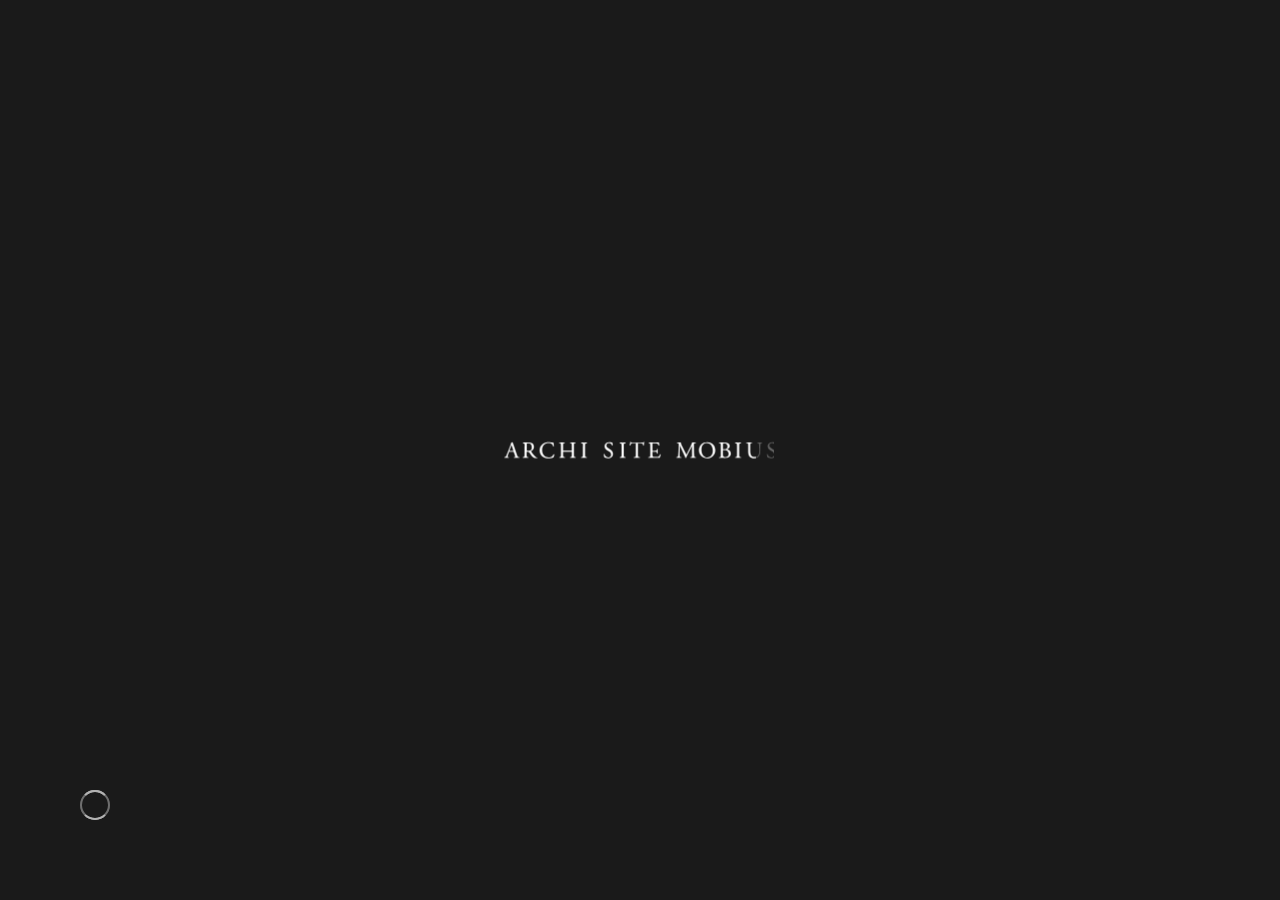
<file: works/hikawa-gardens/index.html>
<!DOCTYPE html><html lang="en" class="no-js">
<!-- Mirrored from asmobius.co.jp/works/hikawa-gardens/ by HTTrack Website Copier/3.x [XR&CO'2014], Wed, 05 Apr 2023 09:42:07 GMT -->
<!-- Added by HTTrack --><meta http-equiv="content-type" content="text/html;charset=UTF-8" /><!-- /Added by HTTrack -->
<head><!-- Global site tag (gtag.js) - Google Analytics --><!-- Global site tag (gtag.js) - Google Analytics --><script async src="https://www.googletagmanager.com/gtag/js?id=UA-135279002-1"></script><script> window.dataLayer = window.dataLayer || []; function gtag(){dataLayer.push(arguments);} gtag('js', new Date()); gtag('config', 'UA-135279002-1');</script><meta charset="UTF-8"><meta http-equiv="X-UA-Compatible" content="IE=edge,chrome=1"><meta http-equiv="imagetoolbar" content="no"><meta name="viewport" content="initial-scale=1.0,minimum-scale=1,maximum-scale=5"><meta name="format-detection" content="telephone=no"><title>ARCHI SITE MOBIUS - hikawa gardens</title><meta name="author" content="https://asmobius.co.jp"><meta name="copyright" content="ARCHI SITE MOBIUS"><meta name="description" content="hikawa gardens - We will continue to provide architectural spaces that embody beauty and pleasure in serene settings, touching the sentiments of those who use them."><meta name="keywords" content="hikawa gardens,ARCHI SITE MOBIUS,今井敦,Atsushi Imai,建築,プロデュース"/><link rel="apple-touch-icon" sizes="180x180" href="../../assets/favicons/apple-touch-icon.png"><link rel="icon" type="image/png" sizes="32x32" href="../../assets/favicons/favicon-32x32.png"><link rel="icon" type="image/png" sizes="16x16" href="../../assets/favicons/favicon-16x16.png"><link rel="manifest" href="../../assets/favicons/site.webmanifest"><link rel="mask-icon" href="../../assets/favicons/safari-pinned-tab.svg" color="#252525"><meta name="msapplication-TileColor" content="#252525"><meta name="theme-color" content="#ffffff"><meta property="og:title" content="ARCHI SITE MOBIUS - hikawa gardens"><meta property="og:type" content="website"><meta property="og:image" content="https://asmobius.co.jp/assets/img/ogp/facebook-ogpsd.png"><meta property="og:url" content="https://asmobius.co.jp"><meta property="og:description" content="hikawa gardens - We will continue to provide architectural spaces that embody beauty and pleasure in serene settings, touching the sentiments of those who use them."><meta name="twitter:card" content="summary"><meta name="twitter:title" content="ARCHI SITE MOBIUS - hikawa gardens"><meta name="twitter:description" content="hikawa gardens - We will continue to provide architectural spaces that embody beauty and pleasure in serene settings, touching the sentiments of those who use them."><meta name="twitter:image" content="https://asmobius.co.jp/assets/img/ogp/facebook-ogpsd.png"><script>UA = 'others';</script><script type="application/ld+json"> { "@context": "http://schema.org", "@type": "Organization", "name":"ARCHI SITE MOBIUS - hikawa gardens", "url": "/works/hikawa-gardens/", "description":"hikawa gardens - We will continue to provide architectural spaces that embody beauty and pleasure in serene settings, touching the sentiments of those who use them.", "contactPoint": [{ "@type": "ContactPoint", "name":"ARCHI SITE MOBIUS", "alternateName" : "", "description":"hikawa gardens - We will continue to provide architectural spaces that embody beauty and pleasure in serene settings, touching the sentiments of those who use them.", "telephone": "", "contactType": "customer service" "logo": "https://asmobius.co.jp/assets/img/ogp/facebook-ogpsd.png" }] }</script><script type='application/ld+json'> { "@context":"http://schema.org", "@type":"WebSite", "@id":"#website", "url":"https://asmobius.co.jp/works/hikawa-gardens/", "name":"ARCHI SITE MOBIUS - hikawa gardens" }</script><link rel="stylesheet" href="../../assets/css/bundle.css"></head><body class="is-ready"><div id="wrapper"> <header class="l-header js-header b-fonts__medium"><div class="p-header l-wide-container"><div class="p-header__left js-logo"><div class="p-header__left__inner"><a class="js-target--pointer__stateChange" href="../../index.html"><div class="js-target__inner--pointer__stateChange js-target__parent--spring"><svg version="1.1" id="logo" class="p-header__logo js-logo" xmlns="http://www.w3.org/2000/svg" x="0px" y="0px" viewBox="0 0 60 23.3" style="enable-background:new 0 0 60 23.3;" xml:space="preserve"><style type="text/css"> .st-logo { fill: #FFFFFF; } </style><g><g><path class="js-st-logo st-logo" d="M9.9,10.1C9.7,9.6,9.7,9.6,9,9.6l-3.4,0c-0.6,0-0.7,0.1-0.9,0.6l-0.9,2.6c-0.3,1-0.5,1.7-0.5,1.9	C3.4,14.9,3.5,15,4,15l0.8,0.1c0.2,0.1,0.2,0.5,0,0.6c-0.6,0-1.3,0-2.4-0.1c-0.8,0-1.6,0-2.2,0.1c-0.1-0.1-0.2-0.5,0-0.6L0.8,15	c0.6,0,1.1-0.3,1.4-1.1c0.4-1.1,1.1-2.6,2-5.2l2.4-6.2C6.9,1.7,7.1,1.2,7,0.9C7.6,0.7,8,0.3,8.2,0c0.1,0,0.3,0,0.3,0.2	c0.3,1,0.7,2.1,1,3.1l3.2,9.3c0.7,2,1,2.3,2,2.5l0.6,0.1c0.2,0.1,0.1,0.5,0,0.6c-0.9,0-1.8-0.1-2.8-0.1c-1.1,0-2,0-2.7,0.1	c-0.2-0.1-0.2-0.5,0-0.6l0.7-0.1c0.5,0,0.8-0.2,0.8-0.4c0-0.3-0.1-0.7-0.3-1.2L9.9,10.1z M5.4,8.2C5.2,8.7,5.3,8.8,5.9,8.8h2.8	c0.7,0,0.7-0.1,0.5-0.7L8,4.3C7.8,3.7,7.6,3.1,7.5,2.8h0C7.4,2.9,7.1,3.5,6.9,4.2L5.4,8.2z"/><path class="js-st-logo st-logo" d="M27.5,16c-1.9,0-3.2-0.6-3.6-0.9c-0.3-0.5-0.6-2.2-0.6-3.2c0.1-0.2,0.5-0.2,0.6-0.1c0.3,1.2,1.3,3.4,4,3.4	c1.9,0,2.9-1.3,2.9-2.7c0-1-0.2-2.1-1.9-3.2L26.6,8c-1.2-0.8-2.5-2.1-2.5-4c0-2.2,1.7-4,4.7-4c0.7,0,1.5,0.1,2.1,0.3	c0.3,0.1,0.6,0.1,0.8,0.1C32,1,32.2,2.3,32.2,3.3c-0.1,0.1-0.5,0.2-0.6,0.1c-0.3-1.1-0.9-2.6-3.1-2.6c-2.3,0-2.8,1.5-2.8,2.6	c0,1.3,1.1,2.3,2,2.8l1.8,1.2c1.5,0.9,2.9,2.2,2.9,4.4C32.4,14.3,30.5,16,27.5,16z"/><path class="js-st-logo st-logo" d="M48.7,9.5c0.5,1.1,1,2.1,1.6,3.2h0c0.6-1.1,1.2-2.3,1.8-3.5l2.2-4.4c1-2.1,1.7-3.4,1.8-4.4	c0.8,0.1,1.3,0.1,1.7,0.1c0.6,0,1.3,0,2.1-0.1c0.1,0.1,0.1,0.5,0,0.6l-0.5,0c-1.5,0.1-1.6,0.6-1.6,2.2c0,2.4,0.1,6.7,0.3,10.1	c0.1,1.2,0,1.8,1.1,1.9l0.7,0.1c0.1,0.1,0.1,0.5,0,0.6c-0.9,0-1.9-0.1-2.7-0.1c-0.8,0-1.8,0-2.8,0.1c-0.2-0.1-0.2-0.4,0-0.6L55,15	c1.1-0.1,1.1-0.5,1.1-2L56,3.4h0c-0.2,0.3-1,2.1-1.5,3l-2.1,4c-1,2-2.1,4.2-2.5,5.3c0,0.1-0.1,0.1-0.2,0.1c0,0-0.2,0-0.2-0.1	c-0.4-1.2-1.5-3.5-2-4.6l-2.1-4.5c-0.5-1.1-1-2.3-1.5-3.3h0c-0.1,1.4-0.2,2.8-0.2,4.1c-0.1,1.4-0.2,3.5-0.2,5.4	c0,1.7,0.1,2.1,1,2.2l0.9,0.1c0.2,0.1,0.1,0.5,0,0.6c-0.8,0-1.7-0.1-2.6-0.1c-0.7,0-1.6,0-2.4,0.1c-0.1-0.1-0.2-0.5,0-0.6l0.5-0.1	c1-0.1,1.3-0.3,1.4-1.9c0.1-1.5,0.3-2.8,0.4-5.1c0.1-1.9,0.2-3.9,0.3-5.2c0-1.5-0.1-1.8-1.5-2l-0.4,0c-0.1-0.1-0.1-0.5,0.1-0.6	c0.7,0,1.2,0.1,1.8,0.1c0.5,0,1.2,0,1.9-0.1c-0.1,0.9,0.5,2.3,1.2,3.8L48.7,9.5z"/></g><g><path class="js-st-logo st-logo" d="M0.9,22.3c0.1,0,0.1-0.1,0.1-0.1l0-0.2c0-0.2,0-0.4-0.3-0.4c-0.1,0-0.3,0.1-0.3,0.2c0,0.1,0,0.1,0,0.1	C0.2,22,0.1,22,0.1,22C0,22,0,22,0,22c0-0.2,0.5-0.5,0.8-0.5c0.3,0,0.5,0.2,0.4,0.5l0,0.7c0,0.2,0,0.4,0.2,0.4c0,0,0.1,0,0.1,0	c0,0,0,0,0.1,0c0,0,0,0,0,0.1c0,0-0.2,0.2-0.4,0.2c-0.1,0-0.2,0-0.3-0.1c0,0,0-0.1-0.1-0.1c0,0-0.1,0-0.2,0.1	c-0.1,0.1-0.2,0.1-0.3,0.1c-0.1,0-0.2,0-0.3-0.1C0.1,23.1,0,23,0,22.8c0-0.2,0.1-0.3,0.4-0.4L0.9,22.3z M0.6,23.1	c0.1,0,0.2-0.1,0.3-0.1c0.1-0.1,0.1-0.1,0.1-0.2l0-0.3c0,0,0-0.1,0-0.1c0,0-0.1,0-0.2,0c-0.3,0.1-0.4,0.2-0.4,0.3	C0.3,22.9,0.4,23.1,0.6,23.1z"/><path class="js-st-logo st-logo" d="M2.9,22c0-0.2,0-0.2-0.1-0.3l0,0c0,0,0-0.1,0-0.1c0.1,0,0.3-0.1,0.4-0.2c0,0,0,0,0,0v0.2c0,0,0,0,0,0	c0.2-0.1,0.3-0.3,0.5-0.3c0.1,0,0.2,0.1,0.2,0.2c0,0.1-0.1,0.2-0.2,0.2c0,0-0.1,0-0.1,0c-0.1,0-0.1-0.1-0.2-0.1	c-0.1,0-0.1,0-0.2,0.1c0,0.1-0.1,0.2-0.1,0.3v0.6c0,0.3,0,0.4,0.2,0.4l0.2,0c0,0,0,0.1,0,0.1c-0.2,0-0.3,0-0.5,0	c-0.2,0-0.3,0-0.4,0c0,0,0-0.1,0-0.1l0.1,0c0.2,0,0.2-0.1,0.2-0.4V22z"/><path class="js-st-logo st-logo" d="M6.3,21.5c0,0,0.1,0.1,0.1,0.2c0,0.1,0,0.2-0.1,0.2c0,0,0,0-0.1,0c-0.1-0.1-0.3-0.2-0.4-0.2	c-0.3,0-0.6,0.2-0.6,0.7c0,0.3,0.2,0.7,0.7,0.7c0.2,0,0.4-0.1,0.5-0.3c0,0,0.1,0,0.1,0.1c-0.1,0.3-0.5,0.4-0.7,0.4	c-0.2,0-0.4-0.1-0.6-0.2c-0.2-0.1-0.2-0.4-0.2-0.6c0-0.5,0.3-1,1-1C6,21.4,6.2,21.5,6.3,21.5z"/><path class="js-st-logo st-logo" d="M7.7,20.8c0-0.3,0-0.3-0.1-0.4l0,0c0,0,0-0.1,0-0.1c0.1,0,0.3-0.1,0.5-0.2c0,0,0,0,0,0c0,0.1,0,0.3,0,0.5v0.9	c0,0,0,0.1,0,0.1c0.2-0.1,0.4-0.2,0.6-0.2c0.4,0,0.6,0.3,0.6,0.6v0.7c0,0.3,0,0.4,0.2,0.4l0.1,0c0,0,0,0.1,0,0.1	c-0.2,0-0.3,0-0.4,0c-0.2,0-0.3,0-0.4,0c0,0,0-0.1,0-0.1l0.1,0c0.2,0,0.2-0.1,0.2-0.4v-0.6c0-0.3-0.1-0.5-0.4-0.5	c-0.1,0-0.3,0.1-0.3,0.1C8,21.8,8,21.8,8,22v0.7c0,0.3,0,0.4,0.2,0.4l0.1,0c0,0,0,0.1,0,0.1c-0.1,0-0.3,0-0.4,0	c-0.2,0-0.3,0-0.4,0c0,0,0-0.1,0-0.1l0.1,0c0.2,0,0.2-0.1,0.2-0.4V20.8z"/><path class="js-st-logo st-logo" d="M10.8,22c0-0.2,0-0.2-0.1-0.3l0,0c0,0,0-0.1,0-0.1c0.1,0,0.3-0.1,0.4-0.2c0,0,0,0,0,0c0,0.2,0,0.4,0,0.5v0.8	c0,0.3,0,0.4,0.2,0.4l0.1,0c0,0,0,0.1,0,0.1c-0.1,0-0.3,0-0.4,0c-0.2,0-0.3,0-0.4,0c0,0,0-0.1,0-0.1l0.1,0c0.2,0,0.2-0.1,0.2-0.4	V22z M11.2,20.7c0,0.2-0.1,0.2-0.2,0.2c-0.1,0-0.2-0.1-0.2-0.2c0-0.1,0.1-0.2,0.2-0.2C11.1,20.5,11.2,20.6,11.2,20.7z"/><path class="js-st-logo st-logo" d="M13.1,21.7c-0.1,0-0.1,0-0.1,0.1v0.8c0,0.2,0,0.5,0.3,0.5c0,0,0.1,0,0.1,0c0,0,0.1-0.1,0.1-0.1	c0,0,0.1,0,0,0.1c-0.1,0.1-0.2,0.2-0.5,0.2c-0.4,0-0.4-0.2-0.4-0.5v-1c0-0.1,0-0.1-0.1-0.1h-0.1c0,0,0-0.1,0-0.1	c0.1,0,0.2-0.1,0.3-0.1c0.1-0.1,0.1-0.2,0.2-0.3c0,0,0.1,0,0.1,0v0.2c0,0.1,0,0.1,0.1,0.1h0.5c0.1,0,0,0.2,0,0.2H13.1z"/><path class="js-st-logo st-logo" d="M15.1,22.1c-0.1,0-0.1,0-0.1,0.1c0,0.4,0.3,0.8,0.7,0.8c0.1,0,0.3,0,0.4-0.2c0,0,0.1,0,0.1,0.1	c-0.1,0.3-0.5,0.4-0.7,0.4c-0.3,0-0.5-0.1-0.6-0.3c-0.1-0.2-0.2-0.4-0.2-0.6c0-0.5,0.3-1,0.9-1c0.4,0,0.6,0.3,0.6,0.5	c0,0.1,0,0.1,0,0.1c0,0-0.1,0-0.3,0H15.1z M15.4,22c0.3,0,0.4,0,0.4,0c0,0,0,0,0-0.1c0-0.1-0.1-0.3-0.3-0.3	c-0.3,0-0.5,0.2-0.5,0.4c0,0,0,0,0,0H15.4z"/><path class="js-st-logo st-logo" d="M18.7,21.5c0,0,0.1,0.1,0.1,0.2c0,0.1,0,0.2-0.1,0.2c0,0,0,0-0.1,0c-0.1-0.1-0.3-0.2-0.4-0.2	c-0.3,0-0.6,0.2-0.6,0.7c0,0.3,0.2,0.7,0.7,0.7c0.2,0,0.4-0.1,0.5-0.3c0,0,0.1,0,0.1,0.1c-0.1,0.3-0.5,0.4-0.7,0.4	c-0.2,0-0.4-0.1-0.6-0.2c-0.2-0.1-0.2-0.4-0.2-0.6c0-0.5,0.3-1,1-1C18.4,21.4,18.6,21.5,18.7,21.5z"/><path class="js-st-logo st-logo" d="M20.5,21.7c-0.1,0-0.1,0-0.1,0.1v0.8c0,0.2,0,0.5,0.3,0.5c0,0,0.1,0,0.1,0c0,0,0.1-0.1,0.1-0.1	c0,0,0.1,0,0,0.1c-0.1,0.1-0.2,0.2-0.5,0.2c-0.4,0-0.4-0.2-0.4-0.5v-1c0-0.1,0-0.1-0.1-0.1h-0.1c0,0,0-0.1,0-0.1	c0.1,0,0.2-0.1,0.3-0.1c0.1-0.1,0.1-0.2,0.2-0.3c0,0,0.1,0,0.1,0v0.2c0,0.1,0,0.1,0.1,0.1h0.5c0.1,0,0,0.2,0,0.2H20.5z"/><path class="js-st-logo st-logo" d="M23,21.5c0,0.1,0.1,0.2,0.1,0.3c0,0-0.1,0-0.1,0c-0.1-0.2-0.2-0.3-0.4-0.3c-0.2,0-0.3,0.1-0.3,0.3	c0,0.2,0.2,0.3,0.3,0.4c0.2,0.1,0.4,0.3,0.4,0.6c0,0.3-0.3,0.5-0.6,0.5c-0.2,0-0.4,0-0.5-0.1c0-0.1-0.1-0.3-0.1-0.4	c0,0,0.1,0,0.1,0c0.1,0.2,0.2,0.4,0.5,0.4c0.2,0,0.3-0.1,0.3-0.3c0-0.2-0.2-0.3-0.3-0.4c-0.2-0.1-0.4-0.3-0.4-0.5	c0-0.3,0.3-0.5,0.6-0.5C22.8,21.4,23,21.5,23,21.5z"/><path class="js-st-logo st-logo" d="M27.1,22.3c0.1,0,0.1-0.1,0.1-0.1l0-0.2c0-0.2,0-0.4-0.3-0.4c-0.1,0-0.3,0.1-0.3,0.2c0,0.1,0,0.1,0,0.1	C26.5,22,26.3,22,26.3,22c0,0-0.1,0-0.1-0.1c0-0.2,0.5-0.5,0.8-0.5c0.3,0,0.5,0.2,0.4,0.5l0,0.7c0,0.2,0,0.4,0.2,0.4	c0,0,0.1,0,0.1,0c0,0,0,0,0.1,0c0,0,0,0,0,0.1c0,0-0.2,0.2-0.4,0.2c-0.1,0-0.2,0-0.3-0.1c0,0,0-0.1-0.1-0.1c0,0-0.1,0-0.2,0.1	c-0.1,0.1-0.2,0.1-0.3,0.1c-0.1,0-0.2,0-0.3-0.1c-0.1-0.1-0.1-0.2-0.1-0.3c0-0.2,0.1-0.3,0.4-0.4L27.1,22.3z M26.8,23.1	c0.1,0,0.2-0.1,0.3-0.1c0.1-0.1,0.1-0.1,0.1-0.2l0-0.3c0,0,0-0.1,0-0.1c0,0-0.1,0-0.2,0c-0.3,0.1-0.4,0.2-0.4,0.3	C26.5,22.9,26.6,23.1,26.8,23.1z"/><path class="js-st-logo st-logo" d="M29.1,22c0-0.2,0-0.2-0.1-0.3l0,0c0,0,0-0.1,0-0.1c0.1,0,0.3-0.1,0.4-0.2c0,0,0,0,0,0c0,0.1,0,0.2,0,0.2	c0,0,0,0,0,0c0.2-0.1,0.4-0.2,0.6-0.2c0.4,0,0.5,0.2,0.5,0.5v0.7c0,0.3,0,0.4,0.2,0.4l0.1,0c0,0,0,0.1,0,0.1c-0.1,0-0.3,0-0.4,0	c-0.2,0-0.3,0-0.4,0c0,0,0-0.1,0-0.1l0.1,0c0.2,0,0.2-0.1,0.2-0.4v-0.6c0-0.2-0.1-0.4-0.4-0.4c-0.2,0-0.3,0.1-0.4,0.2	c-0.1,0.1-0.1,0.1-0.1,0.3v0.7c0,0.3,0,0.3,0.2,0.4l0.1,0c0,0,0,0.1,0,0.1c-0.1,0-0.2,0-0.4,0c-0.2,0-0.3,0-0.4,0c0,0,0-0.1,0-0.1	l0.1,0c0.2,0,0.2-0.1,0.2-0.4V22z"/><path class="js-st-logo st-logo" d="M33.6,22.6c0,0.3,0,0.5,0.1,0.5c0,0,0.1,0,0.2,0c0,0,0,0.1,0,0.1c-0.2,0-0.4,0.1-0.6,0.1c0,0,0,0,0,0v-0.1	c0-0.1,0-0.1,0-0.1h0c-0.2,0.1-0.3,0.2-0.5,0.2c-0.5,0-0.8-0.4-0.8-0.8c0-0.6,0.5-1,1-1c0.1,0,0.2,0,0.3,0c0,0,0,0,0-0.1v-0.7	c0-0.3,0-0.3-0.1-0.4l0,0c0,0,0-0.1,0-0.1c0.1,0,0.3-0.1,0.5-0.2c0,0,0,0,0,0c0,0.1,0,0.3,0,0.5V22.6z M33.3,21.9	c0-0.1,0-0.1,0-0.2c-0.1-0.1-0.2-0.2-0.4-0.2c-0.4,0-0.6,0.3-0.6,0.7c0,0.4,0.2,0.8,0.6,0.8c0.1,0,0.3-0.1,0.3-0.1	c0,0,0-0.1,0-0.2V21.9z"/><path class="js-st-logo st-logo" d="M37.8,22.3c0.1,0,0.1-0.1,0.1-0.1l0-0.2c0-0.2,0-0.4-0.3-0.4c-0.1,0-0.3,0.1-0.3,0.2c0,0.1,0,0.1,0,0.1	C37.2,22,37.1,22,37,22c0,0-0.1,0-0.1-0.1c0-0.2,0.5-0.5,0.8-0.5c0.3,0,0.5,0.2,0.4,0.5l0,0.7c0,0.2,0,0.4,0.2,0.4	c0,0,0.1,0,0.1,0c0,0,0,0,0.1,0c0,0,0,0,0,0.1c0,0-0.2,0.2-0.4,0.2c-0.1,0-0.2,0-0.3-0.1c0,0,0-0.1-0.1-0.1c0,0-0.1,0-0.2,0.1	c-0.1,0.1-0.2,0.1-0.3,0.1c-0.1,0-0.2,0-0.3-0.1c-0.1-0.1-0.1-0.2-0.1-0.3c0-0.2,0.1-0.3,0.4-0.4L37.8,22.3z M37.5,23.1	c0.1,0,0.2-0.1,0.3-0.1c0.1-0.1,0.1-0.1,0.1-0.2l0-0.3c0,0,0-0.1,0-0.1c0,0-0.1,0-0.2,0c-0.3,0.1-0.4,0.2-0.4,0.3	C37.3,22.9,37.3,23.1,37.5,23.1z"/><path class="js-st-logo st-logo" d="M40.6,21.5c0,0.1,0.1,0.2,0.1,0.3c0,0-0.1,0-0.1,0c-0.1-0.2-0.2-0.3-0.4-0.3c-0.2,0-0.3,0.1-0.3,0.3	c0,0.2,0.2,0.3,0.3,0.4c0.2,0.1,0.4,0.3,0.4,0.6c0,0.3-0.3,0.5-0.6,0.5c-0.2,0-0.4,0-0.5-0.1c0-0.1-0.1-0.3-0.1-0.4	c0,0,0.1,0,0.1,0c0.1,0.2,0.2,0.4,0.5,0.4c0.2,0,0.3-0.1,0.3-0.3c0-0.2-0.2-0.3-0.3-0.4c-0.2-0.1-0.4-0.3-0.4-0.5	c0-0.3,0.3-0.5,0.6-0.5C40.4,21.4,40.5,21.5,40.6,21.5z"/><path class="js-st-logo st-logo" d="M42.8,21.5c0,0.1,0.1,0.2,0.1,0.3c0,0-0.1,0-0.1,0c-0.1-0.2-0.2-0.3-0.4-0.3c-0.2,0-0.3,0.1-0.3,0.3	c0,0.2,0.2,0.3,0.3,0.4c0.2,0.1,0.4,0.3,0.4,0.6c0,0.3-0.3,0.5-0.6,0.5c-0.2,0-0.4,0-0.5-0.1c0-0.1-0.1-0.3-0.1-0.4	c0,0,0.1,0,0.1,0c0.1,0.2,0.2,0.4,0.5,0.4c0.2,0,0.3-0.1,0.3-0.3c0-0.2-0.2-0.3-0.3-0.4c-0.2-0.1-0.4-0.3-0.4-0.5	c0-0.3,0.3-0.5,0.6-0.5C42.6,21.4,42.8,21.5,42.8,21.5z"/><path class="js-st-logo st-logo" d="M45.8,22.3c0,0.5-0.4,0.9-0.9,0.9c-0.5,0-0.9-0.3-0.9-0.9c0-0.5,0.4-0.9,0.9-0.9	C45.4,21.4,45.8,21.8,45.8,22.3z M44.9,21.6c-0.3,0-0.5,0.3-0.5,0.7c0,0.4,0.2,0.8,0.6,0.8c0.4,0,0.5-0.4,0.5-0.7	C45.5,22,45.3,21.6,44.9,21.6z"/><path class="js-st-logo st-logo" d="M48.4,21.5c0,0,0.1,0.1,0.1,0.2c0,0.1,0,0.2-0.1,0.2c0,0,0,0-0.1,0c-0.1-0.1-0.3-0.2-0.4-0.2	c-0.3,0-0.6,0.2-0.6,0.7c0,0.3,0.2,0.7,0.7,0.7c0.2,0,0.4-0.1,0.5-0.3c0,0,0.1,0,0.1,0.1c-0.1,0.3-0.5,0.4-0.7,0.4	c-0.2,0-0.4-0.1-0.6-0.2c-0.2-0.1-0.2-0.4-0.2-0.6c0-0.5,0.3-1,1-1C48.1,21.4,48.3,21.5,48.4,21.5z"/><path class="js-st-logo st-logo" d="M49.8,22c0-0.2,0-0.2-0.1-0.3l0,0c0,0,0-0.1,0-0.1c0.1,0,0.3-0.1,0.4-0.2c0,0,0,0,0,0c0,0.2,0,0.4,0,0.5v0.8	c0,0.3,0,0.4,0.2,0.4l0.1,0c0,0,0,0.1,0,0.1c-0.1,0-0.3,0-0.4,0c-0.2,0-0.3,0-0.4,0c0,0,0-0.1,0-0.1l0.1,0c0.2,0,0.2-0.1,0.2-0.4	V22z M50.2,20.7c0,0.2-0.1,0.2-0.2,0.2c-0.1,0-0.2-0.1-0.2-0.2c0-0.1,0.1-0.2,0.2-0.2C50.1,20.5,50.2,20.6,50.2,20.7z"/><path class="js-st-logo st-logo" d="M52.4,22.3c0.1,0,0.1-0.1,0.1-0.1l0-0.2c0-0.2,0-0.4-0.3-0.4c-0.1,0-0.3,0.1-0.3,0.2c0,0.1,0,0.1,0,0.1	C51.8,22,51.7,22,51.6,22c0,0-0.1,0-0.1-0.1c0-0.2,0.5-0.5,0.8-0.5c0.3,0,0.5,0.2,0.4,0.5l0,0.7c0,0.2,0,0.4,0.2,0.4	c0,0,0.1,0,0.1,0c0,0,0,0,0.1,0c0,0,0,0,0,0.1c0,0-0.2,0.2-0.4,0.2c-0.1,0-0.2,0-0.3-0.1c0,0,0-0.1-0.1-0.1c0,0-0.1,0-0.2,0.1	c-0.1,0.1-0.2,0.1-0.3,0.1c-0.1,0-0.2,0-0.3-0.1c-0.1-0.1-0.1-0.2-0.1-0.3c0-0.2,0.1-0.3,0.4-0.4L52.4,22.3z M52.1,23.1	c0.1,0,0.2-0.1,0.3-0.1c0.1-0.1,0.1-0.1,0.1-0.2l0-0.3c0,0,0-0.1,0-0.1c0,0-0.1,0-0.2,0c-0.3,0.1-0.4,0.2-0.4,0.3	C51.9,22.9,51.9,23.1,52.1,23.1z"/><path class="js-st-logo st-logo" d="M54.8,21.7c-0.1,0-0.1,0-0.1,0.1v0.8c0,0.2,0,0.5,0.3,0.5c0,0,0.1,0,0.1,0c0,0,0.1-0.1,0.1-0.1	c0,0,0.1,0,0,0.1c-0.1,0.1-0.2,0.2-0.5,0.2c-0.4,0-0.4-0.2-0.4-0.5v-1c0-0.1,0-0.1-0.1-0.1h-0.1c0,0,0-0.1,0-0.1	c0.1,0,0.2-0.1,0.3-0.1c0.1-0.1,0.1-0.2,0.2-0.3c0,0,0.1,0,0.1,0v0.2c0,0.1,0,0.1,0.1,0.1h0.5c0.1,0,0,0.2,0,0.2H54.8z"/><path class="js-st-logo st-logo" d="M56.7,22.1c-0.1,0-0.1,0-0.1,0.1c0,0.4,0.3,0.8,0.7,0.8c0.1,0,0.3,0,0.4-0.2c0,0,0.1,0,0.1,0.1	c-0.1,0.3-0.5,0.4-0.7,0.4c-0.3,0-0.5-0.1-0.6-0.3c-0.1-0.2-0.2-0.4-0.2-0.6c0-0.5,0.3-1,0.9-1c0.4,0,0.6,0.3,0.6,0.5	c0,0.1,0,0.1,0,0.1c0,0-0.1,0-0.3,0H56.7z M57,22c0.3,0,0.4,0,0.4,0c0,0,0,0,0-0.1c0-0.1-0.1-0.3-0.3-0.3c-0.3,0-0.5,0.2-0.5,0.4	c0,0,0,0,0,0H57z"/><path class="js-st-logo st-logo" d="M59.9,21.5c0,0.1,0.1,0.2,0.1,0.3c0,0-0.1,0-0.1,0c-0.1-0.2-0.2-0.3-0.4-0.3c-0.2,0-0.3,0.1-0.3,0.3	c0,0.2,0.2,0.3,0.3,0.4c0.2,0.1,0.4,0.3,0.4,0.6c0,0.3-0.3,0.5-0.6,0.5c-0.2,0-0.4,0-0.5-0.1c0-0.1-0.1-0.3-0.1-0.4	c0,0,0.1,0,0.1,0c0.1,0.2,0.2,0.4,0.5,0.4c0.2,0,0.3-0.1,0.3-0.3c0-0.2-0.2-0.3-0.3-0.4c-0.2-0.1-0.4-0.3-0.4-0.5	c0-0.3,0.3-0.5,0.6-0.5C59.7,21.4,59.9,21.5,59.9,21.5z"/></g></g></svg></div></a></div><a href="../../index.html" class="p-header__close c-btn--close js-target__aboutClose js-target--pointer__stateChange js-hover" data-hover-in-time="1200" data-hover-out-time="100"><div class="c-btn--close__layer front js-target__inner--pointer__stateChange js-target__parent--spring"><div class="c-btn--close__bar"><div class="c-btn--close__bar__inner js-closeBar"></div></div><div class="c-btn--close__bar"><div class="c-btn--close__bar__inner js-closeBar"></div></div></div><div class="c-btn--close__layer back"><div class="c-btn--close__bar"><div class="c-btn--close__bar__inner js-closeBar"></div></div><div class="c-btn--close__bar"><div class="c-btn--close__bar__inner js-closeBar"></div></div></div></a></div><a href="../../index.html" class="p-header__close--works-detail c-btn--close js-target__worksDetailClose js-target--pointer__stateChange js-hover" data-hover-in-time="1200" data-hover-out-time="100"><div class="c-btn--close__layer front js-target__inner--pointer__stateChange js-target__parent--spring"><div class="c-btn--close__bar"><div class="c-btn--close__bar__inner js-closeBar"></div></div><div class="c-btn--close__bar"><div class="c-btn--close__bar__inner js-closeBar"></div></div></div><div class="c-btn--close__layer back"><div class="c-btn--close__bar"><div class="c-btn--close__bar__inner js-closeBar"></div></div><div class="c-btn--close__bar"><div class="c-btn--close__bar__inner js-closeBar"></div></div></div></a><nav class="js-nav"><ul class="p-header__list"><li class="p-header__list__item works pc"><div class="p-header__list__item__inner--works"><div class="p-header__list__item--all"><a class="js-nav__link js-target--pointer__stateChange" href="../index.html"><span class="js-target__inner--pointer__stateChange js-target__parent--spring">All</span></a></div><div class="p-header__list__item--focus"><a class="js-nav__link js-target--pointer__stateChange" href="../../index.html"><span class="js-target__inner--pointer__stateChange js-target__parent--spring">Focus</span></a></div></div></li><li class="p-header__list__item has-children"><a class="js-nav__link js-target--pointer__stateChange about" href="../../about/index.html"><span class="js-target__inner--pointer__stateChange js-target__parent--spring">About</span></a><div class="p-header__list__item__inner"><ul class="p-header__languageList"><li class="p-header__languageList__item"><a class="js-nav__link js-trigger--langChange js-target--pointer__stateChange" data-lang="en" href="#"><span class="js-target__inner--pointer__stateChange js-target__parent--spring">En</span></a></li><li class="p-header__languageList__item"><a class="js-nav__link js-trigger--langChange js-target--pointer__stateChange" data-lang="zh-cmn-Hans" href="#"><span class="js-target__inner--pointer__stateChange js-target__parent--spring">Cn</span></a></li><li class="p-header__languageList__item"><a class="js-nav__link js-trigger--langChange js-target--pointer__stateChange" data-lang="ja" href="#"><span class="js-target__inner--pointer__stateChange js-target__parent--spring">Jp</span></a></li><li class="p-header__languageList__item line"></li></ul></div></li></ul></nav></div></header><div class="l-navSp b-fonts__medium js-nav"><div class="p-navSp"><div class="p-header__list__item__inner--works"><div class="p-header__list__item--all p-navSp__item"><a class="js-nav__link js-target--pointer__stateChange" href="../index.html"><span class="js-target__inner--pointer__stateChange js-target__parent--spring">All</span></a></div><div class="p-header__list__item--focus p-navSp__item"><a class="js-nav__link js-target--pointer__stateChange" href="../../index.html"><span class="js-target__inner--pointer__stateChange js-target__parent--spring">Focus</span></a></div></div></div></div><main id="page" class="js-smooth-scroll-wrapper"><div id="contents" class="js-smooth-scroll-content"> <div id="works-detail" class="l-works-detail page-content" data-works-num="3"><article class="p-works-detail b-fonts__medium"><section class="l-works-detail__head js-parallax__content" data-parallax-ratio="0.8"><div class="p-works-detail__head js-parallax__target"><div class="p-works-detail__head__blank"></div><div style="position: relative"><h1 class="p-works-detail__title js-work__title"><span class="p-works-detail__title__inner js-work__title__inner">HIKAWA GARDENS</span></h1></div><div class="l-container p-info"><p class="p-info__number js-transition__number js-target--split">03</p><time class="p-info__year js-transition__year js-target--split">2018</time></div></div></section><section class="l-works-detail__body"><div class="p-works-detail__body"><div class="p-works-detail__body__inner"><div class="js-parallax__content" data-parallax-ratio="0.5"><div class="bg js-transition__bg js-parallax__target"></div></div><div class="l-container js-transition__listContainer"><ul class="p-works-detail__list js-transition__list js-target--smooth" data-smooth-move-ratio="0.012"> <li class="js-target--imageZoom p-works-detail__list__item js-target--indicator js-transition__list__item js-target--pointer__stateChange" data-mouse-pointer-type="zoom"><div style="overflow:hidden;" class="p-works-detail__opacity" data-image-zoom="../../asm_cp/wp-content/uploads/2019/03/001.jpg"><div class="inner" style="pointer-events: none;"><div class="js-parent--parallax"><div class="p-works-detail__list__item__inner"><div class="js-target--parallax"><div><div class="img"><img src="../../asm_cp/wp-content/uploads/2019/03/001-1100x734.jpg" alt=""></div></div></div></div></div></div></div></li> <li class="js-target--imageZoom p-works-detail__list__item js-target--indicator js-transition__list__item js-target--pointer__stateChange" data-mouse-pointer-type="zoom"><div style="overflow:hidden;" class="p-works-detail__opacity" data-image-zoom="../../asm_cp/wp-content/uploads/2019/03/002.jpg"><div class="inner" style="pointer-events: none;"><div class="js-parent--parallax"><div class="p-works-detail__list__item__inner"><div class="js-target--parallax"><div><div class="img"><img src="../../asm_cp/wp-content/uploads/2019/03/002-1100x734.jpg" alt=""></div></div></div></div></div></div></div></li> <li class="js-target--imageZoom p-works-detail__list__item js-target--indicator js-transition__list__item js-target--pointer__stateChange" data-mouse-pointer-type="zoom"><div style="overflow:hidden;" class="p-works-detail__opacity" data-image-zoom="../../asm_cp/wp-content/uploads/2019/03/003.jpg"><div class="inner" style="pointer-events: none;"><div class="js-parent--parallax"><div class="p-works-detail__list__item__inner"><div class="js-target--parallax"><div><div class="img"><img src="../../asm_cp/wp-content/uploads/2019/03/003-1100x734.jpg" alt=""></div></div></div></div></div></div></div></li> <li class="js-target--imageZoom p-works-detail__list__item js-target--indicator js-transition__list__item js-target--pointer__stateChange" data-mouse-pointer-type="zoom"><div style="overflow:hidden;" class="p-works-detail__opacity" data-image-zoom="../../asm_cp/wp-content/uploads/2019/03/004.jpg"><div class="inner" style="pointer-events: none;"><div class="js-parent--parallax"><div class="p-works-detail__list__item__inner"><div class="js-target--parallax"><div><div class="img"><img src="../../asm_cp/wp-content/uploads/2019/03/004-1100x1650.jpg" alt=""></div></div></div></div></div></div></div></li> <li class="js-target--imageZoom p-works-detail__list__item js-target--indicator js-transition__list__item js-target--pointer__stateChange" data-mouse-pointer-type="zoom"><div style="overflow:hidden;" class="p-works-detail__opacity" data-image-zoom="../../asm_cp/wp-content/uploads/2019/03/005.jpg"><div class="inner" style="pointer-events: none;"><div class="js-parent--parallax"><div class="p-works-detail__list__item__inner"><div class="js-target--parallax"><div><div class="img"><img src="../../asm_cp/wp-content/uploads/2019/03/005-1100x1650.jpg" alt=""></div></div></div></div></div></div></div></li> <li class="js-target--imageZoom p-works-detail__list__item js-target--indicator js-transition__list__item js-target--pointer__stateChange" data-mouse-pointer-type="zoom"><div style="overflow:hidden;" class="p-works-detail__opacity" data-image-zoom="../../asm_cp/wp-content/uploads/2019/03/006.jpg"><div class="inner" style="pointer-events: none;"><div class="js-parent--parallax"><div class="p-works-detail__list__item__inner"><div class="js-target--parallax"><div><div class="img"><img src="../../asm_cp/wp-content/uploads/2019/03/006-1100x734.jpg" alt=""></div></div></div></div></div></div></div></li> </ul></div></div></div></section></article></div> </div></main><aside id="side-contact" class="p-sideContact"><address class="l-wide-container"><dl class="p-sideContact__inner js-target--sideFix"><div class="p-sideContact__unit"><dt class="b-fonts__medium">Hello.</dt><dd><a class="js-target--pointer__stateChange lang-fonts--en c-link--underline js-hover" data-hover-in-time="1010" data-hover-out-time="850" href="mailto: &#105;&#110;&#102;&#111;&#64;&#97;&#115;&#109;&#111;&#98;&#105;&#117;&#115;&#46;&#99;&#111;&#46;&#106;&#112;"><span class="js-target__inner--pointer__stateChange c-link--underline__inner">&#105;&#110;&#102;&#111;&#64;&#97;&#115;&#109;&#111;&#98;&#105;&#117;&#115;&#46;&#99;&#111;&#46;&#106;&#112;<span class="c-link--underline__line"></span></span></a></dd></div><div class="p-sideContact__unit"><dt class="b-fonts__medium">Work Together.</dt><dd><a class="js-target--pointer__stateChange lang-fonts--en c-link--underline js-hover" data-hover-in-time="1010" data-hover-out-time="850" href="mailto: &#106;&#111;&#98;&#115;&#64;&#97;&#115;&#109;&#111;&#98;&#105;&#117;&#115;&#46;&#99;&#111;&#46;&#106;&#112;"><span class="js-target__inner--pointer__stateChange c-link--underline__inner">&#106;&#111;&#98;&#115;&#64;&#97;&#115;&#109;&#111;&#98;&#105;&#117;&#115;&#46;&#99;&#111;&#46;&#106;&#112;<span class="c-link--underline__line"></span></span></a></dd></div></dl></address></aside> <div id="stage" class="p-stage"><div id="app-canvas"></div><ul class="p-stage__menu"><li class="p-stage__menu__item js-canvas__target" data-canvas-thumb="https://asmobius.co.jp/asm_cp/wp-content/uploads/2019/02/main-1-1024x512.jpg" data-canvas-zoom="https://asmobius.co.jp/asm_cp/wp-content/uploads/2019/02/main-1.jpg" data-canvas-url="../pm_minami_azabu/index.html">PARK MANSION<br>Minami Azabu</li><li class="p-stage__menu__item js-canvas__target" data-canvas-thumb="https://asmobius.co.jp/asm_cp/wp-content/uploads/2020/01/kawana_003-1024x512.jpg" data-canvas-zoom="https://asmobius.co.jp/asm_cp/wp-content/uploads/2020/01/kawana_003-2048x1024.jpg" data-canvas-url="../asm-kawana-project/index.html">ASM Kawana Project</li><li class="p-stage__menu__item js-canvas__target" data-canvas-thumb="https://asmobius.co.jp/asm_cp/wp-content/uploads/2019/03/main-1024x512.jpg" data-canvas-zoom="https://asmobius.co.jp/asm_cp/wp-content/uploads/2019/03/main.jpg" data-canvas-url="index.html">HIKAWA GARDENS</li><li class="p-stage__menu__item js-canvas__target" data-canvas-thumb="https://asmobius.co.jp/asm_cp/wp-content/uploads/2019/02/main-2-1024x512.jpg" data-canvas-zoom="https://asmobius.co.jp/asm_cp/wp-content/uploads/2019/02/main-2.jpg" data-canvas-url="../one-avenue/index.html">ONE AVENUE</li><li class="p-stage__menu__item js-canvas__target" data-canvas-thumb="https://asmobius.co.jp/asm_cp/wp-content/uploads/2019/02/main-10-1024x512.jpg" data-canvas-zoom="https://asmobius.co.jp/asm_cp/wp-content/uploads/2019/02/main-10.jpg" data-canvas-url="../century-forest/index.html">CENTURY FOREST</li><li class="p-stage__menu__item js-canvas__target" data-canvas-thumb="https://asmobius.co.jp/asm_cp/wp-content/uploads/2019/02/main-4-1024x512.jpg" data-canvas-zoom="https://asmobius.co.jp/asm_cp/wp-content/uploads/2019/02/main-4.jpg" data-canvas-url="../proudrokakoen/index.html">PROUD<br>Rokakoen</li><li class="p-stage__menu__item js-canvas__target" data-canvas-thumb="https://asmobius.co.jp/asm_cp/wp-content/uploads/2019/02/main-6-1024x512.jpg" data-canvas-zoom="https://asmobius.co.jp/asm_cp/wp-content/uploads/2019/02/main-6.jpg" data-canvas-url="../park-mansionroppongi/index.html">PARK MANSION<br>Roppongi</li><li class="p-stage__menu__item js-canvas__target" data-canvas-thumb="https://asmobius.co.jp/asm_cp/wp-content/uploads/2019/02/main-5-1024x512.jpg" data-canvas-zoom="https://asmobius.co.jp/asm_cp/wp-content/uploads/2019/02/main-5.jpg" data-canvas-url="../nishiazaburesidence/index.html">NISHIAZABU<br>RESIDENCE</li><li class="p-stage__menu__item js-canvas__target" data-canvas-thumb="https://asmobius.co.jp/asm_cp/wp-content/uploads/2019/02/main-12-1024x512.jpg" data-canvas-zoom="https://asmobius.co.jp/asm_cp/wp-content/uploads/2019/02/main-12.jpg" data-canvas-url="../azabu-gardens/index.html">AZABU GARDENS</li><li class="p-stage__menu__item js-canvas__target" data-canvas-thumb="https://asmobius.co.jp/asm_cp/wp-content/uploads/2019/02/main-7-1024x512.jpg" data-canvas-zoom="https://asmobius.co.jp/asm_cp/wp-content/uploads/2019/02/main-7.jpg" data-canvas-url="../the-park-housegran-minamiaoyama/index.html">THE PARK HOUSE<br>Gran Minamiaoyama</li><li class="p-stage__menu__item js-canvas__target" data-canvas-thumb="https://asmobius.co.jp/asm_cp/wp-content/uploads/2019/02/main-9-1024x512.jpg" data-canvas-zoom="https://asmobius.co.jp/asm_cp/wp-content/uploads/2019/02/main-9.jpg" data-canvas-url="../dianacourtbunkyo-hongodai/index.html">DIANACOURT<br>Bunkyo Hongodai</li><li class="p-stage__menu__item js-canvas__target" data-canvas-thumb="https://asmobius.co.jp/asm_cp/wp-content/uploads/2019/02/main-11-1024x512.jpg" data-canvas-zoom="https://asmobius.co.jp/asm_cp/wp-content/uploads/2019/02/main-11.jpg" data-canvas-url="../classy-househiroo-fiorire/index.html">CLASSY HOUSE<br>Hiroo Fiorire</li><li class="p-stage__menu__item js-canvas__target" data-canvas-thumb="https://asmobius.co.jp/asm_cp/wp-content/uploads/2019/02/main-8-1024x512.jpg" data-canvas-zoom="https://asmobius.co.jp/asm_cp/wp-content/uploads/2019/02/main-8.jpg" data-canvas-url="../cloistershiroo/index.html">CLOISTERS<br>Hiroo</li><li class="p-stage__menu__item js-canvas__target" data-canvas-thumb="https://asmobius.co.jp/asm_cp/wp-content/uploads/2019/02/main-13-1024x512.jpg" data-canvas-zoom="https://asmobius.co.jp/asm_cp/wp-content/uploads/2019/02/main-13.jpg" data-canvas-url="../f-house/index.html">F HOUSE</li><li class="p-stage__menu__item js-canvas__target" data-canvas-thumb="https://asmobius.co.jp/asm_cp/wp-content/uploads/2019/02/main-14-1024x512.jpg" data-canvas-zoom="https://asmobius.co.jp/asm_cp/wp-content/uploads/2019/02/main-14.jpg" data-canvas-url="../k-house/index.html">K HOUSE</li><li class="p-stage__menu__item js-canvas__target" data-canvas-thumb="https://asmobius.co.jp/asm_cp/wp-content/uploads/2019/02/main-16-1024x512.jpg" data-canvas-zoom="https://asmobius.co.jp/asm_cp/wp-content/uploads/2019/02/main-16.jpg" data-canvas-url="../inokashira/index.html">INOKASHIRA</li><li class="p-stage__menu__item js-canvas__target" data-canvas-thumb="https://asmobius.co.jp/asm_cp/wp-content/uploads/2019/02/main-17-1024x512.jpg" data-canvas-zoom="https://asmobius.co.jp/asm_cp/wp-content/uploads/2019/02/main-17.jpg" data-canvas-url="../itohpia-jiyugaoka/index.html">ITOHPIA jiyugaoka</li><li class="p-stage__menu__item js-canvas__target" data-canvas-thumb="https://asmobius.co.jp/asm_cp/wp-content/uploads/2019/02/main-1024x512.jpg" data-canvas-zoom="https://asmobius.co.jp/asm_cp/wp-content/uploads/2019/02/main.jpg" data-canvas-url="../atlassuwacho-residence/index.html">ATLAS<br>Suwacho Residence</li><li class="p-stage__menu__item js-canvas__target" data-canvas-thumb="https://asmobius.co.jp/asm_cp/wp-content/uploads/2019/02/main-15-1024x512.jpg" data-canvas-zoom="https://asmobius.co.jp/asm_cp/wp-content/uploads/2019/02/main-15.jpg" data-canvas-url="../brilliahongo-sanchome/index.html">Brillia<br>Hongo Sanchome</li><li class="p-stage__menu__item js-canvas__target" data-canvas-thumb="https://asmobius.co.jp/asm_cp/wp-content/uploads/2019/02/main-3-1024x512.jpg" data-canvas-zoom="https://asmobius.co.jp/asm_cp/wp-content/uploads/2019/02/main-3.jpg" data-canvas-url="../five/index.html">FIVE</li></ul></div><div id="indicator"><div id="app-indicator"></div></div><div id="pageCover" class="p-pageCover js-target--height__screenFix--mobile" data-fix-height-ratio="1.1"><div class="p-pageCover__inner js-target--height__screenFix--mobile" data-fix-height-ratio="1"><p id="pageCoverText" class="p-pageCover__text b-fonts__medium">Next</p></div></div></div><div id="app-mousePointer"></div><div id="wait-loader" class="l-wide-container p-waitLoader"><div class="p-waitLoader__inner"><div class="p-waitLoader__circle"><div class="p-waitLoader__layer back"></div><div class="p-waitLoader__layer front"></div></div></div></div><div id="loading" class="p-loading"><div class="p-loading__outer"><div class="p-loading__bg"></div><div class="p-loading__inner"><div><div class="p-loading__front"><div class="p-loading__front__inner"><svg class="p-loading__logo" xmlns="http://www.w3.org/2000/svg" xmlns:xlink="http://www.w3.org/1999/xlink" x="0px" y="0px" viewBox="0 0 447 26.8" style="enable-background:new 0 0 447 26.8;" xml:space="preserve"><style type="text/css">.st-logo-load {	fill: #666;	}</style><g><path class="st-logo-load" d="M16.2,17.2c-0.3-0.8-0.4-0.9-1.5-0.9l-5.5,0c-0.9,0-1.2,0.1-1.4,0.9l-1.4,4.2c-0.6,1.7-0.8,2.7-0.8,3.1	c0,0.5,0.2,0.7,1.1,0.8l1.2,0.1c0.3,0.2,0.3,0.8-0.1,0.9c-1-0.1-2.2-0.1-3.9-0.1c-1.2,0-2.6,0.1-3.6,0.1c-0.2-0.2-0.3-0.8-0.1-0.9	l1.2-0.1c0.9-0.1,1.7-0.5,2.3-1.9C4.3,21.7,5.4,19.2,7,15l3.9-10.2c0.5-1.4,0.8-2.1,0.6-2.7c0.9-0.3,1.5-0.9,2-1.4	c0.2,0,0.5,0.1,0.6,0.3c0.5,1.7,1.1,3.4,1.7,5.1l5.2,15.2c1.1,3.3,1.6,3.8,3.2,4l1,0.1c0.3,0.2,0.2,0.8,0,0.9	c-1.5-0.1-2.9-0.1-4.6-0.1c-1.8,0-3.3,0.1-4.3,0.1c-0.3-0.2-0.3-0.8-0.1-0.9l1.1-0.1c0.8-0.1,1.3-0.3,1.3-0.7c0-0.4-0.2-1.1-0.5-2	L16.2,17.2z M8.9,14.1C8.6,14.9,8.6,15,9.7,15h4.7c1.1,0,1.2-0.2,0.8-1.2l-2-6.2c-0.3-0.9-0.6-1.9-0.9-2.4h-0.1	c-0.1,0.2-0.5,1.1-0.9,2.2L8.9,14.1z"/><path class="st-logo-load" d="M34.1,7c0-3.6-0.1-4.2-1.7-4.4l-1.2-0.2c-0.3-0.2-0.3-0.8,0-0.9c2.1-0.2,4.7-0.3,8.4-0.3	c2.3,0,4.6,0.2,6.3,1.1c1.8,0.9,3.1,3.3,3.1,5.9c0,4-2.3,5.7-3.8,6.3c-1.4,0.7-0.9,1.1-0.8,1.4c3,4.9,5,6.7,7.6,8.9	c0.6,0.6,1.6,1,2.6,1.1c0.2,0.1,0.2,0.4,0,0.5c-0.3,0.1-0.9,0.2-1.7,0.2c-3.2,0-5.6-1.5-7.2-3.4c-1.6-1.9-3.2-4.2-4.3-5.9	c-0.6-0.8-1.2-1.2-2.7-1.2c-1.7,0-1.8,0-1.8,0.8v3.6c0,4,0.1,4.4,2.3,4.7l0.8,0.1c0.2,0.2,0.2,0.8-0.1,0.9c-1.7-0.1-3-0.1-4.5-0.1	c-1.6,0-2.9,0-4.7,0.1c-0.2-0.1-0.3-0.7-0.1-0.9l0.9-0.1c2.2-0.3,2.3-0.8,2.3-4.7V7z M37.2,12.4c0,0.7,0,2.3,0.1,2.4	c0.1,0.1,0.7,0.2,2.6,0.2c1.4,0,2.8-0.2,3.9-1c1-0.8,1.9-2.2,1.9-5.3c0-3.9-1.9-6.4-6-6.4c-2.3,0-2.5,0.2-2.5,1.2V12.4z"/><path class="st-logo-load" d="M63.4,3.9c2.8-2.2,6.3-3.2,10.2-3.2c2,0,4.9,0.4,6.7,0.9c0.5,0.1,0.7,0.2,1.1,0.2c0,0.9,0.2,3.3,0.5,5.6	c-0.2,0.3-0.8,0.3-1,0.1c-0.6-2.6-2.3-5.5-7.8-5.5c-5.8,0-10.7,3.7-10.7,11.5c0,7.9,5,12.3,11.2,12.3c4.9,0,7-3.2,7.9-5.4	c0.3-0.2,0.8-0.1,1,0.2c-0.3,2-1.2,4.5-1.8,5.2c-0.5,0.1-0.9,0.2-1.3,0.4c-0.8,0.3-3.6,0.9-6,0.9c-3.4,0-6.7-0.7-9.4-2.5	c-3-2.1-5.4-5.5-5.4-10.4C58.7,9.7,60.5,6.1,63.4,3.9z"/><path class="st-logo-load" d="M98.8,16.3c-1.8,0-1.9,0.1-1.9,1.2v3c0,4,0.2,4.5,2.3,4.7l1.1,0.1c0.2,0.2,0.2,0.8-0.1,0.9	c-2-0.1-3.3-0.1-4.8-0.1c-1.6,0-2.9,0.1-4.4,0.1c-0.2-0.1-0.3-0.7-0.1-0.9l0.6-0.1c2.1-0.4,2.2-0.8,2.2-4.7V6.9	c0-4-0.3-4.6-2.2-4.8l-1-0.1c-0.2-0.2-0.2-0.8,0.1-0.9c1.9,0,3.1,0.1,4.8,0.1c1.5,0,2.8,0,4.4-0.1c0.2,0.1,0.3,0.8,0.1,0.9	l-0.7,0.1c-2.2,0.2-2.3,0.8-2.3,4.8v6.6c0,1.2,0.1,1.2,1.9,1.2h10.8c1.8,0,1.9,0,1.9-1.2V6.9c0-4-0.1-4.5-2.3-4.8l-0.7-0.1	c-0.2-0.2-0.2-0.8,0.1-0.9c1.7,0.1,3,0.1,4.6,0.1c1.5,0,2.8,0,4.5-0.1c0.2,0.1,0.3,0.8,0.1,0.9l-0.8,0.1c-2.2,0.2-2.3,0.8-2.3,4.8	v13.6c0,4,0.1,4.5,2.3,4.7l0.9,0.1c0.2,0.2,0.2,0.8-0.1,0.9c-1.8-0.1-3.1-0.1-4.6-0.1c-1.5,0-2.9,0-4.6,0.1	c-0.2-0.1-0.3-0.7-0.1-0.9l0.7-0.1c2.3-0.4,2.3-0.8,2.3-4.7v-3c0-1.1-0.1-1.2-1.9-1.2H98.8z"/><path class="st-logo-load" d="M129.9,7c0-4-0.1-4.7-2.3-4.8l-0.9-0.1c-0.2-0.2-0.2-0.8,0.1-0.9c1.9,0.1,3.2,0.1,4.8,0.1c1.5,0,2.8,0,4.7-0.1	c0.2,0.1,0.3,0.8,0.1,0.9l-0.9,0.1C133.1,2.3,133,3,133,7v13.5c0,4,0.1,4.5,2.3,4.8l0.9,0.1c0.2,0.2,0.2,0.8-0.1,0.9	c-1.9-0.1-3.2-0.1-4.7-0.1c-1.6,0-2.9,0-4.8,0.1c-0.2-0.1-0.3-0.7-0.1-0.9l0.9-0.1c2.2-0.3,2.3-0.8,2.3-4.8V7z"/><path class="st-logo-load" d="M170.9,26.8c-3.2,0-5.2-1-5.9-1.4c-0.5-0.8-0.9-3.5-1-5.3c0.2-0.3,0.8-0.3,0.9-0.1c0.6,1.9,2.1,5.6,6.5,5.6	c3.2,0,4.7-2.1,4.7-4.3c0-1.7-0.3-3.5-3.1-5.3l-3.6-2.3c-1.9-1.2-4.1-3.4-4.1-6.5c0-3.6,2.8-6.5,7.7-6.5c1.2,0,2.5,0.2,3.5,0.5	c0.5,0.2,1,0.2,1.3,0.2c0.3,0.9,0.7,3,0.7,4.6c-0.2,0.2-0.8,0.3-0.9,0.1c-0.5-1.8-1.5-4.3-5.1-4.3c-3.7,0-4.5,2.5-4.5,4.2	c0,2.2,1.8,3.8,3.2,4.7l3,1.9c2.4,1.5,4.7,3.7,4.7,7.3C179,24,175.8,26.8,170.9,26.8z"/><path class="st-logo-load" d="M193.3,7c0-4-0.1-4.7-2.3-4.8l-0.9-0.1c-0.2-0.2-0.2-0.8,0.1-0.9c1.9,0.1,3.2,0.1,4.8,0.1c1.5,0,2.8,0,4.7-0.1	c0.2,0.1,0.3,0.8,0.1,0.9l-0.9,0.1c-2.2,0.2-2.3,0.8-2.3,4.8v13.5c0,4,0.1,4.5,2.3,4.8l0.9,0.1c0.2,0.2,0.2,0.8-0.1,0.9	c-1.9-0.1-3.2-0.1-4.7-0.1c-1.6,0-2.9,0-4.8,0.1c-0.2-0.1-0.3-0.7-0.1-0.9l0.9-0.1c2.2-0.3,2.3-0.8,2.3-4.8V7z"/><path class="st-logo-load" d="M219.9,20.5c0,4,0.1,4.5,2.3,4.7l1.2,0.1c0.2,0.2,0.2,0.8-0.1,0.9c-2.2-0.1-3.4-0.1-5-0.1	c-1.5,0-2.8,0-5.3,0.1c-0.2-0.1-0.3-0.8,0-0.9l1.4-0.1c2.2-0.2,2.3-0.8,2.3-4.7V3.6c0-1.2,0-1.2-1.1-1.2h-2.1	c-1.6,0-3.7,0.1-4.7,0.9C208,4.2,207.7,5,207.2,6c-0.3,0.2-0.8,0-1-0.3c0.6-1.7,1.2-4.1,1.4-5.6c0.1-0.1,0.6-0.1,0.7,0	c0.2,1.2,1.5,1.2,3.2,1.2h15.3c2,0,2.4-0.1,2.9-1.1c0.2-0.1,0.6,0,0.7,0.1c-0.4,1.6-0.7,4.6-0.6,5.7c-0.2,0.3-0.8,0.3-1,0.1	c-0.1-0.9-0.4-2.3-0.9-2.8c-0.9-0.6-2.3-0.9-4.4-0.9H221c-1.1,0-1.1,0-1.1,1.3V20.5z"/><path class="st-logo-load" d="M240.5,6.9c0-3.9-0.1-4.5-2.3-4.8l-0.6-0.1c-0.2-0.2-0.2-0.8,0.1-0.9c1.6,0.1,2.9,0.1,4.5,0.1h7.1	c2.4,0,4.7,0,5.1-0.1c0.2,0.6,0.5,3.4,0.6,5c-0.2,0.2-0.8,0.3-0.9,0.1c-0.6-1.8-0.9-3.1-2.9-3.6c-0.8-0.2-2-0.2-3.7-0.2h-2.7	c-1.1,0-1.1,0.1-1.1,1.5v10c0,1.1,0.1,1.1,1.2,1.1h2.2c1.6,0,2.8-0.1,3.2-0.2s0.7-0.4,0.9-1.3l0.3-1.6c0.2-0.2,0.8-0.2,1,0	c0,0.9-0.2,2.4-0.2,3.8c0,1.4,0.2,2.8,0.2,3.6c-0.2,0.3-0.8,0.3-1,0l-0.3-1.5c-0.2-0.7-0.4-1.2-1.2-1.4c-0.5-0.2-1.4-0.2-2.9-0.2	h-2.2c-1.1,0-1.2,0-1.2,1v2.9c0,2,0.1,3.3,0.7,3.9c0.5,0.5,1.2,0.9,4.6,0.9c2.9,0,4-0.2,4.8-0.6c0.7-0.4,1.7-1.7,2.7-3.7	c0.3-0.2,0.8-0.1,0.9,0.3c-0.3,1.3-1.2,4.2-1.7,5.3c-3.4-0.1-6.8-0.1-10.1-0.1h-3.4c-1.6,0-2.9,0-5.1,0.1c-0.2-0.1-0.3-0.7-0.1-0.9	l1.2-0.1c2.2-0.2,2.3-0.8,2.3-4.7V6.9z"/><path class="st-logo-load" d="M297,16.1c0.9,1.8,1.7,3.5,2.6,5.2h0.1c1-1.8,2-3.7,2.9-5.7l3.6-7.2c1.7-3.4,2.8-5.5,2.9-7.3	c1.3,0.1,2.1,0.1,2.8,0.1c0.9,0,2.2,0,3.4-0.1c0.2,0.2,0.2,0.8,0,0.9l-0.8,0.1c-2.4,0.2-2.7,0.9-2.6,3.6c0.1,4,0.1,11,0.4,16.4	c0.1,1.9,0.1,2.9,1.9,3.1l1.2,0.1c0.2,0.2,0.2,0.8-0.1,0.9c-1.5-0.1-3.1-0.1-4.5-0.1c-1.3,0-3,0-4.6,0.1c-0.3-0.2-0.3-0.7-0.1-0.9	l1.1-0.1c1.9-0.2,1.9-0.8,1.9-3.2L309,6.3h-0.1c-0.3,0.4-1.7,3.4-2.5,4.9l-3.4,6.6c-1.7,3.3-3.4,6.9-4.1,8.6	c-0.1,0.1-0.2,0.2-0.4,0.2c-0.1,0-0.3,0-0.3-0.2c-0.6-2-2.5-5.7-3.3-7.6l-3.4-7.3c-0.8-1.7-1.6-3.7-2.4-5.4H289	c-0.2,2.3-0.3,4.5-0.4,6.7c-0.1,2.3-0.3,5.7-0.3,8.9c0,2.8,0.2,3.4,1.7,3.5l1.4,0.1c0.3,0.2,0.2,0.8,0,0.9	c-1.3-0.1-2.8-0.1-4.2-0.1c-1.2,0-2.6,0-3.9,0.1c-0.2-0.2-0.3-0.8-0.1-0.9l0.8-0.1c1.6-0.2,2.1-0.5,2.3-3.1	c0.2-2.5,0.4-4.6,0.6-8.3c0.2-3.1,0.3-6.4,0.4-8.4c0.1-2.4-0.2-2.9-2.5-3.3l-0.6-0.1c-0.2-0.2-0.2-0.8,0.2-0.9c1.1,0.1,2,0.1,3,0.1	c0.9,0,1.9,0,3.1-0.1c-0.2,1.5,0.8,3.8,2,6.2L297,16.1z"/><path class="st-logo-load" d="M320.4,14c0-7.6,5.7-13.3,13.5-13.3c8.7,0,13.1,6.3,13.1,13c0,7.6-5.8,13.2-13.1,13.2	C325.5,26.8,320.4,20.8,320.4,14z M343.2,14.8c0-6.2-2.8-13-10-13c-3.9,0-9,2.7-9,11c0,5.6,2.7,12.9,10.2,12.9	C338.9,25.6,343.2,22.2,343.2,14.8z"/><path class="st-logo-load" d="M356.4,6.2c0-2.8-0.2-3.5-1.9-3.7l-1.2-0.1c-0.3-0.2-0.3-0.8,0-0.9c2-0.2,4.6-0.3,8.1-0.3	c2.4,0,4.7,0.2,6.4,1.1c1.6,0.8,2.9,2.3,2.9,4.7c0,2.7-1.6,4.1-3.9,5.2c0,0.4,0.3,0.5,0.7,0.6c2,0.4,5.1,2.3,5.1,6.3	c0,4.4-3.3,7.3-10.1,7.3c-1.1,0-2.9-0.1-4.5-0.1c-1.7,0-2.9,0.1-4.3,0.1c-0.2-0.1-0.3-0.7-0.1-0.9l0.7-0.1c2-0.3,2.1-0.8,2.1-4.7	V6.2z M359.5,11.2c0,1.1,0,1.1,2,1.1c3.9-0.2,5.9-1.3,5.9-4.8c0-3.7-2.8-5.1-5.6-5.1c-0.8,0-1.4,0.1-1.7,0.2	c-0.4,0.1-0.5,0.3-0.5,1V11.2z M359.5,20c0,1.4,0.1,3.3,0.8,4.1c0.7,0.9,1.9,1.1,3,1.1c3.4,0,5.9-1.5,5.9-5.3c0-3-1.5-6.5-7.5-6.5	c-2,0-2.2,0.2-2.2,1V20z"/><path class="st-logo-load" d="M383,7c0-4-0.1-4.7-2.3-4.8l-0.9-0.1c-0.2-0.2-0.2-0.8,0.1-0.9c1.9,0.1,3.2,0.1,4.8,0.1c1.5,0,2.8,0,4.7-0.1	c0.2,0.1,0.3,0.8,0.1,0.9l-0.9,0.1c-2.2,0.2-2.3,0.8-2.3,4.8v13.5c0,4,0.1,4.5,2.3,4.8l0.9,0.1c0.2,0.2,0.2,0.8-0.1,0.9	c-1.9-0.1-3.2-0.1-4.7-0.1c-1.6,0-2.9,0-4.8,0.1c-0.2-0.1-0.3-0.7-0.1-0.9l0.9-0.1c2.2-0.3,2.3-0.8,2.3-4.8V7z"/><path class="st-logo-load" d="M419.5,10.7c0-2.3-0.1-6.7-0.7-7.8c-0.3-0.5-0.9-0.7-1.9-0.8L416,2c-0.2-0.3-0.2-0.8,0.1-0.9	c1.4,0.1,2.8,0.1,4.3,0.1c1.6,0,2.6,0,4-0.1c0.3,0.2,0.3,0.7,0.1,0.9l-0.9,0.1c-0.9,0.1-1.7,0.4-1.9,0.9c-0.5,1.2-0.5,5.6-0.5,7.7	V15c0,3.3-0.5,6.8-2.6,9c-1.6,1.8-4.4,2.8-7.2,2.8c-2.6,0-5.2-0.5-7.1-2.1c-2-1.7-2.9-4.4-2.9-8.9V6.9c0-3.9-0.1-4.6-2.3-4.8L398,2	c-0.2-0.2-0.2-0.8,0.1-0.9c1.9,0.1,3.2,0.1,4.7,0.1c1.5,0,2.8,0,4.7-0.1c0.2,0.1,0.3,0.8,0.1,0.9l-0.9,0.1	c-2.2,0.2-2.3,0.8-2.3,4.8V15c0,6.1,1.9,10.1,7.7,10.1c5.5,0,7.6-4.3,7.6-10.1V10.7z"/><path class="st-logo-load" d="M439,26.8c-3.2,0-5.2-1-5.9-1.4c-0.5-0.8-0.9-3.5-1-5.3c0.2-0.3,0.8-0.3,0.9-0.1c0.6,1.9,2.1,5.6,6.5,5.6	c3.2,0,4.7-2.1,4.7-4.3c0-1.7-0.3-3.5-3.1-5.3l-3.6-2.3c-1.9-1.2-4.1-3.4-4.1-6.5c0-3.6,2.8-6.5,7.7-6.5c1.2,0,2.5,0.2,3.5,0.5	c0.5,0.2,1,0.2,1.3,0.2c0.3,0.9,0.7,3,0.7,4.6c-0.2,0.2-0.8,0.3-0.9,0.1c-0.5-1.8-1.5-4.3-5.1-4.3c-3.7,0-4.5,2.5-4.5,4.2	c0,2.2,1.8,3.8,3.2,4.7l3,1.9c2.4,1.5,4.7,3.7,4.7,7.3C447,24,443.9,26.8,439,26.8z"/></g></svg></div></div><div class="p-loading__back"><div class="p-loading__back__inner"><svg class="p-loading__logo" xmlns="http://www.w3.org/2000/svg" xmlns:xlink="http://www.w3.org/1999/xlink" x="0px" y="0px" viewBox="0 0 447 26.8" style="enable-background:new 0 0 447 26.8;" xml:space="preserve"><style type="text/css">.st-logo-load-back {	fill: #fff;	}</style><g><path class="st-logo-load-back" d="M16.2,17.2c-0.3-0.8-0.4-0.9-1.5-0.9l-5.5,0c-0.9,0-1.2,0.1-1.4,0.9l-1.4,4.2c-0.6,1.7-0.8,2.7-0.8,3.1	c0,0.5,0.2,0.7,1.1,0.8l1.2,0.1c0.3,0.2,0.3,0.8-0.1,0.9c-1-0.1-2.2-0.1-3.9-0.1c-1.2,0-2.6,0.1-3.6,0.1c-0.2-0.2-0.3-0.8-0.1-0.9	l1.2-0.1c0.9-0.1,1.7-0.5,2.3-1.9C4.3,21.7,5.4,19.2,7,15l3.9-10.2c0.5-1.4,0.8-2.1,0.6-2.7c0.9-0.3,1.5-0.9,2-1.4	c0.2,0,0.5,0.1,0.6,0.3c0.5,1.7,1.1,3.4,1.7,5.1l5.2,15.2c1.1,3.3,1.6,3.8,3.2,4l1,0.1c0.3,0.2,0.2,0.8,0,0.9	c-1.5-0.1-2.9-0.1-4.6-0.1c-1.8,0-3.3,0.1-4.3,0.1c-0.3-0.2-0.3-0.8-0.1-0.9l1.1-0.1c0.8-0.1,1.3-0.3,1.3-0.7c0-0.4-0.2-1.1-0.5-2	L16.2,17.2z M8.9,14.1C8.6,14.9,8.6,15,9.7,15h4.7c1.1,0,1.2-0.2,0.8-1.2l-2-6.2c-0.3-0.9-0.6-1.9-0.9-2.4h-0.1	c-0.1,0.2-0.5,1.1-0.9,2.2L8.9,14.1z"/><path class="st-logo-load-back" d="M34.1,7c0-3.6-0.1-4.2-1.7-4.4l-1.2-0.2c-0.3-0.2-0.3-0.8,0-0.9c2.1-0.2,4.7-0.3,8.4-0.3	c2.3,0,4.6,0.2,6.3,1.1c1.8,0.9,3.1,3.3,3.1,5.9c0,4-2.3,5.7-3.8,6.3c-1.4,0.7-0.9,1.1-0.8,1.4c3,4.9,5,6.7,7.6,8.9	c0.6,0.6,1.6,1,2.6,1.1c0.2,0.1,0.2,0.4,0,0.5c-0.3,0.1-0.9,0.2-1.7,0.2c-3.2,0-5.6-1.5-7.2-3.4c-1.6-1.9-3.2-4.2-4.3-5.9	c-0.6-0.8-1.2-1.2-2.7-1.2c-1.7,0-1.8,0-1.8,0.8v3.6c0,4,0.1,4.4,2.3,4.7l0.8,0.1c0.2,0.2,0.2,0.8-0.1,0.9c-1.7-0.1-3-0.1-4.5-0.1	c-1.6,0-2.9,0-4.7,0.1c-0.2-0.1-0.3-0.7-0.1-0.9l0.9-0.1c2.2-0.3,2.3-0.8,2.3-4.7V7z M37.2,12.4c0,0.7,0,2.3,0.1,2.4	c0.1,0.1,0.7,0.2,2.6,0.2c1.4,0,2.8-0.2,3.9-1c1-0.8,1.9-2.2,1.9-5.3c0-3.9-1.9-6.4-6-6.4c-2.3,0-2.5,0.2-2.5,1.2V12.4z"/><path class="st-logo-load-back" d="M63.4,3.9c2.8-2.2,6.3-3.2,10.2-3.2c2,0,4.9,0.4,6.7,0.9c0.5,0.1,0.7,0.2,1.1,0.2c0,0.9,0.2,3.3,0.5,5.6	c-0.2,0.3-0.8,0.3-1,0.1c-0.6-2.6-2.3-5.5-7.8-5.5c-5.8,0-10.7,3.7-10.7,11.5c0,7.9,5,12.3,11.2,12.3c4.9,0,7-3.2,7.9-5.4	c0.3-0.2,0.8-0.1,1,0.2c-0.3,2-1.2,4.5-1.8,5.2c-0.5,0.1-0.9,0.2-1.3,0.4c-0.8,0.3-3.6,0.9-6,0.9c-3.4,0-6.7-0.7-9.4-2.5	c-3-2.1-5.4-5.5-5.4-10.4C58.7,9.7,60.5,6.1,63.4,3.9z"/><path class="st-logo-load-back" d="M98.8,16.3c-1.8,0-1.9,0.1-1.9,1.2v3c0,4,0.2,4.5,2.3,4.7l1.1,0.1c0.2,0.2,0.2,0.8-0.1,0.9	c-2-0.1-3.3-0.1-4.8-0.1c-1.6,0-2.9,0.1-4.4,0.1c-0.2-0.1-0.3-0.7-0.1-0.9l0.6-0.1c2.1-0.4,2.2-0.8,2.2-4.7V6.9	c0-4-0.3-4.6-2.2-4.8l-1-0.1c-0.2-0.2-0.2-0.8,0.1-0.9c1.9,0,3.1,0.1,4.8,0.1c1.5,0,2.8,0,4.4-0.1c0.2,0.1,0.3,0.8,0.1,0.9	l-0.7,0.1c-2.2,0.2-2.3,0.8-2.3,4.8v6.6c0,1.2,0.1,1.2,1.9,1.2h10.8c1.8,0,1.9,0,1.9-1.2V6.9c0-4-0.1-4.5-2.3-4.8l-0.7-0.1	c-0.2-0.2-0.2-0.8,0.1-0.9c1.7,0.1,3,0.1,4.6,0.1c1.5,0,2.8,0,4.5-0.1c0.2,0.1,0.3,0.8,0.1,0.9l-0.8,0.1c-2.2,0.2-2.3,0.8-2.3,4.8	v13.6c0,4,0.1,4.5,2.3,4.7l0.9,0.1c0.2,0.2,0.2,0.8-0.1,0.9c-1.8-0.1-3.1-0.1-4.6-0.1c-1.5,0-2.9,0-4.6,0.1	c-0.2-0.1-0.3-0.7-0.1-0.9l0.7-0.1c2.3-0.4,2.3-0.8,2.3-4.7v-3c0-1.1-0.1-1.2-1.9-1.2H98.8z"/><path class="st-logo-load-back" d="M129.9,7c0-4-0.1-4.7-2.3-4.8l-0.9-0.1c-0.2-0.2-0.2-0.8,0.1-0.9c1.9,0.1,3.2,0.1,4.8,0.1c1.5,0,2.8,0,4.7-0.1	c0.2,0.1,0.3,0.8,0.1,0.9l-0.9,0.1C133.1,2.3,133,3,133,7v13.5c0,4,0.1,4.5,2.3,4.8l0.9,0.1c0.2,0.2,0.2,0.8-0.1,0.9	c-1.9-0.1-3.2-0.1-4.7-0.1c-1.6,0-2.9,0-4.8,0.1c-0.2-0.1-0.3-0.7-0.1-0.9l0.9-0.1c2.2-0.3,2.3-0.8,2.3-4.8V7z"/><path class="st-logo-load-back" d="M170.9,26.8c-3.2,0-5.2-1-5.9-1.4c-0.5-0.8-0.9-3.5-1-5.3c0.2-0.3,0.8-0.3,0.9-0.1c0.6,1.9,2.1,5.6,6.5,5.6	c3.2,0,4.7-2.1,4.7-4.3c0-1.7-0.3-3.5-3.1-5.3l-3.6-2.3c-1.9-1.2-4.1-3.4-4.1-6.5c0-3.6,2.8-6.5,7.7-6.5c1.2,0,2.5,0.2,3.5,0.5	c0.5,0.2,1,0.2,1.3,0.2c0.3,0.9,0.7,3,0.7,4.6c-0.2,0.2-0.8,0.3-0.9,0.1c-0.5-1.8-1.5-4.3-5.1-4.3c-3.7,0-4.5,2.5-4.5,4.2	c0,2.2,1.8,3.8,3.2,4.7l3,1.9c2.4,1.5,4.7,3.7,4.7,7.3C179,24,175.8,26.8,170.9,26.8z"/><path class="st-logo-load-back" d="M193.3,7c0-4-0.1-4.7-2.3-4.8l-0.9-0.1c-0.2-0.2-0.2-0.8,0.1-0.9c1.9,0.1,3.2,0.1,4.8,0.1c1.5,0,2.8,0,4.7-0.1	c0.2,0.1,0.3,0.8,0.1,0.9l-0.9,0.1c-2.2,0.2-2.3,0.8-2.3,4.8v13.5c0,4,0.1,4.5,2.3,4.8l0.9,0.1c0.2,0.2,0.2,0.8-0.1,0.9	c-1.9-0.1-3.2-0.1-4.7-0.1c-1.6,0-2.9,0-4.8,0.1c-0.2-0.1-0.3-0.7-0.1-0.9l0.9-0.1c2.2-0.3,2.3-0.8,2.3-4.8V7z"/><path class="st-logo-load-back" d="M219.9,20.5c0,4,0.1,4.5,2.3,4.7l1.2,0.1c0.2,0.2,0.2,0.8-0.1,0.9c-2.2-0.1-3.4-0.1-5-0.1	c-1.5,0-2.8,0-5.3,0.1c-0.2-0.1-0.3-0.8,0-0.9l1.4-0.1c2.2-0.2,2.3-0.8,2.3-4.7V3.6c0-1.2,0-1.2-1.1-1.2h-2.1	c-1.6,0-3.7,0.1-4.7,0.9C208,4.2,207.7,5,207.2,6c-0.3,0.2-0.8,0-1-0.3c0.6-1.7,1.2-4.1,1.4-5.6c0.1-0.1,0.6-0.1,0.7,0	c0.2,1.2,1.5,1.2,3.2,1.2h15.3c2,0,2.4-0.1,2.9-1.1c0.2-0.1,0.6,0,0.7,0.1c-0.4,1.6-0.7,4.6-0.6,5.7c-0.2,0.3-0.8,0.3-1,0.1	c-0.1-0.9-0.4-2.3-0.9-2.8c-0.9-0.6-2.3-0.9-4.4-0.9H221c-1.1,0-1.1,0-1.1,1.3V20.5z"/><path class="st-logo-load-back" d="M240.5,6.9c0-3.9-0.1-4.5-2.3-4.8l-0.6-0.1c-0.2-0.2-0.2-0.8,0.1-0.9c1.6,0.1,2.9,0.1,4.5,0.1h7.1	c2.4,0,4.7,0,5.1-0.1c0.2,0.6,0.5,3.4,0.6,5c-0.2,0.2-0.8,0.3-0.9,0.1c-0.6-1.8-0.9-3.1-2.9-3.6c-0.8-0.2-2-0.2-3.7-0.2h-2.7	c-1.1,0-1.1,0.1-1.1,1.5v10c0,1.1,0.1,1.1,1.2,1.1h2.2c1.6,0,2.8-0.1,3.2-0.2s0.7-0.4,0.9-1.3l0.3-1.6c0.2-0.2,0.8-0.2,1,0	c0,0.9-0.2,2.4-0.2,3.8c0,1.4,0.2,2.8,0.2,3.6c-0.2,0.3-0.8,0.3-1,0l-0.3-1.5c-0.2-0.7-0.4-1.2-1.2-1.4c-0.5-0.2-1.4-0.2-2.9-0.2	h-2.2c-1.1,0-1.2,0-1.2,1v2.9c0,2,0.1,3.3,0.7,3.9c0.5,0.5,1.2,0.9,4.6,0.9c2.9,0,4-0.2,4.8-0.6c0.7-0.4,1.7-1.7,2.7-3.7	c0.3-0.2,0.8-0.1,0.9,0.3c-0.3,1.3-1.2,4.2-1.7,5.3c-3.4-0.1-6.8-0.1-10.1-0.1h-3.4c-1.6,0-2.9,0-5.1,0.1c-0.2-0.1-0.3-0.7-0.1-0.9	l1.2-0.1c2.2-0.2,2.3-0.8,2.3-4.7V6.9z"/><path class="st-logo-load-back" d="M297,16.1c0.9,1.8,1.7,3.5,2.6,5.2h0.1c1-1.8,2-3.7,2.9-5.7l3.6-7.2c1.7-3.4,2.8-5.5,2.9-7.3	c1.3,0.1,2.1,0.1,2.8,0.1c0.9,0,2.2,0,3.4-0.1c0.2,0.2,0.2,0.8,0,0.9l-0.8,0.1c-2.4,0.2-2.7,0.9-2.6,3.6c0.1,4,0.1,11,0.4,16.4	c0.1,1.9,0.1,2.9,1.9,3.1l1.2,0.1c0.2,0.2,0.2,0.8-0.1,0.9c-1.5-0.1-3.1-0.1-4.5-0.1c-1.3,0-3,0-4.6,0.1c-0.3-0.2-0.3-0.7-0.1-0.9	l1.1-0.1c1.9-0.2,1.9-0.8,1.9-3.2L309,6.3h-0.1c-0.3,0.4-1.7,3.4-2.5,4.9l-3.4,6.6c-1.7,3.3-3.4,6.9-4.1,8.6	c-0.1,0.1-0.2,0.2-0.4,0.2c-0.1,0-0.3,0-0.3-0.2c-0.6-2-2.5-5.7-3.3-7.6l-3.4-7.3c-0.8-1.7-1.6-3.7-2.4-5.4H289	c-0.2,2.3-0.3,4.5-0.4,6.7c-0.1,2.3-0.3,5.7-0.3,8.9c0,2.8,0.2,3.4,1.7,3.5l1.4,0.1c0.3,0.2,0.2,0.8,0,0.9	c-1.3-0.1-2.8-0.1-4.2-0.1c-1.2,0-2.6,0-3.9,0.1c-0.2-0.2-0.3-0.8-0.1-0.9l0.8-0.1c1.6-0.2,2.1-0.5,2.3-3.1	c0.2-2.5,0.4-4.6,0.6-8.3c0.2-3.1,0.3-6.4,0.4-8.4c0.1-2.4-0.2-2.9-2.5-3.3l-0.6-0.1c-0.2-0.2-0.2-0.8,0.2-0.9c1.1,0.1,2,0.1,3,0.1	c0.9,0,1.9,0,3.1-0.1c-0.2,1.5,0.8,3.8,2,6.2L297,16.1z"/><path class="st-logo-load-back" d="M320.4,14c0-7.6,5.7-13.3,13.5-13.3c8.7,0,13.1,6.3,13.1,13c0,7.6-5.8,13.2-13.1,13.2	C325.5,26.8,320.4,20.8,320.4,14z M343.2,14.8c0-6.2-2.8-13-10-13c-3.9,0-9,2.7-9,11c0,5.6,2.7,12.9,10.2,12.9	C338.9,25.6,343.2,22.2,343.2,14.8z"/><path class="st-logo-load-back" d="M356.4,6.2c0-2.8-0.2-3.5-1.9-3.7l-1.2-0.1c-0.3-0.2-0.3-0.8,0-0.9c2-0.2,4.6-0.3,8.1-0.3	c2.4,0,4.7,0.2,6.4,1.1c1.6,0.8,2.9,2.3,2.9,4.7c0,2.7-1.6,4.1-3.9,5.2c0,0.4,0.3,0.5,0.7,0.6c2,0.4,5.1,2.3,5.1,6.3	c0,4.4-3.3,7.3-10.1,7.3c-1.1,0-2.9-0.1-4.5-0.1c-1.7,0-2.9,0.1-4.3,0.1c-0.2-0.1-0.3-0.7-0.1-0.9l0.7-0.1c2-0.3,2.1-0.8,2.1-4.7	V6.2z M359.5,11.2c0,1.1,0,1.1,2,1.1c3.9-0.2,5.9-1.3,5.9-4.8c0-3.7-2.8-5.1-5.6-5.1c-0.8,0-1.4,0.1-1.7,0.2	c-0.4,0.1-0.5,0.3-0.5,1V11.2z M359.5,20c0,1.4,0.1,3.3,0.8,4.1c0.7,0.9,1.9,1.1,3,1.1c3.4,0,5.9-1.5,5.9-5.3c0-3-1.5-6.5-7.5-6.5	c-2,0-2.2,0.2-2.2,1V20z"/><path class="st-logo-load-back" d="M383,7c0-4-0.1-4.7-2.3-4.8l-0.9-0.1c-0.2-0.2-0.2-0.8,0.1-0.9c1.9,0.1,3.2,0.1,4.8,0.1c1.5,0,2.8,0,4.7-0.1	c0.2,0.1,0.3,0.8,0.1,0.9l-0.9,0.1c-2.2,0.2-2.3,0.8-2.3,4.8v13.5c0,4,0.1,4.5,2.3,4.8l0.9,0.1c0.2,0.2,0.2,0.8-0.1,0.9	c-1.9-0.1-3.2-0.1-4.7-0.1c-1.6,0-2.9,0-4.8,0.1c-0.2-0.1-0.3-0.7-0.1-0.9l0.9-0.1c2.2-0.3,2.3-0.8,2.3-4.8V7z"/><path class="st-logo-load-back" d="M419.5,10.7c0-2.3-0.1-6.7-0.7-7.8c-0.3-0.5-0.9-0.7-1.9-0.8L416,2c-0.2-0.3-0.2-0.8,0.1-0.9	c1.4,0.1,2.8,0.1,4.3,0.1c1.6,0,2.6,0,4-0.1c0.3,0.2,0.3,0.7,0.1,0.9l-0.9,0.1c-0.9,0.1-1.7,0.4-1.9,0.9c-0.5,1.2-0.5,5.6-0.5,7.7	V15c0,3.3-0.5,6.8-2.6,9c-1.6,1.8-4.4,2.8-7.2,2.8c-2.6,0-5.2-0.5-7.1-2.1c-2-1.7-2.9-4.4-2.9-8.9V6.9c0-3.9-0.1-4.6-2.3-4.8L398,2	c-0.2-0.2-0.2-0.8,0.1-0.9c1.9,0.1,3.2,0.1,4.7,0.1c1.5,0,2.8,0,4.7-0.1c0.2,0.1,0.3,0.8,0.1,0.9l-0.9,0.1	c-2.2,0.2-2.3,0.8-2.3,4.8V15c0,6.1,1.9,10.1,7.7,10.1c5.5,0,7.6-4.3,7.6-10.1V10.7z"/><path class="st-logo-load-back" d="M439,26.8c-3.2,0-5.2-1-5.9-1.4c-0.5-0.8-0.9-3.5-1-5.3c0.2-0.3,0.8-0.3,0.9-0.1c0.6,1.9,2.1,5.6,6.5,5.6	c3.2,0,4.7-2.1,4.7-4.3c0-1.7-0.3-3.5-3.1-5.3l-3.6-2.3c-1.9-1.2-4.1-3.4-4.1-6.5c0-3.6,2.8-6.5,7.7-6.5c1.2,0,2.5,0.2,3.5,0.5	c0.5,0.2,1,0.2,1.3,0.2c0.3,0.9,0.7,3,0.7,4.6c-0.2,0.2-0.8,0.3-0.9,0.1c-0.5-1.8-1.5-4.3-5.1-4.3c-3.7,0-4.5,2.5-4.5,4.2	c0,2.2,1.8,3.8,3.2,4.7l3,1.9c2.4,1.5,4.7,3.7,4.7,7.3C447,24,443.9,26.8,439,26.8z"/></g></svg></div></div></div></div></div></div><div class="p-alert js-target--height__screenFix--mobile"><p class="p-alert__text b-fonts__medium">Roate your device.</p></div><script src="../../assets/js/vendor.bundle.js" defer></script><script src="../../assets/js/app.bundle.js" defer></script></body>
<!-- Mirrored from asmobius.co.jp/works/hikawa-gardens/ by HTTrack Website Copier/3.x [XR&CO'2014], Wed, 05 Apr 2023 09:42:39 GMT -->
</html>
</file>
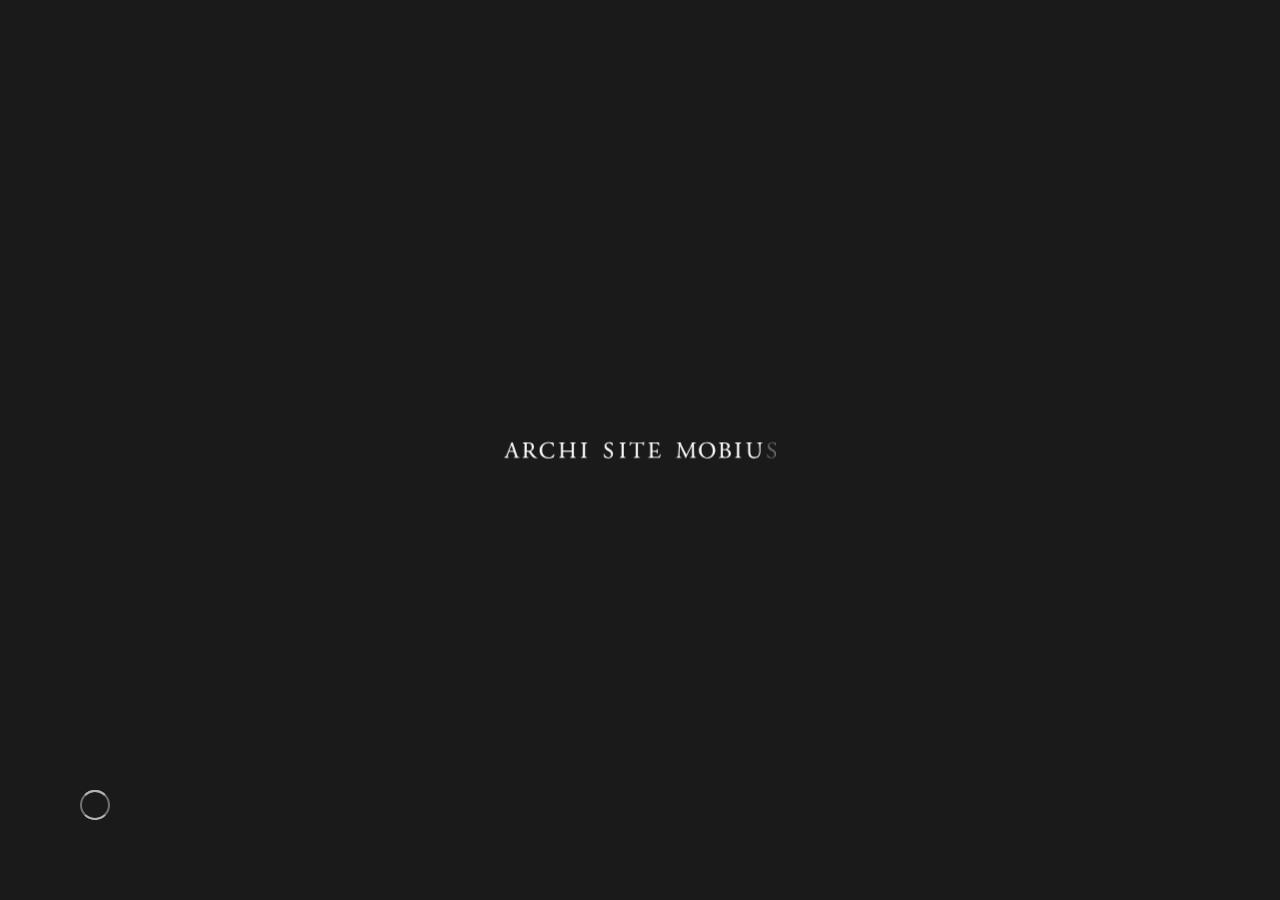
<file: works/inokashira/index.html>
<!DOCTYPE html><html lang="en" class="no-js">
<!-- Mirrored from asmobius.co.jp/works/inokashira/ by HTTrack Website Copier/3.x [XR&CO'2014], Wed, 05 Apr 2023 09:48:50 GMT -->
<!-- Added by HTTrack --><meta http-equiv="content-type" content="text/html;charset=UTF-8" /><!-- /Added by HTTrack -->
<head><!-- Global site tag (gtag.js) - Google Analytics --><!-- Global site tag (gtag.js) - Google Analytics --><script async src="https://www.googletagmanager.com/gtag/js?id=UA-135279002-1"></script><script> window.dataLayer = window.dataLayer || []; function gtag(){dataLayer.push(arguments);} gtag('js', new Date()); gtag('config', 'UA-135279002-1');</script><meta charset="UTF-8"><meta http-equiv="X-UA-Compatible" content="IE=edge,chrome=1"><meta http-equiv="imagetoolbar" content="no"><meta name="viewport" content="initial-scale=1.0,minimum-scale=1,maximum-scale=5"><meta name="format-detection" content="telephone=no"><title>ARCHI SITE MOBIUS - INOKASHIRA</title><meta name="author" content="https://asmobius.co.jp"><meta name="copyright" content="ARCHI SITE MOBIUS"><meta name="description" content="INOKASHIRA - We will continue to provide architectural spaces that embody beauty and pleasure in serene settings, touching the sentiments of those who use them."><meta name="keywords" content="INOKASHIRA,ARCHI SITE MOBIUS,今井敦,Atsushi Imai,建築,プロデュース"/><link rel="apple-touch-icon" sizes="180x180" href="../../assets/favicons/apple-touch-icon.png"><link rel="icon" type="image/png" sizes="32x32" href="../../assets/favicons/favicon-32x32.png"><link rel="icon" type="image/png" sizes="16x16" href="../../assets/favicons/favicon-16x16.png"><link rel="manifest" href="../../assets/favicons/site.webmanifest"><link rel="mask-icon" href="../../assets/favicons/safari-pinned-tab.svg" color="#252525"><meta name="msapplication-TileColor" content="#252525"><meta name="theme-color" content="#ffffff"><meta property="og:title" content="ARCHI SITE MOBIUS - INOKASHIRA"><meta property="og:type" content="website"><meta property="og:image" content="https://asmobius.co.jp/assets/img/ogp/facebook-ogpsd.png"><meta property="og:url" content="https://asmobius.co.jp"><meta property="og:description" content="INOKASHIRA - We will continue to provide architectural spaces that embody beauty and pleasure in serene settings, touching the sentiments of those who use them."><meta name="twitter:card" content="summary"><meta name="twitter:title" content="ARCHI SITE MOBIUS - INOKASHIRA"><meta name="twitter:description" content="INOKASHIRA - We will continue to provide architectural spaces that embody beauty and pleasure in serene settings, touching the sentiments of those who use them."><meta name="twitter:image" content="https://asmobius.co.jp/assets/img/ogp/facebook-ogpsd.png"><script>UA = 'others';</script><script type="application/ld+json"> { "@context": "http://schema.org", "@type": "Organization", "name":"ARCHI SITE MOBIUS - INOKASHIRA", "url": "/works/inokashira/", "description":"INOKASHIRA - We will continue to provide architectural spaces that embody beauty and pleasure in serene settings, touching the sentiments of those who use them.", "contactPoint": [{ "@type": "ContactPoint", "name":"ARCHI SITE MOBIUS", "alternateName" : "", "description":"INOKASHIRA - We will continue to provide architectural spaces that embody beauty and pleasure in serene settings, touching the sentiments of those who use them.", "telephone": "", "contactType": "customer service" "logo": "https://asmobius.co.jp/assets/img/ogp/facebook-ogpsd.png" }] }</script><script type='application/ld+json'> { "@context":"http://schema.org", "@type":"WebSite", "@id":"#website", "url":"https://asmobius.co.jp/works/inokashira/", "name":"ARCHI SITE MOBIUS - INOKASHIRA" }</script><link rel="stylesheet" href="../../assets/css/bundle.css"></head><body class="is-ready"><div id="wrapper"> <header class="l-header js-header b-fonts__medium"><div class="p-header l-wide-container"><div class="p-header__left js-logo"><div class="p-header__left__inner"><a class="js-target--pointer__stateChange" href="../../index.html"><div class="js-target__inner--pointer__stateChange js-target__parent--spring"><svg version="1.1" id="logo" class="p-header__logo js-logo" xmlns="http://www.w3.org/2000/svg" x="0px" y="0px" viewBox="0 0 60 23.3" style="enable-background:new 0 0 60 23.3;" xml:space="preserve"><style type="text/css"> .st-logo { fill: #FFFFFF; } </style><g><g><path class="js-st-logo st-logo" d="M9.9,10.1C9.7,9.6,9.7,9.6,9,9.6l-3.4,0c-0.6,0-0.7,0.1-0.9,0.6l-0.9,2.6c-0.3,1-0.5,1.7-0.5,1.9	C3.4,14.9,3.5,15,4,15l0.8,0.1c0.2,0.1,0.2,0.5,0,0.6c-0.6,0-1.3,0-2.4-0.1c-0.8,0-1.6,0-2.2,0.1c-0.1-0.1-0.2-0.5,0-0.6L0.8,15	c0.6,0,1.1-0.3,1.4-1.1c0.4-1.1,1.1-2.6,2-5.2l2.4-6.2C6.9,1.7,7.1,1.2,7,0.9C7.6,0.7,8,0.3,8.2,0c0.1,0,0.3,0,0.3,0.2	c0.3,1,0.7,2.1,1,3.1l3.2,9.3c0.7,2,1,2.3,2,2.5l0.6,0.1c0.2,0.1,0.1,0.5,0,0.6c-0.9,0-1.8-0.1-2.8-0.1c-1.1,0-2,0-2.7,0.1	c-0.2-0.1-0.2-0.5,0-0.6l0.7-0.1c0.5,0,0.8-0.2,0.8-0.4c0-0.3-0.1-0.7-0.3-1.2L9.9,10.1z M5.4,8.2C5.2,8.7,5.3,8.8,5.9,8.8h2.8	c0.7,0,0.7-0.1,0.5-0.7L8,4.3C7.8,3.7,7.6,3.1,7.5,2.8h0C7.4,2.9,7.1,3.5,6.9,4.2L5.4,8.2z"/><path class="js-st-logo st-logo" d="M27.5,16c-1.9,0-3.2-0.6-3.6-0.9c-0.3-0.5-0.6-2.2-0.6-3.2c0.1-0.2,0.5-0.2,0.6-0.1c0.3,1.2,1.3,3.4,4,3.4	c1.9,0,2.9-1.3,2.9-2.7c0-1-0.2-2.1-1.9-3.2L26.6,8c-1.2-0.8-2.5-2.1-2.5-4c0-2.2,1.7-4,4.7-4c0.7,0,1.5,0.1,2.1,0.3	c0.3,0.1,0.6,0.1,0.8,0.1C32,1,32.2,2.3,32.2,3.3c-0.1,0.1-0.5,0.2-0.6,0.1c-0.3-1.1-0.9-2.6-3.1-2.6c-2.3,0-2.8,1.5-2.8,2.6	c0,1.3,1.1,2.3,2,2.8l1.8,1.2c1.5,0.9,2.9,2.2,2.9,4.4C32.4,14.3,30.5,16,27.5,16z"/><path class="js-st-logo st-logo" d="M48.7,9.5c0.5,1.1,1,2.1,1.6,3.2h0c0.6-1.1,1.2-2.3,1.8-3.5l2.2-4.4c1-2.1,1.7-3.4,1.8-4.4	c0.8,0.1,1.3,0.1,1.7,0.1c0.6,0,1.3,0,2.1-0.1c0.1,0.1,0.1,0.5,0,0.6l-0.5,0c-1.5,0.1-1.6,0.6-1.6,2.2c0,2.4,0.1,6.7,0.3,10.1	c0.1,1.2,0,1.8,1.1,1.9l0.7,0.1c0.1,0.1,0.1,0.5,0,0.6c-0.9,0-1.9-0.1-2.7-0.1c-0.8,0-1.8,0-2.8,0.1c-0.2-0.1-0.2-0.4,0-0.6L55,15	c1.1-0.1,1.1-0.5,1.1-2L56,3.4h0c-0.2,0.3-1,2.1-1.5,3l-2.1,4c-1,2-2.1,4.2-2.5,5.3c0,0.1-0.1,0.1-0.2,0.1c0,0-0.2,0-0.2-0.1	c-0.4-1.2-1.5-3.5-2-4.6l-2.1-4.5c-0.5-1.1-1-2.3-1.5-3.3h0c-0.1,1.4-0.2,2.8-0.2,4.1c-0.1,1.4-0.2,3.5-0.2,5.4	c0,1.7,0.1,2.1,1,2.2l0.9,0.1c0.2,0.1,0.1,0.5,0,0.6c-0.8,0-1.7-0.1-2.6-0.1c-0.7,0-1.6,0-2.4,0.1c-0.1-0.1-0.2-0.5,0-0.6l0.5-0.1	c1-0.1,1.3-0.3,1.4-1.9c0.1-1.5,0.3-2.8,0.4-5.1c0.1-1.9,0.2-3.9,0.3-5.2c0-1.5-0.1-1.8-1.5-2l-0.4,0c-0.1-0.1-0.1-0.5,0.1-0.6	c0.7,0,1.2,0.1,1.8,0.1c0.5,0,1.2,0,1.9-0.1c-0.1,0.9,0.5,2.3,1.2,3.8L48.7,9.5z"/></g><g><path class="js-st-logo st-logo" d="M0.9,22.3c0.1,0,0.1-0.1,0.1-0.1l0-0.2c0-0.2,0-0.4-0.3-0.4c-0.1,0-0.3,0.1-0.3,0.2c0,0.1,0,0.1,0,0.1	C0.2,22,0.1,22,0.1,22C0,22,0,22,0,22c0-0.2,0.5-0.5,0.8-0.5c0.3,0,0.5,0.2,0.4,0.5l0,0.7c0,0.2,0,0.4,0.2,0.4c0,0,0.1,0,0.1,0	c0,0,0,0,0.1,0c0,0,0,0,0,0.1c0,0-0.2,0.2-0.4,0.2c-0.1,0-0.2,0-0.3-0.1c0,0,0-0.1-0.1-0.1c0,0-0.1,0-0.2,0.1	c-0.1,0.1-0.2,0.1-0.3,0.1c-0.1,0-0.2,0-0.3-0.1C0.1,23.1,0,23,0,22.8c0-0.2,0.1-0.3,0.4-0.4L0.9,22.3z M0.6,23.1	c0.1,0,0.2-0.1,0.3-0.1c0.1-0.1,0.1-0.1,0.1-0.2l0-0.3c0,0,0-0.1,0-0.1c0,0-0.1,0-0.2,0c-0.3,0.1-0.4,0.2-0.4,0.3	C0.3,22.9,0.4,23.1,0.6,23.1z"/><path class="js-st-logo st-logo" d="M2.9,22c0-0.2,0-0.2-0.1-0.3l0,0c0,0,0-0.1,0-0.1c0.1,0,0.3-0.1,0.4-0.2c0,0,0,0,0,0v0.2c0,0,0,0,0,0	c0.2-0.1,0.3-0.3,0.5-0.3c0.1,0,0.2,0.1,0.2,0.2c0,0.1-0.1,0.2-0.2,0.2c0,0-0.1,0-0.1,0c-0.1,0-0.1-0.1-0.2-0.1	c-0.1,0-0.1,0-0.2,0.1c0,0.1-0.1,0.2-0.1,0.3v0.6c0,0.3,0,0.4,0.2,0.4l0.2,0c0,0,0,0.1,0,0.1c-0.2,0-0.3,0-0.5,0	c-0.2,0-0.3,0-0.4,0c0,0,0-0.1,0-0.1l0.1,0c0.2,0,0.2-0.1,0.2-0.4V22z"/><path class="js-st-logo st-logo" d="M6.3,21.5c0,0,0.1,0.1,0.1,0.2c0,0.1,0,0.2-0.1,0.2c0,0,0,0-0.1,0c-0.1-0.1-0.3-0.2-0.4-0.2	c-0.3,0-0.6,0.2-0.6,0.7c0,0.3,0.2,0.7,0.7,0.7c0.2,0,0.4-0.1,0.5-0.3c0,0,0.1,0,0.1,0.1c-0.1,0.3-0.5,0.4-0.7,0.4	c-0.2,0-0.4-0.1-0.6-0.2c-0.2-0.1-0.2-0.4-0.2-0.6c0-0.5,0.3-1,1-1C6,21.4,6.2,21.5,6.3,21.5z"/><path class="js-st-logo st-logo" d="M7.7,20.8c0-0.3,0-0.3-0.1-0.4l0,0c0,0,0-0.1,0-0.1c0.1,0,0.3-0.1,0.5-0.2c0,0,0,0,0,0c0,0.1,0,0.3,0,0.5v0.9	c0,0,0,0.1,0,0.1c0.2-0.1,0.4-0.2,0.6-0.2c0.4,0,0.6,0.3,0.6,0.6v0.7c0,0.3,0,0.4,0.2,0.4l0.1,0c0,0,0,0.1,0,0.1	c-0.2,0-0.3,0-0.4,0c-0.2,0-0.3,0-0.4,0c0,0,0-0.1,0-0.1l0.1,0c0.2,0,0.2-0.1,0.2-0.4v-0.6c0-0.3-0.1-0.5-0.4-0.5	c-0.1,0-0.3,0.1-0.3,0.1C8,21.8,8,21.8,8,22v0.7c0,0.3,0,0.4,0.2,0.4l0.1,0c0,0,0,0.1,0,0.1c-0.1,0-0.3,0-0.4,0	c-0.2,0-0.3,0-0.4,0c0,0,0-0.1,0-0.1l0.1,0c0.2,0,0.2-0.1,0.2-0.4V20.8z"/><path class="js-st-logo st-logo" d="M10.8,22c0-0.2,0-0.2-0.1-0.3l0,0c0,0,0-0.1,0-0.1c0.1,0,0.3-0.1,0.4-0.2c0,0,0,0,0,0c0,0.2,0,0.4,0,0.5v0.8	c0,0.3,0,0.4,0.2,0.4l0.1,0c0,0,0,0.1,0,0.1c-0.1,0-0.3,0-0.4,0c-0.2,0-0.3,0-0.4,0c0,0,0-0.1,0-0.1l0.1,0c0.2,0,0.2-0.1,0.2-0.4	V22z M11.2,20.7c0,0.2-0.1,0.2-0.2,0.2c-0.1,0-0.2-0.1-0.2-0.2c0-0.1,0.1-0.2,0.2-0.2C11.1,20.5,11.2,20.6,11.2,20.7z"/><path class="js-st-logo st-logo" d="M13.1,21.7c-0.1,0-0.1,0-0.1,0.1v0.8c0,0.2,0,0.5,0.3,0.5c0,0,0.1,0,0.1,0c0,0,0.1-0.1,0.1-0.1	c0,0,0.1,0,0,0.1c-0.1,0.1-0.2,0.2-0.5,0.2c-0.4,0-0.4-0.2-0.4-0.5v-1c0-0.1,0-0.1-0.1-0.1h-0.1c0,0,0-0.1,0-0.1	c0.1,0,0.2-0.1,0.3-0.1c0.1-0.1,0.1-0.2,0.2-0.3c0,0,0.1,0,0.1,0v0.2c0,0.1,0,0.1,0.1,0.1h0.5c0.1,0,0,0.2,0,0.2H13.1z"/><path class="js-st-logo st-logo" d="M15.1,22.1c-0.1,0-0.1,0-0.1,0.1c0,0.4,0.3,0.8,0.7,0.8c0.1,0,0.3,0,0.4-0.2c0,0,0.1,0,0.1,0.1	c-0.1,0.3-0.5,0.4-0.7,0.4c-0.3,0-0.5-0.1-0.6-0.3c-0.1-0.2-0.2-0.4-0.2-0.6c0-0.5,0.3-1,0.9-1c0.4,0,0.6,0.3,0.6,0.5	c0,0.1,0,0.1,0,0.1c0,0-0.1,0-0.3,0H15.1z M15.4,22c0.3,0,0.4,0,0.4,0c0,0,0,0,0-0.1c0-0.1-0.1-0.3-0.3-0.3	c-0.3,0-0.5,0.2-0.5,0.4c0,0,0,0,0,0H15.4z"/><path class="js-st-logo st-logo" d="M18.7,21.5c0,0,0.1,0.1,0.1,0.2c0,0.1,0,0.2-0.1,0.2c0,0,0,0-0.1,0c-0.1-0.1-0.3-0.2-0.4-0.2	c-0.3,0-0.6,0.2-0.6,0.7c0,0.3,0.2,0.7,0.7,0.7c0.2,0,0.4-0.1,0.5-0.3c0,0,0.1,0,0.1,0.1c-0.1,0.3-0.5,0.4-0.7,0.4	c-0.2,0-0.4-0.1-0.6-0.2c-0.2-0.1-0.2-0.4-0.2-0.6c0-0.5,0.3-1,1-1C18.4,21.4,18.6,21.5,18.7,21.5z"/><path class="js-st-logo st-logo" d="M20.5,21.7c-0.1,0-0.1,0-0.1,0.1v0.8c0,0.2,0,0.5,0.3,0.5c0,0,0.1,0,0.1,0c0,0,0.1-0.1,0.1-0.1	c0,0,0.1,0,0,0.1c-0.1,0.1-0.2,0.2-0.5,0.2c-0.4,0-0.4-0.2-0.4-0.5v-1c0-0.1,0-0.1-0.1-0.1h-0.1c0,0,0-0.1,0-0.1	c0.1,0,0.2-0.1,0.3-0.1c0.1-0.1,0.1-0.2,0.2-0.3c0,0,0.1,0,0.1,0v0.2c0,0.1,0,0.1,0.1,0.1h0.5c0.1,0,0,0.2,0,0.2H20.5z"/><path class="js-st-logo st-logo" d="M23,21.5c0,0.1,0.1,0.2,0.1,0.3c0,0-0.1,0-0.1,0c-0.1-0.2-0.2-0.3-0.4-0.3c-0.2,0-0.3,0.1-0.3,0.3	c0,0.2,0.2,0.3,0.3,0.4c0.2,0.1,0.4,0.3,0.4,0.6c0,0.3-0.3,0.5-0.6,0.5c-0.2,0-0.4,0-0.5-0.1c0-0.1-0.1-0.3-0.1-0.4	c0,0,0.1,0,0.1,0c0.1,0.2,0.2,0.4,0.5,0.4c0.2,0,0.3-0.1,0.3-0.3c0-0.2-0.2-0.3-0.3-0.4c-0.2-0.1-0.4-0.3-0.4-0.5	c0-0.3,0.3-0.5,0.6-0.5C22.8,21.4,23,21.5,23,21.5z"/><path class="js-st-logo st-logo" d="M27.1,22.3c0.1,0,0.1-0.1,0.1-0.1l0-0.2c0-0.2,0-0.4-0.3-0.4c-0.1,0-0.3,0.1-0.3,0.2c0,0.1,0,0.1,0,0.1	C26.5,22,26.3,22,26.3,22c0,0-0.1,0-0.1-0.1c0-0.2,0.5-0.5,0.8-0.5c0.3,0,0.5,0.2,0.4,0.5l0,0.7c0,0.2,0,0.4,0.2,0.4	c0,0,0.1,0,0.1,0c0,0,0,0,0.1,0c0,0,0,0,0,0.1c0,0-0.2,0.2-0.4,0.2c-0.1,0-0.2,0-0.3-0.1c0,0,0-0.1-0.1-0.1c0,0-0.1,0-0.2,0.1	c-0.1,0.1-0.2,0.1-0.3,0.1c-0.1,0-0.2,0-0.3-0.1c-0.1-0.1-0.1-0.2-0.1-0.3c0-0.2,0.1-0.3,0.4-0.4L27.1,22.3z M26.8,23.1	c0.1,0,0.2-0.1,0.3-0.1c0.1-0.1,0.1-0.1,0.1-0.2l0-0.3c0,0,0-0.1,0-0.1c0,0-0.1,0-0.2,0c-0.3,0.1-0.4,0.2-0.4,0.3	C26.5,22.9,26.6,23.1,26.8,23.1z"/><path class="js-st-logo st-logo" d="M29.1,22c0-0.2,0-0.2-0.1-0.3l0,0c0,0,0-0.1,0-0.1c0.1,0,0.3-0.1,0.4-0.2c0,0,0,0,0,0c0,0.1,0,0.2,0,0.2	c0,0,0,0,0,0c0.2-0.1,0.4-0.2,0.6-0.2c0.4,0,0.5,0.2,0.5,0.5v0.7c0,0.3,0,0.4,0.2,0.4l0.1,0c0,0,0,0.1,0,0.1c-0.1,0-0.3,0-0.4,0	c-0.2,0-0.3,0-0.4,0c0,0,0-0.1,0-0.1l0.1,0c0.2,0,0.2-0.1,0.2-0.4v-0.6c0-0.2-0.1-0.4-0.4-0.4c-0.2,0-0.3,0.1-0.4,0.2	c-0.1,0.1-0.1,0.1-0.1,0.3v0.7c0,0.3,0,0.3,0.2,0.4l0.1,0c0,0,0,0.1,0,0.1c-0.1,0-0.2,0-0.4,0c-0.2,0-0.3,0-0.4,0c0,0,0-0.1,0-0.1	l0.1,0c0.2,0,0.2-0.1,0.2-0.4V22z"/><path class="js-st-logo st-logo" d="M33.6,22.6c0,0.3,0,0.5,0.1,0.5c0,0,0.1,0,0.2,0c0,0,0,0.1,0,0.1c-0.2,0-0.4,0.1-0.6,0.1c0,0,0,0,0,0v-0.1	c0-0.1,0-0.1,0-0.1h0c-0.2,0.1-0.3,0.2-0.5,0.2c-0.5,0-0.8-0.4-0.8-0.8c0-0.6,0.5-1,1-1c0.1,0,0.2,0,0.3,0c0,0,0,0,0-0.1v-0.7	c0-0.3,0-0.3-0.1-0.4l0,0c0,0,0-0.1,0-0.1c0.1,0,0.3-0.1,0.5-0.2c0,0,0,0,0,0c0,0.1,0,0.3,0,0.5V22.6z M33.3,21.9	c0-0.1,0-0.1,0-0.2c-0.1-0.1-0.2-0.2-0.4-0.2c-0.4,0-0.6,0.3-0.6,0.7c0,0.4,0.2,0.8,0.6,0.8c0.1,0,0.3-0.1,0.3-0.1	c0,0,0-0.1,0-0.2V21.9z"/><path class="js-st-logo st-logo" d="M37.8,22.3c0.1,0,0.1-0.1,0.1-0.1l0-0.2c0-0.2,0-0.4-0.3-0.4c-0.1,0-0.3,0.1-0.3,0.2c0,0.1,0,0.1,0,0.1	C37.2,22,37.1,22,37,22c0,0-0.1,0-0.1-0.1c0-0.2,0.5-0.5,0.8-0.5c0.3,0,0.5,0.2,0.4,0.5l0,0.7c0,0.2,0,0.4,0.2,0.4	c0,0,0.1,0,0.1,0c0,0,0,0,0.1,0c0,0,0,0,0,0.1c0,0-0.2,0.2-0.4,0.2c-0.1,0-0.2,0-0.3-0.1c0,0,0-0.1-0.1-0.1c0,0-0.1,0-0.2,0.1	c-0.1,0.1-0.2,0.1-0.3,0.1c-0.1,0-0.2,0-0.3-0.1c-0.1-0.1-0.1-0.2-0.1-0.3c0-0.2,0.1-0.3,0.4-0.4L37.8,22.3z M37.5,23.1	c0.1,0,0.2-0.1,0.3-0.1c0.1-0.1,0.1-0.1,0.1-0.2l0-0.3c0,0,0-0.1,0-0.1c0,0-0.1,0-0.2,0c-0.3,0.1-0.4,0.2-0.4,0.3	C37.3,22.9,37.3,23.1,37.5,23.1z"/><path class="js-st-logo st-logo" d="M40.6,21.5c0,0.1,0.1,0.2,0.1,0.3c0,0-0.1,0-0.1,0c-0.1-0.2-0.2-0.3-0.4-0.3c-0.2,0-0.3,0.1-0.3,0.3	c0,0.2,0.2,0.3,0.3,0.4c0.2,0.1,0.4,0.3,0.4,0.6c0,0.3-0.3,0.5-0.6,0.5c-0.2,0-0.4,0-0.5-0.1c0-0.1-0.1-0.3-0.1-0.4	c0,0,0.1,0,0.1,0c0.1,0.2,0.2,0.4,0.5,0.4c0.2,0,0.3-0.1,0.3-0.3c0-0.2-0.2-0.3-0.3-0.4c-0.2-0.1-0.4-0.3-0.4-0.5	c0-0.3,0.3-0.5,0.6-0.5C40.4,21.4,40.5,21.5,40.6,21.5z"/><path class="js-st-logo st-logo" d="M42.8,21.5c0,0.1,0.1,0.2,0.1,0.3c0,0-0.1,0-0.1,0c-0.1-0.2-0.2-0.3-0.4-0.3c-0.2,0-0.3,0.1-0.3,0.3	c0,0.2,0.2,0.3,0.3,0.4c0.2,0.1,0.4,0.3,0.4,0.6c0,0.3-0.3,0.5-0.6,0.5c-0.2,0-0.4,0-0.5-0.1c0-0.1-0.1-0.3-0.1-0.4	c0,0,0.1,0,0.1,0c0.1,0.2,0.2,0.4,0.5,0.4c0.2,0,0.3-0.1,0.3-0.3c0-0.2-0.2-0.3-0.3-0.4c-0.2-0.1-0.4-0.3-0.4-0.5	c0-0.3,0.3-0.5,0.6-0.5C42.6,21.4,42.8,21.5,42.8,21.5z"/><path class="js-st-logo st-logo" d="M45.8,22.3c0,0.5-0.4,0.9-0.9,0.9c-0.5,0-0.9-0.3-0.9-0.9c0-0.5,0.4-0.9,0.9-0.9	C45.4,21.4,45.8,21.8,45.8,22.3z M44.9,21.6c-0.3,0-0.5,0.3-0.5,0.7c0,0.4,0.2,0.8,0.6,0.8c0.4,0,0.5-0.4,0.5-0.7	C45.5,22,45.3,21.6,44.9,21.6z"/><path class="js-st-logo st-logo" d="M48.4,21.5c0,0,0.1,0.1,0.1,0.2c0,0.1,0,0.2-0.1,0.2c0,0,0,0-0.1,0c-0.1-0.1-0.3-0.2-0.4-0.2	c-0.3,0-0.6,0.2-0.6,0.7c0,0.3,0.2,0.7,0.7,0.7c0.2,0,0.4-0.1,0.5-0.3c0,0,0.1,0,0.1,0.1c-0.1,0.3-0.5,0.4-0.7,0.4	c-0.2,0-0.4-0.1-0.6-0.2c-0.2-0.1-0.2-0.4-0.2-0.6c0-0.5,0.3-1,1-1C48.1,21.4,48.3,21.5,48.4,21.5z"/><path class="js-st-logo st-logo" d="M49.8,22c0-0.2,0-0.2-0.1-0.3l0,0c0,0,0-0.1,0-0.1c0.1,0,0.3-0.1,0.4-0.2c0,0,0,0,0,0c0,0.2,0,0.4,0,0.5v0.8	c0,0.3,0,0.4,0.2,0.4l0.1,0c0,0,0,0.1,0,0.1c-0.1,0-0.3,0-0.4,0c-0.2,0-0.3,0-0.4,0c0,0,0-0.1,0-0.1l0.1,0c0.2,0,0.2-0.1,0.2-0.4	V22z M50.2,20.7c0,0.2-0.1,0.2-0.2,0.2c-0.1,0-0.2-0.1-0.2-0.2c0-0.1,0.1-0.2,0.2-0.2C50.1,20.5,50.2,20.6,50.2,20.7z"/><path class="js-st-logo st-logo" d="M52.4,22.3c0.1,0,0.1-0.1,0.1-0.1l0-0.2c0-0.2,0-0.4-0.3-0.4c-0.1,0-0.3,0.1-0.3,0.2c0,0.1,0,0.1,0,0.1	C51.8,22,51.7,22,51.6,22c0,0-0.1,0-0.1-0.1c0-0.2,0.5-0.5,0.8-0.5c0.3,0,0.5,0.2,0.4,0.5l0,0.7c0,0.2,0,0.4,0.2,0.4	c0,0,0.1,0,0.1,0c0,0,0,0,0.1,0c0,0,0,0,0,0.1c0,0-0.2,0.2-0.4,0.2c-0.1,0-0.2,0-0.3-0.1c0,0,0-0.1-0.1-0.1c0,0-0.1,0-0.2,0.1	c-0.1,0.1-0.2,0.1-0.3,0.1c-0.1,0-0.2,0-0.3-0.1c-0.1-0.1-0.1-0.2-0.1-0.3c0-0.2,0.1-0.3,0.4-0.4L52.4,22.3z M52.1,23.1	c0.1,0,0.2-0.1,0.3-0.1c0.1-0.1,0.1-0.1,0.1-0.2l0-0.3c0,0,0-0.1,0-0.1c0,0-0.1,0-0.2,0c-0.3,0.1-0.4,0.2-0.4,0.3	C51.9,22.9,51.9,23.1,52.1,23.1z"/><path class="js-st-logo st-logo" d="M54.8,21.7c-0.1,0-0.1,0-0.1,0.1v0.8c0,0.2,0,0.5,0.3,0.5c0,0,0.1,0,0.1,0c0,0,0.1-0.1,0.1-0.1	c0,0,0.1,0,0,0.1c-0.1,0.1-0.2,0.2-0.5,0.2c-0.4,0-0.4-0.2-0.4-0.5v-1c0-0.1,0-0.1-0.1-0.1h-0.1c0,0,0-0.1,0-0.1	c0.1,0,0.2-0.1,0.3-0.1c0.1-0.1,0.1-0.2,0.2-0.3c0,0,0.1,0,0.1,0v0.2c0,0.1,0,0.1,0.1,0.1h0.5c0.1,0,0,0.2,0,0.2H54.8z"/><path class="js-st-logo st-logo" d="M56.7,22.1c-0.1,0-0.1,0-0.1,0.1c0,0.4,0.3,0.8,0.7,0.8c0.1,0,0.3,0,0.4-0.2c0,0,0.1,0,0.1,0.1	c-0.1,0.3-0.5,0.4-0.7,0.4c-0.3,0-0.5-0.1-0.6-0.3c-0.1-0.2-0.2-0.4-0.2-0.6c0-0.5,0.3-1,0.9-1c0.4,0,0.6,0.3,0.6,0.5	c0,0.1,0,0.1,0,0.1c0,0-0.1,0-0.3,0H56.7z M57,22c0.3,0,0.4,0,0.4,0c0,0,0,0,0-0.1c0-0.1-0.1-0.3-0.3-0.3c-0.3,0-0.5,0.2-0.5,0.4	c0,0,0,0,0,0H57z"/><path class="js-st-logo st-logo" d="M59.9,21.5c0,0.1,0.1,0.2,0.1,0.3c0,0-0.1,0-0.1,0c-0.1-0.2-0.2-0.3-0.4-0.3c-0.2,0-0.3,0.1-0.3,0.3	c0,0.2,0.2,0.3,0.3,0.4c0.2,0.1,0.4,0.3,0.4,0.6c0,0.3-0.3,0.5-0.6,0.5c-0.2,0-0.4,0-0.5-0.1c0-0.1-0.1-0.3-0.1-0.4	c0,0,0.1,0,0.1,0c0.1,0.2,0.2,0.4,0.5,0.4c0.2,0,0.3-0.1,0.3-0.3c0-0.2-0.2-0.3-0.3-0.4c-0.2-0.1-0.4-0.3-0.4-0.5	c0-0.3,0.3-0.5,0.6-0.5C59.7,21.4,59.9,21.5,59.9,21.5z"/></g></g></svg></div></a></div><a href="../../index.html" class="p-header__close c-btn--close js-target__aboutClose js-target--pointer__stateChange js-hover" data-hover-in-time="1200" data-hover-out-time="100"><div class="c-btn--close__layer front js-target__inner--pointer__stateChange js-target__parent--spring"><div class="c-btn--close__bar"><div class="c-btn--close__bar__inner js-closeBar"></div></div><div class="c-btn--close__bar"><div class="c-btn--close__bar__inner js-closeBar"></div></div></div><div class="c-btn--close__layer back"><div class="c-btn--close__bar"><div class="c-btn--close__bar__inner js-closeBar"></div></div><div class="c-btn--close__bar"><div class="c-btn--close__bar__inner js-closeBar"></div></div></div></a></div><a href="../../index.html" class="p-header__close--works-detail c-btn--close js-target__worksDetailClose js-target--pointer__stateChange js-hover" data-hover-in-time="1200" data-hover-out-time="100"><div class="c-btn--close__layer front js-target__inner--pointer__stateChange js-target__parent--spring"><div class="c-btn--close__bar"><div class="c-btn--close__bar__inner js-closeBar"></div></div><div class="c-btn--close__bar"><div class="c-btn--close__bar__inner js-closeBar"></div></div></div><div class="c-btn--close__layer back"><div class="c-btn--close__bar"><div class="c-btn--close__bar__inner js-closeBar"></div></div><div class="c-btn--close__bar"><div class="c-btn--close__bar__inner js-closeBar"></div></div></div></a><nav class="js-nav"><ul class="p-header__list"><li class="p-header__list__item works pc"><div class="p-header__list__item__inner--works"><div class="p-header__list__item--all"><a class="js-nav__link js-target--pointer__stateChange" href="../index.html"><span class="js-target__inner--pointer__stateChange js-target__parent--spring">All</span></a></div><div class="p-header__list__item--focus"><a class="js-nav__link js-target--pointer__stateChange" href="../../index.html"><span class="js-target__inner--pointer__stateChange js-target__parent--spring">Focus</span></a></div></div></li><li class="p-header__list__item has-children"><a class="js-nav__link js-target--pointer__stateChange about" href="../../about/index.html"><span class="js-target__inner--pointer__stateChange js-target__parent--spring">About</span></a><div class="p-header__list__item__inner"><ul class="p-header__languageList"><li class="p-header__languageList__item"><a class="js-nav__link js-trigger--langChange js-target--pointer__stateChange" data-lang="en" href="#"><span class="js-target__inner--pointer__stateChange js-target__parent--spring">En</span></a></li><li class="p-header__languageList__item"><a class="js-nav__link js-trigger--langChange js-target--pointer__stateChange" data-lang="zh-cmn-Hans" href="#"><span class="js-target__inner--pointer__stateChange js-target__parent--spring">Cn</span></a></li><li class="p-header__languageList__item"><a class="js-nav__link js-trigger--langChange js-target--pointer__stateChange" data-lang="ja" href="#"><span class="js-target__inner--pointer__stateChange js-target__parent--spring">Jp</span></a></li><li class="p-header__languageList__item line"></li></ul></div></li></ul></nav></div></header><div class="l-navSp b-fonts__medium js-nav"><div class="p-navSp"><div class="p-header__list__item__inner--works"><div class="p-header__list__item--all p-navSp__item"><a class="js-nav__link js-target--pointer__stateChange" href="../index.html"><span class="js-target__inner--pointer__stateChange js-target__parent--spring">All</span></a></div><div class="p-header__list__item--focus p-navSp__item"><a class="js-nav__link js-target--pointer__stateChange" href="../../index.html"><span class="js-target__inner--pointer__stateChange js-target__parent--spring">Focus</span></a></div></div></div></div><main id="page" class="js-smooth-scroll-wrapper"><div id="contents" class="js-smooth-scroll-content"> <div id="works-detail" class="l-works-detail page-content" data-works-num="16"><article class="p-works-detail b-fonts__medium"><section class="l-works-detail__head js-parallax__content" data-parallax-ratio="0.8"><div class="p-works-detail__head js-parallax__target"><div class="p-works-detail__head__blank"></div><div style="position: relative"><h1 class="p-works-detail__title js-work__title"><span class="p-works-detail__title__inner js-work__title__inner">INOKASHIRA</span></h1></div><div class="l-container p-info"><p class="p-info__number js-transition__number js-target--split">16</p><time class="p-info__year js-transition__year js-target--split">2013</time></div></div></section><section class="l-works-detail__body"><div class="p-works-detail__body"><div class="p-works-detail__body__inner"><div class="js-parallax__content" data-parallax-ratio="0.5"><div class="bg js-transition__bg js-parallax__target"></div></div><div class="l-container js-transition__listContainer"><ul class="p-works-detail__list js-transition__list js-target--smooth" data-smooth-move-ratio="0.012"> <li class="js-target--imageZoom p-works-detail__list__item js-target--indicator js-transition__list__item js-target--pointer__stateChange" data-mouse-pointer-type="zoom"><div style="overflow:hidden;" class="p-works-detail__opacity" data-image-zoom="../../asm_cp/wp-content/uploads/2019/02/001-16.jpg"><div class="inner" style="pointer-events: none;"><div class="js-parent--parallax"><div class="p-works-detail__list__item__inner"><div class="js-target--parallax"><div><div class="img"><img src="../../asm_cp/wp-content/uploads/2019/02/001-16-1100x734.jpg" alt=""></div></div></div></div></div></div></div></li> <li class="js-target--imageZoom p-works-detail__list__item js-target--indicator js-transition__list__item js-target--pointer__stateChange" data-mouse-pointer-type="zoom"><div style="overflow:hidden;" class="p-works-detail__opacity" data-image-zoom="../../asm_cp/wp-content/uploads/2019/02/002-16.jpg"><div class="inner" style="pointer-events: none;"><div class="js-parent--parallax"><div class="p-works-detail__list__item__inner"><div class="js-target--parallax"><div><div class="img"><img src="../../asm_cp/wp-content/uploads/2019/02/002-16-1100x734.jpg" alt=""></div></div></div></div></div></div></div></li> <li class="js-target--imageZoom p-works-detail__list__item js-target--indicator js-transition__list__item js-target--pointer__stateChange" data-mouse-pointer-type="zoom"><div style="overflow:hidden;" class="p-works-detail__opacity" data-image-zoom="../../asm_cp/wp-content/uploads/2019/02/003-16.jpg"><div class="inner" style="pointer-events: none;"><div class="js-parent--parallax"><div class="p-works-detail__list__item__inner"><div class="js-target--parallax"><div><div class="img"><img src="../../asm_cp/wp-content/uploads/2019/02/003-16-1100x734.jpg" alt=""></div></div></div></div></div></div></div></li> <li class="js-target--imageZoom p-works-detail__list__item js-target--indicator js-transition__list__item js-target--pointer__stateChange" data-mouse-pointer-type="zoom"><div style="overflow:hidden;" class="p-works-detail__opacity" data-image-zoom="../../asm_cp/wp-content/uploads/2019/02/004-16.jpg"><div class="inner" style="pointer-events: none;"><div class="js-parent--parallax"><div class="p-works-detail__list__item__inner"><div class="js-target--parallax"><div><div class="img"><img src="../../asm_cp/wp-content/uploads/2019/02/004-16-1100x734.jpg" alt=""></div></div></div></div></div></div></div></li> <li class="js-target--imageZoom p-works-detail__list__item js-target--indicator js-transition__list__item js-target--pointer__stateChange" data-mouse-pointer-type="zoom"><div style="overflow:hidden;" class="p-works-detail__opacity" data-image-zoom="../../asm_cp/wp-content/uploads/2019/02/005-16.jpg"><div class="inner" style="pointer-events: none;"><div class="js-parent--parallax"><div class="p-works-detail__list__item__inner"><div class="js-target--parallax"><div><div class="img"><img src="../../asm_cp/wp-content/uploads/2019/02/005-16-1100x1650.jpg" alt=""></div></div></div></div></div></div></div></li> <li class="js-target--imageZoom p-works-detail__list__item js-target--indicator js-transition__list__item js-target--pointer__stateChange" data-mouse-pointer-type="zoom"><div style="overflow:hidden;" class="p-works-detail__opacity" data-image-zoom="../../asm_cp/wp-content/uploads/2019/02/006-16.jpg"><div class="inner" style="pointer-events: none;"><div class="js-parent--parallax"><div class="p-works-detail__list__item__inner"><div class="js-target--parallax"><div><div class="img"><img src="../../asm_cp/wp-content/uploads/2019/02/006-16-1100x1650.jpg" alt=""></div></div></div></div></div></div></div></li> <li class="js-target--imageZoom p-works-detail__list__item js-target--indicator js-transition__list__item js-target--pointer__stateChange" data-mouse-pointer-type="zoom"><div style="overflow:hidden;" class="p-works-detail__opacity" data-image-zoom="../../asm_cp/wp-content/uploads/2019/02/007-15.jpg"><div class="inner" style="pointer-events: none;"><div class="js-parent--parallax"><div class="p-works-detail__list__item__inner"><div class="js-target--parallax"><div><div class="img"><img src="../../asm_cp/wp-content/uploads/2019/02/007-15-1100x1650.jpg" alt=""></div></div></div></div></div></div></div></li> <li class="js-target--imageZoom p-works-detail__list__item js-target--indicator js-transition__list__item js-target--pointer__stateChange" data-mouse-pointer-type="zoom"><div style="overflow:hidden;" class="p-works-detail__opacity" data-image-zoom="../../asm_cp/wp-content/uploads/2019/02/008-12.jpg"><div class="inner" style="pointer-events: none;"><div class="js-parent--parallax"><div class="p-works-detail__list__item__inner"><div class="js-target--parallax"><div><div class="img"><img src="../../asm_cp/wp-content/uploads/2019/02/008-12-1100x734.jpg" alt=""></div></div></div></div></div></div></div></li> <li class="js-target--imageZoom p-works-detail__list__item js-target--indicator js-transition__list__item js-target--pointer__stateChange" data-mouse-pointer-type="zoom"><div style="overflow:hidden;" class="p-works-detail__opacity" data-image-zoom="../../asm_cp/wp-content/uploads/2019/02/009-10.jpg"><div class="inner" style="pointer-events: none;"><div class="js-parent--parallax"><div class="p-works-detail__list__item__inner"><div class="js-target--parallax"><div><div class="img"><img src="../../asm_cp/wp-content/uploads/2019/02/009-10-1100x734.jpg" alt=""></div></div></div></div></div></div></div></li> </ul></div></div></div></section></article></div> </div></main><aside id="side-contact" class="p-sideContact"><address class="l-wide-container"><dl class="p-sideContact__inner js-target--sideFix"><div class="p-sideContact__unit"><dt class="b-fonts__medium">Hello.</dt><dd><a class="js-target--pointer__stateChange lang-fonts--en c-link--underline js-hover" data-hover-in-time="1010" data-hover-out-time="850" href="mailto: &#105;&#110;&#102;&#111;&#64;&#97;&#115;&#109;&#111;&#98;&#105;&#117;&#115;&#46;&#99;&#111;&#46;&#106;&#112;"><span class="js-target__inner--pointer__stateChange c-link--underline__inner">&#105;&#110;&#102;&#111;&#64;&#97;&#115;&#109;&#111;&#98;&#105;&#117;&#115;&#46;&#99;&#111;&#46;&#106;&#112;<span class="c-link--underline__line"></span></span></a></dd></div><div class="p-sideContact__unit"><dt class="b-fonts__medium">Work Together.</dt><dd><a class="js-target--pointer__stateChange lang-fonts--en c-link--underline js-hover" data-hover-in-time="1010" data-hover-out-time="850" href="mailto: &#106;&#111;&#98;&#115;&#64;&#97;&#115;&#109;&#111;&#98;&#105;&#117;&#115;&#46;&#99;&#111;&#46;&#106;&#112;"><span class="js-target__inner--pointer__stateChange c-link--underline__inner">&#106;&#111;&#98;&#115;&#64;&#97;&#115;&#109;&#111;&#98;&#105;&#117;&#115;&#46;&#99;&#111;&#46;&#106;&#112;<span class="c-link--underline__line"></span></span></a></dd></div></dl></address></aside> <div id="stage" class="p-stage"><div id="app-canvas"></div><ul class="p-stage__menu"><li class="p-stage__menu__item js-canvas__target" data-canvas-thumb="https://asmobius.co.jp/asm_cp/wp-content/uploads/2019/02/main-1-1024x512.jpg" data-canvas-zoom="https://asmobius.co.jp/asm_cp/wp-content/uploads/2019/02/main-1.jpg" data-canvas-url="../pm_minami_azabu/index.html">PARK MANSION<br>Minami Azabu</li><li class="p-stage__menu__item js-canvas__target" data-canvas-thumb="https://asmobius.co.jp/asm_cp/wp-content/uploads/2020/01/kawana_003-1024x512.jpg" data-canvas-zoom="https://asmobius.co.jp/asm_cp/wp-content/uploads/2020/01/kawana_003-2048x1024.jpg" data-canvas-url="../asm-kawana-project/index.html">ASM Kawana Project</li><li class="p-stage__menu__item js-canvas__target" data-canvas-thumb="https://asmobius.co.jp/asm_cp/wp-content/uploads/2019/03/main-1024x512.jpg" data-canvas-zoom="https://asmobius.co.jp/asm_cp/wp-content/uploads/2019/03/main.jpg" data-canvas-url="../hikawa-gardens/index.html">HIKAWA GARDENS</li><li class="p-stage__menu__item js-canvas__target" data-canvas-thumb="https://asmobius.co.jp/asm_cp/wp-content/uploads/2019/02/main-2-1024x512.jpg" data-canvas-zoom="https://asmobius.co.jp/asm_cp/wp-content/uploads/2019/02/main-2.jpg" data-canvas-url="../one-avenue/index.html">ONE AVENUE</li><li class="p-stage__menu__item js-canvas__target" data-canvas-thumb="https://asmobius.co.jp/asm_cp/wp-content/uploads/2019/02/main-10-1024x512.jpg" data-canvas-zoom="https://asmobius.co.jp/asm_cp/wp-content/uploads/2019/02/main-10.jpg" data-canvas-url="../century-forest/index.html">CENTURY FOREST</li><li class="p-stage__menu__item js-canvas__target" data-canvas-thumb="https://asmobius.co.jp/asm_cp/wp-content/uploads/2019/02/main-4-1024x512.jpg" data-canvas-zoom="https://asmobius.co.jp/asm_cp/wp-content/uploads/2019/02/main-4.jpg" data-canvas-url="../proudrokakoen/index.html">PROUD<br>Rokakoen</li><li class="p-stage__menu__item js-canvas__target" data-canvas-thumb="https://asmobius.co.jp/asm_cp/wp-content/uploads/2019/02/main-6-1024x512.jpg" data-canvas-zoom="https://asmobius.co.jp/asm_cp/wp-content/uploads/2019/02/main-6.jpg" data-canvas-url="../park-mansionroppongi/index.html">PARK MANSION<br>Roppongi</li><li class="p-stage__menu__item js-canvas__target" data-canvas-thumb="https://asmobius.co.jp/asm_cp/wp-content/uploads/2019/02/main-5-1024x512.jpg" data-canvas-zoom="https://asmobius.co.jp/asm_cp/wp-content/uploads/2019/02/main-5.jpg" data-canvas-url="../nishiazaburesidence/index.html">NISHIAZABU<br>RESIDENCE</li><li class="p-stage__menu__item js-canvas__target" data-canvas-thumb="https://asmobius.co.jp/asm_cp/wp-content/uploads/2019/02/main-12-1024x512.jpg" data-canvas-zoom="https://asmobius.co.jp/asm_cp/wp-content/uploads/2019/02/main-12.jpg" data-canvas-url="../azabu-gardens/index.html">AZABU GARDENS</li><li class="p-stage__menu__item js-canvas__target" data-canvas-thumb="https://asmobius.co.jp/asm_cp/wp-content/uploads/2019/02/main-7-1024x512.jpg" data-canvas-zoom="https://asmobius.co.jp/asm_cp/wp-content/uploads/2019/02/main-7.jpg" data-canvas-url="../the-park-housegran-minamiaoyama/index.html">THE PARK HOUSE<br>Gran Minamiaoyama</li><li class="p-stage__menu__item js-canvas__target" data-canvas-thumb="https://asmobius.co.jp/asm_cp/wp-content/uploads/2019/02/main-9-1024x512.jpg" data-canvas-zoom="https://asmobius.co.jp/asm_cp/wp-content/uploads/2019/02/main-9.jpg" data-canvas-url="../dianacourtbunkyo-hongodai/index.html">DIANACOURT<br>Bunkyo Hongodai</li><li class="p-stage__menu__item js-canvas__target" data-canvas-thumb="https://asmobius.co.jp/asm_cp/wp-content/uploads/2019/02/main-11-1024x512.jpg" data-canvas-zoom="https://asmobius.co.jp/asm_cp/wp-content/uploads/2019/02/main-11.jpg" data-canvas-url="../classy-househiroo-fiorire/index.html">CLASSY HOUSE<br>Hiroo Fiorire</li><li class="p-stage__menu__item js-canvas__target" data-canvas-thumb="https://asmobius.co.jp/asm_cp/wp-content/uploads/2019/02/main-8-1024x512.jpg" data-canvas-zoom="https://asmobius.co.jp/asm_cp/wp-content/uploads/2019/02/main-8.jpg" data-canvas-url="../cloistershiroo/index.html">CLOISTERS<br>Hiroo</li><li class="p-stage__menu__item js-canvas__target" data-canvas-thumb="https://asmobius.co.jp/asm_cp/wp-content/uploads/2019/02/main-13-1024x512.jpg" data-canvas-zoom="https://asmobius.co.jp/asm_cp/wp-content/uploads/2019/02/main-13.jpg" data-canvas-url="../f-house/index.html">F HOUSE</li><li class="p-stage__menu__item js-canvas__target" data-canvas-thumb="https://asmobius.co.jp/asm_cp/wp-content/uploads/2019/02/main-14-1024x512.jpg" data-canvas-zoom="https://asmobius.co.jp/asm_cp/wp-content/uploads/2019/02/main-14.jpg" data-canvas-url="../k-house/index.html">K HOUSE</li><li class="p-stage__menu__item js-canvas__target" data-canvas-thumb="https://asmobius.co.jp/asm_cp/wp-content/uploads/2019/02/main-16-1024x512.jpg" data-canvas-zoom="https://asmobius.co.jp/asm_cp/wp-content/uploads/2019/02/main-16.jpg" data-canvas-url="index.html">INOKASHIRA</li><li class="p-stage__menu__item js-canvas__target" data-canvas-thumb="https://asmobius.co.jp/asm_cp/wp-content/uploads/2019/02/main-17-1024x512.jpg" data-canvas-zoom="https://asmobius.co.jp/asm_cp/wp-content/uploads/2019/02/main-17.jpg" data-canvas-url="../itohpia-jiyugaoka/index.html">ITOHPIA jiyugaoka</li><li class="p-stage__menu__item js-canvas__target" data-canvas-thumb="https://asmobius.co.jp/asm_cp/wp-content/uploads/2019/02/main-1024x512.jpg" data-canvas-zoom="https://asmobius.co.jp/asm_cp/wp-content/uploads/2019/02/main.jpg" data-canvas-url="../atlassuwacho-residence/index.html">ATLAS<br>Suwacho Residence</li><li class="p-stage__menu__item js-canvas__target" data-canvas-thumb="https://asmobius.co.jp/asm_cp/wp-content/uploads/2019/02/main-15-1024x512.jpg" data-canvas-zoom="https://asmobius.co.jp/asm_cp/wp-content/uploads/2019/02/main-15.jpg" data-canvas-url="../brilliahongo-sanchome/index.html">Brillia<br>Hongo Sanchome</li><li class="p-stage__menu__item js-canvas__target" data-canvas-thumb="https://asmobius.co.jp/asm_cp/wp-content/uploads/2019/02/main-3-1024x512.jpg" data-canvas-zoom="https://asmobius.co.jp/asm_cp/wp-content/uploads/2019/02/main-3.jpg" data-canvas-url="../five/index.html">FIVE</li></ul></div><div id="indicator"><div id="app-indicator"></div></div><div id="pageCover" class="p-pageCover js-target--height__screenFix--mobile" data-fix-height-ratio="1.1"><div class="p-pageCover__inner js-target--height__screenFix--mobile" data-fix-height-ratio="1"><p id="pageCoverText" class="p-pageCover__text b-fonts__medium">Next</p></div></div></div><div id="app-mousePointer"></div><div id="wait-loader" class="l-wide-container p-waitLoader"><div class="p-waitLoader__inner"><div class="p-waitLoader__circle"><div class="p-waitLoader__layer back"></div><div class="p-waitLoader__layer front"></div></div></div></div><div id="loading" class="p-loading"><div class="p-loading__outer"><div class="p-loading__bg"></div><div class="p-loading__inner"><div><div class="p-loading__front"><div class="p-loading__front__inner"><svg class="p-loading__logo" xmlns="http://www.w3.org/2000/svg" xmlns:xlink="http://www.w3.org/1999/xlink" x="0px" y="0px" viewBox="0 0 447 26.8" style="enable-background:new 0 0 447 26.8;" xml:space="preserve"><style type="text/css">.st-logo-load {	fill: #666;	}</style><g><path class="st-logo-load" d="M16.2,17.2c-0.3-0.8-0.4-0.9-1.5-0.9l-5.5,0c-0.9,0-1.2,0.1-1.4,0.9l-1.4,4.2c-0.6,1.7-0.8,2.7-0.8,3.1	c0,0.5,0.2,0.7,1.1,0.8l1.2,0.1c0.3,0.2,0.3,0.8-0.1,0.9c-1-0.1-2.2-0.1-3.9-0.1c-1.2,0-2.6,0.1-3.6,0.1c-0.2-0.2-0.3-0.8-0.1-0.9	l1.2-0.1c0.9-0.1,1.7-0.5,2.3-1.9C4.3,21.7,5.4,19.2,7,15l3.9-10.2c0.5-1.4,0.8-2.1,0.6-2.7c0.9-0.3,1.5-0.9,2-1.4	c0.2,0,0.5,0.1,0.6,0.3c0.5,1.7,1.1,3.4,1.7,5.1l5.2,15.2c1.1,3.3,1.6,3.8,3.2,4l1,0.1c0.3,0.2,0.2,0.8,0,0.9	c-1.5-0.1-2.9-0.1-4.6-0.1c-1.8,0-3.3,0.1-4.3,0.1c-0.3-0.2-0.3-0.8-0.1-0.9l1.1-0.1c0.8-0.1,1.3-0.3,1.3-0.7c0-0.4-0.2-1.1-0.5-2	L16.2,17.2z M8.9,14.1C8.6,14.9,8.6,15,9.7,15h4.7c1.1,0,1.2-0.2,0.8-1.2l-2-6.2c-0.3-0.9-0.6-1.9-0.9-2.4h-0.1	c-0.1,0.2-0.5,1.1-0.9,2.2L8.9,14.1z"/><path class="st-logo-load" d="M34.1,7c0-3.6-0.1-4.2-1.7-4.4l-1.2-0.2c-0.3-0.2-0.3-0.8,0-0.9c2.1-0.2,4.7-0.3,8.4-0.3	c2.3,0,4.6,0.2,6.3,1.1c1.8,0.9,3.1,3.3,3.1,5.9c0,4-2.3,5.7-3.8,6.3c-1.4,0.7-0.9,1.1-0.8,1.4c3,4.9,5,6.7,7.6,8.9	c0.6,0.6,1.6,1,2.6,1.1c0.2,0.1,0.2,0.4,0,0.5c-0.3,0.1-0.9,0.2-1.7,0.2c-3.2,0-5.6-1.5-7.2-3.4c-1.6-1.9-3.2-4.2-4.3-5.9	c-0.6-0.8-1.2-1.2-2.7-1.2c-1.7,0-1.8,0-1.8,0.8v3.6c0,4,0.1,4.4,2.3,4.7l0.8,0.1c0.2,0.2,0.2,0.8-0.1,0.9c-1.7-0.1-3-0.1-4.5-0.1	c-1.6,0-2.9,0-4.7,0.1c-0.2-0.1-0.3-0.7-0.1-0.9l0.9-0.1c2.2-0.3,2.3-0.8,2.3-4.7V7z M37.2,12.4c0,0.7,0,2.3,0.1,2.4	c0.1,0.1,0.7,0.2,2.6,0.2c1.4,0,2.8-0.2,3.9-1c1-0.8,1.9-2.2,1.9-5.3c0-3.9-1.9-6.4-6-6.4c-2.3,0-2.5,0.2-2.5,1.2V12.4z"/><path class="st-logo-load" d="M63.4,3.9c2.8-2.2,6.3-3.2,10.2-3.2c2,0,4.9,0.4,6.7,0.9c0.5,0.1,0.7,0.2,1.1,0.2c0,0.9,0.2,3.3,0.5,5.6	c-0.2,0.3-0.8,0.3-1,0.1c-0.6-2.6-2.3-5.5-7.8-5.5c-5.8,0-10.7,3.7-10.7,11.5c0,7.9,5,12.3,11.2,12.3c4.9,0,7-3.2,7.9-5.4	c0.3-0.2,0.8-0.1,1,0.2c-0.3,2-1.2,4.5-1.8,5.2c-0.5,0.1-0.9,0.2-1.3,0.4c-0.8,0.3-3.6,0.9-6,0.9c-3.4,0-6.7-0.7-9.4-2.5	c-3-2.1-5.4-5.5-5.4-10.4C58.7,9.7,60.5,6.1,63.4,3.9z"/><path class="st-logo-load" d="M98.8,16.3c-1.8,0-1.9,0.1-1.9,1.2v3c0,4,0.2,4.5,2.3,4.7l1.1,0.1c0.2,0.2,0.2,0.8-0.1,0.9	c-2-0.1-3.3-0.1-4.8-0.1c-1.6,0-2.9,0.1-4.4,0.1c-0.2-0.1-0.3-0.7-0.1-0.9l0.6-0.1c2.1-0.4,2.2-0.8,2.2-4.7V6.9	c0-4-0.3-4.6-2.2-4.8l-1-0.1c-0.2-0.2-0.2-0.8,0.1-0.9c1.9,0,3.1,0.1,4.8,0.1c1.5,0,2.8,0,4.4-0.1c0.2,0.1,0.3,0.8,0.1,0.9	l-0.7,0.1c-2.2,0.2-2.3,0.8-2.3,4.8v6.6c0,1.2,0.1,1.2,1.9,1.2h10.8c1.8,0,1.9,0,1.9-1.2V6.9c0-4-0.1-4.5-2.3-4.8l-0.7-0.1	c-0.2-0.2-0.2-0.8,0.1-0.9c1.7,0.1,3,0.1,4.6,0.1c1.5,0,2.8,0,4.5-0.1c0.2,0.1,0.3,0.8,0.1,0.9l-0.8,0.1c-2.2,0.2-2.3,0.8-2.3,4.8	v13.6c0,4,0.1,4.5,2.3,4.7l0.9,0.1c0.2,0.2,0.2,0.8-0.1,0.9c-1.8-0.1-3.1-0.1-4.6-0.1c-1.5,0-2.9,0-4.6,0.1	c-0.2-0.1-0.3-0.7-0.1-0.9l0.7-0.1c2.3-0.4,2.3-0.8,2.3-4.7v-3c0-1.1-0.1-1.2-1.9-1.2H98.8z"/><path class="st-logo-load" d="M129.9,7c0-4-0.1-4.7-2.3-4.8l-0.9-0.1c-0.2-0.2-0.2-0.8,0.1-0.9c1.9,0.1,3.2,0.1,4.8,0.1c1.5,0,2.8,0,4.7-0.1	c0.2,0.1,0.3,0.8,0.1,0.9l-0.9,0.1C133.1,2.3,133,3,133,7v13.5c0,4,0.1,4.5,2.3,4.8l0.9,0.1c0.2,0.2,0.2,0.8-0.1,0.9	c-1.9-0.1-3.2-0.1-4.7-0.1c-1.6,0-2.9,0-4.8,0.1c-0.2-0.1-0.3-0.7-0.1-0.9l0.9-0.1c2.2-0.3,2.3-0.8,2.3-4.8V7z"/><path class="st-logo-load" d="M170.9,26.8c-3.2,0-5.2-1-5.9-1.4c-0.5-0.8-0.9-3.5-1-5.3c0.2-0.3,0.8-0.3,0.9-0.1c0.6,1.9,2.1,5.6,6.5,5.6	c3.2,0,4.7-2.1,4.7-4.3c0-1.7-0.3-3.5-3.1-5.3l-3.6-2.3c-1.9-1.2-4.1-3.4-4.1-6.5c0-3.6,2.8-6.5,7.7-6.5c1.2,0,2.5,0.2,3.5,0.5	c0.5,0.2,1,0.2,1.3,0.2c0.3,0.9,0.7,3,0.7,4.6c-0.2,0.2-0.8,0.3-0.9,0.1c-0.5-1.8-1.5-4.3-5.1-4.3c-3.7,0-4.5,2.5-4.5,4.2	c0,2.2,1.8,3.8,3.2,4.7l3,1.9c2.4,1.5,4.7,3.7,4.7,7.3C179,24,175.8,26.8,170.9,26.8z"/><path class="st-logo-load" d="M193.3,7c0-4-0.1-4.7-2.3-4.8l-0.9-0.1c-0.2-0.2-0.2-0.8,0.1-0.9c1.9,0.1,3.2,0.1,4.8,0.1c1.5,0,2.8,0,4.7-0.1	c0.2,0.1,0.3,0.8,0.1,0.9l-0.9,0.1c-2.2,0.2-2.3,0.8-2.3,4.8v13.5c0,4,0.1,4.5,2.3,4.8l0.9,0.1c0.2,0.2,0.2,0.8-0.1,0.9	c-1.9-0.1-3.2-0.1-4.7-0.1c-1.6,0-2.9,0-4.8,0.1c-0.2-0.1-0.3-0.7-0.1-0.9l0.9-0.1c2.2-0.3,2.3-0.8,2.3-4.8V7z"/><path class="st-logo-load" d="M219.9,20.5c0,4,0.1,4.5,2.3,4.7l1.2,0.1c0.2,0.2,0.2,0.8-0.1,0.9c-2.2-0.1-3.4-0.1-5-0.1	c-1.5,0-2.8,0-5.3,0.1c-0.2-0.1-0.3-0.8,0-0.9l1.4-0.1c2.2-0.2,2.3-0.8,2.3-4.7V3.6c0-1.2,0-1.2-1.1-1.2h-2.1	c-1.6,0-3.7,0.1-4.7,0.9C208,4.2,207.7,5,207.2,6c-0.3,0.2-0.8,0-1-0.3c0.6-1.7,1.2-4.1,1.4-5.6c0.1-0.1,0.6-0.1,0.7,0	c0.2,1.2,1.5,1.2,3.2,1.2h15.3c2,0,2.4-0.1,2.9-1.1c0.2-0.1,0.6,0,0.7,0.1c-0.4,1.6-0.7,4.6-0.6,5.7c-0.2,0.3-0.8,0.3-1,0.1	c-0.1-0.9-0.4-2.3-0.9-2.8c-0.9-0.6-2.3-0.9-4.4-0.9H221c-1.1,0-1.1,0-1.1,1.3V20.5z"/><path class="st-logo-load" d="M240.5,6.9c0-3.9-0.1-4.5-2.3-4.8l-0.6-0.1c-0.2-0.2-0.2-0.8,0.1-0.9c1.6,0.1,2.9,0.1,4.5,0.1h7.1	c2.4,0,4.7,0,5.1-0.1c0.2,0.6,0.5,3.4,0.6,5c-0.2,0.2-0.8,0.3-0.9,0.1c-0.6-1.8-0.9-3.1-2.9-3.6c-0.8-0.2-2-0.2-3.7-0.2h-2.7	c-1.1,0-1.1,0.1-1.1,1.5v10c0,1.1,0.1,1.1,1.2,1.1h2.2c1.6,0,2.8-0.1,3.2-0.2s0.7-0.4,0.9-1.3l0.3-1.6c0.2-0.2,0.8-0.2,1,0	c0,0.9-0.2,2.4-0.2,3.8c0,1.4,0.2,2.8,0.2,3.6c-0.2,0.3-0.8,0.3-1,0l-0.3-1.5c-0.2-0.7-0.4-1.2-1.2-1.4c-0.5-0.2-1.4-0.2-2.9-0.2	h-2.2c-1.1,0-1.2,0-1.2,1v2.9c0,2,0.1,3.3,0.7,3.9c0.5,0.5,1.2,0.9,4.6,0.9c2.9,0,4-0.2,4.8-0.6c0.7-0.4,1.7-1.7,2.7-3.7	c0.3-0.2,0.8-0.1,0.9,0.3c-0.3,1.3-1.2,4.2-1.7,5.3c-3.4-0.1-6.8-0.1-10.1-0.1h-3.4c-1.6,0-2.9,0-5.1,0.1c-0.2-0.1-0.3-0.7-0.1-0.9	l1.2-0.1c2.2-0.2,2.3-0.8,2.3-4.7V6.9z"/><path class="st-logo-load" d="M297,16.1c0.9,1.8,1.7,3.5,2.6,5.2h0.1c1-1.8,2-3.7,2.9-5.7l3.6-7.2c1.7-3.4,2.8-5.5,2.9-7.3	c1.3,0.1,2.1,0.1,2.8,0.1c0.9,0,2.2,0,3.4-0.1c0.2,0.2,0.2,0.8,0,0.9l-0.8,0.1c-2.4,0.2-2.7,0.9-2.6,3.6c0.1,4,0.1,11,0.4,16.4	c0.1,1.9,0.1,2.9,1.9,3.1l1.2,0.1c0.2,0.2,0.2,0.8-0.1,0.9c-1.5-0.1-3.1-0.1-4.5-0.1c-1.3,0-3,0-4.6,0.1c-0.3-0.2-0.3-0.7-0.1-0.9	l1.1-0.1c1.9-0.2,1.9-0.8,1.9-3.2L309,6.3h-0.1c-0.3,0.4-1.7,3.4-2.5,4.9l-3.4,6.6c-1.7,3.3-3.4,6.9-4.1,8.6	c-0.1,0.1-0.2,0.2-0.4,0.2c-0.1,0-0.3,0-0.3-0.2c-0.6-2-2.5-5.7-3.3-7.6l-3.4-7.3c-0.8-1.7-1.6-3.7-2.4-5.4H289	c-0.2,2.3-0.3,4.5-0.4,6.7c-0.1,2.3-0.3,5.7-0.3,8.9c0,2.8,0.2,3.4,1.7,3.5l1.4,0.1c0.3,0.2,0.2,0.8,0,0.9	c-1.3-0.1-2.8-0.1-4.2-0.1c-1.2,0-2.6,0-3.9,0.1c-0.2-0.2-0.3-0.8-0.1-0.9l0.8-0.1c1.6-0.2,2.1-0.5,2.3-3.1	c0.2-2.5,0.4-4.6,0.6-8.3c0.2-3.1,0.3-6.4,0.4-8.4c0.1-2.4-0.2-2.9-2.5-3.3l-0.6-0.1c-0.2-0.2-0.2-0.8,0.2-0.9c1.1,0.1,2,0.1,3,0.1	c0.9,0,1.9,0,3.1-0.1c-0.2,1.5,0.8,3.8,2,6.2L297,16.1z"/><path class="st-logo-load" d="M320.4,14c0-7.6,5.7-13.3,13.5-13.3c8.7,0,13.1,6.3,13.1,13c0,7.6-5.8,13.2-13.1,13.2	C325.5,26.8,320.4,20.8,320.4,14z M343.2,14.8c0-6.2-2.8-13-10-13c-3.9,0-9,2.7-9,11c0,5.6,2.7,12.9,10.2,12.9	C338.9,25.6,343.2,22.2,343.2,14.8z"/><path class="st-logo-load" d="M356.4,6.2c0-2.8-0.2-3.5-1.9-3.7l-1.2-0.1c-0.3-0.2-0.3-0.8,0-0.9c2-0.2,4.6-0.3,8.1-0.3	c2.4,0,4.7,0.2,6.4,1.1c1.6,0.8,2.9,2.3,2.9,4.7c0,2.7-1.6,4.1-3.9,5.2c0,0.4,0.3,0.5,0.7,0.6c2,0.4,5.1,2.3,5.1,6.3	c0,4.4-3.3,7.3-10.1,7.3c-1.1,0-2.9-0.1-4.5-0.1c-1.7,0-2.9,0.1-4.3,0.1c-0.2-0.1-0.3-0.7-0.1-0.9l0.7-0.1c2-0.3,2.1-0.8,2.1-4.7	V6.2z M359.5,11.2c0,1.1,0,1.1,2,1.1c3.9-0.2,5.9-1.3,5.9-4.8c0-3.7-2.8-5.1-5.6-5.1c-0.8,0-1.4,0.1-1.7,0.2	c-0.4,0.1-0.5,0.3-0.5,1V11.2z M359.5,20c0,1.4,0.1,3.3,0.8,4.1c0.7,0.9,1.9,1.1,3,1.1c3.4,0,5.9-1.5,5.9-5.3c0-3-1.5-6.5-7.5-6.5	c-2,0-2.2,0.2-2.2,1V20z"/><path class="st-logo-load" d="M383,7c0-4-0.1-4.7-2.3-4.8l-0.9-0.1c-0.2-0.2-0.2-0.8,0.1-0.9c1.9,0.1,3.2,0.1,4.8,0.1c1.5,0,2.8,0,4.7-0.1	c0.2,0.1,0.3,0.8,0.1,0.9l-0.9,0.1c-2.2,0.2-2.3,0.8-2.3,4.8v13.5c0,4,0.1,4.5,2.3,4.8l0.9,0.1c0.2,0.2,0.2,0.8-0.1,0.9	c-1.9-0.1-3.2-0.1-4.7-0.1c-1.6,0-2.9,0-4.8,0.1c-0.2-0.1-0.3-0.7-0.1-0.9l0.9-0.1c2.2-0.3,2.3-0.8,2.3-4.8V7z"/><path class="st-logo-load" d="M419.5,10.7c0-2.3-0.1-6.7-0.7-7.8c-0.3-0.5-0.9-0.7-1.9-0.8L416,2c-0.2-0.3-0.2-0.8,0.1-0.9	c1.4,0.1,2.8,0.1,4.3,0.1c1.6,0,2.6,0,4-0.1c0.3,0.2,0.3,0.7,0.1,0.9l-0.9,0.1c-0.9,0.1-1.7,0.4-1.9,0.9c-0.5,1.2-0.5,5.6-0.5,7.7	V15c0,3.3-0.5,6.8-2.6,9c-1.6,1.8-4.4,2.8-7.2,2.8c-2.6,0-5.2-0.5-7.1-2.1c-2-1.7-2.9-4.4-2.9-8.9V6.9c0-3.9-0.1-4.6-2.3-4.8L398,2	c-0.2-0.2-0.2-0.8,0.1-0.9c1.9,0.1,3.2,0.1,4.7,0.1c1.5,0,2.8,0,4.7-0.1c0.2,0.1,0.3,0.8,0.1,0.9l-0.9,0.1	c-2.2,0.2-2.3,0.8-2.3,4.8V15c0,6.1,1.9,10.1,7.7,10.1c5.5,0,7.6-4.3,7.6-10.1V10.7z"/><path class="st-logo-load" d="M439,26.8c-3.2,0-5.2-1-5.9-1.4c-0.5-0.8-0.9-3.5-1-5.3c0.2-0.3,0.8-0.3,0.9-0.1c0.6,1.9,2.1,5.6,6.5,5.6	c3.2,0,4.7-2.1,4.7-4.3c0-1.7-0.3-3.5-3.1-5.3l-3.6-2.3c-1.9-1.2-4.1-3.4-4.1-6.5c0-3.6,2.8-6.5,7.7-6.5c1.2,0,2.5,0.2,3.5,0.5	c0.5,0.2,1,0.2,1.3,0.2c0.3,0.9,0.7,3,0.7,4.6c-0.2,0.2-0.8,0.3-0.9,0.1c-0.5-1.8-1.5-4.3-5.1-4.3c-3.7,0-4.5,2.5-4.5,4.2	c0,2.2,1.8,3.8,3.2,4.7l3,1.9c2.4,1.5,4.7,3.7,4.7,7.3C447,24,443.9,26.8,439,26.8z"/></g></svg></div></div><div class="p-loading__back"><div class="p-loading__back__inner"><svg class="p-loading__logo" xmlns="http://www.w3.org/2000/svg" xmlns:xlink="http://www.w3.org/1999/xlink" x="0px" y="0px" viewBox="0 0 447 26.8" style="enable-background:new 0 0 447 26.8;" xml:space="preserve"><style type="text/css">.st-logo-load-back {	fill: #fff;	}</style><g><path class="st-logo-load-back" d="M16.2,17.2c-0.3-0.8-0.4-0.9-1.5-0.9l-5.5,0c-0.9,0-1.2,0.1-1.4,0.9l-1.4,4.2c-0.6,1.7-0.8,2.7-0.8,3.1	c0,0.5,0.2,0.7,1.1,0.8l1.2,0.1c0.3,0.2,0.3,0.8-0.1,0.9c-1-0.1-2.2-0.1-3.9-0.1c-1.2,0-2.6,0.1-3.6,0.1c-0.2-0.2-0.3-0.8-0.1-0.9	l1.2-0.1c0.9-0.1,1.7-0.5,2.3-1.9C4.3,21.7,5.4,19.2,7,15l3.9-10.2c0.5-1.4,0.8-2.1,0.6-2.7c0.9-0.3,1.5-0.9,2-1.4	c0.2,0,0.5,0.1,0.6,0.3c0.5,1.7,1.1,3.4,1.7,5.1l5.2,15.2c1.1,3.3,1.6,3.8,3.2,4l1,0.1c0.3,0.2,0.2,0.8,0,0.9	c-1.5-0.1-2.9-0.1-4.6-0.1c-1.8,0-3.3,0.1-4.3,0.1c-0.3-0.2-0.3-0.8-0.1-0.9l1.1-0.1c0.8-0.1,1.3-0.3,1.3-0.7c0-0.4-0.2-1.1-0.5-2	L16.2,17.2z M8.9,14.1C8.6,14.9,8.6,15,9.7,15h4.7c1.1,0,1.2-0.2,0.8-1.2l-2-6.2c-0.3-0.9-0.6-1.9-0.9-2.4h-0.1	c-0.1,0.2-0.5,1.1-0.9,2.2L8.9,14.1z"/><path class="st-logo-load-back" d="M34.1,7c0-3.6-0.1-4.2-1.7-4.4l-1.2-0.2c-0.3-0.2-0.3-0.8,0-0.9c2.1-0.2,4.7-0.3,8.4-0.3	c2.3,0,4.6,0.2,6.3,1.1c1.8,0.9,3.1,3.3,3.1,5.9c0,4-2.3,5.7-3.8,6.3c-1.4,0.7-0.9,1.1-0.8,1.4c3,4.9,5,6.7,7.6,8.9	c0.6,0.6,1.6,1,2.6,1.1c0.2,0.1,0.2,0.4,0,0.5c-0.3,0.1-0.9,0.2-1.7,0.2c-3.2,0-5.6-1.5-7.2-3.4c-1.6-1.9-3.2-4.2-4.3-5.9	c-0.6-0.8-1.2-1.2-2.7-1.2c-1.7,0-1.8,0-1.8,0.8v3.6c0,4,0.1,4.4,2.3,4.7l0.8,0.1c0.2,0.2,0.2,0.8-0.1,0.9c-1.7-0.1-3-0.1-4.5-0.1	c-1.6,0-2.9,0-4.7,0.1c-0.2-0.1-0.3-0.7-0.1-0.9l0.9-0.1c2.2-0.3,2.3-0.8,2.3-4.7V7z M37.2,12.4c0,0.7,0,2.3,0.1,2.4	c0.1,0.1,0.7,0.2,2.6,0.2c1.4,0,2.8-0.2,3.9-1c1-0.8,1.9-2.2,1.9-5.3c0-3.9-1.9-6.4-6-6.4c-2.3,0-2.5,0.2-2.5,1.2V12.4z"/><path class="st-logo-load-back" d="M63.4,3.9c2.8-2.2,6.3-3.2,10.2-3.2c2,0,4.9,0.4,6.7,0.9c0.5,0.1,0.7,0.2,1.1,0.2c0,0.9,0.2,3.3,0.5,5.6	c-0.2,0.3-0.8,0.3-1,0.1c-0.6-2.6-2.3-5.5-7.8-5.5c-5.8,0-10.7,3.7-10.7,11.5c0,7.9,5,12.3,11.2,12.3c4.9,0,7-3.2,7.9-5.4	c0.3-0.2,0.8-0.1,1,0.2c-0.3,2-1.2,4.5-1.8,5.2c-0.5,0.1-0.9,0.2-1.3,0.4c-0.8,0.3-3.6,0.9-6,0.9c-3.4,0-6.7-0.7-9.4-2.5	c-3-2.1-5.4-5.5-5.4-10.4C58.7,9.7,60.5,6.1,63.4,3.9z"/><path class="st-logo-load-back" d="M98.8,16.3c-1.8,0-1.9,0.1-1.9,1.2v3c0,4,0.2,4.5,2.3,4.7l1.1,0.1c0.2,0.2,0.2,0.8-0.1,0.9	c-2-0.1-3.3-0.1-4.8-0.1c-1.6,0-2.9,0.1-4.4,0.1c-0.2-0.1-0.3-0.7-0.1-0.9l0.6-0.1c2.1-0.4,2.2-0.8,2.2-4.7V6.9	c0-4-0.3-4.6-2.2-4.8l-1-0.1c-0.2-0.2-0.2-0.8,0.1-0.9c1.9,0,3.1,0.1,4.8,0.1c1.5,0,2.8,0,4.4-0.1c0.2,0.1,0.3,0.8,0.1,0.9	l-0.7,0.1c-2.2,0.2-2.3,0.8-2.3,4.8v6.6c0,1.2,0.1,1.2,1.9,1.2h10.8c1.8,0,1.9,0,1.9-1.2V6.9c0-4-0.1-4.5-2.3-4.8l-0.7-0.1	c-0.2-0.2-0.2-0.8,0.1-0.9c1.7,0.1,3,0.1,4.6,0.1c1.5,0,2.8,0,4.5-0.1c0.2,0.1,0.3,0.8,0.1,0.9l-0.8,0.1c-2.2,0.2-2.3,0.8-2.3,4.8	v13.6c0,4,0.1,4.5,2.3,4.7l0.9,0.1c0.2,0.2,0.2,0.8-0.1,0.9c-1.8-0.1-3.1-0.1-4.6-0.1c-1.5,0-2.9,0-4.6,0.1	c-0.2-0.1-0.3-0.7-0.1-0.9l0.7-0.1c2.3-0.4,2.3-0.8,2.3-4.7v-3c0-1.1-0.1-1.2-1.9-1.2H98.8z"/><path class="st-logo-load-back" d="M129.9,7c0-4-0.1-4.7-2.3-4.8l-0.9-0.1c-0.2-0.2-0.2-0.8,0.1-0.9c1.9,0.1,3.2,0.1,4.8,0.1c1.5,0,2.8,0,4.7-0.1	c0.2,0.1,0.3,0.8,0.1,0.9l-0.9,0.1C133.1,2.3,133,3,133,7v13.5c0,4,0.1,4.5,2.3,4.8l0.9,0.1c0.2,0.2,0.2,0.8-0.1,0.9	c-1.9-0.1-3.2-0.1-4.7-0.1c-1.6,0-2.9,0-4.8,0.1c-0.2-0.1-0.3-0.7-0.1-0.9l0.9-0.1c2.2-0.3,2.3-0.8,2.3-4.8V7z"/><path class="st-logo-load-back" d="M170.9,26.8c-3.2,0-5.2-1-5.9-1.4c-0.5-0.8-0.9-3.5-1-5.3c0.2-0.3,0.8-0.3,0.9-0.1c0.6,1.9,2.1,5.6,6.5,5.6	c3.2,0,4.7-2.1,4.7-4.3c0-1.7-0.3-3.5-3.1-5.3l-3.6-2.3c-1.9-1.2-4.1-3.4-4.1-6.5c0-3.6,2.8-6.5,7.7-6.5c1.2,0,2.5,0.2,3.5,0.5	c0.5,0.2,1,0.2,1.3,0.2c0.3,0.9,0.7,3,0.7,4.6c-0.2,0.2-0.8,0.3-0.9,0.1c-0.5-1.8-1.5-4.3-5.1-4.3c-3.7,0-4.5,2.5-4.5,4.2	c0,2.2,1.8,3.8,3.2,4.7l3,1.9c2.4,1.5,4.7,3.7,4.7,7.3C179,24,175.8,26.8,170.9,26.8z"/><path class="st-logo-load-back" d="M193.3,7c0-4-0.1-4.7-2.3-4.8l-0.9-0.1c-0.2-0.2-0.2-0.8,0.1-0.9c1.9,0.1,3.2,0.1,4.8,0.1c1.5,0,2.8,0,4.7-0.1	c0.2,0.1,0.3,0.8,0.1,0.9l-0.9,0.1c-2.2,0.2-2.3,0.8-2.3,4.8v13.5c0,4,0.1,4.5,2.3,4.8l0.9,0.1c0.2,0.2,0.2,0.8-0.1,0.9	c-1.9-0.1-3.2-0.1-4.7-0.1c-1.6,0-2.9,0-4.8,0.1c-0.2-0.1-0.3-0.7-0.1-0.9l0.9-0.1c2.2-0.3,2.3-0.8,2.3-4.8V7z"/><path class="st-logo-load-back" d="M219.9,20.5c0,4,0.1,4.5,2.3,4.7l1.2,0.1c0.2,0.2,0.2,0.8-0.1,0.9c-2.2-0.1-3.4-0.1-5-0.1	c-1.5,0-2.8,0-5.3,0.1c-0.2-0.1-0.3-0.8,0-0.9l1.4-0.1c2.2-0.2,2.3-0.8,2.3-4.7V3.6c0-1.2,0-1.2-1.1-1.2h-2.1	c-1.6,0-3.7,0.1-4.7,0.9C208,4.2,207.7,5,207.2,6c-0.3,0.2-0.8,0-1-0.3c0.6-1.7,1.2-4.1,1.4-5.6c0.1-0.1,0.6-0.1,0.7,0	c0.2,1.2,1.5,1.2,3.2,1.2h15.3c2,0,2.4-0.1,2.9-1.1c0.2-0.1,0.6,0,0.7,0.1c-0.4,1.6-0.7,4.6-0.6,5.7c-0.2,0.3-0.8,0.3-1,0.1	c-0.1-0.9-0.4-2.3-0.9-2.8c-0.9-0.6-2.3-0.9-4.4-0.9H221c-1.1,0-1.1,0-1.1,1.3V20.5z"/><path class="st-logo-load-back" d="M240.5,6.9c0-3.9-0.1-4.5-2.3-4.8l-0.6-0.1c-0.2-0.2-0.2-0.8,0.1-0.9c1.6,0.1,2.9,0.1,4.5,0.1h7.1	c2.4,0,4.7,0,5.1-0.1c0.2,0.6,0.5,3.4,0.6,5c-0.2,0.2-0.8,0.3-0.9,0.1c-0.6-1.8-0.9-3.1-2.9-3.6c-0.8-0.2-2-0.2-3.7-0.2h-2.7	c-1.1,0-1.1,0.1-1.1,1.5v10c0,1.1,0.1,1.1,1.2,1.1h2.2c1.6,0,2.8-0.1,3.2-0.2s0.7-0.4,0.9-1.3l0.3-1.6c0.2-0.2,0.8-0.2,1,0	c0,0.9-0.2,2.4-0.2,3.8c0,1.4,0.2,2.8,0.2,3.6c-0.2,0.3-0.8,0.3-1,0l-0.3-1.5c-0.2-0.7-0.4-1.2-1.2-1.4c-0.5-0.2-1.4-0.2-2.9-0.2	h-2.2c-1.1,0-1.2,0-1.2,1v2.9c0,2,0.1,3.3,0.7,3.9c0.5,0.5,1.2,0.9,4.6,0.9c2.9,0,4-0.2,4.8-0.6c0.7-0.4,1.7-1.7,2.7-3.7	c0.3-0.2,0.8-0.1,0.9,0.3c-0.3,1.3-1.2,4.2-1.7,5.3c-3.4-0.1-6.8-0.1-10.1-0.1h-3.4c-1.6,0-2.9,0-5.1,0.1c-0.2-0.1-0.3-0.7-0.1-0.9	l1.2-0.1c2.2-0.2,2.3-0.8,2.3-4.7V6.9z"/><path class="st-logo-load-back" d="M297,16.1c0.9,1.8,1.7,3.5,2.6,5.2h0.1c1-1.8,2-3.7,2.9-5.7l3.6-7.2c1.7-3.4,2.8-5.5,2.9-7.3	c1.3,0.1,2.1,0.1,2.8,0.1c0.9,0,2.2,0,3.4-0.1c0.2,0.2,0.2,0.8,0,0.9l-0.8,0.1c-2.4,0.2-2.7,0.9-2.6,3.6c0.1,4,0.1,11,0.4,16.4	c0.1,1.9,0.1,2.9,1.9,3.1l1.2,0.1c0.2,0.2,0.2,0.8-0.1,0.9c-1.5-0.1-3.1-0.1-4.5-0.1c-1.3,0-3,0-4.6,0.1c-0.3-0.2-0.3-0.7-0.1-0.9	l1.1-0.1c1.9-0.2,1.9-0.8,1.9-3.2L309,6.3h-0.1c-0.3,0.4-1.7,3.4-2.5,4.9l-3.4,6.6c-1.7,3.3-3.4,6.9-4.1,8.6	c-0.1,0.1-0.2,0.2-0.4,0.2c-0.1,0-0.3,0-0.3-0.2c-0.6-2-2.5-5.7-3.3-7.6l-3.4-7.3c-0.8-1.7-1.6-3.7-2.4-5.4H289	c-0.2,2.3-0.3,4.5-0.4,6.7c-0.1,2.3-0.3,5.7-0.3,8.9c0,2.8,0.2,3.4,1.7,3.5l1.4,0.1c0.3,0.2,0.2,0.8,0,0.9	c-1.3-0.1-2.8-0.1-4.2-0.1c-1.2,0-2.6,0-3.9,0.1c-0.2-0.2-0.3-0.8-0.1-0.9l0.8-0.1c1.6-0.2,2.1-0.5,2.3-3.1	c0.2-2.5,0.4-4.6,0.6-8.3c0.2-3.1,0.3-6.4,0.4-8.4c0.1-2.4-0.2-2.9-2.5-3.3l-0.6-0.1c-0.2-0.2-0.2-0.8,0.2-0.9c1.1,0.1,2,0.1,3,0.1	c0.9,0,1.9,0,3.1-0.1c-0.2,1.5,0.8,3.8,2,6.2L297,16.1z"/><path class="st-logo-load-back" d="M320.4,14c0-7.6,5.7-13.3,13.5-13.3c8.7,0,13.1,6.3,13.1,13c0,7.6-5.8,13.2-13.1,13.2	C325.5,26.8,320.4,20.8,320.4,14z M343.2,14.8c0-6.2-2.8-13-10-13c-3.9,0-9,2.7-9,11c0,5.6,2.7,12.9,10.2,12.9	C338.9,25.6,343.2,22.2,343.2,14.8z"/><path class="st-logo-load-back" d="M356.4,6.2c0-2.8-0.2-3.5-1.9-3.7l-1.2-0.1c-0.3-0.2-0.3-0.8,0-0.9c2-0.2,4.6-0.3,8.1-0.3	c2.4,0,4.7,0.2,6.4,1.1c1.6,0.8,2.9,2.3,2.9,4.7c0,2.7-1.6,4.1-3.9,5.2c0,0.4,0.3,0.5,0.7,0.6c2,0.4,5.1,2.3,5.1,6.3	c0,4.4-3.3,7.3-10.1,7.3c-1.1,0-2.9-0.1-4.5-0.1c-1.7,0-2.9,0.1-4.3,0.1c-0.2-0.1-0.3-0.7-0.1-0.9l0.7-0.1c2-0.3,2.1-0.8,2.1-4.7	V6.2z M359.5,11.2c0,1.1,0,1.1,2,1.1c3.9-0.2,5.9-1.3,5.9-4.8c0-3.7-2.8-5.1-5.6-5.1c-0.8,0-1.4,0.1-1.7,0.2	c-0.4,0.1-0.5,0.3-0.5,1V11.2z M359.5,20c0,1.4,0.1,3.3,0.8,4.1c0.7,0.9,1.9,1.1,3,1.1c3.4,0,5.9-1.5,5.9-5.3c0-3-1.5-6.5-7.5-6.5	c-2,0-2.2,0.2-2.2,1V20z"/><path class="st-logo-load-back" d="M383,7c0-4-0.1-4.7-2.3-4.8l-0.9-0.1c-0.2-0.2-0.2-0.8,0.1-0.9c1.9,0.1,3.2,0.1,4.8,0.1c1.5,0,2.8,0,4.7-0.1	c0.2,0.1,0.3,0.8,0.1,0.9l-0.9,0.1c-2.2,0.2-2.3,0.8-2.3,4.8v13.5c0,4,0.1,4.5,2.3,4.8l0.9,0.1c0.2,0.2,0.2,0.8-0.1,0.9	c-1.9-0.1-3.2-0.1-4.7-0.1c-1.6,0-2.9,0-4.8,0.1c-0.2-0.1-0.3-0.7-0.1-0.9l0.9-0.1c2.2-0.3,2.3-0.8,2.3-4.8V7z"/><path class="st-logo-load-back" d="M419.5,10.7c0-2.3-0.1-6.7-0.7-7.8c-0.3-0.5-0.9-0.7-1.9-0.8L416,2c-0.2-0.3-0.2-0.8,0.1-0.9	c1.4,0.1,2.8,0.1,4.3,0.1c1.6,0,2.6,0,4-0.1c0.3,0.2,0.3,0.7,0.1,0.9l-0.9,0.1c-0.9,0.1-1.7,0.4-1.9,0.9c-0.5,1.2-0.5,5.6-0.5,7.7	V15c0,3.3-0.5,6.8-2.6,9c-1.6,1.8-4.4,2.8-7.2,2.8c-2.6,0-5.2-0.5-7.1-2.1c-2-1.7-2.9-4.4-2.9-8.9V6.9c0-3.9-0.1-4.6-2.3-4.8L398,2	c-0.2-0.2-0.2-0.8,0.1-0.9c1.9,0.1,3.2,0.1,4.7,0.1c1.5,0,2.8,0,4.7-0.1c0.2,0.1,0.3,0.8,0.1,0.9l-0.9,0.1	c-2.2,0.2-2.3,0.8-2.3,4.8V15c0,6.1,1.9,10.1,7.7,10.1c5.5,0,7.6-4.3,7.6-10.1V10.7z"/><path class="st-logo-load-back" d="M439,26.8c-3.2,0-5.2-1-5.9-1.4c-0.5-0.8-0.9-3.5-1-5.3c0.2-0.3,0.8-0.3,0.9-0.1c0.6,1.9,2.1,5.6,6.5,5.6	c3.2,0,4.7-2.1,4.7-4.3c0-1.7-0.3-3.5-3.1-5.3l-3.6-2.3c-1.9-1.2-4.1-3.4-4.1-6.5c0-3.6,2.8-6.5,7.7-6.5c1.2,0,2.5,0.2,3.5,0.5	c0.5,0.2,1,0.2,1.3,0.2c0.3,0.9,0.7,3,0.7,4.6c-0.2,0.2-0.8,0.3-0.9,0.1c-0.5-1.8-1.5-4.3-5.1-4.3c-3.7,0-4.5,2.5-4.5,4.2	c0,2.2,1.8,3.8,3.2,4.7l3,1.9c2.4,1.5,4.7,3.7,4.7,7.3C447,24,443.9,26.8,439,26.8z"/></g></svg></div></div></div></div></div></div><div class="p-alert js-target--height__screenFix--mobile"><p class="p-alert__text b-fonts__medium">Roate your device.</p></div><script src="../../assets/js/vendor.bundle.js" defer></script><script src="../../assets/js/app.bundle.js" defer></script></body>
<!-- Mirrored from asmobius.co.jp/works/inokashira/ by HTTrack Website Copier/3.x [XR&CO'2014], Wed, 05 Apr 2023 09:49:19 GMT -->
</html>
</file>
<file: assets/css/bundle.css>
blockquote,
body,
dd,
div,
dl,
dt,
fieldset,
form,
h1,
h2,
h3,
h4,
h5,
h6,
input,
li,
ol,
p,
pre,
td,
textarea,
th,
ul {
    margin: 0;
    padding: 0
}

article,
aside,
details,
figcaption,
figure,
footer,
header,
hgroup,
main,
nav,
section,
summary {
    display: block
}

audio,
canvas,
video {
    display: inline-block
}

audio:not([controls]) {
    display: none;
    height: 0
}

[hidden] {
    display: none
}

html {
    font-family: sans-serif;
    -ms-text-size-adjust: 100%;
    -webkit-text-size-adjust: 100%
}

body {
    margin: 0
}

a:active,
a:hover {
    outline: 0
}

address,
caption,
cite,
code,
dfn,
em,
strong,
th,
var {
    font-style: normal
}

em {
    font-weight: inherit
}

code,
kbd,
pre,
samp {
    font-family: monospace, serif;
    font-size: 1em
}

pre {
    white-space: pre-wrap
}

q {
    quotes: "\201C" "\201D" "\2018" "\2019"
}

small {
    font-size: 80%
}

sub,
sup {
    position: relative;
    vertical-align: baseline;
    font-size: 75%;
    line-height: 0
}

sup {
    top: -.5em
}

sub {
    bottom: -.25em
}

img {
    border: 0
}

embed,
img,
object {
    vertical-align: top
}

figure {
    margin: 0
}

button,
input,
select,
textarea {
    margin: 0;
    font-size: 100%;
    font-family: inherit
}

button,
input {
    line-height: normal
}

button,
select {
    text-transform: none
}

button,
html input[type=button],
input[type=reset],
input[type=submit] {
    cursor: pointer;
    -webkit-appearance: button
}

button[disabled],
html input[disabled] {
    cursor: default
}

input[type=checkbox],
input[type=radio] {
    -webkit-box-sizing: border-box;
    box-sizing: border-box;
    padding: 0
}

button::-moz-focus-inner,
input::-moz-focus-inner {
    border: 0;
    padding: 0
}

textarea {
    overflow: auto;
    vertical-align: top
}

h1,
h2,
h3,
h4,
h5,
h6 {
    font-size: 100%;
    font-weight: 400
}

table {
    border-collapse: collapse;
    border-spacing: 0
}

caption,
th {
    text-align: left
}

li {
    list-style-type: none
}

i {
    font-style: normal
}

@font-face {
    font-family: butler_medium;
    src: url([data-uri]);
    src: url([data-uri]) format("opentype"), url([data-uri]) format("woff")
}

.lang-fonts--en {
    font-family: Assistant, sans-serif
}

.lang-fonts--ja {
    font-family: \\6E38\30B4\30B7\30C3\30AF Medium, YuGothic, YuGothicM, Hiragino Kaku Gothic ProN, Hiragino Kaku Gothic Pro, メイリオ, Meiryo, sans-serif
}

.lang-fonts--zh-cmn-Hans {
    font-family: Hiragino Sans GB, Hiragino Sans GB W3, STXihei, Microsoft YaHei, \\5FAE\8F6F\96C5\9ED1, SimSun, sans-serif
}

.b-fonts__medium {
    font-family: butler_medium, serif
}

::selection {
    background: #252525;
    color: #999
}

::-moz-selection {
    background: #252525;
    color: #999
}

::-webkit-input-placeholder {
    color: #ccc
}

::-moz-placeholder {
    color: #ccc
}

* {
    outline: none;
    margin: 0;
    padding: 0
}

*,
:after,
:before {
    -webkit-box-sizing: border-box;
    box-sizing: border-box
}

circle {
    stroke-miterlimit: 10
}

body,
html {
    height: 100%
}

html {
    font-size: 62.5%
}

html.is-tablet {
    font-size: 56.25%
}

html.is-wait {
    cursor: wait
}

html.is-wait * {
    cursor: wait !important
}

html.is-transition {
    cursor: wait
}

html.is-transition body * {
    pointer-events: none !important
}

html.is-langChange {
    cursor: wait
}

html.is-langChange body * {
    pointer-events: none !important
}

body {
    color: #fff;
    background-color: #252525;
    font-size: 1.4rem;
    line-height: 1.5;
    letter-spacing: .3em;
    -webkit-text-size-adjust: 100%;
    overflow-x: hidden;
    overflow-y: scroll;
    overscroll-behavior-y: none;
    text-rendering: optimizeLegibility;
    -webkit-font-smoothing: antialiased;
    -moz-osx-font-smoothing: grayscale
}

body.is-fixed #__layout {
    position: fixed;
    width: 100%;
    height: 100%;
    overflow: hidden
}

a {
    color: #fff;
    cursor: pointer;
    text-decoration: none
}

#contents {
    position: relative;
    height: 100%;
    -webkit-backface-visibility: hidden;
    backface-visibility: hidden
}

.page-content {
    position: relative;
    z-index: 10
}

.p-split {
    display: inline-block
}

.js-target--parallax {
    -webkit-backface-visibility: hidden;
    backface-visibility: hidden
}

br.mq {
    display: none
}

@media screen and (max-width:767px) {
    #page:after {
        border-width: 5px;
        border-bottom: 0
    }

    br.pc {
        display: none
    }

    br.mq {
        display: block
    }

    .delete_mq {
        display: none
    }

    body {
        min-width: 320px
    }
}

.u-block {
    display: block
}

.u-line {
    white-space: nowrap
}

.l-works-detail {
    position: relative;
    width: 100%;
    min-height: 100vh
}

.l-works-detail__head {
    height: 50vh;
    min-height: 350px
}

.l-works-detail__body {
    min-height: 100vh
}

@media screen and (max-width:767px) {
    .l-works-detail__head {
        min-height: 200px
    }
}

.l-container {
    width: 100%;
    max-width: 1000px
}

.l-container,
.l-middle-container {
    margin-right: auto;
    margin-left: auto
}

.l-middle-container {
    max-width: 82vw;
    width: 1400px
}

.l-wide-container {
    width: 87.5vw;
    margin-right: auto;
    margin-left: auto
}

@media screen and (min-width:1601px) {
    .l-wide-container {
        width: calc(100vw - 200px)
    }
}

@media screen and (max-width:1140px) {
    .l-container {
        max-width: 87.5vw
    }
}

@media screen and (max-width:767px) {
    .l-middle-container {
        max-width: 100%
    }

    .l-middle-container,
    .l-wide-container {
        width: 100%;
        padding-right: 25px;
        padding-left: 25px
    }
}

.l-canvas {
    width: 100vw;
    height: 100%;
    top: 1px;
    margin-top: -1px;
    z-index: 10
}

.l-canvas,
.l-header {
    position: fixed;
    left: 0
}

.l-header {
    width: 100%;
    height: 30px;
    top: 3.25vw;
    z-index: 140;
    pointer-events: none
}

@media screen and (min-width:1601px) {
    .l-header {
        top: 100px
    }
}

@media screen and (max-width:767px) {
    .l-header {
        top: 25px
    }
}

.l-indicator {
    position: fixed;
    height: 36px;
    right: 0;
    left: 0;
    bottom: calc(6.25vw - 13px);
    margin: 0 auto;
    pointer-events: none;
    z-index: 130;
    -webkit-backface-visibility: hidden;
    backface-visibility: hidden
}

@media screen and (min-width:1601px) {
    .l-indicator {
        bottom: 87px
    }
}

@media screen and (max-width:767px) {
    .l-indicator {
        height: 30px;
        bottom: 30%
    }
}

.l-navSp {
    display: none
}

@media screen and (max-width:767px) {
    .l-navSp {
        display: block;
        position: fixed;
        width: 100%;
        bottom: 7px;
        pointer-events: none;
        z-index: 140
    }
}

.c-btn--close {
    width: 45px;
    height: 45px
}

.c-btn--close__layer {
    position: absolute;
    width: 100%;
    height: 100%;
    top: 0;
    left: 0
}

.c-btn--close__layer .c-btn--close__bar:first-of-type .c-btn--close__bar__inner {
    -webkit-transform-origin: left;
    transform-origin: left
}

.c-btn--close__layer .c-btn--close__bar:nth-of-type(2) .c-btn--close__bar__inner {
    -webkit-transform-origin: right;
    transform-origin: right
}

.c-btn--close__layer.back .c-btn--close__bar__inner {
    -webkit-transform: scaleX(0);
    transform: scaleX(0)
}

.c-btn--close__bar {
    position: absolute;
    width: 16px;
    height: 1px;
    top: 50%;
    right: 0;
    left: 0;
    margin: 0 auto
}

.c-btn--close__bar:first-of-type {
    -webkit-transform: rotate(45deg);
    transform: rotate(45deg)
}

.c-btn--close__bar:nth-of-type(2) {
    -webkit-transform: rotate(-45deg);
    transform: rotate(-45deg)
}

.c-btn--close__bar__inner {
    position: absolute;
    width: 100%;
    height: 100%;
    top: 0;
    left: 0;
    background-color: #fff
}

.c-btn--close.is-hover .c-btn--close__layer.front .c-btn--close__bar__inner {
    -webkit-transform: scaleX(0);
    transform: scaleX(0);
    -webkit-transition: -webkit-transform .7s cubic-bezier(.165, .84, .44, 1);
    transition: -webkit-transform .7s cubic-bezier(.165, .84, .44, 1);
    transition: transform .7s cubic-bezier(.165, .84, .44, 1);
    transition: transform .7s cubic-bezier(.165, .84, .44, 1), -webkit-transform .7s cubic-bezier(.165, .84, .44, 1)
}

.c-btn--close.is-hover .c-btn--close__layer.front .c-btn--close__bar:first-of-type .c-btn--close__bar__inner {
    -webkit-transform-origin: right;
    transform-origin: right
}

.c-btn--close.is-hover .c-btn--close__layer.front .c-btn--close__bar:nth-of-type(2) .c-btn--close__bar__inner {
    -webkit-transform-origin: left;
    transform-origin: left;
    -webkit-transition-delay: .25s;
    transition-delay: .25s
}

.c-btn--close.is-hover .c-btn--close__layer.back .c-btn--close__bar__inner {
    -webkit-transform: scaleX(1);
    transform: scaleX(1);
    -webkit-transition: -webkit-transform .7s cubic-bezier(.77, 0, .175, 1);
    transition: -webkit-transform .7s cubic-bezier(.77, 0, .175, 1);
    transition: transform .7s cubic-bezier(.77, 0, .175, 1);
    transition: transform .7s cubic-bezier(.77, 0, .175, 1), -webkit-transform .7s cubic-bezier(.77, 0, .175, 1)
}

.c-btn--close.is-hover .c-btn--close__layer.back .c-btn--close__bar:first-of-type .c-btn--close__bar__inner {
    -webkit-transform-origin: left;
    transform-origin: left;
    -webkit-transition-delay: .3s;
    transition-delay: .3s
}

.c-btn--close.is-hover .c-btn--close__layer.back .c-btn--close__bar:nth-of-type(2) .c-btn--close__bar__inner {
    -webkit-transform-origin: right;
    transform-origin: right;
    -webkit-transition-delay: .55s;
    transition-delay: .55s
}

@media screen and (max-width:767px) {
    .c-btn--close__bar {
        width: 12px;
        height: 1px
    }
}

.c-grid {
    display: -webkit-box;
    display: -ms-flexbox;
    display: flex
}

.c-grid:not(:last-child) {
    margin-bottom: 20px
}

.c-grid__head {
    padding-right: 40px
}

@media screen and (max-width:767px) {
    .c-grid:not(:last-child) {
        margin-bottom: 15px
    }

    .c-grid__head {
        padding-right: 20px
    }
}

.c-link--underline {
    position: relative;
    display: inline-block;
    -webkit-transition: color .8s cubic-bezier(.15, 0, .25, 1);
    transition: color .8s cubic-bezier(.15, 0, .25, 1);
    z-index: 10
}

.c-link--underline__inner {
    white-space: nowrap;
    position: relative;
    display: inline-block;
    pointer-events: all
}

.c-link--underline__line {
    display: block;
    position: absolute;
    width: 100%;
    height: 1px;
    bottom: -1px;
    background-color: hsla(0, 0%, 100%, .15);
    overflow: hidden
}

.c-link--underline__line:after {
    display: block;
    width: 100%;
    height: 100%;
    content: "";
    position: absolute;
    top: 0;
    left: 0;
    background-color: hsla(0, 0%, 100%, .3);
    -webkit-transform-origin: left;
    transform-origin: left;
    -webkit-transform: scaleX(0) translateZ(0);
    transform: scaleX(0) translateZ(0);
    -webkit-transition: none;
    transition: none
}

.c-link--underline.is-hover {
    color: #fff;
    -webkit-transition: color .45s cubic-bezier(.15, 0, .25, 1);
    transition: color .45s cubic-bezier(.15, 0, .25, 1)
}

.c-link--underline.is-hover .c-link--underline__line:after {
    -webkit-transform: scaleX(1) translateZ(0);
    transform: scaleX(1) translateZ(0);
    -webkit-transition: -webkit-transform 1s cubic-bezier(.19, 1, .22, 1);
    transition: -webkit-transform 1s cubic-bezier(.19, 1, .22, 1);
    transition: transform 1s cubic-bezier(.19, 1, .22, 1);
    transition: transform 1s cubic-bezier(.19, 1, .22, 1), -webkit-transform 1s cubic-bezier(.19, 1, .22, 1)
}

.c-link--underline.is-hover-out .c-link--underline__line:after {
    -webkit-transform: scaleX(0) translateZ(0);
    transform: scaleX(0) translateZ(0);
    -webkit-transform-origin: right;
    transform-origin: right;
    -webkit-transition: -webkit-transform .8s cubic-bezier(.77, 0, .175, 1);
    transition: -webkit-transform .8s cubic-bezier(.77, 0, .175, 1);
    transition: transform .8s cubic-bezier(.77, 0, .175, 1);
    transition: transform .8s cubic-bezier(.77, 0, .175, 1), -webkit-transform .8s cubic-bezier(.77, 0, .175, 1)
}

@media screen and (max-width:960px) {
    .c-link--underline__inner {
        white-space: normal;
        text-decoration: underline
    }

    .c-link--underline__line {
        display: none
    }
}

.p-list {
    position: relative;
    display: -webkit-box;
    display: -ms-flexbox;
    display: flex;
    -webkit-box-pack: justify;
    -ms-flex-pack: justify;
    justify-content: space-between;
    -ms-flex-wrap: wrap;
    flex-wrap: wrap
}

.p-list__item {
    position: relative;
    margin-bottom: 20vh
}

.p-list__item:nth-of-type(2n) {
    top: 14.375vw
}

@media screen and (min-width:1600px) {
    .p-list__item:nth-of-type(2n) {
        top: 230px
    }
}

@media screen and (max-width:1140px) {
    .p-list {
        width: 100%;
        left: 0
    }
}

@media screen and (max-width:767px) {
    .p-list__item {
        margin-bottom: 25vw
    }
}

.p-header {
    display: -webkit-box;
    display: -ms-flexbox;
    display: flex;
    -webkit-box-pack: justify;
    -ms-flex-pack: justify;
    justify-content: space-between;
    pointer-events: none
}

.p-header__close {
    top: 0;
    margin-top: -15px;
    margin-left: -15px
}

.p-header__close,
.p-header__close--works-detail {
    position: absolute;
    opacity: 0;
    -webkit-transform: translate3d(0, 10px, 0);
    transform: translate3d(0, 10px, 0);
    -webkit-transition: opacity .7s cubic-bezier(.6, 0, .3, 1), -webkit-transform .7s cubic-bezier(.6, 0, .3, 1);
    transition: opacity .7s cubic-bezier(.6, 0, .3, 1), -webkit-transform .7s cubic-bezier(.6, 0, .3, 1);
    transition: transform .7s cubic-bezier(.6, 0, .3, 1), opacity .7s cubic-bezier(.6, 0, .3, 1);
    transition: transform .7s cubic-bezier(.6, 0, .3, 1), opacity .7s cubic-bezier(.6, 0, .3, 1), -webkit-transform .7s cubic-bezier(.6, 0, .3, 1);
    pointer-events: none
}

.p-header__close--works-detail {
    top: -10px;
    right: 0;
    left: 0;
    margin: 0 auto;
    z-index: 30
}

.p-header__left {
    position: relative
}

.p-header__left__inner {
    -webkit-transition: opacity .7s linear, -webkit-transform .7s cubic-bezier(0, .6, .2, 1);
    transition: opacity .7s linear, -webkit-transform .7s cubic-bezier(0, .6, .2, 1);
    transition: transform .7s cubic-bezier(0, .6, .2, 1), opacity .7s linear;
    transition: transform .7s cubic-bezier(0, .6, .2, 1), opacity .7s linear, -webkit-transform .7s cubic-bezier(0, .6, .2, 1);
    -webkit-transition-delay: .35s;
    transition-delay: .35s
}

.p-header__left__inner a {
    pointer-events: all
}

.p-header__logo {
    width: 65px;
    height: 25px;
    -webkit-transform-origin: top left;
    transform-origin: top left
}

.p-header__list {
    display: -webkit-box;
    display: -ms-flexbox;
    display: flex
}

.p-header__list__item {
    display: inline-block
}

.p-header__list__item__inner {
    position: absolute;
    right: 100%
}

.p-header__list__item__inner--works {
    text-align: right;
    position: relative
}

.p-header__list__item--all {
    position: absolute;
    width: 100%;
    height: 100%;
    top: 0;
    left: 0;
    pointer-events: none;
    opacity: 0;
    -webkit-transform: translate3d(0, 10px, 0);
    transform: translate3d(0, 10px, 0);
    -webkit-transition: opacity .7s cubic-bezier(.6, 0, .3, 1), -webkit-transform .7s cubic-bezier(.6, 0, .3, 1);
    transition: opacity .7s cubic-bezier(.6, 0, .3, 1), -webkit-transform .7s cubic-bezier(.6, 0, .3, 1);
    transition: transform .7s cubic-bezier(.6, 0, .3, 1), opacity .7s cubic-bezier(.6, 0, .3, 1);
    transition: transform .7s cubic-bezier(.6, 0, .3, 1), opacity .7s cubic-bezier(.6, 0, .3, 1), -webkit-transform .7s cubic-bezier(.6, 0, .3, 1)
}

.p-header__list__item--all a {
    pointer-events: none
}

.p-header__list__item--all a span {
    display: block
}

.p-header__list__item--focus {
    pointer-events: none;
    opacity: 0;
    -webkit-transform: translate3d(0, 10px, 0);
    transform: translate3d(0, 10px, 0);
    -webkit-transition: opacity .7s cubic-bezier(.6, 0, .3, 1), -webkit-transform .7s cubic-bezier(.6, 0, .3, 1);
    transition: opacity .7s cubic-bezier(.6, 0, .3, 1), -webkit-transform .7s cubic-bezier(.6, 0, .3, 1);
    transition: transform .7s cubic-bezier(.6, 0, .3, 1), opacity .7s cubic-bezier(.6, 0, .3, 1);
    transition: transform .7s cubic-bezier(.6, 0, .3, 1), opacity .7s cubic-bezier(.6, 0, .3, 1), -webkit-transform .7s cubic-bezier(.6, 0, .3, 1)
}

.p-header__list__item--focus a {
    pointer-events: none
}

.p-header__list__item--focus a span {
    display: block
}

.p-header__list__item.has-children {
    position: relative;
    display: -webkit-box;
    display: -ms-flexbox;
    display: flex
}

.p-header__list__item:not(:last-of-type) {
    margin-right: 60px
}

.p-header__list__item>a {
    padding: 20px;
    pointer-events: all;
    margin-top: -20px;
    margin-right: -20px;
    color: #fff
}

.p-header a {
    display: inline-block
}

.p-header img.black {
    display: block
}

.p-header img.white {
    display: none
}

.p-header__languageList {
    display: -webkit-box;
    display: -ms-flexbox;
    display: flex;
    -webkit-box-align: center;
    -ms-flex-align: center;
    align-items: center;
    pointer-events: none
}

.p-header__languageList__item a {
    opacity: .4;
    display: -webkit-box;
    display: -ms-flexbox;
    display: flex;
    -webkit-box-pack: center;
    -ms-flex-pack: center;
    justify-content: center;
    width: 60px
}

.p-header__languageList__item span {
    display: block;
    -webkit-transform: translate3d(0, 10px, 0);
    transform: translate3d(0, 10px, 0);
    opacity: 0;
    -webkit-transition: opacity .7s cubic-bezier(.6, 0, .3, 1), -webkit-transform .7s cubic-bezier(.6, 0, .3, 1);
    transition: opacity .7s cubic-bezier(.6, 0, .3, 1), -webkit-transform .7s cubic-bezier(.6, 0, .3, 1);
    transition: transform .7s cubic-bezier(.6, 0, .3, 1), opacity .7s cubic-bezier(.6, 0, .3, 1);
    transition: transform .7s cubic-bezier(.6, 0, .3, 1), opacity .7s cubic-bezier(.6, 0, .3, 1), -webkit-transform .7s cubic-bezier(.6, 0, .3, 1)
}

.p-header__languageList__item:first-of-type span {
    -webkit-transition-delay: 0s;
    transition-delay: 0s
}

.p-header__languageList__item:nth-of-type(2) span {
    -webkit-transition-delay: 75ms;
    transition-delay: 75ms
}

.p-header__languageList__item:nth-of-type(3) span {
    -webkit-transition-delay: .15s;
    transition-delay: .15s
}

.p-header__languageList__item.line {
    width: 60px;
    height: 1px;
    margin-right: 5px;
    margin-left: 5px;
    background-color: #8e8e8e;
    -webkit-transform-origin: right;
    transform-origin: right;
    -webkit-transform: scaleX(0);
    transform: scaleX(0);
    -webkit-transition: -webkit-transform .7s cubic-bezier(.6, 0, .3, 1);
    transition: -webkit-transform .7s cubic-bezier(.6, 0, .3, 1);
    transition: transform .7s cubic-bezier(.6, 0, .3, 1);
    transition: transform .7s cubic-bezier(.6, 0, .3, 1), -webkit-transform .7s cubic-bezier(.6, 0, .3, 1);
    -webkit-transition-delay: .225s;
    transition-delay: .225s;
    display: none
}

body.page-works .p-header__logo {
    pointer-events: none
}

body.page-works .p-header__list__item--all {
    -webkit-transform: translate3d(0, 10px, 0);
    transform: translate3d(0, 10px, 0);
    opacity: 0
}

body.page-works .p-header__list__item--all a {
    pointer-events: none
}

body.page-works .p-header__list__item--focus {
    -webkit-transform: translateZ(0);
    transform: translateZ(0);
    opacity: 1
}

body.page-works .p-header__list__item--focus a {
    pointer-events: all
}

body.is-show--close--works-detail .p-header__close--works-detail {
    -webkit-transform: translateZ(0);
    transform: translateZ(0);
    opacity: 1;
    -webkit-transition: opacity .7s cubic-bezier(.6, 0, .3, 1), -webkit-transform .7s cubic-bezier(.6, 0, .3, 1);
    transition: opacity .7s cubic-bezier(.6, 0, .3, 1), -webkit-transform .7s cubic-bezier(.6, 0, .3, 1);
    transition: transform .7s cubic-bezier(.6, 0, .3, 1), opacity .7s cubic-bezier(.6, 0, .3, 1);
    transition: transform .7s cubic-bezier(.6, 0, .3, 1), opacity .7s cubic-bezier(.6, 0, .3, 1), -webkit-transform .7s cubic-bezier(.6, 0, .3, 1);
    pointer-events: all
}

body.page-top .p-header__left a {
    pointer-events: none !important
}

body.page-top .p-header__list__item--all {
    -webkit-transform: translateZ(0);
    transform: translateZ(0);
    opacity: 1
}

body.page-top .p-header__list__item--all a {
    pointer-events: all
}

body.page-about .p-header__close {
    -webkit-transform: translateZ(0);
    transform: translateZ(0);
    opacity: 1;
    -webkit-transition: opacity .7s linear, -webkit-transform .7s cubic-bezier(0, .6, .2, 1);
    transition: opacity .7s linear, -webkit-transform .7s cubic-bezier(0, .6, .2, 1);
    transition: transform .7s cubic-bezier(0, .6, .2, 1), opacity .7s linear;
    transition: transform .7s cubic-bezier(0, .6, .2, 1), opacity .7s linear, -webkit-transform .7s cubic-bezier(0, .6, .2, 1);
    -webkit-transition-delay: .35s;
    transition-delay: .35s;
    pointer-events: all
}

body.page-about .p-header__left__inner {
    -webkit-transform: translate3d(0, -10px, 0);
    transform: translate3d(0, -10px, 0);
    opacity: 0;
    -webkit-transition: opacity .7s cubic-bezier(.6, 0, .3, 1), -webkit-transform .7s cubic-bezier(.6, 0, .3, 1);
    transition: opacity .7s cubic-bezier(.6, 0, .3, 1), -webkit-transform .7s cubic-bezier(.6, 0, .3, 1);
    transition: transform .7s cubic-bezier(.6, 0, .3, 1), opacity .7s cubic-bezier(.6, 0, .3, 1);
    transition: transform .7s cubic-bezier(.6, 0, .3, 1), opacity .7s cubic-bezier(.6, 0, .3, 1), -webkit-transform .7s cubic-bezier(.6, 0, .3, 1)
}

body.page-about .p-header__left__inner a,
body.page-about .p-header__list__item>a.about,
body.page-about .p-header__logo {
    pointer-events: none
}

body.page-about .p-header__list__item.all {
    opacity: 0;
    -webkit-transform: translateY(-10px);
    transform: translateY(-10px);
    -webkit-transition: opacity .7s cubic-bezier(.6, 0, .3, 1), -webkit-transform .7s cubic-bezier(.6, 0, .3, 1);
    transition: opacity .7s cubic-bezier(.6, 0, .3, 1), -webkit-transform .7s cubic-bezier(.6, 0, .3, 1);
    transition: transform .7s cubic-bezier(.6, 0, .3, 1), opacity .7s cubic-bezier(.6, 0, .3, 1);
    transition: transform .7s cubic-bezier(.6, 0, .3, 1), opacity .7s cubic-bezier(.6, 0, .3, 1), -webkit-transform .7s cubic-bezier(.6, 0, .3, 1);
    -webkit-transition-delay: 0s;
    transition-delay: 0s
}

body.page-about .p-header__list__item.all a {
    pointer-events: none
}

body.page-about .p-header__languageList {
    pointer-events: all
}

body.page-about .p-header__languageList a {
    -webkit-transition: opacity .7s;
    transition: opacity .7s
}

body.page-about .p-header__languageList__item span {
    opacity: 1;
    -webkit-transform: translateZ(0);
    transform: translateZ(0);
    -webkit-transition: opacity .7s linear, -webkit-transform .7s cubic-bezier(0, .6, .2, 1);
    transition: opacity .7s linear, -webkit-transform .7s cubic-bezier(0, .6, .2, 1);
    transition: transform .7s cubic-bezier(0, .6, .2, 1), opacity .7s linear;
    transition: transform .7s cubic-bezier(0, .6, .2, 1), opacity .7s linear, -webkit-transform .7s cubic-bezier(0, .6, .2, 1)
}

body.page-about .p-header__languageList__item:first-of-type span {
    -webkit-transition-delay: .525s;
    transition-delay: .525s
}

body.page-about .p-header__languageList__item:nth-of-type(2) span {
    -webkit-transition-delay: .45s;
    transition-delay: .45s
}

body.page-about .p-header__languageList__item:nth-of-type(3) span {
    -webkit-transition-delay: .375s;
    transition-delay: .375s
}

body.page-about .p-header__languageList__item.line {
    -webkit-transform: scaleX(1);
    transform: scaleX(1);
    -webkit-transition: -webkit-transform .7s cubic-bezier(0, .6, .2, 1);
    transition: -webkit-transform .7s cubic-bezier(0, .6, .2, 1);
    transition: transform .7s cubic-bezier(0, .6, .2, 1);
    transition: transform .7s cubic-bezier(0, .6, .2, 1), -webkit-transform .7s cubic-bezier(0, .6, .2, 1);
    -webkit-transition-delay: .3s;
    transition-delay: .3s
}

body.is-transition-from-about .p-header__list__item--all,
body.is-transition-from-about .p-header__list__item--focus {
    -webkit-transition-delay: .625s !important;
    transition-delay: .625s !important
}

html:lang(en) .js-nav__link[data-lang=en],
html:lang(ja) .js-nav__link[data-lang=ja],
html:lang(zh-cmn-Hans) .js-nav__link[data-lang=zh-cmn-Hans] {
    opacity: 1;
    pointer-events: none
}

@media screen and (max-width:767px) {
    .p-header__logo {
        width: 45px;
        height: 18px
    }

    .p-header__list {
        display: -webkit-box;
        display: -ms-flexbox;
        display: flex;
        -webkit-box-orient: vertical;
        -webkit-box-direction: reverse;
        -ms-flex-direction: column-reverse;
        flex-direction: column-reverse;
        -webkit-box-align: end;
        -ms-flex-align: end;
        align-items: flex-end
    }

    .p-header__list__item.works.pc {
        display: none
    }

    .p-header__list__item:not(:last-of-type) {
        margin-right: 0
    }

    .p-header__list__item a {
        font-size: 1rem
    }

    .p-header__languageList__item {
        -webkit-mask-image: -webkit-radial-gradient(#fff, #000)
    }

    .p-header__languageList__item a {
        width: 35px
    }

    .p-header__languageList__item.line {
        width: 30px;
        height: 1px;
        margin-right: -5px;
        margin-left: 5px
    }

    .p-header__close {
        margin-top: -18px
    }

    .p-header__close--works-detail {
        top: -15px
    }

    .p-navSp {
        line-height: 1
    }

    .p-navSp__item {
        text-align: center
    }

    .p-navSp__item a {
        display: inline-block;
        position: relative;
        padding: 20px;
        font-size: 1rem;
        color: #fff
    }
}

.p-indicator {
    position: absolute;
    -webkit-box-align: center;
    -ms-flex-align: center;
    align-items: center;
    -webkit-box-pack: justify;
    -ms-flex-pack: justify;
    justify-content: space-between;
    width: 120px;
    bottom: 13px;
    right: 0;
    color: #1a1a1a;
    -webkit-transition: color .6s;
    transition: color .6s;
    line-height: 1
}

.p-indicator,
.p-indicator__child {
    display: -webkit-box;
    display: -ms-flexbox;
    display: flex
}

.p-indicator__child {
    position: relative;
    -webkit-box-pack: start;
    -ms-flex-pack: start;
    justify-content: flex-start;
    font-size: 1.2rem;
    letter-spacing: .5em;
    overflow: hidden
}

.p-indicator__child__inner:first-of-type {
    position: absolute;
    width: 100%;
    height: 100%;
    top: -1.2rem;
    left: 0;
    white-space: nowrap
}

.p-indicator__child__inner:nth-of-type(3) {
    position: absolute;
    width: 100%;
    height: 100%;
    top: 1.2rem;
    left: 0;
    white-space: nowrap
}

.p-indicator__parent {
    display: -webkit-box;
    display: -ms-flexbox;
    display: flex;
    -webkit-box-pack: end;
    -ms-flex-pack: end;
    justify-content: flex-end;
    font-size: 1.2rem;
    letter-spacing: .5em;
    padding-left: .5em
}

.p-indicator__line {
    position: relative;
    width: 40px;
    height: 1px;
    background-color: rgba(26, 26, 26, .1)
}

.p-indicator__line,
.p-indicator__line__inner {
    -webkit-transition: background-color .6s;
    transition: background-color .6s
}

.p-indicator__line__inner {
    position: absolute;
    width: 100%;
    height: 100%;
    top: 0;
    left: 0;
    background-color: rgba(26, 26, 26, .5);
    -webkit-transform-origin: left;
    transform-origin: left;
    -webkit-transform: scaleX(0);
    transform: scaleX(0)
}

.page-about .p-indicator {
    color: #fff
}

.page-about .p-indicator__line {
    background-color: hsla(0, 0%, 100%, .3)
}

.page-about .p-indicator__line__inner {
    background-color: hsla(0, 0%, 100%, .6)
}

@media screen and (max-width:767px) {
    .p-indicator {
        display: none
    }

    .p-indicator__parent {
        font-size: 1rem;
        margin-right: -2px;
        padding-left: 2px
    }
}

.p-stage__menu {
    display: none
}

.p-pageCover {
    position: fixed;
    width: 100%;
    height: 110%;
    top: 0;
    left: 0;
    background-color: #000;
    z-index: 130;
    pointer-events: none;
    opacity: 0
}

.p-pageCover__inner {
    position: absolute;
    width: 100%;
    height: 90.909091%;
    top: 0;
    left: 0
}

.p-pageCover__text {
    position: absolute;
    width: 100%;
    top: 50%;
    left: 0;
    color: hsla(0, 0%, 100%, .3);
    font-size: 2rem;
    letter-spacing: .25em;
    text-align: center;
    -webkit-transform: translateY(-50%);
    transform: translateY(-50%);
    padding-top: 5px;
    line-height: 1
}

@media screen and (max-width:767px) {
    .p-pageCover__text {
        font-size: 1.4rem;
        padding-top: 0
    }
}

.p-chasePointer {
    position: fixed;
    top: 0;
    left: 0;
    z-index: 160;
    pointer-events: none;
    mix-blend-mode: exclusion
}

.p-chasePointer__bg,
.p-chasePointer__inner {
    position: absolute;
    width: 100%;
    height: 100%;
    top: 0;
    left: 0
}

.p-chasePointer__bg {
    z-index: 20;
    -webkit-transition: opacity .4s;
    transition: opacity .4s
}

.p-chasePointer__bg,
.p-chasePointer__bg--02 {
    background-color: #fff;
    border-radius: 50%;
    overflow: hidden
}

.p-chasePointer__bg--02 {
    position: absolute;
    width: 100%;
    height: 100%;
    top: 0;
    left: 0;
    opacity: .6;
    -webkit-transform: scale(0);
    transform: scale(0)
}

.p-chasePointer__bar {
    position: absolute;
    top: 50%;
    right: 0;
    left: 0;
    width: 30%;
    height: 2px;
    margin: 0 auto;
    border-radius: 2px;
    z-index: 60
}

.p-chasePointer__bar__inner {
    position: absolute;
    width: 100%;
    height: 100%;
    top: 0;
    left: 0;
    background-color: #fff;
    z-index: 60;
    -webkit-transition: -webkit-transform .5s cubic-bezier(.6, 0, .3, 1);
    transition: -webkit-transform .5s cubic-bezier(.6, 0, .3, 1);
    transition: transform .5s cubic-bezier(.6, 0, .3, 1);
    transition: transform .5s cubic-bezier(.6, 0, .3, 1), -webkit-transform .5s cubic-bezier(.6, 0, .3, 1)
}

.p-chasePointer__bar__inner:nth-of-type(2) {
    -webkit-transform: rotate(90deg);
    transform: rotate(90deg)
}

body.is-pointer-zoom-ready .p-chasePointer {
    mix-blend-mode: normal
}

body.is-pointer-zoom-ready .p-chasePointer__bg,
body.is-pointer-zoom-ready .p-chasePointer__bg--02 {
    background-color: #252525
}

body.is-image-zoom .p-chasePointer {
    mix-blend-mode: normal
}

body.is-image-zoom .p-chasePointer__bg {
    opacity: .5
}

body.is-image-zoom .p-chasePointer__bar__inner:first-of-type {
    -webkit-transform: rotate(-180deg);
    transform: rotate(-180deg)
}

body.is-image-zoom .p-chasePointer__bar__inner:nth-of-type(2) {
    -webkit-transform: rotate(0deg);
    transform: rotate(0deg)
}

.p-sideContact {
    position: fixed;
    width: 100%;
    pointer-events: none;
    left: 0;
    bottom: 6.25vw;
    z-index: 100
}

.p-sideContact__inner {
    opacity: 0;
    visibility: hidden
}

.p-sideContact__unit:not(:last-of-type) {
    padding-bottom: 45px
}

.p-sideContact dt {
    margin-bottom: 8px;
    color: #fff;
    font-size: 1.8rem;
    letter-spacing: .1em;
    pointer-events: all
}

.p-sideContact dd {
    font-size: 1.6rem;
    line-height: 1.8;
    letter-spacing: .05em
}

.p-sideContact a {
    color: hsla(0, 0%, 100%, .6);
    pointer-events: all
}

@media screen and (min-width:1601px) {
    .p-sideContact {
        bottom: 100px
    }
}

@media screen and (max-width:1280px) {
    .p-sideContact {
        display: none
    }
}

body.index .p-loading {
    z-index: -1
}

body.page-top .p-loading__bg {
    background-color: #252525
}

.p-loading {
    position: fixed;
    z-index: 150;
    overflow: hidden;
    -webkit-transform: translateZ(0);
    transform: translateZ(0);
    transform-origin: bottom left
}

.p-loading,
.p-loading__outer {
    width: 100%;
    height: 100%;
    top: 0;
    left: 0;
    -webkit-transform-origin: bottom left
}

.p-loading__outer {
    position: absolute;
    transform-origin: bottom left
}

.p-loading__bg {
    position: absolute;
    width: 100%;
    height: 100%;
    top: 0;
    left: 0;
    background-color: #1a1a1a;
    z-index: 110
}

.p-loading__inner {
    position: fixed;
    top: 50%;
    right: 0;
    left: 0;
    margin: 0 auto;
    -webkit-transform: translate3d(0, -50%, 1px);
    transform: translate3d(0, -50%, 1px);
    opacity: 0;
    overflow: hidden;
    z-index: 170
}

.p-loading__inner,
.p-loading__logo {
    width: 21.25vw;
    height: 13.125vw;
    max-width: 340px;
    max-height: 21px;
    min-width: 170px;
    min-height: 10px
}

.p-loading__logo {
    display: block
}

.p-loading__back {
    position: absolute;
    top: 0;
    overflow: hidden
}

.p-loading__front {
    overflow: hidden
}

body.is-ready .js-canvas__info,
body.is-ready .l-navSp,
body.is-ready .p-header {
    visibility: hidden !important
}

.p-waitLoader {
    position: fixed;
    right: 0;
    left: 0;
    bottom: 6.25vw;
    z-index: 180;
    pointer-events: none
}

.p-waitLoader__inner {
    position: relative;
    width: 30px;
    height: 30px;
    opacity: 0;
    -webkit-transform: scale(.8);
    transform: scale(.8);
    -webkit-transition: opacity .6s, -webkit-transform .6s cubic-bezier(.165, .84, .44, 1);
    transition: opacity .6s, -webkit-transform .6s cubic-bezier(.165, .84, .44, 1);
    transition: opacity .6s, transform .6s cubic-bezier(.165, .84, .44, 1);
    transition: opacity .6s, transform .6s cubic-bezier(.165, .84, .44, 1), -webkit-transform .6s cubic-bezier(.165, .84, .44, 1)
}

.p-waitLoader__circle,
.p-waitLoader__layer {
    position: absolute;
    width: 100%;
    height: 100%;
    top: 0;
    left: 0
}

.p-waitLoader__layer {
    border-radius: 50%;
    mix-blend-mode: exclusion
}

.p-waitLoader__layer.front {
    border: 2px solid hsla(0, 0%, 100%, .3)
}

.p-waitLoader__layer.back {
    border: 2px solid #fff;
    border-right: 2px solid hsla(0, 0%, 100%, .2);
    border-left: 2px solid hsla(0, 0%, 100%, .2)
}

@media screen and (min-width:1601px) {
    .p-waitLoader {
        bottom: 100px
    }
}

@media screen and (max-width:767px) {
    .p-waitLoader {
        margin-left: -8px;
        bottom: 21px
    }

    .p-waitLoader__inner {
        position: relative;
        width: 25px;
        height: 25px
    }
}

html.is-transition .p-waitLoader__inner {
    opacity: 1;
    -webkit-transform: scale(1);
    transform: scale(1)
}

html.is-waitLoad .p-waitLoader__circle {
    -webkit-animation-name: spin;
    animation-name: spin;
    -webkit-animation-duration: .8s;
    animation-duration: .8s;
    -webkit-animation-timing-function: linear;
    animation-timing-function: linear;
    -webkit-animation-iteration-count: infinite;
    animation-iteration-count: infinite
}

@-webkit-keyframes spin {
    0% {
        -webkit-transform: rotate(0deg);
        transform: rotate(0deg)
    }

    to {
        -webkit-transform: rotate(1turn);
        transform: rotate(1turn)
    }
}

@keyframes spin {
    0% {
        -webkit-transform: rotate(0deg);
        transform: rotate(0deg)
    }

    to {
        -webkit-transform: rotate(1turn);
        transform: rotate(1turn)
    }
}

.p-spring__container {
    position: absolute;
    width: 80px;
    height: 80px;
    top: 50%;
    left: 50%;
    margin-top: -40px;
    margin-left: -40px;
    border-radius: 50%;
    -webkit-backface-visibility: hidden;
    backface-visibility: hidden
}

.p-spring__container.is-show .p-spring__target {
    opacity: 1;
    -webkit-transform: scale(1);
    transform: scale(1);
    -webkit-transition: opacity .4s linear, -webkit-transform .6s cubic-bezier(.165, .84, .44, 1);
    transition: opacity .4s linear, -webkit-transform .6s cubic-bezier(.165, .84, .44, 1);
    transition: opacity .4s linear, transform .6s cubic-bezier(.165, .84, .44, 1);
    transition: opacity .4s linear, transform .6s cubic-bezier(.165, .84, .44, 1), -webkit-transform .6s cubic-bezier(.165, .84, .44, 1)
}

.p-spring__target {
    position: absolute;
    width: 100%;
    height: 100%;
    top: 0;
    left: 0;
    border: 1px solid hsla(0, 0%, 100%, .4);
    border-radius: 50%;
    opacity: 0;
    -webkit-transform: scale(1.2);
    transform: scale(1.2);
    -webkit-transition: opacity .7s cubic-bezier(.25, .45, .45, 1), -webkit-transform .7s cubic-bezier(.25, .45, .45, 1);
    transition: opacity .7s cubic-bezier(.25, .45, .45, 1), -webkit-transform .7s cubic-bezier(.25, .45, .45, 1);
    transition: opacity .7s cubic-bezier(.25, .45, .45, 1), transform .7s cubic-bezier(.25, .45, .45, 1);
    transition: opacity .7s cubic-bezier(.25, .45, .45, 1), transform .7s cubic-bezier(.25, .45, .45, 1), -webkit-transform .7s cubic-bezier(.25, .45, .45, 1)
}

body.page-works-detail .p-spring__target {
    border: 1px solid rgba(26, 26, 26, .4)
}

.p-transition__title {
    padding-top: 5px
}

@media screen and (max-width:767px) {
    .p-transition__title {
        padding-top: 0
    }
}

.p-alert {
    display: none
}

html.is-mobile .p-alert,
html.is-tablet .p-alert {
    position: fixed;
    width: 100%;
    height: 100%;
    top: 1px;
    left: 1px;
    margin-top: -1px;
    margin-left: -1px;
    background-size: cover;
    background-position: 50%;
    background-repeat: no-repeat;
    background-color: #252525;
    z-index: 190
}

html.is-mobile .p-alert__text,
html.is-tablet .p-alert__text {
    position: absolute;
    width: 100%;
    top: 50%;
    left: 0;
    text-align: center;
    line-height: 1;
    -webkit-transform: translateY(-50%);
    transform: translateY(-50%)
}

html.is-tablet .p-alert__text {
    font-size: 2.5rem
}

html.is-mobile .p-alert__text {
    font-size: 1.4rem
}

@media only screen and (orientation:portrait) {
    html.is-tablet #wrapper {
        position: fixed;
        width: 100%;
        height: 100%;
        overflow: hidden
    }

    html.is-tablet .p-alert {
        display: block;
        background-image: url(../img/common/bg_plan.jpg)
    }
}

@media only screen and (orientation:landscape) {
    html.is-mobile #wrapper {
        position: fixed;
        width: 100%;
        height: 100%;
        overflow: hidden
    }

    html.is-mobile .p-alert {
        display: block;
        background-image: url(../img/common/bg_plan.jpg)
    }
}

body.page-about .js-smooth-scroll-content {
    z-index: 80
}

body.page-about ::-moz-selection {
    color: #252525
}

body.page-about ::selection {
    background: #efefef;
    color: #252525
}

body.page-about ::-moz-selection {
    background: #efefef;
    color: #999
}

body.is-about-fix .p-about {
    position: fixed;
    width: 100%;
    top: 0;
    left: 0
}

.p-about {
    position: relative;
    padding-top: 39vh;
    overflow: hidden
}

.p-about__inner {
    position: relative;
    width: 50%;
    max-width: inherit;
    margin-right: auto;
    margin-left: auto;
    z-index: 20
}

.p-about__bg {
    position: absolute;
    width: 100%;
    height: 100%;
    top: 0;
    right: 0;
    background-color: #252525;
    -webkit-transform: translateZ(0);
    transform: translateZ(0)
}

.p-about__dd,
.p-about__dt {
    line-height: 1.8
}

.p-about__dd small {
    margin-top: 10px
}

.p-about__section {
    position: relative;
    margin-bottom: 95px
}

.p-about__section__head {
    margin-bottom: 40px
}

.p-about__section__body {
    font-size: 1.5rem;
    line-height: 2.2;
    letter-spacing: .05em
}

.p-about__section__body,
.p-about__section__body a {
    color: hsla(0, 0%, 100%, .6)
}

.p-about__section__body small {
    display: block;
    font-size: 1.4rem
}

.p-about__section__description:not(:last-child) {
    margin-bottom: 20px
}

.p-about__section__num {
    position: absolute;
    left: -60px;
    font-size: 1.4rem;
    letter-spacing: .3em
}

.p-about__section:not(:first-of-type) {
    padding-top: 40px
}

.p-about__section:not(:first-of-type) .c-section__num {
    top: 40px
}

.p-about__section.first {
    margin-bottom: 170px
}

.p-about__section.first .c-section__head {
    margin-bottom: 70px
}

.p-about__section.first .c-section__num {
    top: 0
}

.p-about__section__title {
    font-size: 2.2rem;
    letter-spacing: .1em;
    line-height: 1
}

.p-about__section__title--first {
    font-size: 12vw
}

.p-about__section__title--first>span {
    width: 10em;
    overflow: hidden
}

.p-about__section__title--first .u-line:first-of-type .p-split.string-trimmer-parts-1 {
    min-width: 0;
    width: .71em
}

.p-about__section__title--first .u-line:nth-of-type(2) .p-split.string-trimmer-parts-0 {
    min-width: 0;
    width: 1.03em
}

.p-about__section__title--first .u-line:nth-of-type(2) .p-split.string-trimmer-parts-1 {
    min-width: 0;
    width: .81em
}

.p-about__section__title--first .u-line:nth-of-type(2) .p-split.string-trimmer-parts-2 {
    min-width: 0;
    width: .67em
}

.p-about__section__title--first .u-line:nth-of-type(2) .p-split.string-trimmer-parts-4 {
    min-width: 0;
    width: .75em
}

.p-about__section__title--first .p-split {
    -webkit-transform-origin: bottom left;
    transform-origin: bottom left;
    min-width: .35em
}

.p-about__contact {
    position: relative
}

.p-about__contact,
.p-about__contact__section {
    display: -webkit-box;
    display: -ms-flexbox;
    display: flex;
    -webkit-box-align: center;
    -ms-flex-align: center;
    align-items: center
}

.p-about__contact__section {
    -webkit-box-pack: justify;
    -ms-flex-pack: justify;
    justify-content: space-between;
    width: 100%;
    height: 500px;
    margin-bottom: 0
}

.p-about__contact__title {
    white-space: nowrap;
    min-width: 125px;
    padding-right: 40px
}

.p-about__contact__line {
    position: relative;
    width: 100%;
    height: 1px;
    overflow: hidden
}

.p-about__contact__line__outer {
    position: absolute;
    width: 100%;
    height: 100%;
    top: 0;
    left: 0;
    background-color: hsla(0, 0%, 100%, .5)
}

.p-about__contact__line__inner {
    position: absolute;
    width: 100%;
    height: 100%;
    top: 0;
    left: 0;
    background-color: #fff;
    -webkit-transform: scaleX(0);
    transform: scaleX(0);
    -webkit-transform-origin: left;
    transform-origin: left
}

.p-about__contact__icon {
    padding-left: 40px
}

.p-about__contact__bg {
    position: absolute;
    width: 100vw;
    height: 500px;
    left: 0;
    bottom: 0;
    background-color: #1a1a1a;
    overflow: hidden
}

.p-about__contact__bg:after {
    display: block;
    width: 100%;
    height: 100%;
    content: "";
    position: absolute;
    top: 0;
    left: 0;
    background-color: #111;
    -webkit-transform: translate3d(0, 100%, 0) skewY(9deg);
    transform: translate3d(0, 100%, 0) skewY(9deg);
    -webkit-transform-origin: bottom left;
    transform-origin: bottom left
}

.p-about__contact__link {
    position: absolute;
    width: 100vw;
    height: 500px;
    left: 0;
    bottom: 0;
    z-index: 40
}

.p-about__thumb {
    position: relative;
    width: 200px;
    height: 200px;
    background-color: #1a1a1a;
    overflow: hidden
}

.p-about__thumb__inner {
    position: absolute;
    width: 100%;
    height: 115%;
    background-image: url(../img/common/imaiatsushi.jpg);
    background-position: 50%;
    background-repeat: no-repeat;
    background-size: cover
}

.p-about__award__dt {
    width: 80px;
    padding-right: 10px
}

.p-about__award__dd {
    width: calc(100% - 80px)
}

.p-about__weAre__dt {
    width: 160px;
    padding-right: 10px
}

.p-about__weAre__dd {
    width: calc(100% - 160px)
}

.p-about__weAre__content__head {
    margin-bottom: 20px
}

.p-about__subContact {
    display: none;
    border-top: 1px solid hsla(0, 0%, 100%, .1)
}

.p-about__subContact__inner {
    margin-bottom: -30px
}

.p-about__subContact.p-about__section {
    padding-top: 95px
}

.p-about__subContact dt {
    margin-bottom: 8px;
    font-size: 1.8rem;
    letter-spacing: .1em
}

.p-about__subContact dd {
    font-size: 1.8rem;
    letter-spacing: .05em
}

.p-about__subContact dd a {
    display: inline-block;
    color: hsla(0, 0%, 100%, .6)
}

.p-about__subContact__unit {
    display: inline-block;
    padding-bottom: 30px
}

.p-about__subContact__unit:not(:last-of-type) {
    margin-right: 95px
}

body.is-contact-hover .p-about__contact__icon {
    -webkit-transition: -webkit-transform .8s cubic-bezier(.68, -.55, .265, 1.55) .1s;
    transition: -webkit-transform .8s cubic-bezier(.68, -.55, .265, 1.55) .1s;
    transition: transform .8s cubic-bezier(.68, -.55, .265, 1.55) .1s;
    transition: transform .8s cubic-bezier(.68, -.55, .265, 1.55) .1s, -webkit-transform .8s cubic-bezier(.68, -.55, .265, 1.55) .1s;
    -webkit-transform: translate3d(-20px, 0, 0);
    transform: translate3d(-20px, 0, 0)
}

body.is-contact-hover .p-about__contact__line__outer {
    -webkit-transition: -webkit-transform .8s cubic-bezier(.68, -.55, .265, 1.55) .175s;
    transition: -webkit-transform .8s cubic-bezier(.68, -.55, .265, 1.55) .175s;
    transition: transform .8s cubic-bezier(.68, -.55, .265, 1.55) .175s;
    transition: transform .8s cubic-bezier(.68, -.55, .265, 1.55) .175s, -webkit-transform .8s cubic-bezier(.68, -.55, .265, 1.55) .175s;
    -webkit-transform: translate3d(-25px, 0, 0);
    transform: translate3d(-25px, 0, 0)
}

body.is-contact-hover .p-about__contact__line__inner {
    -webkit-transition: -webkit-transform .8s cubic-bezier(.19, 1, .22, 1);
    transition: -webkit-transform .8s cubic-bezier(.19, 1, .22, 1);
    transition: transform .8s cubic-bezier(.19, 1, .22, 1);
    transition: transform .8s cubic-bezier(.19, 1, .22, 1), -webkit-transform .8s cubic-bezier(.19, 1, .22, 1);
    -webkit-transform: scaleX(1);
    transform: scaleX(1)
}

body.is-contact-hover .p-about__contact__bg:after {
    -webkit-transition: -webkit-transform 1s cubic-bezier(.19, 1, .22, 1) .1s;
    transition: -webkit-transform 1s cubic-bezier(.19, 1, .22, 1) .1s;
    transition: transform 1s cubic-bezier(.19, 1, .22, 1) .1s;
    transition: transform 1s cubic-bezier(.19, 1, .22, 1) .1s, -webkit-transform 1s cubic-bezier(.19, 1, .22, 1) .1s;
    -webkit-transform: translateZ(0) skewY(0deg);
    transform: translateZ(0) skewY(0deg)
}

body.is-contact-hover-out .p-about__contact__icon {
    -webkit-transition: -webkit-transform 1.2s cubic-bezier(.68, -.55, .265, 1.55) .1s;
    transition: -webkit-transform 1.2s cubic-bezier(.68, -.55, .265, 1.55) .1s;
    transition: transform 1.2s cubic-bezier(.68, -.55, .265, 1.55) .1s;
    transition: transform 1.2s cubic-bezier(.68, -.55, .265, 1.55) .1s, -webkit-transform 1.2s cubic-bezier(.68, -.55, .265, 1.55) .1s;
    -webkit-transform: translateZ(0);
    transform: translateZ(0)
}

body.is-contact-hover-out .p-about__contact__line__outer {
    -webkit-transition: -webkit-transform 1.2s cubic-bezier(.68, -.55, .265, 1.55);
    transition: -webkit-transform 1.2s cubic-bezier(.68, -.55, .265, 1.55);
    transition: transform 1.2s cubic-bezier(.68, -.55, .265, 1.55);
    transition: transform 1.2s cubic-bezier(.68, -.55, .265, 1.55), -webkit-transform 1.2s cubic-bezier(.68, -.55, .265, 1.55);
    -webkit-transform: translateZ(0);
    transform: translateZ(0)
}

body.is-contact-hover-out .p-about__contact__line__inner {
    -webkit-transition: -webkit-transform 1.2s cubic-bezier(.77, 0, .175, 1);
    transition: -webkit-transform 1.2s cubic-bezier(.77, 0, .175, 1);
    transition: transform 1.2s cubic-bezier(.77, 0, .175, 1);
    transition: transform 1.2s cubic-bezier(.77, 0, .175, 1), -webkit-transform 1.2s cubic-bezier(.77, 0, .175, 1);
    -webkit-transform: scaleX(0);
    transform: scaleX(0);
    -webkit-transform-origin: right;
    transform-origin: right
}

body.is-contact-hover-out .p-about__contact__bg:after {
    -webkit-transform: translate3d(0, -100%, 0) skewY(-3deg);
    transform: translate3d(0, -100%, 0) skewY(-3deg);
    -webkit-transform-origin: top left;
    transform-origin: top left;
    -webkit-transition: -webkit-transform 1.2s cubic-bezier(.77, 0, .175, 1) .1s;
    transition: -webkit-transform 1.2s cubic-bezier(.77, 0, .175, 1) .1s;
    transition: transform 1.2s cubic-bezier(.77, 0, .175, 1) .1s;
    transition: transform 1.2s cubic-bezier(.77, 0, .175, 1) .1s, -webkit-transform 1.2s cubic-bezier(.77, 0, .175, 1) .1s
}

html:lang(ja) .p-about :lang(en),
html:lang(ja) .p-about :lang(zh-cmn-Hans) {
    display: none !important
}

html:lang(en) .p-about__section__body {
    font-size: 1.8rem
}

html:lang(en) .p-about :lang(ja),
html:lang(en) .p-about :lang(zh-cmn-Hans),
html:lang(zh-cmn-Hans) .p-about :lang(en),
html:lang(zh-cmn-Hans) .p-about :lang(ja) {
    display: none !important
}

@media screen and (min-width:1800px) {

    html:lang(ja) .p-about__section__body,
    html:lang(zh-cmn-Hans) .p-about__section__body {
        font-size: 1.7rem
    }
}

@media screen and (max-width:1280px) {
    .p-about__subContact {
        display: block
    }

    .p-about__contact__bg,
    .p-about__contact__link,
    .p-about__contact__section {
        height: 350px
    }
}

@media screen and (max-width:1000px) {

    .p-about__contact__bg,
    .p-about__contact__link,
    .p-about__contact__section {
        height: 300px
    }
}

@media screen and (max-width:767px) {
    .p-about {
        padding-top: 160px
    }

    .p-about__inner {
        width: 100%;
        padding-left: 55px;
        padding-right: 25px
    }

    .p-about__section,
    .p-about__section__head {
        margin-bottom: 30px
    }

    .p-about__section__title {
        font-size: 1.6rem
    }

    .p-about__section__title--first {
        font-size: 14vw
    }

    .p-about__section.first {
        margin-bottom: 120px
    }

    .p-about__section:not(:first-of-type) {
        padding-top: 30px
    }

    .p-about__section__num {
        left: -30px;
        font-size: 1rem
    }

    .p-about__section__body {
        font-size: 1.3rem
    }

    .p-about__section__body small {
        font-size: 1rem
    }

    .p-about__thumb {
        width: 75px;
        height: 75px
    }

    .p-about__award__dt {
        width: 60px
    }

    .p-about__weAre__dt {
        width: 115px
    }

    .p-about__subContact {
        margin-bottom: 20px
    }

    .p-about__subContact__inner {
        margin-bottom: 0
    }

    .p-about__subContact dd,
    .p-about__subContact dt {
        font-size: 1.3rem
    }

    .p-about__contact__title {
        min-width: auto;
        padding-right: 20px
    }

    .p-about__contact__icon {
        padding-left: 20px;
        line-height: 1
    }

    .p-about__contact__icon img {
        width: 15px;
        height: 14px
    }

    .p-about__contact__section {
        height: 150px
    }

    .p-about__contact__section.p-about__section {
        padding-top: 0;
        margin-bottom: 0
    }

    .p-about__contact__bg,
    .p-about__contact__link {
        height: 150px
    }

    html:lang(en) .p-about__section__body {
        font-size: 1.4rem
    }

    html:lang(en) .p-about__section__body small {
        font-size: 1.1rem
    }
}

html.is-tablet .p-about {
    padding-top: 30vh
}

html.is-tablet .p-about__inner {
    width: 60%
}

html.is-tablet .p-about__thumb {
    width: 150px;
    height: 150px
}

.p-top {
    position: fixed;
    min-width: 100%;
    min-height: 100vh
}

body.is-transition-works-to-top .js-smooth-scroll-content,
body.page-works .js-smooth-scroll-content {
    z-index: 80
}

body.page-works ::-moz-selection {
    color: #252525
}

body.page-works ::selection {
    background: #efefef;
    color: #252525
}

body.page-works ::-moz-selection {
    background: #efefef;
    color: #999
}

.p-works {
    position: relative;
    min-height: 100vh;
    padding-top: 31vh;
    padding-bottom: 31vh
}

.p-works__bg {
    position: absolute;
    width: 100%;
    height: 100%;
    top: 0;
    right: 0;
    background-color: #252525
}

.p-works__list {
    width: 100%;
    -webkit-transform: translateZ(1px);
    transform: translateZ(1px)
}

.p-works__list__item {
    width: 50%;
    position: relative
}

.p-works__list__item:nth-of-type(odd) a {
    margin-left: 20%
}

.p-works__list__item:nth-of-type(2n) {
    display: -webkit-box;
    display: -ms-flexbox;
    display: flex;
    -webkit-box-pack: end;
    -ms-flex-pack: end;
    justify-content: flex-end
}

.p-works__list__item:nth-of-type(2n) a {
    margin-right: 20%
}

.p-works__list__item:nth-of-type(2n) a>div {
    display: -webkit-box;
    display: -ms-flexbox;
    display: flex;
    -webkit-box-pack: end;
    -ms-flex-pack: end;
    justify-content: flex-end;
    margin-left: auto
}

.p-works__list__item a {
    display: inline-block
}

.p-works__list__item a>div {
    position: relative;
    display: inline-block
}

.p-works__list__item a.is-hover .p-works__thumb {
    opacity: .8;
    -webkit-transition: opacity .45s cubic-bezier(.15, 0, .25, 1);
    transition: opacity .45s cubic-bezier(.15, 0, .25, 1)
}

.p-works__list__item.is-clicked a .p-works__thumb,
.p-works__list__item a.is-clicked .p-works__thumb {
    -webkit-transition: opacity .45s cubic-bezier(.15, 0, .25, 1) !important;
    transition: opacity .45s cubic-bezier(.15, 0, .25, 1) !important;
    opacity: .8 !important
}

.p-works__text {
    position: absolute;
    top: 0;
    left: 0;
    margin-top: 230px;
    margin-left: -20%;
    z-index: 20;
    -webkit-transform: translateZ(0);
    transform: translateZ(0)
}

.p-works__text small {
    display: inline-block;
    font-size: 1.3rem;
    letter-spacing: .3em;
    color: hsla(0, 0%, 100%, .5)
}

.p-works__title {
    font-size: 2.4rem;
    letter-spacing: .4em;
    line-height: 1.7
}

.p-works__panel {
    margin-left: auto
}

.p-works__thumb {
    position: relative;
    width: 450px;
    max-width: 28.125vw;
    background-color: #252525;
    opacity: .25;
    -webkit-transition: opacity .8s cubic-bezier(.15, 0, .25, 1);
    transition: opacity .8s cubic-bezier(.15, 0, .25, 1);
    overflow: hidden
}

.p-works__thumb__maskCover {
    position: absolute;
    top: 0;
    left: 0;
    width: 101%;
    height: 100%;
    background-color: #252525;
    -webkit-transform-origin: bottom;
    transform-origin: bottom;
    -webkit-transform: scaleY(0) translateZ(0);
    transform: scaleY(0) translateZ(0);
    z-index: 60
}

.p-works__thumb__inner {
    position: relative;
    padding-bottom: 62.22222%;
    overflow: hidden
}

.p-works__thumb__img {
    position: absolute;
    width: 100%;
    height: 130%;
    top: 0;
    left: 0;
    background-position: top;
    background-repeat: no-repeat;
    -webkit-transform: translateZ(0);
    transform: translateZ(0)
}

html.is-mobile .p-works-detail__list__item,
html.is-tablet .p-works-detail__list__item {
    pointer-events: none
}

@media screen and (max-width:1280px) {
    .p-works__title {
        font-size: 1.8rem
    }
}

@media screen and (max-width:767px) {
    .p-works {
        padding-top: 140px;
        padding-bottom: 70px
    }

    .p-works__list__item:nth-of-type(odd) a {
        margin-left: 15px
    }

    .p-works__list__item:nth-of-type(2n) a {
        margin-right: 0
    }

    .p-works__text {
        margin-left: -15px
    }

    .p-works__title {
        font-size: 1.1rem
    }

    .p-works__title small {
        font-size: 1rem
    }

    .p-works__thumb {
        max-width: 38vw
    }
}

body.is-back-works-detail-to-index .js-smooth-scroll-content,
body.page-works-detail .js-smooth-scroll-content {
    z-index: 80
}

body.is-image-zoom .p-works-detail__list {
    -webkit-transform: skew(0deg, 0deg) scaleX(1) translateZ(0) !important;
    transform: skew(0deg, 0deg) scaleX(1) translateZ(0) !important;
    -webkit-transition: .4s cubic-bezier(.6, 0, .3, 1);
    transition: .4s cubic-bezier(.6, 0, .3, 1)
}

.p-works-detail {
    color: #1a1a1a;
    background-color: #fff
}

.p-works-detail__head {
    position: relative;
    height: 100%;
    background: #fff
}

.p-works-detail__head__blank {
    position: relative;
    width: 100%;
    height: 23vh;
    top: 0;
    left: 0;
    min-height: 161px
}

.p-works-detail__head h1 {
    position: absolute;
    top: 0;
    left: 50%;
    -webkit-transform: translate3d(-50%, 0, 0);
    transform: translate3d(-50%, 0, 0)
}

.p-works-detail__head h1 span {
    display: inline-block;
    text-align: center;
    font-size: 2.4rem;
    line-height: 1.7;
    letter-spacing: .5em;
    -webkit-transform-origin: top;
    transform-origin: top
}

.p-works-detail__title__inner {
    padding-left: .4em
}

.p-works-detail__body {
    position: relative;
    min-height: 50vh;
    padding: 15vh 0 100vh
}

.p-works-detail__body .bg {
    position: absolute;
    top: 0;
    left: 0;
    width: 100%;
    height: 100%;
    background-image: -webkit-gradient(linear, left bottom, left top, color-stop(50%, #fff), to(#f5f5f5));
    background-image: -webkit-linear-gradient(bottom, #fff 50%, #f5f5f5);
    background-image: linear-gradient(0deg, #fff 50%, #f5f5f5)
}

.p-works-detail__list {
    position: relative;
    min-height: 50vh
}

.p-works-detail__list__item {
    cursor: pointer
}

.p-works-detail__list__item__image--zoom {
    position: absolute;
    top: 0;
    left: 0;
    width: 100%;
    height: auto;
    z-index: 50
}

.p-works-detail__list__item__inner {
    -webkit-transform: scale(1.1) translate3d(0, 5%, 0);
    transform: scale(1.1) translate3d(0, 5%, 0)
}

.p-works-detail__list__item:not(:last-of-type) {
    margin-bottom: 8.3vh
}

.p-works-detail__list__item img {
    width: 100%;
    max-width: 100%;
    height: auto;
    margin: 0 auto
}

.p-works-detail__list__item img::selection {
    background: none;
    color: transparent
}

.p-works-detail__list__item img::-moz-selection {
    background: none;
    color: transparent
}

.p-works-detail__opacity {
    -webkit-transform: translateZ(0);
    transform: translateZ(0)
}

.p-works-detail__opacity.is-current {
    opacity: 1 !important
}

.p-info {
    text-align: right
}

.p-info__number {
    display: block;
    font-size: 1.2rem;
    line-height: 2.5;
    letter-spacing: .5em;
    overflow: hidden
}

.p-info__number span {
    -webkit-transform-origin: top left;
    transform-origin: top left
}

.p-info__year {
    display: block;
    font-size: 1.4rem;
    line-height: 1.7;
    letter-spacing: .5em;
    overflow: hidden
}

.p-info__year span {
    -webkit-transform-origin: top left;
    transform-origin: top left
}

@media screen and (max-width:767px) {
    .p-works-detail__head__blank {
        height: 25vh;
        min-height: auto
    }

    .p-works-detail__head h1 {
        width: 300px;
        text-align: center;
        margin-right: auto;
        margin-left: auto
    }

    .p-works-detail__body {
        padding-top: 40px
    }

    .p-works-detail__list__item:not(:last-of-type) {
        margin-bottom: 25px
    }

    .p-info {
        position: absolute;
        right: 25px;
        bottom: 25px;
        text-align: right
    }

    .p-info__number {
        font-size: 1rem
    }

    .p-info__year {
        font-size: 1.2rem
    }
}

.page-not-found {
    background-image: url(../img/common/bg_plan.jpg);
    background-repeat: no-repeat;
    background-position: 50%;
    background-size: cover
}

.page-not-found .p-control,
.page-not-found .p-drag,
.page-not-found .p-header__list,
.page-not-found .p-roll,
.page-not-found .p-timer {
    display: none !important
}

.p-notFound {
    position: relative;
    min-width: 100%;
    min-height: 100vh
}

.p-notFound__title {
    position: absolute;
    width: 100%;
    top: 50%;
    left: 0;
    text-align: center;
    padding-top: 1em;
    line-height: 1;
    -webkit-transform: translateY(-50%);
    transform: translateY(-50%)
}

.p-notFound__title em {
    font-size: 9.375vw;
    letter-spacing: .1em
}

.p-notFound__title span {
    display: block;
    margin-top: .6em;
    font-size: 1.6rem;
    letter-spacing: .8em
}

.is-mobile .p-notFound,
.is-tablet .p-notFound {
    min-height: auto
}

body.is-stage-hide .js-canvas__info,
body.is-stage-hide .p-canvas__bg,
body.is-stage-hide canvas {
    display: none !important
}

#top .l-canvas,
#top .p-canvas {
    pointer-events: none
}

.p-canvas {
    z-index: -1
}

.p-canvas,
.p-canvas__info {
    position: absolute;
    width: 100%;
    height: 100%;
    top: 0;
    left: 0
}

.p-timer {
    position: absolute;
    display: -webkit-box;
    display: -ms-flexbox;
    display: flex;
    -webkit-box-align: center;
    -ms-flex-align: center;
    align-items: center;
    -webkit-box-pack: justify;
    -ms-flex-pack: justify;
    justify-content: space-between;
    width: 120px;
    top: 0;
    right: 0;
    color: #fff;
    line-height: 3
}

.p-timer__child {
    position: relative;
    font-size: 1.2rem;
    letter-spacing: .5em
}

.p-timer__child div {
    display: -webkit-box;
    display: -ms-flexbox;
    display: flex;
    -webkit-box-align: center;
    -ms-flex-align: center;
    align-items: center
}

.p-timer__inner {
    position: absolute;
    width: 100%;
    height: 100%;
    top: 0;
    left: 0;
    -webkit-transform: scaleX(0);
    transform: scaleX(0);
    -webkit-transform-origin: left;
    transform-origin: left;
    background-color: hsla(0, 0%, 100%, .5)
}

.p-timer__line {
    position: relative;
    width: 40px;
    height: 1px;
    background-color: hsla(0, 0%, 100%, .3)
}

.p-transition__title {
    position: fixed;
    width: 100%;
    height: 3.2vh;
    top: 50%;
    left: 50%;
    text-align: center;
    z-index: 120;
    -webkit-transform: translate3d(-50%, -50%, 0);
    transform: translate3d(-50%, -50%, 0);
    pointer-events: none
}

.p-transition__title,
.p-transition__title__inner {
    display: -webkit-box;
    display: -ms-flexbox;
    display: flex;
    -webkit-box-align: center;
    -ms-flex-align: center;
    align-items: center;
    -webkit-box-pack: center;
    -ms-flex-pack: center;
    justify-content: center
}

.p-transition__title__inner p {
    display: inline-block;
    text-align: center;
    letter-spacing: .5em;
    line-height: 1.7;
    -webkit-transform-origin: top;
    transform-origin: top
}

.p-transition__title__inner span {
    display: inline-block
}

.dev-status {
    position: fixed;
    bottom: 40px;
    left: 6.25vw;
    z-index: 120
}

@media screen and (max-width:767px) {
    .p-timer {
        width: 87.5px;
        left: -2px;
        margin-right: auto;
        margin-left: auto
    }

    .p-timer__line {
        margin-top: -2px;
        width: 30px
    }

    .p-timer__child {
        font-size: 1rem
    }
}

.p-control {
    display: -webkit-box;
    display: -ms-flexbox;
    display: flex;
    -ms-flex-wrap: wrap;
    flex-wrap: wrap;
    -webkit-box-align: center;
    -ms-flex-align: center;
    align-items: center;
    -webkit-box-pack: justify;
    -ms-flex-pack: justify;
    justify-content: space-between;
    position: fixed;
    top: 50%;
    right: 0;
    left: 0;
    opacity: 1;
    -webkit-transform: translateY(-50%);
    transform: translateY(-50%);
    pointer-events: none;
    z-index: 80
}

.p-control__btn {
    position: relative;
    width: 90px;
    padding-top: 20px;
    padding-bottom: 20px;
    line-height: 1;
    cursor: pointer;
    pointer-events: all
}

.p-control__btn.prev .p-control__line {
    left: 100%;
    -webkit-transform-origin: right;
    transform-origin: right
}

.p-control__btn.prev .p-control__text {
    -webkit-box-pack: start;
    -ms-flex-pack: start;
    justify-content: flex-start
}

.p-control__btn.next {
    text-align: right
}

.p-control__btn.next .p-control__line {
    right: 100%;
    -webkit-transform-origin: left;
    transform-origin: left
}

.p-control__btn.next .p-control__text {
    -webkit-box-pack: end;
    -ms-flex-pack: end;
    justify-content: flex-end
}

.p-control__arrow {
    display: none
}

.p-control__line {
    position: absolute;
    width: 12.5vw;
    height: 1px;
    top: 50%;
    background: #fff;
    margin-top: -3px;
    opacity: .3;
    will-change: transform;
    pointer-events: none
}

.p-control__text {
    display: -webkit-box;
    display: -ms-flexbox;
    display: flex;
    -webkit-box-align: center;
    -ms-flex-align: center;
    align-items: center;
    will-change: opacity;
    font-size: 1.2rem;
    color: hsla(0, 0%, 100%, .6)
}

.p-control .p-split {
    display: inline-block;
    min-width: 1em;
    text-align: center
}

@media screen and (max-width:767px) {
    .p-control {
        top: auto;
        bottom: 5px;
        -webkit-transform: none;
        transform: none
    }

    .p-control__btn.prev {
        padding-left: 25px;
        margin-left: -25px
    }

    .p-control__btn.next {
        padding-right: 25px;
        margin-right: -25px
    }

    .p-control__arrow {
        display: block;
        position: absolute;
        bottom: 20px
    }

    .p-control__arrow.prev {
        left: 25px
    }

    .p-control__arrow.next {
        right: 25px
    }

    .p-control__arrow svg {
        width: 9px;
        height: 9px
    }

    .p-control__arrow__st {
        fill: none;
        stroke: #fff;
        stroke-miterlimit: 10
    }

    .p-control__text {
        opacity: 0;
        visibility: hidden;
        font-size: 1rem
    }

    .p-control__line {
        display: none
    }
}

.p-drag {
    width: 100%;
    height: 100%;
    left: 50%;
    -webkit-transform: translate3d(-50%, -50%, 0);
    transform: translate3d(-50%, -50%, 0);
    pointer-events: all;
    z-index: 70
}

.p-drag,
.p-toggle-wrapper {
    position: absolute;
    top: 50%;
    border-radius: 50%
}

.p-toggle-wrapper {
    right: 0;
    left: 0;
    margin: 0 auto
}

.p-toggle {
    cursor: -webkit-grab;
    cursor: grab
}

.p-toggle,
.p-toggle__inner {
    position: absolute;
    top: 50%;
    left: 50%;
    border-radius: 50%
}

.p-toggle__inner {
    -webkit-transition: opacity .5s linear;
    transition: opacity .5s linear;
    opacity: 0
}

.p-toggle__inner:before {
    display: block;
    width: 100%;
    height: 100%;
    content: "";
    position: absolute;
    border: 1px solid hsla(0, 0%, 100%, .4);
    border-radius: 50%;
    -webkit-transform: scale(1.4) translateZ(1px);
    transform: scale(1.4) translateZ(1px);
    -webkit-transition: -webkit-transform .6s cubic-bezier(.25, .45, .45, 1);
    transition: -webkit-transform .6s cubic-bezier(.25, .45, .45, 1);
    transition: transform .6s cubic-bezier(.25, .45, .45, 1);
    transition: transform .6s cubic-bezier(.25, .45, .45, 1), -webkit-transform .6s cubic-bezier(.25, .45, .45, 1)
}

.p-toggle__point {
    position: absolute;
    top: 50%;
    right: 0;
    left: 0;
    margin: 0 auto;
    background-color: #fff;
    border-radius: 50%;
    opacity: 0;
    -webkit-transition: opacity .5s linear;
    transition: opacity .5s linear
}

.p-toggle:hover .p-toggle__inner {
    -webkit-transition: opacity .4s linear;
    transition: opacity .4s linear;
    opacity: 1
}

.p-toggle:hover .p-toggle__inner:before {
    -webkit-transform: scale(1.2) translateZ(1px);
    transform: scale(1.2) translateZ(1px);
    -webkit-transition: -webkit-transform .5s cubic-bezier(.25, .45, .45, 1);
    transition: -webkit-transform .5s cubic-bezier(.25, .45, .45, 1);
    transition: transform .5s cubic-bezier(.25, .45, .45, 1);
    transition: transform .5s cubic-bezier(.25, .45, .45, 1), -webkit-transform .5s cubic-bezier(.25, .45, .45, 1)
}

.p-drag:hover .p-toggle__point {
    opacity: 1;
    -webkit-transition: opacity .3s linear;
    transition: opacity .3s linear
}

body.is-slide__on-drag #canvasContainer a {
    pointer-events: none
}

body.is-slide__on-drag .p-drag,
body.is-slide__on-drag .p-toggle {
    cursor: -webkit-grabbing;
    cursor: grabbing
}

body.is-slide__on-drag .p-toggle {
    pointer-events: none
}

body.is-slide__on-drag .p-toggle:hover .p-toggle__inner:before {
    border-color: transparent;
    -webkit-transform: scale(.75) translateZ(1px);
    transform: scale(.75) translateZ(1px)
}

body.is-slide__on-drag .p-toggle__inner {
    opacity: 1
}

body.is-slide__on-drag .p-toggle__inner:before {
    border-color: transparent;
    background-color: hsla(0, 0%, 100%, .3);
    -webkit-transition: background-color .7s linear, border-color .7s linear, -webkit-transform .7s cubic-bezier(.19, 1, .22, 1);
    transition: background-color .7s linear, border-color .7s linear, -webkit-transform .7s cubic-bezier(.19, 1, .22, 1);
    transition: transform .7s cubic-bezier(.19, 1, .22, 1), background-color .7s linear, border-color .7s linear;
    transition: transform .7s cubic-bezier(.19, 1, .22, 1), background-color .7s linear, border-color .7s linear, -webkit-transform .7s cubic-bezier(.19, 1, .22, 1);
    -webkit-transform: scale(.75);
    transform: scale(.75)
}

body.is-slide__on-drag .p-toggle__point {
    opacity: 1
}

html.is-mobile .p-drag,
html.is-tablet .p-drag {
    display: none
}

.p-pie--works {
    position: fixed;
    width: 100vw
}

.p-pie--works,
.p-pie__circle {
    height: 100%;
    top: 1px;
    left: 0;
    margin-top: -1px;
    z-index: 100;
    pointer-events: none
}

.p-pie__circle {
    position: absolute;
    width: 100%;
    -webkit-transform: rotate(-90deg);
    transform: rotate(-90deg)
}

.p-pie__circle.works {
    opacity: .4
}

.p-pie__circle.back {
    opacity: .15
}

.p-roll {
    display: -webkit-box;
    display: -ms-flexbox;
    display: flex;
    -webkit-box-align: center;
    -ms-flex-align: center;
    align-items: center;
    position: fixed;
    top: 50%;
    left: 50%;
    height: 3.2vh;
    color: #fff;
    padding-top: 5px;
    -webkit-transform: translate3d(-50%, -50%, 0);
    transform: translate3d(-50%, -50%, 0);
    pointer-events: none;
    z-index: 90
}

.p-roll__list {
    padding-top: 1.6vh;
    will-change: transform
}

.p-roll__list__item {
    display: -webkit-box;
    display: -ms-flexbox;
    display: flex;
    -webkit-box-pack: center;
    -ms-flex-pack: center;
    justify-content: center;
    -webkit-box-align: center;
    -ms-flex-align: center;
    align-items: center;
    cursor: pointer;
    pointer-events: none;
    will-change: opacity
}

.p-roll__list__item a {
    display: block;
    padding-top: .5em;
    padding-left: .4em;
    letter-spacing: .5em;
    line-height: 1.7
}

.p-roll__list__item div {
    height: 150px;
    display: -webkit-box;
    display: -ms-flexbox;
    display: flex;
    -webkit-box-align: center;
    -ms-flex-align: center;
    align-items: center;
    -webkit-box-pack: center;
    -ms-flex-pack: center;
    justify-content: center;
    text-align: center
}

.p-roll__list__item.is-current a {
    pointer-events: all
}

body.is-slide__on-drag .p-roll__list__item {
    pointer-events: none !important
}

@media screen and (max-width:767px) {
    .p-roll {
        padding-top: 0
    }

    .p-roll__list__item div {
        width: 300px
    }
}
</file>
